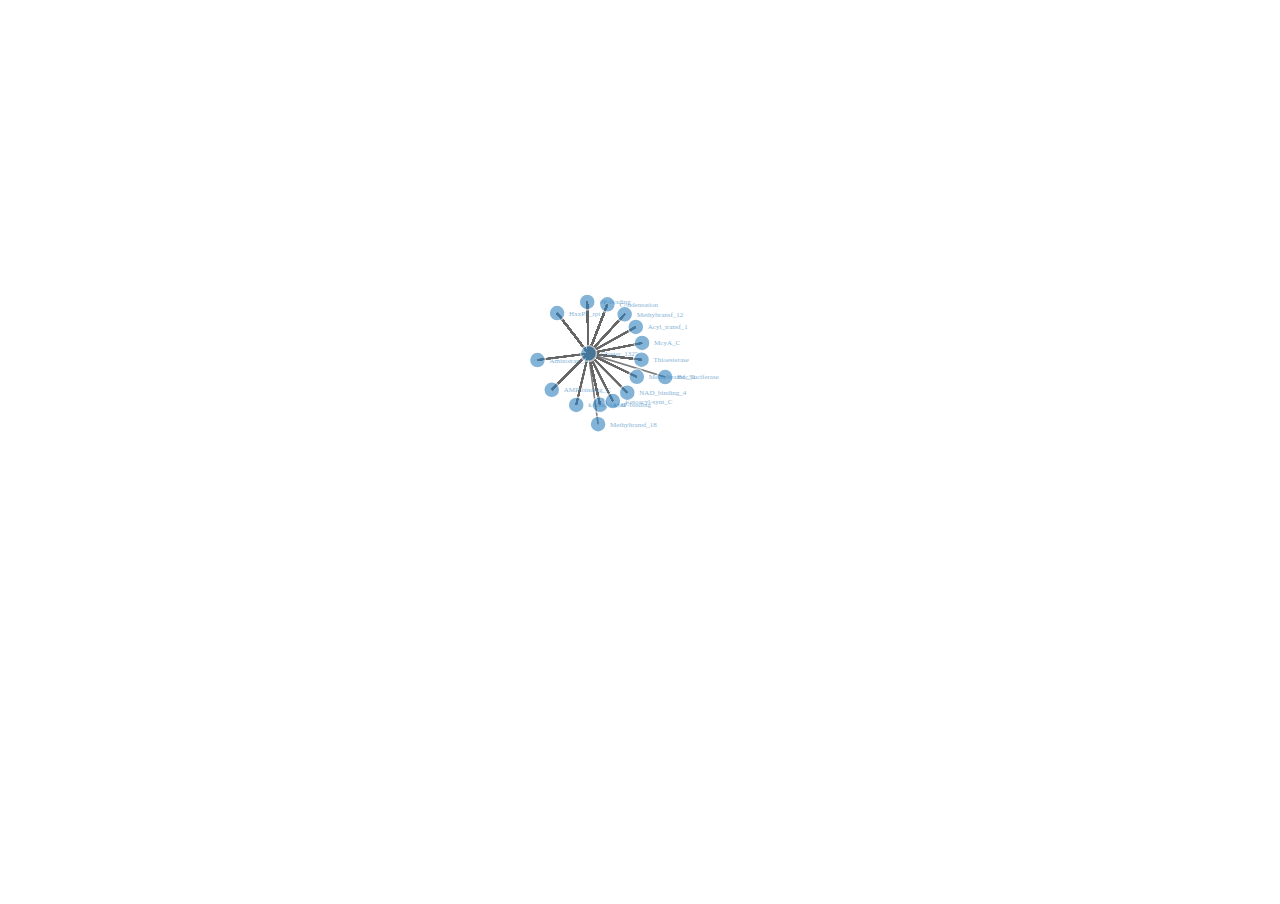
<file: NetworkViz/c1325.html>
<!DOCTYPE html>
<html>
<head>
<meta charset="utf-8" />
<script src="data:application/x-javascript,%28function%28%29%20%7B%0A%20%20%2F%2F%20If%20window%2EHTMLWidgets%20is%20already%20defined%2C%20then%20use%20it%3B%20otherwise%20create%20a%0A%20%20%2F%2F%20new%20object%2E%20This%20allows%20preceding%20code%20to%20set%20options%20that%20affect%20the%0A%20%20%2F%2F%20initialization%20process%20%28though%20none%20currently%20exist%29%2E%0A%20%20window%2EHTMLWidgets%20%3D%20window%2EHTMLWidgets%20%7C%7C%20%7B%7D%3B%0A%0A%20%20%2F%2F%20See%20if%20we%27re%20running%20in%20a%20viewer%20pane%2E%20If%20not%2C%20we%27re%20in%20a%20web%20browser%2E%0A%20%20var%20viewerMode%20%3D%20window%2EHTMLWidgets%2EviewerMode%20%3D%0A%20%20%20%20%20%20%2F%5Cbviewer%5Fpane%3D1%5Cb%2F%2Etest%28window%2Elocation%29%3B%0A%0A%20%20%2F%2F%20See%20if%20we%27re%20running%20in%20Shiny%20mode%2E%20If%20not%2C%20it%27s%20a%20static%20document%2E%0A%20%20%2F%2F%20Note%20that%20static%20widgets%20can%20appear%20in%20both%20Shiny%20and%20static%20modes%2C%20but%0A%20%20%2F%2F%20obviously%2C%20Shiny%20widgets%20can%20only%20appear%20in%20Shiny%20apps%2Fdocuments%2E%0A%20%20var%20shinyMode%20%3D%20window%2EHTMLWidgets%2EshinyMode%20%3D%0A%20%20%20%20%20%20typeof%28window%2EShiny%29%20%21%3D%3D%20%22undefined%22%20%26%26%20%21%21window%2EShiny%2EoutputBindings%3B%0A%0A%20%20%2F%2F%20We%20can%27t%20count%20on%20jQuery%20being%20available%2C%20so%20we%20implement%20our%20own%0A%20%20%2F%2F%20version%20if%20necessary%2E%0A%20%20function%20querySelectorAll%28scope%2C%20selector%29%20%7B%0A%20%20%20%20if%20%28typeof%28jQuery%29%20%21%3D%3D%20%22undefined%22%20%26%26%20scope%20instanceof%20jQuery%29%20%7B%0A%20%20%20%20%20%20return%20scope%2Efind%28selector%29%3B%0A%20%20%20%20%7D%0A%20%20%20%20if%20%28scope%2EquerySelectorAll%29%20%7B%0A%20%20%20%20%20%20return%20scope%2EquerySelectorAll%28selector%29%3B%0A%20%20%20%20%7D%0A%20%20%7D%0A%0A%20%20function%20asArray%28value%29%20%7B%0A%20%20%20%20if%20%28value%20%3D%3D%3D%20null%29%0A%20%20%20%20%20%20return%20%5B%5D%3B%0A%20%20%20%20if%20%28%24%2EisArray%28value%29%29%0A%20%20%20%20%20%20return%20value%3B%0A%20%20%20%20return%20%5Bvalue%5D%3B%0A%20%20%7D%0A%0A%20%20%2F%2F%20Implement%20jQuery%27s%20extend%0A%20%20function%20extend%28target%20%2F%2A%2C%20%2E%2E%2E%20%2A%2F%29%20%7B%0A%20%20%20%20if%20%28arguments%2Elength%20%3D%3D%201%29%20%7B%0A%20%20%20%20%20%20return%20target%3B%0A%20%20%20%20%7D%0A%20%20%20%20for%20%28var%20i%20%3D%201%3B%20i%20%3C%20arguments%2Elength%3B%20i%2B%2B%29%20%7B%0A%20%20%20%20%20%20var%20source%20%3D%20arguments%5Bi%5D%3B%0A%20%20%20%20%20%20for%20%28var%20prop%20in%20source%29%20%7B%0A%20%20%20%20%20%20%20%20if%20%28source%2EhasOwnProperty%28prop%29%29%20%7B%0A%20%20%20%20%20%20%20%20%20%20target%5Bprop%5D%20%3D%20source%5Bprop%5D%3B%0A%20%20%20%20%20%20%20%20%7D%0A%20%20%20%20%20%20%7D%0A%20%20%20%20%7D%0A%20%20%20%20return%20target%3B%0A%20%20%7D%0A%0A%20%20%2F%2F%20IE8%20doesn%27t%20support%20Array%2EforEach%2E%0A%20%20function%20forEach%28values%2C%20callback%2C%20thisArg%29%20%7B%0A%20%20%20%20if%20%28values%2EforEach%29%20%7B%0A%20%20%20%20%20%20values%2EforEach%28callback%2C%20thisArg%29%3B%0A%20%20%20%20%7D%20else%20%7B%0A%20%20%20%20%20%20for%20%28var%20i%20%3D%200%3B%20i%20%3C%20values%2Elength%3B%20i%2B%2B%29%20%7B%0A%20%20%20%20%20%20%20%20callback%2Ecall%28thisArg%2C%20values%5Bi%5D%2C%20i%2C%20values%29%3B%0A%20%20%20%20%20%20%7D%0A%20%20%20%20%7D%0A%20%20%7D%0A%0A%20%20%2F%2F%20Replaces%20the%20specified%20method%20with%20the%20return%20value%20of%20funcSource%2E%0A%20%20%2F%2F%0A%20%20%2F%2F%20Note%20that%20funcSource%20should%20not%20BE%20the%20new%20method%2C%20it%20should%20be%20a%20function%0A%20%20%2F%2F%20that%20RETURNS%20the%20new%20method%2E%20funcSource%20receives%20a%20single%20argument%20that%20is%0A%20%20%2F%2F%20the%20overridden%20method%2C%20it%20can%20be%20called%20from%20the%20new%20method%2E%20The%20overridden%0A%20%20%2F%2F%20method%20can%20be%20called%20like%20a%20regular%20function%2C%20it%20has%20the%20target%20permanently%0A%20%20%2F%2F%20bound%20to%20it%20so%20%22this%22%20will%20work%20correctly%2E%0A%20%20function%20overrideMethod%28target%2C%20methodName%2C%20funcSource%29%20%7B%0A%20%20%20%20var%20superFunc%20%3D%20target%5BmethodName%5D%20%7C%7C%20function%28%29%20%7B%7D%3B%0A%20%20%20%20var%20superFuncBound%20%3D%20function%28%29%20%7B%0A%20%20%20%20%20%20return%20superFunc%2Eapply%28target%2C%20arguments%29%3B%0A%20%20%20%20%7D%3B%0A%20%20%20%20target%5BmethodName%5D%20%3D%20funcSource%28superFuncBound%29%3B%0A%20%20%7D%0A%0A%20%20%2F%2F%20Implement%20a%20vague%20facsimilie%20of%20jQuery%27s%20data%20method%0A%20%20function%20elementData%28el%2C%20name%2C%20value%29%20%7B%0A%20%20%20%20if%20%28arguments%2Elength%20%3D%3D%202%29%20%7B%0A%20%20%20%20%20%20return%20el%5B%22htmlwidget%5Fdata%5F%22%20%2B%20name%5D%3B%0A%20%20%20%20%7D%20else%20if%20%28arguments%2Elength%20%3D%3D%203%29%20%7B%0A%20%20%20%20%20%20el%5B%22htmlwidget%5Fdata%5F%22%20%2B%20name%5D%20%3D%20value%3B%0A%20%20%20%20%20%20return%20el%3B%0A%20%20%20%20%7D%20else%20%7B%0A%20%20%20%20%20%20throw%20new%20Error%28%22Wrong%20number%20of%20arguments%20for%20elementData%3A%20%22%20%2B%0A%20%20%20%20%20%20%20%20arguments%2Elength%29%3B%0A%20%20%20%20%7D%0A%20%20%7D%0A%0A%20%20%2F%2F%20http%3A%2F%2Fstackoverflow%2Ecom%2Fquestions%2F3446170%2Fescape%2Dstring%2Dfor%2Duse%2Din%2Djavascript%2Dregex%0A%20%20function%20escapeRegExp%28str%29%20%7B%0A%20%20%20%20return%20str%2Ereplace%28%2F%5B%5C%2D%5C%5B%5C%5D%5C%2F%5C%7B%5C%7D%5C%28%5C%29%5C%2A%5C%2B%5C%3F%5C%2E%5C%5C%5C%5E%5C%24%5C%7C%5D%2Fg%2C%20%22%5C%5C%24%26%22%29%3B%0A%20%20%7D%0A%0A%20%20function%20hasClass%28el%2C%20className%29%20%7B%0A%20%20%20%20var%20re%20%3D%20new%20RegExp%28%22%5C%5Cb%22%20%2B%20escapeRegExp%28className%29%20%2B%20%22%5C%5Cb%22%29%3B%0A%20%20%20%20return%20re%2Etest%28el%2EclassName%29%3B%0A%20%20%7D%0A%0A%20%20%2F%2F%20elements%20%2D%20array%20%28or%20array%2Dlike%20object%29%20of%20HTML%20elements%0A%20%20%2F%2F%20className%20%2D%20class%20name%20to%20test%20for%0A%20%20%2F%2F%20include%20%2D%20if%20true%2C%20only%20return%20elements%20with%20given%20className%3B%0A%20%20%2F%2F%20%20%20if%20false%2C%20only%20return%20elements%20%2Awithout%2A%20given%20className%0A%20%20function%20filterByClass%28elements%2C%20className%2C%20include%29%20%7B%0A%20%20%20%20var%20results%20%3D%20%5B%5D%3B%0A%20%20%20%20for%20%28var%20i%20%3D%200%3B%20i%20%3C%20elements%2Elength%3B%20i%2B%2B%29%20%7B%0A%20%20%20%20%20%20if%20%28hasClass%28elements%5Bi%5D%2C%20className%29%20%3D%3D%20include%29%0A%20%20%20%20%20%20%20%20results%2Epush%28elements%5Bi%5D%29%3B%0A%20%20%20%20%7D%0A%20%20%20%20return%20results%3B%0A%20%20%7D%0A%0A%20%20function%20on%28obj%2C%20eventName%2C%20func%29%20%7B%0A%20%20%20%20if%20%28obj%2EaddEventListener%29%20%7B%0A%20%20%20%20%20%20obj%2EaddEventListener%28eventName%2C%20func%2C%20false%29%3B%0A%20%20%20%20%7D%20else%20if%20%28obj%2EattachEvent%29%20%7B%0A%20%20%20%20%20%20obj%2EattachEvent%28eventName%2C%20func%29%3B%0A%20%20%20%20%7D%0A%20%20%7D%0A%0A%20%20function%20off%28obj%2C%20eventName%2C%20func%29%20%7B%0A%20%20%20%20if%20%28obj%2EremoveEventListener%29%0A%20%20%20%20%20%20obj%2EremoveEventListener%28eventName%2C%20func%2C%20false%29%3B%0A%20%20%20%20else%20if%20%28obj%2EdetachEvent%29%20%7B%0A%20%20%20%20%20%20obj%2EdetachEvent%28eventName%2C%20func%29%3B%0A%20%20%20%20%7D%0A%20%20%7D%0A%0A%20%20%2F%2F%20Translate%20array%20of%20values%20to%20top%2Fright%2Fbottom%2Fleft%2C%20as%20usual%20with%0A%20%20%2F%2F%20the%20%22padding%22%20CSS%20property%0A%20%20%2F%2F%20https%3A%2F%2Fdeveloper%2Emozilla%2Eorg%2Fen%2DUS%2Fdocs%2FWeb%2FCSS%2Fpadding%0A%20%20function%20unpackPadding%28value%29%20%7B%0A%20%20%20%20if%20%28typeof%28value%29%20%3D%3D%3D%20%22number%22%29%0A%20%20%20%20%20%20value%20%3D%20%5Bvalue%5D%3B%0A%20%20%20%20if%20%28value%2Elength%20%3D%3D%3D%201%29%20%7B%0A%20%20%20%20%20%20return%20%7Btop%3A%20value%5B0%5D%2C%20right%3A%20value%5B0%5D%2C%20bottom%3A%20value%5B0%5D%2C%20left%3A%20value%5B0%5D%7D%3B%0A%20%20%20%20%7D%0A%20%20%20%20if%20%28value%2Elength%20%3D%3D%3D%202%29%20%7B%0A%20%20%20%20%20%20return%20%7Btop%3A%20value%5B0%5D%2C%20right%3A%20value%5B1%5D%2C%20bottom%3A%20value%5B0%5D%2C%20left%3A%20value%5B1%5D%7D%3B%0A%20%20%20%20%7D%0A%20%20%20%20if%20%28value%2Elength%20%3D%3D%3D%203%29%20%7B%0A%20%20%20%20%20%20return%20%7Btop%3A%20value%5B0%5D%2C%20right%3A%20value%5B1%5D%2C%20bottom%3A%20value%5B2%5D%2C%20left%3A%20value%5B1%5D%7D%3B%0A%20%20%20%20%7D%0A%20%20%20%20if%20%28value%2Elength%20%3D%3D%3D%204%29%20%7B%0A%20%20%20%20%20%20return%20%7Btop%3A%20value%5B0%5D%2C%20right%3A%20value%5B1%5D%2C%20bottom%3A%20value%5B2%5D%2C%20left%3A%20value%5B3%5D%7D%3B%0A%20%20%20%20%7D%0A%20%20%7D%0A%0A%20%20%2F%2F%20Convert%20an%20unpacked%20padding%20object%20to%20a%20CSS%20value%0A%20%20function%20paddingToCss%28paddingObj%29%20%7B%0A%20%20%20%20return%20paddingObj%2Etop%20%2B%20%22px%20%22%20%2B%20paddingObj%2Eright%20%2B%20%22px%20%22%20%2B%20paddingObj%2Ebottom%20%2B%20%22px%20%22%20%2B%20paddingObj%2Eleft%20%2B%20%22px%22%3B%0A%20%20%7D%0A%0A%20%20%2F%2F%20Makes%20a%20number%20suitable%20for%20CSS%0A%20%20function%20px%28x%29%20%7B%0A%20%20%20%20if%20%28typeof%28x%29%20%3D%3D%3D%20%22number%22%29%0A%20%20%20%20%20%20return%20x%20%2B%20%22px%22%3B%0A%20%20%20%20else%0A%20%20%20%20%20%20return%20x%3B%0A%20%20%7D%0A%0A%20%20%2F%2F%20Retrieves%20runtime%20widget%20sizing%20information%20for%20an%20element%2E%0A%20%20%2F%2F%20The%20return%20value%20is%20either%20null%2C%20or%20an%20object%20with%20fill%2C%20padding%2C%0A%20%20%2F%2F%20defaultWidth%2C%20defaultHeight%20fields%2E%0A%20%20function%20sizingPolicy%28el%29%20%7B%0A%20%20%20%20var%20sizingEl%20%3D%20document%2EquerySelector%28%22script%5Bdata%2Dfor%3D%27%22%20%2B%20el%2Eid%20%2B%20%22%27%5D%5Btype%3D%27application%2Fhtmlwidget%2Dsizing%27%5D%22%29%3B%0A%20%20%20%20if%20%28%21sizingEl%29%0A%20%20%20%20%20%20return%20null%3B%0A%20%20%20%20var%20sp%20%3D%20JSON%2Eparse%28sizingEl%2EtextContent%20%7C%7C%20sizingEl%2Etext%20%7C%7C%20%22%7B%7D%22%29%3B%0A%20%20%20%20if%20%28viewerMode%29%20%7B%0A%20%20%20%20%20%20return%20sp%2Eviewer%3B%0A%20%20%20%20%7D%20else%20%7B%0A%20%20%20%20%20%20return%20sp%2Ebrowser%3B%0A%20%20%20%20%7D%0A%20%20%7D%0A%0A%20%20function%20initSizing%28el%29%20%7B%0A%20%20%20%20var%20sizing%20%3D%20sizingPolicy%28el%29%3B%0A%20%20%20%20if%20%28%21sizing%29%0A%20%20%20%20%20%20return%3B%0A%0A%20%20%20%20var%20cel%20%3D%20document%2EgetElementById%28%22htmlwidget%5Fcontainer%22%29%3B%0A%20%20%20%20if%20%28%21cel%29%0A%20%20%20%20%20%20return%3B%0A%0A%20%20%20%20if%20%28typeof%28sizing%2Epadding%29%20%21%3D%3D%20%22undefined%22%29%20%7B%0A%20%20%20%20%20%20document%2Ebody%2Estyle%2Emargin%20%3D%20%220%22%3B%0A%20%20%20%20%20%20document%2Ebody%2Estyle%2Epadding%20%3D%20paddingToCss%28unpackPadding%28sizing%2Epadding%29%29%3B%0A%20%20%20%20%7D%0A%0A%20%20%20%20if%20%28sizing%2Efill%29%20%7B%0A%20%20%20%20%20%20document%2Ebody%2Estyle%2Eoverflow%20%3D%20%22hidden%22%3B%0A%20%20%20%20%20%20document%2Ebody%2Estyle%2Ewidth%20%3D%20%22100%25%22%3B%0A%20%20%20%20%20%20document%2Ebody%2Estyle%2Eheight%20%3D%20%22100%25%22%3B%0A%20%20%20%20%20%20document%2EdocumentElement%2Estyle%2Ewidth%20%3D%20%22100%25%22%3B%0A%20%20%20%20%20%20document%2EdocumentElement%2Estyle%2Eheight%20%3D%20%22100%25%22%3B%0A%20%20%20%20%20%20if%20%28cel%29%20%7B%0A%20%20%20%20%20%20%20%20cel%2Estyle%2Eposition%20%3D%20%22absolute%22%3B%0A%20%20%20%20%20%20%20%20var%20pad%20%3D%20unpackPadding%28sizing%2Epadding%29%3B%0A%20%20%20%20%20%20%20%20cel%2Estyle%2Etop%20%3D%20pad%2Etop%20%2B%20%22px%22%3B%0A%20%20%20%20%20%20%20%20cel%2Estyle%2Eright%20%3D%20pad%2Eright%20%2B%20%22px%22%3B%0A%20%20%20%20%20%20%20%20cel%2Estyle%2Ebottom%20%3D%20pad%2Ebottom%20%2B%20%22px%22%3B%0A%20%20%20%20%20%20%20%20cel%2Estyle%2Eleft%20%3D%20pad%2Eleft%20%2B%20%22px%22%3B%0A%20%20%20%20%20%20%20%20el%2Estyle%2Ewidth%20%3D%20%22100%25%22%3B%0A%20%20%20%20%20%20%20%20el%2Estyle%2Eheight%20%3D%20%22100%25%22%3B%0A%20%20%20%20%20%20%7D%0A%0A%20%20%20%20%20%20return%20%7B%0A%20%20%20%20%20%20%20%20getWidth%3A%20function%28%29%20%7B%20return%20cel%2EoffsetWidth%3B%20%7D%2C%0A%20%20%20%20%20%20%20%20getHeight%3A%20function%28%29%20%7B%20return%20cel%2EoffsetHeight%3B%20%7D%0A%20%20%20%20%20%20%7D%3B%0A%0A%20%20%20%20%7D%20else%20%7B%0A%20%20%20%20%20%20el%2Estyle%2Ewidth%20%3D%20px%28sizing%2Ewidth%29%3B%0A%20%20%20%20%20%20el%2Estyle%2Eheight%20%3D%20px%28sizing%2Eheight%29%3B%0A%0A%20%20%20%20%20%20return%20%7B%0A%20%20%20%20%20%20%20%20getWidth%3A%20function%28%29%20%7B%20return%20el%2EoffsetWidth%3B%20%7D%2C%0A%20%20%20%20%20%20%20%20getHeight%3A%20function%28%29%20%7B%20return%20el%2EoffsetHeight%3B%20%7D%0A%20%20%20%20%20%20%7D%3B%0A%20%20%20%20%7D%0A%20%20%7D%0A%0A%20%20%2F%2F%20Default%20implementations%20for%20methods%0A%20%20var%20defaults%20%3D%20%7B%0A%20%20%20%20find%3A%20function%28scope%29%20%7B%0A%20%20%20%20%20%20return%20querySelectorAll%28scope%2C%20%22%2E%22%20%2B%20this%2Ename%29%3B%0A%20%20%20%20%7D%2C%0A%20%20%20%20renderError%3A%20function%28el%2C%20err%29%20%7B%0A%20%20%20%20%20%20var%20%24el%20%3D%20%24%28el%29%3B%0A%0A%20%20%20%20%20%20this%2EclearError%28el%29%3B%0A%0A%20%20%20%20%20%20%2F%2F%20Add%20all%20these%20error%20classes%2C%20as%20Shiny%20does%0A%20%20%20%20%20%20var%20errClass%20%3D%20%22shiny%2Doutput%2Derror%22%3B%0A%20%20%20%20%20%20if%20%28err%2Etype%20%21%3D%3D%20null%29%20%7B%0A%20%20%20%20%20%20%20%20%2F%2F%20use%20the%20classes%20of%20the%20error%20condition%20as%20CSS%20class%20names%0A%20%20%20%20%20%20%20%20errClass%20%3D%20errClass%20%2B%20%22%20%22%20%2B%20%24%2Emap%28asArray%28err%2Etype%29%2C%20function%28type%29%20%7B%0A%20%20%20%20%20%20%20%20%20%20return%20errClass%20%2B%20%22%2D%22%20%2B%20type%3B%0A%20%20%20%20%20%20%20%20%7D%29%2Ejoin%28%22%20%22%29%3B%0A%20%20%20%20%20%20%7D%0A%20%20%20%20%20%20errClass%20%3D%20errClass%20%2B%20%22%20htmlwidgets%2Derror%22%3B%0A%0A%20%20%20%20%20%20%2F%2F%20Is%20el%20inline%20or%20block%3F%20If%20inline%20or%20inline%2Dblock%2C%20just%20display%3Anone%20it%0A%20%20%20%20%20%20%2F%2F%20and%20add%20an%20inline%20error%2E%0A%20%20%20%20%20%20var%20display%20%3D%20%24el%2Ecss%28%22display%22%29%3B%0A%20%20%20%20%20%20%24el%2Edata%28%22restore%2Ddisplay%2Dmode%22%2C%20display%29%3B%0A%0A%20%20%20%20%20%20if%20%28display%20%3D%3D%3D%20%22inline%22%20%7C%7C%20display%20%3D%3D%3D%20%22inline%2Dblock%22%29%20%7B%0A%20%20%20%20%20%20%20%20%24el%2Ehide%28%29%3B%0A%20%20%20%20%20%20%20%20if%20%28err%2Emessage%20%21%3D%3D%20%22%22%29%20%7B%0A%20%20%20%20%20%20%20%20%20%20var%20errorSpan%20%3D%20%24%28%22%3Cspan%3E%22%29%2EaddClass%28errClass%29%3B%0A%20%20%20%20%20%20%20%20%20%20errorSpan%2Etext%28err%2Emessage%29%3B%0A%20%20%20%20%20%20%20%20%20%20%24el%2Eafter%28errorSpan%29%3B%0A%20%20%20%20%20%20%20%20%7D%0A%20%20%20%20%20%20%7D%20else%20if%20%28display%20%3D%3D%3D%20%22block%22%29%20%7B%0A%20%20%20%20%20%20%20%20%2F%2F%20If%20block%2C%20add%20an%20error%20just%20after%20the%20el%2C%20set%20visibility%3Anone%20on%20the%0A%20%20%20%20%20%20%20%20%2F%2F%20el%2C%20and%20position%20the%20error%20to%20be%20on%20top%20of%20the%20el%2E%0A%20%20%20%20%20%20%20%20%2F%2F%20Mark%20it%20with%20a%20unique%20ID%20and%20CSS%20class%20so%20we%20can%20remove%20it%20later%2E%0A%20%20%20%20%20%20%20%20%24el%2Ecss%28%22visibility%22%2C%20%22hidden%22%29%3B%0A%20%20%20%20%20%20%20%20if%20%28err%2Emessage%20%21%3D%3D%20%22%22%29%20%7B%0A%20%20%20%20%20%20%20%20%20%20var%20errorDiv%20%3D%20%24%28%22%3Cdiv%3E%22%29%2EaddClass%28errClass%29%2Ecss%28%22position%22%2C%20%22absolute%22%29%0A%20%20%20%20%20%20%20%20%20%20%20%20%2Ecss%28%22top%22%2C%20el%2EoffsetTop%29%0A%20%20%20%20%20%20%20%20%20%20%20%20%2Ecss%28%22left%22%2C%20el%2EoffsetLeft%29%0A%20%20%20%20%20%20%20%20%20%20%20%20%2F%2F%20setting%20width%20can%20push%20out%20the%20page%20size%2C%20forcing%20otherwise%0A%20%20%20%20%20%20%20%20%20%20%20%20%2F%2F%20unnecessary%20scrollbars%20to%20appear%20and%20making%20it%20impossible%20for%0A%20%20%20%20%20%20%20%20%20%20%20%20%2F%2F%20the%20element%20to%20shrink%3B%20so%20use%20max%2Dwidth%20instead%0A%20%20%20%20%20%20%20%20%20%20%20%20%2Ecss%28%22maxWidth%22%2C%20el%2EoffsetWidth%29%0A%20%20%20%20%20%20%20%20%20%20%20%20%2Ecss%28%22height%22%2C%20el%2EoffsetHeight%29%3B%0A%20%20%20%20%20%20%20%20%20%20errorDiv%2Etext%28err%2Emessage%29%3B%0A%20%20%20%20%20%20%20%20%20%20%24el%2Eafter%28errorDiv%29%3B%0A%0A%20%20%20%20%20%20%20%20%20%20%2F%2F%20Really%20dumb%20way%20to%20keep%20the%20size%2Fposition%20of%20the%20error%20in%20sync%20with%0A%20%20%20%20%20%20%20%20%20%20%2F%2F%20the%20parent%20element%20as%20the%20window%20is%20resized%20or%20whatever%2E%0A%20%20%20%20%20%20%20%20%20%20var%20intId%20%3D%20setInterval%28function%28%29%20%7B%0A%20%20%20%20%20%20%20%20%20%20%20%20if%20%28%21errorDiv%5B0%5D%2EparentElement%29%20%7B%0A%20%20%20%20%20%20%20%20%20%20%20%20%20%20clearInterval%28intId%29%3B%0A%20%20%20%20%20%20%20%20%20%20%20%20%20%20return%3B%0A%20%20%20%20%20%20%20%20%20%20%20%20%7D%0A%20%20%20%20%20%20%20%20%20%20%20%20errorDiv%0A%20%20%20%20%20%20%20%20%20%20%20%20%20%20%2Ecss%28%22top%22%2C%20el%2EoffsetTop%29%0A%20%20%20%20%20%20%20%20%20%20%20%20%20%20%2Ecss%28%22left%22%2C%20el%2EoffsetLeft%29%0A%20%20%20%20%20%20%20%20%20%20%20%20%20%20%2Ecss%28%22maxWidth%22%2C%20el%2EoffsetWidth%29%0A%20%20%20%20%20%20%20%20%20%20%20%20%20%20%2Ecss%28%22height%22%2C%20el%2EoffsetHeight%29%3B%0A%20%20%20%20%20%20%20%20%20%20%7D%2C%20500%29%3B%0A%20%20%20%20%20%20%20%20%7D%0A%20%20%20%20%20%20%7D%0A%20%20%20%20%7D%2C%0A%20%20%20%20clearError%3A%20function%28el%29%20%7B%0A%20%20%20%20%20%20var%20%24el%20%3D%20%24%28el%29%3B%0A%20%20%20%20%20%20var%20display%20%3D%20%24el%2Edata%28%22restore%2Ddisplay%2Dmode%22%29%3B%0A%20%20%20%20%20%20%24el%2Edata%28%22restore%2Ddisplay%2Dmode%22%2C%20null%29%3B%0A%0A%20%20%20%20%20%20if%20%28display%20%3D%3D%3D%20%22inline%22%20%7C%7C%20display%20%3D%3D%3D%20%22inline%2Dblock%22%29%20%7B%0A%20%20%20%20%20%20%20%20if%20%28display%29%0A%20%20%20%20%20%20%20%20%20%20%24el%2Ecss%28%22display%22%2C%20display%29%3B%0A%20%20%20%20%20%20%20%20%24%28el%2EnextSibling%29%2Efilter%28%22%2Ehtmlwidgets%2Derror%22%29%2Eremove%28%29%3B%0A%20%20%20%20%20%20%7D%20else%20if%20%28display%20%3D%3D%3D%20%22block%22%29%7B%0A%20%20%20%20%20%20%20%20%24el%2Ecss%28%22visibility%22%2C%20%22inherit%22%29%3B%0A%20%20%20%20%20%20%20%20%24%28el%2EnextSibling%29%2Efilter%28%22%2Ehtmlwidgets%2Derror%22%29%2Eremove%28%29%3B%0A%20%20%20%20%20%20%7D%0A%20%20%20%20%7D%2C%0A%20%20%20%20sizing%3A%20%7B%7D%0A%20%20%7D%3B%0A%0A%20%20%2F%2F%20Called%20by%20widget%20bindings%20to%20register%20a%20new%20type%20of%20widget%2E%20The%20definition%0A%20%20%2F%2F%20object%20can%20contain%20the%20following%20properties%3A%0A%20%20%2F%2F%20%2D%20name%20%28required%29%20%2D%20A%20string%20indicating%20the%20binding%20name%2C%20which%20will%20be%0A%20%20%2F%2F%20%20%20used%20by%20default%20as%20the%20CSS%20classname%20to%20look%20for%2E%0A%20%20%2F%2F%20%2D%20initialize%20%28optional%29%20%2D%20A%20function%28el%29%20that%20will%20be%20called%20once%20per%0A%20%20%2F%2F%20%20%20widget%20element%3B%20if%20a%20value%20is%20returned%2C%20it%20will%20be%20passed%20as%20the%20third%0A%20%20%2F%2F%20%20%20value%20to%20renderValue%2E%0A%20%20%2F%2F%20%2D%20renderValue%20%28required%29%20%2D%20A%20function%28el%2C%20data%2C%20initValue%29%20that%20will%20be%0A%20%20%2F%2F%20%20%20called%20with%20data%2E%20Static%20contexts%20will%20cause%20this%20to%20be%20called%20once%20per%0A%20%20%2F%2F%20%20%20element%3B%20Shiny%20apps%20will%20cause%20this%20to%20be%20called%20multiple%20times%20per%0A%20%20%2F%2F%20%20%20element%2C%20as%20the%20data%20changes%2E%0A%20%20window%2EHTMLWidgets%2Ewidget%20%3D%20function%28definition%29%20%7B%0A%20%20%20%20if%20%28%21definition%2Ename%29%20%7B%0A%20%20%20%20%20%20throw%20new%20Error%28%22Widget%20must%20have%20a%20name%22%29%3B%0A%20%20%20%20%7D%0A%20%20%20%20if%20%28%21definition%2Etype%29%20%7B%0A%20%20%20%20%20%20throw%20new%20Error%28%22Widget%20must%20have%20a%20type%22%29%3B%0A%20%20%20%20%7D%0A%20%20%20%20%2F%2F%20Currently%20we%20only%20support%20output%20widgets%0A%20%20%20%20if%20%28definition%2Etype%20%21%3D%3D%20%22output%22%29%20%7B%0A%20%20%20%20%20%20throw%20new%20Error%28%22Unrecognized%20widget%20type%20%27%22%20%2B%20definition%2Etype%20%2B%20%22%27%22%29%3B%0A%20%20%20%20%7D%0A%20%20%20%20%2F%2F%20TODO%3A%20Verify%20that%20%2Ename%20is%20a%20valid%20CSS%20classname%0A%20%20%20%20if%20%28%21definition%2ErenderValue%29%20%7B%0A%20%20%20%20%20%20throw%20new%20Error%28%22Widget%20must%20have%20a%20renderValue%20function%22%29%3B%0A%20%20%20%20%7D%0A%0A%20%20%20%20%2F%2F%20For%20static%20rendering%20%28non%2DShiny%29%2C%20use%20a%20simple%20widget%20registration%0A%20%20%20%20%2F%2F%20scheme%2E%20We%20also%20use%20this%20scheme%20for%20Shiny%20apps%2Fdocuments%20that%20also%0A%20%20%20%20%2F%2F%20contain%20static%20widgets%2E%0A%20%20%20%20window%2EHTMLWidgets%2Ewidgets%20%3D%20window%2EHTMLWidgets%2Ewidgets%20%7C%7C%20%5B%5D%3B%0A%20%20%20%20%2F%2F%20Merge%20defaults%20into%20the%20definition%3B%20don%27t%20mutate%20the%20original%20definition%2E%0A%20%20%20%20var%20staticBinding%20%3D%20extend%28%7B%7D%2C%20defaults%2C%20definition%29%3B%0A%20%20%20%20overrideMethod%28staticBinding%2C%20%22find%22%2C%20function%28superfunc%29%20%7B%0A%20%20%20%20%20%20return%20function%28scope%29%20%7B%0A%20%20%20%20%20%20%20%20var%20results%20%3D%20superfunc%28scope%29%3B%0A%20%20%20%20%20%20%20%20%2F%2F%20Filter%20out%20Shiny%20outputs%2C%20we%20only%20want%20the%20static%20kind%0A%20%20%20%20%20%20%20%20return%20filterByClass%28results%2C%20%22html%2Dwidget%2Doutput%22%2C%20false%29%3B%0A%20%20%20%20%20%20%7D%3B%0A%20%20%20%20%7D%29%3B%0A%20%20%20%20window%2EHTMLWidgets%2Ewidgets%2Epush%28staticBinding%29%3B%0A%0A%20%20%20%20if%20%28shinyMode%29%20%7B%0A%20%20%20%20%20%20%2F%2F%20Shiny%20is%20running%2E%20Register%20the%20definition%20as%20an%20output%20binding%2E%0A%0A%20%20%20%20%20%20%2F%2F%20Merge%20defaults%20into%20the%20definition%3B%20don%27t%20mutate%20the%20original%20definition%2E%0A%20%20%20%20%20%20%2F%2F%20The%20base%20object%20is%20a%20Shiny%20output%20binding%20if%20we%27re%20running%20in%20Shiny%20mode%2C%0A%20%20%20%20%20%20%2F%2F%20or%20an%20empty%20object%20if%20we%27re%20not%2E%0A%20%20%20%20%20%20var%20shinyBinding%20%3D%20extend%28new%20Shiny%2EOutputBinding%28%29%2C%20defaults%2C%20definition%29%3B%0A%0A%20%20%20%20%20%20%2F%2F%20Wrap%20renderValue%20to%20handle%20initialization%2C%20which%20unfortunately%20isn%27t%0A%20%20%20%20%20%20%2F%2F%20supported%20natively%20by%20Shiny%20at%20the%20time%20of%20this%20writing%2E%0A%0A%20%20%20%20%20%20%2F%2F%20NB%3A%20shinyBinding%2Einitialize%20may%20be%20undefined%2C%20as%20it%27s%20optional%2E%0A%0A%20%20%20%20%20%20%2F%2F%20Rename%20initialize%20to%20make%20sure%20it%20isn%27t%20called%20by%20a%20future%20version%0A%20%20%20%20%20%20%2F%2F%20of%20Shiny%20that%20does%20support%20initialize%20directly%2E%0A%20%20%20%20%20%20shinyBinding%2E%5Fhtmlwidgets%5Finitialize%20%3D%20shinyBinding%2Einitialize%3B%0A%20%20%20%20%20%20delete%20shinyBinding%2Einitialize%3B%0A%0A%20%20%20%20%20%20overrideMethod%28shinyBinding%2C%20%22find%22%2C%20function%28superfunc%29%20%7B%0A%20%20%20%20%20%20%20%20return%20function%28scope%29%20%7B%0A%0A%20%20%20%20%20%20%20%20%20%20var%20results%20%3D%20superfunc%28scope%29%3B%0A%0A%20%20%20%20%20%20%20%20%20%20%2F%2F%20Only%20return%20elements%20that%20are%20Shiny%20outputs%2C%20not%20static%20ones%0A%20%20%20%20%20%20%20%20%20%20var%20dynamicResults%20%3D%20results%2Efilter%28%22%2Ehtml%2Dwidget%2Doutput%22%29%3B%0A%0A%20%20%20%20%20%20%20%20%20%20%2F%2F%20It%27s%20possible%20that%20whatever%20caused%20Shiny%20to%20think%20there%20might%20be%0A%20%20%20%20%20%20%20%20%20%20%2F%2F%20new%20dynamic%20outputs%2C%20also%20caused%20there%20to%20be%20new%20static%20outputs%2E%0A%20%20%20%20%20%20%20%20%20%20%2F%2F%20Since%20there%20might%20be%20lots%20of%20different%20htmlwidgets%20bindings%2C%20we%0A%20%20%20%20%20%20%20%20%20%20%2F%2F%20schedule%20execution%20for%20later%2D%2Dno%20need%20to%20staticRender%20multiple%0A%20%20%20%20%20%20%20%20%20%20%2F%2F%20times%2E%0A%20%20%20%20%20%20%20%20%20%20if%20%28results%2Elength%20%21%3D%3D%20dynamicResults%2Elength%29%0A%20%20%20%20%20%20%20%20%20%20%20%20scheduleStaticRender%28%29%3B%0A%0A%20%20%20%20%20%20%20%20%20%20return%20dynamicResults%3B%0A%20%20%20%20%20%20%20%20%7D%3B%0A%20%20%20%20%20%20%7D%29%3B%0A%0A%20%20%20%20%20%20overrideMethod%28shinyBinding%2C%20%22renderValue%22%2C%20function%28superfunc%29%20%7B%0A%20%20%20%20%20%20%20%20return%20function%28el%2C%20data%29%20%7B%0A%20%20%20%20%20%20%20%20%20%20%2F%2F%20Resolve%20strings%20marked%20as%20javascript%20literals%20to%20objects%0A%20%20%20%20%20%20%20%20%20%20if%20%28%21%28data%2Eevals%20instanceof%20Array%29%29%20data%2Eevals%20%3D%20%5Bdata%2Eevals%5D%3B%0A%20%20%20%20%20%20%20%20%20%20for%20%28var%20i%20%3D%200%3B%20data%2Eevals%20%26%26%20i%20%3C%20data%2Eevals%2Elength%3B%20i%2B%2B%29%20%7B%0A%20%20%20%20%20%20%20%20%20%20%20%20window%2EHTMLWidgets%2EevaluateStringMember%28data%2Ex%2C%20data%2Eevals%5Bi%5D%29%3B%0A%20%20%20%20%20%20%20%20%20%20%7D%0A%20%20%20%20%20%20%20%20%20%20if%20%28%21this%2ErenderOnNullValue%29%20%7B%0A%20%20%20%20%20%20%20%20%20%20%20%20if%20%28data%2Ex%20%3D%3D%3D%20null%29%20%7B%0A%20%20%20%20%20%20%20%20%20%20%20%20%20%20el%2Estyle%2Evisibility%20%3D%20%22hidden%22%3B%0A%20%20%20%20%20%20%20%20%20%20%20%20%20%20return%3B%0A%20%20%20%20%20%20%20%20%20%20%20%20%7D%20else%20%7B%0A%20%20%20%20%20%20%20%20%20%20%20%20%20%20el%2Estyle%2Evisibility%20%3D%20%22inherit%22%3B%0A%20%20%20%20%20%20%20%20%20%20%20%20%7D%0A%20%20%20%20%20%20%20%20%20%20%7D%0A%20%20%20%20%20%20%20%20%20%20if%20%28%21elementData%28el%2C%20%22initialized%22%29%29%20%7B%0A%20%20%20%20%20%20%20%20%20%20%20%20initSizing%28el%29%3B%0A%0A%20%20%20%20%20%20%20%20%20%20%20%20elementData%28el%2C%20%22initialized%22%2C%20true%29%3B%0A%20%20%20%20%20%20%20%20%20%20%20%20if%20%28this%2E%5Fhtmlwidgets%5Finitialize%29%20%7B%0A%20%20%20%20%20%20%20%20%20%20%20%20%20%20var%20result%20%3D%20this%2E%5Fhtmlwidgets%5Finitialize%28el%2C%20el%2EoffsetWidth%2C%0A%20%20%20%20%20%20%20%20%20%20%20%20%20%20%20%20el%2EoffsetHeight%29%3B%0A%20%20%20%20%20%20%20%20%20%20%20%20%20%20elementData%28el%2C%20%22init%5Fresult%22%2C%20result%29%3B%0A%20%20%20%20%20%20%20%20%20%20%20%20%7D%0A%20%20%20%20%20%20%20%20%20%20%7D%0A%20%20%20%20%20%20%20%20%20%20Shiny%2ErenderDependencies%28data%2Edeps%29%3B%0A%20%20%20%20%20%20%20%20%20%20superfunc%28el%2C%20data%2Ex%2C%20elementData%28el%2C%20%22init%5Fresult%22%29%29%3B%0A%20%20%20%20%20%20%20%20%7D%3B%0A%20%20%20%20%20%20%7D%29%3B%0A%0A%20%20%20%20%20%20overrideMethod%28shinyBinding%2C%20%22resize%22%2C%20function%28superfunc%29%20%7B%0A%20%20%20%20%20%20%20%20return%20function%28el%2C%20width%2C%20height%29%20%7B%0A%20%20%20%20%20%20%20%20%20%20%2F%2F%20Shiny%20can%20call%20resize%20before%20initialize%2FrenderValue%20have%20been%0A%20%20%20%20%20%20%20%20%20%20%2F%2F%20called%2C%20which%20doesn%27t%20make%20sense%20for%20widgets%2E%0A%20%20%20%20%20%20%20%20%20%20if%20%28elementData%28el%2C%20%22initialized%22%29%29%20%7B%0A%20%20%20%20%20%20%20%20%20%20%20%20superfunc%28el%2C%20width%2C%20height%2C%20elementData%28el%2C%20%22init%5Fresult%22%29%29%3B%0A%20%20%20%20%20%20%20%20%20%20%7D%0A%20%20%20%20%20%20%20%20%7D%3B%0A%20%20%20%20%20%20%7D%29%3B%0A%0A%20%20%20%20%20%20Shiny%2EoutputBindings%2Eregister%28shinyBinding%2C%20shinyBinding%2Ename%29%3B%0A%20%20%20%20%7D%0A%20%20%7D%3B%0A%0A%20%20var%20scheduleStaticRenderTimerId%20%3D%20null%3B%0A%20%20function%20scheduleStaticRender%28%29%20%7B%0A%20%20%20%20if%20%28%21scheduleStaticRenderTimerId%29%20%7B%0A%20%20%20%20%20%20scheduleStaticRenderTimerId%20%3D%20setTimeout%28function%28%29%20%7B%0A%20%20%20%20%20%20%20%20scheduleStaticRenderTimerId%20%3D%20null%3B%0A%20%20%20%20%20%20%20%20window%2EHTMLWidgets%2EstaticRender%28%29%3B%0A%20%20%20%20%20%20%7D%2C%201%29%3B%0A%20%20%20%20%7D%0A%20%20%7D%0A%0A%20%20%2F%2F%20Render%20static%20widgets%20after%20the%20document%20finishes%20loading%0A%20%20%2F%2F%20Statically%20render%20all%20elements%20that%20are%20of%20this%20widget%27s%20class%0A%20%20window%2EHTMLWidgets%2EstaticRender%20%3D%20function%28%29%20%7B%0A%20%20%20%20var%20bindings%20%3D%20window%2EHTMLWidgets%2Ewidgets%20%7C%7C%20%5B%5D%3B%0A%20%20%20%20forEach%28bindings%2C%20function%28binding%29%20%7B%0A%20%20%20%20%20%20var%20matches%20%3D%20binding%2Efind%28document%2EdocumentElement%29%3B%0A%20%20%20%20%20%20forEach%28matches%2C%20function%28el%29%20%7B%0A%20%20%20%20%20%20%20%20var%20sizeObj%20%3D%20initSizing%28el%2C%20binding%29%3B%0A%0A%20%20%20%20%20%20%20%20if%20%28hasClass%28el%2C%20%22html%2Dwidget%2Dstatic%2Dbound%22%29%29%0A%20%20%20%20%20%20%20%20%20%20return%3B%0A%20%20%20%20%20%20%20%20el%2EclassName%20%3D%20el%2EclassName%20%2B%20%22%20html%2Dwidget%2Dstatic%2Dbound%22%3B%0A%0A%20%20%20%20%20%20%20%20var%20initResult%3B%0A%20%20%20%20%20%20%20%20if%20%28binding%2Einitialize%29%20%7B%0A%20%20%20%20%20%20%20%20%20%20initResult%20%3D%20binding%2Einitialize%28el%2C%0A%20%20%20%20%20%20%20%20%20%20%20%20sizeObj%20%3F%20sizeObj%2EgetWidth%28%29%20%3A%20el%2EoffsetWidth%2C%0A%20%20%20%20%20%20%20%20%20%20%20%20sizeObj%20%3F%20sizeObj%2EgetHeight%28%29%20%3A%20el%2EoffsetHeight%0A%20%20%20%20%20%20%20%20%20%20%29%3B%0A%20%20%20%20%20%20%20%20%7D%0A%0A%20%20%20%20%20%20%20%20if%20%28binding%2Eresize%29%20%7B%0A%20%20%20%20%20%20%20%20%20%20var%20lastSize%20%3D%20%7B%7D%3B%0A%20%20%20%20%20%20%20%20%20%20var%20resizeHandler%20%3D%20function%28e%29%20%7B%0A%20%20%20%20%20%20%20%20%20%20%20%20var%20size%20%3D%20%7B%0A%20%20%20%20%20%20%20%20%20%20%20%20%20%20w%3A%20sizeObj%20%3F%20sizeObj%2EgetWidth%28%29%20%3A%20el%2EoffsetWidth%2C%0A%20%20%20%20%20%20%20%20%20%20%20%20%20%20h%3A%20sizeObj%20%3F%20sizeObj%2EgetHeight%28%29%20%3A%20el%2EoffsetHeight%0A%20%20%20%20%20%20%20%20%20%20%20%20%7D%3B%0A%20%20%20%20%20%20%20%20%20%20%20%20if%20%28size%2Ew%20%3D%3D%3D%200%20%26%26%20size%2Eh%20%3D%3D%3D%200%29%0A%20%20%20%20%20%20%20%20%20%20%20%20%20%20return%3B%0A%20%20%20%20%20%20%20%20%20%20%20%20if%20%28size%2Ew%20%3D%3D%3D%20lastSize%2Ew%20%26%26%20size%2Eh%20%3D%3D%3D%20lastSize%2Eh%29%0A%20%20%20%20%20%20%20%20%20%20%20%20%20%20return%3B%0A%20%20%20%20%20%20%20%20%20%20%20%20lastSize%20%3D%20size%3B%0A%20%20%20%20%20%20%20%20%20%20%20%20binding%2Eresize%28el%2C%20size%2Ew%2C%20size%2Eh%2C%20initResult%29%3B%0A%20%20%20%20%20%20%20%20%20%20%7D%3B%0A%0A%20%20%20%20%20%20%20%20%20%20on%28window%2C%20%22resize%22%2C%20resizeHandler%29%3B%0A%0A%20%20%20%20%20%20%20%20%20%20%2F%2F%20This%20is%20needed%20for%20cases%20where%20we%27re%20running%20in%20a%20Shiny%0A%20%20%20%20%20%20%20%20%20%20%2F%2F%20app%2C%20but%20the%20widget%20itself%20is%20not%20a%20Shiny%20output%2C%20but%0A%20%20%20%20%20%20%20%20%20%20%2F%2F%20rather%20a%20simple%20static%20widget%2E%20One%20example%20of%20this%20is%0A%20%20%20%20%20%20%20%20%20%20%2F%2F%20an%20rmarkdown%20document%20that%20has%20runtime%3Ashiny%20and%20widget%0A%20%20%20%20%20%20%20%20%20%20%2F%2F%20that%20isn%27t%20in%20a%20render%20function%2E%20Shiny%20only%20knows%20to%0A%20%20%20%20%20%20%20%20%20%20%2F%2F%20call%20resize%20handlers%20for%20Shiny%20outputs%2C%20not%20for%20static%0A%20%20%20%20%20%20%20%20%20%20%2F%2F%20widgets%2C%20so%20we%20do%20it%20ourselves%2E%0A%20%20%20%20%20%20%20%20%20%20if%20%28window%2EjQuery%29%20%7B%0A%20%20%20%20%20%20%20%20%20%20%20%20window%2EjQuery%28document%29%2Eon%28%22shown%22%2C%20resizeHandler%29%3B%0A%20%20%20%20%20%20%20%20%20%20%20%20window%2EjQuery%28document%29%2Eon%28%22hidden%22%2C%20resizeHandler%29%3B%0A%20%20%20%20%20%20%20%20%20%20%7D%0A%0A%20%20%20%20%20%20%20%20%20%20%2F%2F%20This%20is%20needed%20for%20the%20specific%20case%20of%20ioslides%2C%20which%0A%20%20%20%20%20%20%20%20%20%20%2F%2F%20flips%20slides%20between%20display%3Anone%20and%20display%3Ablock%2E%0A%20%20%20%20%20%20%20%20%20%20%2F%2F%20Ideally%20we%20would%20not%20have%20to%20have%20ioslide%2Dspecific%20code%0A%20%20%20%20%20%20%20%20%20%20%2F%2F%20here%2C%20but%20rather%20have%20ioslides%20raise%20a%20generic%20event%2C%0A%20%20%20%20%20%20%20%20%20%20%2F%2F%20but%20the%20rmarkdown%20package%20just%20went%20to%20CRAN%20so%20the%0A%20%20%20%20%20%20%20%20%20%20%2F%2F%20window%20to%20getting%20that%20fixed%20may%20be%20long%2E%0A%20%20%20%20%20%20%20%20%20%20if%20%28window%2EaddEventListener%29%20%7B%0A%20%20%20%20%20%20%20%20%20%20%20%20%2F%2F%20It%27s%20OK%20to%20limit%20this%20to%20window%2EaddEventListener%0A%20%20%20%20%20%20%20%20%20%20%20%20%2F%2F%20browsers%20because%20ioslides%20itself%20only%20supports%0A%20%20%20%20%20%20%20%20%20%20%20%20%2F%2F%20such%20browsers%2E%0A%20%20%20%20%20%20%20%20%20%20%20%20on%28document%2C%20%22slideenter%22%2C%20resizeHandler%29%3B%0A%20%20%20%20%20%20%20%20%20%20%20%20on%28document%2C%20%22slideleave%22%2C%20resizeHandler%29%3B%0A%20%20%20%20%20%20%20%20%20%20%7D%0A%20%20%20%20%20%20%20%20%7D%0A%0A%20%20%20%20%20%20%20%20var%20scriptData%20%3D%20document%2EquerySelector%28%22script%5Bdata%2Dfor%3D%27%22%20%2B%20el%2Eid%20%2B%20%22%27%5D%5Btype%3D%27application%2Fjson%27%5D%22%29%3B%0A%20%20%20%20%20%20%20%20if%20%28scriptData%29%20%7B%0A%20%20%20%20%20%20%20%20%20%20var%20data%20%3D%20JSON%2Eparse%28scriptData%2EtextContent%20%7C%7C%20scriptData%2Etext%29%3B%0A%20%20%20%20%20%20%20%20%20%20%2F%2F%20Resolve%20strings%20marked%20as%20javascript%20literals%20to%20objects%0A%20%20%20%20%20%20%20%20%20%20if%20%28%21%28data%2Eevals%20instanceof%20Array%29%29%20data%2Eevals%20%3D%20%5Bdata%2Eevals%5D%3B%0A%20%20%20%20%20%20%20%20%20%20for%20%28var%20k%20%3D%200%3B%20data%2Eevals%20%26%26%20k%20%3C%20data%2Eevals%2Elength%3B%20k%2B%2B%29%20%7B%0A%20%20%20%20%20%20%20%20%20%20%20%20window%2EHTMLWidgets%2EevaluateStringMember%28data%2Ex%2C%20data%2Eevals%5Bk%5D%29%3B%0A%20%20%20%20%20%20%20%20%20%20%7D%0A%20%20%20%20%20%20%20%20%20%20binding%2ErenderValue%28el%2C%20data%2Ex%2C%20initResult%29%3B%0A%20%20%20%20%20%20%20%20%7D%0A%20%20%20%20%20%20%7D%29%3B%0A%20%20%20%20%7D%29%3B%0A%20%20%7D%0A%0A%20%20%2F%2F%20Wait%20until%20after%20the%20document%20has%20loaded%20to%20render%20the%20widgets%2E%0A%20%20if%20%28document%2EaddEventListener%29%20%7B%0A%20%20%20%20document%2EaddEventListener%28%22DOMContentLoaded%22%2C%20function%28%29%20%7B%0A%20%20%20%20%20%20document%2EremoveEventListener%28%22DOMContentLoaded%22%2C%20arguments%2Ecallee%2C%20false%29%3B%0A%20%20%20%20%20%20window%2EHTMLWidgets%2EstaticRender%28%29%3B%0A%20%20%20%20%7D%2C%20false%29%3B%0A%20%20%7D%20else%20if%20%28document%2EattachEvent%29%20%7B%0A%20%20%20%20document%2EattachEvent%28%22onreadystatechange%22%2C%20function%28%29%20%7B%0A%20%20%20%20%20%20if%20%28document%2EreadyState%20%3D%3D%3D%20%22complete%22%29%20%7B%0A%20%20%20%20%20%20%20%20document%2EdetachEvent%28%22onreadystatechange%22%2C%20arguments%2Ecallee%29%3B%0A%20%20%20%20%20%20%20%20window%2EHTMLWidgets%2EstaticRender%28%29%3B%0A%20%20%20%20%20%20%7D%0A%20%20%20%20%7D%29%3B%0A%20%20%7D%0A%0A%0A%20%20window%2EHTMLWidgets%2EgetAttachmentUrl%20%3D%20function%28depname%2C%20key%29%20%7B%0A%20%20%20%20%2F%2F%20If%20no%20key%2C%20default%20to%20the%20first%20item%0A%20%20%20%20if%20%28typeof%28key%29%20%3D%3D%3D%20%22undefined%22%29%0A%20%20%20%20%20%20key%20%3D%201%3B%0A%0A%20%20%20%20var%20link%20%3D%20document%2EgetElementById%28depname%20%2B%20%22%2D%22%20%2B%20key%20%2B%20%22%2Dattachment%22%29%3B%0A%20%20%20%20if%20%28%21link%29%20%7B%0A%20%20%20%20%20%20throw%20new%20Error%28%22Attachment%20%22%20%2B%20depname%20%2B%20%22%2F%22%20%2B%20key%20%2B%20%22%20not%20found%20in%20document%22%29%3B%0A%20%20%20%20%7D%0A%20%20%20%20return%20link%2EgetAttribute%28%22href%22%29%3B%0A%20%20%7D%3B%0A%0A%20%20window%2EHTMLWidgets%2EdataframeToD3%20%3D%20function%28df%29%20%7B%0A%20%20%20%20var%20names%20%3D%20%5B%5D%3B%0A%20%20%20%20var%20length%3B%0A%20%20%20%20for%20%28var%20name%20in%20df%29%20%7B%0A%20%20%20%20%20%20%20%20if%20%28df%2EhasOwnProperty%28name%29%29%0A%20%20%20%20%20%20%20%20%20%20%20%20names%2Epush%28name%29%3B%0A%20%20%20%20%20%20%20%20if%20%28typeof%28df%5Bname%5D%29%20%21%3D%3D%20%22object%22%20%7C%7C%20typeof%28df%5Bname%5D%2Elength%29%20%3D%3D%3D%20%22undefined%22%29%20%7B%0A%20%20%20%20%20%20%20%20%20%20%20%20throw%20new%20Error%28%22All%20fields%20must%20be%20arrays%22%29%3B%0A%20%20%20%20%20%20%20%20%7D%20else%20if%20%28typeof%28length%29%20%21%3D%3D%20%22undefined%22%20%26%26%20length%20%21%3D%3D%20df%5Bname%5D%2Elength%29%20%7B%0A%20%20%20%20%20%20%20%20%20%20%20%20throw%20new%20Error%28%22All%20fields%20must%20be%20arrays%20of%20the%20same%20length%22%29%3B%0A%20%20%20%20%20%20%20%20%7D%0A%20%20%20%20%20%20%20%20length%20%3D%20df%5Bname%5D%2Elength%3B%0A%20%20%20%20%7D%0A%20%20%20%20var%20results%20%3D%20%5B%5D%3B%0A%20%20%20%20var%20item%3B%0A%20%20%20%20for%20%28var%20row%20%3D%200%3B%20row%20%3C%20length%3B%20row%2B%2B%29%20%7B%0A%20%20%20%20%20%20%20%20item%20%3D%20%7B%7D%3B%0A%20%20%20%20%20%20%20%20for%20%28var%20col%20%3D%200%3B%20col%20%3C%20names%2Elength%3B%20col%2B%2B%29%20%7B%0A%20%20%20%20%20%20%20%20%20%20%20%20item%5Bnames%5Bcol%5D%5D%20%3D%20df%5Bnames%5Bcol%5D%5D%5Brow%5D%3B%0A%20%20%20%20%20%20%20%20%7D%0A%20%20%20%20%20%20%20%20results%2Epush%28item%29%3B%0A%20%20%20%20%7D%0A%20%20%20%20return%20results%3B%0A%20%20%7D%3B%0A%0A%20%20window%2EHTMLWidgets%2EtransposeArray2D%20%3D%20function%28array%29%20%7B%0A%20%20%20%20%20%20var%20newArray%20%3D%20array%5B0%5D%2Emap%28function%28col%2C%20i%29%20%7B%0A%20%20%20%20%20%20%20%20%20%20return%20array%2Emap%28function%28row%29%20%7B%0A%20%20%20%20%20%20%20%20%20%20%20%20%20%20return%20row%5Bi%5D%0A%20%20%20%20%20%20%20%20%20%20%7D%29%0A%20%20%20%20%20%20%7D%29%3B%0A%20%20%20%20%20%20return%20newArray%3B%0A%20%20%7D%3B%0A%20%20%2F%2F%20Split%20value%20at%20splitChar%2C%20but%20allow%20splitChar%20to%20be%20escaped%0A%20%20%2F%2F%20using%20escapeChar%2E%20Any%20other%20characters%20escaped%20by%20escapeChar%0A%20%20%2F%2F%20will%20be%20included%20as%20usual%20%28including%20escapeChar%20itself%29%2E%0A%20%20function%20splitWithEscape%28value%2C%20splitChar%2C%20escapeChar%29%20%7B%0A%20%20%20%20var%20results%20%3D%20%5B%5D%3B%0A%20%20%20%20var%20escapeMode%20%3D%20false%3B%0A%20%20%20%20var%20currentResult%20%3D%20%22%22%3B%0A%20%20%20%20for%20%28var%20pos%20%3D%200%3B%20pos%20%3C%20value%2Elength%3B%20pos%2B%2B%29%20%7B%0A%20%20%20%20%20%20if%20%28%21escapeMode%29%20%7B%0A%20%20%20%20%20%20%20%20if%20%28value%5Bpos%5D%20%3D%3D%3D%20splitChar%29%20%7B%0A%20%20%20%20%20%20%20%20%20%20results%2Epush%28currentResult%29%3B%0A%20%20%20%20%20%20%20%20%20%20currentResult%20%3D%20%22%22%3B%0A%20%20%20%20%20%20%20%20%7D%20else%20if%20%28value%5Bpos%5D%20%3D%3D%3D%20escapeChar%29%20%7B%0A%20%20%20%20%20%20%20%20%20%20escapeMode%20%3D%20true%3B%0A%20%20%20%20%20%20%20%20%7D%20else%20%7B%0A%20%20%20%20%20%20%20%20%20%20currentResult%20%2B%3D%20value%5Bpos%5D%3B%0A%20%20%20%20%20%20%20%20%7D%0A%20%20%20%20%20%20%7D%20else%20%7B%0A%20%20%20%20%20%20%20%20currentResult%20%2B%3D%20value%5Bpos%5D%3B%0A%20%20%20%20%20%20%20%20escapeMode%20%3D%20false%3B%0A%20%20%20%20%20%20%7D%0A%20%20%20%20%7D%0A%20%20%20%20if%20%28currentResult%20%21%3D%3D%20%22%22%29%20%7B%0A%20%20%20%20%20%20results%2Epush%28currentResult%29%3B%0A%20%20%20%20%7D%0A%20%20%20%20return%20results%3B%0A%20%20%7D%0A%20%20%2F%2F%20Function%20authored%20by%20Yihui%2FJJ%20Allaire%0A%20%20window%2EHTMLWidgets%2EevaluateStringMember%20%3D%20function%28o%2C%20member%29%20%7B%0A%20%20%20%20var%20parts%20%3D%20splitWithEscape%28member%2C%20%27%2E%27%2C%20%27%5C%5C%27%29%3B%0A%20%20%20%20for%20%28var%20i%20%3D%200%2C%20l%20%3D%20parts%2Elength%3B%20i%20%3C%20l%3B%20i%2B%2B%29%20%7B%0A%20%20%20%20%20%20var%20part%20%3D%20parts%5Bi%5D%3B%0A%20%20%20%20%20%20%2F%2F%20part%20may%20be%20a%20character%20or%20%27numeric%27%20member%20name%0A%20%20%20%20%20%20if%20%28o%20%21%3D%3D%20null%20%26%26%20typeof%20o%20%3D%3D%3D%20%22object%22%20%26%26%20part%20in%20o%29%20%7B%0A%20%20%20%20%20%20%20%20if%20%28i%20%3D%3D%20%28l%20%2D%201%29%29%20%7B%20%2F%2F%20if%20we%20are%20at%20the%20end%20of%20the%20line%20then%20evalulate%0A%20%20%20%20%20%20%20%20%20%20if%20%28typeof%20o%5Bpart%5D%20%3D%3D%3D%20%22string%22%29%0A%20%20%20%20%20%20%20%20%20%20%20%20o%5Bpart%5D%20%3D%20eval%28%22%28%22%20%2B%20o%5Bpart%5D%20%2B%20%22%29%22%29%3B%0A%20%20%20%20%20%20%20%20%7D%20else%20%7B%20%2F%2F%20otherwise%20continue%20to%20next%20embedded%20object%0A%20%20%20%20%20%20%20%20%20%20o%20%3D%20o%5Bpart%5D%3B%0A%20%20%20%20%20%20%20%20%7D%0A%20%20%20%20%20%20%7D%0A%20%20%20%20%7D%0A%20%20%7D%3B%0A%7D%29%28%29%3B%0A%0A"></script>
<script src="data:application/x-javascript,%21function%28%29%7Bfunction%20n%28n%2Ct%29%7Breturn%20t%3En%3F%2D1%3An%3Et%3F1%3An%3E%3Dt%3F0%3A0%2F0%7Dfunction%20t%28n%29%7Breturn%20null%3D%3D%3Dn%3F0%2F0%3A%2Bn%7Dfunction%20e%28n%29%7Breturn%21isNaN%28n%29%7Dfunction%20r%28n%29%7Breturn%7Bleft%3Afunction%28t%2Ce%2Cr%2Cu%29%7Bfor%28arguments%2Elength%3C3%26%26%28r%3D0%29%2Carguments%2Elength%3C4%26%26%28u%3Dt%2Elength%29%3Bu%3Er%3B%29%7Bvar%20i%3Dr%2Bu%3E%3E%3E1%3Bn%28t%5Bi%5D%2Ce%29%3C0%3Fr%3Di%2B1%3Au%3Di%7Dreturn%20r%7D%2Cright%3Afunction%28t%2Ce%2Cr%2Cu%29%7Bfor%28arguments%2Elength%3C3%26%26%28r%3D0%29%2Carguments%2Elength%3C4%26%26%28u%3Dt%2Elength%29%3Bu%3Er%3B%29%7Bvar%20i%3Dr%2Bu%3E%3E%3E1%3Bn%28t%5Bi%5D%2Ce%29%3E0%3Fu%3Di%3Ar%3Di%2B1%7Dreturn%20r%7D%7D%7Dfunction%20u%28n%29%7Breturn%20n%2Elength%7Dfunction%20i%28n%29%7Bfor%28var%20t%3D1%3Bn%2At%251%3B%29t%2A%3D10%3Breturn%20t%7Dfunction%20o%28n%2Ct%29%7Bfor%28var%20e%20in%20t%29Object%2EdefineProperty%28n%2Eprototype%2Ce%2C%7Bvalue%3At%5Be%5D%2Cenumerable%3A%211%7D%29%7Dfunction%20a%28%29%7Bthis%2E%5F%3DObject%2Ecreate%28null%29%7Dfunction%20c%28n%29%7Breturn%28n%2B%3D%22%22%29%3D%3D%3Dda%7C%7Cn%5B0%5D%3D%3D%3Dma%3Fma%2Bn%3An%7Dfunction%20l%28n%29%7Breturn%28n%2B%3D%22%22%29%5B0%5D%3D%3D%3Dma%3Fn%2Eslice%281%29%3An%7Dfunction%20s%28n%29%7Breturn%20c%28n%29in%20this%2E%5F%7Dfunction%20f%28n%29%7Breturn%28n%3Dc%28n%29%29in%20this%2E%5F%26%26delete%20this%2E%5F%5Bn%5D%7Dfunction%20h%28%29%7Bvar%20n%3D%5B%5D%3Bfor%28var%20t%20in%20this%2E%5F%29n%2Epush%28l%28t%29%29%3Breturn%20n%7Dfunction%20g%28%29%7Bvar%20n%3D0%3Bfor%28var%20t%20in%20this%2E%5F%29%2B%2Bn%3Breturn%20n%7Dfunction%20p%28%29%7Bfor%28var%20n%20in%20this%2E%5F%29return%211%3Breturn%210%7Dfunction%20v%28%29%7Bthis%2E%5F%3DObject%2Ecreate%28null%29%7Dfunction%20d%28n%2Ct%2Ce%29%7Breturn%20function%28%29%7Bvar%20r%3De%2Eapply%28t%2Carguments%29%3Breturn%20r%3D%3D%3Dt%3Fn%3Ar%7D%7Dfunction%20m%28n%2Ct%29%7Bif%28t%20in%20n%29return%20t%3Bt%3Dt%2EcharAt%280%29%2EtoUpperCase%28%29%2Bt%2Eslice%281%29%3Bfor%28var%20e%3D0%2Cr%3Dya%2Elength%3Br%3Ee%3B%2B%2Be%29%7Bvar%20u%3Dya%5Be%5D%2Bt%3Bif%28u%20in%20n%29return%20u%7D%7Dfunction%20y%28%29%7B%7Dfunction%20M%28%29%7B%7Dfunction%20x%28n%29%7Bfunction%20t%28%29%7Bfor%28var%20t%2Cr%3De%2Cu%3D%2D1%2Ci%3Dr%2Elength%3B%2B%2Bu%3Ci%3B%29%28t%3Dr%5Bu%5D%2Eon%29%26%26t%2Eapply%28this%2Carguments%29%3Breturn%20n%7Dvar%20e%3D%5B%5D%2Cr%3Dnew%20a%3Breturn%20t%2Eon%3Dfunction%28t%2Cu%29%7Bvar%20i%2Co%3Dr%2Eget%28t%29%3Breturn%20arguments%2Elength%3C2%3Fo%26%26o%2Eon%3A%28o%26%26%28o%2Eon%3Dnull%2Ce%3De%2Eslice%280%2Ci%3De%2EindexOf%28o%29%29%2Econcat%28e%2Eslice%28i%2B1%29%29%2Cr%2Eremove%28t%29%29%2Cu%26%26e%2Epush%28r%2Eset%28t%2C%7Bon%3Au%7D%29%29%2Cn%29%7D%2Ct%7Dfunction%20b%28%29%7Bta%2Eevent%2EpreventDefault%28%29%7Dfunction%20%5F%28%29%7Bfor%28var%20n%2Ct%3Dta%2Eevent%3Bn%3Dt%2EsourceEvent%3B%29t%3Dn%3Breturn%20t%7Dfunction%20w%28n%29%7Bfor%28var%20t%3Dnew%20M%2Ce%3D0%2Cr%3Darguments%2Elength%3B%2B%2Be%3Cr%3B%29t%5Barguments%5Be%5D%5D%3Dx%28t%29%3Breturn%20t%2Eof%3Dfunction%28e%2Cr%29%7Breturn%20function%28u%29%7Btry%7Bvar%20i%3Du%2EsourceEvent%3Dta%2Eevent%3Bu%2Etarget%3Dn%2Cta%2Eevent%3Du%2Ct%5Bu%2Etype%5D%2Eapply%28e%2Cr%29%7Dfinally%7Bta%2Eevent%3Di%7D%7D%7D%2Ct%7Dfunction%20S%28n%29%7Breturn%20xa%28n%2Cka%29%2Cn%7Dfunction%20k%28n%29%7Breturn%22function%22%3D%3Dtypeof%20n%3Fn%3Afunction%28%29%7Breturn%20ba%28n%2Cthis%29%7D%7Dfunction%20E%28n%29%7Breturn%22function%22%3D%3Dtypeof%20n%3Fn%3Afunction%28%29%7Breturn%20%5Fa%28n%2Cthis%29%7D%7Dfunction%20A%28n%2Ct%29%7Bfunction%20e%28%29%7Bthis%2EremoveAttribute%28n%29%7Dfunction%20r%28%29%7Bthis%2EremoveAttributeNS%28n%2Espace%2Cn%2Elocal%29%7Dfunction%20u%28%29%7Bthis%2EsetAttribute%28n%2Ct%29%7Dfunction%20i%28%29%7Bthis%2EsetAttributeNS%28n%2Espace%2Cn%2Elocal%2Ct%29%7Dfunction%20o%28%29%7Bvar%20e%3Dt%2Eapply%28this%2Carguments%29%3Bnull%3D%3De%3Fthis%2EremoveAttribute%28n%29%3Athis%2EsetAttribute%28n%2Ce%29%7Dfunction%20a%28%29%7Bvar%20e%3Dt%2Eapply%28this%2Carguments%29%3Bnull%3D%3De%3Fthis%2EremoveAttributeNS%28n%2Espace%2Cn%2Elocal%29%3Athis%2EsetAttributeNS%28n%2Espace%2Cn%2Elocal%2Ce%29%7Dreturn%20n%3Dta%2Ens%2Equalify%28n%29%2Cnull%3D%3Dt%3Fn%2Elocal%3Fr%3Ae%3A%22function%22%3D%3Dtypeof%20t%3Fn%2Elocal%3Fa%3Ao%3An%2Elocal%3Fi%3Au%7Dfunction%20N%28n%29%7Breturn%20n%2Etrim%28%29%2Ereplace%28%2F%5Cs%2B%2Fg%2C%22%20%22%29%7Dfunction%20C%28n%29%7Breturn%20new%20RegExp%28%22%28%3F%3A%5E%7C%5C%5Cs%2B%29%22%2Bta%2Erequote%28n%29%2B%22%28%3F%3A%5C%5Cs%2B%7C%24%29%22%2C%22g%22%29%7Dfunction%20z%28n%29%7Breturn%28n%2B%22%22%29%2Etrim%28%29%2Esplit%28%2F%5E%7C%5Cs%2B%2F%29%7Dfunction%20q%28n%2Ct%29%7Bfunction%20e%28%29%7Bfor%28var%20e%3D%2D1%3B%2B%2Be%3Cu%3B%29n%5Be%5D%28this%2Ct%29%7Dfunction%20r%28%29%7Bfor%28var%20e%3D%2D1%2Cr%3Dt%2Eapply%28this%2Carguments%29%3B%2B%2Be%3Cu%3B%29n%5Be%5D%28this%2Cr%29%7Dn%3Dz%28n%29%2Emap%28L%29%3Bvar%20u%3Dn%2Elength%3Breturn%22function%22%3D%3Dtypeof%20t%3Fr%3Ae%7Dfunction%20L%28n%29%7Bvar%20t%3DC%28n%29%3Breturn%20function%28e%2Cr%29%7Bif%28u%3De%2EclassList%29return%20r%3Fu%2Eadd%28n%29%3Au%2Eremove%28n%29%3Bvar%20u%3De%2EgetAttribute%28%22class%22%29%7C%7C%22%22%3Br%3F%28t%2ElastIndex%3D0%2Ct%2Etest%28u%29%7C%7Ce%2EsetAttribute%28%22class%22%2CN%28u%2B%22%20%22%2Bn%29%29%29%3Ae%2EsetAttribute%28%22class%22%2CN%28u%2Ereplace%28t%2C%22%20%22%29%29%29%7D%7Dfunction%20T%28n%2Ct%2Ce%29%7Bfunction%20r%28%29%7Bthis%2Estyle%2EremoveProperty%28n%29%7Dfunction%20u%28%29%7Bthis%2Estyle%2EsetProperty%28n%2Ct%2Ce%29%7Dfunction%20i%28%29%7Bvar%20r%3Dt%2Eapply%28this%2Carguments%29%3Bnull%3D%3Dr%3Fthis%2Estyle%2EremoveProperty%28n%29%3Athis%2Estyle%2EsetProperty%28n%2Cr%2Ce%29%7Dreturn%20null%3D%3Dt%3Fr%3A%22function%22%3D%3Dtypeof%20t%3Fi%3Au%7Dfunction%20R%28n%2Ct%29%7Bfunction%20e%28%29%7Bdelete%20this%5Bn%5D%7Dfunction%20r%28%29%7Bthis%5Bn%5D%3Dt%7Dfunction%20u%28%29%7Bvar%20e%3Dt%2Eapply%28this%2Carguments%29%3Bnull%3D%3De%3Fdelete%20this%5Bn%5D%3Athis%5Bn%5D%3De%7Dreturn%20null%3D%3Dt%3Fe%3A%22function%22%3D%3Dtypeof%20t%3Fu%3Ar%7Dfunction%20D%28n%29%7Breturn%22function%22%3D%3Dtypeof%20n%3Fn%3A%28n%3Dta%2Ens%2Equalify%28n%29%29%2Elocal%3Ffunction%28%29%7Breturn%20this%2EownerDocument%2EcreateElementNS%28n%2Espace%2Cn%2Elocal%29%7D%3Afunction%28%29%7Breturn%20this%2EownerDocument%2EcreateElementNS%28this%2EnamespaceURI%2Cn%29%7D%7Dfunction%20P%28%29%7Bvar%20n%3Dthis%2EparentNode%3Bn%26%26n%2EremoveChild%28this%29%7Dfunction%20U%28n%29%7Breturn%7B%5F%5Fdata%5F%5F%3An%7D%7Dfunction%20j%28n%29%7Breturn%20function%28%29%7Breturn%20Sa%28this%2Cn%29%7D%7Dfunction%20F%28t%29%7Breturn%20arguments%2Elength%7C%7C%28t%3Dn%29%2Cfunction%28n%2Ce%29%7Breturn%20n%26%26e%3Ft%28n%2E%5F%5Fdata%5F%5F%2Ce%2E%5F%5Fdata%5F%5F%29%3A%21n%2D%21e%7D%7Dfunction%20H%28n%2Ct%29%7Bfor%28var%20e%3D0%2Cr%3Dn%2Elength%3Br%3Ee%3Be%2B%2B%29for%28var%20u%2Ci%3Dn%5Be%5D%2Co%3D0%2Ca%3Di%2Elength%3Ba%3Eo%3Bo%2B%2B%29%28u%3Di%5Bo%5D%29%26%26t%28u%2Co%2Ce%29%3Breturn%20n%7Dfunction%20O%28n%29%7Breturn%20xa%28n%2CAa%29%2Cn%7Dfunction%20Y%28n%29%7Bvar%20t%2Ce%3Breturn%20function%28r%2Cu%2Ci%29%7Bvar%20o%2Ca%3Dn%5Bi%5D%2Eupdate%2Cc%3Da%2Elength%3Bfor%28i%21%3De%26%26%28e%3Di%2Ct%3D0%29%2Cu%3E%3Dt%26%26%28t%3Du%2B1%29%3B%21%28o%3Da%5Bt%5D%29%26%26%2B%2Bt%3Cc%3B%29%3Breturn%20o%7D%7Dfunction%20I%28n%2Ct%2Ce%29%7Bfunction%20r%28%29%7Bvar%20t%3Dthis%5Bo%5D%3Bt%26%26%28this%2EremoveEventListener%28n%2Ct%2Ct%2E%24%29%2Cdelete%20this%5Bo%5D%29%7Dfunction%20u%28%29%7Bvar%20u%3Dc%28t%2Cra%28arguments%29%29%3Br%2Ecall%28this%29%2Cthis%2EaddEventListener%28n%2Cthis%5Bo%5D%3Du%2Cu%2E%24%3De%29%2Cu%2E%5F%3Dt%7Dfunction%20i%28%29%7Bvar%20t%2Ce%3Dnew%20RegExp%28%22%5E%5F%5Fon%28%5B%5E%2E%5D%2B%29%22%2Bta%2Erequote%28n%29%2B%22%24%22%29%3Bfor%28var%20r%20in%20this%29if%28t%3Dr%2Ematch%28e%29%29%7Bvar%20u%3Dthis%5Br%5D%3Bthis%2EremoveEventListener%28t%5B1%5D%2Cu%2Cu%2E%24%29%2Cdelete%20this%5Br%5D%7D%7Dvar%20o%3D%22%5F%5Fon%22%2Bn%2Ca%3Dn%2EindexOf%28%22%2E%22%29%2Cc%3DZ%3Ba%3E0%26%26%28n%3Dn%2Eslice%280%2Ca%29%29%3Bvar%20l%3DCa%2Eget%28n%29%3Breturn%20l%26%26%28n%3Dl%2Cc%3DV%29%2Ca%3Ft%3Fu%3Ar%3At%3Fy%3Ai%7Dfunction%20Z%28n%2Ct%29%7Breturn%20function%28e%29%7Bvar%20r%3Dta%2Eevent%3Bta%2Eevent%3De%2Ct%5B0%5D%3Dthis%2E%5F%5Fdata%5F%5F%3Btry%7Bn%2Eapply%28this%2Ct%29%7Dfinally%7Bta%2Eevent%3Dr%7D%7D%7Dfunction%20V%28n%2Ct%29%7Bvar%20e%3DZ%28n%2Ct%29%3Breturn%20function%28n%29%7Bvar%20t%3Dthis%2Cr%3Dn%2ErelatedTarget%3Br%26%26%28r%3D%3D%3Dt%7C%7C8%26r%2EcompareDocumentPosition%28t%29%29%7C%7Ce%2Ecall%28t%2Cn%29%7D%7Dfunction%20X%28%29%7Bvar%20n%3D%22%2Edragsuppress%2D%22%2B%20%2B%2Bqa%2Ct%3D%22click%22%2Bn%2Ce%3Dta%2Eselect%28oa%29%2Eon%28%22touchmove%22%2Bn%2Cb%29%2Eon%28%22dragstart%22%2Bn%2Cb%29%2Eon%28%22selectstart%22%2Bn%2Cb%29%3Bif%28za%29%7Bvar%20r%3Dia%2Estyle%2Cu%3Dr%5Bza%5D%3Br%5Bza%5D%3D%22none%22%7Dreturn%20function%28i%29%7Bif%28e%2Eon%28n%2Cnull%29%2Cza%26%26%28r%5Bza%5D%3Du%29%2Ci%29%7Bvar%20o%3Dfunction%28%29%7Be%2Eon%28t%2Cnull%29%7D%3Be%2Eon%28t%2Cfunction%28%29%7Bb%28%29%2Co%28%29%7D%2C%210%29%2CsetTimeout%28o%2C0%29%7D%7D%7Dfunction%20%24%28n%2Ct%29%7Bt%2EchangedTouches%26%26%28t%3Dt%2EchangedTouches%5B0%5D%29%3Bvar%20e%3Dn%2EownerSVGElement%7C%7Cn%3Bif%28e%2EcreateSVGPoint%29%7Bvar%20r%3De%2EcreateSVGPoint%28%29%3Bif%280%3ELa%26%26%28oa%2EscrollX%7C%7Coa%2EscrollY%29%29%7Be%3Dta%2Eselect%28%22body%22%29%2Eappend%28%22svg%22%29%2Estyle%28%7Bposition%3A%22absolute%22%2Ctop%3A0%2Cleft%3A0%2Cmargin%3A0%2Cpadding%3A0%2Cborder%3A%22none%22%7D%2C%22important%22%29%3Bvar%20u%3De%5B0%5D%5B0%5D%2EgetScreenCTM%28%29%3BLa%3D%21%28u%2Ef%7C%7Cu%2Ee%29%2Ce%2Eremove%28%29%7Dreturn%20La%3F%28r%2Ex%3Dt%2EpageX%2Cr%2Ey%3Dt%2EpageY%29%3A%28r%2Ex%3Dt%2EclientX%2Cr%2Ey%3Dt%2EclientY%29%2Cr%3Dr%2EmatrixTransform%28n%2EgetScreenCTM%28%29%2Einverse%28%29%29%2C%5Br%2Ex%2Cr%2Ey%5D%7Dvar%20i%3Dn%2EgetBoundingClientRect%28%29%3Breturn%5Bt%2EclientX%2Di%2Eleft%2Dn%2EclientLeft%2Ct%2EclientY%2Di%2Etop%2Dn%2EclientTop%5D%7Dfunction%20B%28%29%7Breturn%20ta%2Eevent%2EchangedTouches%5B0%5D%2Eidentifier%7Dfunction%20W%28%29%7Breturn%20ta%2Eevent%2Etarget%7Dfunction%20J%28%29%7Breturn%20oa%7Dfunction%20G%28n%29%7Breturn%20n%3E0%3F1%3A0%3En%3F%2D1%3A0%7Dfunction%20K%28n%2Ct%2Ce%29%7Breturn%28t%5B0%5D%2Dn%5B0%5D%29%2A%28e%5B1%5D%2Dn%5B1%5D%29%2D%28t%5B1%5D%2Dn%5B1%5D%29%2A%28e%5B0%5D%2Dn%5B0%5D%29%7Dfunction%20Q%28n%29%7Breturn%20n%3E1%3F0%3A%2D1%3En%3FDa%3AMath%2Eacos%28n%29%7Dfunction%20nt%28n%29%7Breturn%20n%3E1%3Fja%3A%2D1%3En%3F%2Dja%3AMath%2Easin%28n%29%7Dfunction%20tt%28n%29%7Breturn%28%28n%3DMath%2Eexp%28n%29%29%2D1%2Fn%29%2F2%7Dfunction%20et%28n%29%7Breturn%28%28n%3DMath%2Eexp%28n%29%29%2B1%2Fn%29%2F2%7Dfunction%20rt%28n%29%7Breturn%28%28n%3DMath%2Eexp%282%2An%29%29%2D1%29%2F%28n%2B1%29%7Dfunction%20ut%28n%29%7Breturn%28n%3DMath%2Esin%28n%2F2%29%29%2An%7Dfunction%20it%28%29%7B%7Dfunction%20ot%28n%2Ct%2Ce%29%7Breturn%20this%20instanceof%20ot%3F%28this%2Eh%3D%2Bn%2Cthis%2Es%3D%2Bt%2Cvoid%28this%2El%3D%2Be%29%29%3Aarguments%2Elength%3C2%3Fn%20instanceof%20ot%3Fnew%20ot%28n%2Eh%2Cn%2Es%2Cn%2El%29%3Axt%28%22%22%2Bn%2Cbt%2Cot%29%3Anew%20ot%28n%2Ct%2Ce%29%7Dfunction%20at%28n%2Ct%2Ce%29%7Bfunction%20r%28n%29%7Breturn%20n%3E360%3Fn%2D%3D360%3A0%3En%26%26%28n%2B%3D360%29%2C60%3En%3Fi%2B%28o%2Di%29%2An%2F60%3A180%3En%3Fo%3A240%3En%3Fi%2B%28o%2Di%29%2A%28240%2Dn%29%2F60%3Ai%7Dfunction%20u%28n%29%7Breturn%20Math%2Eround%28255%2Ar%28n%29%29%7Dvar%20i%2Co%3Breturn%20n%3DisNaN%28n%29%3F0%3A%28n%25%3D360%29%3C0%3Fn%2B360%3An%2Ct%3DisNaN%28t%29%3F0%3A0%3Et%3F0%3At%3E1%3F1%3At%2Ce%3D0%3Ee%3F0%3Ae%3E1%3F1%3Ae%2Co%3D%2E5%3E%3De%3Fe%2A%281%2Bt%29%3Ae%2Bt%2De%2At%2Ci%3D2%2Ae%2Do%2Cnew%20dt%28u%28n%2B120%29%2Cu%28n%29%2Cu%28n%2D120%29%29%7Dfunction%20ct%28n%2Ct%2Ce%29%7Breturn%20this%20instanceof%20ct%3F%28this%2Eh%3D%2Bn%2Cthis%2Ec%3D%2Bt%2Cvoid%28this%2El%3D%2Be%29%29%3Aarguments%2Elength%3C2%3Fn%20instanceof%20ct%3Fnew%20ct%28n%2Eh%2Cn%2Ec%2Cn%2El%29%3An%20instanceof%20st%3Fht%28n%2El%2Cn%2Ea%2Cn%2Eb%29%3Aht%28%28n%3D%5Ft%28%28n%3Dta%2Ergb%28n%29%29%2Er%2Cn%2Eg%2Cn%2Eb%29%29%2El%2Cn%2Ea%2Cn%2Eb%29%3Anew%20ct%28n%2Ct%2Ce%29%7Dfunction%20lt%28n%2Ct%2Ce%29%7Breturn%20isNaN%28n%29%26%26%28n%3D0%29%2CisNaN%28t%29%26%26%28t%3D0%29%2Cnew%20st%28e%2CMath%2Ecos%28n%2A%3DFa%29%2At%2CMath%2Esin%28n%29%2At%29%7Dfunction%20st%28n%2Ct%2Ce%29%7Breturn%20this%20instanceof%20st%3F%28this%2El%3D%2Bn%2Cthis%2Ea%3D%2Bt%2Cvoid%28this%2Eb%3D%2Be%29%29%3Aarguments%2Elength%3C2%3Fn%20instanceof%20st%3Fnew%20st%28n%2El%2Cn%2Ea%2Cn%2Eb%29%3An%20instanceof%20ct%3Flt%28n%2Eh%2Cn%2Ec%2Cn%2El%29%3A%5Ft%28%28n%3Ddt%28n%29%29%2Er%2Cn%2Eg%2Cn%2Eb%29%3Anew%20st%28n%2Ct%2Ce%29%7Dfunction%20ft%28n%2Ct%2Ce%29%7Bvar%20r%3D%28n%2B16%29%2F116%2Cu%3Dr%2Bt%2F500%2Ci%3Dr%2De%2F200%3Breturn%20u%3Dgt%28u%29%2AJa%2Cr%3Dgt%28r%29%2AGa%2Ci%3Dgt%28i%29%2AKa%2Cnew%20dt%28vt%283%2E2404542%2Au%2D1%2E5371385%2Ar%2D%2E4985314%2Ai%29%2Cvt%28%2D%2E969266%2Au%2B1%2E8760108%2Ar%2B%2E041556%2Ai%29%2Cvt%28%2E0556434%2Au%2D%2E2040259%2Ar%2B1%2E0572252%2Ai%29%29%7Dfunction%20ht%28n%2Ct%2Ce%29%7Breturn%20n%3E0%3Fnew%20ct%28Math%2Eatan2%28e%2Ct%29%2AHa%2CMath%2Esqrt%28t%2At%2Be%2Ae%29%2Cn%29%3Anew%20ct%280%2F0%2C0%2F0%2Cn%29%7Dfunction%20gt%28n%29%7Breturn%20n%3E%2E206893034%3Fn%2An%2An%3A%28n%2D4%2F29%29%2F7%2E787037%7Dfunction%20pt%28n%29%7Breturn%20n%3E%2E008856%3FMath%2Epow%28n%2C1%2F3%29%3A7%2E787037%2An%2B4%2F29%7Dfunction%20vt%28n%29%7Breturn%20Math%2Eround%28255%2A%28%2E00304%3E%3Dn%3F12%2E92%2An%3A1%2E055%2AMath%2Epow%28n%2C1%2F2%2E4%29%2D%2E055%29%29%7Dfunction%20dt%28n%2Ct%2Ce%29%7Breturn%20this%20instanceof%20dt%3F%28this%2Er%3D%7E%7En%2Cthis%2Eg%3D%7E%7Et%2Cvoid%28this%2Eb%3D%7E%7Ee%29%29%3Aarguments%2Elength%3C2%3Fn%20instanceof%20dt%3Fnew%20dt%28n%2Er%2Cn%2Eg%2Cn%2Eb%29%3Axt%28%22%22%2Bn%2Cdt%2Cat%29%3Anew%20dt%28n%2Ct%2Ce%29%7Dfunction%20mt%28n%29%7Breturn%20new%20dt%28n%3E%3E16%2C255%26n%3E%3E8%2C255%26n%29%7Dfunction%20yt%28n%29%7Breturn%20mt%28n%29%2B%22%22%7Dfunction%20Mt%28n%29%7Breturn%2016%3En%3F%220%22%2BMath%2Emax%280%2Cn%29%2EtoString%2816%29%3AMath%2Emin%28255%2Cn%29%2EtoString%2816%29%7Dfunction%20xt%28n%2Ct%2Ce%29%7Bvar%20r%2Cu%2Ci%2Co%3D0%2Ca%3D0%2Cc%3D0%3Bif%28r%3D%2F%28%5Ba%2Dz%5D%2B%29%5C%28%28%2E%2A%29%5C%29%2Fi%2Eexec%28n%29%29switch%28u%3Dr%5B2%5D%2Esplit%28%22%2C%22%29%2Cr%5B1%5D%29%7Bcase%22hsl%22%3Areturn%20e%28parseFloat%28u%5B0%5D%29%2CparseFloat%28u%5B1%5D%29%2F100%2CparseFloat%28u%5B2%5D%29%2F100%29%3Bcase%22rgb%22%3Areturn%20t%28St%28u%5B0%5D%29%2CSt%28u%5B1%5D%29%2CSt%28u%5B2%5D%29%29%7Dreturn%28i%3Dtc%2Eget%28n%29%29%3Ft%28i%2Er%2Ci%2Eg%2Ci%2Eb%29%3A%28null%3D%3Dn%7C%7C%22%23%22%21%3D%3Dn%2EcharAt%280%29%7C%7CisNaN%28i%3DparseInt%28n%2Eslice%281%29%2C16%29%29%7C%7C%284%3D%3D%3Dn%2Elength%3F%28o%3D%283840%26i%29%3E%3E4%2Co%3Do%3E%3E4%7Co%2Ca%3D240%26i%2Ca%3Da%3E%3E4%7Ca%2Cc%3D15%26i%2Cc%3Dc%3C%3C4%7Cc%29%3A7%3D%3D%3Dn%2Elength%26%26%28o%3D%2816711680%26i%29%3E%3E16%2Ca%3D%2865280%26i%29%3E%3E8%2Cc%3D255%26i%29%29%2Ct%28o%2Ca%2Cc%29%29%7Dfunction%20bt%28n%2Ct%2Ce%29%7Bvar%20r%2Cu%2Ci%3DMath%2Emin%28n%2F%3D255%2Ct%2F%3D255%2Ce%2F%3D255%29%2Co%3DMath%2Emax%28n%2Ct%2Ce%29%2Ca%3Do%2Di%2Cc%3D%28o%2Bi%29%2F2%3Breturn%20a%3F%28u%3D%2E5%3Ec%3Fa%2F%28o%2Bi%29%3Aa%2F%282%2Do%2Di%29%2Cr%3Dn%3D%3Do%3F%28t%2De%29%2Fa%2B%28e%3Et%3F6%3A0%29%3At%3D%3Do%3F%28e%2Dn%29%2Fa%2B2%3A%28n%2Dt%29%2Fa%2B4%2Cr%2A%3D60%29%3A%28r%3D0%2F0%2Cu%3Dc%3E0%26%261%3Ec%3F0%3Ar%29%2Cnew%20ot%28r%2Cu%2Cc%29%7Dfunction%20%5Ft%28n%2Ct%2Ce%29%7Bn%3Dwt%28n%29%2Ct%3Dwt%28t%29%2Ce%3Dwt%28e%29%3Bvar%20r%3Dpt%28%28%2E4124564%2An%2B%2E3575761%2At%2B%2E1804375%2Ae%29%2FJa%29%2Cu%3Dpt%28%28%2E2126729%2An%2B%2E7151522%2At%2B%2E072175%2Ae%29%2FGa%29%2Ci%3Dpt%28%28%2E0193339%2An%2B%2E119192%2At%2B%2E9503041%2Ae%29%2FKa%29%3Breturn%20st%28116%2Au%2D16%2C500%2A%28r%2Du%29%2C200%2A%28u%2Di%29%29%7Dfunction%20wt%28n%29%7Breturn%28n%2F%3D255%29%3C%3D%2E04045%3Fn%2F12%2E92%3AMath%2Epow%28%28n%2B%2E055%29%2F1%2E055%2C2%2E4%29%7Dfunction%20St%28n%29%7Bvar%20t%3DparseFloat%28n%29%3Breturn%22%25%22%3D%3D%3Dn%2EcharAt%28n%2Elength%2D1%29%3FMath%2Eround%282%2E55%2At%29%3At%7Dfunction%20kt%28n%29%7Breturn%22function%22%3D%3Dtypeof%20n%3Fn%3Afunction%28%29%7Breturn%20n%7D%7Dfunction%20Et%28n%29%7Breturn%20n%7Dfunction%20At%28n%29%7Breturn%20function%28t%2Ce%2Cr%29%7Breturn%202%3D%3D%3Darguments%2Elength%26%26%22function%22%3D%3Dtypeof%20e%26%26%28r%3De%2Ce%3Dnull%29%2CNt%28t%2Ce%2Cn%2Cr%29%7D%7Dfunction%20Nt%28n%2Ct%2Ce%2Cr%29%7Bfunction%20u%28%29%7Bvar%20n%2Ct%3Dc%2Estatus%3Bif%28%21t%26%26zt%28c%29%7C%7Ct%3E%3D200%26%26300%3Et%7C%7C304%3D%3D%3Dt%29%7Btry%7Bn%3De%2Ecall%28i%2Cc%29%7Dcatch%28r%29%7Breturn%20o%2Eerror%2Ecall%28i%2Cr%29%2Cvoid%200%7Do%2Eload%2Ecall%28i%2Cn%29%7Delse%20o%2Eerror%2Ecall%28i%2Cc%29%7Dvar%20i%3D%7B%7D%2Co%3Dta%2Edispatch%28%22beforesend%22%2C%22progress%22%2C%22load%22%2C%22error%22%29%2Ca%3D%7B%7D%2Cc%3Dnew%20XMLHttpRequest%2Cl%3Dnull%3Breturn%21oa%2EXDomainRequest%7C%7C%22withCredentials%22in%20c%7C%7C%21%2F%5E%28http%28s%29%3F%3A%29%3F%5C%2F%5C%2F%2F%2Etest%28n%29%7C%7C%28c%3Dnew%20XDomainRequest%29%2C%22onload%22in%20c%3Fc%2Eonload%3Dc%2Eonerror%3Du%3Ac%2Eonreadystatechange%3Dfunction%28%29%7Bc%2EreadyState%3E3%26%26u%28%29%7D%2Cc%2Eonprogress%3Dfunction%28n%29%7Bvar%20t%3Dta%2Eevent%3Bta%2Eevent%3Dn%3Btry%7Bo%2Eprogress%2Ecall%28i%2Cc%29%7Dfinally%7Bta%2Eevent%3Dt%7D%7D%2Ci%2Eheader%3Dfunction%28n%2Ct%29%7Breturn%20n%3D%28n%2B%22%22%29%2EtoLowerCase%28%29%2Carguments%2Elength%3C2%3Fa%5Bn%5D%3A%28null%3D%3Dt%3Fdelete%20a%5Bn%5D%3Aa%5Bn%5D%3Dt%2B%22%22%2Ci%29%7D%2Ci%2EmimeType%3Dfunction%28n%29%7Breturn%20arguments%2Elength%3F%28t%3Dnull%3D%3Dn%3Fnull%3An%2B%22%22%2Ci%29%3At%7D%2Ci%2EresponseType%3Dfunction%28n%29%7Breturn%20arguments%2Elength%3F%28l%3Dn%2Ci%29%3Al%7D%2Ci%2Eresponse%3Dfunction%28n%29%7Breturn%20e%3Dn%2Ci%7D%2C%5B%22get%22%2C%22post%22%5D%2EforEach%28function%28n%29%7Bi%5Bn%5D%3Dfunction%28%29%7Breturn%20i%2Esend%2Eapply%28i%2C%5Bn%5D%2Econcat%28ra%28arguments%29%29%29%7D%7D%29%2Ci%2Esend%3Dfunction%28e%2Cr%2Cu%29%7Bif%282%3D%3D%3Darguments%2Elength%26%26%22function%22%3D%3Dtypeof%20r%26%26%28u%3Dr%2Cr%3Dnull%29%2Cc%2Eopen%28e%2Cn%2C%210%29%2Cnull%3D%3Dt%7C%7C%22accept%22in%20a%7C%7C%28a%2Eaccept%3Dt%2B%22%2C%2A%2F%2A%22%29%2Cc%2EsetRequestHeader%29for%28var%20s%20in%20a%29c%2EsetRequestHeader%28s%2Ca%5Bs%5D%29%3Breturn%20null%21%3Dt%26%26c%2EoverrideMimeType%26%26c%2EoverrideMimeType%28t%29%2Cnull%21%3Dl%26%26%28c%2EresponseType%3Dl%29%2Cnull%21%3Du%26%26i%2Eon%28%22error%22%2Cu%29%2Eon%28%22load%22%2Cfunction%28n%29%7Bu%28null%2Cn%29%7D%29%2Co%2Ebeforesend%2Ecall%28i%2Cc%29%2Cc%2Esend%28null%3D%3Dr%3Fnull%3Ar%29%2Ci%7D%2Ci%2Eabort%3Dfunction%28%29%7Breturn%20c%2Eabort%28%29%2Ci%7D%2Cta%2Erebind%28i%2Co%2C%22on%22%29%2Cnull%3D%3Dr%3Fi%3Ai%2Eget%28Ct%28r%29%29%7Dfunction%20Ct%28n%29%7Breturn%201%3D%3D%3Dn%2Elength%3Ffunction%28t%2Ce%29%7Bn%28null%3D%3Dt%3Fe%3Anull%29%7D%3An%7Dfunction%20zt%28n%29%7Bvar%20t%3Dn%2EresponseType%3Breturn%20t%26%26%22text%22%21%3D%3Dt%3Fn%2Eresponse%3An%2EresponseText%7Dfunction%20qt%28%29%7Bvar%20n%3DLt%28%29%2Ct%3DTt%28%29%2Dn%3Bt%3E24%3F%28isFinite%28t%29%26%26%28clearTimeout%28ic%29%2Cic%3DsetTimeout%28qt%2Ct%29%29%2Cuc%3D0%29%3A%28uc%3D1%2Cac%28qt%29%29%7Dfunction%20Lt%28%29%7Bvar%20n%3DDate%2Enow%28%29%3Bfor%28oc%3Dec%3Boc%3B%29n%3E%3Doc%2Et%26%26%28oc%2Ef%3Doc%2Ec%28n%2Doc%2Et%29%29%2Coc%3Doc%2En%3Breturn%20n%7Dfunction%20Tt%28%29%7Bfor%28var%20n%2Ct%3Dec%2Ce%3D1%2F0%3Bt%3B%29t%2Ef%3Ft%3Dn%3Fn%2En%3Dt%2En%3Aec%3Dt%2En%3A%28t%2Et%3Ce%26%26%28e%3Dt%2Et%29%2Ct%3D%28n%3Dt%29%2En%29%3Breturn%20rc%3Dn%2Ce%7Dfunction%20Rt%28n%2Ct%29%7Breturn%20t%2D%28n%3FMath%2Eceil%28Math%2Elog%28n%29%2FMath%2ELN10%29%3A1%29%7Dfunction%20Dt%28n%2Ct%29%7Bvar%20e%3DMath%2Epow%2810%2C3%2Ava%288%2Dt%29%29%3Breturn%7Bscale%3At%3E8%3Ffunction%28n%29%7Breturn%20n%2Fe%7D%3Afunction%28n%29%7Breturn%20n%2Ae%7D%2Csymbol%3An%7D%7Dfunction%20Pt%28n%29%7Bvar%20t%3Dn%2Edecimal%2Ce%3Dn%2Ethousands%2Cr%3Dn%2Egrouping%2Cu%3Dn%2Ecurrency%2Ci%3Dr%26%26e%3Ffunction%28n%2Ct%29%7Bfor%28var%20u%3Dn%2Elength%2Ci%3D%5B%5D%2Co%3D0%2Ca%3Dr%5B0%5D%2Cc%3D0%3Bu%3E0%26%26a%3E0%26%26%28c%2Ba%2B1%3Et%26%26%28a%3DMath%2Emax%281%2Ct%2Dc%29%29%2Ci%2Epush%28n%2Esubstring%28u%2D%3Da%2Cu%2Ba%29%29%2C%21%28%28c%2B%3Da%2B1%29%3Et%29%29%3B%29a%3Dr%5Bo%3D%28o%2B1%29%25r%2Elength%5D%3Breturn%20i%2Ereverse%28%29%2Ejoin%28e%29%7D%3AEt%3Breturn%20function%28n%29%7Bvar%20e%3Dlc%2Eexec%28n%29%2Cr%3De%5B1%5D%7C%7C%22%20%22%2Co%3De%5B2%5D%7C%7C%22%3E%22%2Ca%3De%5B3%5D%7C%7C%22%2D%22%2Cc%3De%5B4%5D%7C%7C%22%22%2Cl%3De%5B5%5D%2Cs%3D%2Be%5B6%5D%2Cf%3De%5B7%5D%2Ch%3De%5B8%5D%2Cg%3De%5B9%5D%2Cp%3D1%2Cv%3D%22%22%2Cd%3D%22%22%2Cm%3D%211%2Cy%3D%210%3Bswitch%28h%26%26%28h%3D%2Bh%2Esubstring%281%29%29%2C%28l%7C%7C%220%22%3D%3D%3Dr%26%26%22%3D%22%3D%3D%3Do%29%26%26%28l%3Dr%3D%220%22%2Co%3D%22%3D%22%29%2Cg%29%7Bcase%22n%22%3Af%3D%210%2Cg%3D%22g%22%3Bbreak%3Bcase%22%25%22%3Ap%3D100%2Cd%3D%22%25%22%2Cg%3D%22f%22%3Bbreak%3Bcase%22p%22%3Ap%3D100%2Cd%3D%22%25%22%2Cg%3D%22r%22%3Bbreak%3Bcase%22b%22%3Acase%22o%22%3Acase%22x%22%3Acase%22X%22%3A%22%23%22%3D%3D%3Dc%26%26%28v%3D%220%22%2Bg%2EtoLowerCase%28%29%29%3Bcase%22c%22%3Ay%3D%211%3Bcase%22d%22%3Am%3D%210%2Ch%3D0%3Bbreak%3Bcase%22s%22%3Ap%3D%2D1%2Cg%3D%22r%22%7D%22%24%22%3D%3D%3Dc%26%26%28v%3Du%5B0%5D%2Cd%3Du%5B1%5D%29%2C%22r%22%21%3Dg%7C%7Ch%7C%7C%28g%3D%22g%22%29%2Cnull%21%3Dh%26%26%28%22g%22%3D%3Dg%3Fh%3DMath%2Emax%281%2CMath%2Emin%2821%2Ch%29%29%3A%28%22e%22%3D%3Dg%7C%7C%22f%22%3D%3Dg%29%26%26%28h%3DMath%2Emax%280%2CMath%2Emin%2820%2Ch%29%29%29%29%2Cg%3Dsc%2Eget%28g%29%7C%7CUt%3Bvar%20M%3Dl%26%26f%3Breturn%20function%28n%29%7Bvar%20e%3Dd%3Bif%28m%26%26n%251%29return%22%22%3Bvar%20u%3D0%3En%7C%7C0%3D%3D%3Dn%26%260%3E1%2Fn%3F%28n%3D%2Dn%2C%22%2D%22%29%3A%22%2D%22%3D%3D%3Da%3F%22%22%3Aa%3Bif%280%3Ep%29%7Bvar%20c%3Dta%2EformatPrefix%28n%2Ch%29%3Bn%3Dc%2Escale%28n%29%2Ce%3Dc%2Esymbol%2Bd%7Delse%20n%2A%3Dp%3Bn%3Dg%28n%2Ch%29%3Bvar%20x%2Cb%2C%5F%3Dn%2ElastIndexOf%28%22%2E%22%29%3Bif%280%3E%5F%29%7Bvar%20w%3Dy%3Fn%2ElastIndexOf%28%22e%22%29%3A%2D1%3B0%3Ew%3F%28x%3Dn%2Cb%3D%22%22%29%3A%28x%3Dn%2Esubstring%280%2Cw%29%2Cb%3Dn%2Esubstring%28w%29%29%7Delse%20x%3Dn%2Esubstring%280%2C%5F%29%2Cb%3Dt%2Bn%2Esubstring%28%5F%2B1%29%3B%21l%26%26f%26%26%28x%3Di%28x%2C1%2F0%29%29%3Bvar%20S%3Dv%2Elength%2Bx%2Elength%2Bb%2Elength%2B%28M%3F0%3Au%2Elength%29%2Ck%3Ds%3ES%3Fnew%20Array%28S%3Ds%2DS%2B1%29%2Ejoin%28r%29%3A%22%22%3Breturn%20M%26%26%28x%3Di%28k%2Bx%2Ck%2Elength%3Fs%2Db%2Elength%3A1%2F0%29%29%2Cu%2B%3Dv%2Cn%3Dx%2Bb%2C%28%22%3C%22%3D%3D%3Do%3Fu%2Bn%2Bk%3A%22%3E%22%3D%3D%3Do%3Fk%2Bu%2Bn%3A%22%5E%22%3D%3D%3Do%3Fk%2Esubstring%280%2CS%3E%3E%3D1%29%2Bu%2Bn%2Bk%2Esubstring%28S%29%3Au%2B%28M%3Fn%3Ak%2Bn%29%29%2Be%7D%7D%7Dfunction%20Ut%28n%29%7Breturn%20n%2B%22%22%7Dfunction%20jt%28%29%7Bthis%2E%5F%3Dnew%20Date%28arguments%2Elength%3E1%3FDate%2EUTC%2Eapply%28this%2Carguments%29%3Aarguments%5B0%5D%29%7Dfunction%20Ft%28n%2Ct%2Ce%29%7Bfunction%20r%28t%29%7Bvar%20e%3Dn%28t%29%2Cr%3Di%28e%2C1%29%3Breturn%20r%2Dt%3Et%2De%3Fe%3Ar%7Dfunction%20u%28e%29%7Breturn%20t%28e%3Dn%28new%20hc%28e%2D1%29%29%2C1%29%2Ce%7Dfunction%20i%28n%2Ce%29%7Breturn%20t%28n%3Dnew%20hc%28%2Bn%29%2Ce%29%2Cn%7Dfunction%20o%28n%2Cr%2Ci%29%7Bvar%20o%3Du%28n%29%2Ca%3D%5B%5D%3Bif%28i%3E1%29for%28%3Br%3Eo%3B%29e%28o%29%25i%7C%7Ca%2Epush%28new%20Date%28%2Bo%29%29%2Ct%28o%2C1%29%3Belse%20for%28%3Br%3Eo%3B%29a%2Epush%28new%20Date%28%2Bo%29%29%2Ct%28o%2C1%29%3Breturn%20a%7Dfunction%20a%28n%2Ct%2Ce%29%7Btry%7Bhc%3Djt%3Bvar%20r%3Dnew%20jt%3Breturn%20r%2E%5F%3Dn%2Co%28r%2Ct%2Ce%29%7Dfinally%7Bhc%3DDate%7D%7Dn%2Efloor%3Dn%2Cn%2Eround%3Dr%2Cn%2Eceil%3Du%2Cn%2Eoffset%3Di%2Cn%2Erange%3Do%3Bvar%20c%3Dn%2Eutc%3DHt%28n%29%3Breturn%20c%2Efloor%3Dc%2Cc%2Eround%3DHt%28r%29%2Cc%2Eceil%3DHt%28u%29%2Cc%2Eoffset%3DHt%28i%29%2Cc%2Erange%3Da%2Cn%7Dfunction%20Ht%28n%29%7Breturn%20function%28t%2Ce%29%7Btry%7Bhc%3Djt%3Bvar%20r%3Dnew%20jt%3Breturn%20r%2E%5F%3Dt%2Cn%28r%2Ce%29%2E%5F%7Dfinally%7Bhc%3DDate%7D%7D%7Dfunction%20Ot%28n%29%7Bfunction%20t%28n%29%7Bfunction%20t%28t%29%7Bfor%28var%20e%2Cu%2Ci%2Co%3D%5B%5D%2Ca%3D%2D1%2Cc%3D0%3B%2B%2Ba%3Cr%3B%2937%3D%3D%3Dn%2EcharCodeAt%28a%29%26%26%28o%2Epush%28n%2Eslice%28c%2Ca%29%29%2Cnull%21%3D%28u%3Dpc%5Be%3Dn%2EcharAt%28%2B%2Ba%29%5D%29%26%26%28e%3Dn%2EcharAt%28%2B%2Ba%29%29%2C%28i%3DN%5Be%5D%29%26%26%28e%3Di%28t%2Cnull%3D%3Du%3F%22e%22%3D%3D%3De%3F%22%20%22%3A%220%22%3Au%29%29%2Co%2Epush%28e%29%2Cc%3Da%2B1%29%3Breturn%20o%2Epush%28n%2Eslice%28c%2Ca%29%29%2Co%2Ejoin%28%22%22%29%7Dvar%20r%3Dn%2Elength%3Breturn%20t%2Eparse%3Dfunction%28t%29%7Bvar%20r%3D%7By%3A1900%2Cm%3A0%2Cd%3A1%2CH%3A0%2CM%3A0%2CS%3A0%2CL%3A0%2CZ%3Anull%7D%2Cu%3De%28r%2Cn%2Ct%2C0%29%3Bif%28u%21%3Dt%2Elength%29return%20null%3B%22p%22in%20r%26%26%28r%2EH%3Dr%2EH%2512%2B12%2Ar%2Ep%29%3Bvar%20i%3Dnull%21%3Dr%2EZ%26%26hc%21%3D%3Djt%2Co%3Dnew%28i%3Fjt%3Ahc%29%3Breturn%22j%22in%20r%3Fo%2EsetFullYear%28r%2Ey%2C0%2Cr%2Ej%29%3A%22w%22in%20r%26%26%28%22W%22in%20r%7C%7C%22U%22in%20r%29%3F%28o%2EsetFullYear%28r%2Ey%2C0%2C1%29%2Co%2EsetFullYear%28r%2Ey%2C0%2C%22W%22in%20r%3F%28r%2Ew%2B6%29%257%2B7%2Ar%2EW%2D%28o%2EgetDay%28%29%2B5%29%257%3Ar%2Ew%2B7%2Ar%2EU%2D%28o%2EgetDay%28%29%2B6%29%257%29%29%3Ao%2EsetFullYear%28r%2Ey%2Cr%2Em%2Cr%2Ed%29%2Co%2EsetHours%28r%2EH%2B%280%7Cr%2EZ%2F100%29%2Cr%2EM%2Br%2EZ%25100%2Cr%2ES%2Cr%2EL%29%2Ci%3Fo%2E%5F%3Ao%7D%2Ct%2EtoString%3Dfunction%28%29%7Breturn%20n%7D%2Ct%7Dfunction%20e%28n%2Ct%2Ce%2Cr%29%7Bfor%28var%20u%2Ci%2Co%2Ca%3D0%2Cc%3Dt%2Elength%2Cl%3De%2Elength%3Bc%3Ea%3B%29%7Bif%28r%3E%3Dl%29return%2D1%3Bif%28u%3Dt%2EcharCodeAt%28a%2B%2B%29%2C37%3D%3D%3Du%29%7Bif%28o%3Dt%2EcharAt%28a%2B%2B%29%2Ci%3DC%5Bo%20in%20pc%3Ft%2EcharAt%28a%2B%2B%29%3Ao%5D%2C%21i%7C%7C%28r%3Di%28n%2Ce%2Cr%29%29%3C0%29return%2D1%7Delse%20if%28u%21%3De%2EcharCodeAt%28r%2B%2B%29%29return%2D1%7Dreturn%20r%7Dfunction%20r%28n%2Ct%2Ce%29%7B%5F%2ElastIndex%3D0%3Bvar%20r%3D%5F%2Eexec%28t%2Eslice%28e%29%29%3Breturn%20r%3F%28n%2Ew%3Dw%2Eget%28r%5B0%5D%2EtoLowerCase%28%29%29%2Ce%2Br%5B0%5D%2Elength%29%3A%2D1%7Dfunction%20u%28n%2Ct%2Ce%29%7Bx%2ElastIndex%3D0%3Bvar%20r%3Dx%2Eexec%28t%2Eslice%28e%29%29%3Breturn%20r%3F%28n%2Ew%3Db%2Eget%28r%5B0%5D%2EtoLowerCase%28%29%29%2Ce%2Br%5B0%5D%2Elength%29%3A%2D1%7Dfunction%20i%28n%2Ct%2Ce%29%7BE%2ElastIndex%3D0%3Bvar%20r%3DE%2Eexec%28t%2Eslice%28e%29%29%3Breturn%20r%3F%28n%2Em%3DA%2Eget%28r%5B0%5D%2EtoLowerCase%28%29%29%2Ce%2Br%5B0%5D%2Elength%29%3A%2D1%7Dfunction%20o%28n%2Ct%2Ce%29%7BS%2ElastIndex%3D0%3Bvar%20r%3DS%2Eexec%28t%2Eslice%28e%29%29%3Breturn%20r%3F%28n%2Em%3Dk%2Eget%28r%5B0%5D%2EtoLowerCase%28%29%29%2Ce%2Br%5B0%5D%2Elength%29%3A%2D1%7Dfunction%20a%28n%2Ct%2Cr%29%7Breturn%20e%28n%2CN%2Ec%2EtoString%28%29%2Ct%2Cr%29%7Dfunction%20c%28n%2Ct%2Cr%29%7Breturn%20e%28n%2CN%2Ex%2EtoString%28%29%2Ct%2Cr%29%7Dfunction%20l%28n%2Ct%2Cr%29%7Breturn%20e%28n%2CN%2EX%2EtoString%28%29%2Ct%2Cr%29%7Dfunction%20s%28n%2Ct%2Ce%29%7Bvar%20r%3DM%2Eget%28t%2Eslice%28e%2Ce%2B%3D2%29%2EtoLowerCase%28%29%29%3Breturn%20null%3D%3Dr%3F%2D1%3A%28n%2Ep%3Dr%2Ce%29%7Dvar%20f%3Dn%2EdateTime%2Ch%3Dn%2Edate%2Cg%3Dn%2Etime%2Cp%3Dn%2Eperiods%2Cv%3Dn%2Edays%2Cd%3Dn%2EshortDays%2Cm%3Dn%2Emonths%2Cy%3Dn%2EshortMonths%3Bt%2Eutc%3Dfunction%28n%29%7Bfunction%20e%28n%29%7Btry%7Bhc%3Djt%3Bvar%20t%3Dnew%20hc%3Breturn%20t%2E%5F%3Dn%2Cr%28t%29%7Dfinally%7Bhc%3DDate%7D%7Dvar%20r%3Dt%28n%29%3Breturn%20e%2Eparse%3Dfunction%28n%29%7Btry%7Bhc%3Djt%3Bvar%20t%3Dr%2Eparse%28n%29%3Breturn%20t%26%26t%2E%5F%7Dfinally%7Bhc%3DDate%7D%7D%2Ce%2EtoString%3Dr%2EtoString%2Ce%7D%2Ct%2Emulti%3Dt%2Eutc%2Emulti%3Dae%3Bvar%20M%3Dta%2Emap%28%29%2Cx%3DIt%28v%29%2Cb%3DZt%28v%29%2C%5F%3DIt%28d%29%2Cw%3DZt%28d%29%2CS%3DIt%28m%29%2Ck%3DZt%28m%29%2CE%3DIt%28y%29%2CA%3DZt%28y%29%3Bp%2EforEach%28function%28n%2Ct%29%7BM%2Eset%28n%2EtoLowerCase%28%29%2Ct%29%7D%29%3Bvar%20N%3D%7Ba%3Afunction%28n%29%7Breturn%20d%5Bn%2EgetDay%28%29%5D%7D%2CA%3Afunction%28n%29%7Breturn%20v%5Bn%2EgetDay%28%29%5D%7D%2Cb%3Afunction%28n%29%7Breturn%20y%5Bn%2EgetMonth%28%29%5D%7D%2CB%3Afunction%28n%29%7Breturn%20m%5Bn%2EgetMonth%28%29%5D%7D%2Cc%3At%28f%29%2Cd%3Afunction%28n%2Ct%29%7Breturn%20Yt%28n%2EgetDate%28%29%2Ct%2C2%29%7D%2Ce%3Afunction%28n%2Ct%29%7Breturn%20Yt%28n%2EgetDate%28%29%2Ct%2C2%29%7D%2CH%3Afunction%28n%2Ct%29%7Breturn%20Yt%28n%2EgetHours%28%29%2Ct%2C2%29%7D%2CI%3Afunction%28n%2Ct%29%7Breturn%20Yt%28n%2EgetHours%28%29%2512%7C%7C12%2Ct%2C2%29%7D%2Cj%3Afunction%28n%2Ct%29%7Breturn%20Yt%281%2Bfc%2EdayOfYear%28n%29%2Ct%2C3%29%7D%2CL%3Afunction%28n%2Ct%29%7Breturn%20Yt%28n%2EgetMilliseconds%28%29%2Ct%2C3%29%7D%2Cm%3Afunction%28n%2Ct%29%7Breturn%20Yt%28n%2EgetMonth%28%29%2B1%2Ct%2C2%29%7D%2CM%3Afunction%28n%2Ct%29%7Breturn%20Yt%28n%2EgetMinutes%28%29%2Ct%2C2%29%7D%2Cp%3Afunction%28n%29%7Breturn%20p%5B%2B%28n%2EgetHours%28%29%3E%3D12%29%5D%7D%2CS%3Afunction%28n%2Ct%29%7Breturn%20Yt%28n%2EgetSeconds%28%29%2Ct%2C2%29%7D%2CU%3Afunction%28n%2Ct%29%7Breturn%20Yt%28fc%2EsundayOfYear%28n%29%2Ct%2C2%29%7D%2Cw%3Afunction%28n%29%7Breturn%20n%2EgetDay%28%29%7D%2CW%3Afunction%28n%2Ct%29%7Breturn%20Yt%28fc%2EmondayOfYear%28n%29%2Ct%2C2%29%7D%2Cx%3At%28h%29%2CX%3At%28g%29%2Cy%3Afunction%28n%2Ct%29%7Breturn%20Yt%28n%2EgetFullYear%28%29%25100%2Ct%2C2%29%7D%2CY%3Afunction%28n%2Ct%29%7Breturn%20Yt%28n%2EgetFullYear%28%29%251e4%2Ct%2C4%29%7D%2CZ%3Aie%2C%22%25%22%3Afunction%28%29%7Breturn%22%25%22%7D%7D%2CC%3D%7Ba%3Ar%2CA%3Au%2Cb%3Ai%2CB%3Ao%2Cc%3Aa%2Cd%3AQt%2Ce%3AQt%2CH%3Ate%2CI%3Ate%2Cj%3Ane%2CL%3Aue%2Cm%3AKt%2CM%3Aee%2Cp%3As%2CS%3Are%2CU%3AXt%2Cw%3AVt%2CW%3A%24t%2Cx%3Ac%2CX%3Al%2Cy%3AWt%2CY%3ABt%2CZ%3AJt%2C%22%25%22%3Aoe%7D%3Breturn%20t%7Dfunction%20Yt%28n%2Ct%2Ce%29%7Bvar%20r%3D0%3En%3F%22%2D%22%3A%22%22%2Cu%3D%28r%3F%2Dn%3An%29%2B%22%22%2Ci%3Du%2Elength%3Breturn%20r%2B%28e%3Ei%3Fnew%20Array%28e%2Di%2B1%29%2Ejoin%28t%29%2Bu%3Au%29%7Dfunction%20It%28n%29%7Breturn%20new%20RegExp%28%22%5E%28%3F%3A%22%2Bn%2Emap%28ta%2Erequote%29%2Ejoin%28%22%7C%22%29%2B%22%29%22%2C%22i%22%29%7Dfunction%20Zt%28n%29%7Bfor%28var%20t%3Dnew%20a%2Ce%3D%2D1%2Cr%3Dn%2Elength%3B%2B%2Be%3Cr%3B%29t%2Eset%28n%5Be%5D%2EtoLowerCase%28%29%2Ce%29%3Breturn%20t%7Dfunction%20Vt%28n%2Ct%2Ce%29%7Bvc%2ElastIndex%3D0%3Bvar%20r%3Dvc%2Eexec%28t%2Eslice%28e%2Ce%2B1%29%29%3Breturn%20r%3F%28n%2Ew%3D%2Br%5B0%5D%2Ce%2Br%5B0%5D%2Elength%29%3A%2D1%7Dfunction%20Xt%28n%2Ct%2Ce%29%7Bvc%2ElastIndex%3D0%3Bvar%20r%3Dvc%2Eexec%28t%2Eslice%28e%29%29%3Breturn%20r%3F%28n%2EU%3D%2Br%5B0%5D%2Ce%2Br%5B0%5D%2Elength%29%3A%2D1%7Dfunction%20%24t%28n%2Ct%2Ce%29%7Bvc%2ElastIndex%3D0%3Bvar%20r%3Dvc%2Eexec%28t%2Eslice%28e%29%29%3Breturn%20r%3F%28n%2EW%3D%2Br%5B0%5D%2Ce%2Br%5B0%5D%2Elength%29%3A%2D1%7Dfunction%20Bt%28n%2Ct%2Ce%29%7Bvc%2ElastIndex%3D0%3Bvar%20r%3Dvc%2Eexec%28t%2Eslice%28e%2Ce%2B4%29%29%3Breturn%20r%3F%28n%2Ey%3D%2Br%5B0%5D%2Ce%2Br%5B0%5D%2Elength%29%3A%2D1%7Dfunction%20Wt%28n%2Ct%2Ce%29%7Bvc%2ElastIndex%3D0%3Bvar%20r%3Dvc%2Eexec%28t%2Eslice%28e%2Ce%2B2%29%29%3Breturn%20r%3F%28n%2Ey%3DGt%28%2Br%5B0%5D%29%2Ce%2Br%5B0%5D%2Elength%29%3A%2D1%7Dfunction%20Jt%28n%2Ct%2Ce%29%7Breturn%2F%5E%5B%2B%2D%5D%5Cd%7B4%7D%24%2F%2Etest%28t%3Dt%2Eslice%28e%2Ce%2B5%29%29%3F%28n%2EZ%3D%2Dt%2Ce%2B5%29%3A%2D1%7Dfunction%20Gt%28n%29%7Breturn%20n%2B%28n%3E68%3F1900%3A2e3%29%7Dfunction%20Kt%28n%2Ct%2Ce%29%7Bvc%2ElastIndex%3D0%3Bvar%20r%3Dvc%2Eexec%28t%2Eslice%28e%2Ce%2B2%29%29%3Breturn%20r%3F%28n%2Em%3Dr%5B0%5D%2D1%2Ce%2Br%5B0%5D%2Elength%29%3A%2D1%7Dfunction%20Qt%28n%2Ct%2Ce%29%7Bvc%2ElastIndex%3D0%3Bvar%20r%3Dvc%2Eexec%28t%2Eslice%28e%2Ce%2B2%29%29%3Breturn%20r%3F%28n%2Ed%3D%2Br%5B0%5D%2Ce%2Br%5B0%5D%2Elength%29%3A%2D1%7Dfunction%20ne%28n%2Ct%2Ce%29%7Bvc%2ElastIndex%3D0%3Bvar%20r%3Dvc%2Eexec%28t%2Eslice%28e%2Ce%2B3%29%29%3Breturn%20r%3F%28n%2Ej%3D%2Br%5B0%5D%2Ce%2Br%5B0%5D%2Elength%29%3A%2D1%7Dfunction%20te%28n%2Ct%2Ce%29%7Bvc%2ElastIndex%3D0%3Bvar%20r%3Dvc%2Eexec%28t%2Eslice%28e%2Ce%2B2%29%29%3Breturn%20r%3F%28n%2EH%3D%2Br%5B0%5D%2Ce%2Br%5B0%5D%2Elength%29%3A%2D1%7Dfunction%20ee%28n%2Ct%2Ce%29%7Bvc%2ElastIndex%3D0%3Bvar%20r%3Dvc%2Eexec%28t%2Eslice%28e%2Ce%2B2%29%29%3Breturn%20r%3F%28n%2EM%3D%2Br%5B0%5D%2Ce%2Br%5B0%5D%2Elength%29%3A%2D1%7Dfunction%20re%28n%2Ct%2Ce%29%7Bvc%2ElastIndex%3D0%3Bvar%20r%3Dvc%2Eexec%28t%2Eslice%28e%2Ce%2B2%29%29%3Breturn%20r%3F%28n%2ES%3D%2Br%5B0%5D%2Ce%2Br%5B0%5D%2Elength%29%3A%2D1%7Dfunction%20ue%28n%2Ct%2Ce%29%7Bvc%2ElastIndex%3D0%3Bvar%20r%3Dvc%2Eexec%28t%2Eslice%28e%2Ce%2B3%29%29%3Breturn%20r%3F%28n%2EL%3D%2Br%5B0%5D%2Ce%2Br%5B0%5D%2Elength%29%3A%2D1%7Dfunction%20ie%28n%29%7Bvar%20t%3Dn%2EgetTimezoneOffset%28%29%2Ce%3Dt%3E0%3F%22%2D%22%3A%22%2B%22%2Cr%3D0%7Cva%28t%29%2F60%2Cu%3Dva%28t%29%2560%3Breturn%20e%2BYt%28r%2C%220%22%2C2%29%2BYt%28u%2C%220%22%2C2%29%7Dfunction%20oe%28n%2Ct%2Ce%29%7Bdc%2ElastIndex%3D0%3Bvar%20r%3Ddc%2Eexec%28t%2Eslice%28e%2Ce%2B1%29%29%3Breturn%20r%3Fe%2Br%5B0%5D%2Elength%3A%2D1%7Dfunction%20ae%28n%29%7Bfor%28var%20t%3Dn%2Elength%2Ce%3D%2D1%3B%2B%2Be%3Ct%3B%29n%5Be%5D%5B0%5D%3Dthis%28n%5Be%5D%5B0%5D%29%3Breturn%20function%28t%29%7Bfor%28var%20e%3D0%2Cr%3Dn%5Be%5D%3B%21r%5B1%5D%28t%29%3B%29r%3Dn%5B%2B%2Be%5D%3Breturn%20r%5B0%5D%28t%29%7D%7Dfunction%20ce%28%29%7B%7Dfunction%20le%28n%2Ct%2Ce%29%7Bvar%20r%3De%2Es%3Dn%2Bt%2Cu%3Dr%2Dn%2Ci%3Dr%2Du%3Be%2Et%3Dn%2Di%2B%28t%2Du%29%7Dfunction%20se%28n%2Ct%29%7Bn%26%26xc%2EhasOwnProperty%28n%2Etype%29%26%26xc%5Bn%2Etype%5D%28n%2Ct%29%7Dfunction%20fe%28n%2Ct%2Ce%29%7Bvar%20r%2Cu%3D%2D1%2Ci%3Dn%2Elength%2De%3Bfor%28t%2ElineStart%28%29%3B%2B%2Bu%3Ci%3B%29r%3Dn%5Bu%5D%2Ct%2Epoint%28r%5B0%5D%2Cr%5B1%5D%2Cr%5B2%5D%29%3Bt%2ElineEnd%28%29%7Dfunction%20he%28n%2Ct%29%7Bvar%20e%3D%2D1%2Cr%3Dn%2Elength%3Bfor%28t%2EpolygonStart%28%29%3B%2B%2Be%3Cr%3B%29fe%28n%5Be%5D%2Ct%2C1%29%3Bt%2EpolygonEnd%28%29%7Dfunction%20ge%28%29%7Bfunction%20n%28n%2Ct%29%7Bn%2A%3DFa%2Ct%3Dt%2AFa%2F2%2BDa%2F4%3Bvar%20e%3Dn%2Dr%2Co%3De%3E%3D0%3F1%3A%2D1%2Ca%3Do%2Ae%2Cc%3DMath%2Ecos%28t%29%2Cl%3DMath%2Esin%28t%29%2Cs%3Di%2Al%2Cf%3Du%2Ac%2Bs%2AMath%2Ecos%28a%29%2Ch%3Ds%2Ao%2AMath%2Esin%28a%29%3B%5Fc%2Eadd%28Math%2Eatan2%28h%2Cf%29%29%2Cr%3Dn%2Cu%3Dc%2Ci%3Dl%7Dvar%20t%2Ce%2Cr%2Cu%2Ci%3Bwc%2Epoint%3Dfunction%28o%2Ca%29%7Bwc%2Epoint%3Dn%2Cr%3D%28t%3Do%29%2AFa%2Cu%3DMath%2Ecos%28a%3D%28e%3Da%29%2AFa%2F2%2BDa%2F4%29%2Ci%3DMath%2Esin%28a%29%7D%2Cwc%2ElineEnd%3Dfunction%28%29%7Bn%28t%2Ce%29%7D%7Dfunction%20pe%28n%29%7Bvar%20t%3Dn%5B0%5D%2Ce%3Dn%5B1%5D%2Cr%3DMath%2Ecos%28e%29%3Breturn%5Br%2AMath%2Ecos%28t%29%2Cr%2AMath%2Esin%28t%29%2CMath%2Esin%28e%29%5D%7Dfunction%20ve%28n%2Ct%29%7Breturn%20n%5B0%5D%2At%5B0%5D%2Bn%5B1%5D%2At%5B1%5D%2Bn%5B2%5D%2At%5B2%5D%7Dfunction%20de%28n%2Ct%29%7Breturn%5Bn%5B1%5D%2At%5B2%5D%2Dn%5B2%5D%2At%5B1%5D%2Cn%5B2%5D%2At%5B0%5D%2Dn%5B0%5D%2At%5B2%5D%2Cn%5B0%5D%2At%5B1%5D%2Dn%5B1%5D%2At%5B0%5D%5D%7Dfunction%20me%28n%2Ct%29%7Bn%5B0%5D%2B%3Dt%5B0%5D%2Cn%5B1%5D%2B%3Dt%5B1%5D%2Cn%5B2%5D%2B%3Dt%5B2%5D%7Dfunction%20ye%28n%2Ct%29%7Breturn%5Bn%5B0%5D%2At%2Cn%5B1%5D%2At%2Cn%5B2%5D%2At%5D%7Dfunction%20Me%28n%29%7Bvar%20t%3DMath%2Esqrt%28n%5B0%5D%2An%5B0%5D%2Bn%5B1%5D%2An%5B1%5D%2Bn%5B2%5D%2An%5B2%5D%29%3Bn%5B0%5D%2F%3Dt%2Cn%5B1%5D%2F%3Dt%2Cn%5B2%5D%2F%3Dt%7Dfunction%20xe%28n%29%7Breturn%5BMath%2Eatan2%28n%5B1%5D%2Cn%5B0%5D%29%2Cnt%28n%5B2%5D%29%5D%7Dfunction%20be%28n%2Ct%29%7Breturn%20va%28n%5B0%5D%2Dt%5B0%5D%29%3CTa%26%26va%28n%5B1%5D%2Dt%5B1%5D%29%3CTa%7Dfunction%20%5Fe%28n%2Ct%29%7Bn%2A%3DFa%3Bvar%20e%3DMath%2Ecos%28t%2A%3DFa%29%3Bwe%28e%2AMath%2Ecos%28n%29%2Ce%2AMath%2Esin%28n%29%2CMath%2Esin%28t%29%29%7Dfunction%20we%28n%2Ct%2Ce%29%7B%2B%2BSc%2CEc%2B%3D%28n%2DEc%29%2FSc%2CAc%2B%3D%28t%2DAc%29%2FSc%2CNc%2B%3D%28e%2DNc%29%2FSc%7Dfunction%20Se%28%29%7Bfunction%20n%28n%2Cu%29%7Bn%2A%3DFa%3Bvar%20i%3DMath%2Ecos%28u%2A%3DFa%29%2Co%3Di%2AMath%2Ecos%28n%29%2Ca%3Di%2AMath%2Esin%28n%29%2Cc%3DMath%2Esin%28u%29%2Cl%3DMath%2Eatan2%28Math%2Esqrt%28%28l%3De%2Ac%2Dr%2Aa%29%2Al%2B%28l%3Dr%2Ao%2Dt%2Ac%29%2Al%2B%28l%3Dt%2Aa%2De%2Ao%29%2Al%29%2Ct%2Ao%2Be%2Aa%2Br%2Ac%29%3Bkc%2B%3Dl%2CCc%2B%3Dl%2A%28t%2B%28t%3Do%29%29%2Czc%2B%3Dl%2A%28e%2B%28e%3Da%29%29%2Cqc%2B%3Dl%2A%28r%2B%28r%3Dc%29%29%2Cwe%28t%2Ce%2Cr%29%7Dvar%20t%2Ce%2Cr%3BDc%2Epoint%3Dfunction%28u%2Ci%29%7Bu%2A%3DFa%3Bvar%20o%3DMath%2Ecos%28i%2A%3DFa%29%3Bt%3Do%2AMath%2Ecos%28u%29%2Ce%3Do%2AMath%2Esin%28u%29%2Cr%3DMath%2Esin%28i%29%2CDc%2Epoint%3Dn%2Cwe%28t%2Ce%2Cr%29%7D%7Dfunction%20ke%28%29%7BDc%2Epoint%3D%5Fe%7Dfunction%20Ee%28%29%7Bfunction%20n%28n%2Ct%29%7Bn%2A%3DFa%3Bvar%20e%3DMath%2Ecos%28t%2A%3DFa%29%2Co%3De%2AMath%2Ecos%28n%29%2Ca%3De%2AMath%2Esin%28n%29%2Cc%3DMath%2Esin%28t%29%2Cl%3Du%2Ac%2Di%2Aa%2Cs%3Di%2Ao%2Dr%2Ac%2Cf%3Dr%2Aa%2Du%2Ao%2Ch%3DMath%2Esqrt%28l%2Al%2Bs%2As%2Bf%2Af%29%2Cg%3Dr%2Ao%2Bu%2Aa%2Bi%2Ac%2Cp%3Dh%26%26%2DQ%28g%29%2Fh%2Cv%3DMath%2Eatan2%28h%2Cg%29%3BLc%2B%3Dp%2Al%2CTc%2B%3Dp%2As%2CRc%2B%3Dp%2Af%2Ckc%2B%3Dv%2CCc%2B%3Dv%2A%28r%2B%28r%3Do%29%29%2Czc%2B%3Dv%2A%28u%2B%28u%3Da%29%29%2Cqc%2B%3Dv%2A%28i%2B%28i%3Dc%29%29%2Cwe%28r%2Cu%2Ci%29%7Dvar%20t%2Ce%2Cr%2Cu%2Ci%3BDc%2Epoint%3Dfunction%28o%2Ca%29%7Bt%3Do%2Ce%3Da%2CDc%2Epoint%3Dn%2Co%2A%3DFa%3Bvar%20c%3DMath%2Ecos%28a%2A%3DFa%29%3Br%3Dc%2AMath%2Ecos%28o%29%2Cu%3Dc%2AMath%2Esin%28o%29%2Ci%3DMath%2Esin%28a%29%2Cwe%28r%2Cu%2Ci%29%7D%2CDc%2ElineEnd%3Dfunction%28%29%7Bn%28t%2Ce%29%2CDc%2ElineEnd%3Dke%2CDc%2Epoint%3D%5Fe%7D%7Dfunction%20Ae%28n%2Ct%29%7Bfunction%20e%28e%2Cr%29%7Breturn%20e%3Dn%28e%2Cr%29%2Ct%28e%5B0%5D%2Ce%5B1%5D%29%7Dreturn%20n%2Einvert%26%26t%2Einvert%26%26%28e%2Einvert%3Dfunction%28e%2Cr%29%7Breturn%20e%3Dt%2Einvert%28e%2Cr%29%2Ce%26%26n%2Einvert%28e%5B0%5D%2Ce%5B1%5D%29%7D%29%2Ce%7Dfunction%20Ne%28%29%7Breturn%210%7Dfunction%20Ce%28n%2Ct%2Ce%2Cr%2Cu%29%7Bvar%20i%3D%5B%5D%2Co%3D%5B%5D%3Bif%28n%2EforEach%28function%28n%29%7Bif%28%21%28%28t%3Dn%2Elength%2D1%29%3C%3D0%29%29%7Bvar%20t%2Ce%3Dn%5B0%5D%2Cr%3Dn%5Bt%5D%3Bif%28be%28e%2Cr%29%29%7Bu%2ElineStart%28%29%3Bfor%28var%20a%3D0%3Bt%3Ea%3B%2B%2Ba%29u%2Epoint%28%28e%3Dn%5Ba%5D%29%5B0%5D%2Ce%5B1%5D%29%3Breturn%20u%2ElineEnd%28%29%2Cvoid%200%7Dvar%20c%3Dnew%20qe%28e%2Cn%2Cnull%2C%210%29%2Cl%3Dnew%20qe%28e%2Cnull%2Cc%2C%211%29%3Bc%2Eo%3Dl%2Ci%2Epush%28c%29%2Co%2Epush%28l%29%2Cc%3Dnew%20qe%28r%2Cn%2Cnull%2C%211%29%2Cl%3Dnew%20qe%28r%2Cnull%2Cc%2C%210%29%2Cc%2Eo%3Dl%2Ci%2Epush%28c%29%2Co%2Epush%28l%29%7D%7D%29%2Co%2Esort%28t%29%2Cze%28i%29%2Cze%28o%29%2Ci%2Elength%29%7Bfor%28var%20a%3D0%2Cc%3De%2Cl%3Do%2Elength%3Bl%3Ea%3B%2B%2Ba%29o%5Ba%5D%2Ee%3Dc%3D%21c%3Bfor%28var%20s%2Cf%2Ch%3Di%5B0%5D%3B%3B%29%7Bfor%28var%20g%3Dh%2Cp%3D%210%3Bg%2Ev%3B%29if%28%28g%3Dg%2En%29%3D%3D%3Dh%29return%3Bs%3Dg%2Ez%2Cu%2ElineStart%28%29%3Bdo%7Bif%28g%2Ev%3Dg%2Eo%2Ev%3D%210%2Cg%2Ee%29%7Bif%28p%29for%28var%20a%3D0%2Cl%3Ds%2Elength%3Bl%3Ea%3B%2B%2Ba%29u%2Epoint%28%28f%3Ds%5Ba%5D%29%5B0%5D%2Cf%5B1%5D%29%3Belse%20r%28g%2Ex%2Cg%2En%2Ex%2C1%2Cu%29%3Bg%3Dg%2En%7Delse%7Bif%28p%29%7Bs%3Dg%2Ep%2Ez%3Bfor%28var%20a%3Ds%2Elength%2D1%3Ba%3E%3D0%3B%2D%2Da%29u%2Epoint%28%28f%3Ds%5Ba%5D%29%5B0%5D%2Cf%5B1%5D%29%7Delse%20r%28g%2Ex%2Cg%2Ep%2Ex%2C%2D1%2Cu%29%3Bg%3Dg%2Ep%7Dg%3Dg%2Eo%2Cs%3Dg%2Ez%2Cp%3D%21p%7Dwhile%28%21g%2Ev%29%3Bu%2ElineEnd%28%29%7D%7D%7Dfunction%20ze%28n%29%7Bif%28t%3Dn%2Elength%29%7Bfor%28var%20t%2Ce%2Cr%3D0%2Cu%3Dn%5B0%5D%3B%2B%2Br%3Ct%3B%29u%2En%3De%3Dn%5Br%5D%2Ce%2Ep%3Du%2Cu%3De%3Bu%2En%3De%3Dn%5B0%5D%2Ce%2Ep%3Du%7D%7Dfunction%20qe%28n%2Ct%2Ce%2Cr%29%7Bthis%2Ex%3Dn%2Cthis%2Ez%3Dt%2Cthis%2Eo%3De%2Cthis%2Ee%3Dr%2Cthis%2Ev%3D%211%2Cthis%2En%3Dthis%2Ep%3Dnull%7Dfunction%20Le%28n%2Ct%2Ce%2Cr%29%7Breturn%20function%28u%2Ci%29%7Bfunction%20o%28t%2Ce%29%7Bvar%20r%3Du%28t%2Ce%29%3Bn%28t%3Dr%5B0%5D%2Ce%3Dr%5B1%5D%29%26%26i%2Epoint%28t%2Ce%29%7Dfunction%20a%28n%2Ct%29%7Bvar%20e%3Du%28n%2Ct%29%3Bd%2Epoint%28e%5B0%5D%2Ce%5B1%5D%29%7Dfunction%20c%28%29%7By%2Epoint%3Da%2Cd%2ElineStart%28%29%7Dfunction%20l%28%29%7By%2Epoint%3Do%2Cd%2ElineEnd%28%29%7Dfunction%20s%28n%2Ct%29%7Bv%2Epush%28%5Bn%2Ct%5D%29%3Bvar%20e%3Du%28n%2Ct%29%3Bx%2Epoint%28e%5B0%5D%2Ce%5B1%5D%29%7Dfunction%20f%28%29%7Bx%2ElineStart%28%29%2Cv%3D%5B%5D%7Dfunction%20h%28%29%7Bs%28v%5B0%5D%5B0%5D%2Cv%5B0%5D%5B1%5D%29%2Cx%2ElineEnd%28%29%3Bvar%20n%2Ct%3Dx%2Eclean%28%29%2Ce%3DM%2Ebuffer%28%29%2Cr%3De%2Elength%3Bif%28v%2Epop%28%29%2Cp%2Epush%28v%29%2Cv%3Dnull%2Cr%29if%281%26t%29%7Bn%3De%5B0%5D%3Bvar%20u%2Cr%3Dn%2Elength%2D1%2Co%3D%2D1%3Bif%28r%3E0%29%7Bfor%28b%7C%7C%28i%2EpolygonStart%28%29%2Cb%3D%210%29%2Ci%2ElineStart%28%29%3B%2B%2Bo%3Cr%3B%29i%2Epoint%28%28u%3Dn%5Bo%5D%29%5B0%5D%2Cu%5B1%5D%29%3Bi%2ElineEnd%28%29%7D%7Delse%20r%3E1%26%262%26t%26%26e%2Epush%28e%2Epop%28%29%2Econcat%28e%2Eshift%28%29%29%29%2Cg%2Epush%28e%2Efilter%28Te%29%29%7Dvar%20g%2Cp%2Cv%2Cd%3Dt%28i%29%2Cm%3Du%2Einvert%28r%5B0%5D%2Cr%5B1%5D%29%2Cy%3D%7Bpoint%3Ao%2ClineStart%3Ac%2ClineEnd%3Al%2CpolygonStart%3Afunction%28%29%7By%2Epoint%3Ds%2Cy%2ElineStart%3Df%2Cy%2ElineEnd%3Dh%2Cg%3D%5B%5D%2Cp%3D%5B%5D%7D%2CpolygonEnd%3Afunction%28%29%7By%2Epoint%3Do%2Cy%2ElineStart%3Dc%2Cy%2ElineEnd%3Dl%2Cg%3Dta%2Emerge%28g%29%3Bvar%20n%3DFe%28m%2Cp%29%3Bg%2Elength%3F%28b%7C%7C%28i%2EpolygonStart%28%29%2Cb%3D%210%29%2CCe%28g%2CDe%2Cn%2Ce%2Ci%29%29%3An%26%26%28b%7C%7C%28i%2EpolygonStart%28%29%2Cb%3D%210%29%2Ci%2ElineStart%28%29%2Ce%28null%2Cnull%2C1%2Ci%29%2Ci%2ElineEnd%28%29%29%2Cb%26%26%28i%2EpolygonEnd%28%29%2Cb%3D%211%29%2Cg%3Dp%3Dnull%7D%2Csphere%3Afunction%28%29%7Bi%2EpolygonStart%28%29%2Ci%2ElineStart%28%29%2Ce%28null%2Cnull%2C1%2Ci%29%2Ci%2ElineEnd%28%29%2Ci%2EpolygonEnd%28%29%7D%7D%2CM%3DRe%28%29%2Cx%3Dt%28M%29%2Cb%3D%211%3Breturn%20y%7D%7Dfunction%20Te%28n%29%7Breturn%20n%2Elength%3E1%7Dfunction%20Re%28%29%7Bvar%20n%2Ct%3D%5B%5D%3Breturn%7BlineStart%3Afunction%28%29%7Bt%2Epush%28n%3D%5B%5D%29%7D%2Cpoint%3Afunction%28t%2Ce%29%7Bn%2Epush%28%5Bt%2Ce%5D%29%7D%2ClineEnd%3Ay%2Cbuffer%3Afunction%28%29%7Bvar%20e%3Dt%3Breturn%20t%3D%5B%5D%2Cn%3Dnull%2Ce%7D%2Crejoin%3Afunction%28%29%7Bt%2Elength%3E1%26%26t%2Epush%28t%2Epop%28%29%2Econcat%28t%2Eshift%28%29%29%29%7D%7D%7Dfunction%20De%28n%2Ct%29%7Breturn%28%28n%3Dn%2Ex%29%5B0%5D%3C0%3Fn%5B1%5D%2Dja%2DTa%3Aja%2Dn%5B1%5D%29%2D%28%28t%3Dt%2Ex%29%5B0%5D%3C0%3Ft%5B1%5D%2Dja%2DTa%3Aja%2Dt%5B1%5D%29%7Dfunction%20Pe%28n%29%7Bvar%20t%2Ce%3D0%2F0%2Cr%3D0%2F0%2Cu%3D0%2F0%3Breturn%7BlineStart%3Afunction%28%29%7Bn%2ElineStart%28%29%2Ct%3D1%7D%2Cpoint%3Afunction%28i%2Co%29%7Bvar%20a%3Di%3E0%3FDa%3A%2DDa%2Cc%3Dva%28i%2De%29%3Bva%28c%2DDa%29%3CTa%3F%28n%2Epoint%28e%2Cr%3D%28r%2Bo%29%2F2%3E0%3Fja%3A%2Dja%29%2Cn%2Epoint%28u%2Cr%29%2Cn%2ElineEnd%28%29%2Cn%2ElineStart%28%29%2Cn%2Epoint%28a%2Cr%29%2Cn%2Epoint%28i%2Cr%29%2Ct%3D0%29%3Au%21%3D%3Da%26%26c%3E%3DDa%26%26%28va%28e%2Du%29%3CTa%26%26%28e%2D%3Du%2ATa%29%2Cva%28i%2Da%29%3CTa%26%26%28i%2D%3Da%2ATa%29%2Cr%3DUe%28e%2Cr%2Ci%2Co%29%2Cn%2Epoint%28u%2Cr%29%2Cn%2ElineEnd%28%29%2Cn%2ElineStart%28%29%2Cn%2Epoint%28a%2Cr%29%2Ct%3D0%29%2Cn%2Epoint%28e%3Di%2Cr%3Do%29%2Cu%3Da%7D%2ClineEnd%3Afunction%28%29%7Bn%2ElineEnd%28%29%2Ce%3Dr%3D0%2F0%7D%2Cclean%3Afunction%28%29%7Breturn%202%2Dt%7D%7D%7Dfunction%20Ue%28n%2Ct%2Ce%2Cr%29%7Bvar%20u%2Ci%2Co%3DMath%2Esin%28n%2De%29%3Breturn%20va%28o%29%3ETa%3FMath%2Eatan%28%28Math%2Esin%28t%29%2A%28i%3DMath%2Ecos%28r%29%29%2AMath%2Esin%28e%29%2DMath%2Esin%28r%29%2A%28u%3DMath%2Ecos%28t%29%29%2AMath%2Esin%28n%29%29%2F%28u%2Ai%2Ao%29%29%3A%28t%2Br%29%2F2%7Dfunction%20je%28n%2Ct%2Ce%2Cr%29%7Bvar%20u%3Bif%28null%3D%3Dn%29u%3De%2Aja%2Cr%2Epoint%28%2DDa%2Cu%29%2Cr%2Epoint%280%2Cu%29%2Cr%2Epoint%28Da%2Cu%29%2Cr%2Epoint%28Da%2C0%29%2Cr%2Epoint%28Da%2C%2Du%29%2Cr%2Epoint%280%2C%2Du%29%2Cr%2Epoint%28%2DDa%2C%2Du%29%2Cr%2Epoint%28%2DDa%2C0%29%2Cr%2Epoint%28%2DDa%2Cu%29%3Belse%20if%28va%28n%5B0%5D%2Dt%5B0%5D%29%3ETa%29%7Bvar%20i%3Dn%5B0%5D%3Ct%5B0%5D%3FDa%3A%2DDa%3Bu%3De%2Ai%2F2%2Cr%2Epoint%28%2Di%2Cu%29%2Cr%2Epoint%280%2Cu%29%2Cr%2Epoint%28i%2Cu%29%7Delse%20r%2Epoint%28t%5B0%5D%2Ct%5B1%5D%29%7Dfunction%20Fe%28n%2Ct%29%7Bvar%20e%3Dn%5B0%5D%2Cr%3Dn%5B1%5D%2Cu%3D%5BMath%2Esin%28e%29%2C%2DMath%2Ecos%28e%29%2C0%5D%2Ci%3D0%2Co%3D0%3B%5Fc%2Ereset%28%29%3Bfor%28var%20a%3D0%2Cc%3Dt%2Elength%3Bc%3Ea%3B%2B%2Ba%29%7Bvar%20l%3Dt%5Ba%5D%2Cs%3Dl%2Elength%3Bif%28s%29for%28var%20f%3Dl%5B0%5D%2Ch%3Df%5B0%5D%2Cg%3Df%5B1%5D%2F2%2BDa%2F4%2Cp%3DMath%2Esin%28g%29%2Cv%3DMath%2Ecos%28g%29%2Cd%3D1%3B%3B%29%7Bd%3D%3D%3Ds%26%26%28d%3D0%29%2Cn%3Dl%5Bd%5D%3Bvar%20m%3Dn%5B0%5D%2Cy%3Dn%5B1%5D%2F2%2BDa%2F4%2CM%3DMath%2Esin%28y%29%2Cx%3DMath%2Ecos%28y%29%2Cb%3Dm%2Dh%2C%5F%3Db%3E%3D0%3F1%3A%2D1%2Cw%3D%5F%2Ab%2CS%3Dw%3EDa%2Ck%3Dp%2AM%3Bif%28%5Fc%2Eadd%28Math%2Eatan2%28k%2A%5F%2AMath%2Esin%28w%29%2Cv%2Ax%2Bk%2AMath%2Ecos%28w%29%29%29%2Ci%2B%3DS%3Fb%2B%5F%2APa%3Ab%2CS%5Eh%3E%3De%5Em%3E%3De%29%7Bvar%20E%3Dde%28pe%28f%29%2Cpe%28n%29%29%3BMe%28E%29%3Bvar%20A%3Dde%28u%2CE%29%3BMe%28A%29%3Bvar%20N%3D%28S%5Eb%3E%3D0%3F%2D1%3A1%29%2Ant%28A%5B2%5D%29%3B%28r%3EN%7C%7Cr%3D%3D%3DN%26%26%28E%5B0%5D%7C%7CE%5B1%5D%29%29%26%26%28o%2B%3DS%5Eb%3E%3D0%3F1%3A%2D1%29%7Dif%28%21d%2B%2B%29break%3Bh%3Dm%2Cp%3DM%2Cv%3Dx%2Cf%3Dn%7D%7Dreturn%28%2DTa%3Ei%7C%7CTa%3Ei%26%260%3E%5Fc%29%5E1%26o%7Dfunction%20He%28n%29%7Bfunction%20t%28n%2Ct%29%7Breturn%20Math%2Ecos%28n%29%2AMath%2Ecos%28t%29%3Ei%7Dfunction%20e%28n%29%7Bvar%20e%2Ci%2Cc%2Cl%2Cs%3Breturn%7BlineStart%3Afunction%28%29%7Bl%3Dc%3D%211%2Cs%3D1%7D%2Cpoint%3Afunction%28f%2Ch%29%7Bvar%20g%2Cp%3D%5Bf%2Ch%5D%2Cv%3Dt%28f%2Ch%29%2Cd%3Do%3Fv%3F0%3Au%28f%2Ch%29%3Av%3Fu%28f%2B%280%3Ef%3FDa%3A%2DDa%29%2Ch%29%3A0%3Bif%28%21e%26%26%28l%3Dc%3Dv%29%26%26n%2ElineStart%28%29%2Cv%21%3D%3Dc%26%26%28g%3Dr%28e%2Cp%29%2C%28be%28e%2Cg%29%7C%7Cbe%28p%2Cg%29%29%26%26%28p%5B0%5D%2B%3DTa%2Cp%5B1%5D%2B%3DTa%2Cv%3Dt%28p%5B0%5D%2Cp%5B1%5D%29%29%29%2Cv%21%3D%3Dc%29s%3D0%2Cv%3F%28n%2ElineStart%28%29%2Cg%3Dr%28p%2Ce%29%2Cn%2Epoint%28g%5B0%5D%2Cg%5B1%5D%29%29%3A%28g%3Dr%28e%2Cp%29%2Cn%2Epoint%28g%5B0%5D%2Cg%5B1%5D%29%2Cn%2ElineEnd%28%29%29%2Ce%3Dg%3Belse%20if%28a%26%26e%26%26o%5Ev%29%7Bvar%20m%3Bd%26i%7C%7C%21%28m%3Dr%28p%2Ce%2C%210%29%29%7C%7C%28s%3D0%2Co%3F%28n%2ElineStart%28%29%2Cn%2Epoint%28m%5B0%5D%5B0%5D%2Cm%5B0%5D%5B1%5D%29%2Cn%2Epoint%28m%5B1%5D%5B0%5D%2Cm%5B1%5D%5B1%5D%29%2Cn%2ElineEnd%28%29%29%3A%28n%2Epoint%28m%5B1%5D%5B0%5D%2Cm%5B1%5D%5B1%5D%29%2Cn%2ElineEnd%28%29%2Cn%2ElineStart%28%29%2Cn%2Epoint%28m%5B0%5D%5B0%5D%2Cm%5B0%5D%5B1%5D%29%29%29%7D%21v%7C%7Ce%26%26be%28e%2Cp%29%7C%7Cn%2Epoint%28p%5B0%5D%2Cp%5B1%5D%29%2Ce%3Dp%2Cc%3Dv%2Ci%3Dd%7D%2ClineEnd%3Afunction%28%29%7Bc%26%26n%2ElineEnd%28%29%2Ce%3Dnull%7D%2Cclean%3Afunction%28%29%7Breturn%20s%7C%28l%26%26c%29%3C%3C1%7D%7D%7Dfunction%20r%28n%2Ct%2Ce%29%7Bvar%20r%3Dpe%28n%29%2Cu%3Dpe%28t%29%2Co%3D%5B1%2C0%2C0%5D%2Ca%3Dde%28r%2Cu%29%2Cc%3Dve%28a%2Ca%29%2Cl%3Da%5B0%5D%2Cs%3Dc%2Dl%2Al%3Bif%28%21s%29return%21e%26%26n%3Bvar%20f%3Di%2Ac%2Fs%2Ch%3D%2Di%2Al%2Fs%2Cg%3Dde%28o%2Ca%29%2Cp%3Dye%28o%2Cf%29%2Cv%3Dye%28a%2Ch%29%3Bme%28p%2Cv%29%3Bvar%20d%3Dg%2Cm%3Dve%28p%2Cd%29%2Cy%3Dve%28d%2Cd%29%2CM%3Dm%2Am%2Dy%2A%28ve%28p%2Cp%29%2D1%29%3Bif%28%21%280%3EM%29%29%7Bvar%20x%3DMath%2Esqrt%28M%29%2Cb%3Dye%28d%2C%28%2Dm%2Dx%29%2Fy%29%3Bif%28me%28b%2Cp%29%2Cb%3Dxe%28b%29%2C%21e%29return%20b%3Bvar%20%5F%2Cw%3Dn%5B0%5D%2CS%3Dt%5B0%5D%2Ck%3Dn%5B1%5D%2CE%3Dt%5B1%5D%3Bw%3ES%26%26%28%5F%3Dw%2Cw%3DS%2CS%3D%5F%29%3Bvar%20A%3DS%2Dw%2CN%3Dva%28A%2DDa%29%3CTa%2CC%3DN%7C%7CTa%3EA%3Bif%28%21N%26%26k%3EE%26%26%28%5F%3Dk%2Ck%3DE%2CE%3D%5F%29%2CC%3FN%3Fk%2BE%3E0%5Eb%5B1%5D%3C%28va%28b%5B0%5D%2Dw%29%3CTa%3Fk%3AE%29%3Ak%3C%3Db%5B1%5D%26%26b%5B1%5D%3C%3DE%3AA%3EDa%5E%28w%3C%3Db%5B0%5D%26%26b%5B0%5D%3C%3DS%29%29%7Bvar%20z%3Dye%28d%2C%28%2Dm%2Bx%29%2Fy%29%3Breturn%20me%28z%2Cp%29%2C%5Bb%2Cxe%28z%29%5D%7D%7D%7Dfunction%20u%28t%2Ce%29%7Bvar%20r%3Do%3Fn%3ADa%2Dn%2Cu%3D0%3Breturn%2Dr%3Et%3Fu%7C%3D1%3At%3Er%26%26%28u%7C%3D2%29%2C%2Dr%3Ee%3Fu%7C%3D4%3Ae%3Er%26%26%28u%7C%3D8%29%2Cu%7Dvar%20i%3DMath%2Ecos%28n%29%2Co%3Di%3E0%2Ca%3Dva%28i%29%3ETa%2Cc%3Dgr%28n%2C6%2AFa%29%3Breturn%20Le%28t%2Ce%2Cc%2Co%3F%5B0%2C%2Dn%5D%3A%5B%2DDa%2Cn%2DDa%5D%29%7Dfunction%20Oe%28n%2Ct%2Ce%2Cr%29%7Breturn%20function%28u%29%7Bvar%20i%2Co%3Du%2Ea%2Ca%3Du%2Eb%2Cc%3Do%2Ex%2Cl%3Do%2Ey%2Cs%3Da%2Ex%2Cf%3Da%2Ey%2Ch%3D0%2Cg%3D1%2Cp%3Ds%2Dc%2Cv%3Df%2Dl%3Bif%28i%3Dn%2Dc%2Cp%7C%7C%21%28i%3E0%29%29%7Bif%28i%2F%3Dp%2C0%3Ep%29%7Bif%28h%3Ei%29return%3Bg%3Ei%26%26%28g%3Di%29%7Delse%20if%28p%3E0%29%7Bif%28i%3Eg%29return%3Bi%3Eh%26%26%28h%3Di%29%7Dif%28i%3De%2Dc%2Cp%7C%7C%21%280%3Ei%29%29%7Bif%28i%2F%3Dp%2C0%3Ep%29%7Bif%28i%3Eg%29return%3Bi%3Eh%26%26%28h%3Di%29%7Delse%20if%28p%3E0%29%7Bif%28h%3Ei%29return%3Bg%3Ei%26%26%28g%3Di%29%7Dif%28i%3Dt%2Dl%2Cv%7C%7C%21%28i%3E0%29%29%7Bif%28i%2F%3Dv%2C0%3Ev%29%7Bif%28h%3Ei%29return%3Bg%3Ei%26%26%28g%3Di%29%7Delse%20if%28v%3E0%29%7Bif%28i%3Eg%29return%3Bi%3Eh%26%26%28h%3Di%29%7Dif%28i%3Dr%2Dl%2Cv%7C%7C%21%280%3Ei%29%29%7Bif%28i%2F%3Dv%2C0%3Ev%29%7Bif%28i%3Eg%29return%3Bi%3Eh%26%26%28h%3Di%29%7Delse%20if%28v%3E0%29%7Bif%28h%3Ei%29return%3Bg%3Ei%26%26%28g%3Di%29%7Dreturn%20h%3E0%26%26%28u%2Ea%3D%7Bx%3Ac%2Bh%2Ap%2Cy%3Al%2Bh%2Av%7D%29%2C1%3Eg%26%26%28u%2Eb%3D%7Bx%3Ac%2Bg%2Ap%2Cy%3Al%2Bg%2Av%7D%29%2Cu%7D%7D%7D%7D%7D%7Dfunction%20Ye%28n%2Ct%2Ce%2Cr%29%7Bfunction%20u%28r%2Cu%29%7Breturn%20va%28r%5B0%5D%2Dn%29%3CTa%3Fu%3E0%3F0%3A3%3Ava%28r%5B0%5D%2De%29%3CTa%3Fu%3E0%3F2%3A1%3Ava%28r%5B1%5D%2Dt%29%3CTa%3Fu%3E0%3F1%3A0%3Au%3E0%3F3%3A2%7Dfunction%20i%28n%2Ct%29%7Breturn%20o%28n%2Ex%2Ct%2Ex%29%7Dfunction%20o%28n%2Ct%29%7Bvar%20e%3Du%28n%2C1%29%2Cr%3Du%28t%2C1%29%3Breturn%20e%21%3D%3Dr%3Fe%2Dr%3A0%3D%3D%3De%3Ft%5B1%5D%2Dn%5B1%5D%3A1%3D%3D%3De%3Fn%5B0%5D%2Dt%5B0%5D%3A2%3D%3D%3De%3Fn%5B1%5D%2Dt%5B1%5D%3At%5B0%5D%2Dn%5B0%5D%7Dreturn%20function%28a%29%7Bfunction%20c%28n%29%7Bfor%28var%20t%3D0%2Ce%3Dd%2Elength%2Cr%3Dn%5B1%5D%2Cu%3D0%3Be%3Eu%3B%2B%2Bu%29for%28var%20i%2Co%3D1%2Ca%3Dd%5Bu%5D%2Cc%3Da%2Elength%2Cl%3Da%5B0%5D%3Bc%3Eo%3B%2B%2Bo%29i%3Da%5Bo%5D%2Cl%5B1%5D%3C%3Dr%3Fi%5B1%5D%3Er%26%26K%28l%2Ci%2Cn%29%3E0%26%26%2B%2Bt%3Ai%5B1%5D%3C%3Dr%26%26K%28l%2Ci%2Cn%29%3C0%26%26%2D%2Dt%2Cl%3Di%3Breturn%200%21%3D%3Dt%7Dfunction%20l%28i%2Ca%2Cc%2Cl%29%7Bvar%20s%3D0%2Cf%3D0%3Bif%28null%3D%3Di%7C%7C%28s%3Du%28i%2Cc%29%29%21%3D%3D%28f%3Du%28a%2Cc%29%29%7C%7Co%28i%2Ca%29%3C0%5Ec%3E0%29%7Bdo%20l%2Epoint%280%3D%3D%3Ds%7C%7C3%3D%3D%3Ds%3Fn%3Ae%2Cs%3E1%3Fr%3At%29%3Bwhile%28%28s%3D%28s%2Bc%2B4%29%254%29%21%3D%3Df%29%7Delse%20l%2Epoint%28a%5B0%5D%2Ca%5B1%5D%29%7Dfunction%20s%28u%2Ci%29%7Breturn%20u%3E%3Dn%26%26e%3E%3Du%26%26i%3E%3Dt%26%26r%3E%3Di%7Dfunction%20f%28n%2Ct%29%7Bs%28n%2Ct%29%26%26a%2Epoint%28n%2Ct%29%7Dfunction%20h%28%29%7BC%2Epoint%3Dp%2Cd%26%26d%2Epush%28m%3D%5B%5D%29%2CS%3D%210%2Cw%3D%211%2Cb%3D%5F%3D0%2F0%7Dfunction%20g%28%29%7Bv%26%26%28p%28y%2CM%29%2Cx%26%26w%26%26A%2Erejoin%28%29%2Cv%2Epush%28A%2Ebuffer%28%29%29%29%2CC%2Epoint%3Df%2Cw%26%26a%2ElineEnd%28%29%7Dfunction%20p%28n%2Ct%29%7Bn%3DMath%2Emax%28%2DUc%2CMath%2Emin%28Uc%2Cn%29%29%2Ct%3DMath%2Emax%28%2DUc%2CMath%2Emin%28Uc%2Ct%29%29%3Bvar%20e%3Ds%28n%2Ct%29%3Bif%28d%26%26m%2Epush%28%5Bn%2Ct%5D%29%2CS%29y%3Dn%2CM%3Dt%2Cx%3De%2CS%3D%211%2Ce%26%26%28a%2ElineStart%28%29%2Ca%2Epoint%28n%2Ct%29%29%3Belse%20if%28e%26%26w%29a%2Epoint%28n%2Ct%29%3Belse%7Bvar%20r%3D%7Ba%3A%7Bx%3Ab%2Cy%3A%5F%7D%2Cb%3A%7Bx%3An%2Cy%3At%7D%7D%3BN%28r%29%3F%28w%7C%7C%28a%2ElineStart%28%29%2Ca%2Epoint%28r%2Ea%2Ex%2Cr%2Ea%2Ey%29%29%2Ca%2Epoint%28r%2Eb%2Ex%2Cr%2Eb%2Ey%29%2Ce%7C%7Ca%2ElineEnd%28%29%2Ck%3D%211%29%3Ae%26%26%28a%2ElineStart%28%29%2Ca%2Epoint%28n%2Ct%29%2Ck%3D%211%29%7Db%3Dn%2C%5F%3Dt%2Cw%3De%7Dvar%20v%2Cd%2Cm%2Cy%2CM%2Cx%2Cb%2C%5F%2Cw%2CS%2Ck%2CE%3Da%2CA%3DRe%28%29%2CN%3DOe%28n%2Ct%2Ce%2Cr%29%2CC%3D%7Bpoint%3Af%2ClineStart%3Ah%2ClineEnd%3Ag%2CpolygonStart%3Afunction%28%29%7Ba%3DA%2Cv%3D%5B%5D%2Cd%3D%5B%5D%2Ck%3D%210%7D%2CpolygonEnd%3Afunction%28%29%7Ba%3DE%2Cv%3Dta%2Emerge%28v%29%3Bvar%20t%3Dc%28%5Bn%2Cr%5D%29%2Ce%3Dk%26%26t%2Cu%3Dv%2Elength%3B%28e%7C%7Cu%29%26%26%28a%2EpolygonStart%28%29%2Ce%26%26%28a%2ElineStart%28%29%2Cl%28null%2Cnull%2C1%2Ca%29%2Ca%2ElineEnd%28%29%29%2Cu%26%26Ce%28v%2Ci%2Ct%2Cl%2Ca%29%2Ca%2EpolygonEnd%28%29%29%2Cv%3Dd%3Dm%3Dnull%7D%7D%3Breturn%20C%7D%7Dfunction%20Ie%28n%29%7Bvar%20t%3D0%2Ce%3DDa%2F3%2Cr%3Dir%28n%29%2Cu%3Dr%28t%2Ce%29%3Breturn%20u%2Eparallels%3Dfunction%28n%29%7Breturn%20arguments%2Elength%3Fr%28t%3Dn%5B0%5D%2ADa%2F180%2Ce%3Dn%5B1%5D%2ADa%2F180%29%3A%5B180%2A%28t%2FDa%29%2C180%2A%28e%2FDa%29%5D%7D%2Cu%7Dfunction%20Ze%28n%2Ct%29%7Bfunction%20e%28n%2Ct%29%7Bvar%20e%3DMath%2Esqrt%28i%2D2%2Au%2AMath%2Esin%28t%29%29%2Fu%3Breturn%5Be%2AMath%2Esin%28n%2A%3Du%29%2Co%2De%2AMath%2Ecos%28n%29%5D%7Dvar%20r%3DMath%2Esin%28n%29%2Cu%3D%28r%2BMath%2Esin%28t%29%29%2F2%2Ci%3D1%2Br%2A%282%2Au%2Dr%29%2Co%3DMath%2Esqrt%28i%29%2Fu%3Breturn%20e%2Einvert%3Dfunction%28n%2Ct%29%7Bvar%20e%3Do%2Dt%3Breturn%5BMath%2Eatan2%28n%2Ce%29%2Fu%2Cnt%28%28i%2D%28n%2An%2Be%2Ae%29%2Au%2Au%29%2F%282%2Au%29%29%5D%7D%2Ce%7Dfunction%20Ve%28%29%7Bfunction%20n%28n%2Ct%29%7BFc%2B%3Du%2An%2Dr%2At%2Cr%3Dn%2Cu%3Dt%7Dvar%20t%2Ce%2Cr%2Cu%3BZc%2Epoint%3Dfunction%28i%2Co%29%7BZc%2Epoint%3Dn%2Ct%3Dr%3Di%2Ce%3Du%3Do%7D%2CZc%2ElineEnd%3Dfunction%28%29%7Bn%28t%2Ce%29%7D%7Dfunction%20Xe%28n%2Ct%29%7BHc%3En%26%26%28Hc%3Dn%29%2Cn%3EYc%26%26%28Yc%3Dn%29%2COc%3Et%26%26%28Oc%3Dt%29%2Ct%3EIc%26%26%28Ic%3Dt%29%7Dfunction%20%24e%28%29%7Bfunction%20n%28n%2Ct%29%7Bo%2Epush%28%22M%22%2Cn%2C%22%2C%22%2Ct%2Ci%29%7Dfunction%20t%28n%2Ct%29%7Bo%2Epush%28%22M%22%2Cn%2C%22%2C%22%2Ct%29%2Ca%2Epoint%3De%7Dfunction%20e%28n%2Ct%29%7Bo%2Epush%28%22L%22%2Cn%2C%22%2C%22%2Ct%29%7Dfunction%20r%28%29%7Ba%2Epoint%3Dn%7Dfunction%20u%28%29%7Bo%2Epush%28%22Z%22%29%7Dvar%20i%3DBe%284%2E5%29%2Co%3D%5B%5D%2Ca%3D%7Bpoint%3An%2ClineStart%3Afunction%28%29%7Ba%2Epoint%3Dt%7D%2ClineEnd%3Ar%2CpolygonStart%3Afunction%28%29%7Ba%2ElineEnd%3Du%7D%2CpolygonEnd%3Afunction%28%29%7Ba%2ElineEnd%3Dr%2Ca%2Epoint%3Dn%7D%2CpointRadius%3Afunction%28n%29%7Breturn%20i%3DBe%28n%29%2Ca%7D%2Cresult%3Afunction%28%29%7Bif%28o%2Elength%29%7Bvar%20n%3Do%2Ejoin%28%22%22%29%3Breturn%20o%3D%5B%5D%2Cn%7D%7D%7D%3Breturn%20a%7Dfunction%20Be%28n%29%7Breturn%22m0%2C%22%2Bn%2B%22a%22%2Bn%2B%22%2C%22%2Bn%2B%22%200%201%2C1%200%2C%22%2B%2D2%2An%2B%22a%22%2Bn%2B%22%2C%22%2Bn%2B%22%200%201%2C1%200%2C%22%2B2%2An%2B%22z%22%7Dfunction%20We%28n%2Ct%29%7BEc%2B%3Dn%2CAc%2B%3Dt%2C%2B%2BNc%7Dfunction%20Je%28%29%7Bfunction%20n%28n%2Cr%29%7Bvar%20u%3Dn%2Dt%2Ci%3Dr%2De%2Co%3DMath%2Esqrt%28u%2Au%2Bi%2Ai%29%3BCc%2B%3Do%2A%28t%2Bn%29%2F2%2Czc%2B%3Do%2A%28e%2Br%29%2F2%2Cqc%2B%3Do%2CWe%28t%3Dn%2Ce%3Dr%29%7Dvar%20t%2Ce%3BXc%2Epoint%3Dfunction%28r%2Cu%29%7BXc%2Epoint%3Dn%2CWe%28t%3Dr%2Ce%3Du%29%7D%7Dfunction%20Ge%28%29%7BXc%2Epoint%3DWe%7Dfunction%20Ke%28%29%7Bfunction%20n%28n%2Ct%29%7Bvar%20e%3Dn%2Dr%2Ci%3Dt%2Du%2Co%3DMath%2Esqrt%28e%2Ae%2Bi%2Ai%29%3BCc%2B%3Do%2A%28r%2Bn%29%2F2%2Czc%2B%3Do%2A%28u%2Bt%29%2F2%2Cqc%2B%3Do%2Co%3Du%2An%2Dr%2At%2CLc%2B%3Do%2A%28r%2Bn%29%2CTc%2B%3Do%2A%28u%2Bt%29%2CRc%2B%3D3%2Ao%2CWe%28r%3Dn%2Cu%3Dt%29%7Dvar%20t%2Ce%2Cr%2Cu%3BXc%2Epoint%3Dfunction%28i%2Co%29%7BXc%2Epoint%3Dn%2CWe%28t%3Dr%3Di%2Ce%3Du%3Do%29%7D%2CXc%2ElineEnd%3Dfunction%28%29%7Bn%28t%2Ce%29%7D%7Dfunction%20Qe%28n%29%7Bfunction%20t%28t%2Ce%29%7Bn%2EmoveTo%28t%2Bo%2Ce%29%2Cn%2Earc%28t%2Ce%2Co%2C0%2CPa%29%7Dfunction%20e%28t%2Ce%29%7Bn%2EmoveTo%28t%2Ce%29%2Ca%2Epoint%3Dr%7Dfunction%20r%28t%2Ce%29%7Bn%2ElineTo%28t%2Ce%29%7Dfunction%20u%28%29%7Ba%2Epoint%3Dt%7Dfunction%20i%28%29%7Bn%2EclosePath%28%29%7Dvar%20o%3D4%2E5%2Ca%3D%7Bpoint%3At%2ClineStart%3Afunction%28%29%7Ba%2Epoint%3De%7D%2ClineEnd%3Au%2CpolygonStart%3Afunction%28%29%7Ba%2ElineEnd%3Di%7D%2CpolygonEnd%3Afunction%28%29%7Ba%2ElineEnd%3Du%2Ca%2Epoint%3Dt%7D%2CpointRadius%3Afunction%28n%29%7Breturn%20o%3Dn%2Ca%7D%2Cresult%3Ay%7D%3Breturn%20a%7Dfunction%20nr%28n%29%7Bfunction%20t%28n%29%7Breturn%28a%3Fr%3Ae%29%28n%29%7Dfunction%20e%28t%29%7Breturn%20rr%28t%2Cfunction%28e%2Cr%29%7Be%3Dn%28e%2Cr%29%2Ct%2Epoint%28e%5B0%5D%2Ce%5B1%5D%29%7D%29%7Dfunction%20r%28t%29%7Bfunction%20e%28e%2Cr%29%7Be%3Dn%28e%2Cr%29%2Ct%2Epoint%28e%5B0%5D%2Ce%5B1%5D%29%7Dfunction%20r%28%29%7BM%3D0%2F0%2CS%2Epoint%3Di%2Ct%2ElineStart%28%29%7Dfunction%20i%28e%2Cr%29%7Bvar%20i%3Dpe%28%5Be%2Cr%5D%29%2Co%3Dn%28e%2Cr%29%3Bu%28M%2Cx%2Cy%2Cb%2C%5F%2Cw%2CM%3Do%5B0%5D%2Cx%3Do%5B1%5D%2Cy%3De%2Cb%3Di%5B0%5D%2C%5F%3Di%5B1%5D%2Cw%3Di%5B2%5D%2Ca%2Ct%29%2Ct%2Epoint%28M%2Cx%29%7Dfunction%20o%28%29%7BS%2Epoint%3De%2Ct%2ElineEnd%28%29%7Dfunction%20c%28%29%7Br%28%29%2CS%2Epoint%3Dl%2CS%2ElineEnd%3Ds%7Dfunction%20l%28n%2Ct%29%7Bi%28f%3Dn%2Ch%3Dt%29%2Cg%3DM%2Cp%3Dx%2Cv%3Db%2Cd%3D%5F%2Cm%3Dw%2CS%2Epoint%3Di%7Dfunction%20s%28%29%7Bu%28M%2Cx%2Cy%2Cb%2C%5F%2Cw%2Cg%2Cp%2Cf%2Cv%2Cd%2Cm%2Ca%2Ct%29%2CS%2ElineEnd%3Do%2Co%28%29%7Dvar%20f%2Ch%2Cg%2Cp%2Cv%2Cd%2Cm%2Cy%2CM%2Cx%2Cb%2C%5F%2Cw%2CS%3D%7Bpoint%3Ae%2ClineStart%3Ar%2ClineEnd%3Ao%2CpolygonStart%3Afunction%28%29%7Bt%2EpolygonStart%28%29%2CS%2ElineStart%3Dc%7D%2CpolygonEnd%3Afunction%28%29%7Bt%2EpolygonEnd%28%29%2CS%2ElineStart%3Dr%7D%7D%3Breturn%20S%7Dfunction%20u%28t%2Ce%2Cr%2Ca%2Cc%2Cl%2Cs%2Cf%2Ch%2Cg%2Cp%2Cv%2Cd%2Cm%29%7Bvar%20y%3Ds%2Dt%2CM%3Df%2De%2Cx%3Dy%2Ay%2BM%2AM%3Bif%28x%3E4%2Ai%26%26d%2D%2D%29%7Bvar%20b%3Da%2Bg%2C%5F%3Dc%2Bp%2Cw%3Dl%2Bv%2CS%3DMath%2Esqrt%28b%2Ab%2B%5F%2A%5F%2Bw%2Aw%29%2Ck%3DMath%2Easin%28w%2F%3DS%29%2CE%3Dva%28va%28w%29%2D1%29%3CTa%7C%7Cva%28r%2Dh%29%3CTa%3F%28r%2Bh%29%2F2%3AMath%2Eatan2%28%5F%2Cb%29%2CA%3Dn%28E%2Ck%29%2CN%3DA%5B0%5D%2CC%3DA%5B1%5D%2Cz%3DN%2Dt%2Cq%3DC%2De%2CL%3DM%2Az%2Dy%2Aq%3B%0A%28L%2AL%2Fx%3Ei%7C%7Cva%28%28y%2Az%2BM%2Aq%29%2Fx%2D%2E5%29%3E%2E3%7C%7Co%3Ea%2Ag%2Bc%2Ap%2Bl%2Av%29%26%26%28u%28t%2Ce%2Cr%2Ca%2Cc%2Cl%2CN%2CC%2CE%2Cb%2F%3DS%2C%5F%2F%3DS%2Cw%2Cd%2Cm%29%2Cm%2Epoint%28N%2CC%29%2Cu%28N%2CC%2CE%2Cb%2C%5F%2Cw%2Cs%2Cf%2Ch%2Cg%2Cp%2Cv%2Cd%2Cm%29%29%7D%7Dvar%20i%3D%2E5%2Co%3DMath%2Ecos%2830%2AFa%29%2Ca%3D16%3Breturn%20t%2Eprecision%3Dfunction%28n%29%7Breturn%20arguments%2Elength%3F%28a%3D%28i%3Dn%2An%29%3E0%26%2616%2Ct%29%3AMath%2Esqrt%28i%29%7D%2Ct%7Dfunction%20tr%28n%29%7Bvar%20t%3Dnr%28function%28t%2Ce%29%7Breturn%20n%28%5Bt%2AHa%2Ce%2AHa%5D%29%7D%29%3Breturn%20function%28n%29%7Breturn%20or%28t%28n%29%29%7D%7Dfunction%20er%28n%29%7Bthis%2Estream%3Dn%7Dfunction%20rr%28n%2Ct%29%7Breturn%7Bpoint%3At%2Csphere%3Afunction%28%29%7Bn%2Esphere%28%29%7D%2ClineStart%3Afunction%28%29%7Bn%2ElineStart%28%29%7D%2ClineEnd%3Afunction%28%29%7Bn%2ElineEnd%28%29%7D%2CpolygonStart%3Afunction%28%29%7Bn%2EpolygonStart%28%29%7D%2CpolygonEnd%3Afunction%28%29%7Bn%2EpolygonEnd%28%29%7D%7D%7Dfunction%20ur%28n%29%7Breturn%20ir%28function%28%29%7Breturn%20n%7D%29%28%29%7Dfunction%20ir%28n%29%7Bfunction%20t%28n%29%7Breturn%20n%3Da%28n%5B0%5D%2AFa%2Cn%5B1%5D%2AFa%29%2C%5Bn%5B0%5D%2Ah%2Bc%2Cl%2Dn%5B1%5D%2Ah%5D%7Dfunction%20e%28n%29%7Breturn%20n%3Da%2Einvert%28%28n%5B0%5D%2Dc%29%2Fh%2C%28l%2Dn%5B1%5D%29%2Fh%29%2Cn%26%26%5Bn%5B0%5D%2AHa%2Cn%5B1%5D%2AHa%5D%7Dfunction%20r%28%29%7Ba%3DAe%28o%3Dlr%28m%2Cy%2CM%29%2Ci%29%3Bvar%20n%3Di%28v%2Cd%29%3Breturn%20c%3Dg%2Dn%5B0%5D%2Ah%2Cl%3Dp%2Bn%5B1%5D%2Ah%2Cu%28%29%7Dfunction%20u%28%29%7Breturn%20s%26%26%28s%2Evalid%3D%211%2Cs%3Dnull%29%2Ct%7Dvar%20i%2Co%2Ca%2Cc%2Cl%2Cs%2Cf%3Dnr%28function%28n%2Ct%29%7Breturn%20n%3Di%28n%2Ct%29%2C%5Bn%5B0%5D%2Ah%2Bc%2Cl%2Dn%5B1%5D%2Ah%5D%7D%29%2Ch%3D150%2Cg%3D480%2Cp%3D250%2Cv%3D0%2Cd%3D0%2Cm%3D0%2Cy%3D0%2CM%3D0%2Cx%3DPc%2Cb%3DEt%2C%5F%3Dnull%2Cw%3Dnull%3Breturn%20t%2Estream%3Dfunction%28n%29%7Breturn%20s%26%26%28s%2Evalid%3D%211%29%2Cs%3Dor%28x%28o%2Cf%28b%28n%29%29%29%29%2Cs%2Evalid%3D%210%2Cs%7D%2Ct%2EclipAngle%3Dfunction%28n%29%7Breturn%20arguments%2Elength%3F%28x%3Dnull%3D%3Dn%3F%28%5F%3Dn%2CPc%29%3AHe%28%28%5F%3D%2Bn%29%2AFa%29%2Cu%28%29%29%3A%5F%7D%2Ct%2EclipExtent%3Dfunction%28n%29%7Breturn%20arguments%2Elength%3F%28w%3Dn%2Cb%3Dn%3FYe%28n%5B0%5D%5B0%5D%2Cn%5B0%5D%5B1%5D%2Cn%5B1%5D%5B0%5D%2Cn%5B1%5D%5B1%5D%29%3AEt%2Cu%28%29%29%3Aw%7D%2Ct%2Escale%3Dfunction%28n%29%7Breturn%20arguments%2Elength%3F%28h%3D%2Bn%2Cr%28%29%29%3Ah%7D%2Ct%2Etranslate%3Dfunction%28n%29%7Breturn%20arguments%2Elength%3F%28g%3D%2Bn%5B0%5D%2Cp%3D%2Bn%5B1%5D%2Cr%28%29%29%3A%5Bg%2Cp%5D%7D%2Ct%2Ecenter%3Dfunction%28n%29%7Breturn%20arguments%2Elength%3F%28v%3Dn%5B0%5D%25360%2AFa%2Cd%3Dn%5B1%5D%25360%2AFa%2Cr%28%29%29%3A%5Bv%2AHa%2Cd%2AHa%5D%7D%2Ct%2Erotate%3Dfunction%28n%29%7Breturn%20arguments%2Elength%3F%28m%3Dn%5B0%5D%25360%2AFa%2Cy%3Dn%5B1%5D%25360%2AFa%2CM%3Dn%2Elength%3E2%3Fn%5B2%5D%25360%2AFa%3A0%2Cr%28%29%29%3A%5Bm%2AHa%2Cy%2AHa%2CM%2AHa%5D%7D%2Cta%2Erebind%28t%2Cf%2C%22precision%22%29%2Cfunction%28%29%7Breturn%20i%3Dn%2Eapply%28this%2Carguments%29%2Ct%2Einvert%3Di%2Einvert%26%26e%2Cr%28%29%7D%7Dfunction%20or%28n%29%7Breturn%20rr%28n%2Cfunction%28t%2Ce%29%7Bn%2Epoint%28t%2AFa%2Ce%2AFa%29%7D%29%7Dfunction%20ar%28n%2Ct%29%7Breturn%5Bn%2Ct%5D%7Dfunction%20cr%28n%2Ct%29%7Breturn%5Bn%3EDa%3Fn%2DPa%3A%2DDa%3En%3Fn%2BPa%3An%2Ct%5D%7Dfunction%20lr%28n%2Ct%2Ce%29%7Breturn%20n%3Ft%7C%7Ce%3FAe%28fr%28n%29%2Chr%28t%2Ce%29%29%3Afr%28n%29%3At%7C%7Ce%3Fhr%28t%2Ce%29%3Acr%7Dfunction%20sr%28n%29%7Breturn%20function%28t%2Ce%29%7Breturn%20t%2B%3Dn%2C%5Bt%3EDa%3Ft%2DPa%3A%2DDa%3Et%3Ft%2BPa%3At%2Ce%5D%7D%7Dfunction%20fr%28n%29%7Bvar%20t%3Dsr%28n%29%3Breturn%20t%2Einvert%3Dsr%28%2Dn%29%2Ct%7Dfunction%20hr%28n%2Ct%29%7Bfunction%20e%28n%2Ct%29%7Bvar%20e%3DMath%2Ecos%28t%29%2Ca%3DMath%2Ecos%28n%29%2Ae%2Cc%3DMath%2Esin%28n%29%2Ae%2Cl%3DMath%2Esin%28t%29%2Cs%3Dl%2Ar%2Ba%2Au%3Breturn%5BMath%2Eatan2%28c%2Ai%2Ds%2Ao%2Ca%2Ar%2Dl%2Au%29%2Cnt%28s%2Ai%2Bc%2Ao%29%5D%7Dvar%20r%3DMath%2Ecos%28n%29%2Cu%3DMath%2Esin%28n%29%2Ci%3DMath%2Ecos%28t%29%2Co%3DMath%2Esin%28t%29%3Breturn%20e%2Einvert%3Dfunction%28n%2Ct%29%7Bvar%20e%3DMath%2Ecos%28t%29%2Ca%3DMath%2Ecos%28n%29%2Ae%2Cc%3DMath%2Esin%28n%29%2Ae%2Cl%3DMath%2Esin%28t%29%2Cs%3Dl%2Ai%2Dc%2Ao%3Breturn%5BMath%2Eatan2%28c%2Ai%2Bl%2Ao%2Ca%2Ar%2Bs%2Au%29%2Cnt%28s%2Ar%2Da%2Au%29%5D%7D%2Ce%7Dfunction%20gr%28n%2Ct%29%7Bvar%20e%3DMath%2Ecos%28n%29%2Cr%3DMath%2Esin%28n%29%3Breturn%20function%28u%2Ci%2Co%2Ca%29%7Bvar%20c%3Do%2At%3Bnull%21%3Du%3F%28u%3Dpr%28e%2Cu%29%2Ci%3Dpr%28e%2Ci%29%2C%28o%3E0%3Fi%3Eu%3Au%3Ei%29%26%26%28u%2B%3Do%2APa%29%29%3A%28u%3Dn%2Bo%2APa%2Ci%3Dn%2D%2E5%2Ac%29%3Bfor%28var%20l%2Cs%3Du%3Bo%3E0%3Fs%3Ei%3Ai%3Es%3Bs%2D%3Dc%29a%2Epoint%28%28l%3Dxe%28%5Be%2C%2Dr%2AMath%2Ecos%28s%29%2C%2Dr%2AMath%2Esin%28s%29%5D%29%29%5B0%5D%2Cl%5B1%5D%29%7D%7Dfunction%20pr%28n%2Ct%29%7Bvar%20e%3Dpe%28t%29%3Be%5B0%5D%2D%3Dn%2CMe%28e%29%3Bvar%20r%3DQ%28%2De%5B1%5D%29%3Breturn%28%28%2De%5B2%5D%3C0%3F%2Dr%3Ar%29%2B2%2AMath%2EPI%2DTa%29%25%282%2AMath%2EPI%29%7Dfunction%20vr%28n%2Ct%2Ce%29%7Bvar%20r%3Dta%2Erange%28n%2Ct%2DTa%2Ce%29%2Econcat%28t%29%3Breturn%20function%28n%29%7Breturn%20r%2Emap%28function%28t%29%7Breturn%5Bn%2Ct%5D%7D%29%7D%7Dfunction%20dr%28n%2Ct%2Ce%29%7Bvar%20r%3Dta%2Erange%28n%2Ct%2DTa%2Ce%29%2Econcat%28t%29%3Breturn%20function%28n%29%7Breturn%20r%2Emap%28function%28t%29%7Breturn%5Bt%2Cn%5D%7D%29%7D%7Dfunction%20mr%28n%29%7Breturn%20n%2Esource%7Dfunction%20yr%28n%29%7Breturn%20n%2Etarget%7Dfunction%20Mr%28n%2Ct%2Ce%2Cr%29%7Bvar%20u%3DMath%2Ecos%28t%29%2Ci%3DMath%2Esin%28t%29%2Co%3DMath%2Ecos%28r%29%2Ca%3DMath%2Esin%28r%29%2Cc%3Du%2AMath%2Ecos%28n%29%2Cl%3Du%2AMath%2Esin%28n%29%2Cs%3Do%2AMath%2Ecos%28e%29%2Cf%3Do%2AMath%2Esin%28e%29%2Ch%3D2%2AMath%2Easin%28Math%2Esqrt%28ut%28r%2Dt%29%2Bu%2Ao%2Aut%28e%2Dn%29%29%29%2Cg%3D1%2FMath%2Esin%28h%29%2Cp%3Dh%3Ffunction%28n%29%7Bvar%20t%3DMath%2Esin%28n%2A%3Dh%29%2Ag%2Ce%3DMath%2Esin%28h%2Dn%29%2Ag%2Cr%3De%2Ac%2Bt%2As%2Cu%3De%2Al%2Bt%2Af%2Co%3De%2Ai%2Bt%2Aa%3Breturn%5BMath%2Eatan2%28u%2Cr%29%2AHa%2CMath%2Eatan2%28o%2CMath%2Esqrt%28r%2Ar%2Bu%2Au%29%29%2AHa%5D%7D%3Afunction%28%29%7Breturn%5Bn%2AHa%2Ct%2AHa%5D%7D%3Breturn%20p%2Edistance%3Dh%2Cp%7Dfunction%20xr%28%29%7Bfunction%20n%28n%2Cu%29%7Bvar%20i%3DMath%2Esin%28u%2A%3DFa%29%2Co%3DMath%2Ecos%28u%29%2Ca%3Dva%28%28n%2A%3DFa%29%2Dt%29%2Cc%3DMath%2Ecos%28a%29%3B%24c%2B%3DMath%2Eatan2%28Math%2Esqrt%28%28a%3Do%2AMath%2Esin%28a%29%29%2Aa%2B%28a%3Dr%2Ai%2De%2Ao%2Ac%29%2Aa%29%2Ce%2Ai%2Br%2Ao%2Ac%29%2Ct%3Dn%2Ce%3Di%2Cr%3Do%7Dvar%20t%2Ce%2Cr%3BBc%2Epoint%3Dfunction%28u%2Ci%29%7Bt%3Du%2AFa%2Ce%3DMath%2Esin%28i%2A%3DFa%29%2Cr%3DMath%2Ecos%28i%29%2CBc%2Epoint%3Dn%7D%2CBc%2ElineEnd%3Dfunction%28%29%7BBc%2Epoint%3DBc%2ElineEnd%3Dy%7D%7Dfunction%20br%28n%2Ct%29%7Bfunction%20e%28t%2Ce%29%7Bvar%20r%3DMath%2Ecos%28t%29%2Cu%3DMath%2Ecos%28e%29%2Ci%3Dn%28r%2Au%29%3Breturn%5Bi%2Au%2AMath%2Esin%28t%29%2Ci%2AMath%2Esin%28e%29%5D%7Dreturn%20e%2Einvert%3Dfunction%28n%2Ce%29%7Bvar%20r%3DMath%2Esqrt%28n%2An%2Be%2Ae%29%2Cu%3Dt%28r%29%2Ci%3DMath%2Esin%28u%29%2Co%3DMath%2Ecos%28u%29%3Breturn%5BMath%2Eatan2%28n%2Ai%2Cr%2Ao%29%2CMath%2Easin%28r%26%26e%2Ai%2Fr%29%5D%7D%2Ce%7Dfunction%20%5Fr%28n%2Ct%29%7Bfunction%20e%28n%2Ct%29%7Bo%3E0%3F%2Dja%2BTa%3Et%26%26%28t%3D%2Dja%2BTa%29%3At%3Eja%2DTa%26%26%28t%3Dja%2DTa%29%3Bvar%20e%3Do%2FMath%2Epow%28u%28t%29%2Ci%29%3Breturn%5Be%2AMath%2Esin%28i%2An%29%2Co%2De%2AMath%2Ecos%28i%2An%29%5D%7Dvar%20r%3DMath%2Ecos%28n%29%2Cu%3Dfunction%28n%29%7Breturn%20Math%2Etan%28Da%2F4%2Bn%2F2%29%7D%2Ci%3Dn%3D%3D%3Dt%3FMath%2Esin%28n%29%3AMath%2Elog%28r%2FMath%2Ecos%28t%29%29%2FMath%2Elog%28u%28t%29%2Fu%28n%29%29%2Co%3Dr%2AMath%2Epow%28u%28n%29%2Ci%29%2Fi%3Breturn%20i%3F%28e%2Einvert%3Dfunction%28n%2Ct%29%7Bvar%20e%3Do%2Dt%2Cr%3DG%28i%29%2AMath%2Esqrt%28n%2An%2Be%2Ae%29%3Breturn%5BMath%2Eatan2%28n%2Ce%29%2Fi%2C2%2AMath%2Eatan%28Math%2Epow%28o%2Fr%2C1%2Fi%29%29%2Dja%5D%7D%2Ce%29%3ASr%7Dfunction%20wr%28n%2Ct%29%7Bfunction%20e%28n%2Ct%29%7Bvar%20e%3Di%2Dt%3Breturn%5Be%2AMath%2Esin%28u%2An%29%2Ci%2De%2AMath%2Ecos%28u%2An%29%5D%7Dvar%20r%3DMath%2Ecos%28n%29%2Cu%3Dn%3D%3D%3Dt%3FMath%2Esin%28n%29%3A%28r%2DMath%2Ecos%28t%29%29%2F%28t%2Dn%29%2Ci%3Dr%2Fu%2Bn%3Breturn%20va%28u%29%3CTa%3Far%3A%28e%2Einvert%3Dfunction%28n%2Ct%29%7Bvar%20e%3Di%2Dt%3Breturn%5BMath%2Eatan2%28n%2Ce%29%2Fu%2Ci%2DG%28u%29%2AMath%2Esqrt%28n%2An%2Be%2Ae%29%5D%7D%2Ce%29%7Dfunction%20Sr%28n%2Ct%29%7Breturn%5Bn%2CMath%2Elog%28Math%2Etan%28Da%2F4%2Bt%2F2%29%29%5D%7Dfunction%20kr%28n%29%7Bvar%20t%2Ce%3Dur%28n%29%2Cr%3De%2Escale%2Cu%3De%2Etranslate%2Ci%3De%2EclipExtent%3Breturn%20e%2Escale%3Dfunction%28%29%7Bvar%20n%3Dr%2Eapply%28e%2Carguments%29%3Breturn%20n%3D%3D%3De%3Ft%3Fe%2EclipExtent%28null%29%3Ae%3An%7D%2Ce%2Etranslate%3Dfunction%28%29%7Bvar%20n%3Du%2Eapply%28e%2Carguments%29%3Breturn%20n%3D%3D%3De%3Ft%3Fe%2EclipExtent%28null%29%3Ae%3An%7D%2Ce%2EclipExtent%3Dfunction%28n%29%7Bvar%20o%3Di%2Eapply%28e%2Carguments%29%3Bif%28o%3D%3D%3De%29%7Bif%28t%3Dnull%3D%3Dn%29%7Bvar%20a%3DDa%2Ar%28%29%2Cc%3Du%28%29%3Bi%28%5B%5Bc%5B0%5D%2Da%2Cc%5B1%5D%2Da%5D%2C%5Bc%5B0%5D%2Ba%2Cc%5B1%5D%2Ba%5D%5D%29%7D%7Delse%20t%26%26%28o%3Dnull%29%3Breturn%20o%7D%2Ce%2EclipExtent%28null%29%7Dfunction%20Er%28n%2Ct%29%7Breturn%5BMath%2Elog%28Math%2Etan%28Da%2F4%2Bt%2F2%29%29%2C%2Dn%5D%7Dfunction%20Ar%28n%29%7Breturn%20n%5B0%5D%7Dfunction%20Nr%28n%29%7Breturn%20n%5B1%5D%7Dfunction%20Cr%28n%29%7Bfor%28var%20t%3Dn%2Elength%2Ce%3D%5B0%2C1%5D%2Cr%3D2%2Cu%3D2%3Bt%3Eu%3Bu%2B%2B%29%7Bfor%28%3Br%3E1%26%26K%28n%5Be%5Br%2D2%5D%5D%2Cn%5Be%5Br%2D1%5D%5D%2Cn%5Bu%5D%29%3C%3D0%3B%29%2D%2Dr%3Be%5Br%2B%2B%5D%3Du%7Dreturn%20e%2Eslice%280%2Cr%29%7Dfunction%20zr%28n%2Ct%29%7Breturn%20n%5B0%5D%2Dt%5B0%5D%7C%7Cn%5B1%5D%2Dt%5B1%5D%7Dfunction%20qr%28n%2Ct%2Ce%29%7Breturn%28e%5B0%5D%2Dt%5B0%5D%29%2A%28n%5B1%5D%2Dt%5B1%5D%29%3C%28e%5B1%5D%2Dt%5B1%5D%29%2A%28n%5B0%5D%2Dt%5B0%5D%29%7Dfunction%20Lr%28n%2Ct%2Ce%2Cr%29%7Bvar%20u%3Dn%5B0%5D%2Ci%3De%5B0%5D%2Co%3Dt%5B0%5D%2Du%2Ca%3Dr%5B0%5D%2Di%2Cc%3Dn%5B1%5D%2Cl%3De%5B1%5D%2Cs%3Dt%5B1%5D%2Dc%2Cf%3Dr%5B1%5D%2Dl%2Ch%3D%28a%2A%28c%2Dl%29%2Df%2A%28u%2Di%29%29%2F%28f%2Ao%2Da%2As%29%3Breturn%5Bu%2Bh%2Ao%2Cc%2Bh%2As%5D%7Dfunction%20Tr%28n%29%7Bvar%20t%3Dn%5B0%5D%2Ce%3Dn%5Bn%2Elength%2D1%5D%3Breturn%21%28t%5B0%5D%2De%5B0%5D%7C%7Ct%5B1%5D%2De%5B1%5D%29%7Dfunction%20Rr%28%29%7Btu%28this%29%2Cthis%2Eedge%3Dthis%2Esite%3Dthis%2Ecircle%3Dnull%7Dfunction%20Dr%28n%29%7Bvar%20t%3Dol%2Epop%28%29%7C%7Cnew%20Rr%3Breturn%20t%2Esite%3Dn%2Ct%7Dfunction%20Pr%28n%29%7BXr%28n%29%2Crl%2Eremove%28n%29%2Col%2Epush%28n%29%2Ctu%28n%29%7Dfunction%20Ur%28n%29%7Bvar%20t%3Dn%2Ecircle%2Ce%3Dt%2Ex%2Cr%3Dt%2Ecy%2Cu%3D%7Bx%3Ae%2Cy%3Ar%7D%2Ci%3Dn%2EP%2Co%3Dn%2EN%2Ca%3D%5Bn%5D%3BPr%28n%29%3Bfor%28var%20c%3Di%3Bc%2Ecircle%26%26va%28e%2Dc%2Ecircle%2Ex%29%3CTa%26%26va%28r%2Dc%2Ecircle%2Ecy%29%3CTa%3B%29i%3Dc%2EP%2Ca%2Eunshift%28c%29%2CPr%28c%29%2Cc%3Di%3Ba%2Eunshift%28c%29%2CXr%28c%29%3Bfor%28var%20l%3Do%3Bl%2Ecircle%26%26va%28e%2Dl%2Ecircle%2Ex%29%3CTa%26%26va%28r%2Dl%2Ecircle%2Ecy%29%3CTa%3B%29o%3Dl%2EN%2Ca%2Epush%28l%29%2CPr%28l%29%2Cl%3Do%3Ba%2Epush%28l%29%2CXr%28l%29%3Bvar%20s%2Cf%3Da%2Elength%3Bfor%28s%3D1%3Bf%3Es%3B%2B%2Bs%29l%3Da%5Bs%5D%2Cc%3Da%5Bs%2D1%5D%2CKr%28l%2Eedge%2Cc%2Esite%2Cl%2Esite%2Cu%29%3Bc%3Da%5B0%5D%2Cl%3Da%5Bf%2D1%5D%2Cl%2Eedge%3DJr%28c%2Esite%2Cl%2Esite%2Cnull%2Cu%29%2CVr%28c%29%2CVr%28l%29%7Dfunction%20jr%28n%29%7Bfor%28var%20t%2Ce%2Cr%2Cu%2Ci%3Dn%2Ex%2Co%3Dn%2Ey%2Ca%3Drl%2E%5F%3Ba%3B%29if%28r%3DFr%28a%2Co%29%2Di%2Cr%3ETa%29a%3Da%2EL%3Belse%7Bif%28u%3Di%2DHr%28a%2Co%29%2C%21%28u%3ETa%29%29%7Br%3E%2DTa%3F%28t%3Da%2EP%2Ce%3Da%29%3Au%3E%2DTa%3F%28t%3Da%2Ce%3Da%2EN%29%3At%3De%3Da%3Bbreak%7Dif%28%21a%2ER%29%7Bt%3Da%3Bbreak%7Da%3Da%2ER%7Dvar%20c%3DDr%28n%29%3Bif%28rl%2Einsert%28t%2Cc%29%2Ct%7C%7Ce%29%7Bif%28t%3D%3D%3De%29return%20Xr%28t%29%2Ce%3DDr%28t%2Esite%29%2Crl%2Einsert%28c%2Ce%29%2Cc%2Eedge%3De%2Eedge%3DJr%28t%2Esite%2Cc%2Esite%29%2CVr%28t%29%2CVr%28e%29%2Cvoid%200%3Bif%28%21e%29return%20c%2Eedge%3DJr%28t%2Esite%2Cc%2Esite%29%2Cvoid%200%3BXr%28t%29%2CXr%28e%29%3Bvar%20l%3Dt%2Esite%2Cs%3Dl%2Ex%2Cf%3Dl%2Ey%2Ch%3Dn%2Ex%2Ds%2Cg%3Dn%2Ey%2Df%2Cp%3De%2Esite%2Cv%3Dp%2Ex%2Ds%2Cd%3Dp%2Ey%2Df%2Cm%3D2%2A%28h%2Ad%2Dg%2Av%29%2Cy%3Dh%2Ah%2Bg%2Ag%2CM%3Dv%2Av%2Bd%2Ad%2Cx%3D%7Bx%3A%28d%2Ay%2Dg%2AM%29%2Fm%2Bs%2Cy%3A%28h%2AM%2Dv%2Ay%29%2Fm%2Bf%7D%3BKr%28e%2Eedge%2Cl%2Cp%2Cx%29%2Cc%2Eedge%3DJr%28l%2Cn%2Cnull%2Cx%29%2Ce%2Eedge%3DJr%28n%2Cp%2Cnull%2Cx%29%2CVr%28t%29%2CVr%28e%29%7D%7Dfunction%20Fr%28n%2Ct%29%7Bvar%20e%3Dn%2Esite%2Cr%3De%2Ex%2Cu%3De%2Ey%2Ci%3Du%2Dt%3Bif%28%21i%29return%20r%3Bvar%20o%3Dn%2EP%3Bif%28%21o%29return%2D1%2F0%3Be%3Do%2Esite%3Bvar%20a%3De%2Ex%2Cc%3De%2Ey%2Cl%3Dc%2Dt%3Bif%28%21l%29return%20a%3Bvar%20s%3Da%2Dr%2Cf%3D1%2Fi%2D1%2Fl%2Ch%3Ds%2Fl%3Breturn%20f%3F%28%2Dh%2BMath%2Esqrt%28h%2Ah%2D2%2Af%2A%28s%2As%2F%28%2D2%2Al%29%2Dc%2Bl%2F2%2Bu%2Di%2F2%29%29%29%2Ff%2Br%3A%28r%2Ba%29%2F2%7Dfunction%20Hr%28n%2Ct%29%7Bvar%20e%3Dn%2EN%3Bif%28e%29return%20Fr%28e%2Ct%29%3Bvar%20r%3Dn%2Esite%3Breturn%20r%2Ey%3D%3D%3Dt%3Fr%2Ex%3A1%2F0%7Dfunction%20Or%28n%29%7Bthis%2Esite%3Dn%2Cthis%2Eedges%3D%5B%5D%7Dfunction%20Yr%28n%29%7Bfor%28var%20t%2Ce%2Cr%2Cu%2Ci%2Co%2Ca%2Cc%2Cl%2Cs%2Cf%3Dn%5B0%5D%5B0%5D%2Ch%3Dn%5B1%5D%5B0%5D%2Cg%3Dn%5B0%5D%5B1%5D%2Cp%3Dn%5B1%5D%5B1%5D%2Cv%3Del%2Cd%3Dv%2Elength%3Bd%2D%2D%3B%29if%28i%3Dv%5Bd%5D%2Ci%26%26i%2Eprepare%28%29%29for%28a%3Di%2Eedges%2Cc%3Da%2Elength%2Co%3D0%3Bc%3Eo%3B%29s%3Da%5Bo%5D%2Eend%28%29%2Cr%3Ds%2Ex%2Cu%3Ds%2Ey%2Cl%3Da%5B%2B%2Bo%25c%5D%2Estart%28%29%2Ct%3Dl%2Ex%2Ce%3Dl%2Ey%2C%28va%28r%2Dt%29%3ETa%7C%7Cva%28u%2De%29%3ETa%29%26%26%28a%2Esplice%28o%2C0%2Cnew%20Qr%28Gr%28i%2Esite%2Cs%2Cva%28r%2Df%29%3CTa%26%26p%2Du%3ETa%3F%7Bx%3Af%2Cy%3Ava%28t%2Df%29%3CTa%3Fe%3Ap%7D%3Ava%28u%2Dp%29%3CTa%26%26h%2Dr%3ETa%3F%7Bx%3Ava%28e%2Dp%29%3CTa%3Ft%3Ah%2Cy%3Ap%7D%3Ava%28r%2Dh%29%3CTa%26%26u%2Dg%3ETa%3F%7Bx%3Ah%2Cy%3Ava%28t%2Dh%29%3CTa%3Fe%3Ag%7D%3Ava%28u%2Dg%29%3CTa%26%26r%2Df%3ETa%3F%7Bx%3Ava%28e%2Dg%29%3CTa%3Ft%3Af%2Cy%3Ag%7D%3Anull%29%2Ci%2Esite%2Cnull%29%29%2C%2B%2Bc%29%7Dfunction%20Ir%28n%2Ct%29%7Breturn%20t%2Eangle%2Dn%2Eangle%7Dfunction%20Zr%28%29%7Btu%28this%29%2Cthis%2Ex%3Dthis%2Ey%3Dthis%2Earc%3Dthis%2Esite%3Dthis%2Ecy%3Dnull%7Dfunction%20Vr%28n%29%7Bvar%20t%3Dn%2EP%2Ce%3Dn%2EN%3Bif%28t%26%26e%29%7Bvar%20r%3Dt%2Esite%2Cu%3Dn%2Esite%2Ci%3De%2Esite%3Bif%28r%21%3D%3Di%29%7Bvar%20o%3Du%2Ex%2Ca%3Du%2Ey%2Cc%3Dr%2Ex%2Do%2Cl%3Dr%2Ey%2Da%2Cs%3Di%2Ex%2Do%2Cf%3Di%2Ey%2Da%2Ch%3D2%2A%28c%2Af%2Dl%2As%29%3Bif%28%21%28h%3E%3D%2DRa%29%29%7Bvar%20g%3Dc%2Ac%2Bl%2Al%2Cp%3Ds%2As%2Bf%2Af%2Cv%3D%28f%2Ag%2Dl%2Ap%29%2Fh%2Cd%3D%28c%2Ap%2Ds%2Ag%29%2Fh%2Cf%3Dd%2Ba%2Cm%3Dal%2Epop%28%29%7C%7Cnew%20Zr%3Bm%2Earc%3Dn%2Cm%2Esite%3Du%2Cm%2Ex%3Dv%2Bo%2Cm%2Ey%3Df%2BMath%2Esqrt%28v%2Av%2Bd%2Ad%29%2Cm%2Ecy%3Df%2Cn%2Ecircle%3Dm%3Bfor%28var%20y%3Dnull%2CM%3Dil%2E%5F%3BM%3B%29if%28m%2Ey%3CM%2Ey%7C%7Cm%2Ey%3D%3D%3DM%2Ey%26%26m%2Ex%3C%3DM%2Ex%29%7Bif%28%21M%2EL%29%7By%3DM%2EP%3Bbreak%7DM%3DM%2EL%7Delse%7Bif%28%21M%2ER%29%7By%3DM%3Bbreak%7DM%3DM%2ER%7Dil%2Einsert%28y%2Cm%29%2Cy%7C%7C%28ul%3Dm%29%7D%7D%7D%7Dfunction%20Xr%28n%29%7Bvar%20t%3Dn%2Ecircle%3Bt%26%26%28t%2EP%7C%7C%28ul%3Dt%2EN%29%2Cil%2Eremove%28t%29%2Cal%2Epush%28t%29%2Ctu%28t%29%2Cn%2Ecircle%3Dnull%29%7Dfunction%20%24r%28n%29%7Bfor%28var%20t%2Ce%3Dtl%2Cr%3DOe%28n%5B0%5D%5B0%5D%2Cn%5B0%5D%5B1%5D%2Cn%5B1%5D%5B0%5D%2Cn%5B1%5D%5B1%5D%29%2Cu%3De%2Elength%3Bu%2D%2D%3B%29t%3De%5Bu%5D%2C%28%21Br%28t%2Cn%29%7C%7C%21r%28t%29%7C%7Cva%28t%2Ea%2Ex%2Dt%2Eb%2Ex%29%3CTa%26%26va%28t%2Ea%2Ey%2Dt%2Eb%2Ey%29%3CTa%29%26%26%28t%2Ea%3Dt%2Eb%3Dnull%2Ce%2Esplice%28u%2C1%29%29%7Dfunction%20Br%28n%2Ct%29%7Bvar%20e%3Dn%2Eb%3Bif%28e%29return%210%3Bvar%20r%2Cu%2Ci%3Dn%2Ea%2Co%3Dt%5B0%5D%5B0%5D%2Ca%3Dt%5B1%5D%5B0%5D%2Cc%3Dt%5B0%5D%5B1%5D%2Cl%3Dt%5B1%5D%5B1%5D%2Cs%3Dn%2El%2Cf%3Dn%2Er%2Ch%3Ds%2Ex%2Cg%3Ds%2Ey%2Cp%3Df%2Ex%2Cv%3Df%2Ey%2Cd%3D%28h%2Bp%29%2F2%2Cm%3D%28g%2Bv%29%2F2%3Bif%28v%3D%3D%3Dg%29%7Bif%28o%3Ed%7C%7Cd%3E%3Da%29return%3Bif%28h%3Ep%29%7Bif%28i%29%7Bif%28i%2Ey%3E%3Dl%29return%7Delse%20i%3D%7Bx%3Ad%2Cy%3Ac%7D%3Be%3D%7Bx%3Ad%2Cy%3Al%7D%7Delse%7Bif%28i%29%7Bif%28i%2Ey%3Cc%29return%7Delse%20i%3D%7Bx%3Ad%2Cy%3Al%7D%3Be%3D%7Bx%3Ad%2Cy%3Ac%7D%7D%7Delse%20if%28r%3D%28h%2Dp%29%2F%28v%2Dg%29%2Cu%3Dm%2Dr%2Ad%2C%2D1%3Er%7C%7Cr%3E1%29if%28h%3Ep%29%7Bif%28i%29%7Bif%28i%2Ey%3E%3Dl%29return%7Delse%20i%3D%7Bx%3A%28c%2Du%29%2Fr%2Cy%3Ac%7D%3Be%3D%7Bx%3A%28l%2Du%29%2Fr%2Cy%3Al%7D%7Delse%7Bif%28i%29%7Bif%28i%2Ey%3Cc%29return%7Delse%20i%3D%7Bx%3A%28l%2Du%29%2Fr%2Cy%3Al%7D%3Be%3D%7Bx%3A%28c%2Du%29%2Fr%2Cy%3Ac%7D%7Delse%20if%28v%3Eg%29%7Bif%28i%29%7Bif%28i%2Ex%3E%3Da%29return%7Delse%20i%3D%7Bx%3Ao%2Cy%3Ar%2Ao%2Bu%7D%3Be%3D%7Bx%3Aa%2Cy%3Ar%2Aa%2Bu%7D%7Delse%7Bif%28i%29%7Bif%28i%2Ex%3Co%29return%7Delse%20i%3D%7Bx%3Aa%2Cy%3Ar%2Aa%2Bu%7D%3Be%3D%7Bx%3Ao%2Cy%3Ar%2Ao%2Bu%7D%7Dreturn%20n%2Ea%3Di%2Cn%2Eb%3De%2C%210%7Dfunction%20Wr%28n%2Ct%29%7Bthis%2El%3Dn%2Cthis%2Er%3Dt%2Cthis%2Ea%3Dthis%2Eb%3Dnull%7Dfunction%20Jr%28n%2Ct%2Ce%2Cr%29%7Bvar%20u%3Dnew%20Wr%28n%2Ct%29%3Breturn%20tl%2Epush%28u%29%2Ce%26%26Kr%28u%2Cn%2Ct%2Ce%29%2Cr%26%26Kr%28u%2Ct%2Cn%2Cr%29%2Cel%5Bn%2Ei%5D%2Eedges%2Epush%28new%20Qr%28u%2Cn%2Ct%29%29%2Cel%5Bt%2Ei%5D%2Eedges%2Epush%28new%20Qr%28u%2Ct%2Cn%29%29%2Cu%7Dfunction%20Gr%28n%2Ct%2Ce%29%7Bvar%20r%3Dnew%20Wr%28n%2Cnull%29%3Breturn%20r%2Ea%3Dt%2Cr%2Eb%3De%2Ctl%2Epush%28r%29%2Cr%7Dfunction%20Kr%28n%2Ct%2Ce%2Cr%29%7Bn%2Ea%7C%7Cn%2Eb%3Fn%2El%3D%3D%3De%3Fn%2Eb%3Dr%3An%2Ea%3Dr%3A%28n%2Ea%3Dr%2Cn%2El%3Dt%2Cn%2Er%3De%29%7Dfunction%20Qr%28n%2Ct%2Ce%29%7Bvar%20r%3Dn%2Ea%2Cu%3Dn%2Eb%3Bthis%2Eedge%3Dn%2Cthis%2Esite%3Dt%2Cthis%2Eangle%3De%3FMath%2Eatan2%28e%2Ey%2Dt%2Ey%2Ce%2Ex%2Dt%2Ex%29%3An%2El%3D%3D%3Dt%3FMath%2Eatan2%28u%2Ex%2Dr%2Ex%2Cr%2Ey%2Du%2Ey%29%3AMath%2Eatan2%28r%2Ex%2Du%2Ex%2Cu%2Ey%2Dr%2Ey%29%7Dfunction%20nu%28%29%7Bthis%2E%5F%3Dnull%7Dfunction%20tu%28n%29%7Bn%2EU%3Dn%2EC%3Dn%2EL%3Dn%2ER%3Dn%2EP%3Dn%2EN%3Dnull%7Dfunction%20eu%28n%2Ct%29%7Bvar%20e%3Dt%2Cr%3Dt%2ER%2Cu%3De%2EU%3Bu%3Fu%2EL%3D%3D%3De%3Fu%2EL%3Dr%3Au%2ER%3Dr%3An%2E%5F%3Dr%2Cr%2EU%3Du%2Ce%2EU%3Dr%2Ce%2ER%3Dr%2EL%2Ce%2ER%26%26%28e%2ER%2EU%3De%29%2Cr%2EL%3De%7Dfunction%20ru%28n%2Ct%29%7Bvar%20e%3Dt%2Cr%3Dt%2EL%2Cu%3De%2EU%3Bu%3Fu%2EL%3D%3D%3De%3Fu%2EL%3Dr%3Au%2ER%3Dr%3An%2E%5F%3Dr%2Cr%2EU%3Du%2Ce%2EU%3Dr%2Ce%2EL%3Dr%2ER%2Ce%2EL%26%26%28e%2EL%2EU%3De%29%2Cr%2ER%3De%7Dfunction%20uu%28n%29%7Bfor%28%3Bn%2EL%3B%29n%3Dn%2EL%3Breturn%20n%7Dfunction%20iu%28n%2Ct%29%7Bvar%20e%2Cr%2Cu%2Ci%3Dn%2Esort%28ou%29%2Epop%28%29%3Bfor%28tl%3D%5B%5D%2Cel%3Dnew%20Array%28n%2Elength%29%2Crl%3Dnew%20nu%2Cil%3Dnew%20nu%3B%3B%29if%28u%3Dul%2Ci%26%26%28%21u%7C%7Ci%2Ey%3Cu%2Ey%7C%7Ci%2Ey%3D%3D%3Du%2Ey%26%26i%2Ex%3Cu%2Ex%29%29%28i%2Ex%21%3D%3De%7C%7Ci%2Ey%21%3D%3Dr%29%26%26%28el%5Bi%2Ei%5D%3Dnew%20Or%28i%29%2Cjr%28i%29%2Ce%3Di%2Ex%2Cr%3Di%2Ey%29%2Ci%3Dn%2Epop%28%29%3Belse%7Bif%28%21u%29break%3BUr%28u%2Earc%29%7Dt%26%26%28%24r%28t%29%2CYr%28t%29%29%3Bvar%20o%3D%7Bcells%3Ael%2Cedges%3Atl%7D%3Breturn%20rl%3Dil%3Dtl%3Del%3Dnull%2Co%7Dfunction%20ou%28n%2Ct%29%7Breturn%20t%2Ey%2Dn%2Ey%7C%7Ct%2Ex%2Dn%2Ex%7Dfunction%20au%28n%2Ct%2Ce%29%7Breturn%28n%2Ex%2De%2Ex%29%2A%28t%2Ey%2Dn%2Ey%29%2D%28n%2Ex%2Dt%2Ex%29%2A%28e%2Ey%2Dn%2Ey%29%7Dfunction%20cu%28n%29%7Breturn%20n%2Ex%7Dfunction%20lu%28n%29%7Breturn%20n%2Ey%7Dfunction%20su%28%29%7Breturn%7Bleaf%3A%210%2Cnodes%3A%5B%5D%2Cpoint%3Anull%2Cx%3Anull%2Cy%3Anull%7D%7Dfunction%20fu%28n%2Ct%2Ce%2Cr%2Cu%2Ci%29%7Bif%28%21n%28t%2Ce%2Cr%2Cu%2Ci%29%29%7Bvar%20o%3D%2E5%2A%28e%2Bu%29%2Ca%3D%2E5%2A%28r%2Bi%29%2Cc%3Dt%2Enodes%3Bc%5B0%5D%26%26fu%28n%2Cc%5B0%5D%2Ce%2Cr%2Co%2Ca%29%2Cc%5B1%5D%26%26fu%28n%2Cc%5B1%5D%2Co%2Cr%2Cu%2Ca%29%2Cc%5B2%5D%26%26fu%28n%2Cc%5B2%5D%2Ce%2Ca%2Co%2Ci%29%2Cc%5B3%5D%26%26fu%28n%2Cc%5B3%5D%2Co%2Ca%2Cu%2Ci%29%7D%7Dfunction%20hu%28n%2Ct%2Ce%2Cr%2Cu%2Ci%2Co%29%7Bvar%20a%2Cc%3D1%2F0%3Breturn%20function%20l%28n%2Cs%2Cf%2Ch%2Cg%29%7Bif%28%21%28s%3Ei%7C%7Cf%3Eo%7C%7Cr%3Eh%7C%7Cu%3Eg%29%29%7Bif%28p%3Dn%2Epoint%29%7Bvar%20p%2Cv%3Dt%2Dp%5B0%5D%2Cd%3De%2Dp%5B1%5D%2Cm%3Dv%2Av%2Bd%2Ad%3Bif%28c%3Em%29%7Bvar%20y%3DMath%2Esqrt%28c%3Dm%29%3Br%3Dt%2Dy%2Cu%3De%2Dy%2Ci%3Dt%2By%2Co%3De%2By%2Ca%3Dp%7D%7Dfor%28var%20M%3Dn%2Enodes%2Cx%3D%2E5%2A%28s%2Bh%29%2Cb%3D%2E5%2A%28f%2Bg%29%2C%5F%3Dt%3E%3Dx%2Cw%3De%3E%3Db%2CS%3Dw%3C%3C1%7C%5F%2Ck%3DS%2B4%3Bk%3ES%3B%2B%2BS%29if%28n%3DM%5B3%26S%5D%29switch%283%26S%29%7Bcase%200%3Al%28n%2Cs%2Cf%2Cx%2Cb%29%3Bbreak%3Bcase%201%3Al%28n%2Cx%2Cf%2Ch%2Cb%29%3Bbreak%3Bcase%202%3Al%28n%2Cs%2Cb%2Cx%2Cg%29%3Bbreak%3Bcase%203%3Al%28n%2Cx%2Cb%2Ch%2Cg%29%7D%7D%7D%28n%2Cr%2Cu%2Ci%2Co%29%2Ca%7Dfunction%20gu%28n%2Ct%29%7Bn%3Dta%2Ergb%28n%29%2Ct%3Dta%2Ergb%28t%29%3Bvar%20e%3Dn%2Er%2Cr%3Dn%2Eg%2Cu%3Dn%2Eb%2Ci%3Dt%2Er%2De%2Co%3Dt%2Eg%2Dr%2Ca%3Dt%2Eb%2Du%3Breturn%20function%28n%29%7Breturn%22%23%22%2BMt%28Math%2Eround%28e%2Bi%2An%29%29%2BMt%28Math%2Eround%28r%2Bo%2An%29%29%2BMt%28Math%2Eround%28u%2Ba%2An%29%29%7D%7Dfunction%20pu%28n%2Ct%29%7Bvar%20e%2Cr%3D%7B%7D%2Cu%3D%7B%7D%3Bfor%28e%20in%20n%29e%20in%20t%3Fr%5Be%5D%3Dmu%28n%5Be%5D%2Ct%5Be%5D%29%3Au%5Be%5D%3Dn%5Be%5D%3Bfor%28e%20in%20t%29e%20in%20n%7C%7C%28u%5Be%5D%3Dt%5Be%5D%29%3Breturn%20function%28n%29%7Bfor%28e%20in%20r%29u%5Be%5D%3Dr%5Be%5D%28n%29%3Breturn%20u%7D%7Dfunction%20vu%28n%2Ct%29%7Breturn%20n%3D%2Bn%2Ct%3D%2Bt%2Cfunction%28e%29%7Breturn%20n%2A%281%2De%29%2Bt%2Ae%7D%7Dfunction%20du%28n%2Ct%29%7Bvar%20e%2Cr%2Cu%2Ci%3Dll%2ElastIndex%3Dsl%2ElastIndex%3D0%2Co%3D%2D1%2Ca%3D%5B%5D%2Cc%3D%5B%5D%3Bfor%28n%2B%3D%22%22%2Ct%2B%3D%22%22%3B%28e%3Dll%2Eexec%28n%29%29%26%26%28r%3Dsl%2Eexec%28t%29%29%3B%29%28u%3Dr%2Eindex%29%3Ei%26%26%28u%3Dt%2Eslice%28i%2Cu%29%2Ca%5Bo%5D%3Fa%5Bo%5D%2B%3Du%3Aa%5B%2B%2Bo%5D%3Du%29%2C%28e%3De%5B0%5D%29%3D%3D%3D%28r%3Dr%5B0%5D%29%3Fa%5Bo%5D%3Fa%5Bo%5D%2B%3Dr%3Aa%5B%2B%2Bo%5D%3Dr%3A%28a%5B%2B%2Bo%5D%3Dnull%2Cc%2Epush%28%7Bi%3Ao%2Cx%3Avu%28e%2Cr%29%7D%29%29%2Ci%3Dsl%2ElastIndex%3Breturn%20i%3Ct%2Elength%26%26%28u%3Dt%2Eslice%28i%29%2Ca%5Bo%5D%3Fa%5Bo%5D%2B%3Du%3Aa%5B%2B%2Bo%5D%3Du%29%2Ca%2Elength%3C2%3Fc%5B0%5D%3F%28t%3Dc%5B0%5D%2Ex%2Cfunction%28n%29%7Breturn%20t%28n%29%2B%22%22%7D%29%3Afunction%28%29%7Breturn%20t%7D%3A%28t%3Dc%2Elength%2Cfunction%28n%29%7Bfor%28var%20e%2Cr%3D0%3Bt%3Er%3B%2B%2Br%29a%5B%28e%3Dc%5Br%5D%29%2Ei%5D%3De%2Ex%28n%29%3Breturn%20a%2Ejoin%28%22%22%29%7D%29%7Dfunction%20mu%28n%2Ct%29%7Bfor%28var%20e%2Cr%3Dta%2Einterpolators%2Elength%3B%2D%2Dr%3E%3D0%26%26%21%28e%3Dta%2Einterpolators%5Br%5D%28n%2Ct%29%29%3B%29%3Breturn%20e%7Dfunction%20yu%28n%2Ct%29%7Bvar%20e%2Cr%3D%5B%5D%2Cu%3D%5B%5D%2Ci%3Dn%2Elength%2Co%3Dt%2Elength%2Ca%3DMath%2Emin%28n%2Elength%2Ct%2Elength%29%3Bfor%28e%3D0%3Ba%3Ee%3B%2B%2Be%29r%2Epush%28mu%28n%5Be%5D%2Ct%5Be%5D%29%29%3Bfor%28%3Bi%3Ee%3B%2B%2Be%29u%5Be%5D%3Dn%5Be%5D%3Bfor%28%3Bo%3Ee%3B%2B%2Be%29u%5Be%5D%3Dt%5Be%5D%3Breturn%20function%28n%29%7Bfor%28e%3D0%3Ba%3Ee%3B%2B%2Be%29u%5Be%5D%3Dr%5Be%5D%28n%29%3Breturn%20u%7D%7Dfunction%20Mu%28n%29%7Breturn%20function%28t%29%7Breturn%200%3E%3Dt%3F0%3At%3E%3D1%3F1%3An%28t%29%7D%7Dfunction%20xu%28n%29%7Breturn%20function%28t%29%7Breturn%201%2Dn%281%2Dt%29%7D%7Dfunction%20bu%28n%29%7Breturn%20function%28t%29%7Breturn%2E5%2A%28%2E5%3Et%3Fn%282%2At%29%3A2%2Dn%282%2D2%2At%29%29%7D%7Dfunction%20%5Fu%28n%29%7Breturn%20n%2An%7Dfunction%20wu%28n%29%7Breturn%20n%2An%2An%7Dfunction%20Su%28n%29%7Bif%280%3E%3Dn%29return%200%3Bif%28n%3E%3D1%29return%201%3Bvar%20t%3Dn%2An%2Ce%3Dt%2An%3Breturn%204%2A%28%2E5%3En%3Fe%3A3%2A%28n%2Dt%29%2Be%2D%2E75%29%7Dfunction%20ku%28n%29%7Breturn%20function%28t%29%7Breturn%20Math%2Epow%28t%2Cn%29%7D%7Dfunction%20Eu%28n%29%7Breturn%201%2DMath%2Ecos%28n%2Aja%29%7Dfunction%20Au%28n%29%7Breturn%20Math%2Epow%282%2C10%2A%28n%2D1%29%29%7Dfunction%20Nu%28n%29%7Breturn%201%2DMath%2Esqrt%281%2Dn%2An%29%7Dfunction%20Cu%28n%2Ct%29%7Bvar%20e%3Breturn%20arguments%2Elength%3C2%26%26%28t%3D%2E45%29%2Carguments%2Elength%3Fe%3Dt%2FPa%2AMath%2Easin%281%2Fn%29%3A%28n%3D1%2Ce%3Dt%2F4%29%2Cfunction%28r%29%7Breturn%201%2Bn%2AMath%2Epow%282%2C%2D10%2Ar%29%2AMath%2Esin%28%28r%2De%29%2APa%2Ft%29%7D%7Dfunction%20zu%28n%29%7Breturn%20n%7C%7C%28n%3D1%2E70158%29%2Cfunction%28t%29%7Breturn%20t%2At%2A%28%28n%2B1%29%2At%2Dn%29%7D%7Dfunction%20qu%28n%29%7Breturn%201%2F2%2E75%3En%3F7%2E5625%2An%2An%3A2%2F2%2E75%3En%3F7%2E5625%2A%28n%2D%3D1%2E5%2F2%2E75%29%2An%2B%2E75%3A2%2E5%2F2%2E75%3En%3F7%2E5625%2A%28n%2D%3D2%2E25%2F2%2E75%29%2An%2B%2E9375%3A7%2E5625%2A%28n%2D%3D2%2E625%2F2%2E75%29%2An%2B%2E984375%7Dfunction%20Lu%28n%2Ct%29%7Bn%3Dta%2Ehcl%28n%29%2Ct%3Dta%2Ehcl%28t%29%3Bvar%20e%3Dn%2Eh%2Cr%3Dn%2Ec%2Cu%3Dn%2El%2Ci%3Dt%2Eh%2De%2Co%3Dt%2Ec%2Dr%2Ca%3Dt%2El%2Du%3Breturn%20isNaN%28o%29%26%26%28o%3D0%2Cr%3DisNaN%28r%29%3Ft%2Ec%3Ar%29%2CisNaN%28i%29%3F%28i%3D0%2Ce%3DisNaN%28e%29%3Ft%2Eh%3Ae%29%3Ai%3E180%3Fi%2D%3D360%3A%2D180%3Ei%26%26%28i%2B%3D360%29%2Cfunction%28n%29%7Breturn%20lt%28e%2Bi%2An%2Cr%2Bo%2An%2Cu%2Ba%2An%29%2B%22%22%7D%7Dfunction%20Tu%28n%2Ct%29%7Bn%3Dta%2Ehsl%28n%29%2Ct%3Dta%2Ehsl%28t%29%3Bvar%20e%3Dn%2Eh%2Cr%3Dn%2Es%2Cu%3Dn%2El%2Ci%3Dt%2Eh%2De%2Co%3Dt%2Es%2Dr%2Ca%3Dt%2El%2Du%3Breturn%20isNaN%28o%29%26%26%28o%3D0%2Cr%3DisNaN%28r%29%3Ft%2Es%3Ar%29%2CisNaN%28i%29%3F%28i%3D0%2Ce%3DisNaN%28e%29%3Ft%2Eh%3Ae%29%3Ai%3E180%3Fi%2D%3D360%3A%2D180%3Ei%26%26%28i%2B%3D360%29%2Cfunction%28n%29%7Breturn%20at%28e%2Bi%2An%2Cr%2Bo%2An%2Cu%2Ba%2An%29%2B%22%22%7D%7Dfunction%20Ru%28n%2Ct%29%7Bn%3Dta%2Elab%28n%29%2Ct%3Dta%2Elab%28t%29%3Bvar%20e%3Dn%2El%2Cr%3Dn%2Ea%2Cu%3Dn%2Eb%2Ci%3Dt%2El%2De%2Co%3Dt%2Ea%2Dr%2Ca%3Dt%2Eb%2Du%3Breturn%20function%28n%29%7Breturn%20ft%28e%2Bi%2An%2Cr%2Bo%2An%2Cu%2Ba%2An%29%2B%22%22%7D%7Dfunction%20Du%28n%2Ct%29%7Breturn%20t%2D%3Dn%2Cfunction%28e%29%7Breturn%20Math%2Eround%28n%2Bt%2Ae%29%7D%7Dfunction%20Pu%28n%29%7Bvar%20t%3D%5Bn%2Ea%2Cn%2Eb%5D%2Ce%3D%5Bn%2Ec%2Cn%2Ed%5D%2Cr%3Dju%28t%29%2Cu%3DUu%28t%2Ce%29%2Ci%3Dju%28Fu%28e%2Ct%2C%2Du%29%29%7C%7C0%3Bt%5B0%5D%2Ae%5B1%5D%3Ce%5B0%5D%2At%5B1%5D%26%26%28t%5B0%5D%2A%3D%2D1%2Ct%5B1%5D%2A%3D%2D1%2Cr%2A%3D%2D1%2Cu%2A%3D%2D1%29%2Cthis%2Erotate%3D%28r%3FMath%2Eatan2%28t%5B1%5D%2Ct%5B0%5D%29%3AMath%2Eatan2%28%2De%5B0%5D%2Ce%5B1%5D%29%29%2AHa%2Cthis%2Etranslate%3D%5Bn%2Ee%2Cn%2Ef%5D%2Cthis%2Escale%3D%5Br%2Ci%5D%2Cthis%2Eskew%3Di%3FMath%2Eatan2%28u%2Ci%29%2AHa%3A0%7Dfunction%20Uu%28n%2Ct%29%7Breturn%20n%5B0%5D%2At%5B0%5D%2Bn%5B1%5D%2At%5B1%5D%7Dfunction%20ju%28n%29%7Bvar%20t%3DMath%2Esqrt%28Uu%28n%2Cn%29%29%3Breturn%20t%26%26%28n%5B0%5D%2F%3Dt%2Cn%5B1%5D%2F%3Dt%29%2Ct%7Dfunction%20Fu%28n%2Ct%2Ce%29%7Breturn%20n%5B0%5D%2B%3De%2At%5B0%5D%2Cn%5B1%5D%2B%3De%2At%5B1%5D%2Cn%7Dfunction%20Hu%28n%2Ct%29%7Bvar%20e%2Cr%3D%5B%5D%2Cu%3D%5B%5D%2Ci%3Dta%2Etransform%28n%29%2Co%3Dta%2Etransform%28t%29%2Ca%3Di%2Etranslate%2Cc%3Do%2Etranslate%2Cl%3Di%2Erotate%2Cs%3Do%2Erotate%2Cf%3Di%2Eskew%2Ch%3Do%2Eskew%2Cg%3Di%2Escale%2Cp%3Do%2Escale%3Breturn%20a%5B0%5D%21%3Dc%5B0%5D%7C%7Ca%5B1%5D%21%3Dc%5B1%5D%3F%28r%2Epush%28%22translate%28%22%2Cnull%2C%22%2C%22%2Cnull%2C%22%29%22%29%2Cu%2Epush%28%7Bi%3A1%2Cx%3Avu%28a%5B0%5D%2Cc%5B0%5D%29%7D%2C%7Bi%3A3%2Cx%3Avu%28a%5B1%5D%2Cc%5B1%5D%29%7D%29%29%3Ac%5B0%5D%7C%7Cc%5B1%5D%3Fr%2Epush%28%22translate%28%22%2Bc%2B%22%29%22%29%3Ar%2Epush%28%22%22%29%2Cl%21%3Ds%3F%28l%2Ds%3E180%3Fs%2B%3D360%3As%2Dl%3E180%26%26%28l%2B%3D360%29%2Cu%2Epush%28%7Bi%3Ar%2Epush%28r%2Epop%28%29%2B%22rotate%28%22%2Cnull%2C%22%29%22%29%2D2%2Cx%3Avu%28l%2Cs%29%7D%29%29%3As%26%26r%2Epush%28r%2Epop%28%29%2B%22rotate%28%22%2Bs%2B%22%29%22%29%2Cf%21%3Dh%3Fu%2Epush%28%7Bi%3Ar%2Epush%28r%2Epop%28%29%2B%22skewX%28%22%2Cnull%2C%22%29%22%29%2D2%2Cx%3Avu%28f%2Ch%29%7D%29%3Ah%26%26r%2Epush%28r%2Epop%28%29%2B%22skewX%28%22%2Bh%2B%22%29%22%29%2Cg%5B0%5D%21%3Dp%5B0%5D%7C%7Cg%5B1%5D%21%3Dp%5B1%5D%3F%28e%3Dr%2Epush%28r%2Epop%28%29%2B%22scale%28%22%2Cnull%2C%22%2C%22%2Cnull%2C%22%29%22%29%2Cu%2Epush%28%7Bi%3Ae%2D4%2Cx%3Avu%28g%5B0%5D%2Cp%5B0%5D%29%7D%2C%7Bi%3Ae%2D2%2Cx%3Avu%28g%5B1%5D%2Cp%5B1%5D%29%7D%29%29%3A%281%21%3Dp%5B0%5D%7C%7C1%21%3Dp%5B1%5D%29%26%26r%2Epush%28r%2Epop%28%29%2B%22scale%28%22%2Bp%2B%22%29%22%29%2Ce%3Du%2Elength%2Cfunction%28n%29%7Bfor%28var%20t%2Ci%3D%2D1%3B%2B%2Bi%3Ce%3B%29r%5B%28t%3Du%5Bi%5D%29%2Ei%5D%3Dt%2Ex%28n%29%3Breturn%20r%2Ejoin%28%22%22%29%7D%7Dfunction%20Ou%28n%2Ct%29%7Breturn%20t%3D%28t%2D%3Dn%3D%2Bn%29%7C%7C1%2Ft%2Cfunction%28e%29%7Breturn%28e%2Dn%29%2Ft%7D%7Dfunction%20Yu%28n%2Ct%29%7Breturn%20t%3D%28t%2D%3Dn%3D%2Bn%29%7C%7C1%2Ft%2Cfunction%28e%29%7Breturn%20Math%2Emax%280%2CMath%2Emin%281%2C%28e%2Dn%29%2Ft%29%29%7D%7Dfunction%20Iu%28n%29%7Bfor%28var%20t%3Dn%2Esource%2Ce%3Dn%2Etarget%2Cr%3DVu%28t%2Ce%29%2Cu%3D%5Bt%5D%3Bt%21%3D%3Dr%3B%29t%3Dt%2Eparent%2Cu%2Epush%28t%29%3Bfor%28var%20i%3Du%2Elength%3Be%21%3D%3Dr%3B%29u%2Esplice%28i%2C0%2Ce%29%2Ce%3De%2Eparent%3Breturn%20u%7Dfunction%20Zu%28n%29%7Bfor%28var%20t%3D%5B%5D%2Ce%3Dn%2Eparent%3Bnull%21%3De%3B%29t%2Epush%28n%29%2Cn%3De%2Ce%3De%2Eparent%3Breturn%20t%2Epush%28n%29%2Ct%7Dfunction%20Vu%28n%2Ct%29%7Bif%28n%3D%3D%3Dt%29return%20n%3Bfor%28var%20e%3DZu%28n%29%2Cr%3DZu%28t%29%2Cu%3De%2Epop%28%29%2Ci%3Dr%2Epop%28%29%2Co%3Dnull%3Bu%3D%3D%3Di%3B%29o%3Du%2Cu%3De%2Epop%28%29%2Ci%3Dr%2Epop%28%29%3Breturn%20o%7Dfunction%20Xu%28n%29%7Bn%2Efixed%7C%3D2%7Dfunction%20%24u%28n%29%7Bn%2Efixed%26%3D%2D7%7Dfunction%20Bu%28n%29%7Bn%2Efixed%7C%3D4%2Cn%2Epx%3Dn%2Ex%2Cn%2Epy%3Dn%2Ey%7Dfunction%20Wu%28n%29%7Bn%2Efixed%26%3D%2D5%7Dfunction%20Ju%28n%2Ct%2Ce%29%7Bvar%20r%3D0%2Cu%3D0%3Bif%28n%2Echarge%3D0%2C%21n%2Eleaf%29for%28var%20i%2Co%3Dn%2Enodes%2Ca%3Do%2Elength%2Cc%3D%2D1%3B%2B%2Bc%3Ca%3B%29i%3Do%5Bc%5D%2Cnull%21%3Di%26%26%28Ju%28i%2Ct%2Ce%29%2Cn%2Echarge%2B%3Di%2Echarge%2Cr%2B%3Di%2Echarge%2Ai%2Ecx%2Cu%2B%3Di%2Echarge%2Ai%2Ecy%29%3Bif%28n%2Epoint%29%7Bn%2Eleaf%7C%7C%28n%2Epoint%2Ex%2B%3DMath%2Erandom%28%29%2D%2E5%2Cn%2Epoint%2Ey%2B%3DMath%2Erandom%28%29%2D%2E5%29%3Bvar%20l%3Dt%2Ae%5Bn%2Epoint%2Eindex%5D%3Bn%2Echarge%2B%3Dn%2EpointCharge%3Dl%2Cr%2B%3Dl%2An%2Epoint%2Ex%2Cu%2B%3Dl%2An%2Epoint%2Ey%7Dn%2Ecx%3Dr%2Fn%2Echarge%2Cn%2Ecy%3Du%2Fn%2Echarge%7Dfunction%20Gu%28n%2Ct%29%7Breturn%20ta%2Erebind%28n%2Ct%2C%22sort%22%2C%22children%22%2C%22value%22%29%2Cn%2Enodes%3Dn%2Cn%2Elinks%3Dri%2Cn%7Dfunction%20Ku%28n%2Ct%29%7Bfor%28var%20e%3D%5Bn%5D%3Bnull%21%3D%28n%3De%2Epop%28%29%29%3B%29if%28t%28n%29%2C%28u%3Dn%2Echildren%29%26%26%28r%3Du%2Elength%29%29for%28var%20r%2Cu%3B%2D%2Dr%3E%3D0%3B%29e%2Epush%28u%5Br%5D%29%7Dfunction%20Qu%28n%2Ct%29%7Bfor%28var%20e%3D%5Bn%5D%2Cr%3D%5B%5D%3Bnull%21%3D%28n%3De%2Epop%28%29%29%3B%29if%28r%2Epush%28n%29%2C%28i%3Dn%2Echildren%29%26%26%28u%3Di%2Elength%29%29for%28var%20u%2Ci%2Co%3D%2D1%3B%2B%2Bo%3Cu%3B%29e%2Epush%28i%5Bo%5D%29%3Bfor%28%3Bnull%21%3D%28n%3Dr%2Epop%28%29%29%3B%29t%28n%29%7Dfunction%20ni%28n%29%7Breturn%20n%2Echildren%7Dfunction%20ti%28n%29%7Breturn%20n%2Evalue%7Dfunction%20ei%28n%2Ct%29%7Breturn%20t%2Evalue%2Dn%2Evalue%7Dfunction%20ri%28n%29%7Breturn%20ta%2Emerge%28n%2Emap%28function%28n%29%7Breturn%28n%2Echildren%7C%7C%5B%5D%29%2Emap%28function%28t%29%7Breturn%7Bsource%3An%2Ctarget%3At%7D%7D%29%7D%29%29%7Dfunction%20ui%28n%29%7Breturn%20n%2Ex%7Dfunction%20ii%28n%29%7Breturn%20n%2Ey%7Dfunction%20oi%28n%2Ct%2Ce%29%7Bn%2Ey0%3Dt%2Cn%2Ey%3De%7Dfunction%20ai%28n%29%7Breturn%20ta%2Erange%28n%2Elength%29%7Dfunction%20ci%28n%29%7Bfor%28var%20t%3D%2D1%2Ce%3Dn%5B0%5D%2Elength%2Cr%3D%5B%5D%3B%2B%2Bt%3Ce%3B%29r%5Bt%5D%3D0%3Breturn%20r%7Dfunction%20li%28n%29%7Bfor%28var%20t%2Ce%3D1%2Cr%3D0%2Cu%3Dn%5B0%5D%5B1%5D%2Ci%3Dn%2Elength%3Bi%3Ee%3B%2B%2Be%29%28t%3Dn%5Be%5D%5B1%5D%29%3Eu%26%26%28r%3De%2Cu%3Dt%29%3Breturn%20r%7Dfunction%20si%28n%29%7Breturn%20n%2Ereduce%28fi%2C0%29%7Dfunction%20fi%28n%2Ct%29%7Breturn%20n%2Bt%5B1%5D%7Dfunction%20hi%28n%2Ct%29%7Breturn%20gi%28n%2CMath%2Eceil%28Math%2Elog%28t%2Elength%29%2FMath%2ELN2%2B1%29%29%7Dfunction%20gi%28n%2Ct%29%7Bfor%28var%20e%3D%2D1%2Cr%3D%2Bn%5B0%5D%2Cu%3D%28n%5B1%5D%2Dr%29%2Ft%2Ci%3D%5B%5D%3B%2B%2Be%3C%3Dt%3B%29i%5Be%5D%3Du%2Ae%2Br%3Breturn%20i%7Dfunction%20pi%28n%29%7Breturn%5Bta%2Emin%28n%29%2Cta%2Emax%28n%29%5D%7Dfunction%20vi%28n%2Ct%29%7Breturn%20n%2Evalue%2Dt%2Evalue%7Dfunction%20di%28n%2Ct%29%7Bvar%20e%3Dn%2E%5Fpack%5Fnext%3Bn%2E%5Fpack%5Fnext%3Dt%2Ct%2E%5Fpack%5Fprev%3Dn%2Ct%2E%5Fpack%5Fnext%3De%2Ce%2E%5Fpack%5Fprev%3Dt%7Dfunction%20mi%28n%2Ct%29%7Bn%2E%5Fpack%5Fnext%3Dt%2Ct%2E%5Fpack%5Fprev%3Dn%7Dfunction%20yi%28n%2Ct%29%7Bvar%20e%3Dt%2Ex%2Dn%2Ex%2Cr%3Dt%2Ey%2Dn%2Ey%2Cu%3Dn%2Er%2Bt%2Er%3Breturn%2E999%2Au%2Au%3Ee%2Ae%2Br%2Ar%7Dfunction%20Mi%28n%29%7Bfunction%20t%28n%29%7Bs%3DMath%2Emin%28n%2Ex%2Dn%2Er%2Cs%29%2Cf%3DMath%2Emax%28n%2Ex%2Bn%2Er%2Cf%29%2Ch%3DMath%2Emin%28n%2Ey%2Dn%2Er%2Ch%29%2Cg%3DMath%2Emax%28n%2Ey%2Bn%2Er%2Cg%29%7Dif%28%28e%3Dn%2Echildren%29%26%26%28l%3De%2Elength%29%29%7Bvar%20e%2Cr%2Cu%2Ci%2Co%2Ca%2Cc%2Cl%2Cs%3D1%2F0%2Cf%3D%2D1%2F0%2Ch%3D1%2F0%2Cg%3D%2D1%2F0%3Bif%28e%2EforEach%28xi%29%2Cr%3De%5B0%5D%2Cr%2Ex%3D%2Dr%2Er%2Cr%2Ey%3D0%2Ct%28r%29%2Cl%3E1%26%26%28u%3De%5B1%5D%2Cu%2Ex%3Du%2Er%2Cu%2Ey%3D0%2Ct%28u%29%2Cl%3E2%29%29for%28i%3De%5B2%5D%2Cwi%28r%2Cu%2Ci%29%2Ct%28i%29%2Cdi%28r%2Ci%29%2Cr%2E%5Fpack%5Fprev%3Di%2Cdi%28i%2Cu%29%2Cu%3Dr%2E%5Fpack%5Fnext%2Co%3D3%3Bl%3Eo%3Bo%2B%2B%29%7Bwi%28r%2Cu%2Ci%3De%5Bo%5D%29%3Bvar%20p%3D0%2Cv%3D1%2Cd%3D1%3Bfor%28a%3Du%2E%5Fpack%5Fnext%3Ba%21%3D%3Du%3Ba%3Da%2E%5Fpack%5Fnext%2Cv%2B%2B%29if%28yi%28a%2Ci%29%29%7Bp%3D1%3Bbreak%7Dif%281%3D%3Dp%29for%28c%3Dr%2E%5Fpack%5Fprev%3Bc%21%3D%3Da%2E%5Fpack%5Fprev%26%26%21yi%28c%2Ci%29%3Bc%3Dc%2E%5Fpack%5Fprev%2Cd%2B%2B%29%3Bp%3F%28d%3Ev%7C%7Cv%3D%3Dd%26%26u%2Er%3Cr%2Er%3Fmi%28r%2Cu%3Da%29%3Ami%28r%3Dc%2Cu%29%2Co%2D%2D%29%3A%28di%28r%2Ci%29%2Cu%3Di%2Ct%28i%29%29%7Dvar%20m%3D%28s%2Bf%29%2F2%2Cy%3D%28h%2Bg%29%2F2%2CM%3D0%3Bfor%28o%3D0%3Bl%3Eo%3Bo%2B%2B%29i%3De%5Bo%5D%2Ci%2Ex%2D%3Dm%2Ci%2Ey%2D%3Dy%2CM%3DMath%2Emax%28M%2Ci%2Er%2BMath%2Esqrt%28i%2Ex%2Ai%2Ex%2Bi%2Ey%2Ai%2Ey%29%29%3Bn%2Er%3DM%2Ce%2EforEach%28bi%29%7D%7Dfunction%20xi%28n%29%7Bn%2E%5Fpack%5Fnext%3Dn%2E%5Fpack%5Fprev%3Dn%7Dfunction%20bi%28n%29%7Bdelete%20n%2E%5Fpack%5Fnext%2Cdelete%20n%2E%5Fpack%5Fprev%7Dfunction%20%5Fi%28n%2Ct%2Ce%2Cr%29%7Bvar%20u%3Dn%2Echildren%3Bif%28n%2Ex%3Dt%2B%3Dr%2An%2Ex%2Cn%2Ey%3De%2B%3Dr%2An%2Ey%2Cn%2Er%2A%3Dr%2Cu%29for%28var%20i%3D%2D1%2Co%3Du%2Elength%3B%2B%2Bi%3Co%3B%29%5Fi%28u%5Bi%5D%2Ct%2Ce%2Cr%29%7Dfunction%20wi%28n%2Ct%2Ce%29%7Bvar%20r%3Dn%2Er%2Be%2Er%2Cu%3Dt%2Ex%2Dn%2Ex%2Ci%3Dt%2Ey%2Dn%2Ey%3Bif%28r%26%26%28u%7C%7Ci%29%29%7Bvar%20o%3Dt%2Er%2Be%2Er%2Ca%3Du%2Au%2Bi%2Ai%3Bo%2A%3Do%2Cr%2A%3Dr%3Bvar%20c%3D%2E5%2B%28r%2Do%29%2F%282%2Aa%29%2Cl%3DMath%2Esqrt%28Math%2Emax%280%2C2%2Ao%2A%28r%2Ba%29%2D%28r%2D%3Da%29%2Ar%2Do%2Ao%29%29%2F%282%2Aa%29%3Be%2Ex%3Dn%2Ex%2Bc%2Au%2Bl%2Ai%2Ce%2Ey%3Dn%2Ey%2Bc%2Ai%2Dl%2Au%7Delse%20e%2Ex%3Dn%2Ex%2Br%2Ce%2Ey%3Dn%2Ey%7Dfunction%20Si%28n%2Ct%29%7Breturn%20n%2Eparent%3D%3Dt%2Eparent%3F1%3A2%7Dfunction%20ki%28n%29%7Bvar%20t%3Dn%2Echildren%3Breturn%20t%2Elength%3Ft%5B0%5D%3An%2Et%7Dfunction%20Ei%28n%29%7Bvar%20t%2Ce%3Dn%2Echildren%3Breturn%28t%3De%2Elength%29%3Fe%5Bt%2D1%5D%3An%2Et%7Dfunction%20Ai%28n%2Ct%2Ce%29%7Bvar%20r%3De%2F%28t%2Ei%2Dn%2Ei%29%3Bt%2Ec%2D%3Dr%2Ct%2Es%2B%3De%2Cn%2Ec%2B%3Dr%2Ct%2Ez%2B%3De%2Ct%2Em%2B%3De%7Dfunction%20Ni%28n%29%7Bfor%28var%20t%2Ce%3D0%2Cr%3D0%2Cu%3Dn%2Echildren%2Ci%3Du%2Elength%3B%2D%2Di%3E%3D0%3B%29t%3Du%5Bi%5D%2Ct%2Ez%2B%3De%2Ct%2Em%2B%3De%2Ce%2B%3Dt%2Es%2B%28r%2B%3Dt%2Ec%29%7Dfunction%20Ci%28n%2Ct%2Ce%29%7Breturn%20n%2Ea%2Eparent%3D%3D%3Dt%2Eparent%3Fn%2Ea%3Ae%7Dfunction%20zi%28n%29%7Breturn%201%2Bta%2Emax%28n%2Cfunction%28n%29%7Breturn%20n%2Ey%7D%29%7Dfunction%20qi%28n%29%7Breturn%20n%2Ereduce%28function%28n%2Ct%29%7Breturn%20n%2Bt%2Ex%7D%2C0%29%2Fn%2Elength%7Dfunction%20Li%28n%29%7Bvar%20t%3Dn%2Echildren%3Breturn%20t%26%26t%2Elength%3FLi%28t%5B0%5D%29%3An%7Dfunction%20Ti%28n%29%7Bvar%20t%2Ce%3Dn%2Echildren%3Breturn%20e%26%26%28t%3De%2Elength%29%3FTi%28e%5Bt%2D1%5D%29%3An%7Dfunction%20Ri%28n%29%7Breturn%7Bx%3An%2Ex%2Cy%3An%2Ey%2Cdx%3An%2Edx%2Cdy%3An%2Edy%7D%7Dfunction%20Di%28n%2Ct%29%7Bvar%20e%3Dn%2Ex%2Bt%5B3%5D%2Cr%3Dn%2Ey%2Bt%5B0%5D%2Cu%3Dn%2Edx%2Dt%5B1%5D%2Dt%5B3%5D%2Ci%3Dn%2Edy%2Dt%5B0%5D%2Dt%5B2%5D%3Breturn%200%3Eu%26%26%28e%2B%3Du%2F2%2Cu%3D0%29%2C0%3Ei%26%26%28r%2B%3Di%2F2%2Ci%3D0%29%2C%7Bx%3Ae%2Cy%3Ar%2Cdx%3Au%2Cdy%3Ai%7D%7Dfunction%20Pi%28n%29%7Bvar%20t%3Dn%5B0%5D%2Ce%3Dn%5Bn%2Elength%2D1%5D%3Breturn%20e%3Et%3F%5Bt%2Ce%5D%3A%5Be%2Ct%5D%7Dfunction%20Ui%28n%29%7Breturn%20n%2ErangeExtent%3Fn%2ErangeExtent%28%29%3APi%28n%2Erange%28%29%29%7Dfunction%20ji%28n%2Ct%2Ce%2Cr%29%7Bvar%20u%3De%28n%5B0%5D%2Cn%5B1%5D%29%2Ci%3Dr%28t%5B0%5D%2Ct%5B1%5D%29%3Breturn%20function%28n%29%7Breturn%20i%28u%28n%29%29%7D%7Dfunction%20Fi%28n%2Ct%29%7Bvar%20e%2Cr%3D0%2Cu%3Dn%2Elength%2D1%2Ci%3Dn%5Br%5D%2Co%3Dn%5Bu%5D%3Breturn%20i%3Eo%26%26%28e%3Dr%2Cr%3Du%2Cu%3De%2Ce%3Di%2Ci%3Do%2Co%3De%29%2Cn%5Br%5D%3Dt%2Efloor%28i%29%2Cn%5Bu%5D%3Dt%2Eceil%28o%29%2Cn%7Dfunction%20Hi%28n%29%7Breturn%20n%3F%7Bfloor%3Afunction%28t%29%7Breturn%20Math%2Efloor%28t%2Fn%29%2An%7D%2Cceil%3Afunction%28t%29%7Breturn%20Math%2Eceil%28t%2Fn%29%2An%7D%7D%3Abl%7Dfunction%20Oi%28n%2Ct%2Ce%2Cr%29%7Bvar%20u%3D%5B%5D%2Ci%3D%5B%5D%2Co%3D0%2Ca%3DMath%2Emin%28n%2Elength%2Ct%2Elength%29%2D1%3Bfor%28n%5Ba%5D%3Cn%5B0%5D%26%26%28n%3Dn%2Eslice%28%29%2Ereverse%28%29%2Ct%3Dt%2Eslice%28%29%2Ereverse%28%29%29%3B%2B%2Bo%3C%3Da%3B%29u%2Epush%28e%28n%5Bo%2D1%5D%2Cn%5Bo%5D%29%29%2Ci%2Epush%28r%28t%5Bo%2D1%5D%2Ct%5Bo%5D%29%29%3Breturn%20function%28t%29%7Bvar%20e%3Dta%2Ebisect%28n%2Ct%2C1%2Ca%29%2D1%3Breturn%20i%5Be%5D%28u%5Be%5D%28t%29%29%7D%7Dfunction%20Yi%28n%2Ct%2Ce%2Cr%29%7Bfunction%20u%28%29%7Bvar%20u%3DMath%2Emin%28n%2Elength%2Ct%2Elength%29%3E2%3FOi%3Aji%2Cc%3Dr%3FYu%3AOu%3Breturn%20o%3Du%28n%2Ct%2Cc%2Ce%29%2Ca%3Du%28t%2Cn%2Cc%2Cmu%29%2Ci%7Dfunction%20i%28n%29%7Breturn%20o%28n%29%7Dvar%20o%2Ca%3Breturn%20i%2Einvert%3Dfunction%28n%29%7Breturn%20a%28n%29%7D%2Ci%2Edomain%3Dfunction%28t%29%7Breturn%20arguments%2Elength%3F%28n%3Dt%2Emap%28Number%29%2Cu%28%29%29%3An%7D%2Ci%2Erange%3Dfunction%28n%29%7Breturn%20arguments%2Elength%3F%28t%3Dn%2Cu%28%29%29%3At%7D%2Ci%2ErangeRound%3Dfunction%28n%29%7Breturn%20i%2Erange%28n%29%2Einterpolate%28Du%29%7D%2Ci%2Eclamp%3Dfunction%28n%29%7Breturn%20arguments%2Elength%3F%28r%3Dn%2Cu%28%29%29%3Ar%7D%2Ci%2Einterpolate%3Dfunction%28n%29%7Breturn%20arguments%2Elength%3F%28e%3Dn%2Cu%28%29%29%3Ae%7D%2Ci%2Eticks%3Dfunction%28t%29%7Breturn%20Xi%28n%2Ct%29%7D%2Ci%2EtickFormat%3Dfunction%28t%2Ce%29%7Breturn%20%24i%28n%2Ct%2Ce%29%7D%2Ci%2Enice%3Dfunction%28t%29%7Breturn%20Zi%28n%2Ct%29%2Cu%28%29%7D%2Ci%2Ecopy%3Dfunction%28%29%7Breturn%20Yi%28n%2Ct%2Ce%2Cr%29%7D%2Cu%28%29%7Dfunction%20Ii%28n%2Ct%29%7Breturn%20ta%2Erebind%28n%2Ct%2C%22range%22%2C%22rangeRound%22%2C%22interpolate%22%2C%22clamp%22%29%7Dfunction%20Zi%28n%2Ct%29%7Breturn%20Fi%28n%2CHi%28Vi%28n%2Ct%29%5B2%5D%29%29%7Dfunction%20Vi%28n%2Ct%29%7Bnull%3D%3Dt%26%26%28t%3D10%29%3Bvar%20e%3DPi%28n%29%2Cr%3De%5B1%5D%2De%5B0%5D%2Cu%3DMath%2Epow%2810%2CMath%2Efloor%28Math%2Elog%28r%2Ft%29%2FMath%2ELN10%29%29%2Ci%3Dt%2Fr%2Au%3Breturn%2E15%3E%3Di%3Fu%2A%3D10%3A%2E35%3E%3Di%3Fu%2A%3D5%3A%2E75%3E%3Di%26%26%28u%2A%3D2%29%2Ce%5B0%5D%3DMath%2Eceil%28e%5B0%5D%2Fu%29%2Au%2Ce%5B1%5D%3DMath%2Efloor%28e%5B1%5D%2Fu%29%2Au%2B%2E5%2Au%2Ce%5B2%5D%3Du%2Ce%7Dfunction%20Xi%28n%2Ct%29%7Breturn%20ta%2Erange%2Eapply%28ta%2CVi%28n%2Ct%29%29%7Dfunction%20%24i%28n%2Ct%2Ce%29%7Bvar%20r%3DVi%28n%2Ct%29%3Bif%28e%29%7Bvar%20u%3Dlc%2Eexec%28e%29%3Bif%28u%2Eshift%28%29%2C%22s%22%3D%3D%3Du%5B8%5D%29%7Bvar%20i%3Dta%2EformatPrefix%28Math%2Emax%28va%28r%5B0%5D%29%2Cva%28r%5B1%5D%29%29%29%3Breturn%20u%5B7%5D%7C%7C%28u%5B7%5D%3D%22%2E%22%2BBi%28i%2Escale%28r%5B2%5D%29%29%29%2Cu%5B8%5D%3D%22f%22%2Ce%3Dta%2Eformat%28u%2Ejoin%28%22%22%29%29%2Cfunction%28n%29%7Breturn%20e%28i%2Escale%28n%29%29%2Bi%2Esymbol%7D%7Du%5B7%5D%7C%7C%28u%5B7%5D%3D%22%2E%22%2BWi%28u%5B8%5D%2Cr%29%29%2Ce%3Du%2Ejoin%28%22%22%29%7Delse%20e%3D%22%2C%2E%22%2BBi%28r%5B2%5D%29%2B%22f%22%3Breturn%20ta%2Eformat%28e%29%7Dfunction%20Bi%28n%29%7Breturn%2DMath%2Efloor%28Math%2Elog%28n%29%2FMath%2ELN10%2B%2E01%29%7Dfunction%20Wi%28n%2Ct%29%7Bvar%20e%3DBi%28t%5B2%5D%29%3Breturn%20n%20in%20%5Fl%3FMath%2Eabs%28e%2DBi%28Math%2Emax%28va%28t%5B0%5D%29%2Cva%28t%5B1%5D%29%29%29%29%2B%20%2B%28%22e%22%21%3D%3Dn%29%3Ae%2D2%2A%28%22%25%22%3D%3D%3Dn%29%7Dfunction%20Ji%28n%2Ct%2Ce%2Cr%29%7Bfunction%20u%28n%29%7Breturn%28e%3FMath%2Elog%280%3En%3F0%3An%29%3A%2DMath%2Elog%28n%3E0%3F0%3A%2Dn%29%29%2FMath%2Elog%28t%29%7Dfunction%20i%28n%29%7Breturn%20e%3FMath%2Epow%28t%2Cn%29%3A%2DMath%2Epow%28t%2C%2Dn%29%7Dfunction%20o%28t%29%7Breturn%20n%28u%28t%29%29%7Dreturn%20o%2Einvert%3Dfunction%28t%29%7Breturn%20i%28n%2Einvert%28t%29%29%7D%2Co%2Edomain%3Dfunction%28t%29%7Breturn%20arguments%2Elength%3F%28e%3Dt%5B0%5D%3E%3D0%2Cn%2Edomain%28%28r%3Dt%2Emap%28Number%29%29%2Emap%28u%29%29%2Co%29%3Ar%7D%2Co%2Ebase%3Dfunction%28e%29%7Breturn%20arguments%2Elength%3F%28t%3D%2Be%2Cn%2Edomain%28r%2Emap%28u%29%29%2Co%29%3At%7D%2Co%2Enice%3Dfunction%28%29%7Bvar%20t%3DFi%28r%2Emap%28u%29%2Ce%3FMath%3ASl%29%3Breturn%20n%2Edomain%28t%29%2Cr%3Dt%2Emap%28i%29%2Co%7D%2Co%2Eticks%3Dfunction%28%29%7Bvar%20n%3DPi%28r%29%2Co%3D%5B%5D%2Ca%3Dn%5B0%5D%2Cc%3Dn%5B1%5D%2Cl%3DMath%2Efloor%28u%28a%29%29%2Cs%3DMath%2Eceil%28u%28c%29%29%2Cf%3Dt%251%3F2%3At%3Bif%28isFinite%28s%2Dl%29%29%7Bif%28e%29%7Bfor%28%3Bs%3El%3Bl%2B%2B%29for%28var%20h%3D1%3Bf%3Eh%3Bh%2B%2B%29o%2Epush%28i%28l%29%2Ah%29%3Bo%2Epush%28i%28l%29%29%7Delse%20for%28o%2Epush%28i%28l%29%29%3Bl%2B%2B%3Cs%3B%29for%28var%20h%3Df%2D1%3Bh%3E0%3Bh%2D%2D%29o%2Epush%28i%28l%29%2Ah%29%3Bfor%28l%3D0%3Bo%5Bl%5D%3Ca%3Bl%2B%2B%29%3Bfor%28s%3Do%2Elength%3Bo%5Bs%2D1%5D%3Ec%3Bs%2D%2D%29%3Bo%3Do%2Eslice%28l%2Cs%29%7Dreturn%20o%7D%2Co%2EtickFormat%3Dfunction%28n%2Ct%29%7Bif%28%21arguments%2Elength%29return%20wl%3Barguments%2Elength%3C2%3Ft%3Dwl%3A%22function%22%21%3Dtypeof%20t%26%26%28t%3Dta%2Eformat%28t%29%29%3Bvar%20r%2Ca%3DMath%2Emax%28%2E1%2Cn%2Fo%2Eticks%28%29%2Elength%29%2Cc%3De%3F%28r%3D1e%2D12%2CMath%2Eceil%29%3A%28r%3D%2D1e%2D12%2CMath%2Efloor%29%3Breturn%20function%28n%29%7Breturn%20n%2Fi%28c%28u%28n%29%2Br%29%29%3C%3Da%3Ft%28n%29%3A%22%22%7D%7D%2Co%2Ecopy%3Dfunction%28%29%7Breturn%20Ji%28n%2Ecopy%28%29%2Ct%2Ce%2Cr%29%7D%2CIi%28o%2Cn%29%7Dfunction%20Gi%28n%2Ct%2Ce%29%7Bfunction%20r%28t%29%7Breturn%20n%28u%28t%29%29%7Dvar%20u%3DKi%28t%29%2Ci%3DKi%281%2Ft%29%3Breturn%20r%2Einvert%3Dfunction%28t%29%7Breturn%20i%28n%2Einvert%28t%29%29%7D%2Cr%2Edomain%3Dfunction%28t%29%7Breturn%20arguments%2Elength%3F%28n%2Edomain%28%28e%3Dt%2Emap%28Number%29%29%2Emap%28u%29%29%2Cr%29%3Ae%7D%2Cr%2Eticks%3Dfunction%28n%29%7Breturn%20Xi%28e%2Cn%29%7D%2Cr%2EtickFormat%3Dfunction%28n%2Ct%29%7Breturn%20%24i%28e%2Cn%2Ct%29%7D%2Cr%2Enice%3Dfunction%28n%29%7Breturn%20r%2Edomain%28Zi%28e%2Cn%29%29%7D%2Cr%2Eexponent%3Dfunction%28o%29%7Breturn%20arguments%2Elength%3F%28u%3DKi%28t%3Do%29%2Ci%3DKi%281%2Ft%29%2Cn%2Edomain%28e%2Emap%28u%29%29%2Cr%29%3At%7D%2Cr%2Ecopy%3Dfunction%28%29%7Breturn%20Gi%28n%2Ecopy%28%29%2Ct%2Ce%29%7D%2CIi%28r%2Cn%29%7Dfunction%20Ki%28n%29%7Breturn%20function%28t%29%7Breturn%200%3Et%3F%2DMath%2Epow%28%2Dt%2Cn%29%3AMath%2Epow%28t%2Cn%29%7D%7Dfunction%20Qi%28n%2Ct%29%7Bfunction%20e%28e%29%7Breturn%20i%5B%28%28u%2Eget%28e%29%7C%7C%28%22range%22%3D%3D%3Dt%2Et%3Fu%2Eset%28e%2Cn%2Epush%28e%29%29%3A0%2F0%29%29%2D1%29%25i%2Elength%5D%7Dfunction%20r%28t%2Ce%29%7Breturn%20ta%2Erange%28n%2Elength%29%2Emap%28function%28n%29%7Breturn%20t%2Be%2An%7D%29%7Dvar%20u%2Ci%2Co%3Breturn%20e%2Edomain%3Dfunction%28r%29%7Bif%28%21arguments%2Elength%29return%20n%3Bn%3D%5B%5D%2Cu%3Dnew%20a%3Bfor%28var%20i%2Co%3D%2D1%2Cc%3Dr%2Elength%3B%2B%2Bo%3Cc%3B%29u%2Ehas%28i%3Dr%5Bo%5D%29%7C%7Cu%2Eset%28i%2Cn%2Epush%28i%29%29%3Breturn%20e%5Bt%2Et%5D%2Eapply%28e%2Ct%2Ea%29%7D%2Ce%2Erange%3Dfunction%28n%29%7Breturn%20arguments%2Elength%3F%28i%3Dn%2Co%3D0%2Ct%3D%7Bt%3A%22range%22%2Ca%3Aarguments%7D%2Ce%29%3Ai%7D%2Ce%2ErangePoints%3Dfunction%28u%2Ca%29%7Barguments%2Elength%3C2%26%26%28a%3D0%29%3Bvar%20c%3Du%5B0%5D%2Cl%3Du%5B1%5D%2Cs%3Dn%2Elength%3C2%3F%28c%3D%28c%2Bl%29%2F2%2C0%29%3A%28l%2Dc%29%2F%28n%2Elength%2D1%2Ba%29%3Breturn%20i%3Dr%28c%2Bs%2Aa%2F2%2Cs%29%2Co%3D0%2Ct%3D%7Bt%3A%22rangePoints%22%2Ca%3Aarguments%7D%2Ce%7D%2Ce%2ErangeRoundPoints%3Dfunction%28u%2Ca%29%7Barguments%2Elength%3C2%26%26%28a%3D0%29%3Bvar%20c%3Du%5B0%5D%2Cl%3Du%5B1%5D%2Cs%3Dn%2Elength%3C2%3F%28c%3Dl%3DMath%2Eround%28%28c%2Bl%29%2F2%29%2C0%29%3A0%7C%28l%2Dc%29%2F%28n%2Elength%2D1%2Ba%29%3Breturn%20i%3Dr%28c%2BMath%2Eround%28s%2Aa%2F2%2B%28l%2Dc%2D%28n%2Elength%2D1%2Ba%29%2As%29%2F2%29%2Cs%29%2Co%3D0%2Ct%3D%7Bt%3A%22rangeRoundPoints%22%2Ca%3Aarguments%7D%2Ce%7D%2Ce%2ErangeBands%3Dfunction%28u%2Ca%2Cc%29%7Barguments%2Elength%3C2%26%26%28a%3D0%29%2Carguments%2Elength%3C3%26%26%28c%3Da%29%3Bvar%20l%3Du%5B1%5D%3Cu%5B0%5D%2Cs%3Du%5Bl%2D0%5D%2Cf%3Du%5B1%2Dl%5D%2Ch%3D%28f%2Ds%29%2F%28n%2Elength%2Da%2B2%2Ac%29%3Breturn%20i%3Dr%28s%2Bh%2Ac%2Ch%29%2Cl%26%26i%2Ereverse%28%29%2Co%3Dh%2A%281%2Da%29%2Ct%3D%7Bt%3A%22rangeBands%22%2Ca%3Aarguments%7D%2Ce%7D%2Ce%2ErangeRoundBands%3Dfunction%28u%2Ca%2Cc%29%7Barguments%2Elength%3C2%26%26%28a%3D0%29%2Carguments%2Elength%3C3%26%26%28c%3Da%29%3Bvar%20l%3Du%5B1%5D%3Cu%5B0%5D%2Cs%3Du%5Bl%2D0%5D%2Cf%3Du%5B1%2Dl%5D%2Ch%3DMath%2Efloor%28%28f%2Ds%29%2F%28n%2Elength%2Da%2B2%2Ac%29%29%3Breturn%20i%3Dr%28s%2BMath%2Eround%28%28f%2Ds%2D%28n%2Elength%2Da%29%2Ah%29%2F2%29%2Ch%29%2Cl%26%26i%2Ereverse%28%29%2Co%3DMath%2Eround%28h%2A%281%2Da%29%29%2Ct%3D%7Bt%3A%22rangeRoundBands%22%2Ca%3Aarguments%7D%2Ce%7D%2Ce%2ErangeBand%3Dfunction%28%29%7Breturn%20o%7D%2Ce%2ErangeExtent%3Dfunction%28%29%7Breturn%20Pi%28t%2Ea%5B0%5D%29%7D%2Ce%2Ecopy%3Dfunction%28%29%7Breturn%20Qi%28n%2Ct%29%7D%2Ce%2Edomain%28n%29%7Dfunction%20no%28r%2Cu%29%7Bfunction%20i%28%29%7Bvar%20n%3D0%2Ct%3Du%2Elength%3Bfor%28a%3D%5B%5D%3B%2B%2Bn%3Ct%3B%29a%5Bn%2D1%5D%3Dta%2Equantile%28r%2Cn%2Ft%29%3Breturn%20o%7Dfunction%20o%28n%29%7Breturn%20isNaN%28n%3D%2Bn%29%3Fvoid%200%3Au%5Bta%2Ebisect%28a%2Cn%29%5D%7Dvar%20a%3Breturn%20o%2Edomain%3Dfunction%28u%29%7Breturn%20arguments%2Elength%3F%28r%3Du%2Emap%28t%29%2Efilter%28e%29%2Esort%28n%29%2Ci%28%29%29%3Ar%7D%2Co%2Erange%3Dfunction%28n%29%7Breturn%20arguments%2Elength%3F%28u%3Dn%2Ci%28%29%29%3Au%7D%2Co%2Equantiles%3Dfunction%28%29%7Breturn%20a%7D%2Co%2EinvertExtent%3Dfunction%28n%29%7Breturn%20n%3Du%2EindexOf%28n%29%2C0%3En%3F%5B0%2F0%2C0%2F0%5D%3A%5Bn%3E0%3Fa%5Bn%2D1%5D%3Ar%5B0%5D%2Cn%3Ca%2Elength%3Fa%5Bn%5D%3Ar%5Br%2Elength%2D1%5D%5D%7D%2Co%2Ecopy%3Dfunction%28%29%7Breturn%20no%28r%2Cu%29%7D%2Ci%28%29%7Dfunction%20to%28n%2Ct%2Ce%29%7Bfunction%20r%28t%29%7Breturn%20e%5BMath%2Emax%280%2CMath%2Emin%28o%2CMath%2Efloor%28i%2A%28t%2Dn%29%29%29%29%5D%7Dfunction%20u%28%29%7Breturn%20i%3De%2Elength%2F%28t%2Dn%29%2Co%3De%2Elength%2D1%2Cr%7Dvar%20i%2Co%3Breturn%20r%2Edomain%3Dfunction%28e%29%7Breturn%20arguments%2Elength%3F%28n%3D%2Be%5B0%5D%2Ct%3D%2Be%5Be%2Elength%2D1%5D%2Cu%28%29%29%3A%5Bn%2Ct%5D%7D%2Cr%2Erange%3Dfunction%28n%29%7Breturn%20arguments%2Elength%3F%28e%3Dn%2Cu%28%29%29%3Ae%7D%2Cr%2EinvertExtent%3Dfunction%28t%29%7Breturn%20t%3De%2EindexOf%28t%29%2Ct%3D0%3Et%3F0%2F0%3At%2Fi%2Bn%2C%5Bt%2Ct%2B1%2Fi%5D%7D%2Cr%2Ecopy%3Dfunction%28%29%7Breturn%20to%28n%2Ct%2Ce%29%7D%2Cu%28%29%7Dfunction%20eo%28n%2Ct%29%7Bfunction%20e%28e%29%7Breturn%20e%3E%3De%3Ft%5Bta%2Ebisect%28n%2Ce%29%5D%3Avoid%200%7Dreturn%20e%2Edomain%3Dfunction%28t%29%7Breturn%20arguments%2Elength%3F%28n%3Dt%2Ce%29%3An%7D%2Ce%2Erange%3Dfunction%28n%29%7Breturn%20arguments%2Elength%3F%28t%3Dn%2Ce%29%3At%7D%2Ce%2EinvertExtent%3Dfunction%28e%29%7Breturn%20e%3Dt%2EindexOf%28e%29%2C%5Bn%5Be%2D1%5D%2Cn%5Be%5D%5D%7D%2Ce%2Ecopy%3Dfunction%28%29%7Breturn%20eo%28n%2Ct%29%7D%2Ce%7Dfunction%20ro%28n%29%7Bfunction%20t%28n%29%7Breturn%2Bn%7Dreturn%20t%2Einvert%3Dt%2Ct%2Edomain%3Dt%2Erange%3Dfunction%28e%29%7Breturn%20arguments%2Elength%3F%28n%3De%2Emap%28t%29%2Ct%29%3An%7D%2Ct%2Eticks%3Dfunction%28t%29%7Breturn%20Xi%28n%2Ct%29%7D%2Ct%2EtickFormat%3Dfunction%28t%2Ce%29%7Breturn%20%24i%28n%2Ct%2Ce%29%7D%2Ct%2Ecopy%3Dfunction%28%29%7Breturn%20ro%28n%29%7D%2Ct%7Dfunction%20uo%28%29%7Breturn%200%7Dfunction%20io%28n%29%7Breturn%20n%2EinnerRadius%7Dfunction%20oo%28n%29%7Breturn%20n%2EouterRadius%7Dfunction%20ao%28n%29%7Breturn%20n%2EstartAngle%7Dfunction%20co%28n%29%7Breturn%20n%2EendAngle%7Dfunction%20lo%28n%29%7Breturn%20n%26%26n%2EpadAngle%7Dfunction%20so%28n%2Ct%2Ce%2Cr%29%7Breturn%28n%2De%29%2At%2D%28t%2Dr%29%2An%3E0%3F0%3A1%7Dfunction%20fo%28n%2Ct%2Ce%2Cr%2Cu%29%7Bvar%20i%3Dn%5B0%5D%2Dt%5B0%5D%2Co%3Dn%5B1%5D%2Dt%5B1%5D%2Ca%3D%28u%3Fr%3A%2Dr%29%2FMath%2Esqrt%28i%2Ai%2Bo%2Ao%29%2Cc%3Da%2Ao%2Cl%3D%2Da%2Ai%2Cs%3Dn%5B0%5D%2Bc%2Cf%3Dn%5B1%5D%2Bl%2Ch%3Dt%5B0%5D%2Bc%2Cg%3Dt%5B1%5D%2Bl%2Cp%3D%28s%2Bh%29%2F2%2Cv%3D%28f%2Bg%29%2F2%2Cd%3Dh%2Ds%2Cm%3Dg%2Df%2Cy%3Dd%2Ad%2Bm%2Am%2CM%3De%2Dr%2Cx%3Ds%2Ag%2Dh%2Af%2Cb%3D%280%3Em%3F%2D1%3A1%29%2AMath%2Esqrt%28M%2AM%2Ay%2Dx%2Ax%29%2C%5F%3D%28x%2Am%2Dd%2Ab%29%2Fy%2Cw%3D%28%2Dx%2Ad%2Dm%2Ab%29%2Fy%2CS%3D%28x%2Am%2Bd%2Ab%29%2Fy%2Ck%3D%28%2Dx%2Ad%2Bm%2Ab%29%2Fy%2CE%3D%5F%2Dp%2CA%3Dw%2Dv%2CN%3DS%2Dp%2CC%3Dk%2Dv%3Breturn%20E%2AE%2BA%2AA%3EN%2AN%2BC%2AC%26%26%28%5F%3DS%2Cw%3Dk%29%2C%5B%5B%5F%2Dc%2Cw%2Dl%5D%2C%5B%5F%2Ae%2FM%2Cw%2Ae%2FM%5D%5D%7Dfunction%20ho%28n%29%7Bfunction%20t%28t%29%7Bfunction%20o%28%29%7Bl%2Epush%28%22M%22%2Ci%28n%28s%29%2Ca%29%29%7Dfor%28var%20c%2Cl%3D%5B%5D%2Cs%3D%5B%5D%2Cf%3D%2D1%2Ch%3Dt%2Elength%2Cg%3Dkt%28e%29%2Cp%3Dkt%28r%29%3B%2B%2Bf%3Ch%3B%29u%2Ecall%28this%2Cc%3Dt%5Bf%5D%2Cf%29%3Fs%2Epush%28%5B%2Bg%2Ecall%28this%2Cc%2Cf%29%2C%2Bp%2Ecall%28this%2Cc%2Cf%29%5D%29%3As%2Elength%26%26%28o%28%29%2Cs%3D%5B%5D%29%3Breturn%20s%2Elength%26%26o%28%29%2Cl%2Elength%3Fl%2Ejoin%28%22%22%29%3Anull%7Dvar%20e%3DAr%2Cr%3DNr%2Cu%3DNe%2Ci%3Dgo%2Co%3Di%2Ekey%2Ca%3D%2E7%3Breturn%20t%2Ex%3Dfunction%28n%29%7Breturn%20arguments%2Elength%3F%28e%3Dn%2Ct%29%3Ae%7D%2Ct%2Ey%3Dfunction%28n%29%7Breturn%20arguments%2Elength%3F%28r%3Dn%2Ct%29%3Ar%7D%2Ct%2Edefined%3Dfunction%28n%29%7Breturn%20arguments%2Elength%3F%28u%3Dn%2Ct%29%3Au%7D%2Ct%2Einterpolate%3Dfunction%28n%29%7Breturn%20arguments%2Elength%3F%28o%3D%22function%22%3D%3Dtypeof%20n%3Fi%3Dn%3A%28i%3Dzl%2Eget%28n%29%7C%7Cgo%29%2Ekey%2Ct%29%3Ao%7D%2Ct%2Etension%3Dfunction%28n%29%7Breturn%20arguments%2Elength%3F%28a%3Dn%2Ct%29%3Aa%7D%2Ct%7Dfunction%20go%28n%29%7Breturn%20n%2Ejoin%28%22L%22%29%7Dfunction%20po%28n%29%7Breturn%20go%28n%29%2B%22Z%22%7Dfunction%20vo%28n%29%7Bfor%28var%20t%3D0%2Ce%3Dn%2Elength%2Cr%3Dn%5B0%5D%2Cu%3D%5Br%5B0%5D%2C%22%2C%22%2Cr%5B1%5D%5D%3B%2B%2Bt%3Ce%3B%29u%2Epush%28%22H%22%2C%28r%5B0%5D%2B%28r%3Dn%5Bt%5D%29%5B0%5D%29%2F2%2C%22V%22%2Cr%5B1%5D%29%3Breturn%20e%3E1%26%26u%2Epush%28%22H%22%2Cr%5B0%5D%29%2Cu%2Ejoin%28%22%22%29%7Dfunction%20mo%28n%29%7Bfor%28var%20t%3D0%2Ce%3Dn%2Elength%2Cr%3Dn%5B0%5D%2Cu%3D%5Br%5B0%5D%2C%22%2C%22%2Cr%5B1%5D%5D%3B%2B%2Bt%3Ce%3B%29u%2Epush%28%22V%22%2C%28r%3Dn%5Bt%5D%29%5B1%5D%2C%22H%22%2Cr%5B0%5D%29%3Breturn%20u%2Ejoin%28%22%22%29%7Dfunction%20yo%28n%29%7Bfor%28var%20t%3D0%2Ce%3Dn%2Elength%2Cr%3Dn%5B0%5D%2Cu%3D%5Br%5B0%5D%2C%22%2C%22%2Cr%5B1%5D%5D%3B%2B%2Bt%3Ce%3B%29u%2Epush%28%22H%22%2C%28r%3Dn%5Bt%5D%29%5B0%5D%2C%22V%22%2Cr%5B1%5D%29%3Breturn%20u%2Ejoin%28%22%22%29%7Dfunction%20Mo%28n%2Ct%29%7Breturn%20n%2Elength%3C4%3Fgo%28n%29%3An%5B1%5D%2B%5Fo%28n%2Eslice%281%2C%2D1%29%2Cwo%28n%2Ct%29%29%7Dfunction%20xo%28n%2Ct%29%7Breturn%20n%2Elength%3C3%3Fgo%28n%29%3An%5B0%5D%2B%5Fo%28%28n%2Epush%28n%5B0%5D%29%2Cn%29%2Cwo%28%5Bn%5Bn%2Elength%2D2%5D%5D%2Econcat%28n%2C%5Bn%5B1%5D%5D%29%2Ct%29%29%7Dfunction%20bo%28n%2Ct%29%7Breturn%20n%2Elength%3C3%3Fgo%28n%29%3An%5B0%5D%2B%5Fo%28n%2Cwo%28n%2Ct%29%29%7Dfunction%20%5Fo%28n%2Ct%29%7Bif%28t%2Elength%3C1%7C%7Cn%2Elength%21%3Dt%2Elength%26%26n%2Elength%21%3Dt%2Elength%2B2%29return%20go%28n%29%3Bvar%20e%3Dn%2Elength%21%3Dt%2Elength%2Cr%3D%22%22%2Cu%3Dn%5B0%5D%2Ci%3Dn%5B1%5D%2Co%3Dt%5B0%5D%2Ca%3Do%2Cc%3D1%3Bif%28e%26%26%28r%2B%3D%22Q%22%2B%28i%5B0%5D%2D2%2Ao%5B0%5D%2F3%29%2B%22%2C%22%2B%28i%5B1%5D%2D2%2Ao%5B1%5D%2F3%29%2B%22%2C%22%2Bi%5B0%5D%2B%22%2C%22%2Bi%5B1%5D%2Cu%3Dn%5B1%5D%2Cc%3D2%29%2Ct%2Elength%3E1%29%7Ba%3Dt%5B1%5D%2Ci%3Dn%5Bc%5D%2Cc%2B%2B%2Cr%2B%3D%22C%22%2B%28u%5B0%5D%2Bo%5B0%5D%29%2B%22%2C%22%2B%28u%5B1%5D%2Bo%5B1%5D%29%2B%22%2C%22%2B%28i%5B0%5D%2Da%5B0%5D%29%2B%22%2C%22%2B%28i%5B1%5D%2Da%5B1%5D%29%2B%22%2C%22%2Bi%5B0%5D%2B%22%2C%22%2Bi%5B1%5D%3Bfor%28var%20l%3D2%3Bl%3Ct%2Elength%3Bl%2B%2B%2Cc%2B%2B%29i%3Dn%5Bc%5D%2Ca%3Dt%5Bl%5D%2Cr%2B%3D%22S%22%2B%28i%5B0%5D%2Da%5B0%5D%29%2B%22%2C%22%2B%28i%5B1%5D%2Da%5B1%5D%29%2B%22%2C%22%2Bi%5B0%5D%2B%22%2C%22%2Bi%5B1%5D%7Dif%28e%29%7Bvar%20s%3Dn%5Bc%5D%3Br%2B%3D%22Q%22%2B%28i%5B0%5D%2B2%2Aa%5B0%5D%2F3%29%2B%22%2C%22%2B%28i%5B1%5D%2B2%2Aa%5B1%5D%2F3%29%2B%22%2C%22%2Bs%5B0%5D%2B%22%2C%22%2Bs%5B1%5D%7Dreturn%20r%7Dfunction%20wo%28n%2Ct%29%7Bfor%28var%20e%2Cr%3D%5B%5D%2Cu%3D%281%2Dt%29%2F2%2Ci%3Dn%5B0%5D%2Co%3Dn%5B1%5D%2Ca%3D1%2Cc%3Dn%2Elength%3B%2B%2Ba%3Cc%3B%29e%3Di%2Ci%3Do%2Co%3Dn%5Ba%5D%2Cr%2Epush%28%5Bu%2A%28o%5B0%5D%2De%5B0%5D%29%2Cu%2A%28o%5B1%5D%2De%5B1%5D%29%5D%29%3Breturn%20r%7Dfunction%20So%28n%29%7Bif%28n%2Elength%3C3%29return%20go%28n%29%3Bvar%20t%3D1%2Ce%3Dn%2Elength%2Cr%3Dn%5B0%5D%2Cu%3Dr%5B0%5D%2Ci%3Dr%5B1%5D%2Co%3D%5Bu%2Cu%2Cu%2C%28r%3Dn%5B1%5D%29%5B0%5D%5D%2Ca%3D%5Bi%2Ci%2Ci%2Cr%5B1%5D%5D%2Cc%3D%5Bu%2C%22%2C%22%2Ci%2C%22L%22%2CNo%28Tl%2Co%29%2C%22%2C%22%2CNo%28Tl%2Ca%29%5D%3Bfor%28n%2Epush%28n%5Be%2D1%5D%29%3B%2B%2Bt%3C%3De%3B%29r%3Dn%5Bt%5D%2Co%2Eshift%28%29%2Co%2Epush%28r%5B0%5D%29%2Ca%2Eshift%28%29%2Ca%2Epush%28r%5B1%5D%29%2CCo%28c%2Co%2Ca%29%3Breturn%20n%2Epop%28%29%2Cc%2Epush%28%22L%22%2Cr%29%2Cc%2Ejoin%28%22%22%29%7Dfunction%20ko%28n%29%7Bif%28n%2Elength%3C4%29return%20go%28n%29%3Bfor%28var%20t%2Ce%3D%5B%5D%2Cr%3D%2D1%2Cu%3Dn%2Elength%2Ci%3D%5B0%5D%2Co%3D%5B0%5D%3B%2B%2Br%3C3%3B%29t%3Dn%5Br%5D%2Ci%2Epush%28t%5B0%5D%29%2Co%2Epush%28t%5B1%5D%29%3Bfor%28e%2Epush%28No%28Tl%2Ci%29%2B%22%2C%22%2BNo%28Tl%2Co%29%29%2C%2D%2Dr%3B%2B%2Br%3Cu%3B%29t%3Dn%5Br%5D%2Ci%2Eshift%28%29%2Ci%2Epush%28t%5B0%5D%29%2Co%2Eshift%28%29%2Co%2Epush%28t%5B1%5D%29%2CCo%28e%2Ci%2Co%29%3Breturn%20e%2Ejoin%28%22%22%29%7Dfunction%20Eo%28n%29%7Bfor%28var%20t%2Ce%2Cr%3D%2D1%2Cu%3Dn%2Elength%2Ci%3Du%2B4%2Co%3D%5B%5D%2Ca%3D%5B%5D%3B%2B%2Br%3C4%3B%29e%3Dn%5Br%25u%5D%2Co%2Epush%28e%5B0%5D%29%2Ca%2Epush%28e%5B1%5D%29%3Bfor%28t%3D%5BNo%28Tl%2Co%29%2C%22%2C%22%2CNo%28Tl%2Ca%29%5D%2C%2D%2Dr%3B%2B%2Br%3Ci%3B%29e%3Dn%5Br%25u%5D%2Co%2Eshift%28%29%2Co%2Epush%28e%5B0%5D%29%2Ca%2Eshift%28%29%2Ca%2Epush%28e%5B1%5D%29%2CCo%28t%2Co%2Ca%29%3Breturn%20t%2Ejoin%28%22%22%29%7Dfunction%20Ao%28n%2Ct%29%7Bvar%20e%3Dn%2Elength%2D1%3Bif%28e%29for%28var%20r%2Cu%2Ci%3Dn%5B0%5D%5B0%5D%2Co%3Dn%5B0%5D%5B1%5D%2Ca%3Dn%5Be%5D%5B0%5D%2Di%2Cc%3Dn%5Be%5D%5B1%5D%2Do%2Cl%3D%2D1%3B%2B%2Bl%3C%3De%3B%29r%3Dn%5Bl%5D%2Cu%3Dl%2Fe%2Cr%5B0%5D%3Dt%2Ar%5B0%5D%2B%281%2Dt%29%2A%28i%2Bu%2Aa%29%2Cr%5B1%5D%3Dt%2Ar%5B1%5D%2B%281%2Dt%29%2A%28o%2Bu%2Ac%29%3Breturn%20So%28n%29%7Dfunction%20No%28n%2Ct%29%7Breturn%20n%5B0%5D%2At%5B0%5D%2Bn%5B1%5D%2At%5B1%5D%2Bn%5B2%5D%2At%5B2%5D%2Bn%5B3%5D%2At%5B3%5D%7Dfunction%20Co%28n%2Ct%2Ce%29%7Bn%2Epush%28%22C%22%2CNo%28ql%2Ct%29%2C%22%2C%22%2CNo%28ql%2Ce%29%2C%22%2C%22%2CNo%28Ll%2Ct%29%2C%22%2C%22%2CNo%28Ll%2Ce%29%2C%22%2C%22%2CNo%28Tl%2Ct%29%2C%22%2C%22%2CNo%28Tl%2Ce%29%29%7Dfunction%20zo%28n%2Ct%29%7Breturn%28t%5B1%5D%2Dn%5B1%5D%29%2F%28t%5B0%5D%2Dn%5B0%5D%29%7Dfunction%20qo%28n%29%7Bfor%28var%20t%3D0%2Ce%3Dn%2Elength%2D1%2Cr%3D%5B%5D%2Cu%3Dn%5B0%5D%2Ci%3Dn%5B1%5D%2Co%3Dr%5B0%5D%3Dzo%28u%2Ci%29%3B%2B%2Bt%3Ce%3B%29r%5Bt%5D%3D%28o%2B%28o%3Dzo%28u%3Di%2Ci%3Dn%5Bt%2B1%5D%29%29%29%2F2%3Breturn%20r%5Bt%5D%3Do%2Cr%7Dfunction%20Lo%28n%29%7Bfor%28var%20t%2Ce%2Cr%2Cu%2Ci%3D%5B%5D%2Co%3Dqo%28n%29%2Ca%3D%2D1%2Cc%3Dn%2Elength%2D1%3B%2B%2Ba%3Cc%3B%29t%3Dzo%28n%5Ba%5D%2Cn%5Ba%2B1%5D%29%2Cva%28t%29%3CTa%3Fo%5Ba%5D%3Do%5Ba%2B1%5D%3D0%3A%28e%3Do%5Ba%5D%2Ft%2Cr%3Do%5Ba%2B1%5D%2Ft%2Cu%3De%2Ae%2Br%2Ar%2Cu%3E9%26%26%28u%3D3%2At%2FMath%2Esqrt%28u%29%2Co%5Ba%5D%3Du%2Ae%2Co%5Ba%2B1%5D%3Du%2Ar%29%29%3Bfor%28a%3D%2D1%3B%2B%2Ba%3C%3Dc%3B%29u%3D%28n%5BMath%2Emin%28c%2Ca%2B1%29%5D%5B0%5D%2Dn%5BMath%2Emax%280%2Ca%2D1%29%5D%5B0%5D%29%2F%286%2A%281%2Bo%5Ba%5D%2Ao%5Ba%5D%29%29%2Ci%2Epush%28%5Bu%7C%7C0%2Co%5Ba%5D%2Au%7C%7C0%5D%29%3Breturn%20i%7Dfunction%20To%28n%29%7Breturn%20n%2Elength%3C3%3Fgo%28n%29%3An%5B0%5D%2B%5Fo%28n%2CLo%28n%29%29%7Dfunction%20Ro%28n%29%7Bfor%28var%20t%2Ce%2Cr%2Cu%3D%2D1%2Ci%3Dn%2Elength%3B%2B%2Bu%3Ci%3B%29t%3Dn%5Bu%5D%2Ce%3Dt%5B0%5D%2Cr%3Dt%5B1%5D%2Dja%2Ct%5B0%5D%3De%2AMath%2Ecos%28r%29%2Ct%5B1%5D%3De%2AMath%2Esin%28r%29%3Breturn%20n%7Dfunction%20Do%28n%29%7Bfunction%20t%28t%29%7Bfunction%20c%28%29%7Bv%2Epush%28%22M%22%2Ca%28n%28m%29%2Cf%29%2Cs%2Cl%28n%28d%2Ereverse%28%29%29%2Cf%29%2C%22Z%22%29%7Dfor%28var%20h%2Cg%2Cp%2Cv%3D%5B%5D%2Cd%3D%5B%5D%2Cm%3D%5B%5D%2Cy%3D%2D1%2CM%3Dt%2Elength%2Cx%3Dkt%28e%29%2Cb%3Dkt%28u%29%2C%5F%3De%3D%3D%3Dr%3Ffunction%28%29%7Breturn%20g%7D%3Akt%28r%29%2Cw%3Du%3D%3D%3Di%3Ffunction%28%29%7Breturn%20p%7D%3Akt%28i%29%3B%2B%2By%3CM%3B%29o%2Ecall%28this%2Ch%3Dt%5By%5D%2Cy%29%3F%28d%2Epush%28%5Bg%3D%2Bx%2Ecall%28this%2Ch%2Cy%29%2Cp%3D%2Bb%2Ecall%28this%2Ch%2Cy%29%5D%29%2Cm%2Epush%28%5B%2B%5F%2Ecall%28this%2Ch%2Cy%29%2C%2Bw%2Ecall%28this%2Ch%2Cy%29%5D%29%29%3Ad%2Elength%26%26%28c%28%29%2Cd%3D%5B%5D%2Cm%3D%5B%5D%29%3Breturn%20d%2Elength%26%26c%28%29%2Cv%2Elength%3Fv%2Ejoin%28%22%22%29%3Anull%7Dvar%20e%3DAr%2Cr%3DAr%2Cu%3D0%2Ci%3DNr%2Co%3DNe%2Ca%3Dgo%2Cc%3Da%2Ekey%2Cl%3Da%2Cs%3D%22L%22%2Cf%3D%2E7%3Breturn%20t%2Ex%3Dfunction%28n%29%7Breturn%20arguments%2Elength%3F%28e%3Dr%3Dn%2Ct%29%3Ar%7D%2Ct%2Ex0%3Dfunction%28n%29%7Breturn%20arguments%2Elength%3F%28e%3Dn%2Ct%29%3Ae%7D%2Ct%2Ex1%3Dfunction%28n%29%7Breturn%20arguments%2Elength%3F%28r%3Dn%2Ct%29%3Ar%7D%2Ct%2Ey%3Dfunction%28n%29%7Breturn%20arguments%2Elength%3F%28u%3Di%3Dn%2Ct%29%3Ai%7D%2Ct%2Ey0%3Dfunction%28n%29%7Breturn%20arguments%2Elength%3F%28u%3Dn%2Ct%29%3Au%7D%2Ct%2Ey1%3Dfunction%28n%29%7Breturn%20arguments%2Elength%3F%28i%3Dn%2Ct%29%3Ai%7D%2Ct%2Edefined%3Dfunction%28n%29%7Breturn%20arguments%2Elength%3F%28o%3Dn%2Ct%29%3Ao%7D%2Ct%2Einterpolate%3Dfunction%28n%29%7Breturn%20arguments%2Elength%3F%28c%3D%22function%22%3D%3Dtypeof%20n%3Fa%3Dn%3A%28a%3Dzl%2Eget%28n%29%7C%7Cgo%29%2Ekey%2Cl%3Da%2Ereverse%7C%7Ca%2Cs%3Da%2Eclosed%3F%22M%22%3A%22L%22%2Ct%29%3Ac%0A%7D%2Ct%2Etension%3Dfunction%28n%29%7Breturn%20arguments%2Elength%3F%28f%3Dn%2Ct%29%3Af%7D%2Ct%7Dfunction%20Po%28n%29%7Breturn%20n%2Eradius%7Dfunction%20Uo%28n%29%7Breturn%5Bn%2Ex%2Cn%2Ey%5D%7Dfunction%20jo%28n%29%7Breturn%20function%28%29%7Bvar%20t%3Dn%2Eapply%28this%2Carguments%29%2Ce%3Dt%5B0%5D%2Cr%3Dt%5B1%5D%2Dja%3Breturn%5Be%2AMath%2Ecos%28r%29%2Ce%2AMath%2Esin%28r%29%5D%7D%7Dfunction%20Fo%28%29%7Breturn%2064%7Dfunction%20Ho%28%29%7Breturn%22circle%22%7Dfunction%20Oo%28n%29%7Bvar%20t%3DMath%2Esqrt%28n%2FDa%29%3Breturn%22M0%2C%22%2Bt%2B%22A%22%2Bt%2B%22%2C%22%2Bt%2B%22%200%201%2C1%200%2C%22%2B%2Dt%2B%22A%22%2Bt%2B%22%2C%22%2Bt%2B%22%200%201%2C1%200%2C%22%2Bt%2B%22Z%22%7Dfunction%20Yo%28n%29%7Breturn%20function%28%29%7Bvar%20t%2Ce%3B%28t%3Dthis%5Bn%5D%29%26%26%28e%3Dt%5Bt%2Eactive%5D%29%26%26%28%2D%2Dt%2Ecount%3F%28delete%20t%5Bt%2Eactive%5D%2Ct%2Eactive%2B%3D%2E5%29%3Adelete%20this%5Bn%5D%2Ce%2Eevent%26%26e%2Eevent%2Einterrupt%2Ecall%28this%2Cthis%2E%5F%5Fdata%5F%5F%2Ce%2Eindex%29%29%7D%7Dfunction%20Io%28n%2Ct%2Ce%29%7Breturn%20xa%28n%2CHl%29%2Cn%2Enamespace%3Dt%2Cn%2Eid%3De%2Cn%7Dfunction%20Zo%28n%2Ct%2Ce%2Cr%29%7Bvar%20u%3Dn%2Eid%2Ci%3Dn%2Enamespace%3Breturn%20H%28n%2C%22function%22%3D%3Dtypeof%20e%3Ffunction%28n%2Co%2Ca%29%7Bn%5Bi%5D%5Bu%5D%2Etween%2Eset%28t%2Cr%28e%2Ecall%28n%2Cn%2E%5F%5Fdata%5F%5F%2Co%2Ca%29%29%29%7D%3A%28e%3Dr%28e%29%2Cfunction%28n%29%7Bn%5Bi%5D%5Bu%5D%2Etween%2Eset%28t%2Ce%29%7D%29%29%7Dfunction%20Vo%28n%29%7Breturn%20null%3D%3Dn%26%26%28n%3D%22%22%29%2Cfunction%28%29%7Bthis%2EtextContent%3Dn%7D%7Dfunction%20Xo%28n%29%7Breturn%20null%3D%3Dn%3F%22%5F%5Ftransition%5F%5F%22%3A%22%5F%5Ftransition%5F%22%2Bn%2B%22%5F%5F%22%7Dfunction%20%24o%28n%2Ct%2Ce%2Cr%2Cu%29%7Bvar%20i%3Dn%5Be%5D%7C%7C%28n%5Be%5D%3D%7Bactive%3A0%2Ccount%3A0%7D%29%2Co%3Di%5Br%5D%3Bif%28%21o%29%7Bvar%20c%3Du%2Etime%3Bo%3Di%5Br%5D%3D%7Btween%3Anew%20a%2Ctime%3Ac%2Cdelay%3Au%2Edelay%2Cduration%3Au%2Eduration%2Cease%3Au%2Eease%2Cindex%3At%7D%2Cu%3Dnull%2C%2B%2Bi%2Ecount%2Cta%2Etimer%28function%28u%29%7Bfunction%20a%28e%29%7Bif%28i%2Eactive%3Er%29return%20s%28%29%3Bvar%20u%3Di%5Bi%2Eactive%5D%3Bu%26%26%28%2D%2Di%2Ecount%2Cdelete%20i%5Bi%2Eactive%5D%2Cu%2Eevent%26%26u%2Eevent%2Einterrupt%2Ecall%28n%2Cn%2E%5F%5Fdata%5F%5F%2Cu%2Eindex%29%29%2Ci%2Eactive%3Dr%2Co%2Eevent%26%26o%2Eevent%2Estart%2Ecall%28n%2Cn%2E%5F%5Fdata%5F%5F%2Ct%29%2Co%2Etween%2EforEach%28function%28e%2Cr%29%7B%28r%3Dr%2Ecall%28n%2Cn%2E%5F%5Fdata%5F%5F%2Ct%29%29%26%26v%2Epush%28r%29%7D%29%2Ch%3Do%2Eease%2Cf%3Do%2Eduration%2Cta%2Etimer%28function%28%29%7Breturn%20p%2Ec%3Dl%28e%7C%7C1%29%3FNe%3Al%2C1%7D%2C0%2Cc%29%7Dfunction%20l%28e%29%7Bif%28i%2Eactive%21%3D%3Dr%29return%201%3Bfor%28var%20u%3De%2Ff%2Ca%3Dh%28u%29%2Cc%3Dv%2Elength%3Bc%3E0%3B%29v%5B%2D%2Dc%5D%2Ecall%28n%2Ca%29%3Breturn%20u%3E%3D1%3F%28o%2Eevent%26%26o%2Eevent%2Eend%2Ecall%28n%2Cn%2E%5F%5Fdata%5F%5F%2Ct%29%2Cs%28%29%29%3Avoid%200%7Dfunction%20s%28%29%7Breturn%2D%2Di%2Ecount%3Fdelete%20i%5Br%5D%3Adelete%20n%5Be%5D%2C1%7Dvar%20f%2Ch%2Cg%3Do%2Edelay%2Cp%3Doc%2Cv%3D%5B%5D%3Breturn%20p%2Et%3Dg%2Bc%2Cu%3E%3Dg%3Fa%28u%2Dg%29%3A%28p%2Ec%3Da%2Cvoid%200%29%7D%2C0%2Cc%29%7D%7Dfunction%20Bo%28n%2Ct%2Ce%29%7Bn%2Eattr%28%22transform%22%2Cfunction%28n%29%7Bvar%20r%3Dt%28n%29%3Breturn%22translate%28%22%2B%28isFinite%28r%29%3Fr%3Ae%28n%29%29%2B%22%2C0%29%22%7D%29%7Dfunction%20Wo%28n%2Ct%2Ce%29%7Bn%2Eattr%28%22transform%22%2Cfunction%28n%29%7Bvar%20r%3Dt%28n%29%3Breturn%22translate%280%2C%22%2B%28isFinite%28r%29%3Fr%3Ae%28n%29%29%2B%22%29%22%7D%29%7Dfunction%20Jo%28n%29%7Breturn%20n%2EtoISOString%28%29%7Dfunction%20Go%28n%2Ct%2Ce%29%7Bfunction%20r%28t%29%7Breturn%20n%28t%29%7Dfunction%20u%28n%2Ce%29%7Bvar%20r%3Dn%5B1%5D%2Dn%5B0%5D%2Cu%3Dr%2Fe%2Ci%3Dta%2Ebisect%28Wl%2Cu%29%3Breturn%20i%3D%3DWl%2Elength%3F%5Bt%2Eyear%2CVi%28n%2Emap%28function%28n%29%7Breturn%20n%2F31536e6%7D%29%2Ce%29%5B2%5D%5D%3Ai%3Ft%5Bu%2FWl%5Bi%2D1%5D%3CWl%5Bi%5D%2Fu%3Fi%2D1%3Ai%5D%3A%5BKl%2CVi%28n%2Ce%29%5B2%5D%5D%7Dreturn%20r%2Einvert%3Dfunction%28t%29%7Breturn%20Ko%28n%2Einvert%28t%29%29%7D%2Cr%2Edomain%3Dfunction%28t%29%7Breturn%20arguments%2Elength%3F%28n%2Edomain%28t%29%2Cr%29%3An%2Edomain%28%29%2Emap%28Ko%29%7D%2Cr%2Enice%3Dfunction%28n%2Ct%29%7Bfunction%20e%28e%29%7Breturn%21isNaN%28e%29%26%26%21n%2Erange%28e%2CKo%28%2Be%2B1%29%2Ct%29%2Elength%7Dvar%20i%3Dr%2Edomain%28%29%2Co%3DPi%28i%29%2Ca%3Dnull%3D%3Dn%3Fu%28o%2C10%29%3A%22number%22%3D%3Dtypeof%20n%26%26u%28o%2Cn%29%3Breturn%20a%26%26%28n%3Da%5B0%5D%2Ct%3Da%5B1%5D%29%2Cr%2Edomain%28Fi%28i%2Ct%3E1%3F%7Bfloor%3Afunction%28t%29%7Bfor%28%3Be%28t%3Dn%2Efloor%28t%29%29%3B%29t%3DKo%28t%2D1%29%3Breturn%20t%7D%2Cceil%3Afunction%28t%29%7Bfor%28%3Be%28t%3Dn%2Eceil%28t%29%29%3B%29t%3DKo%28%2Bt%2B1%29%3Breturn%20t%7D%7D%3An%29%29%7D%2Cr%2Eticks%3Dfunction%28n%2Ct%29%7Bvar%20e%3DPi%28r%2Edomain%28%29%29%2Ci%3Dnull%3D%3Dn%3Fu%28e%2C10%29%3A%22number%22%3D%3Dtypeof%20n%3Fu%28e%2Cn%29%3A%21n%2Erange%26%26%5B%7Brange%3An%7D%2Ct%5D%3Breturn%20i%26%26%28n%3Di%5B0%5D%2Ct%3Di%5B1%5D%29%2Cn%2Erange%28e%5B0%5D%2CKo%28%2Be%5B1%5D%2B1%29%2C1%3Et%3F1%3At%29%7D%2Cr%2EtickFormat%3Dfunction%28%29%7Breturn%20e%7D%2Cr%2Ecopy%3Dfunction%28%29%7Breturn%20Go%28n%2Ecopy%28%29%2Ct%2Ce%29%7D%2CIi%28r%2Cn%29%7Dfunction%20Ko%28n%29%7Breturn%20new%20Date%28n%29%7Dfunction%20Qo%28n%29%7Breturn%20JSON%2Eparse%28n%2EresponseText%29%7Dfunction%20na%28n%29%7Bvar%20t%3Dua%2EcreateRange%28%29%3Breturn%20t%2EselectNode%28ua%2Ebody%29%2Ct%2EcreateContextualFragment%28n%2EresponseText%29%7Dvar%20ta%3D%7Bversion%3A%223%2E5%2E2%22%7D%3BDate%2Enow%7C%7C%28Date%2Enow%3Dfunction%28%29%7Breturn%2Bnew%20Date%7D%29%3Bvar%20ea%3D%5B%5D%2Eslice%2Cra%3Dfunction%28n%29%7Breturn%20ea%2Ecall%28n%29%7D%2Cua%3Ddocument%2Cia%3Dua%2EdocumentElement%2Coa%3Dwindow%3Btry%7Bra%28ia%2EchildNodes%29%5B0%5D%2EnodeType%7Dcatch%28aa%29%7Bra%3Dfunction%28n%29%7Bfor%28var%20t%3Dn%2Elength%2Ce%3Dnew%20Array%28t%29%3Bt%2D%2D%3B%29e%5Bt%5D%3Dn%5Bt%5D%3Breturn%20e%7D%7Dtry%7Bua%2EcreateElement%28%22div%22%29%2Estyle%2EsetProperty%28%22opacity%22%2C0%2C%22%22%29%7Dcatch%28ca%29%7Bvar%20la%3Doa%2EElement%2Eprototype%2Csa%3Dla%2EsetAttribute%2Cfa%3Dla%2EsetAttributeNS%2Cha%3Doa%2ECSSStyleDeclaration%2Eprototype%2Cga%3Dha%2EsetProperty%3Bla%2EsetAttribute%3Dfunction%28n%2Ct%29%7Bsa%2Ecall%28this%2Cn%2Ct%2B%22%22%29%7D%2Cla%2EsetAttributeNS%3Dfunction%28n%2Ct%2Ce%29%7Bfa%2Ecall%28this%2Cn%2Ct%2Ce%2B%22%22%29%7D%2Cha%2EsetProperty%3Dfunction%28n%2Ct%2Ce%29%7Bga%2Ecall%28this%2Cn%2Ct%2B%22%22%2Ce%29%7D%7Dta%2Eascending%3Dn%2Cta%2Edescending%3Dfunction%28n%2Ct%29%7Breturn%20n%3Et%3F%2D1%3At%3En%3F1%3At%3E%3Dn%3F0%3A0%2F0%7D%2Cta%2Emin%3Dfunction%28n%2Ct%29%7Bvar%20e%2Cr%2Cu%3D%2D1%2Ci%3Dn%2Elength%3Bif%281%3D%3D%3Darguments%2Elength%29%7Bfor%28%3B%2B%2Bu%3Ci%3B%29if%28null%21%3D%28r%3Dn%5Bu%5D%29%26%26r%3E%3Dr%29%7Be%3Dr%3Bbreak%7Dfor%28%3B%2B%2Bu%3Ci%3B%29null%21%3D%28r%3Dn%5Bu%5D%29%26%26e%3Er%26%26%28e%3Dr%29%7Delse%7Bfor%28%3B%2B%2Bu%3Ci%3B%29if%28null%21%3D%28r%3Dt%2Ecall%28n%2Cn%5Bu%5D%2Cu%29%29%26%26r%3E%3Dr%29%7Be%3Dr%3Bbreak%7Dfor%28%3B%2B%2Bu%3Ci%3B%29null%21%3D%28r%3Dt%2Ecall%28n%2Cn%5Bu%5D%2Cu%29%29%26%26e%3Er%26%26%28e%3Dr%29%7Dreturn%20e%7D%2Cta%2Emax%3Dfunction%28n%2Ct%29%7Bvar%20e%2Cr%2Cu%3D%2D1%2Ci%3Dn%2Elength%3Bif%281%3D%3D%3Darguments%2Elength%29%7Bfor%28%3B%2B%2Bu%3Ci%3B%29if%28null%21%3D%28r%3Dn%5Bu%5D%29%26%26r%3E%3Dr%29%7Be%3Dr%3Bbreak%7Dfor%28%3B%2B%2Bu%3Ci%3B%29null%21%3D%28r%3Dn%5Bu%5D%29%26%26r%3Ee%26%26%28e%3Dr%29%7Delse%7Bfor%28%3B%2B%2Bu%3Ci%3B%29if%28null%21%3D%28r%3Dt%2Ecall%28n%2Cn%5Bu%5D%2Cu%29%29%26%26r%3E%3Dr%29%7Be%3Dr%3Bbreak%7Dfor%28%3B%2B%2Bu%3Ci%3B%29null%21%3D%28r%3Dt%2Ecall%28n%2Cn%5Bu%5D%2Cu%29%29%26%26r%3Ee%26%26%28e%3Dr%29%7Dreturn%20e%7D%2Cta%2Eextent%3Dfunction%28n%2Ct%29%7Bvar%20e%2Cr%2Cu%2Ci%3D%2D1%2Co%3Dn%2Elength%3Bif%281%3D%3D%3Darguments%2Elength%29%7Bfor%28%3B%2B%2Bi%3Co%3B%29if%28null%21%3D%28r%3Dn%5Bi%5D%29%26%26r%3E%3Dr%29%7Be%3Du%3Dr%3Bbreak%7Dfor%28%3B%2B%2Bi%3Co%3B%29null%21%3D%28r%3Dn%5Bi%5D%29%26%26%28e%3Er%26%26%28e%3Dr%29%2Cr%3Eu%26%26%28u%3Dr%29%29%7Delse%7Bfor%28%3B%2B%2Bi%3Co%3B%29if%28null%21%3D%28r%3Dt%2Ecall%28n%2Cn%5Bi%5D%2Ci%29%29%26%26r%3E%3Dr%29%7Be%3Du%3Dr%3Bbreak%7Dfor%28%3B%2B%2Bi%3Co%3B%29null%21%3D%28r%3Dt%2Ecall%28n%2Cn%5Bi%5D%2Ci%29%29%26%26%28e%3Er%26%26%28e%3Dr%29%2Cr%3Eu%26%26%28u%3Dr%29%29%7Dreturn%5Be%2Cu%5D%7D%2Cta%2Esum%3Dfunction%28n%2Ct%29%7Bvar%20r%2Cu%3D0%2Ci%3Dn%2Elength%2Co%3D%2D1%3Bif%281%3D%3D%3Darguments%2Elength%29for%28%3B%2B%2Bo%3Ci%3B%29e%28r%3D%2Bn%5Bo%5D%29%26%26%28u%2B%3Dr%29%3Belse%20for%28%3B%2B%2Bo%3Ci%3B%29e%28r%3D%2Bt%2Ecall%28n%2Cn%5Bo%5D%2Co%29%29%26%26%28u%2B%3Dr%29%3Breturn%20u%7D%2Cta%2Emean%3Dfunction%28n%2Cr%29%7Bvar%20u%2Ci%3D0%2Co%3Dn%2Elength%2Ca%3D%2D1%2Cc%3Do%3Bif%281%3D%3D%3Darguments%2Elength%29for%28%3B%2B%2Ba%3Co%3B%29e%28u%3Dt%28n%5Ba%5D%29%29%3Fi%2B%3Du%3A%2D%2Dc%3Belse%20for%28%3B%2B%2Ba%3Co%3B%29e%28u%3Dt%28r%2Ecall%28n%2Cn%5Ba%5D%2Ca%29%29%29%3Fi%2B%3Du%3A%2D%2Dc%3Breturn%20c%3Fi%2Fc%3Avoid%200%7D%2Cta%2Equantile%3Dfunction%28n%2Ct%29%7Bvar%20e%3D%28n%2Elength%2D1%29%2At%2B1%2Cr%3DMath%2Efloor%28e%29%2Cu%3D%2Bn%5Br%2D1%5D%2Ci%3De%2Dr%3Breturn%20i%3Fu%2Bi%2A%28n%5Br%5D%2Du%29%3Au%7D%2Cta%2Emedian%3Dfunction%28r%2Cu%29%7Bvar%20i%2Co%3D%5B%5D%2Ca%3Dr%2Elength%2Cc%3D%2D1%3Bif%281%3D%3D%3Darguments%2Elength%29for%28%3B%2B%2Bc%3Ca%3B%29e%28i%3Dt%28r%5Bc%5D%29%29%26%26o%2Epush%28i%29%3Belse%20for%28%3B%2B%2Bc%3Ca%3B%29e%28i%3Dt%28u%2Ecall%28r%2Cr%5Bc%5D%2Cc%29%29%29%26%26o%2Epush%28i%29%3Breturn%20o%2Elength%3Fta%2Equantile%28o%2Esort%28n%29%2C%2E5%29%3Avoid%200%7D%2Cta%2Evariance%3Dfunction%28n%2Cr%29%7Bvar%20u%2Ci%2Co%3Dn%2Elength%2Ca%3D0%2Cc%3D0%2Cl%3D%2D1%2Cs%3D0%3Bif%281%3D%3D%3Darguments%2Elength%29for%28%3B%2B%2Bl%3Co%3B%29e%28u%3Dt%28n%5Bl%5D%29%29%26%26%28i%3Du%2Da%2Ca%2B%3Di%2F%2B%2Bs%2Cc%2B%3Di%2A%28u%2Da%29%29%3Belse%20for%28%3B%2B%2Bl%3Co%3B%29e%28u%3Dt%28r%2Ecall%28n%2Cn%5Bl%5D%2Cl%29%29%29%26%26%28i%3Du%2Da%2Ca%2B%3Di%2F%2B%2Bs%2Cc%2B%3Di%2A%28u%2Da%29%29%3Breturn%20s%3E1%3Fc%2F%28s%2D1%29%3Avoid%200%7D%2Cta%2Edeviation%3Dfunction%28%29%7Bvar%20n%3Dta%2Evariance%2Eapply%28this%2Carguments%29%3Breturn%20n%3FMath%2Esqrt%28n%29%3An%7D%3Bvar%20pa%3Dr%28n%29%3Bta%2EbisectLeft%3Dpa%2Eleft%2Cta%2Ebisect%3Dta%2EbisectRight%3Dpa%2Eright%2Cta%2Ebisector%3Dfunction%28t%29%7Breturn%20r%281%3D%3D%3Dt%2Elength%3Ffunction%28e%2Cr%29%7Breturn%20n%28t%28e%29%2Cr%29%7D%3At%29%7D%2Cta%2Eshuffle%3Dfunction%28n%2Ct%2Ce%29%7B%28i%3Darguments%2Elength%29%3C3%26%26%28e%3Dn%2Elength%2C2%3Ei%26%26%28t%3D0%29%29%3Bfor%28var%20r%2Cu%2Ci%3De%2Dt%3Bi%3B%29u%3D0%7CMath%2Erandom%28%29%2Ai%2D%2D%2Cr%3Dn%5Bi%2Bt%5D%2Cn%5Bi%2Bt%5D%3Dn%5Bu%2Bt%5D%2Cn%5Bu%2Bt%5D%3Dr%3Breturn%20n%7D%2Cta%2Epermute%3Dfunction%28n%2Ct%29%7Bfor%28var%20e%3Dt%2Elength%2Cr%3Dnew%20Array%28e%29%3Be%2D%2D%3B%29r%5Be%5D%3Dn%5Bt%5Be%5D%5D%3Breturn%20r%7D%2Cta%2Epairs%3Dfunction%28n%29%7Bfor%28var%20t%2Ce%3D0%2Cr%3Dn%2Elength%2D1%2Cu%3Dn%5B0%5D%2Ci%3Dnew%20Array%280%3Er%3F0%3Ar%29%3Br%3Ee%3B%29i%5Be%5D%3D%5Bt%3Du%2Cu%3Dn%5B%2B%2Be%5D%5D%3Breturn%20i%7D%2Cta%2Ezip%3Dfunction%28%29%7Bif%28%21%28r%3Darguments%2Elength%29%29return%5B%5D%3Bfor%28var%20n%3D%2D1%2Ct%3Dta%2Emin%28arguments%2Cu%29%2Ce%3Dnew%20Array%28t%29%3B%2B%2Bn%3Ct%3B%29for%28var%20r%2Ci%3D%2D1%2Co%3De%5Bn%5D%3Dnew%20Array%28r%29%3B%2B%2Bi%3Cr%3B%29o%5Bi%5D%3Darguments%5Bi%5D%5Bn%5D%3Breturn%20e%7D%2Cta%2Etranspose%3Dfunction%28n%29%7Breturn%20ta%2Ezip%2Eapply%28ta%2Cn%29%7D%2Cta%2Ekeys%3Dfunction%28n%29%7Bvar%20t%3D%5B%5D%3Bfor%28var%20e%20in%20n%29t%2Epush%28e%29%3Breturn%20t%7D%2Cta%2Evalues%3Dfunction%28n%29%7Bvar%20t%3D%5B%5D%3Bfor%28var%20e%20in%20n%29t%2Epush%28n%5Be%5D%29%3Breturn%20t%7D%2Cta%2Eentries%3Dfunction%28n%29%7Bvar%20t%3D%5B%5D%3Bfor%28var%20e%20in%20n%29t%2Epush%28%7Bkey%3Ae%2Cvalue%3An%5Be%5D%7D%29%3Breturn%20t%7D%2Cta%2Emerge%3Dfunction%28n%29%7Bfor%28var%20t%2Ce%2Cr%2Cu%3Dn%2Elength%2Ci%3D%2D1%2Co%3D0%3B%2B%2Bi%3Cu%3B%29o%2B%3Dn%5Bi%5D%2Elength%3Bfor%28e%3Dnew%20Array%28o%29%3B%2D%2Du%3E%3D0%3B%29for%28r%3Dn%5Bu%5D%2Ct%3Dr%2Elength%3B%2D%2Dt%3E%3D0%3B%29e%5B%2D%2Do%5D%3Dr%5Bt%5D%3Breturn%20e%7D%3Bvar%20va%3DMath%2Eabs%3Bta%2Erange%3Dfunction%28n%2Ct%2Ce%29%7Bif%28arguments%2Elength%3C3%26%26%28e%3D1%2Carguments%2Elength%3C2%26%26%28t%3Dn%2Cn%3D0%29%29%2C1%2F0%3D%3D%3D%28t%2Dn%29%2Fe%29throw%20new%20Error%28%22infinite%20range%22%29%3Bvar%20r%2Cu%3D%5B%5D%2Co%3Di%28va%28e%29%29%2Ca%3D%2D1%3Bif%28n%2A%3Do%2Ct%2A%3Do%2Ce%2A%3Do%2C0%3Ee%29for%28%3B%28r%3Dn%2Be%2A%2B%2Ba%29%3Et%3B%29u%2Epush%28r%2Fo%29%3Belse%20for%28%3B%28r%3Dn%2Be%2A%2B%2Ba%29%3Ct%3B%29u%2Epush%28r%2Fo%29%3Breturn%20u%7D%2Cta%2Emap%3Dfunction%28n%2Ct%29%7Bvar%20e%3Dnew%20a%3Bif%28n%20instanceof%20a%29n%2EforEach%28function%28n%2Ct%29%7Be%2Eset%28n%2Ct%29%7D%29%3Belse%20if%28Array%2EisArray%28n%29%29%7Bvar%20r%2Cu%3D%2D1%2Ci%3Dn%2Elength%3Bif%281%3D%3D%3Darguments%2Elength%29for%28%3B%2B%2Bu%3Ci%3B%29e%2Eset%28u%2Cn%5Bu%5D%29%3Belse%20for%28%3B%2B%2Bu%3Ci%3B%29e%2Eset%28t%2Ecall%28n%2Cr%3Dn%5Bu%5D%2Cu%29%2Cr%29%7Delse%20for%28var%20o%20in%20n%29e%2Eset%28o%2Cn%5Bo%5D%29%3Breturn%20e%7D%3Bvar%20da%3D%22%5F%5Fproto%5F%5F%22%2Cma%3D%22%5Cx00%22%3Bo%28a%2C%7Bhas%3As%2Cget%3Afunction%28n%29%7Breturn%20this%2E%5F%5Bc%28n%29%5D%7D%2Cset%3Afunction%28n%2Ct%29%7Breturn%20this%2E%5F%5Bc%28n%29%5D%3Dt%7D%2Cremove%3Af%2Ckeys%3Ah%2Cvalues%3Afunction%28%29%7Bvar%20n%3D%5B%5D%3Bfor%28var%20t%20in%20this%2E%5F%29n%2Epush%28this%2E%5F%5Bt%5D%29%3Breturn%20n%7D%2Centries%3Afunction%28%29%7Bvar%20n%3D%5B%5D%3Bfor%28var%20t%20in%20this%2E%5F%29n%2Epush%28%7Bkey%3Al%28t%29%2Cvalue%3Athis%2E%5F%5Bt%5D%7D%29%3Breturn%20n%7D%2Csize%3Ag%2Cempty%3Ap%2CforEach%3Afunction%28n%29%7Bfor%28var%20t%20in%20this%2E%5F%29n%2Ecall%28this%2Cl%28t%29%2Cthis%2E%5F%5Bt%5D%29%7D%7D%29%2Cta%2Enest%3Dfunction%28%29%7Bfunction%20n%28t%2Co%2Cc%29%7Bif%28c%3E%3Di%2Elength%29return%20r%3Fr%2Ecall%28u%2Co%29%3Ae%3Fo%2Esort%28e%29%3Ao%3Bfor%28var%20l%2Cs%2Cf%2Ch%2Cg%3D%2D1%2Cp%3Do%2Elength%2Cv%3Di%5Bc%2B%2B%5D%2Cd%3Dnew%20a%3B%2B%2Bg%3Cp%3B%29%28h%3Dd%2Eget%28l%3Dv%28s%3Do%5Bg%5D%29%29%29%3Fh%2Epush%28s%29%3Ad%2Eset%28l%2C%5Bs%5D%29%3Breturn%20t%3F%28s%3Dt%28%29%2Cf%3Dfunction%28e%2Cr%29%7Bs%2Eset%28e%2Cn%28t%2Cr%2Cc%29%29%7D%29%3A%28s%3D%7B%7D%2Cf%3Dfunction%28e%2Cr%29%7Bs%5Be%5D%3Dn%28t%2Cr%2Cc%29%7D%29%2Cd%2EforEach%28f%29%2Cs%7Dfunction%20t%28n%2Ce%29%7Bif%28e%3E%3Di%2Elength%29return%20n%3Bvar%20r%3D%5B%5D%2Cu%3Do%5Be%2B%2B%5D%3Breturn%20n%2EforEach%28function%28n%2Cu%29%7Br%2Epush%28%7Bkey%3An%2Cvalues%3At%28u%2Ce%29%7D%29%7D%29%2Cu%3Fr%2Esort%28function%28n%2Ct%29%7Breturn%20u%28n%2Ekey%2Ct%2Ekey%29%7D%29%3Ar%7Dvar%20e%2Cr%2Cu%3D%7B%7D%2Ci%3D%5B%5D%2Co%3D%5B%5D%3Breturn%20u%2Emap%3Dfunction%28t%2Ce%29%7Breturn%20n%28e%2Ct%2C0%29%7D%2Cu%2Eentries%3Dfunction%28e%29%7Breturn%20t%28n%28ta%2Emap%2Ce%2C0%29%2C0%29%7D%2Cu%2Ekey%3Dfunction%28n%29%7Breturn%20i%2Epush%28n%29%2Cu%7D%2Cu%2EsortKeys%3Dfunction%28n%29%7Breturn%20o%5Bi%2Elength%2D1%5D%3Dn%2Cu%7D%2Cu%2EsortValues%3Dfunction%28n%29%7Breturn%20e%3Dn%2Cu%7D%2Cu%2Erollup%3Dfunction%28n%29%7Breturn%20r%3Dn%2Cu%7D%2Cu%7D%2Cta%2Eset%3Dfunction%28n%29%7Bvar%20t%3Dnew%20v%3Bif%28n%29for%28var%20e%3D0%2Cr%3Dn%2Elength%3Br%3Ee%3B%2B%2Be%29t%2Eadd%28n%5Be%5D%29%3Breturn%20t%7D%2Co%28v%2C%7Bhas%3As%2Cadd%3Afunction%28n%29%7Breturn%20this%2E%5F%5Bc%28n%2B%3D%22%22%29%5D%3D%210%2Cn%7D%2Cremove%3Af%2Cvalues%3Ah%2Csize%3Ag%2Cempty%3Ap%2CforEach%3Afunction%28n%29%7Bfor%28var%20t%20in%20this%2E%5F%29n%2Ecall%28this%2Cl%28t%29%29%7D%7D%29%2Cta%2Ebehavior%3D%7B%7D%2Cta%2Erebind%3Dfunction%28n%2Ct%29%7Bfor%28var%20e%2Cr%3D1%2Cu%3Darguments%2Elength%3B%2B%2Br%3Cu%3B%29n%5Be%3Darguments%5Br%5D%5D%3Dd%28n%2Ct%2Ct%5Be%5D%29%3Breturn%20n%7D%3Bvar%20ya%3D%5B%22webkit%22%2C%22ms%22%2C%22moz%22%2C%22Moz%22%2C%22o%22%2C%22O%22%5D%3Bta%2Edispatch%3Dfunction%28%29%7Bfor%28var%20n%3Dnew%20M%2Ct%3D%2D1%2Ce%3Darguments%2Elength%3B%2B%2Bt%3Ce%3B%29n%5Barguments%5Bt%5D%5D%3Dx%28n%29%3Breturn%20n%7D%2CM%2Eprototype%2Eon%3Dfunction%28n%2Ct%29%7Bvar%20e%3Dn%2EindexOf%28%22%2E%22%29%2Cr%3D%22%22%3Bif%28e%3E%3D0%26%26%28r%3Dn%2Eslice%28e%2B1%29%2Cn%3Dn%2Eslice%280%2Ce%29%29%2Cn%29return%20arguments%2Elength%3C2%3Fthis%5Bn%5D%2Eon%28r%29%3Athis%5Bn%5D%2Eon%28r%2Ct%29%3Bif%282%3D%3D%3Darguments%2Elength%29%7Bif%28null%3D%3Dt%29for%28n%20in%20this%29this%2EhasOwnProperty%28n%29%26%26this%5Bn%5D%2Eon%28r%2Cnull%29%3Breturn%20this%7D%7D%2Cta%2Eevent%3Dnull%2Cta%2Erequote%3Dfunction%28n%29%7Breturn%20n%2Ereplace%28Ma%2C%22%5C%5C%24%26%22%29%7D%3Bvar%20Ma%3D%2F%5B%5C%5C%5C%5E%5C%24%5C%2A%5C%2B%5C%3F%5C%7C%5C%5B%5C%5D%5C%28%5C%29%5C%2E%5C%7B%5C%7D%5D%2Fg%2Cxa%3D%7B%7D%2E%5F%5Fproto%5F%5F%3Ffunction%28n%2Ct%29%7Bn%2E%5F%5Fproto%5F%5F%3Dt%7D%3Afunction%28n%2Ct%29%7Bfor%28var%20e%20in%20t%29n%5Be%5D%3Dt%5Be%5D%7D%2Cba%3Dfunction%28n%2Ct%29%7Breturn%20t%2EquerySelector%28n%29%7D%2C%5Fa%3Dfunction%28n%2Ct%29%7Breturn%20t%2EquerySelectorAll%28n%29%7D%2Cwa%3Dia%2Ematches%7C%7Cia%5Bm%28ia%2C%22matchesSelector%22%29%5D%2CSa%3Dfunction%28n%2Ct%29%7Breturn%20wa%2Ecall%28n%2Ct%29%7D%3B%22function%22%3D%3Dtypeof%20Sizzle%26%26%28ba%3Dfunction%28n%2Ct%29%7Breturn%20Sizzle%28n%2Ct%29%5B0%5D%7C%7Cnull%7D%2C%5Fa%3DSizzle%2CSa%3DSizzle%2EmatchesSelector%29%2Cta%2Eselection%3Dfunction%28%29%7Breturn%20Na%7D%3Bvar%20ka%3Dta%2Eselection%2Eprototype%3D%5B%5D%3Bka%2Eselect%3Dfunction%28n%29%7Bvar%20t%2Ce%2Cr%2Cu%2Ci%3D%5B%5D%3Bn%3Dk%28n%29%3Bfor%28var%20o%3D%2D1%2Ca%3Dthis%2Elength%3B%2B%2Bo%3Ca%3B%29%7Bi%2Epush%28t%3D%5B%5D%29%2Ct%2EparentNode%3D%28r%3Dthis%5Bo%5D%29%2EparentNode%3Bfor%28var%20c%3D%2D1%2Cl%3Dr%2Elength%3B%2B%2Bc%3Cl%3B%29%28u%3Dr%5Bc%5D%29%3F%28t%2Epush%28e%3Dn%2Ecall%28u%2Cu%2E%5F%5Fdata%5F%5F%2Cc%2Co%29%29%2Ce%26%26%22%5F%5Fdata%5F%5F%22in%20u%26%26%28e%2E%5F%5Fdata%5F%5F%3Du%2E%5F%5Fdata%5F%5F%29%29%3At%2Epush%28null%29%7Dreturn%20S%28i%29%7D%2Cka%2EselectAll%3Dfunction%28n%29%7Bvar%20t%2Ce%2Cr%3D%5B%5D%3Bn%3DE%28n%29%3Bfor%28var%20u%3D%2D1%2Ci%3Dthis%2Elength%3B%2B%2Bu%3Ci%3B%29for%28var%20o%3Dthis%5Bu%5D%2Ca%3D%2D1%2Cc%3Do%2Elength%3B%2B%2Ba%3Cc%3B%29%28e%3Do%5Ba%5D%29%26%26%28r%2Epush%28t%3Dra%28n%2Ecall%28e%2Ce%2E%5F%5Fdata%5F%5F%2Ca%2Cu%29%29%29%2Ct%2EparentNode%3De%29%3Breturn%20S%28r%29%7D%3Bvar%20Ea%3D%7Bsvg%3A%22http%3A%2F%2Fwww%2Ew3%2Eorg%2F2000%2Fsvg%22%2Cxhtml%3A%22http%3A%2F%2Fwww%2Ew3%2Eorg%2F1999%2Fxhtml%22%2Cxlink%3A%22http%3A%2F%2Fwww%2Ew3%2Eorg%2F1999%2Fxlink%22%2Cxml%3A%22http%3A%2F%2Fwww%2Ew3%2Eorg%2FXML%2F1998%2Fnamespace%22%2Cxmlns%3A%22http%3A%2F%2Fwww%2Ew3%2Eorg%2F2000%2Fxmlns%2F%22%7D%3Bta%2Ens%3D%7Bprefix%3AEa%2Cqualify%3Afunction%28n%29%7Bvar%20t%3Dn%2EindexOf%28%22%3A%22%29%2Ce%3Dn%3Breturn%20t%3E%3D0%26%26%28e%3Dn%2Eslice%280%2Ct%29%2Cn%3Dn%2Eslice%28t%2B1%29%29%2CEa%2EhasOwnProperty%28e%29%3F%7Bspace%3AEa%5Be%5D%2Clocal%3An%7D%3An%7D%7D%2Cka%2Eattr%3Dfunction%28n%2Ct%29%7Bif%28arguments%2Elength%3C2%29%7Bif%28%22string%22%3D%3Dtypeof%20n%29%7Bvar%20e%3Dthis%2Enode%28%29%3Breturn%20n%3Dta%2Ens%2Equalify%28n%29%2Cn%2Elocal%3Fe%2EgetAttributeNS%28n%2Espace%2Cn%2Elocal%29%3Ae%2EgetAttribute%28n%29%7Dfor%28t%20in%20n%29this%2Eeach%28A%28t%2Cn%5Bt%5D%29%29%3Breturn%20this%7Dreturn%20this%2Eeach%28A%28n%2Ct%29%29%7D%2Cka%2Eclassed%3Dfunction%28n%2Ct%29%7Bif%28arguments%2Elength%3C2%29%7Bif%28%22string%22%3D%3Dtypeof%20n%29%7Bvar%20e%3Dthis%2Enode%28%29%2Cr%3D%28n%3Dz%28n%29%29%2Elength%2Cu%3D%2D1%3Bif%28t%3De%2EclassList%29%7Bfor%28%3B%2B%2Bu%3Cr%3B%29if%28%21t%2Econtains%28n%5Bu%5D%29%29return%211%7Delse%20for%28t%3De%2EgetAttribute%28%22class%22%29%3B%2B%2Bu%3Cr%3B%29if%28%21C%28n%5Bu%5D%29%2Etest%28t%29%29return%211%3Breturn%210%7Dfor%28t%20in%20n%29this%2Eeach%28q%28t%2Cn%5Bt%5D%29%29%3Breturn%20this%7Dreturn%20this%2Eeach%28q%28n%2Ct%29%29%7D%2Cka%2Estyle%3Dfunction%28n%2Ct%2Ce%29%7Bvar%20r%3Darguments%2Elength%3Bif%283%3Er%29%7Bif%28%22string%22%21%3Dtypeof%20n%29%7B2%3Er%26%26%28t%3D%22%22%29%3Bfor%28e%20in%20n%29this%2Eeach%28T%28e%2Cn%5Be%5D%2Ct%29%29%3Breturn%20this%7Dif%282%3Er%29return%20oa%2EgetComputedStyle%28this%2Enode%28%29%2Cnull%29%2EgetPropertyValue%28n%29%3Be%3D%22%22%7Dreturn%20this%2Eeach%28T%28n%2Ct%2Ce%29%29%7D%2Cka%2Eproperty%3Dfunction%28n%2Ct%29%7Bif%28arguments%2Elength%3C2%29%7Bif%28%22string%22%3D%3Dtypeof%20n%29return%20this%2Enode%28%29%5Bn%5D%3Bfor%28t%20in%20n%29this%2Eeach%28R%28t%2Cn%5Bt%5D%29%29%3Breturn%20this%7Dreturn%20this%2Eeach%28R%28n%2Ct%29%29%7D%2Cka%2Etext%3Dfunction%28n%29%7Breturn%20arguments%2Elength%3Fthis%2Eeach%28%22function%22%3D%3Dtypeof%20n%3Ffunction%28%29%7Bvar%20t%3Dn%2Eapply%28this%2Carguments%29%3Bthis%2EtextContent%3Dnull%3D%3Dt%3F%22%22%3At%7D%3Anull%3D%3Dn%3Ffunction%28%29%7Bthis%2EtextContent%3D%22%22%7D%3Afunction%28%29%7Bthis%2EtextContent%3Dn%7D%29%3Athis%2Enode%28%29%2EtextContent%7D%2Cka%2Ehtml%3Dfunction%28n%29%7Breturn%20arguments%2Elength%3Fthis%2Eeach%28%22function%22%3D%3Dtypeof%20n%3Ffunction%28%29%7Bvar%20t%3Dn%2Eapply%28this%2Carguments%29%3Bthis%2EinnerHTML%3Dnull%3D%3Dt%3F%22%22%3At%7D%3Anull%3D%3Dn%3Ffunction%28%29%7Bthis%2EinnerHTML%3D%22%22%7D%3Afunction%28%29%7Bthis%2EinnerHTML%3Dn%7D%29%3Athis%2Enode%28%29%2EinnerHTML%7D%2Cka%2Eappend%3Dfunction%28n%29%7Breturn%20n%3DD%28n%29%2Cthis%2Eselect%28function%28%29%7Breturn%20this%2EappendChild%28n%2Eapply%28this%2Carguments%29%29%7D%29%7D%2Cka%2Einsert%3Dfunction%28n%2Ct%29%7Breturn%20n%3DD%28n%29%2Ct%3Dk%28t%29%2Cthis%2Eselect%28function%28%29%7Breturn%20this%2EinsertBefore%28n%2Eapply%28this%2Carguments%29%2Ct%2Eapply%28this%2Carguments%29%7C%7Cnull%29%7D%29%7D%2Cka%2Eremove%3Dfunction%28%29%7Breturn%20this%2Eeach%28P%29%7D%2Cka%2Edata%3Dfunction%28n%2Ct%29%7Bfunction%20e%28n%2Ce%29%7Bvar%20r%2Cu%2Ci%2Co%3Dn%2Elength%2Cf%3De%2Elength%2Ch%3DMath%2Emin%28o%2Cf%29%2Cg%3Dnew%20Array%28f%29%2Cp%3Dnew%20Array%28f%29%2Cv%3Dnew%20Array%28o%29%3Bif%28t%29%7Bvar%20d%2Cm%3Dnew%20a%2Cy%3Dnew%20Array%28o%29%3Bfor%28r%3D%2D1%3B%2B%2Br%3Co%3B%29m%2Ehas%28d%3Dt%2Ecall%28u%3Dn%5Br%5D%2Cu%2E%5F%5Fdata%5F%5F%2Cr%29%29%3Fv%5Br%5D%3Du%3Am%2Eset%28d%2Cu%29%2Cy%5Br%5D%3Dd%3Bfor%28r%3D%2D1%3B%2B%2Br%3Cf%3B%29%28u%3Dm%2Eget%28d%3Dt%2Ecall%28e%2Ci%3De%5Br%5D%2Cr%29%29%29%3Fu%21%3D%3D%210%26%26%28g%5Br%5D%3Du%2Cu%2E%5F%5Fdata%5F%5F%3Di%29%3Ap%5Br%5D%3DU%28i%29%2Cm%2Eset%28d%2C%210%29%3Bfor%28r%3D%2D1%3B%2B%2Br%3Co%3B%29m%2Eget%28y%5Br%5D%29%21%3D%3D%210%26%26%28v%5Br%5D%3Dn%5Br%5D%29%7Delse%7Bfor%28r%3D%2D1%3B%2B%2Br%3Ch%3B%29u%3Dn%5Br%5D%2Ci%3De%5Br%5D%2Cu%3F%28u%2E%5F%5Fdata%5F%5F%3Di%2Cg%5Br%5D%3Du%29%3Ap%5Br%5D%3DU%28i%29%3Bfor%28%3Bf%3Er%3B%2B%2Br%29p%5Br%5D%3DU%28e%5Br%5D%29%3Bfor%28%3Bo%3Er%3B%2B%2Br%29v%5Br%5D%3Dn%5Br%5D%7Dp%2Eupdate%3Dg%2Cp%2EparentNode%3Dg%2EparentNode%3Dv%2EparentNode%3Dn%2EparentNode%2Cc%2Epush%28p%29%2Cl%2Epush%28g%29%2Cs%2Epush%28v%29%7Dvar%20r%2Cu%2Ci%3D%2D1%2Co%3Dthis%2Elength%3Bif%28%21arguments%2Elength%29%7Bfor%28n%3Dnew%20Array%28o%3D%28r%3Dthis%5B0%5D%29%2Elength%29%3B%2B%2Bi%3Co%3B%29%28u%3Dr%5Bi%5D%29%26%26%28n%5Bi%5D%3Du%2E%5F%5Fdata%5F%5F%29%3Breturn%20n%7Dvar%20c%3DO%28%5B%5D%29%2Cl%3DS%28%5B%5D%29%2Cs%3DS%28%5B%5D%29%3Bif%28%22function%22%3D%3Dtypeof%20n%29for%28%3B%2B%2Bi%3Co%3B%29e%28r%3Dthis%5Bi%5D%2Cn%2Ecall%28r%2Cr%2EparentNode%2E%5F%5Fdata%5F%5F%2Ci%29%29%3Belse%20for%28%3B%2B%2Bi%3Co%3B%29e%28r%3Dthis%5Bi%5D%2Cn%29%3Breturn%20l%2Eenter%3Dfunction%28%29%7Breturn%20c%7D%2Cl%2Eexit%3Dfunction%28%29%7Breturn%20s%7D%2Cl%7D%2Cka%2Edatum%3Dfunction%28n%29%7Breturn%20arguments%2Elength%3Fthis%2Eproperty%28%22%5F%5Fdata%5F%5F%22%2Cn%29%3Athis%2Eproperty%28%22%5F%5Fdata%5F%5F%22%29%7D%2Cka%2Efilter%3Dfunction%28n%29%7Bvar%20t%2Ce%2Cr%2Cu%3D%5B%5D%3B%22function%22%21%3Dtypeof%20n%26%26%28n%3Dj%28n%29%29%3Bfor%28var%20i%3D0%2Co%3Dthis%2Elength%3Bo%3Ei%3Bi%2B%2B%29%7Bu%2Epush%28t%3D%5B%5D%29%2Ct%2EparentNode%3D%28e%3Dthis%5Bi%5D%29%2EparentNode%3Bfor%28var%20a%3D0%2Cc%3De%2Elength%3Bc%3Ea%3Ba%2B%2B%29%28r%3De%5Ba%5D%29%26%26n%2Ecall%28r%2Cr%2E%5F%5Fdata%5F%5F%2Ca%2Ci%29%26%26t%2Epush%28r%29%7Dreturn%20S%28u%29%7D%2Cka%2Eorder%3Dfunction%28%29%7Bfor%28var%20n%3D%2D1%2Ct%3Dthis%2Elength%3B%2B%2Bn%3Ct%3B%29for%28var%20e%2Cr%3Dthis%5Bn%5D%2Cu%3Dr%2Elength%2D1%2Ci%3Dr%5Bu%5D%3B%2D%2Du%3E%3D0%3B%29%28e%3Dr%5Bu%5D%29%26%26%28i%26%26i%21%3D%3De%2EnextSibling%26%26i%2EparentNode%2EinsertBefore%28e%2Ci%29%2Ci%3De%29%3Breturn%20this%7D%2Cka%2Esort%3Dfunction%28n%29%7Bn%3DF%2Eapply%28this%2Carguments%29%3Bfor%28var%20t%3D%2D1%2Ce%3Dthis%2Elength%3B%2B%2Bt%3Ce%3B%29this%5Bt%5D%2Esort%28n%29%3Breturn%20this%2Eorder%28%29%7D%2Cka%2Eeach%3Dfunction%28n%29%7Breturn%20H%28this%2Cfunction%28t%2Ce%2Cr%29%7Bn%2Ecall%28t%2Ct%2E%5F%5Fdata%5F%5F%2Ce%2Cr%29%7D%29%7D%2Cka%2Ecall%3Dfunction%28n%29%7Bvar%20t%3Dra%28arguments%29%3Breturn%20n%2Eapply%28t%5B0%5D%3Dthis%2Ct%29%2Cthis%7D%2Cka%2Eempty%3Dfunction%28%29%7Breturn%21this%2Enode%28%29%7D%2Cka%2Enode%3Dfunction%28%29%7Bfor%28var%20n%3D0%2Ct%3Dthis%2Elength%3Bt%3En%3Bn%2B%2B%29for%28var%20e%3Dthis%5Bn%5D%2Cr%3D0%2Cu%3De%2Elength%3Bu%3Er%3Br%2B%2B%29%7Bvar%20i%3De%5Br%5D%3Bif%28i%29return%20i%7Dreturn%20null%7D%2Cka%2Esize%3Dfunction%28%29%7Bvar%20n%3D0%3Breturn%20H%28this%2Cfunction%28%29%7B%2B%2Bn%7D%29%2Cn%7D%3Bvar%20Aa%3D%5B%5D%3Bta%2Eselection%2Eenter%3DO%2Cta%2Eselection%2Eenter%2Eprototype%3DAa%2CAa%2Eappend%3Dka%2Eappend%2CAa%2Eempty%3Dka%2Eempty%2CAa%2Enode%3Dka%2Enode%2CAa%2Ecall%3Dka%2Ecall%2CAa%2Esize%3Dka%2Esize%2CAa%2Eselect%3Dfunction%28n%29%7Bfor%28var%20t%2Ce%2Cr%2Cu%2Ci%2Co%3D%5B%5D%2Ca%3D%2D1%2Cc%3Dthis%2Elength%3B%2B%2Ba%3Cc%3B%29%7Br%3D%28u%3Dthis%5Ba%5D%29%2Eupdate%2Co%2Epush%28t%3D%5B%5D%29%2Ct%2EparentNode%3Du%2EparentNode%3Bfor%28var%20l%3D%2D1%2Cs%3Du%2Elength%3B%2B%2Bl%3Cs%3B%29%28i%3Du%5Bl%5D%29%3F%28t%2Epush%28r%5Bl%5D%3De%3Dn%2Ecall%28u%2EparentNode%2Ci%2E%5F%5Fdata%5F%5F%2Cl%2Ca%29%29%2Ce%2E%5F%5Fdata%5F%5F%3Di%2E%5F%5Fdata%5F%5F%29%3At%2Epush%28null%29%7Dreturn%20S%28o%29%7D%2CAa%2Einsert%3Dfunction%28n%2Ct%29%7Breturn%20arguments%2Elength%3C2%26%26%28t%3DY%28this%29%29%2Cka%2Einsert%2Ecall%28this%2Cn%2Ct%29%7D%2Cta%2Eselect%3Dfunction%28n%29%7Bvar%20t%3D%5B%22string%22%3D%3Dtypeof%20n%3Fba%28n%2Cua%29%3An%5D%3Breturn%20t%2EparentNode%3Dia%2CS%28%5Bt%5D%29%7D%2Cta%2EselectAll%3Dfunction%28n%29%7Bvar%20t%3Dra%28%22string%22%3D%3Dtypeof%20n%3F%5Fa%28n%2Cua%29%3An%29%3Breturn%20t%2EparentNode%3Dia%2CS%28%5Bt%5D%29%7D%3Bvar%20Na%3Dta%2Eselect%28ia%29%3Bka%2Eon%3Dfunction%28n%2Ct%2Ce%29%7Bvar%20r%3Darguments%2Elength%3Bif%283%3Er%29%7Bif%28%22string%22%21%3Dtypeof%20n%29%7B2%3Er%26%26%28t%3D%211%29%3Bfor%28e%20in%20n%29this%2Eeach%28I%28e%2Cn%5Be%5D%2Ct%29%29%3Breturn%20this%7Dif%282%3Er%29return%28r%3Dthis%2Enode%28%29%5B%22%5F%5Fon%22%2Bn%5D%29%26%26r%2E%5F%3Be%3D%211%7Dreturn%20this%2Eeach%28I%28n%2Ct%2Ce%29%29%7D%3Bvar%20Ca%3Dta%2Emap%28%7Bmouseenter%3A%22mouseover%22%2Cmouseleave%3A%22mouseout%22%7D%29%3BCa%2EforEach%28function%28n%29%7B%22on%22%2Bn%20in%20ua%26%26Ca%2Eremove%28n%29%7D%29%3Bvar%20za%3D%22onselectstart%22in%20ua%3Fnull%3Am%28ia%2Estyle%2C%22userSelect%22%29%2Cqa%3D0%3Bta%2Emouse%3Dfunction%28n%29%7Breturn%20%24%28n%2C%5F%28%29%29%7D%3Bvar%20La%3D%2FWebKit%2F%2Etest%28oa%2Enavigator%2EuserAgent%29%3F%2D1%3A0%3Bta%2Etouch%3Dfunction%28n%2Ct%2Ce%29%7Bif%28arguments%2Elength%3C3%26%26%28e%3Dt%2Ct%3D%5F%28%29%2EchangedTouches%29%2Ct%29for%28var%20r%2Cu%3D0%2Ci%3Dt%2Elength%3Bi%3Eu%3B%2B%2Bu%29if%28%28r%3Dt%5Bu%5D%29%2Eidentifier%3D%3D%3De%29return%20%24%28n%2Cr%29%7D%2Cta%2Ebehavior%2Edrag%3Dfunction%28%29%7Bfunction%20n%28%29%7Bthis%2Eon%28%22mousedown%2Edrag%22%2Cu%29%2Eon%28%22touchstart%2Edrag%22%2Ci%29%7Dfunction%20t%28n%2Ct%2Cu%2Ci%2Co%29%7Breturn%20function%28%29%7Bfunction%20a%28%29%7Bvar%20n%2Ce%2Cr%3Dt%28h%2Cv%29%3Br%26%26%28n%3Dr%5B0%5D%2DM%5B0%5D%2Ce%3Dr%5B1%5D%2DM%5B1%5D%2Cp%7C%3Dn%7Ce%2CM%3Dr%2Cg%28%7Btype%3A%22drag%22%2Cx%3Ar%5B0%5D%2Bl%5B0%5D%2Cy%3Ar%5B1%5D%2Bl%5B1%5D%2Cdx%3An%2Cdy%3Ae%7D%29%29%7Dfunction%20c%28%29%7Bt%28h%2Cv%29%26%26%28m%2Eon%28i%2Bd%2Cnull%29%2Eon%28o%2Bd%2Cnull%29%2Cy%28p%26%26ta%2Eevent%2Etarget%3D%3D%3Df%29%2Cg%28%7Btype%3A%22dragend%22%7D%29%29%7Dvar%20l%2Cs%3Dthis%2Cf%3Dta%2Eevent%2Etarget%2Ch%3Ds%2EparentNode%2Cg%3De%2Eof%28s%2Carguments%29%2Cp%3D0%2Cv%3Dn%28%29%2Cd%3D%22%2Edrag%22%2B%28null%3D%3Dv%3F%22%22%3A%22%2D%22%2Bv%29%2Cm%3Dta%2Eselect%28u%28%29%29%2Eon%28i%2Bd%2Ca%29%2Eon%28o%2Bd%2Cc%29%2Cy%3DX%28%29%2CM%3Dt%28h%2Cv%29%3Br%3F%28l%3Dr%2Eapply%28s%2Carguments%29%2Cl%3D%5Bl%2Ex%2DM%5B0%5D%2Cl%2Ey%2DM%5B1%5D%5D%29%3Al%3D%5B0%2C0%5D%2Cg%28%7Btype%3A%22dragstart%22%7D%29%7D%7Dvar%20e%3Dw%28n%2C%22drag%22%2C%22dragstart%22%2C%22dragend%22%29%2Cr%3Dnull%2Cu%3Dt%28y%2Cta%2Emouse%2CJ%2C%22mousemove%22%2C%22mouseup%22%29%2Ci%3Dt%28B%2Cta%2Etouch%2CW%2C%22touchmove%22%2C%22touchend%22%29%3Breturn%20n%2Eorigin%3Dfunction%28t%29%7Breturn%20arguments%2Elength%3F%28r%3Dt%2Cn%29%3Ar%7D%2Cta%2Erebind%28n%2Ce%2C%22on%22%29%7D%2Cta%2Etouches%3Dfunction%28n%2Ct%29%7Breturn%20arguments%2Elength%3C2%26%26%28t%3D%5F%28%29%2Etouches%29%2Ct%3Fra%28t%29%2Emap%28function%28t%29%7Bvar%20e%3D%24%28n%2Ct%29%3Breturn%20e%2Eidentifier%3Dt%2Eidentifier%2Ce%7D%29%3A%5B%5D%7D%3Bvar%20Ta%3D1e%2D6%2CRa%3DTa%2ATa%2CDa%3DMath%2EPI%2CPa%3D2%2ADa%2CUa%3DPa%2DTa%2Cja%3DDa%2F2%2CFa%3DDa%2F180%2CHa%3D180%2FDa%2COa%3DMath%2ESQRT2%2CYa%3D2%2CIa%3D4%3Bta%2EinterpolateZoom%3Dfunction%28n%2Ct%29%7Bfunction%20e%28n%29%7Bvar%20t%3Dn%2Ay%3Bif%28m%29%7Bvar%20e%3Det%28v%29%2Co%3Di%2F%28Ya%2Ah%29%2A%28e%2Art%28Oa%2At%2Bv%29%2Dtt%28v%29%29%3Breturn%5Br%2Bo%2Al%2Cu%2Bo%2As%2Ci%2Ae%2Fet%28Oa%2At%2Bv%29%5D%7Dreturn%5Br%2Bn%2Al%2Cu%2Bn%2As%2Ci%2AMath%2Eexp%28Oa%2At%29%5D%7Dvar%20r%3Dn%5B0%5D%2Cu%3Dn%5B1%5D%2Ci%3Dn%5B2%5D%2Co%3Dt%5B0%5D%2Ca%3Dt%5B1%5D%2Cc%3Dt%5B2%5D%2Cl%3Do%2Dr%2Cs%3Da%2Du%2Cf%3Dl%2Al%2Bs%2As%2Ch%3DMath%2Esqrt%28f%29%2Cg%3D%28c%2Ac%2Di%2Ai%2BIa%2Af%29%2F%282%2Ai%2AYa%2Ah%29%2Cp%3D%28c%2Ac%2Di%2Ai%2DIa%2Af%29%2F%282%2Ac%2AYa%2Ah%29%2Cv%3DMath%2Elog%28Math%2Esqrt%28g%2Ag%2B1%29%2Dg%29%2Cd%3DMath%2Elog%28Math%2Esqrt%28p%2Ap%2B1%29%2Dp%29%2Cm%3Dd%2Dv%2Cy%3D%28m%7C%7CMath%2Elog%28c%2Fi%29%29%2FOa%3Breturn%20e%2Eduration%3D1e3%2Ay%2Ce%7D%2Cta%2Ebehavior%2Ezoom%3Dfunction%28%29%7Bfunction%20n%28n%29%7Bn%2Eon%28z%2Cs%29%2Eon%28Xa%2B%22%2Ezoom%22%2Ch%29%2Eon%28%22dblclick%2Ezoom%22%2Cg%29%2Eon%28T%2Cf%29%7Dfunction%20t%28n%29%7Breturn%5B%28n%5B0%5D%2Dk%2Ex%29%2Fk%2Ek%2C%28n%5B1%5D%2Dk%2Ey%29%2Fk%2Ek%5D%7Dfunction%20e%28n%29%7Breturn%5Bn%5B0%5D%2Ak%2Ek%2Bk%2Ex%2Cn%5B1%5D%2Ak%2Ek%2Bk%2Ey%5D%7Dfunction%20r%28n%29%7Bk%2Ek%3DMath%2Emax%28A%5B0%5D%2CMath%2Emin%28A%5B1%5D%2Cn%29%29%7Dfunction%20u%28n%2Ct%29%7Bt%3De%28t%29%2Ck%2Ex%2B%3Dn%5B0%5D%2Dt%5B0%5D%2Ck%2Ey%2B%3Dn%5B1%5D%2Dt%5B1%5D%7Dfunction%20i%28t%2Ce%2Ci%2Co%29%7Bt%2E%5F%5Fchart%5F%5F%3D%7Bx%3Ak%2Ex%2Cy%3Ak%2Ey%2Ck%3Ak%2Ek%7D%2Cr%28Math%2Epow%282%2Co%29%29%2Cu%28v%3De%2Ci%29%2Ct%3Dta%2Eselect%28t%29%2CN%3E0%26%26%28t%3Dt%2Etransition%28%29%2Eduration%28N%29%29%2Ct%2Ecall%28n%2Eevent%29%7Dfunction%20o%28%29%7Bx%26%26x%2Edomain%28M%2Erange%28%29%2Emap%28function%28n%29%7Breturn%28n%2Dk%2Ex%29%2Fk%2Ek%7D%29%2Emap%28M%2Einvert%29%29%2CS%26%26S%2Edomain%28%5F%2Erange%28%29%2Emap%28function%28n%29%7Breturn%28n%2Dk%2Ey%29%2Fk%2Ek%7D%29%2Emap%28%5F%2Einvert%29%29%7Dfunction%20a%28n%29%7BC%2B%2B%7C%7Cn%28%7Btype%3A%22zoomstart%22%7D%29%7Dfunction%20c%28n%29%7Bo%28%29%2Cn%28%7Btype%3A%22zoom%22%2Cscale%3Ak%2Ek%2Ctranslate%3A%5Bk%2Ex%2Ck%2Ey%5D%7D%29%7Dfunction%20l%28n%29%7B%2D%2DC%7C%7Cn%28%7Btype%3A%22zoomend%22%7D%29%2Cv%3Dnull%7Dfunction%20s%28%29%7Bfunction%20n%28%29%7Bs%3D1%2Cu%28ta%2Emouse%28r%29%2Ch%29%2Cc%28o%29%7Dfunction%20e%28%29%7Bf%2Eon%28q%2Cnull%29%2Eon%28L%2Cnull%29%2Cg%28s%26%26ta%2Eevent%2Etarget%3D%3D%3Di%29%2Cl%28o%29%7Dvar%20r%3Dthis%2Ci%3Dta%2Eevent%2Etarget%2Co%3DR%2Eof%28r%2Carguments%29%2Cs%3D0%2Cf%3Dta%2Eselect%28oa%29%2Eon%28q%2Cn%29%2Eon%28L%2Ce%29%2Ch%3Dt%28ta%2Emouse%28r%29%29%2Cg%3DX%28%29%3BFl%2Ecall%28r%29%2Ca%28o%29%7Dfunction%20f%28%29%7Bfunction%20n%28%29%7Bvar%20n%3Dta%2Etouches%28p%29%3Breturn%20g%3Dk%2Ek%2Cn%2EforEach%28function%28n%29%7Bn%2Eidentifier%20in%20d%26%26%28d%5Bn%2Eidentifier%5D%3Dt%28n%29%29%7D%29%2Cn%7Dfunction%20e%28%29%7Bvar%20t%3Dta%2Eevent%2Etarget%3Bta%2Eselect%28t%29%2Eon%28x%2Co%29%2Eon%28%5F%2Ch%29%2Cw%2Epush%28t%29%3Bfor%28var%20e%3Dta%2Eevent%2EchangedTouches%2Cr%3D0%2Cu%3De%2Elength%3Bu%3Er%3B%2B%2Br%29d%5Be%5Br%5D%2Eidentifier%5D%3Dnull%3Bvar%20a%3Dn%28%29%2Cc%3DDate%2Enow%28%29%3Bif%281%3D%3D%3Da%2Elength%29%7Bif%28500%3Ec%2Dy%29%7Bvar%20l%3Da%5B0%5D%3Bi%28p%2Cl%2Cd%5Bl%2Eidentifier%5D%2CMath%2Efloor%28Math%2Elog%28k%2Ek%29%2FMath%2ELN2%29%2B1%29%2Cb%28%29%7Dy%3Dc%7Delse%20if%28a%2Elength%3E1%29%7Bvar%20l%3Da%5B0%5D%2Cs%3Da%5B1%5D%2Cf%3Dl%5B0%5D%2Ds%5B0%5D%2Cg%3Dl%5B1%5D%2Ds%5B1%5D%3Bm%3Df%2Af%2Bg%2Ag%7D%7Dfunction%20o%28%29%7Bvar%20n%2Ct%2Ce%2Ci%2Co%3Dta%2Etouches%28p%29%3BFl%2Ecall%28p%29%3Bfor%28var%20a%3D0%2Cl%3Do%2Elength%3Bl%3Ea%3B%2B%2Ba%2Ci%3Dnull%29if%28e%3Do%5Ba%5D%2Ci%3Dd%5Be%2Eidentifier%5D%29%7Bif%28t%29break%3Bn%3De%2Ct%3Di%7Dif%28i%29%7Bvar%20s%3D%28s%3De%5B0%5D%2Dn%5B0%5D%29%2As%2B%28s%3De%5B1%5D%2Dn%5B1%5D%29%2As%2Cf%3Dm%26%26Math%2Esqrt%28s%2Fm%29%3Bn%3D%5B%28n%5B0%5D%2Be%5B0%5D%29%2F2%2C%28n%5B1%5D%2Be%5B1%5D%29%2F2%5D%2Ct%3D%5B%28t%5B0%5D%2Bi%5B0%5D%29%2F2%2C%28t%5B1%5D%2Bi%5B1%5D%29%2F2%5D%2Cr%28f%2Ag%29%7Dy%3Dnull%2Cu%28n%2Ct%29%2Cc%28v%29%7Dfunction%20h%28%29%7Bif%28ta%2Eevent%2Etouches%2Elength%29%7Bfor%28var%20t%3Dta%2Eevent%2EchangedTouches%2Ce%3D0%2Cr%3Dt%2Elength%3Br%3Ee%3B%2B%2Be%29delete%20d%5Bt%5Be%5D%2Eidentifier%5D%3Bfor%28var%20u%20in%20d%29return%20void%20n%28%29%7Dta%2EselectAll%28w%29%2Eon%28M%2Cnull%29%2CS%2Eon%28z%2Cs%29%2Eon%28T%2Cf%29%2CE%28%29%2Cl%28v%29%7Dvar%20g%2Cp%3Dthis%2Cv%3DR%2Eof%28p%2Carguments%29%2Cd%3D%7B%7D%2Cm%3D0%2CM%3D%22%2Ezoom%2D%22%2Bta%2Eevent%2EchangedTouches%5B0%5D%2Eidentifier%2Cx%3D%22touchmove%22%2BM%2C%5F%3D%22touchend%22%2BM%2Cw%3D%5B%5D%2CS%3Dta%2Eselect%28p%29%2CE%3DX%28%29%3Be%28%29%2Ca%28v%29%2CS%2Eon%28z%2Cnull%29%2Eon%28T%2Ce%29%7Dfunction%20h%28%29%7Bvar%20n%3DR%2Eof%28this%2Carguments%29%3Bm%3FclearTimeout%28m%29%3A%28p%3Dt%28v%3Dd%7C%7Cta%2Emouse%28this%29%29%2CFl%2Ecall%28this%29%2Ca%28n%29%29%2Cm%3DsetTimeout%28function%28%29%7Bm%3Dnull%2Cl%28n%29%7D%2C50%29%2Cb%28%29%2Cr%28Math%2Epow%282%2C%2E002%2AZa%28%29%29%2Ak%2Ek%29%2Cu%28v%2Cp%29%2Cc%28n%29%7Dfunction%20g%28%29%7Bvar%20n%3Dta%2Emouse%28this%29%2Ce%3DMath%2Elog%28k%2Ek%29%2FMath%2ELN2%3Bi%28this%2Cn%2Ct%28n%29%2Cta%2Eevent%2EshiftKey%3FMath%2Eceil%28e%29%2D1%3AMath%2Efloor%28e%29%2B1%29%7Dvar%20p%2Cv%2Cd%2Cm%2Cy%2CM%2Cx%2C%5F%2CS%2Ck%3D%7Bx%3A0%2Cy%3A0%2Ck%3A1%7D%2CE%3D%5B960%2C500%5D%2CA%3DVa%2CN%3D250%2CC%3D0%2Cz%3D%22mousedown%2Ezoom%22%2Cq%3D%22mousemove%2Ezoom%22%2CL%3D%22mouseup%2Ezoom%22%2CT%3D%22touchstart%2Ezoom%22%2CR%3Dw%28n%2C%22zoomstart%22%2C%22zoom%22%2C%22zoomend%22%29%3Breturn%20n%2Eevent%3Dfunction%28n%29%7Bn%2Eeach%28function%28%29%7Bvar%20n%3DR%2Eof%28this%2Carguments%29%2Ct%3Dk%3BUl%3Fta%2Eselect%28this%29%2Etransition%28%29%2Eeach%28%22start%2Ezoom%22%2Cfunction%28%29%7Bk%3Dthis%2E%5F%5Fchart%5F%5F%7C%7C%7Bx%3A0%2Cy%3A0%2Ck%3A1%7D%2Ca%28n%29%7D%29%2Etween%28%22zoom%3Azoom%22%2Cfunction%28%29%7Bvar%20e%3DE%5B0%5D%2Cr%3DE%5B1%5D%2Cu%3Dv%3Fv%5B0%5D%3Ae%2F2%2Ci%3Dv%3Fv%5B1%5D%3Ar%2F2%2Co%3Dta%2EinterpolateZoom%28%5B%28u%2Dk%2Ex%29%2Fk%2Ek%2C%28i%2Dk%2Ey%29%2Fk%2Ek%2Ce%2Fk%2Ek%5D%2C%5B%28u%2Dt%2Ex%29%2Ft%2Ek%2C%28i%2Dt%2Ey%29%2Ft%2Ek%2Ce%2Ft%2Ek%5D%29%3Breturn%20function%28t%29%7Bvar%20r%3Do%28t%29%2Ca%3De%2Fr%5B2%5D%3Bthis%2E%5F%5Fchart%5F%5F%3Dk%3D%7Bx%3Au%2Dr%5B0%5D%2Aa%2Cy%3Ai%2Dr%5B1%5D%2Aa%2Ck%3Aa%7D%2Cc%28n%29%7D%7D%29%2Eeach%28%22interrupt%2Ezoom%22%2Cfunction%28%29%7Bl%28n%29%7D%29%2Eeach%28%22end%2Ezoom%22%2Cfunction%28%29%7Bl%28n%29%7D%29%3A%28this%2E%5F%5Fchart%5F%5F%3Dk%2Ca%28n%29%2Cc%28n%29%2Cl%28n%29%29%7D%29%7D%2Cn%2Etranslate%3Dfunction%28t%29%7Breturn%20arguments%2Elength%3F%28k%3D%7Bx%3A%2Bt%5B0%5D%2Cy%3A%2Bt%5B1%5D%2Ck%3Ak%2Ek%7D%2Co%28%29%2Cn%29%3A%5Bk%2Ex%2Ck%2Ey%5D%7D%2Cn%2Escale%3Dfunction%28t%29%7Breturn%20arguments%2Elength%3F%28k%3D%7Bx%3Ak%2Ex%2Cy%3Ak%2Ey%2Ck%3A%2Bt%7D%2Co%28%29%2Cn%29%3Ak%2Ek%7D%2Cn%2EscaleExtent%3Dfunction%28t%29%7Breturn%20arguments%2Elength%3F%28A%3Dnull%3D%3Dt%3FVa%3A%5B%2Bt%5B0%5D%2C%2Bt%5B1%5D%5D%2Cn%29%3AA%7D%2Cn%2Ecenter%3Dfunction%28t%29%7Breturn%20arguments%2Elength%3F%28d%3Dt%26%26%5B%2Bt%5B0%5D%2C%2Bt%5B1%5D%5D%2Cn%29%3Ad%7D%2Cn%2Esize%3Dfunction%28t%29%7Breturn%20arguments%2Elength%3F%28E%3Dt%26%26%5B%2Bt%5B0%5D%2C%2Bt%5B1%5D%5D%2Cn%29%3AE%7D%2Cn%2Eduration%3Dfunction%28t%29%7Breturn%20arguments%2Elength%3F%28N%3D%2Bt%2Cn%29%3AN%7D%2Cn%2Ex%3Dfunction%28t%29%7Breturn%20arguments%2Elength%3F%28x%3Dt%2CM%3Dt%2Ecopy%28%29%2Ck%3D%7Bx%3A0%2Cy%3A0%2Ck%3A1%7D%2Cn%29%3Ax%7D%2Cn%2Ey%3Dfunction%28t%29%7Breturn%20arguments%2Elength%3F%28S%3Dt%2C%5F%3Dt%2Ecopy%28%29%2Ck%3D%7Bx%3A0%2Cy%3A0%2Ck%3A1%7D%2Cn%29%3AS%7D%2Cta%2Erebind%28n%2CR%2C%22on%22%29%7D%3Bvar%20Za%2CVa%3D%5B0%2C1%2F0%5D%2CXa%3D%22onwheel%22in%20ua%3F%28Za%3Dfunction%28%29%7Breturn%2Dta%2Eevent%2EdeltaY%2A%28ta%2Eevent%2EdeltaMode%3F120%3A1%29%7D%2C%22wheel%22%29%3A%22onmousewheel%22in%20ua%3F%28Za%3Dfunction%28%29%7Breturn%20ta%2Eevent%2EwheelDelta%7D%2C%22mousewheel%22%29%3A%28Za%3Dfunction%28%29%7Breturn%2Dta%2Eevent%2Edetail%7D%2C%22MozMousePixelScroll%22%29%3Bta%2Ecolor%3Dit%2Cit%2Eprototype%2EtoString%3Dfunction%28%29%7Breturn%20this%2Ergb%28%29%2B%22%22%7D%2Cta%2Ehsl%3Dot%3Bvar%20%24a%3Dot%2Eprototype%3Dnew%20it%3B%24a%2Ebrighter%3Dfunction%28n%29%7Breturn%20n%3DMath%2Epow%28%2E7%2Carguments%2Elength%3Fn%3A1%29%2Cnew%20ot%28this%2Eh%2Cthis%2Es%2Cthis%2El%2Fn%29%7D%2C%24a%2Edarker%3Dfunction%28n%29%7Breturn%20n%3DMath%2Epow%28%2E7%2Carguments%2Elength%3Fn%3A1%29%2Cnew%20ot%28this%2Eh%2Cthis%2Es%2Cn%2Athis%2El%29%7D%2C%24a%2Ergb%3Dfunction%28%29%7Breturn%20at%28this%2Eh%2Cthis%2Es%2Cthis%2El%29%7D%2Cta%2Ehcl%3Dct%3Bvar%20Ba%3Dct%2Eprototype%3Dnew%20it%3BBa%2Ebrighter%3Dfunction%28n%29%7Breturn%20new%20ct%28this%2Eh%2Cthis%2Ec%2CMath%2Emin%28100%2Cthis%2El%2BWa%2A%28arguments%2Elength%3Fn%3A1%29%29%29%7D%2CBa%2Edarker%3Dfunction%28n%29%7Breturn%20new%20ct%28this%2Eh%2Cthis%2Ec%2CMath%2Emax%280%2Cthis%2El%2DWa%2A%28arguments%2Elength%3Fn%3A1%29%29%29%7D%2CBa%2Ergb%3Dfunction%28%29%7Breturn%20lt%28this%2Eh%2Cthis%2Ec%2Cthis%2El%29%2Ergb%28%29%7D%2Cta%2Elab%3Dst%3Bvar%20Wa%3D18%2CJa%3D%2E95047%2CGa%3D1%2CKa%3D1%2E08883%2CQa%3Dst%2Eprototype%3Dnew%20it%3BQa%2Ebrighter%3Dfunction%28n%29%7Breturn%20new%20st%28Math%2Emin%28100%2Cthis%2El%2BWa%2A%28arguments%2Elength%3Fn%3A1%29%29%2Cthis%2Ea%2Cthis%2Eb%29%7D%2CQa%2Edarker%3Dfunction%28n%29%7Breturn%20new%20st%28Math%2Emax%280%2Cthis%2El%2DWa%2A%28arguments%2Elength%3Fn%3A1%29%29%2Cthis%2Ea%2Cthis%2Eb%29%7D%2CQa%2Ergb%3Dfunction%28%29%7Breturn%20ft%28this%2El%2Cthis%2Ea%2Cthis%2Eb%29%7D%2Cta%2Ergb%3Ddt%3Bvar%20nc%3Ddt%2Eprototype%3Dnew%20it%3Bnc%2Ebrighter%3Dfunction%28n%29%7Bn%3DMath%2Epow%28%2E7%2Carguments%2Elength%3Fn%3A1%29%3Bvar%20t%3Dthis%2Er%2Ce%3Dthis%2Eg%2Cr%3Dthis%2Eb%2Cu%3D30%3Breturn%20t%7C%7Ce%7C%7Cr%3F%28t%26%26u%3Et%26%26%28t%3Du%29%2Ce%26%26u%3Ee%26%26%28e%3Du%29%2Cr%26%26u%3Er%26%26%28r%3Du%29%2Cnew%20dt%28Math%2Emin%28255%2Ct%2Fn%29%2CMath%2Emin%28255%2Ce%2Fn%29%2CMath%2Emin%28255%2Cr%2Fn%29%29%29%3Anew%20dt%28u%2Cu%2Cu%29%7D%2Cnc%2Edarker%3Dfunction%28n%29%7Breturn%20n%3DMath%2Epow%28%2E7%2Carguments%2Elength%3Fn%3A1%29%2Cnew%20dt%28n%2Athis%2Er%2Cn%2Athis%2Eg%2Cn%2Athis%2Eb%29%7D%2Cnc%2Ehsl%3Dfunction%28%29%7Breturn%20bt%28this%2Er%2Cthis%2Eg%2Cthis%2Eb%29%7D%2Cnc%2EtoString%3Dfunction%28%29%7Breturn%22%23%22%2BMt%28this%2Er%29%2BMt%28this%2Eg%29%2BMt%28this%2Eb%29%7D%3Bvar%20tc%3Dta%2Emap%28%7Baliceblue%3A15792383%2Cantiquewhite%3A16444375%2Caqua%3A65535%2Caquamarine%3A8388564%2Cazure%3A15794175%2Cbeige%3A16119260%2Cbisque%3A16770244%2Cblack%3A0%2Cblanchedalmond%3A16772045%2Cblue%3A255%2Cblueviolet%3A9055202%2Cbrown%3A10824234%2Cburlywood%3A14596231%2Ccadetblue%3A6266528%2Cchartreuse%3A8388352%2Cchocolate%3A13789470%2Ccoral%3A16744272%2Ccornflowerblue%3A6591981%2Ccornsilk%3A16775388%2Ccrimson%3A14423100%2Ccyan%3A65535%2Cdarkblue%3A139%2Cdarkcyan%3A35723%2Cdarkgoldenrod%3A12092939%2Cdarkgray%3A11119017%2Cdarkgreen%3A25600%2Cdarkgrey%3A11119017%2Cdarkkhaki%3A12433259%2Cdarkmagenta%3A9109643%2Cdarkolivegreen%3A5597999%2Cdarkorange%3A16747520%2Cdarkorchid%3A10040012%2Cdarkred%3A9109504%2Cdarksalmon%3A15308410%2Cdarkseagreen%3A9419919%2Cdarkslateblue%3A4734347%2Cdarkslategray%3A3100495%2Cdarkslategrey%3A3100495%2Cdarkturquoise%3A52945%2Cdarkviolet%3A9699539%2Cdeeppink%3A16716947%2Cdeepskyblue%3A49151%2Cdimgray%3A6908265%2Cdimgrey%3A6908265%2Cdodgerblue%3A2003199%2Cfirebrick%3A11674146%2Cfloralwhite%3A16775920%2Cforestgreen%3A2263842%2Cfuchsia%3A16711935%2Cgainsboro%3A14474460%2Cghostwhite%3A16316671%2Cgold%3A16766720%2Cgoldenrod%3A14329120%2Cgray%3A8421504%2Cgreen%3A32768%2Cgreenyellow%3A11403055%2Cgrey%3A8421504%2Choneydew%3A15794160%2Chotpink%3A16738740%2Cindianred%3A13458524%2Cindigo%3A4915330%2Civory%3A16777200%2Ckhaki%3A15787660%2Clavender%3A15132410%2Clavenderblush%3A16773365%2Clawngreen%3A8190976%2Clemonchiffon%3A16775885%2Clightblue%3A11393254%2Clightcoral%3A15761536%2Clightcyan%3A14745599%2Clightgoldenrodyellow%3A16448210%2Clightgray%3A13882323%2Clightgreen%3A9498256%2Clightgrey%3A13882323%2Clightpink%3A16758465%2Clightsalmon%3A16752762%2Clightseagreen%3A2142890%2Clightskyblue%3A8900346%2Clightslategray%3A7833753%2Clightslategrey%3A7833753%2Clightsteelblue%3A11584734%2Clightyellow%3A16777184%2Clime%3A65280%2Climegreen%3A3329330%2Clinen%3A16445670%2Cmagenta%3A16711935%2Cmaroon%3A8388608%2Cmediumaquamarine%3A6737322%2Cmediumblue%3A205%2Cmediumorchid%3A12211667%2Cmediumpurple%3A9662683%2Cmediumseagreen%3A3978097%2Cmediumslateblue%3A8087790%2Cmediumspringgreen%3A64154%2Cmediumturquoise%3A4772300%2Cmediumvioletred%3A13047173%2Cmidnightblue%3A1644912%2Cmintcream%3A16121850%2Cmistyrose%3A16770273%2Cmoccasin%3A16770229%2Cnavajowhite%3A16768685%2Cnavy%3A128%2Coldlace%3A16643558%2Colive%3A8421376%2Colivedrab%3A7048739%2Corange%3A16753920%2Corangered%3A16729344%2Corchid%3A14315734%2Cpalegoldenrod%3A15657130%2Cpalegreen%3A10025880%2Cpaleturquoise%3A11529966%2Cpalevioletred%3A14381203%2Cpapayawhip%3A16773077%2Cpeachpuff%3A16767673%2Cperu%3A13468991%2Cpink%3A16761035%2Cplum%3A14524637%2Cpowderblue%3A11591910%2Cpurple%3A8388736%2Cred%3A16711680%2Crosybrown%3A12357519%2Croyalblue%3A4286945%2Csaddlebrown%3A9127187%2Csalmon%3A16416882%2Csandybrown%3A16032864%2Cseagreen%3A3050327%2Cseashell%3A16774638%2Csienna%3A10506797%2Csilver%3A12632256%2Cskyblue%3A8900331%2Cslateblue%3A6970061%2Cslategray%3A7372944%2Cslategrey%3A7372944%2Csnow%3A16775930%2Cspringgreen%3A65407%2Csteelblue%3A4620980%2Ctan%3A13808780%2Cteal%3A32896%2Cthistle%3A14204888%2Ctomato%3A16737095%2Cturquoise%3A4251856%2Cviolet%3A15631086%2Cwheat%3A16113331%2Cwhite%3A16777215%2Cwhitesmoke%3A16119285%2Cyellow%3A16776960%2Cyellowgreen%3A10145074%7D%29%3Btc%2EforEach%28function%28n%2Ct%29%7Btc%2Eset%28n%2Cmt%28t%29%29%7D%29%2Cta%2Efunctor%3Dkt%2Cta%2Exhr%3DAt%28Et%29%2Cta%2Edsv%3Dfunction%28n%2Ct%29%7Bfunction%20e%28n%2Ce%2Ci%29%7Barguments%2Elength%3C3%26%26%28i%3De%2Ce%3Dnull%29%3Bvar%20o%3DNt%28n%2Ct%2Cnull%3D%3De%3Fr%3Au%28e%29%2Ci%29%3Breturn%20o%2Erow%3Dfunction%28n%29%7Breturn%20arguments%2Elength%3Fo%2Eresponse%28null%3D%3D%28e%3Dn%29%3Fr%3Au%28n%29%29%3Ae%7D%2Co%7Dfunction%20r%28n%29%7Breturn%20e%2Eparse%28n%2EresponseText%29%7Dfunction%20u%28n%29%7Breturn%20function%28t%29%7Breturn%20e%2Eparse%28t%2EresponseText%2Cn%29%7D%7Dfunction%20i%28t%29%7Breturn%20t%2Emap%28o%29%2Ejoin%28n%29%7Dfunction%20o%28n%29%7Breturn%20a%2Etest%28n%29%3F%27%22%27%2Bn%2Ereplace%28%2F%5C%22%2Fg%2C%27%22%22%27%29%2B%27%22%27%3An%7Dvar%20a%3Dnew%20RegExp%28%27%5B%22%27%2Bn%2B%22%5Cn%5D%22%29%2Cc%3Dn%2EcharCodeAt%280%29%3Breturn%20e%2Eparse%3Dfunction%28n%2Ct%29%7Bvar%20r%3Breturn%20e%2EparseRows%28n%2Cfunction%28n%2Ce%29%7Bif%28r%29return%20r%28n%2Ce%2D1%29%3Bvar%20u%3Dnew%20Function%28%22d%22%2C%22return%20%7B%22%2Bn%2Emap%28function%28n%2Ct%29%7Breturn%20JSON%2Estringify%28n%29%2B%22%3A%20d%5B%22%2Bt%2B%22%5D%22%7D%29%2Ejoin%28%22%2C%22%29%2B%22%7D%22%29%3Br%3Dt%3Ffunction%28n%2Ce%29%7Breturn%20t%28u%28n%29%2Ce%29%7D%3Au%7D%29%7D%2Ce%2EparseRows%3Dfunction%28n%2Ct%29%7Bfunction%20e%28%29%7Bif%28s%3E%3Dl%29return%20o%3Bif%28u%29return%20u%3D%211%2Ci%3Bvar%20t%3Ds%3Bif%2834%3D%3D%3Dn%2EcharCodeAt%28t%29%29%7Bfor%28var%20e%3Dt%3Be%2B%2B%3Cl%3B%29if%2834%3D%3D%3Dn%2EcharCodeAt%28e%29%29%7Bif%2834%21%3D%3Dn%2EcharCodeAt%28e%2B1%29%29break%3B%2B%2Be%7Ds%3De%2B2%3Bvar%20r%3Dn%2EcharCodeAt%28e%2B1%29%3Breturn%2013%3D%3D%3Dr%3F%28u%3D%210%2C10%3D%3D%3Dn%2EcharCodeAt%28e%2B2%29%26%26%2B%2Bs%29%3A10%3D%3D%3Dr%26%26%28u%3D%210%29%2Cn%2Eslice%28t%2B1%2Ce%29%2Ereplace%28%2F%22%22%2Fg%2C%27%22%27%29%7Dfor%28%3Bl%3Es%3B%29%7Bvar%20r%3Dn%2EcharCodeAt%28s%2B%2B%29%2Ca%3D1%3Bif%2810%3D%3D%3Dr%29u%3D%210%3Belse%20if%2813%3D%3D%3Dr%29u%3D%210%2C10%3D%3D%3Dn%2EcharCodeAt%28s%29%26%26%28%2B%2Bs%2C%2B%2Ba%29%3Belse%20if%28r%21%3D%3Dc%29continue%3Breturn%20n%2Eslice%28t%2Cs%2Da%29%7Dreturn%20n%2Eslice%28t%29%7Dfor%28var%20r%2Cu%2Ci%3D%7B%7D%2Co%3D%7B%7D%2Ca%3D%5B%5D%2Cl%3Dn%2Elength%2Cs%3D0%2Cf%3D0%3B%28r%3De%28%29%29%21%3D%3Do%3B%29%7Bfor%28var%20h%3D%5B%5D%3Br%21%3D%3Di%26%26r%21%3D%3Do%3B%29h%2Epush%28r%29%2Cr%3De%28%29%3Bt%26%26null%3D%3D%28h%3Dt%28h%2Cf%2B%2B%29%29%7C%7Ca%2Epush%28h%29%7Dreturn%20a%7D%2Ce%2Eformat%3Dfunction%28t%29%7Bif%28Array%2EisArray%28t%5B0%5D%29%29return%20e%2EformatRows%28t%29%3Bvar%20r%3Dnew%20v%2Cu%3D%5B%5D%3Breturn%20t%2EforEach%28function%28n%29%7Bfor%28var%20t%20in%20n%29r%2Ehas%28t%29%7C%7Cu%2Epush%28r%2Eadd%28t%29%29%7D%29%2C%5Bu%2Emap%28o%29%2Ejoin%28n%29%5D%2Econcat%28t%2Emap%28function%28t%29%7Breturn%20u%2Emap%28function%28n%29%7Breturn%20o%28t%5Bn%5D%29%7D%29%2Ejoin%28n%29%7D%29%29%2Ejoin%28%22%5Cn%22%29%7D%2Ce%2EformatRows%3Dfunction%28n%29%7Breturn%20n%2Emap%28i%29%2Ejoin%28%22%5Cn%22%29%7D%2Ce%7D%2Cta%2Ecsv%3Dta%2Edsv%28%22%2C%22%2C%22text%2Fcsv%22%29%2Cta%2Etsv%3Dta%2Edsv%28%22%09%22%2C%22text%2Ftab%2Dseparated%2Dvalues%22%29%3Bvar%20ec%2Crc%2Cuc%2Cic%2Coc%2Cac%3Doa%5Bm%28oa%2C%22requestAnimationFrame%22%29%5D%7C%7Cfunction%28n%29%7BsetTimeout%28n%2C17%29%7D%3Bta%2Etimer%3Dfunction%28n%2Ct%2Ce%29%7Bvar%20r%3Darguments%2Elength%3B2%3Er%26%26%28t%3D0%29%2C3%3Er%26%26%28e%3DDate%2Enow%28%29%29%3Bvar%20u%3De%2Bt%2Ci%3D%7Bc%3An%2Ct%3Au%2Cf%3A%211%2Cn%3Anull%7D%3Brc%3Frc%2En%3Di%3Aec%3Di%2Crc%3Di%2Cuc%7C%7C%28ic%3DclearTimeout%28ic%29%2Cuc%3D1%2Cac%28qt%29%29%7D%2Cta%2Etimer%2Eflush%3Dfunction%28%29%7BLt%28%29%2CTt%28%29%7D%2Cta%2Eround%3Dfunction%28n%2Ct%29%7Breturn%20t%3FMath%2Eround%28n%2A%28t%3DMath%2Epow%2810%2Ct%29%29%29%2Ft%3AMath%2Eround%28n%29%7D%3Bvar%20cc%3D%5B%22y%22%2C%22z%22%2C%22a%22%2C%22f%22%2C%22p%22%2C%22n%22%2C%22%5Cxb5%22%2C%22m%22%2C%22%22%2C%22k%22%2C%22M%22%2C%22G%22%2C%22T%22%2C%22P%22%2C%22E%22%2C%22Z%22%2C%22Y%22%5D%2Emap%28Dt%29%3Bta%2EformatPrefix%3Dfunction%28n%2Ct%29%7Bvar%20e%3D0%3Breturn%20n%26%26%280%3En%26%26%28n%2A%3D%2D1%29%2Ct%26%26%28n%3Dta%2Eround%28n%2CRt%28n%2Ct%29%29%29%2Ce%3D1%2BMath%2Efloor%281e%2D12%2BMath%2Elog%28n%29%2FMath%2ELN10%29%2Ce%3DMath%2Emax%28%2D24%2CMath%2Emin%2824%2C3%2AMath%2Efloor%28%28e%2D1%29%2F3%29%29%29%29%2Ccc%5B8%2Be%2F3%5D%7D%3Bvar%20lc%3D%2F%28%3F%3A%28%5B%5E%7B%5D%29%3F%28%5B%3C%3E%3D%5E%5D%29%29%3F%28%5B%2B%5C%2D%20%5D%29%3F%28%5B%24%23%5D%29%3F%280%29%3F%28%5Cd%2B%29%3F%28%2C%29%3F%28%5C%2E%2D%3F%5Cd%2B%29%3F%28%5Ba%2Dz%25%5D%29%3F%2Fi%2Csc%3Dta%2Emap%28%7Bb%3Afunction%28n%29%7Breturn%20n%2EtoString%282%29%7D%2Cc%3Afunction%28n%29%7Breturn%20String%2EfromCharCode%28n%29%7D%2Co%3Afunction%28n%29%7Breturn%20n%2EtoString%288%29%7D%2Cx%3Afunction%28n%29%7Breturn%20n%2EtoString%2816%29%7D%2CX%3Afunction%28n%29%7Breturn%20n%2EtoString%2816%29%2EtoUpperCase%28%29%7D%2Cg%3Afunction%28n%2Ct%29%7Breturn%20n%2EtoPrecision%28t%29%7D%2Ce%3Afunction%28n%2Ct%29%7Breturn%20n%2EtoExponential%28t%29%7D%2Cf%3Afunction%28n%2Ct%29%7Breturn%20n%2EtoFixed%28t%29%7D%2Cr%3Afunction%28n%2Ct%29%7Breturn%28n%3Dta%2Eround%28n%2CRt%28n%2Ct%29%29%29%2EtoFixed%28Math%2Emax%280%2CMath%2Emin%2820%2CRt%28n%2A%281%2B1e%2D15%29%2Ct%29%29%29%29%7D%7D%29%2Cfc%3Dta%2Etime%3D%7B%7D%2Chc%3DDate%3Bjt%2Eprototype%3D%7BgetDate%3Afunction%28%29%7Breturn%20this%2E%5F%2EgetUTCDate%28%29%7D%2CgetDay%3Afunction%28%29%7Breturn%20this%2E%5F%2EgetUTCDay%28%29%7D%2CgetFullYear%3Afunction%28%29%7Breturn%20this%2E%5F%2EgetUTCFullYear%28%29%7D%2CgetHours%3Afunction%28%29%7Breturn%20this%2E%5F%2EgetUTCHours%28%29%7D%2CgetMilliseconds%3Afunction%28%29%7Breturn%20this%2E%5F%2EgetUTCMilliseconds%28%29%7D%2CgetMinutes%3Afunction%28%29%7Breturn%20this%2E%5F%2EgetUTCMinutes%28%29%7D%2CgetMonth%3Afunction%28%29%7Breturn%20this%2E%5F%2EgetUTCMonth%28%29%7D%2CgetSeconds%3Afunction%28%29%7Breturn%20this%2E%5F%2EgetUTCSeconds%28%29%7D%2CgetTime%3Afunction%28%29%7Breturn%20this%2E%5F%2EgetTime%28%29%7D%2CgetTimezoneOffset%3Afunction%28%29%7Breturn%200%7D%2CvalueOf%3Afunction%28%29%7Breturn%20this%2E%5F%2EvalueOf%28%29%7D%2CsetDate%3Afunction%28%29%7Bgc%2EsetUTCDate%2Eapply%28this%2E%5F%2Carguments%29%7D%2CsetDay%3Afunction%28%29%7Bgc%2EsetUTCDay%2Eapply%28this%2E%5F%2Carguments%29%7D%2CsetFullYear%3Afunction%28%29%7Bgc%2EsetUTCFullYear%2Eapply%28this%2E%5F%2Carguments%29%7D%2CsetHours%3Afunction%28%29%7Bgc%2EsetUTCHours%2Eapply%28this%2E%5F%2Carguments%29%7D%2CsetMilliseconds%3Afunction%28%29%7Bgc%2EsetUTCMilliseconds%2Eapply%28this%2E%5F%2Carguments%29%7D%2CsetMinutes%3Afunction%28%29%7Bgc%2EsetUTCMinutes%2Eapply%28this%2E%5F%2Carguments%29%7D%2CsetMonth%3Afunction%28%29%7Bgc%2EsetUTCMonth%2Eapply%28this%2E%5F%2Carguments%29%7D%2CsetSeconds%3Afunction%28%29%7Bgc%2EsetUTCSeconds%2Eapply%28this%2E%5F%2Carguments%29%7D%2CsetTime%3Afunction%28%29%7Bgc%2EsetTime%2Eapply%28this%2E%5F%2Carguments%29%7D%7D%3Bvar%20gc%3DDate%2Eprototype%3Bfc%2Eyear%3DFt%28function%28n%29%7Breturn%20n%3Dfc%2Eday%28n%29%2Cn%2EsetMonth%280%2C1%29%2Cn%7D%2Cfunction%28n%2Ct%29%7Bn%2EsetFullYear%28n%2EgetFullYear%28%29%2Bt%29%7D%2Cfunction%28n%29%7Breturn%20n%2EgetFullYear%28%29%7D%29%2Cfc%2Eyears%3Dfc%2Eyear%2Erange%2Cfc%2Eyears%2Eutc%3Dfc%2Eyear%2Eutc%2Erange%2Cfc%2Eday%3DFt%28function%28n%29%7Bvar%20t%3Dnew%20hc%282e3%2C0%29%3Breturn%20t%2EsetFullYear%28n%2EgetFullYear%28%29%2Cn%2EgetMonth%28%29%2Cn%2EgetDate%28%29%29%2Ct%7D%2Cfunction%28n%2Ct%29%7Bn%2EsetDate%28n%2EgetDate%28%29%2Bt%29%7D%2Cfunction%28n%29%7Breturn%20n%2EgetDate%28%29%2D1%7D%29%2Cfc%2Edays%3Dfc%2Eday%2Erange%2Cfc%2Edays%2Eutc%3Dfc%2Eday%2Eutc%2Erange%2Cfc%2EdayOfYear%3Dfunction%28n%29%7Bvar%20t%3Dfc%2Eyear%28n%29%3Breturn%20Math%2Efloor%28%28n%2Dt%2D6e4%2A%28n%2EgetTimezoneOffset%28%29%2Dt%2EgetTimezoneOffset%28%29%29%29%2F864e5%29%7D%2C%5B%22sunday%22%2C%22monday%22%2C%22tuesday%22%2C%22wednesday%22%2C%22thursday%22%2C%22friday%22%2C%22saturday%22%5D%2EforEach%28function%28n%2Ct%29%7Bt%3D7%2Dt%3Bvar%20e%3Dfc%5Bn%5D%3DFt%28function%28n%29%7Breturn%28n%3Dfc%2Eday%28n%29%29%2EsetDate%28n%2EgetDate%28%29%2D%28n%2EgetDay%28%29%2Bt%29%257%29%2Cn%7D%2Cfunction%28n%2Ct%29%7Bn%2EsetDate%28n%2EgetDate%28%29%2B7%2AMath%2Efloor%28t%29%29%7D%2Cfunction%28n%29%7Bvar%20e%3Dfc%2Eyear%28n%29%2EgetDay%28%29%3Breturn%20Math%2Efloor%28%28fc%2EdayOfYear%28n%29%2B%28e%2Bt%29%257%29%2F7%29%2D%28e%21%3D%3Dt%29%7D%29%3Bfc%5Bn%2B%22s%22%5D%3De%2Erange%2Cfc%5Bn%2B%22s%22%5D%2Eutc%3De%2Eutc%2Erange%2Cfc%5Bn%2B%22OfYear%22%5D%3Dfunction%28n%29%7Bvar%20e%3Dfc%2Eyear%28n%29%2EgetDay%28%29%3Breturn%20Math%2Efloor%28%28fc%2EdayOfYear%28n%29%2B%28e%2Bt%29%257%29%2F7%29%7D%7D%29%2Cfc%2Eweek%3Dfc%2Esunday%2Cfc%2Eweeks%3Dfc%2Esunday%2Erange%2Cfc%2Eweeks%2Eutc%3Dfc%2Esunday%2Eutc%2Erange%2Cfc%2EweekOfYear%3Dfc%2EsundayOfYear%3Bvar%20pc%3D%7B%22%2D%22%3A%22%22%2C%5F%3A%22%20%22%2C0%3A%220%22%7D%2Cvc%3D%2F%5E%5Cs%2A%5Cd%2B%2F%2Cdc%3D%2F%5E%25%2F%3Bta%2Elocale%3Dfunction%28n%29%7Breturn%7BnumberFormat%3APt%28n%29%2CtimeFormat%3AOt%28n%29%7D%7D%3Bvar%20mc%3Dta%2Elocale%28%7Bdecimal%3A%22%2E%22%2Cthousands%3A%22%2C%22%2Cgrouping%3A%5B3%5D%2Ccurrency%3A%5B%22%24%22%2C%22%22%5D%2CdateTime%3A%22%25a%20%25b%20%25e%20%25X%20%25Y%22%2Cdate%3A%22%25m%2F%25d%2F%25Y%22%2Ctime%3A%22%25H%3A%25M%3A%25S%22%2Cperiods%3A%5B%22AM%22%2C%22PM%22%5D%2Cdays%3A%5B%22Sunday%22%2C%22Monday%22%2C%22Tuesday%22%2C%22Wednesday%22%2C%22Thursday%22%2C%22Friday%22%2C%22Saturday%22%5D%2CshortDays%3A%5B%22Sun%22%2C%22Mon%22%2C%22Tue%22%2C%22Wed%22%2C%22Thu%22%2C%22Fri%22%2C%22Sat%22%5D%2Cmonths%3A%5B%22January%22%2C%22February%22%2C%22March%22%2C%22April%22%2C%22May%22%2C%22June%22%2C%22July%22%2C%22August%22%2C%22September%22%2C%22October%22%2C%22November%22%2C%22December%22%5D%2CshortMonths%3A%5B%22Jan%22%2C%22Feb%22%2C%22Mar%22%2C%22Apr%22%2C%22May%22%2C%22Jun%22%2C%22Jul%22%2C%22Aug%22%2C%22Sep%22%2C%22Oct%22%2C%22Nov%22%2C%22Dec%22%5D%7D%29%3Bta%2Eformat%3Dmc%2EnumberFormat%2Cta%2Egeo%3D%7B%7D%2Cce%2Eprototype%3D%7Bs%3A0%2Ct%3A0%2Cadd%3Afunction%28n%29%7Ble%28n%2Cthis%2Et%2Cyc%29%2Cle%28yc%2Es%2Cthis%2Es%2Cthis%29%2Cthis%2Es%3Fthis%2Et%2B%3Dyc%2Et%3Athis%2Es%3Dyc%2Et%7D%2Creset%3Afunction%28%29%7Bthis%2Es%3Dthis%2Et%3D0%7D%2CvalueOf%3Afunction%28%29%7Breturn%20this%2Es%7D%7D%3Bvar%20yc%3Dnew%20ce%3Bta%2Egeo%2Estream%3Dfunction%28n%2Ct%29%7Bn%26%26Mc%2EhasOwnProperty%28n%2Etype%29%3FMc%5Bn%2Etype%5D%28n%2Ct%29%3Ase%28n%2Ct%29%7D%3Bvar%20Mc%3D%7BFeature%3Afunction%28n%2Ct%29%7Bse%28n%2Egeometry%2Ct%29%7D%2CFeatureCollection%3Afunction%28n%2Ct%29%7Bfor%28var%20e%3Dn%2Efeatures%2Cr%3D%2D1%2Cu%3De%2Elength%3B%2B%2Br%3Cu%3B%29se%28e%5Br%5D%2Egeometry%2Ct%29%7D%7D%2Cxc%3D%7BSphere%3Afunction%28n%2Ct%29%7Bt%2Esphere%28%29%7D%2CPoint%3Afunction%28n%2Ct%29%7Bn%3Dn%2Ecoordinates%2Ct%2Epoint%28n%5B0%5D%2Cn%5B1%5D%2Cn%5B2%5D%29%7D%2CMultiPoint%3Afunction%28n%2Ct%29%7Bfor%28var%20e%3Dn%2Ecoordinates%2Cr%3D%2D1%2Cu%3De%2Elength%3B%2B%2Br%3Cu%3B%29n%3De%5Br%5D%2Ct%2Epoint%28n%5B0%5D%2Cn%5B1%5D%2Cn%5B2%5D%29%0A%7D%2CLineString%3Afunction%28n%2Ct%29%7Bfe%28n%2Ecoordinates%2Ct%2C0%29%7D%2CMultiLineString%3Afunction%28n%2Ct%29%7Bfor%28var%20e%3Dn%2Ecoordinates%2Cr%3D%2D1%2Cu%3De%2Elength%3B%2B%2Br%3Cu%3B%29fe%28e%5Br%5D%2Ct%2C0%29%7D%2CPolygon%3Afunction%28n%2Ct%29%7Bhe%28n%2Ecoordinates%2Ct%29%7D%2CMultiPolygon%3Afunction%28n%2Ct%29%7Bfor%28var%20e%3Dn%2Ecoordinates%2Cr%3D%2D1%2Cu%3De%2Elength%3B%2B%2Br%3Cu%3B%29he%28e%5Br%5D%2Ct%29%7D%2CGeometryCollection%3Afunction%28n%2Ct%29%7Bfor%28var%20e%3Dn%2Egeometries%2Cr%3D%2D1%2Cu%3De%2Elength%3B%2B%2Br%3Cu%3B%29se%28e%5Br%5D%2Ct%29%7D%7D%3Bta%2Egeo%2Earea%3Dfunction%28n%29%7Breturn%20bc%3D0%2Cta%2Egeo%2Estream%28n%2Cwc%29%2Cbc%7D%3Bvar%20bc%2C%5Fc%3Dnew%20ce%2Cwc%3D%7Bsphere%3Afunction%28%29%7Bbc%2B%3D4%2ADa%7D%2Cpoint%3Ay%2ClineStart%3Ay%2ClineEnd%3Ay%2CpolygonStart%3Afunction%28%29%7B%5Fc%2Ereset%28%29%2Cwc%2ElineStart%3Dge%7D%2CpolygonEnd%3Afunction%28%29%7Bvar%20n%3D2%2A%5Fc%3Bbc%2B%3D0%3En%3F4%2ADa%2Bn%3An%2Cwc%2ElineStart%3Dwc%2ElineEnd%3Dwc%2Epoint%3Dy%7D%7D%3Bta%2Egeo%2Ebounds%3Dfunction%28%29%7Bfunction%20n%28n%2Ct%29%7BM%2Epush%28x%3D%5Bs%3Dn%2Ch%3Dn%5D%29%2Cf%3Et%26%26%28f%3Dt%29%2Ct%3Eg%26%26%28g%3Dt%29%7Dfunction%20t%28t%2Ce%29%7Bvar%20r%3Dpe%28%5Bt%2AFa%2Ce%2AFa%5D%29%3Bif%28m%29%7Bvar%20u%3Dde%28m%2Cr%29%2Ci%3D%5Bu%5B1%5D%2C%2Du%5B0%5D%2C0%5D%2Co%3Dde%28i%2Cu%29%3BMe%28o%29%2Co%3Dxe%28o%29%3Bvar%20c%3Dt%2Dp%2Cl%3Dc%3E0%3F1%3A%2D1%2Cv%3Do%5B0%5D%2AHa%2Al%2Cd%3Dva%28c%29%3E180%3Bif%28d%5E%28v%3El%2Ap%26%26l%2At%3Ev%29%29%7Bvar%20y%3Do%5B1%5D%2AHa%3By%3Eg%26%26%28g%3Dy%29%7Delse%20if%28v%3D%28v%2B360%29%25360%2D180%2Cd%5E%28v%3El%2Ap%26%26l%2At%3Ev%29%29%7Bvar%20y%3D%2Do%5B1%5D%2AHa%3Bf%3Ey%26%26%28f%3Dy%29%7Delse%20f%3Ee%26%26%28f%3De%29%2Ce%3Eg%26%26%28g%3De%29%3Bd%3Fp%3Et%3Fa%28s%2Ct%29%3Ea%28s%2Ch%29%26%26%28h%3Dt%29%3Aa%28t%2Ch%29%3Ea%28s%2Ch%29%26%26%28s%3Dt%29%3Ah%3E%3Ds%3F%28s%3Et%26%26%28s%3Dt%29%2Ct%3Eh%26%26%28h%3Dt%29%29%3At%3Ep%3Fa%28s%2Ct%29%3Ea%28s%2Ch%29%26%26%28h%3Dt%29%3Aa%28t%2Ch%29%3Ea%28s%2Ch%29%26%26%28s%3Dt%29%7Delse%20n%28t%2Ce%29%3Bm%3Dr%2Cp%3Dt%7Dfunction%20e%28%29%7Bb%2Epoint%3Dt%7Dfunction%20r%28%29%7Bx%5B0%5D%3Ds%2Cx%5B1%5D%3Dh%2Cb%2Epoint%3Dn%2Cm%3Dnull%7Dfunction%20u%28n%2Ce%29%7Bif%28m%29%7Bvar%20r%3Dn%2Dp%3By%2B%3Dva%28r%29%3E180%3Fr%2B%28r%3E0%3F360%3A%2D360%29%3Ar%7Delse%20v%3Dn%2Cd%3De%3Bwc%2Epoint%28n%2Ce%29%2Ct%28n%2Ce%29%7Dfunction%20i%28%29%7Bwc%2ElineStart%28%29%7Dfunction%20o%28%29%7Bu%28v%2Cd%29%2Cwc%2ElineEnd%28%29%2Cva%28y%29%3ETa%26%26%28s%3D%2D%28h%3D180%29%29%2Cx%5B0%5D%3Ds%2Cx%5B1%5D%3Dh%2Cm%3Dnull%7Dfunction%20a%28n%2Ct%29%7Breturn%28t%2D%3Dn%29%3C0%3Ft%2B360%3At%7Dfunction%20c%28n%2Ct%29%7Breturn%20n%5B0%5D%2Dt%5B0%5D%7Dfunction%20l%28n%2Ct%29%7Breturn%20t%5B0%5D%3C%3Dt%5B1%5D%3Ft%5B0%5D%3C%3Dn%26%26n%3C%3Dt%5B1%5D%3An%3Ct%5B0%5D%7C%7Ct%5B1%5D%3Cn%7Dvar%20s%2Cf%2Ch%2Cg%2Cp%2Cv%2Cd%2Cm%2Cy%2CM%2Cx%2Cb%3D%7Bpoint%3An%2ClineStart%3Ae%2ClineEnd%3Ar%2CpolygonStart%3Afunction%28%29%7Bb%2Epoint%3Du%2Cb%2ElineStart%3Di%2Cb%2ElineEnd%3Do%2Cy%3D0%2Cwc%2EpolygonStart%28%29%7D%2CpolygonEnd%3Afunction%28%29%7Bwc%2EpolygonEnd%28%29%2Cb%2Epoint%3Dn%2Cb%2ElineStart%3De%2Cb%2ElineEnd%3Dr%2C0%3E%5Fc%3F%28s%3D%2D%28h%3D180%29%2Cf%3D%2D%28g%3D90%29%29%3Ay%3ETa%3Fg%3D90%3A%2DTa%3Ey%26%26%28f%3D%2D90%29%2Cx%5B0%5D%3Ds%2Cx%5B1%5D%3Dh%7D%7D%3Breturn%20function%28n%29%7Bg%3Dh%3D%2D%28s%3Df%3D1%2F0%29%2CM%3D%5B%5D%2Cta%2Egeo%2Estream%28n%2Cb%29%3Bvar%20t%3DM%2Elength%3Bif%28t%29%7BM%2Esort%28c%29%3Bfor%28var%20e%2Cr%3D1%2Cu%3DM%5B0%5D%2Ci%3D%5Bu%5D%3Bt%3Er%3B%2B%2Br%29e%3DM%5Br%5D%2Cl%28e%5B0%5D%2Cu%29%7C%7Cl%28e%5B1%5D%2Cu%29%3F%28a%28u%5B0%5D%2Ce%5B1%5D%29%3Ea%28u%5B0%5D%2Cu%5B1%5D%29%26%26%28u%5B1%5D%3De%5B1%5D%29%2Ca%28e%5B0%5D%2Cu%5B1%5D%29%3Ea%28u%5B0%5D%2Cu%5B1%5D%29%26%26%28u%5B0%5D%3De%5B0%5D%29%29%3Ai%2Epush%28u%3De%29%3Bfor%28var%20o%2Ce%2Cp%3D%2D1%2F0%2Ct%3Di%2Elength%2D1%2Cr%3D0%2Cu%3Di%5Bt%5D%3Bt%3E%3Dr%3Bu%3De%2C%2B%2Br%29e%3Di%5Br%5D%2C%28o%3Da%28u%5B1%5D%2Ce%5B0%5D%29%29%3Ep%26%26%28p%3Do%2Cs%3De%5B0%5D%2Ch%3Du%5B1%5D%29%7Dreturn%20M%3Dx%3Dnull%2C1%2F0%3D%3D%3Ds%7C%7C1%2F0%3D%3D%3Df%3F%5B%5B0%2F0%2C0%2F0%5D%2C%5B0%2F0%2C0%2F0%5D%5D%3A%5B%5Bs%2Cf%5D%2C%5Bh%2Cg%5D%5D%7D%7D%28%29%2Cta%2Egeo%2Ecentroid%3Dfunction%28n%29%7BSc%3Dkc%3DEc%3DAc%3DNc%3DCc%3Dzc%3Dqc%3DLc%3DTc%3DRc%3D0%2Cta%2Egeo%2Estream%28n%2CDc%29%3Bvar%20t%3DLc%2Ce%3DTc%2Cr%3DRc%2Cu%3Dt%2At%2Be%2Ae%2Br%2Ar%3Breturn%20Ra%3Eu%26%26%28t%3DCc%2Ce%3Dzc%2Cr%3Dqc%2CTa%3Ekc%26%26%28t%3DEc%2Ce%3DAc%2Cr%3DNc%29%2Cu%3Dt%2At%2Be%2Ae%2Br%2Ar%2CRa%3Eu%29%3F%5B0%2F0%2C0%2F0%5D%3A%5BMath%2Eatan2%28e%2Ct%29%2AHa%2Cnt%28r%2FMath%2Esqrt%28u%29%29%2AHa%5D%7D%3Bvar%20Sc%2Ckc%2CEc%2CAc%2CNc%2CCc%2Czc%2Cqc%2CLc%2CTc%2CRc%2CDc%3D%7Bsphere%3Ay%2Cpoint%3A%5Fe%2ClineStart%3ASe%2ClineEnd%3Ake%2CpolygonStart%3Afunction%28%29%7BDc%2ElineStart%3DEe%7D%2CpolygonEnd%3Afunction%28%29%7BDc%2ElineStart%3DSe%7D%7D%2CPc%3DLe%28Ne%2CPe%2Cje%2C%5B%2DDa%2C%2DDa%2F2%5D%29%2CUc%3D1e9%3Bta%2Egeo%2EclipExtent%3Dfunction%28%29%7Bvar%20n%2Ct%2Ce%2Cr%2Cu%2Ci%2Co%3D%7Bstream%3Afunction%28n%29%7Breturn%20u%26%26%28u%2Evalid%3D%211%29%2Cu%3Di%28n%29%2Cu%2Evalid%3D%210%2Cu%7D%2Cextent%3Afunction%28a%29%7Breturn%20arguments%2Elength%3F%28i%3DYe%28n%3D%2Ba%5B0%5D%5B0%5D%2Ct%3D%2Ba%5B0%5D%5B1%5D%2Ce%3D%2Ba%5B1%5D%5B0%5D%2Cr%3D%2Ba%5B1%5D%5B1%5D%29%2Cu%26%26%28u%2Evalid%3D%211%2Cu%3Dnull%29%2Co%29%3A%5B%5Bn%2Ct%5D%2C%5Be%2Cr%5D%5D%7D%7D%3Breturn%20o%2Eextent%28%5B%5B0%2C0%5D%2C%5B960%2C500%5D%5D%29%7D%2C%28ta%2Egeo%2EconicEqualArea%3Dfunction%28%29%7Breturn%20Ie%28Ze%29%7D%29%2Eraw%3DZe%2Cta%2Egeo%2Ealbers%3Dfunction%28%29%7Breturn%20ta%2Egeo%2EconicEqualArea%28%29%2Erotate%28%5B96%2C0%5D%29%2Ecenter%28%5B%2D%2E6%2C38%2E7%5D%29%2Eparallels%28%5B29%2E5%2C45%2E5%5D%29%2Escale%281070%29%7D%2Cta%2Egeo%2EalbersUsa%3Dfunction%28%29%7Bfunction%20n%28n%29%7Bvar%20i%3Dn%5B0%5D%2Co%3Dn%5B1%5D%3Breturn%20t%3Dnull%2Ce%28i%2Co%29%2Ct%7C%7C%28r%28i%2Co%29%2Ct%29%7C%7Cu%28i%2Co%29%2Ct%7Dvar%20t%2Ce%2Cr%2Cu%2Ci%3Dta%2Egeo%2Ealbers%28%29%2Co%3Dta%2Egeo%2EconicEqualArea%28%29%2Erotate%28%5B154%2C0%5D%29%2Ecenter%28%5B%2D2%2C58%2E5%5D%29%2Eparallels%28%5B55%2C65%5D%29%2Ca%3Dta%2Egeo%2EconicEqualArea%28%29%2Erotate%28%5B157%2C0%5D%29%2Ecenter%28%5B%2D3%2C19%2E9%5D%29%2Eparallels%28%5B8%2C18%5D%29%2Cc%3D%7Bpoint%3Afunction%28n%2Ce%29%7Bt%3D%5Bn%2Ce%5D%7D%7D%3Breturn%20n%2Einvert%3Dfunction%28n%29%7Bvar%20t%3Di%2Escale%28%29%2Ce%3Di%2Etranslate%28%29%2Cr%3D%28n%5B0%5D%2De%5B0%5D%29%2Ft%2Cu%3D%28n%5B1%5D%2De%5B1%5D%29%2Ft%3Breturn%28u%3E%3D%2E12%26%26%2E234%3Eu%26%26r%3E%3D%2D%2E425%26%26%2D%2E214%3Er%3Fo%3Au%3E%3D%2E166%26%26%2E234%3Eu%26%26r%3E%3D%2D%2E214%26%26%2D%2E115%3Er%3Fa%3Ai%29%2Einvert%28n%29%7D%2Cn%2Estream%3Dfunction%28n%29%7Bvar%20t%3Di%2Estream%28n%29%2Ce%3Do%2Estream%28n%29%2Cr%3Da%2Estream%28n%29%3Breturn%7Bpoint%3Afunction%28n%2Cu%29%7Bt%2Epoint%28n%2Cu%29%2Ce%2Epoint%28n%2Cu%29%2Cr%2Epoint%28n%2Cu%29%7D%2Csphere%3Afunction%28%29%7Bt%2Esphere%28%29%2Ce%2Esphere%28%29%2Cr%2Esphere%28%29%7D%2ClineStart%3Afunction%28%29%7Bt%2ElineStart%28%29%2Ce%2ElineStart%28%29%2Cr%2ElineStart%28%29%7D%2ClineEnd%3Afunction%28%29%7Bt%2ElineEnd%28%29%2Ce%2ElineEnd%28%29%2Cr%2ElineEnd%28%29%7D%2CpolygonStart%3Afunction%28%29%7Bt%2EpolygonStart%28%29%2Ce%2EpolygonStart%28%29%2Cr%2EpolygonStart%28%29%7D%2CpolygonEnd%3Afunction%28%29%7Bt%2EpolygonEnd%28%29%2Ce%2EpolygonEnd%28%29%2Cr%2EpolygonEnd%28%29%7D%7D%7D%2Cn%2Eprecision%3Dfunction%28t%29%7Breturn%20arguments%2Elength%3F%28i%2Eprecision%28t%29%2Co%2Eprecision%28t%29%2Ca%2Eprecision%28t%29%2Cn%29%3Ai%2Eprecision%28%29%7D%2Cn%2Escale%3Dfunction%28t%29%7Breturn%20arguments%2Elength%3F%28i%2Escale%28t%29%2Co%2Escale%28%2E35%2At%29%2Ca%2Escale%28t%29%2Cn%2Etranslate%28i%2Etranslate%28%29%29%29%3Ai%2Escale%28%29%7D%2Cn%2Etranslate%3Dfunction%28t%29%7Bif%28%21arguments%2Elength%29return%20i%2Etranslate%28%29%3Bvar%20l%3Di%2Escale%28%29%2Cs%3D%2Bt%5B0%5D%2Cf%3D%2Bt%5B1%5D%3Breturn%20e%3Di%2Etranslate%28t%29%2EclipExtent%28%5B%5Bs%2D%2E455%2Al%2Cf%2D%2E238%2Al%5D%2C%5Bs%2B%2E455%2Al%2Cf%2B%2E238%2Al%5D%5D%29%2Estream%28c%29%2Epoint%2Cr%3Do%2Etranslate%28%5Bs%2D%2E307%2Al%2Cf%2B%2E201%2Al%5D%29%2EclipExtent%28%5B%5Bs%2D%2E425%2Al%2BTa%2Cf%2B%2E12%2Al%2BTa%5D%2C%5Bs%2D%2E214%2Al%2DTa%2Cf%2B%2E234%2Al%2DTa%5D%5D%29%2Estream%28c%29%2Epoint%2Cu%3Da%2Etranslate%28%5Bs%2D%2E205%2Al%2Cf%2B%2E212%2Al%5D%29%2EclipExtent%28%5B%5Bs%2D%2E214%2Al%2BTa%2Cf%2B%2E166%2Al%2BTa%5D%2C%5Bs%2D%2E115%2Al%2DTa%2Cf%2B%2E234%2Al%2DTa%5D%5D%29%2Estream%28c%29%2Epoint%2Cn%7D%2Cn%2Escale%281070%29%7D%3Bvar%20jc%2CFc%2CHc%2COc%2CYc%2CIc%2CZc%3D%7Bpoint%3Ay%2ClineStart%3Ay%2ClineEnd%3Ay%2CpolygonStart%3Afunction%28%29%7BFc%3D0%2CZc%2ElineStart%3DVe%7D%2CpolygonEnd%3Afunction%28%29%7BZc%2ElineStart%3DZc%2ElineEnd%3DZc%2Epoint%3Dy%2Cjc%2B%3Dva%28Fc%2F2%29%7D%7D%2CVc%3D%7Bpoint%3AXe%2ClineStart%3Ay%2ClineEnd%3Ay%2CpolygonStart%3Ay%2CpolygonEnd%3Ay%7D%2CXc%3D%7Bpoint%3AWe%2ClineStart%3AJe%2ClineEnd%3AGe%2CpolygonStart%3Afunction%28%29%7BXc%2ElineStart%3DKe%7D%2CpolygonEnd%3Afunction%28%29%7BXc%2Epoint%3DWe%2CXc%2ElineStart%3DJe%2CXc%2ElineEnd%3DGe%7D%7D%3Bta%2Egeo%2Epath%3Dfunction%28%29%7Bfunction%20n%28n%29%7Breturn%20n%26%26%28%22function%22%3D%3Dtypeof%20a%26%26i%2EpointRadius%28%2Ba%2Eapply%28this%2Carguments%29%29%2Co%26%26o%2Evalid%7C%7C%28o%3Du%28i%29%29%2Cta%2Egeo%2Estream%28n%2Co%29%29%2Ci%2Eresult%28%29%7Dfunction%20t%28%29%7Breturn%20o%3Dnull%2Cn%7Dvar%20e%2Cr%2Cu%2Ci%2Co%2Ca%3D4%2E5%3Breturn%20n%2Earea%3Dfunction%28n%29%7Breturn%20jc%3D0%2Cta%2Egeo%2Estream%28n%2Cu%28Zc%29%29%2Cjc%7D%2Cn%2Ecentroid%3Dfunction%28n%29%7Breturn%20Ec%3DAc%3DNc%3DCc%3Dzc%3Dqc%3DLc%3DTc%3DRc%3D0%2Cta%2Egeo%2Estream%28n%2Cu%28Xc%29%29%2CRc%3F%5BLc%2FRc%2CTc%2FRc%5D%3Aqc%3F%5BCc%2Fqc%2Czc%2Fqc%5D%3ANc%3F%5BEc%2FNc%2CAc%2FNc%5D%3A%5B0%2F0%2C0%2F0%5D%7D%2Cn%2Ebounds%3Dfunction%28n%29%7Breturn%20Yc%3DIc%3D%2D%28Hc%3DOc%3D1%2F0%29%2Cta%2Egeo%2Estream%28n%2Cu%28Vc%29%29%2C%5B%5BHc%2COc%5D%2C%5BYc%2CIc%5D%5D%7D%2Cn%2Eprojection%3Dfunction%28n%29%7Breturn%20arguments%2Elength%3F%28u%3D%28e%3Dn%29%3Fn%2Estream%7C%7Ctr%28n%29%3AEt%2Ct%28%29%29%3Ae%7D%2Cn%2Econtext%3Dfunction%28n%29%7Breturn%20arguments%2Elength%3F%28i%3Dnull%3D%3D%28r%3Dn%29%3Fnew%20%24e%3Anew%20Qe%28n%29%2C%22function%22%21%3Dtypeof%20a%26%26i%2EpointRadius%28a%29%2Ct%28%29%29%3Ar%7D%2Cn%2EpointRadius%3Dfunction%28t%29%7Breturn%20arguments%2Elength%3F%28a%3D%22function%22%3D%3Dtypeof%20t%3Ft%3A%28i%2EpointRadius%28%2Bt%29%2C%2Bt%29%2Cn%29%3Aa%7D%2Cn%2Eprojection%28ta%2Egeo%2EalbersUsa%28%29%29%2Econtext%28null%29%7D%2Cta%2Egeo%2Etransform%3Dfunction%28n%29%7Breturn%7Bstream%3Afunction%28t%29%7Bvar%20e%3Dnew%20er%28t%29%3Bfor%28var%20r%20in%20n%29e%5Br%5D%3Dn%5Br%5D%3Breturn%20e%7D%7D%7D%2Cer%2Eprototype%3D%7Bpoint%3Afunction%28n%2Ct%29%7Bthis%2Estream%2Epoint%28n%2Ct%29%7D%2Csphere%3Afunction%28%29%7Bthis%2Estream%2Esphere%28%29%7D%2ClineStart%3Afunction%28%29%7Bthis%2Estream%2ElineStart%28%29%7D%2ClineEnd%3Afunction%28%29%7Bthis%2Estream%2ElineEnd%28%29%7D%2CpolygonStart%3Afunction%28%29%7Bthis%2Estream%2EpolygonStart%28%29%7D%2CpolygonEnd%3Afunction%28%29%7Bthis%2Estream%2EpolygonEnd%28%29%7D%7D%2Cta%2Egeo%2Eprojection%3Dur%2Cta%2Egeo%2EprojectionMutator%3Dir%2C%28ta%2Egeo%2Eequirectangular%3Dfunction%28%29%7Breturn%20ur%28ar%29%7D%29%2Eraw%3Dar%2Einvert%3Dar%2Cta%2Egeo%2Erotation%3Dfunction%28n%29%7Bfunction%20t%28t%29%7Breturn%20t%3Dn%28t%5B0%5D%2AFa%2Ct%5B1%5D%2AFa%29%2Ct%5B0%5D%2A%3DHa%2Ct%5B1%5D%2A%3DHa%2Ct%7Dreturn%20n%3Dlr%28n%5B0%5D%25360%2AFa%2Cn%5B1%5D%2AFa%2Cn%2Elength%3E2%3Fn%5B2%5D%2AFa%3A0%29%2Ct%2Einvert%3Dfunction%28t%29%7Breturn%20t%3Dn%2Einvert%28t%5B0%5D%2AFa%2Ct%5B1%5D%2AFa%29%2Ct%5B0%5D%2A%3DHa%2Ct%5B1%5D%2A%3DHa%2Ct%7D%2Ct%7D%2Ccr%2Einvert%3Dar%2Cta%2Egeo%2Ecircle%3Dfunction%28%29%7Bfunction%20n%28%29%7Bvar%20n%3D%22function%22%3D%3Dtypeof%20r%3Fr%2Eapply%28this%2Carguments%29%3Ar%2Ct%3Dlr%28%2Dn%5B0%5D%2AFa%2C%2Dn%5B1%5D%2AFa%2C0%29%2Einvert%2Cu%3D%5B%5D%3Breturn%20e%28null%2Cnull%2C1%2C%7Bpoint%3Afunction%28n%2Ce%29%7Bu%2Epush%28n%3Dt%28n%2Ce%29%29%2Cn%5B0%5D%2A%3DHa%2Cn%5B1%5D%2A%3DHa%7D%7D%29%2C%7Btype%3A%22Polygon%22%2Ccoordinates%3A%5Bu%5D%7D%7Dvar%20t%2Ce%2Cr%3D%5B0%2C0%5D%2Cu%3D6%3Breturn%20n%2Eorigin%3Dfunction%28t%29%7Breturn%20arguments%2Elength%3F%28r%3Dt%2Cn%29%3Ar%7D%2Cn%2Eangle%3Dfunction%28r%29%7Breturn%20arguments%2Elength%3F%28e%3Dgr%28%28t%3D%2Br%29%2AFa%2Cu%2AFa%29%2Cn%29%3At%7D%2Cn%2Eprecision%3Dfunction%28r%29%7Breturn%20arguments%2Elength%3F%28e%3Dgr%28t%2AFa%2C%28u%3D%2Br%29%2AFa%29%2Cn%29%3Au%7D%2Cn%2Eangle%2890%29%7D%2Cta%2Egeo%2Edistance%3Dfunction%28n%2Ct%29%7Bvar%20e%2Cr%3D%28t%5B0%5D%2Dn%5B0%5D%29%2AFa%2Cu%3Dn%5B1%5D%2AFa%2Ci%3Dt%5B1%5D%2AFa%2Co%3DMath%2Esin%28r%29%2Ca%3DMath%2Ecos%28r%29%2Cc%3DMath%2Esin%28u%29%2Cl%3DMath%2Ecos%28u%29%2Cs%3DMath%2Esin%28i%29%2Cf%3DMath%2Ecos%28i%29%3Breturn%20Math%2Eatan2%28Math%2Esqrt%28%28e%3Df%2Ao%29%2Ae%2B%28e%3Dl%2As%2Dc%2Af%2Aa%29%2Ae%29%2Cc%2As%2Bl%2Af%2Aa%29%7D%2Cta%2Egeo%2Egraticule%3Dfunction%28%29%7Bfunction%20n%28%29%7Breturn%7Btype%3A%22MultiLineString%22%2Ccoordinates%3At%28%29%7D%7Dfunction%20t%28%29%7Breturn%20ta%2Erange%28Math%2Eceil%28i%2Fd%29%2Ad%2Cu%2Cd%29%2Emap%28h%29%2Econcat%28ta%2Erange%28Math%2Eceil%28l%2Fm%29%2Am%2Cc%2Cm%29%2Emap%28g%29%29%2Econcat%28ta%2Erange%28Math%2Eceil%28r%2Fp%29%2Ap%2Ce%2Cp%29%2Efilter%28function%28n%29%7Breturn%20va%28n%25d%29%3ETa%7D%29%2Emap%28s%29%29%2Econcat%28ta%2Erange%28Math%2Eceil%28a%2Fv%29%2Av%2Co%2Cv%29%2Efilter%28function%28n%29%7Breturn%20va%28n%25m%29%3ETa%7D%29%2Emap%28f%29%29%7Dvar%20e%2Cr%2Cu%2Ci%2Co%2Ca%2Cc%2Cl%2Cs%2Cf%2Ch%2Cg%2Cp%3D10%2Cv%3Dp%2Cd%3D90%2Cm%3D360%2Cy%3D2%2E5%3Breturn%20n%2Elines%3Dfunction%28%29%7Breturn%20t%28%29%2Emap%28function%28n%29%7Breturn%7Btype%3A%22LineString%22%2Ccoordinates%3An%7D%7D%29%7D%2Cn%2Eoutline%3Dfunction%28%29%7Breturn%7Btype%3A%22Polygon%22%2Ccoordinates%3A%5Bh%28i%29%2Econcat%28g%28c%29%2Eslice%281%29%2Ch%28u%29%2Ereverse%28%29%2Eslice%281%29%2Cg%28l%29%2Ereverse%28%29%2Eslice%281%29%29%5D%7D%7D%2Cn%2Eextent%3Dfunction%28t%29%7Breturn%20arguments%2Elength%3Fn%2EmajorExtent%28t%29%2EminorExtent%28t%29%3An%2EminorExtent%28%29%7D%2Cn%2EmajorExtent%3Dfunction%28t%29%7Breturn%20arguments%2Elength%3F%28i%3D%2Bt%5B0%5D%5B0%5D%2Cu%3D%2Bt%5B1%5D%5B0%5D%2Cl%3D%2Bt%5B0%5D%5B1%5D%2Cc%3D%2Bt%5B1%5D%5B1%5D%2Ci%3Eu%26%26%28t%3Di%2Ci%3Du%2Cu%3Dt%29%2Cl%3Ec%26%26%28t%3Dl%2Cl%3Dc%2Cc%3Dt%29%2Cn%2Eprecision%28y%29%29%3A%5B%5Bi%2Cl%5D%2C%5Bu%2Cc%5D%5D%7D%2Cn%2EminorExtent%3Dfunction%28t%29%7Breturn%20arguments%2Elength%3F%28r%3D%2Bt%5B0%5D%5B0%5D%2Ce%3D%2Bt%5B1%5D%5B0%5D%2Ca%3D%2Bt%5B0%5D%5B1%5D%2Co%3D%2Bt%5B1%5D%5B1%5D%2Cr%3Ee%26%26%28t%3Dr%2Cr%3De%2Ce%3Dt%29%2Ca%3Eo%26%26%28t%3Da%2Ca%3Do%2Co%3Dt%29%2Cn%2Eprecision%28y%29%29%3A%5B%5Br%2Ca%5D%2C%5Be%2Co%5D%5D%7D%2Cn%2Estep%3Dfunction%28t%29%7Breturn%20arguments%2Elength%3Fn%2EmajorStep%28t%29%2EminorStep%28t%29%3An%2EminorStep%28%29%7D%2Cn%2EmajorStep%3Dfunction%28t%29%7Breturn%20arguments%2Elength%3F%28d%3D%2Bt%5B0%5D%2Cm%3D%2Bt%5B1%5D%2Cn%29%3A%5Bd%2Cm%5D%7D%2Cn%2EminorStep%3Dfunction%28t%29%7Breturn%20arguments%2Elength%3F%28p%3D%2Bt%5B0%5D%2Cv%3D%2Bt%5B1%5D%2Cn%29%3A%5Bp%2Cv%5D%7D%2Cn%2Eprecision%3Dfunction%28t%29%7Breturn%20arguments%2Elength%3F%28y%3D%2Bt%2Cs%3Dvr%28a%2Co%2C90%29%2Cf%3Ddr%28r%2Ce%2Cy%29%2Ch%3Dvr%28l%2Cc%2C90%29%2Cg%3Ddr%28i%2Cu%2Cy%29%2Cn%29%3Ay%7D%2Cn%2EmajorExtent%28%5B%5B%2D180%2C%2D90%2BTa%5D%2C%5B180%2C90%2DTa%5D%5D%29%2EminorExtent%28%5B%5B%2D180%2C%2D80%2DTa%5D%2C%5B180%2C80%2BTa%5D%5D%29%7D%2Cta%2Egeo%2EgreatArc%3Dfunction%28%29%7Bfunction%20n%28%29%7Breturn%7Btype%3A%22LineString%22%2Ccoordinates%3A%5Bt%7C%7Cr%2Eapply%28this%2Carguments%29%2Ce%7C%7Cu%2Eapply%28this%2Carguments%29%5D%7D%7Dvar%20t%2Ce%2Cr%3Dmr%2Cu%3Dyr%3Breturn%20n%2Edistance%3Dfunction%28%29%7Breturn%20ta%2Egeo%2Edistance%28t%7C%7Cr%2Eapply%28this%2Carguments%29%2Ce%7C%7Cu%2Eapply%28this%2Carguments%29%29%7D%2Cn%2Esource%3Dfunction%28e%29%7Breturn%20arguments%2Elength%3F%28r%3De%2Ct%3D%22function%22%3D%3Dtypeof%20e%3Fnull%3Ae%2Cn%29%3Ar%7D%2Cn%2Etarget%3Dfunction%28t%29%7Breturn%20arguments%2Elength%3F%28u%3Dt%2Ce%3D%22function%22%3D%3Dtypeof%20t%3Fnull%3At%2Cn%29%3Au%7D%2Cn%2Eprecision%3Dfunction%28%29%7Breturn%20arguments%2Elength%3Fn%3A0%7D%2Cn%7D%2Cta%2Egeo%2Einterpolate%3Dfunction%28n%2Ct%29%7Breturn%20Mr%28n%5B0%5D%2AFa%2Cn%5B1%5D%2AFa%2Ct%5B0%5D%2AFa%2Ct%5B1%5D%2AFa%29%7D%2Cta%2Egeo%2Elength%3Dfunction%28n%29%7Breturn%20%24c%3D0%2Cta%2Egeo%2Estream%28n%2CBc%29%2C%24c%7D%3Bvar%20%24c%2CBc%3D%7Bsphere%3Ay%2Cpoint%3Ay%2ClineStart%3Axr%2ClineEnd%3Ay%2CpolygonStart%3Ay%2CpolygonEnd%3Ay%7D%2CWc%3Dbr%28function%28n%29%7Breturn%20Math%2Esqrt%282%2F%281%2Bn%29%29%7D%2Cfunction%28n%29%7Breturn%202%2AMath%2Easin%28n%2F2%29%7D%29%3B%28ta%2Egeo%2EazimuthalEqualArea%3Dfunction%28%29%7Breturn%20ur%28Wc%29%7D%29%2Eraw%3DWc%3Bvar%20Jc%3Dbr%28function%28n%29%7Bvar%20t%3DMath%2Eacos%28n%29%3Breturn%20t%26%26t%2FMath%2Esin%28t%29%7D%2CEt%29%3B%28ta%2Egeo%2EazimuthalEquidistant%3Dfunction%28%29%7Breturn%20ur%28Jc%29%7D%29%2Eraw%3DJc%2C%28ta%2Egeo%2EconicConformal%3Dfunction%28%29%7Breturn%20Ie%28%5Fr%29%7D%29%2Eraw%3D%5Fr%2C%28ta%2Egeo%2EconicEquidistant%3Dfunction%28%29%7Breturn%20Ie%28wr%29%7D%29%2Eraw%3Dwr%3Bvar%20Gc%3Dbr%28function%28n%29%7Breturn%201%2Fn%7D%2CMath%2Eatan%29%3B%28ta%2Egeo%2Egnomonic%3Dfunction%28%29%7Breturn%20ur%28Gc%29%7D%29%2Eraw%3DGc%2CSr%2Einvert%3Dfunction%28n%2Ct%29%7Breturn%5Bn%2C2%2AMath%2Eatan%28Math%2Eexp%28t%29%29%2Dja%5D%7D%2C%28ta%2Egeo%2Emercator%3Dfunction%28%29%7Breturn%20kr%28Sr%29%7D%29%2Eraw%3DSr%3Bvar%20Kc%3Dbr%28function%28%29%7Breturn%201%7D%2CMath%2Easin%29%3B%28ta%2Egeo%2Eorthographic%3Dfunction%28%29%7Breturn%20ur%28Kc%29%7D%29%2Eraw%3DKc%3Bvar%20Qc%3Dbr%28function%28n%29%7Breturn%201%2F%281%2Bn%29%7D%2Cfunction%28n%29%7Breturn%202%2AMath%2Eatan%28n%29%7D%29%3B%28ta%2Egeo%2Estereographic%3Dfunction%28%29%7Breturn%20ur%28Qc%29%7D%29%2Eraw%3DQc%2CEr%2Einvert%3Dfunction%28n%2Ct%29%7Breturn%5B%2Dt%2C2%2AMath%2Eatan%28Math%2Eexp%28n%29%29%2Dja%5D%7D%2C%28ta%2Egeo%2EtransverseMercator%3Dfunction%28%29%7Bvar%20n%3Dkr%28Er%29%2Ct%3Dn%2Ecenter%2Ce%3Dn%2Erotate%3Breturn%20n%2Ecenter%3Dfunction%28n%29%7Breturn%20n%3Ft%28%5B%2Dn%5B1%5D%2Cn%5B0%5D%5D%29%3A%28n%3Dt%28%29%2C%5Bn%5B1%5D%2C%2Dn%5B0%5D%5D%29%7D%2Cn%2Erotate%3Dfunction%28n%29%7Breturn%20n%3Fe%28%5Bn%5B0%5D%2Cn%5B1%5D%2Cn%2Elength%3E2%3Fn%5B2%5D%2B90%3A90%5D%29%3A%28n%3De%28%29%2C%5Bn%5B0%5D%2Cn%5B1%5D%2Cn%5B2%5D%2D90%5D%29%7D%2Ce%28%5B0%2C0%2C90%5D%29%7D%29%2Eraw%3DEr%2Cta%2Egeom%3D%7B%7D%2Cta%2Egeom%2Ehull%3Dfunction%28n%29%7Bfunction%20t%28n%29%7Bif%28n%2Elength%3C3%29return%5B%5D%3Bvar%20t%2Cu%3Dkt%28e%29%2Ci%3Dkt%28r%29%2Co%3Dn%2Elength%2Ca%3D%5B%5D%2Cc%3D%5B%5D%3Bfor%28t%3D0%3Bo%3Et%3Bt%2B%2B%29a%2Epush%28%5B%2Bu%2Ecall%28this%2Cn%5Bt%5D%2Ct%29%2C%2Bi%2Ecall%28this%2Cn%5Bt%5D%2Ct%29%2Ct%5D%29%3Bfor%28a%2Esort%28zr%29%2Ct%3D0%3Bo%3Et%3Bt%2B%2B%29c%2Epush%28%5Ba%5Bt%5D%5B0%5D%2C%2Da%5Bt%5D%5B1%5D%5D%29%3Bvar%20l%3DCr%28a%29%2Cs%3DCr%28c%29%2Cf%3Ds%5B0%5D%3D%3D%3Dl%5B0%5D%2Ch%3Ds%5Bs%2Elength%2D1%5D%3D%3D%3Dl%5Bl%2Elength%2D1%5D%2Cg%3D%5B%5D%3Bfor%28t%3Dl%2Elength%2D1%3Bt%3E%3D0%3B%2D%2Dt%29g%2Epush%28n%5Ba%5Bl%5Bt%5D%5D%5B2%5D%5D%29%3Bfor%28t%3D%2Bf%3Bt%3Cs%2Elength%2Dh%3B%2B%2Bt%29g%2Epush%28n%5Ba%5Bs%5Bt%5D%5D%5B2%5D%5D%29%3Breturn%20g%7Dvar%20e%3DAr%2Cr%3DNr%3Breturn%20arguments%2Elength%3Ft%28n%29%3A%28t%2Ex%3Dfunction%28n%29%7Breturn%20arguments%2Elength%3F%28e%3Dn%2Ct%29%3Ae%7D%2Ct%2Ey%3Dfunction%28n%29%7Breturn%20arguments%2Elength%3F%28r%3Dn%2Ct%29%3Ar%7D%2Ct%29%7D%2Cta%2Egeom%2Epolygon%3Dfunction%28n%29%7Breturn%20xa%28n%2Cnl%29%2Cn%7D%3Bvar%20nl%3Dta%2Egeom%2Epolygon%2Eprototype%3D%5B%5D%3Bnl%2Earea%3Dfunction%28%29%7Bfor%28var%20n%2Ct%3D%2D1%2Ce%3Dthis%2Elength%2Cr%3Dthis%5Be%2D1%5D%2Cu%3D0%3B%2B%2Bt%3Ce%3B%29n%3Dr%2Cr%3Dthis%5Bt%5D%2Cu%2B%3Dn%5B1%5D%2Ar%5B0%5D%2Dn%5B0%5D%2Ar%5B1%5D%3Breturn%2E5%2Au%7D%2Cnl%2Ecentroid%3Dfunction%28n%29%7Bvar%20t%2Ce%2Cr%3D%2D1%2Cu%3Dthis%2Elength%2Ci%3D0%2Co%3D0%2Ca%3Dthis%5Bu%2D1%5D%3Bfor%28arguments%2Elength%7C%7C%28n%3D%2D1%2F%286%2Athis%2Earea%28%29%29%29%3B%2B%2Br%3Cu%3B%29t%3Da%2Ca%3Dthis%5Br%5D%2Ce%3Dt%5B0%5D%2Aa%5B1%5D%2Da%5B0%5D%2At%5B1%5D%2Ci%2B%3D%28t%5B0%5D%2Ba%5B0%5D%29%2Ae%2Co%2B%3D%28t%5B1%5D%2Ba%5B1%5D%29%2Ae%3Breturn%5Bi%2An%2Co%2An%5D%7D%2Cnl%2Eclip%3Dfunction%28n%29%7Bfor%28var%20t%2Ce%2Cr%2Cu%2Ci%2Co%2Ca%3DTr%28n%29%2Cc%3D%2D1%2Cl%3Dthis%2Elength%2DTr%28this%29%2Cs%3Dthis%5Bl%2D1%5D%3B%2B%2Bc%3Cl%3B%29%7Bfor%28t%3Dn%2Eslice%28%29%2Cn%2Elength%3D0%2Cu%3Dthis%5Bc%5D%2Ci%3Dt%5B%28r%3Dt%2Elength%2Da%29%2D1%5D%2Ce%3D%2D1%3B%2B%2Be%3Cr%3B%29o%3Dt%5Be%5D%2Cqr%28o%2Cs%2Cu%29%3F%28qr%28i%2Cs%2Cu%29%7C%7Cn%2Epush%28Lr%28i%2Co%2Cs%2Cu%29%29%2Cn%2Epush%28o%29%29%3Aqr%28i%2Cs%2Cu%29%26%26n%2Epush%28Lr%28i%2Co%2Cs%2Cu%29%29%2Ci%3Do%3Ba%26%26n%2Epush%28n%5B0%5D%29%2Cs%3Du%7Dreturn%20n%7D%3Bvar%20tl%2Cel%2Crl%2Cul%2Cil%2Col%3D%5B%5D%2Cal%3D%5B%5D%3BOr%2Eprototype%2Eprepare%3Dfunction%28%29%7Bfor%28var%20n%2Ct%3Dthis%2Eedges%2Ce%3Dt%2Elength%3Be%2D%2D%3B%29n%3Dt%5Be%5D%2Eedge%2Cn%2Eb%26%26n%2Ea%7C%7Ct%2Esplice%28e%2C1%29%3Breturn%20t%2Esort%28Ir%29%2Ct%2Elength%7D%2CQr%2Eprototype%3D%7Bstart%3Afunction%28%29%7Breturn%20this%2Eedge%2El%3D%3D%3Dthis%2Esite%3Fthis%2Eedge%2Ea%3Athis%2Eedge%2Eb%7D%2Cend%3Afunction%28%29%7Breturn%20this%2Eedge%2El%3D%3D%3Dthis%2Esite%3Fthis%2Eedge%2Eb%3Athis%2Eedge%2Ea%7D%7D%2Cnu%2Eprototype%3D%7Binsert%3Afunction%28n%2Ct%29%7Bvar%20e%2Cr%2Cu%3Bif%28n%29%7Bif%28t%2EP%3Dn%2Ct%2EN%3Dn%2EN%2Cn%2EN%26%26%28n%2EN%2EP%3Dt%29%2Cn%2EN%3Dt%2Cn%2ER%29%7Bfor%28n%3Dn%2ER%3Bn%2EL%3B%29n%3Dn%2EL%3Bn%2EL%3Dt%7Delse%20n%2ER%3Dt%3Be%3Dn%7Delse%20this%2E%5F%3F%28n%3Duu%28this%2E%5F%29%2Ct%2EP%3Dnull%2Ct%2EN%3Dn%2Cn%2EP%3Dn%2EL%3Dt%2Ce%3Dn%29%3A%28t%2EP%3Dt%2EN%3Dnull%2Cthis%2E%5F%3Dt%2Ce%3Dnull%29%3Bfor%28t%2EL%3Dt%2ER%3Dnull%2Ct%2EU%3De%2Ct%2EC%3D%210%2Cn%3Dt%3Be%26%26e%2EC%3B%29r%3De%2EU%2Ce%3D%3D%3Dr%2EL%3F%28u%3Dr%2ER%2Cu%26%26u%2EC%3F%28e%2EC%3Du%2EC%3D%211%2Cr%2EC%3D%210%2Cn%3Dr%29%3A%28n%3D%3D%3De%2ER%26%26%28eu%28this%2Ce%29%2Cn%3De%2Ce%3Dn%2EU%29%2Ce%2EC%3D%211%2Cr%2EC%3D%210%2Cru%28this%2Cr%29%29%29%3A%28u%3Dr%2EL%2Cu%26%26u%2EC%3F%28e%2EC%3Du%2EC%3D%211%2Cr%2EC%3D%210%2Cn%3Dr%29%3A%28n%3D%3D%3De%2EL%26%26%28ru%28this%2Ce%29%2Cn%3De%2Ce%3Dn%2EU%29%2Ce%2EC%3D%211%2Cr%2EC%3D%210%2Ceu%28this%2Cr%29%29%29%2Ce%3Dn%2EU%3Bthis%2E%5F%2EC%3D%211%7D%2Cremove%3Afunction%28n%29%7Bn%2EN%26%26%28n%2EN%2EP%3Dn%2EP%29%2Cn%2EP%26%26%28n%2EP%2EN%3Dn%2EN%29%2Cn%2EN%3Dn%2EP%3Dnull%3Bvar%20t%2Ce%2Cr%2Cu%3Dn%2EU%2Ci%3Dn%2EL%2Co%3Dn%2ER%3Bif%28e%3Di%3Fo%3Fuu%28o%29%3Ai%3Ao%2Cu%3Fu%2EL%3D%3D%3Dn%3Fu%2EL%3De%3Au%2ER%3De%3Athis%2E%5F%3De%2Ci%26%26o%3F%28r%3De%2EC%2Ce%2EC%3Dn%2EC%2Ce%2EL%3Di%2Ci%2EU%3De%2Ce%21%3D%3Do%3F%28u%3De%2EU%2Ce%2EU%3Dn%2EU%2Cn%3De%2ER%2Cu%2EL%3Dn%2Ce%2ER%3Do%2Co%2EU%3De%29%3A%28e%2EU%3Du%2Cu%3De%2Cn%3De%2ER%29%29%3A%28r%3Dn%2EC%2Cn%3De%29%2Cn%26%26%28n%2EU%3Du%29%2C%21r%29%7Bif%28n%26%26n%2EC%29return%20n%2EC%3D%211%2Cvoid%200%3Bdo%7Bif%28n%3D%3D%3Dthis%2E%5F%29break%3Bif%28n%3D%3D%3Du%2EL%29%7Bif%28t%3Du%2ER%2Ct%2EC%26%26%28t%2EC%3D%211%2Cu%2EC%3D%210%2Ceu%28this%2Cu%29%2Ct%3Du%2ER%29%2Ct%2EL%26%26t%2EL%2EC%7C%7Ct%2ER%26%26t%2ER%2EC%29%7Bt%2ER%26%26t%2ER%2EC%7C%7C%28t%2EL%2EC%3D%211%2Ct%2EC%3D%210%2Cru%28this%2Ct%29%2Ct%3Du%2ER%29%2Ct%2EC%3Du%2EC%2Cu%2EC%3Dt%2ER%2EC%3D%211%2Ceu%28this%2Cu%29%2Cn%3Dthis%2E%5F%3Bbreak%7D%7Delse%20if%28t%3Du%2EL%2Ct%2EC%26%26%28t%2EC%3D%211%2Cu%2EC%3D%210%2Cru%28this%2Cu%29%2Ct%3Du%2EL%29%2Ct%2EL%26%26t%2EL%2EC%7C%7Ct%2ER%26%26t%2ER%2EC%29%7Bt%2EL%26%26t%2EL%2EC%7C%7C%28t%2ER%2EC%3D%211%2Ct%2EC%3D%210%2Ceu%28this%2Ct%29%2Ct%3Du%2EL%29%2Ct%2EC%3Du%2EC%2Cu%2EC%3Dt%2EL%2EC%3D%211%2Cru%28this%2Cu%29%2Cn%3Dthis%2E%5F%3Bbreak%7Dt%2EC%3D%210%2Cn%3Du%2Cu%3Du%2EU%7Dwhile%28%21n%2EC%29%3Bn%26%26%28n%2EC%3D%211%29%7D%7D%7D%2Cta%2Egeom%2Evoronoi%3Dfunction%28n%29%7Bfunction%20t%28n%29%7Bvar%20t%3Dnew%20Array%28n%2Elength%29%2Cr%3Da%5B0%5D%5B0%5D%2Cu%3Da%5B0%5D%5B1%5D%2Ci%3Da%5B1%5D%5B0%5D%2Co%3Da%5B1%5D%5B1%5D%3Breturn%20iu%28e%28n%29%2Ca%29%2Ecells%2EforEach%28function%28e%2Ca%29%7Bvar%20c%3De%2Eedges%2Cl%3De%2Esite%2Cs%3Dt%5Ba%5D%3Dc%2Elength%3Fc%2Emap%28function%28n%29%7Bvar%20t%3Dn%2Estart%28%29%3Breturn%5Bt%2Ex%2Ct%2Ey%5D%7D%29%3Al%2Ex%3E%3Dr%26%26l%2Ex%3C%3Di%26%26l%2Ey%3E%3Du%26%26l%2Ey%3C%3Do%3F%5B%5Br%2Co%5D%2C%5Bi%2Co%5D%2C%5Bi%2Cu%5D%2C%5Br%2Cu%5D%5D%3A%5B%5D%3Bs%2Epoint%3Dn%5Ba%5D%7D%29%2Ct%7Dfunction%20e%28n%29%7Breturn%20n%2Emap%28function%28n%2Ct%29%7Breturn%7Bx%3AMath%2Eround%28i%28n%2Ct%29%2FTa%29%2ATa%2Cy%3AMath%2Eround%28o%28n%2Ct%29%2FTa%29%2ATa%2Ci%3At%7D%7D%29%7Dvar%20r%3DAr%2Cu%3DNr%2Ci%3Dr%2Co%3Du%2Ca%3Dcl%3Breturn%20n%3Ft%28n%29%3A%28t%2Elinks%3Dfunction%28n%29%7Breturn%20iu%28e%28n%29%29%2Eedges%2Efilter%28function%28n%29%7Breturn%20n%2El%26%26n%2Er%7D%29%2Emap%28function%28t%29%7Breturn%7Bsource%3An%5Bt%2El%2Ei%5D%2Ctarget%3An%5Bt%2Er%2Ei%5D%7D%7D%29%7D%2Ct%2Etriangles%3Dfunction%28n%29%7Bvar%20t%3D%5B%5D%3Breturn%20iu%28e%28n%29%29%2Ecells%2EforEach%28function%28e%2Cr%29%7Bfor%28var%20u%2Ci%2Co%3De%2Esite%2Ca%3De%2Eedges%2Esort%28Ir%29%2Cc%3D%2D1%2Cl%3Da%2Elength%2Cs%3Da%5Bl%2D1%5D%2Eedge%2Cf%3Ds%2El%3D%3D%3Do%3Fs%2Er%3As%2El%3B%2B%2Bc%3Cl%3B%29u%3Ds%2Ci%3Df%2Cs%3Da%5Bc%5D%2Eedge%2Cf%3Ds%2El%3D%3D%3Do%3Fs%2Er%3As%2El%2Cr%3Ci%2Ei%26%26r%3Cf%2Ei%26%26au%28o%2Ci%2Cf%29%3C0%26%26t%2Epush%28%5Bn%5Br%5D%2Cn%5Bi%2Ei%5D%2Cn%5Bf%2Ei%5D%5D%29%7D%29%2Ct%7D%2Ct%2Ex%3Dfunction%28n%29%7Breturn%20arguments%2Elength%3F%28i%3Dkt%28r%3Dn%29%2Ct%29%3Ar%7D%2Ct%2Ey%3Dfunction%28n%29%7Breturn%20arguments%2Elength%3F%28o%3Dkt%28u%3Dn%29%2Ct%29%3Au%7D%2Ct%2EclipExtent%3Dfunction%28n%29%7Breturn%20arguments%2Elength%3F%28a%3Dnull%3D%3Dn%3Fcl%3An%2Ct%29%3Aa%3D%3D%3Dcl%3Fnull%3Aa%7D%2Ct%2Esize%3Dfunction%28n%29%7Breturn%20arguments%2Elength%3Ft%2EclipExtent%28n%26%26%5B%5B0%2C0%5D%2Cn%5D%29%3Aa%3D%3D%3Dcl%3Fnull%3Aa%26%26a%5B1%5D%7D%2Ct%29%7D%3Bvar%20cl%3D%5B%5B%2D1e6%2C%2D1e6%5D%2C%5B1e6%2C1e6%5D%5D%3Bta%2Egeom%2Edelaunay%3Dfunction%28n%29%7Breturn%20ta%2Egeom%2Evoronoi%28%29%2Etriangles%28n%29%7D%2Cta%2Egeom%2Equadtree%3Dfunction%28n%2Ct%2Ce%2Cr%2Cu%29%7Bfunction%20i%28n%29%7Bfunction%20i%28n%2Ct%2Ce%2Cr%2Cu%2Ci%2Co%2Ca%29%7Bif%28%21isNaN%28e%29%26%26%21isNaN%28r%29%29if%28n%2Eleaf%29%7Bvar%20c%3Dn%2Ex%2Cs%3Dn%2Ey%3Bif%28null%21%3Dc%29if%28va%28c%2De%29%2Bva%28s%2Dr%29%3C%2E01%29l%28n%2Ct%2Ce%2Cr%2Cu%2Ci%2Co%2Ca%29%3Belse%7Bvar%20f%3Dn%2Epoint%3Bn%2Ex%3Dn%2Ey%3Dn%2Epoint%3Dnull%2Cl%28n%2Cf%2Cc%2Cs%2Cu%2Ci%2Co%2Ca%29%2Cl%28n%2Ct%2Ce%2Cr%2Cu%2Ci%2Co%2Ca%29%7Delse%20n%2Ex%3De%2Cn%2Ey%3Dr%2Cn%2Epoint%3Dt%7Delse%20l%28n%2Ct%2Ce%2Cr%2Cu%2Ci%2Co%2Ca%29%7Dfunction%20l%28n%2Ct%2Ce%2Cr%2Cu%2Co%2Ca%2Cc%29%7Bvar%20l%3D%2E5%2A%28u%2Ba%29%2Cs%3D%2E5%2A%28o%2Bc%29%2Cf%3De%3E%3Dl%2Ch%3Dr%3E%3Ds%2Cg%3Dh%3C%3C1%7Cf%3Bn%2Eleaf%3D%211%2Cn%3Dn%2Enodes%5Bg%5D%7C%7C%28n%2Enodes%5Bg%5D%3Dsu%28%29%29%2Cf%3Fu%3Dl%3Aa%3Dl%2Ch%3Fo%3Ds%3Ac%3Ds%2Ci%28n%2Ct%2Ce%2Cr%2Cu%2Co%2Ca%2Cc%29%7Dvar%20s%2Cf%2Ch%2Cg%2Cp%2Cv%2Cd%2Cm%2Cy%2CM%3Dkt%28a%29%2Cx%3Dkt%28c%29%3Bif%28null%21%3Dt%29v%3Dt%2Cd%3De%2Cm%3Dr%2Cy%3Du%3Belse%20if%28m%3Dy%3D%2D%28v%3Dd%3D1%2F0%29%2Cf%3D%5B%5D%2Ch%3D%5B%5D%2Cp%3Dn%2Elength%2Co%29for%28g%3D0%3Bp%3Eg%3B%2B%2Bg%29s%3Dn%5Bg%5D%2Cs%2Ex%3Cv%26%26%28v%3Ds%2Ex%29%2Cs%2Ey%3Cd%26%26%28d%3Ds%2Ey%29%2Cs%2Ex%3Em%26%26%28m%3Ds%2Ex%29%2Cs%2Ey%3Ey%26%26%28y%3Ds%2Ey%29%2Cf%2Epush%28s%2Ex%29%2Ch%2Epush%28s%2Ey%29%3Belse%20for%28g%3D0%3Bp%3Eg%3B%2B%2Bg%29%7Bvar%20b%3D%2BM%28s%3Dn%5Bg%5D%2Cg%29%2C%5F%3D%2Bx%28s%2Cg%29%3Bv%3Eb%26%26%28v%3Db%29%2Cd%3E%5F%26%26%28d%3D%5F%29%2Cb%3Em%26%26%28m%3Db%29%2C%5F%3Ey%26%26%28y%3D%5F%29%2Cf%2Epush%28b%29%2Ch%2Epush%28%5F%29%7Dvar%20w%3Dm%2Dv%2CS%3Dy%2Dd%3Bw%3ES%3Fy%3Dd%2Bw%3Am%3Dv%2BS%3Bvar%20k%3Dsu%28%29%3Bif%28k%2Eadd%3Dfunction%28n%29%7Bi%28k%2Cn%2C%2BM%28n%2C%2B%2Bg%29%2C%2Bx%28n%2Cg%29%2Cv%2Cd%2Cm%2Cy%29%7D%2Ck%2Evisit%3Dfunction%28n%29%7Bfu%28n%2Ck%2Cv%2Cd%2Cm%2Cy%29%7D%2Ck%2Efind%3Dfunction%28n%29%7Breturn%20hu%28k%2Cn%5B0%5D%2Cn%5B1%5D%2Cv%2Cd%2Cm%2Cy%29%7D%2Cg%3D%2D1%2Cnull%3D%3Dt%29%7Bfor%28%3B%2B%2Bg%3Cp%3B%29i%28k%2Cn%5Bg%5D%2Cf%5Bg%5D%2Ch%5Bg%5D%2Cv%2Cd%2Cm%2Cy%29%3B%2D%2Dg%7Delse%20n%2EforEach%28k%2Eadd%29%3Breturn%20f%3Dh%3Dn%3Ds%3Dnull%2Ck%7Dvar%20o%2Ca%3DAr%2Cc%3DNr%3Breturn%28o%3Darguments%2Elength%29%3F%28a%3Dcu%2Cc%3Dlu%2C3%3D%3D%3Do%26%26%28u%3De%2Cr%3Dt%2Ce%3Dt%3D0%29%2Ci%28n%29%29%3A%28i%2Ex%3Dfunction%28n%29%7Breturn%20arguments%2Elength%3F%28a%3Dn%2Ci%29%3Aa%7D%2Ci%2Ey%3Dfunction%28n%29%7Breturn%20arguments%2Elength%3F%28c%3Dn%2Ci%29%3Ac%7D%2Ci%2Eextent%3Dfunction%28n%29%7Breturn%20arguments%2Elength%3F%28null%3D%3Dn%3Ft%3De%3Dr%3Du%3Dnull%3A%28t%3D%2Bn%5B0%5D%5B0%5D%2Ce%3D%2Bn%5B0%5D%5B1%5D%2Cr%3D%2Bn%5B1%5D%5B0%5D%2Cu%3D%2Bn%5B1%5D%5B1%5D%29%2Ci%29%3Anull%3D%3Dt%3Fnull%3A%5B%5Bt%2Ce%5D%2C%5Br%2Cu%5D%5D%7D%2Ci%2Esize%3Dfunction%28n%29%7Breturn%20arguments%2Elength%3F%28null%3D%3Dn%3Ft%3De%3Dr%3Du%3Dnull%3A%28t%3De%3D0%2Cr%3D%2Bn%5B0%5D%2Cu%3D%2Bn%5B1%5D%29%2Ci%29%3Anull%3D%3Dt%3Fnull%3A%5Br%2Dt%2Cu%2De%5D%7D%2Ci%29%7D%2Cta%2EinterpolateRgb%3Dgu%2Cta%2EinterpolateObject%3Dpu%2Cta%2EinterpolateNumber%3Dvu%2Cta%2EinterpolateString%3Ddu%3Bvar%20ll%3D%2F%5B%2D%2B%5D%3F%28%3F%3A%5Cd%2B%5C%2E%3F%5Cd%2A%7C%5C%2E%3F%5Cd%2B%29%28%3F%3A%5BeE%5D%5B%2D%2B%5D%3F%5Cd%2B%29%3F%2Fg%2Csl%3Dnew%20RegExp%28ll%2Esource%2C%22g%22%29%3Bta%2Einterpolate%3Dmu%2Cta%2Einterpolators%3D%5Bfunction%28n%2Ct%29%7Bvar%20e%3Dtypeof%20t%3Breturn%28%22string%22%3D%3D%3De%3Ftc%2Ehas%28t%29%7C%7C%2F%5E%28%23%7Crgb%5C%28%7Chsl%5C%28%29%2F%2Etest%28t%29%3Fgu%3Adu%3At%20instanceof%20it%3Fgu%3AArray%2EisArray%28t%29%3Fyu%3A%22object%22%3D%3D%3De%26%26isNaN%28t%29%3Fpu%3Avu%29%28n%2Ct%29%7D%5D%2Cta%2EinterpolateArray%3Dyu%3Bvar%20fl%3Dfunction%28%29%7Breturn%20Et%7D%2Chl%3Dta%2Emap%28%7Blinear%3Afl%2Cpoly%3Aku%2Cquad%3Afunction%28%29%7Breturn%20%5Fu%7D%2Ccubic%3Afunction%28%29%7Breturn%20wu%7D%2Csin%3Afunction%28%29%7Breturn%20Eu%7D%2Cexp%3Afunction%28%29%7Breturn%20Au%7D%2Ccircle%3Afunction%28%29%7Breturn%20Nu%7D%2Celastic%3ACu%2Cback%3Azu%2Cbounce%3Afunction%28%29%7Breturn%20qu%7D%7D%29%2Cgl%3Dta%2Emap%28%7B%22in%22%3AEt%2Cout%3Axu%2C%22in%2Dout%22%3Abu%2C%22out%2Din%22%3Afunction%28n%29%7Breturn%20bu%28xu%28n%29%29%7D%7D%29%3Bta%2Eease%3Dfunction%28n%29%7Bvar%20t%3Dn%2EindexOf%28%22%2D%22%29%2Ce%3Dt%3E%3D0%3Fn%2Eslice%280%2Ct%29%3An%2Cr%3Dt%3E%3D0%3Fn%2Eslice%28t%2B1%29%3A%22in%22%3Breturn%20e%3Dhl%2Eget%28e%29%7C%7Cfl%2Cr%3Dgl%2Eget%28r%29%7C%7CEt%2CMu%28r%28e%2Eapply%28null%2Cea%2Ecall%28arguments%2C1%29%29%29%29%7D%2Cta%2EinterpolateHcl%3DLu%2Cta%2EinterpolateHsl%3DTu%2Cta%2EinterpolateLab%3DRu%2Cta%2EinterpolateRound%3DDu%2Cta%2Etransform%3Dfunction%28n%29%7Bvar%20t%3Dua%2EcreateElementNS%28ta%2Ens%2Eprefix%2Esvg%2C%22g%22%29%3Breturn%28ta%2Etransform%3Dfunction%28n%29%7Bif%28null%21%3Dn%29%7Bt%2EsetAttribute%28%22transform%22%2Cn%29%3Bvar%20e%3Dt%2Etransform%2EbaseVal%2Econsolidate%28%29%7Dreturn%20new%20Pu%28e%3Fe%2Ematrix%3Apl%29%7D%29%28n%29%7D%2CPu%2Eprototype%2EtoString%3Dfunction%28%29%7Breturn%22translate%28%22%2Bthis%2Etranslate%2B%22%29rotate%28%22%2Bthis%2Erotate%2B%22%29skewX%28%22%2Bthis%2Eskew%2B%22%29scale%28%22%2Bthis%2Escale%2B%22%29%22%7D%3Bvar%20pl%3D%7Ba%3A1%2Cb%3A0%2Cc%3A0%2Cd%3A1%2Ce%3A0%2Cf%3A0%7D%3Bta%2EinterpolateTransform%3DHu%2Cta%2Elayout%3D%7B%7D%2Cta%2Elayout%2Ebundle%3Dfunction%28%29%7Breturn%20function%28n%29%7Bfor%28var%20t%3D%5B%5D%2Ce%3D%2D1%2Cr%3Dn%2Elength%3B%2B%2Be%3Cr%3B%29t%2Epush%28Iu%28n%5Be%5D%29%29%3Breturn%20t%7D%7D%2Cta%2Elayout%2Echord%3Dfunction%28%29%7Bfunction%20n%28%29%7Bvar%20n%2Cl%2Cf%2Ch%2Cg%2Cp%3D%7B%7D%2Cv%3D%5B%5D%2Cd%3Dta%2Erange%28i%29%2Cm%3D%5B%5D%3Bfor%28e%3D%5B%5D%2Cr%3D%5B%5D%2Cn%3D0%2Ch%3D%2D1%3B%2B%2Bh%3Ci%3B%29%7Bfor%28l%3D0%2Cg%3D%2D1%3B%2B%2Bg%3Ci%3B%29l%2B%3Du%5Bh%5D%5Bg%5D%3Bv%2Epush%28l%29%2Cm%2Epush%28ta%2Erange%28i%29%29%2Cn%2B%3Dl%7Dfor%28o%26%26d%2Esort%28function%28n%2Ct%29%7Breturn%20o%28v%5Bn%5D%2Cv%5Bt%5D%29%7D%29%2Ca%26%26m%2EforEach%28function%28n%2Ct%29%7Bn%2Esort%28function%28n%2Ce%29%7Breturn%20a%28u%5Bt%5D%5Bn%5D%2Cu%5Bt%5D%5Be%5D%29%7D%29%7D%29%2Cn%3D%28Pa%2Ds%2Ai%29%2Fn%2Cl%3D0%2Ch%3D%2D1%3B%2B%2Bh%3Ci%3B%29%7Bfor%28f%3Dl%2Cg%3D%2D1%3B%2B%2Bg%3Ci%3B%29%7Bvar%20y%3Dd%5Bh%5D%2CM%3Dm%5By%5D%5Bg%5D%2Cx%3Du%5By%5D%5BM%5D%2Cb%3Dl%2C%5F%3Dl%2B%3Dx%2An%3Bp%5By%2B%22%2D%22%2BM%5D%3D%7Bindex%3Ay%2Csubindex%3AM%2CstartAngle%3Ab%2CendAngle%3A%5F%2Cvalue%3Ax%7D%7Dr%5By%5D%3D%7Bindex%3Ay%2CstartAngle%3Af%2CendAngle%3Al%2Cvalue%3A%28l%2Df%29%2Fn%7D%2Cl%2B%3Ds%7Dfor%28h%3D%2D1%3B%2B%2Bh%3Ci%3B%29for%28g%3Dh%2D1%3B%2B%2Bg%3Ci%3B%29%7Bvar%20w%3Dp%5Bh%2B%22%2D%22%2Bg%5D%2CS%3Dp%5Bg%2B%22%2D%22%2Bh%5D%3B%28w%2Evalue%7C%7CS%2Evalue%29%26%26e%2Epush%28w%2Evalue%3CS%2Evalue%3F%7Bsource%3AS%2Ctarget%3Aw%7D%3A%7Bsource%3Aw%2Ctarget%3AS%7D%29%7Dc%26%26t%28%29%7Dfunction%20t%28%29%7Be%2Esort%28function%28n%2Ct%29%7Breturn%20c%28%28n%2Esource%2Evalue%2Bn%2Etarget%2Evalue%29%2F2%2C%28t%2Esource%2Evalue%2Bt%2Etarget%2Evalue%29%2F2%29%7D%29%7Dvar%20e%2Cr%2Cu%2Ci%2Co%2Ca%2Cc%2Cl%3D%7B%7D%2Cs%3D0%3Breturn%20l%2Ematrix%3Dfunction%28n%29%7Breturn%20arguments%2Elength%3F%28i%3D%28u%3Dn%29%26%26u%2Elength%2Ce%3Dr%3Dnull%2Cl%29%3Au%7D%2Cl%2Epadding%3Dfunction%28n%29%7Breturn%20arguments%2Elength%3F%28s%3Dn%2Ce%3Dr%3Dnull%2Cl%29%3As%7D%2Cl%2EsortGroups%3Dfunction%28n%29%7Breturn%20arguments%2Elength%3F%28o%3Dn%2Ce%3Dr%3Dnull%2Cl%29%3Ao%7D%2Cl%2EsortSubgroups%3Dfunction%28n%29%7Breturn%20arguments%2Elength%3F%28a%3Dn%2Ce%3Dnull%2Cl%29%3Aa%7D%2Cl%2EsortChords%3Dfunction%28n%29%7Breturn%20arguments%2Elength%3F%28c%3Dn%2Ce%26%26t%28%29%2Cl%29%3Ac%7D%2Cl%2Echords%3Dfunction%28%29%7Breturn%20e%7C%7Cn%28%29%2Ce%7D%2Cl%2Egroups%3Dfunction%28%29%7Breturn%20r%7C%7Cn%28%29%2Cr%7D%2Cl%7D%2Cta%2Elayout%2Eforce%3Dfunction%28%29%7Bfunction%20n%28n%29%7Breturn%20function%28t%2Ce%2Cr%2Cu%29%7Bif%28t%2Epoint%21%3D%3Dn%29%7Bvar%20i%3Dt%2Ecx%2Dn%2Ex%2Co%3Dt%2Ecy%2Dn%2Ey%2Ca%3Du%2De%2Cc%3Di%2Ai%2Bo%2Ao%3Bif%28c%3Ea%2Aa%2Fd%29%7Bif%28p%3Ec%29%7Bvar%20l%3Dt%2Echarge%2Fc%3Bn%2Epx%2D%3Di%2Al%2Cn%2Epy%2D%3Do%2Al%7Dreturn%210%7Dif%28t%2Epoint%26%26c%26%26p%3Ec%29%7Bvar%20l%3Dt%2EpointCharge%2Fc%3Bn%2Epx%2D%3Di%2Al%2Cn%2Epy%2D%3Do%2Al%7D%7Dreturn%21t%2Echarge%7D%7Dfunction%20t%28n%29%7Bn%2Epx%3Dta%2Eevent%2Ex%2Cn%2Epy%3Dta%2Eevent%2Ey%2Ca%2Eresume%28%29%7Dvar%20e%2Cr%2Cu%2Ci%2Co%2Ca%3D%7B%7D%2Cc%3Dta%2Edispatch%28%22start%22%2C%22tick%22%2C%22end%22%29%2Cl%3D%5B1%2C1%5D%2Cs%3D%2E9%2Cf%3Dvl%2Ch%3Ddl%2Cg%3D%2D30%2Cp%3Dml%2Cv%3D%2E1%2Cd%3D%2E64%2Cm%3D%5B%5D%2Cy%3D%5B%5D%3Breturn%20a%2Etick%3Dfunction%28%29%7Bif%28%28r%2A%3D%2E99%29%3C%2E005%29return%20c%2Eend%28%7Btype%3A%22end%22%2Calpha%3Ar%3D0%7D%29%2C%210%3Bvar%20t%2Ce%2Ca%2Cf%2Ch%2Cp%2Cd%2CM%2Cx%2Cb%3Dm%2Elength%2C%5F%3Dy%2Elength%3Bfor%28e%3D0%3B%5F%3Ee%3B%2B%2Be%29a%3Dy%5Be%5D%2Cf%3Da%2Esource%2Ch%3Da%2Etarget%2CM%3Dh%2Ex%2Df%2Ex%2Cx%3Dh%2Ey%2Df%2Ey%2C%28p%3DM%2AM%2Bx%2Ax%29%26%26%28p%3Dr%2Ai%5Be%5D%2A%28%28p%3DMath%2Esqrt%28p%29%29%2Du%5Be%5D%29%2Fp%2CM%2A%3Dp%2Cx%2A%3Dp%2Ch%2Ex%2D%3DM%2A%28d%3Df%2Eweight%2F%28h%2Eweight%2Bf%2Eweight%29%29%2Ch%2Ey%2D%3Dx%2Ad%2Cf%2Ex%2B%3DM%2A%28d%3D1%2Dd%29%2Cf%2Ey%2B%3Dx%2Ad%29%3Bif%28%28d%3Dr%2Av%29%26%26%28M%3Dl%5B0%5D%2F2%2Cx%3Dl%5B1%5D%2F2%2Ce%3D%2D1%2Cd%29%29for%28%3B%2B%2Be%3Cb%3B%29a%3Dm%5Be%5D%2Ca%2Ex%2B%3D%28M%2Da%2Ex%29%2Ad%2Ca%2Ey%2B%3D%28x%2Da%2Ey%29%2Ad%3Bif%28g%29for%28Ju%28t%3Dta%2Egeom%2Equadtree%28m%29%2Cr%2Co%29%2Ce%3D%2D1%3B%2B%2Be%3Cb%3B%29%28a%3Dm%5Be%5D%29%2Efixed%7C%7Ct%2Evisit%28n%28a%29%29%3Bfor%28e%3D%2D1%3B%2B%2Be%3Cb%3B%29a%3Dm%5Be%5D%2Ca%2Efixed%3F%28a%2Ex%3Da%2Epx%2Ca%2Ey%3Da%2Epy%29%3A%28a%2Ex%2D%3D%28a%2Epx%2D%28a%2Epx%3Da%2Ex%29%29%2As%2Ca%2Ey%2D%3D%28a%2Epy%2D%28a%2Epy%3Da%2Ey%29%29%2As%29%3Bc%2Etick%28%7Btype%3A%22tick%22%2Calpha%3Ar%7D%29%7D%2Ca%2Enodes%3Dfunction%28n%29%7Breturn%20arguments%2Elength%3F%28m%3Dn%2Ca%29%3Am%7D%2Ca%2Elinks%3Dfunction%28n%29%7Breturn%20arguments%2Elength%3F%28y%3Dn%2Ca%29%3Ay%7D%2Ca%2Esize%3Dfunction%28n%29%7Breturn%20arguments%2Elength%3F%28l%3Dn%2Ca%29%3Al%7D%2Ca%2ElinkDistance%3Dfunction%28n%29%7Breturn%20arguments%2Elength%3F%28f%3D%22function%22%3D%3Dtypeof%20n%3Fn%3A%2Bn%2Ca%29%3Af%7D%2Ca%2Edistance%3Da%2ElinkDistance%2Ca%2ElinkStrength%3Dfunction%28n%29%7Breturn%20arguments%2Elength%3F%28h%3D%22function%22%3D%3Dtypeof%20n%3Fn%3A%2Bn%2Ca%29%3Ah%7D%2Ca%2Efriction%3Dfunction%28n%29%7Breturn%20arguments%2Elength%3F%28s%3D%2Bn%2Ca%29%3As%7D%2Ca%2Echarge%3Dfunction%28n%29%7Breturn%20arguments%2Elength%3F%28g%3D%22function%22%3D%3Dtypeof%20n%3Fn%3A%2Bn%2Ca%29%3Ag%7D%2Ca%2EchargeDistance%3Dfunction%28n%29%7Breturn%20arguments%2Elength%3F%28p%3Dn%2An%2Ca%29%3AMath%2Esqrt%28p%29%7D%2Ca%2Egravity%3Dfunction%28n%29%7Breturn%20arguments%2Elength%3F%28v%3D%2Bn%2Ca%29%3Av%7D%2Ca%2Etheta%3Dfunction%28n%29%7Breturn%20arguments%2Elength%3F%28d%3Dn%2An%2Ca%29%3AMath%2Esqrt%28d%29%7D%2Ca%2Ealpha%3Dfunction%28n%29%7Breturn%20arguments%2Elength%3F%28n%3D%2Bn%2Cr%3Fr%3Dn%3E0%3Fn%3A0%3An%3E0%26%26%28c%2Estart%28%7Btype%3A%22start%22%2Calpha%3Ar%3Dn%7D%29%2Cta%2Etimer%28a%2Etick%29%29%2Ca%29%3Ar%7D%2Ca%2Estart%3Dfunction%28%29%7Bfunction%20n%28n%2Cr%29%7Bif%28%21e%29%7Bfor%28e%3Dnew%20Array%28c%29%2Ca%3D0%3Bc%3Ea%3B%2B%2Ba%29e%5Ba%5D%3D%5B%5D%3Bfor%28a%3D0%3Bl%3Ea%3B%2B%2Ba%29%7Bvar%20u%3Dy%5Ba%5D%3Be%5Bu%2Esource%2Eindex%5D%2Epush%28u%2Etarget%29%2Ce%5Bu%2Etarget%2Eindex%5D%2Epush%28u%2Esource%29%7D%7Dfor%28var%20i%2Co%3De%5Bt%5D%2Ca%3D%2D1%2Cl%3Do%2Elength%3B%2B%2Ba%3Cl%3B%29if%28%21isNaN%28i%3Do%5Ba%5D%5Bn%5D%29%29return%20i%3Breturn%20Math%2Erandom%28%29%2Ar%7Dvar%20t%2Ce%2Cr%2Cc%3Dm%2Elength%2Cs%3Dy%2Elength%2Cp%3Dl%5B0%5D%2Cv%3Dl%5B1%5D%3Bfor%28t%3D0%3Bc%3Et%3B%2B%2Bt%29%28r%3Dm%5Bt%5D%29%2Eindex%3Dt%2Cr%2Eweight%3D0%3Bfor%28t%3D0%3Bs%3Et%3B%2B%2Bt%29r%3Dy%5Bt%5D%2C%22number%22%3D%3Dtypeof%20r%2Esource%26%26%28r%2Esource%3Dm%5Br%2Esource%5D%29%2C%22number%22%3D%3Dtypeof%20r%2Etarget%26%26%28r%2Etarget%3Dm%5Br%2Etarget%5D%29%2C%2B%2Br%2Esource%2Eweight%2C%2B%2Br%2Etarget%2Eweight%3Bfor%28t%3D0%3Bc%3Et%3B%2B%2Bt%29r%3Dm%5Bt%5D%2CisNaN%28r%2Ex%29%26%26%28r%2Ex%3Dn%28%22x%22%2Cp%29%29%2CisNaN%28r%2Ey%29%26%26%28r%2Ey%3Dn%28%22y%22%2Cv%29%29%2CisNaN%28r%2Epx%29%26%26%28r%2Epx%3Dr%2Ex%29%2CisNaN%28r%2Epy%29%26%26%28r%2Epy%3Dr%2Ey%29%3Bif%28u%3D%5B%5D%2C%22function%22%3D%3Dtypeof%20f%29for%28t%3D0%3Bs%3Et%3B%2B%2Bt%29u%5Bt%5D%3D%2Bf%2Ecall%28this%2Cy%5Bt%5D%2Ct%29%3Belse%20for%28t%3D0%3Bs%3Et%3B%2B%2Bt%29u%5Bt%5D%3Df%3Bif%28i%3D%5B%5D%2C%22function%22%3D%3Dtypeof%20h%29for%28t%3D0%3Bs%3Et%3B%2B%2Bt%29i%5Bt%5D%3D%2Bh%2Ecall%28this%2Cy%5Bt%5D%2Ct%29%3Belse%20for%28t%3D0%3Bs%3Et%3B%2B%2Bt%29i%5Bt%5D%3Dh%3Bif%28o%3D%5B%5D%2C%22function%22%3D%3Dtypeof%20g%29for%28t%3D0%3Bc%3Et%3B%2B%2Bt%29o%5Bt%5D%3D%2Bg%2Ecall%28this%2Cm%5Bt%5D%2Ct%29%3Belse%20for%28t%3D0%3Bc%3Et%3B%2B%2Bt%29o%5Bt%5D%3Dg%3Breturn%20a%2Eresume%28%29%7D%2Ca%2Eresume%3Dfunction%28%29%7Breturn%20a%2Ealpha%28%2E1%29%7D%2Ca%2Estop%3Dfunction%28%29%7Breturn%20a%2Ealpha%280%29%7D%2Ca%2Edrag%3Dfunction%28%29%7Breturn%20e%7C%7C%28e%3Dta%2Ebehavior%2Edrag%28%29%2Eorigin%28Et%29%2Eon%28%22dragstart%2Eforce%22%2CXu%29%2Eon%28%22drag%2Eforce%22%2Ct%29%2Eon%28%22dragend%2Eforce%22%2C%24u%29%29%2Carguments%2Elength%3F%28this%2Eon%28%22mouseover%2Eforce%22%2CBu%29%2Eon%28%22mouseout%2Eforce%22%2CWu%29%2Ecall%28e%29%2Cvoid%200%29%3Ae%7D%2Cta%2Erebind%28a%2Cc%2C%22on%22%29%7D%3Bvar%20vl%3D20%2Cdl%3D1%2Cml%3D1%2F0%3Bta%2Elayout%2Ehierarchy%3Dfunction%28%29%7Bfunction%20n%28u%29%7Bvar%20i%2Co%3D%5Bu%5D%2Ca%3D%5B%5D%3Bfor%28u%2Edepth%3D0%3Bnull%21%3D%28i%3Do%2Epop%28%29%29%3B%29if%28a%2Epush%28i%29%2C%28l%3De%2Ecall%28n%2Ci%2Ci%2Edepth%29%29%26%26%28c%3Dl%2Elength%29%29%7Bfor%28var%20c%2Cl%2Cs%3B%2D%2Dc%3E%3D0%3B%29o%2Epush%28s%3Dl%5Bc%5D%29%2Cs%2Eparent%3Di%2Cs%2Edepth%3Di%2Edepth%2B1%3Br%26%26%28i%2Evalue%3D0%29%2Ci%2Echildren%3Dl%7Delse%20r%26%26%28i%2Evalue%3D%2Br%2Ecall%28n%2Ci%2Ci%2Edepth%29%7C%7C0%29%2Cdelete%20i%2Echildren%3Breturn%20Qu%28u%2Cfunction%28n%29%7Bvar%20e%2Cu%3Bt%26%26%28e%3Dn%2Echildren%29%26%26e%2Esort%28t%29%2Cr%26%26%28u%3Dn%2Eparent%29%26%26%28u%2Evalue%2B%3Dn%2Evalue%29%7D%29%2Ca%7Dvar%20t%3Dei%2Ce%3Dni%2Cr%3Dti%3Breturn%20n%2Esort%3Dfunction%28e%29%7Breturn%20arguments%2Elength%3F%28t%3De%2Cn%29%3At%7D%2Cn%2Echildren%3Dfunction%28t%29%7Breturn%20arguments%2Elength%3F%28e%3Dt%2Cn%29%3Ae%7D%2Cn%2Evalue%3Dfunction%28t%29%7Breturn%20arguments%2Elength%3F%28r%3Dt%2Cn%29%3Ar%7D%2Cn%2Erevalue%3Dfunction%28t%29%7Breturn%20r%26%26%28Ku%28t%2Cfunction%28n%29%7Bn%2Echildren%26%26%28n%2Evalue%3D0%29%7D%29%2CQu%28t%2Cfunction%28t%29%7Bvar%20e%3Bt%2Echildren%7C%7C%28t%2Evalue%3D%2Br%2Ecall%28n%2Ct%2Ct%2Edepth%29%7C%7C0%29%2C%28e%3Dt%2Eparent%29%26%26%28e%2Evalue%2B%3Dt%2Evalue%29%7D%29%29%2Ct%7D%2Cn%7D%2Cta%2Elayout%2Epartition%3Dfunction%28%29%7Bfunction%20n%28t%2Ce%2Cr%2Cu%29%7Bvar%20i%3Dt%2Echildren%3Bif%28t%2Ex%3De%2Ct%2Ey%3Dt%2Edepth%2Au%2Ct%2Edx%3Dr%2Ct%2Edy%3Du%2Ci%26%26%28o%3Di%2Elength%29%29%7Bvar%20o%2Ca%2Cc%2Cl%3D%2D1%3Bfor%28r%3Dt%2Evalue%3Fr%2Ft%2Evalue%3A0%3B%2B%2Bl%3Co%3B%29n%28a%3Di%5Bl%5D%2Ce%2Cc%3Da%2Evalue%2Ar%2Cu%29%2Ce%2B%3Dc%7D%7Dfunction%20t%28n%29%7Bvar%20e%3Dn%2Echildren%2Cr%3D0%3Bif%28e%26%26%28u%3De%2Elength%29%29for%28var%20u%2Ci%3D%2D1%3B%2B%2Bi%3Cu%3B%29r%3DMath%2Emax%28r%2Ct%28e%5Bi%5D%29%29%3Breturn%201%2Br%7Dfunction%20e%28e%2Ci%29%7Bvar%20o%3Dr%2Ecall%28this%2Ce%2Ci%29%3Breturn%20n%28o%5B0%5D%2C0%2Cu%5B0%5D%2Cu%5B1%5D%2Ft%28o%5B0%5D%29%29%2Co%7Dvar%20r%3Dta%2Elayout%2Ehierarchy%28%29%2Cu%3D%5B1%2C1%5D%3Breturn%20e%2Esize%3Dfunction%28n%29%7Breturn%20arguments%2Elength%3F%28u%3Dn%2Ce%29%3Au%7D%2CGu%28e%2Cr%29%7D%2Cta%2Elayout%2Epie%3Dfunction%28%29%7Bfunction%20n%28o%29%7Bvar%20a%2Cc%3Do%2Elength%2Cl%3Do%2Emap%28function%28e%2Cr%29%7Breturn%2Bt%2Ecall%28n%2Ce%2Cr%29%7D%29%2Cs%3D%2B%28%22function%22%3D%3Dtypeof%20r%3Fr%2Eapply%28this%2Carguments%29%3Ar%29%2Cf%3D%28%22function%22%3D%3Dtypeof%20u%3Fu%2Eapply%28this%2Carguments%29%3Au%29%2Ds%2Ch%3DMath%2Emin%28Math%2Eabs%28f%29%2Fc%2C%2B%28%22function%22%3D%3Dtypeof%20i%3Fi%2Eapply%28this%2Carguments%29%3Ai%29%29%2Cg%3Dh%2A%280%3Ef%3F%2D1%3A1%29%2Cp%3D%28f%2Dc%2Ag%29%2Fta%2Esum%28l%29%2Cv%3Dta%2Erange%28c%29%2Cd%3D%5B%5D%3Breturn%20null%21%3De%26%26v%2Esort%28e%3D%3D%3Dyl%3Ffunction%28n%2Ct%29%7Breturn%20l%5Bt%5D%2Dl%5Bn%5D%7D%3Afunction%28n%2Ct%29%7Breturn%20e%28o%5Bn%5D%2Co%5Bt%5D%29%7D%29%2Cv%2EforEach%28function%28n%29%7Bd%5Bn%5D%3D%7Bdata%3Ao%5Bn%5D%2Cvalue%3Aa%3Dl%5Bn%5D%2CstartAngle%3As%2CendAngle%3As%2B%3Da%2Ap%2Bg%2CpadAngle%3Ah%7D%7D%29%2Cd%7Dvar%20t%3DNumber%2Ce%3Dyl%2Cr%3D0%2Cu%3DPa%2Ci%3D0%3Breturn%20n%2Evalue%3Dfunction%28e%29%7Breturn%20arguments%2Elength%3F%28t%3De%2Cn%29%3At%7D%2Cn%2Esort%3Dfunction%28t%29%7Breturn%20arguments%2Elength%3F%28e%3Dt%2Cn%29%3Ae%7D%2Cn%2EstartAngle%3Dfunction%28t%29%7Breturn%20arguments%2Elength%3F%28r%3Dt%2Cn%29%3Ar%7D%2Cn%2EendAngle%3Dfunction%28t%29%7Breturn%20arguments%2Elength%3F%28u%3Dt%2Cn%29%3Au%7D%2Cn%2EpadAngle%3Dfunction%28t%29%7Breturn%20arguments%2Elength%3F%28i%3Dt%2Cn%29%3Ai%7D%2Cn%7D%3Bvar%20yl%3D%7B%7D%3Bta%2Elayout%2Estack%3Dfunction%28%29%7Bfunction%20n%28a%2Cc%29%7Bif%28%21%28h%3Da%2Elength%29%29return%20a%3Bvar%20l%3Da%2Emap%28function%28e%2Cr%29%7Breturn%20t%2Ecall%28n%2Ce%2Cr%29%7D%29%2Cs%3Dl%2Emap%28function%28t%29%7Breturn%20t%2Emap%28function%28t%2Ce%29%7Breturn%5Bi%2Ecall%28n%2Ct%2Ce%29%2Co%2Ecall%28n%2Ct%2Ce%29%5D%7D%29%7D%29%2Cf%3De%2Ecall%28n%2Cs%2Cc%29%3Bl%3Dta%2Epermute%28l%2Cf%29%2Cs%3Dta%2Epermute%28s%2Cf%29%3Bvar%20h%2Cg%2Cp%2Cv%2Cd%3Dr%2Ecall%28n%2Cs%2Cc%29%2Cm%3Dl%5B0%5D%2Elength%3Bfor%28p%3D0%3Bm%3Ep%3B%2B%2Bp%29for%28u%2Ecall%28n%2Cl%5B0%5D%5Bp%5D%2Cv%3Dd%5Bp%5D%2Cs%5B0%5D%5Bp%5D%5B1%5D%29%2Cg%3D1%3Bh%3Eg%3B%2B%2Bg%29u%2Ecall%28n%2Cl%5Bg%5D%5Bp%5D%2Cv%2B%3Ds%5Bg%2D1%5D%5Bp%5D%5B1%5D%2Cs%5Bg%5D%5Bp%5D%5B1%5D%29%3Breturn%20a%7Dvar%20t%3DEt%2Ce%3Dai%2Cr%3Dci%2Cu%3Doi%2Ci%3Dui%2Co%3Dii%3Breturn%20n%2Evalues%3Dfunction%28e%29%7Breturn%20arguments%2Elength%3F%28t%3De%2Cn%29%3At%7D%2Cn%2Eorder%3Dfunction%28t%29%7Breturn%20arguments%2Elength%3F%28e%3D%22function%22%3D%3Dtypeof%20t%3Ft%3AMl%2Eget%28t%29%7C%7Cai%2Cn%29%3Ae%7D%2Cn%2Eoffset%3Dfunction%28t%29%7Breturn%20arguments%2Elength%3F%28r%3D%22function%22%3D%3Dtypeof%20t%3Ft%3Axl%2Eget%28t%29%7C%7Cci%2Cn%29%3Ar%7D%2Cn%2Ex%3Dfunction%28t%29%7Breturn%20arguments%2Elength%3F%28i%3Dt%2Cn%29%3Ai%7D%2Cn%2Ey%3Dfunction%28t%29%7Breturn%20arguments%2Elength%3F%28o%3Dt%2Cn%29%3Ao%7D%2Cn%2Eout%3Dfunction%28t%29%7Breturn%20arguments%2Elength%3F%28u%3Dt%2Cn%29%3Au%7D%2Cn%7D%3Bvar%20Ml%3Dta%2Emap%28%7B%22inside%2Dout%22%3Afunction%28n%29%7Bvar%20t%2Ce%2Cr%3Dn%2Elength%2Cu%3Dn%2Emap%28li%29%2Ci%3Dn%2Emap%28si%29%2Co%3Dta%2Erange%28r%29%2Esort%28function%28n%2Ct%29%7Breturn%20u%5Bn%5D%2Du%5Bt%5D%7D%29%2Ca%3D0%2Cc%3D0%2Cl%3D%5B%5D%2Cs%3D%5B%5D%3Bfor%28t%3D0%3Br%3Et%3B%2B%2Bt%29e%3Do%5Bt%5D%2Cc%3Ea%3F%28a%2B%3Di%5Be%5D%2Cl%2Epush%28e%29%29%3A%28c%2B%3Di%5Be%5D%2Cs%2Epush%28e%29%29%3Breturn%20s%2Ereverse%28%29%2Econcat%28l%29%7D%2Creverse%3Afunction%28n%29%7Breturn%20ta%2Erange%28n%2Elength%29%2Ereverse%28%29%7D%2C%22default%22%3Aai%7D%29%2Cxl%3Dta%2Emap%28%7Bsilhouette%3Afunction%28n%29%7Bvar%20t%2Ce%2Cr%2Cu%3Dn%2Elength%2Ci%3Dn%5B0%5D%2Elength%2Co%3D%5B%5D%2Ca%3D0%2Cc%3D%5B%5D%3Bfor%28e%3D0%3Bi%3Ee%3B%2B%2Be%29%7Bfor%28t%3D0%2Cr%3D0%3Bu%3Et%3Bt%2B%2B%29r%2B%3Dn%5Bt%5D%5Be%5D%5B1%5D%3Br%3Ea%26%26%28a%3Dr%29%2Co%2Epush%28r%29%7Dfor%28e%3D0%3Bi%3Ee%3B%2B%2Be%29c%5Be%5D%3D%28a%2Do%5Be%5D%29%2F2%3Breturn%20c%7D%2Cwiggle%3Afunction%28n%29%7Bvar%20t%2Ce%2Cr%2Cu%2Ci%2Co%2Ca%2Cc%2Cl%2Cs%3Dn%2Elength%2Cf%3Dn%5B0%5D%2Ch%3Df%2Elength%2Cg%3D%5B%5D%3Bfor%28g%5B0%5D%3Dc%3Dl%3D0%2Ce%3D1%3Bh%3Ee%3B%2B%2Be%29%7Bfor%28t%3D0%2Cu%3D0%3Bs%3Et%3B%2B%2Bt%29u%2B%3Dn%5Bt%5D%5Be%5D%5B1%5D%3Bfor%28t%3D0%2Ci%3D0%2Ca%3Df%5Be%5D%5B0%5D%2Df%5Be%2D1%5D%5B0%5D%3Bs%3Et%3B%2B%2Bt%29%7Bfor%28r%3D0%2Co%3D%28n%5Bt%5D%5Be%5D%5B1%5D%2Dn%5Bt%5D%5Be%2D1%5D%5B1%5D%29%2F%282%2Aa%29%3Bt%3Er%3B%2B%2Br%29o%2B%3D%28n%5Br%5D%5Be%5D%5B1%5D%2Dn%5Br%5D%5Be%2D1%5D%5B1%5D%29%2Fa%3Bi%2B%3Do%2An%5Bt%5D%5Be%5D%5B1%5D%7Dg%5Be%5D%3Dc%2D%3Du%3Fi%2Fu%2Aa%3A0%2Cl%3Ec%26%26%28l%3Dc%29%7Dfor%28e%3D0%3Bh%3Ee%3B%2B%2Be%29g%5Be%5D%2D%3Dl%3Breturn%20g%7D%2Cexpand%3Afunction%28n%29%7Bvar%20t%2Ce%2Cr%2Cu%3Dn%2Elength%2Ci%3Dn%5B0%5D%2Elength%2Co%3D1%2Fu%2Ca%3D%5B%5D%3Bfor%28e%3D0%3Bi%3Ee%3B%2B%2Be%29%7Bfor%28t%3D0%2Cr%3D0%3Bu%3Et%3Bt%2B%2B%29r%2B%3Dn%5Bt%5D%5Be%5D%5B1%5D%3Bif%28r%29for%28t%3D0%3Bu%3Et%3Bt%2B%2B%29n%5Bt%5D%5Be%5D%5B1%5D%2F%3Dr%3Belse%20for%28t%3D0%3Bu%3Et%3Bt%2B%2B%29n%5Bt%5D%5Be%5D%5B1%5D%3Do%7Dfor%28e%3D0%3Bi%3Ee%3B%2B%2Be%29a%5Be%5D%3D0%3Breturn%20a%7D%2Czero%3Aci%7D%29%3Bta%2Elayout%2Ehistogram%3Dfunction%28%29%7Bfunction%20n%28n%2Ci%29%7Bfor%28var%20o%2Ca%2Cc%3D%5B%5D%2Cl%3Dn%2Emap%28e%2Cthis%29%2Cs%3Dr%2Ecall%28this%2Cl%2Ci%29%2Cf%3Du%2Ecall%28this%2Cs%2Cl%2Ci%29%2Ci%3D%2D1%2Ch%3Dl%2Elength%2Cg%3Df%2Elength%2D1%2Cp%3Dt%3F1%3A1%2Fh%3B%2B%2Bi%3Cg%3B%29o%3Dc%5Bi%5D%3D%5B%5D%2Co%2Edx%3Df%5Bi%2B1%5D%2D%28o%2Ex%3Df%5Bi%5D%29%2Co%2Ey%3D0%3Bif%28g%3E0%29for%28i%3D%2D1%3B%2B%2Bi%3Ch%3B%29a%3Dl%5Bi%5D%2Ca%3E%3Ds%5B0%5D%26%26a%3C%3Ds%5B1%5D%26%26%28o%3Dc%5Bta%2Ebisect%28f%2Ca%2C1%2Cg%29%2D1%5D%2Co%2Ey%2B%3Dp%2Co%2Epush%28n%5Bi%5D%29%29%3Breturn%20c%7Dvar%20t%3D%210%2Ce%3DNumber%2Cr%3Dpi%2Cu%3Dhi%3Breturn%20n%2Evalue%3Dfunction%28t%29%7Breturn%20arguments%2Elength%3F%28e%3Dt%2Cn%29%3Ae%7D%2Cn%2Erange%3Dfunction%28t%29%7Breturn%20arguments%2Elength%3F%28r%3Dkt%28t%29%2Cn%29%3Ar%7D%2Cn%2Ebins%3Dfunction%28t%29%7Breturn%20arguments%2Elength%3F%28u%3D%22number%22%3D%3Dtypeof%20t%3Ffunction%28n%29%7Breturn%20gi%28n%2Ct%29%7D%3Akt%28t%29%2Cn%29%3Au%7D%2Cn%2Efrequency%3Dfunction%28e%29%7Breturn%20arguments%2Elength%3F%28t%3D%21%21e%2Cn%29%3At%7D%2Cn%7D%2Cta%2Elayout%2Epack%3Dfunction%28%29%7Bfunction%20n%28n%2Ci%29%7Bvar%20o%3De%2Ecall%28this%2Cn%2Ci%29%2Ca%3Do%5B0%5D%2Cc%3Du%5B0%5D%2Cl%3Du%5B1%5D%2Cs%3Dnull%3D%3Dt%3FMath%2Esqrt%3A%22function%22%3D%3Dtypeof%20t%3Ft%3Afunction%28%29%7Breturn%20t%7D%3Bif%28a%2Ex%3Da%2Ey%3D0%2CQu%28a%2Cfunction%28n%29%7Bn%2Er%3D%2Bs%28n%2Evalue%29%7D%29%2CQu%28a%2CMi%29%2Cr%29%7Bvar%20f%3Dr%2A%28t%3F1%3AMath%2Emax%282%2Aa%2Er%2Fc%2C2%2Aa%2Er%2Fl%29%29%2F2%3BQu%28a%2Cfunction%28n%29%7Bn%2Er%2B%3Df%7D%29%2CQu%28a%2CMi%29%2CQu%28a%2Cfunction%28n%29%7Bn%2Er%2D%3Df%7D%29%7Dreturn%20%5Fi%28a%2Cc%2F2%2Cl%2F2%2Ct%3F1%3A1%2FMath%2Emax%282%2Aa%2Er%2Fc%2C2%2Aa%2Er%2Fl%29%29%2Co%7Dvar%20t%2Ce%3Dta%2Elayout%2Ehierarchy%28%29%2Esort%28vi%29%2Cr%3D0%2Cu%3D%5B1%2C1%5D%3Breturn%20n%2Esize%3Dfunction%28t%29%7Breturn%20arguments%2Elength%3F%28u%3Dt%2Cn%29%3Au%7D%2Cn%2Eradius%3Dfunction%28e%29%7Breturn%20arguments%2Elength%3F%28t%3Dnull%3D%3De%7C%7C%22function%22%3D%3Dtypeof%20e%3Fe%3A%2Be%2Cn%29%3At%7D%2Cn%2Epadding%3Dfunction%28t%29%7Breturn%20arguments%2Elength%3F%28r%3D%2Bt%2Cn%29%3Ar%7D%2CGu%28n%2Ce%29%7D%2Cta%2Elayout%2Etree%3Dfunction%28%29%7Bfunction%20n%28n%2Cu%29%7Bvar%20s%3Do%2Ecall%28this%2Cn%2Cu%29%2Cf%3Ds%5B0%5D%2Ch%3Dt%28f%29%3Bif%28Qu%28h%2Ce%29%2Ch%2Eparent%2Em%3D%2Dh%2Ez%2CKu%28h%2Cr%29%2Cl%29Ku%28f%2Ci%29%3Belse%7Bvar%20g%3Df%2Cp%3Df%2Cv%3Df%3BKu%28f%2Cfunction%28n%29%7Bn%2Ex%3Cg%2Ex%26%26%28g%3Dn%29%2Cn%2Ex%3Ep%2Ex%26%26%28p%3Dn%29%2Cn%2Edepth%3Ev%2Edepth%26%26%28v%3Dn%29%7D%29%3Bvar%20d%3Da%28g%2Cp%29%2F2%2Dg%2Ex%2Cm%3Dc%5B0%5D%2F%28p%2Ex%2Ba%28p%2Cg%29%2F2%2Bd%29%2Cy%3Dc%5B1%5D%2F%28v%2Edepth%7C%7C1%29%3BKu%28f%2Cfunction%28n%29%7Bn%2Ex%3D%28n%2Ex%2Bd%29%2Am%2Cn%2Ey%3Dn%2Edepth%2Ay%7D%29%7Dreturn%20s%7Dfunction%20t%28n%29%7Bfor%28var%20t%2Ce%3D%7BA%3Anull%2Cchildren%3A%5Bn%5D%7D%2Cr%3D%5Be%5D%3Bnull%21%3D%28t%3Dr%2Epop%28%29%29%3B%29for%28var%20u%2Ci%3Dt%2Echildren%2Co%3D0%2Ca%3Di%2Elength%3Ba%3Eo%3B%2B%2Bo%29r%2Epush%28%28i%5Bo%5D%3Du%3D%7B%5F%3Ai%5Bo%5D%2Cparent%3At%2Cchildren%3A%28u%3Di%5Bo%5D%2Echildren%29%26%26u%2Eslice%28%29%7C%7C%5B%5D%2CA%3Anull%2Ca%3Anull%2Cz%3A0%2Cm%3A0%2Cc%3A0%2Cs%3A0%2Ct%3Anull%2Ci%3Ao%7D%29%2Ea%3Du%29%3Breturn%20e%2Echildren%5B0%5D%7Dfunction%20e%28n%29%7Bvar%20t%3Dn%2Echildren%2Ce%3Dn%2Eparent%2Echildren%2Cr%3Dn%2Ei%3Fe%5Bn%2Ei%2D1%5D%3Anull%3Bif%28t%2Elength%29%7BNi%28n%29%3Bvar%20i%3D%28t%5B0%5D%2Ez%2Bt%5Bt%2Elength%2D1%5D%2Ez%29%2F2%3Br%3F%28n%2Ez%3Dr%2Ez%2Ba%28n%2E%5F%2Cr%2E%5F%29%2Cn%2Em%3Dn%2Ez%2Di%29%3An%2Ez%3Di%7Delse%20r%26%26%28n%2Ez%3Dr%2Ez%2Ba%28n%2E%5F%2Cr%2E%5F%29%29%3Bn%2Eparent%2EA%3Du%28n%2Cr%2Cn%2Eparent%2EA%7C%7Ce%5B0%5D%29%7Dfunction%20r%28n%29%7Bn%2E%5F%2Ex%3Dn%2Ez%2Bn%2Eparent%2Em%2Cn%2Em%2B%3Dn%2Eparent%2Em%7Dfunction%20u%28n%2Ct%2Ce%29%7Bif%28t%29%7Bfor%28var%20r%2Cu%3Dn%2Ci%3Dn%2Co%3Dt%2Cc%3Du%2Eparent%2Echildren%5B0%5D%2Cl%3Du%2Em%2Cs%3Di%2Em%2Cf%3Do%2Em%2Ch%3Dc%2Em%3Bo%3DEi%28o%29%2Cu%3Dki%28u%29%2Co%26%26u%3B%29c%3Dki%28c%29%2Ci%3DEi%28i%29%2Ci%2Ea%3Dn%2Cr%3Do%2Ez%2Bf%2Du%2Ez%2Dl%2Ba%28o%2E%5F%2Cu%2E%5F%29%2Cr%3E0%26%26%28Ai%28Ci%28o%2Cn%2Ce%29%2Cn%2Cr%29%2Cl%2B%3Dr%2Cs%2B%3Dr%29%2Cf%2B%3Do%2Em%2Cl%2B%3Du%2Em%2Ch%2B%3Dc%2Em%2Cs%2B%3Di%2Em%3Bo%26%26%21Ei%28i%29%26%26%28i%2Et%3Do%2Ci%2Em%2B%3Df%2Ds%29%2Cu%26%26%21ki%28c%29%26%26%28c%2Et%3Du%2Cc%2Em%2B%3Dl%2Dh%2Ce%3Dn%29%7Dreturn%20e%7Dfunction%20i%28n%29%7Bn%2Ex%2A%3Dc%5B0%5D%2Cn%2Ey%3Dn%2Edepth%2Ac%5B1%5D%7Dvar%20o%3Dta%2Elayout%2Ehierarchy%28%29%2Esort%28null%29%2Evalue%28null%29%2Ca%3DSi%2Cc%3D%5B1%2C1%5D%2Cl%3Dnull%3Breturn%20n%2Eseparation%3Dfunction%28t%29%7Breturn%20arguments%2Elength%3F%28a%3Dt%2Cn%29%3Aa%7D%2Cn%2Esize%3Dfunction%28t%29%7Breturn%20arguments%2Elength%3F%28l%3Dnull%3D%3D%28c%3Dt%29%3Fi%3Anull%2Cn%29%3Al%3Fnull%3Ac%7D%2Cn%2EnodeSize%3Dfunction%28t%29%7Breturn%20arguments%2Elength%3F%28l%3Dnull%3D%3D%28c%3Dt%29%3Fnull%3Ai%2Cn%29%3Al%3Fc%3Anull%7D%2CGu%28n%2Co%29%7D%2Cta%2Elayout%2Ecluster%3Dfunction%28%29%7Bfunction%20n%28n%2Ci%29%7Bvar%20o%2Ca%3Dt%2Ecall%28this%2Cn%2Ci%29%2Cc%3Da%5B0%5D%2Cl%3D0%3BQu%28c%2Cfunction%28n%29%7Bvar%20t%3Dn%2Echildren%3Bt%26%26t%2Elength%3F%28n%2Ex%3Dqi%28t%29%2Cn%2Ey%3Dzi%28t%29%29%3A%28n%2Ex%3Do%3Fl%2B%3De%28n%2Co%29%3A0%2Cn%2Ey%3D0%2Co%3Dn%29%7D%29%3Bvar%20s%3DLi%28c%29%2Cf%3DTi%28c%29%2Ch%3Ds%2Ex%2De%28s%2Cf%29%2F2%2Cg%3Df%2Ex%2Be%28f%2Cs%29%2F2%3Breturn%20Qu%28c%2Cu%3Ffunction%28n%29%7Bn%2Ex%3D%28n%2Ex%2Dc%2Ex%29%2Ar%5B0%5D%2Cn%2Ey%3D%28c%2Ey%2Dn%2Ey%29%2Ar%5B1%5D%7D%3Afunction%28n%29%7Bn%2Ex%3D%28n%2Ex%2Dh%29%2F%28g%2Dh%29%2Ar%5B0%5D%2Cn%2Ey%3D%281%2D%28c%2Ey%3Fn%2Ey%2Fc%2Ey%3A1%29%29%2Ar%5B1%5D%7D%29%2Ca%7Dvar%20t%3Dta%2Elayout%2Ehierarchy%28%29%2Esort%28null%29%2Evalue%28null%29%2Ce%3DSi%2Cr%3D%5B1%2C1%5D%2Cu%3D%211%3Breturn%20n%2Eseparation%3Dfunction%28t%29%7Breturn%20arguments%2Elength%3F%28e%3Dt%2Cn%29%3Ae%7D%2Cn%2Esize%3Dfunction%28t%29%7Breturn%20arguments%2Elength%3F%28u%3Dnull%3D%3D%28r%3Dt%29%2Cn%29%3Au%3Fnull%3Ar%7D%2Cn%2EnodeSize%3Dfunction%28t%29%7Breturn%20arguments%2Elength%3F%28u%3Dnull%21%3D%28r%3Dt%29%2Cn%29%3Au%3Fr%3Anull%7D%2CGu%28n%2Ct%29%7D%2Cta%2Elayout%2Etreemap%3Dfunction%28%29%7Bfunction%20n%28n%2Ct%29%7Bfor%28var%20e%2Cr%2Cu%3D%2D1%2Ci%3Dn%2Elength%3B%2B%2Bu%3Ci%3B%29r%3D%28e%3Dn%5Bu%5D%29%2Evalue%2A%280%3Et%3F0%3At%29%2Ce%2Earea%3DisNaN%28r%29%7C%7C0%3E%3Dr%3F0%3Ar%7Dfunction%20t%28e%29%7Bvar%20i%3De%2Echildren%3Bif%28i%26%26i%2Elength%29%7Bvar%20o%2Ca%2Cc%2Cl%3Df%28e%29%2Cs%3D%5B%5D%2Ch%3Di%2Eslice%28%29%2Cp%3D1%2F0%2Cv%3D%22slice%22%3D%3D%3Dg%3Fl%2Edx%3A%22dice%22%3D%3D%3Dg%3Fl%2Edy%3A%22slice%2Ddice%22%3D%3D%3Dg%3F1%26e%2Edepth%3Fl%2Edy%3Al%2Edx%3AMath%2Emin%28l%2Edx%2Cl%2Edy%29%3Bfor%28n%28h%2Cl%2Edx%2Al%2Edy%2Fe%2Evalue%29%2Cs%2Earea%3D0%3B%28c%3Dh%2Elength%29%3E0%3B%29s%2Epush%28o%3Dh%5Bc%2D1%5D%29%2Cs%2Earea%2B%3Do%2Earea%2C%22squarify%22%21%3D%3Dg%7C%7C%28a%3Dr%28s%2Cv%29%29%3C%3Dp%3F%28h%2Epop%28%29%2Cp%3Da%29%3A%28s%2Earea%2D%3Ds%2Epop%28%29%2Earea%2Cu%28s%2Cv%2Cl%2C%211%29%2Cv%3DMath%2Emin%28l%2Edx%2Cl%2Edy%29%2Cs%2Elength%3Ds%2Earea%3D0%2Cp%3D1%2F0%29%3Bs%2Elength%26%26%28u%28s%2Cv%2Cl%2C%210%29%2Cs%2Elength%3Ds%2Earea%3D0%29%2Ci%2EforEach%28t%29%7D%7Dfunction%20e%28t%29%7Bvar%20r%3Dt%2Echildren%3Bif%28r%26%26r%2Elength%29%7Bvar%20i%2Co%3Df%28t%29%2Ca%3Dr%2Eslice%28%29%2Cc%3D%5B%5D%3Bfor%28n%28a%2Co%2Edx%2Ao%2Edy%2Ft%2Evalue%29%2Cc%2Earea%3D0%3Bi%3Da%2Epop%28%29%3B%29c%2Epush%28i%29%2Cc%2Earea%2B%3Di%2Earea%2Cnull%21%3Di%2Ez%26%26%28u%28c%2Ci%2Ez%3Fo%2Edx%3Ao%2Edy%2Co%2C%21a%2Elength%29%2Cc%2Elength%3Dc%2Earea%3D0%29%3Br%2EforEach%28e%29%7D%7Dfunction%20r%28n%2Ct%29%7Bfor%28var%20e%2Cr%3Dn%2Earea%2Cu%3D0%2Ci%3D1%2F0%2Co%3D%2D1%2Ca%3Dn%2Elength%3B%2B%2Bo%3Ca%3B%29%28e%3Dn%5Bo%5D%2Earea%29%26%26%28i%3Ee%26%26%28i%3De%29%2Ce%3Eu%26%26%28u%3De%29%29%3Breturn%20r%2A%3Dr%2Ct%2A%3Dt%2Cr%3FMath%2Emax%28t%2Au%2Ap%2Fr%2Cr%2F%28t%2Ai%2Ap%29%29%3A1%2F0%7Dfunction%20u%28n%2Ct%2Ce%2Cr%29%7Bvar%20u%2Ci%3D%2D1%2Co%3Dn%2Elength%2Ca%3De%2Ex%2Cl%3De%2Ey%2Cs%3Dt%3Fc%28n%2Earea%2Ft%29%3A0%3Bif%28t%3D%3De%2Edx%29%7Bfor%28%28r%7C%7Cs%3Ee%2Edy%29%26%26%28s%3De%2Edy%29%3B%2B%2Bi%3Co%3B%29u%3Dn%5Bi%5D%2Cu%2Ex%3Da%2Cu%2Ey%3Dl%2Cu%2Edy%3Ds%2Ca%2B%3Du%2Edx%3DMath%2Emin%28e%2Ex%2Be%2Edx%2Da%2Cs%3Fc%28u%2Earea%2Fs%29%3A0%29%3Bu%2Ez%3D%210%2Cu%2Edx%2B%3De%2Ex%2Be%2Edx%2Da%2Ce%2Ey%2B%3Ds%2Ce%2Edy%2D%3Ds%7Delse%7Bfor%28%28r%7C%7Cs%3Ee%2Edx%29%26%26%28s%3De%2Edx%29%3B%2B%2Bi%3Co%3B%29u%3Dn%5Bi%5D%2Cu%2Ex%3Da%2Cu%2Ey%3Dl%2Cu%2Edx%3Ds%2Cl%2B%3Du%2Edy%3DMath%2Emin%28e%2Ey%2Be%2Edy%2Dl%2Cs%3Fc%28u%2Earea%2Fs%29%3A0%29%3Bu%2Ez%3D%211%2Cu%2Edy%2B%3De%2Ey%2Be%2Edy%2Dl%2Ce%2Ex%2B%3Ds%2Ce%2Edx%2D%3Ds%7D%7Dfunction%20i%28r%29%7Bvar%20u%3Do%7C%7Ca%28r%29%2Ci%3Du%5B0%5D%3Breturn%20i%2Ex%3D0%2Ci%2Ey%3D0%2Ci%2Edx%3Dl%5B0%5D%2Ci%2Edy%3Dl%5B1%5D%2Co%26%26a%2Erevalue%28i%29%2Cn%28%5Bi%5D%2Ci%2Edx%2Ai%2Edy%2Fi%2Evalue%29%2C%28o%3Fe%3At%29%28i%29%2Ch%26%26%28o%3Du%29%2Cu%7Dvar%20o%2Ca%3Dta%2Elayout%2Ehierarchy%28%29%2Cc%3DMath%2Eround%2Cl%3D%5B1%2C1%5D%2Cs%3Dnull%2Cf%3DRi%2Ch%3D%211%2Cg%3D%22squarify%22%2Cp%3D%2E5%2A%281%2BMath%2Esqrt%285%29%29%3Breturn%20i%2Esize%3Dfunction%28n%29%7Breturn%20arguments%2Elength%3F%28l%3Dn%2Ci%29%3Al%7D%2Ci%2Epadding%3Dfunction%28n%29%7Bfunction%20t%28t%29%7Bvar%20e%3Dn%2Ecall%28i%2Ct%2Ct%2Edepth%29%3Breturn%20null%3D%3De%3FRi%28t%29%3ADi%28t%2C%22number%22%3D%3Dtypeof%20e%3F%5Be%2Ce%2Ce%2Ce%5D%3Ae%29%7Dfunction%20e%28t%29%7Breturn%20Di%28t%2Cn%29%7Dif%28%21arguments%2Elength%29return%20s%3Bvar%20r%3Breturn%20f%3Dnull%3D%3D%28s%3Dn%29%3FRi%3A%22function%22%3D%3D%28r%3Dtypeof%20n%29%3Ft%3A%22number%22%3D%3D%3Dr%3F%28n%3D%5Bn%2Cn%2Cn%2Cn%5D%2Ce%29%3Ae%2Ci%7D%2Ci%2Eround%3Dfunction%28n%29%7Breturn%20arguments%2Elength%3F%28c%3Dn%3FMath%2Eround%3ANumber%2Ci%29%3Ac%21%3DNumber%7D%2Ci%2Esticky%3Dfunction%28n%29%7Breturn%20arguments%2Elength%3F%28h%3Dn%2Co%3Dnull%2Ci%29%3Ah%0A%7D%2Ci%2Eratio%3Dfunction%28n%29%7Breturn%20arguments%2Elength%3F%28p%3Dn%2Ci%29%3Ap%7D%2Ci%2Emode%3Dfunction%28n%29%7Breturn%20arguments%2Elength%3F%28g%3Dn%2B%22%22%2Ci%29%3Ag%7D%2CGu%28i%2Ca%29%7D%2Cta%2Erandom%3D%7Bnormal%3Afunction%28n%2Ct%29%7Bvar%20e%3Darguments%2Elength%3Breturn%202%3Ee%26%26%28t%3D1%29%2C1%3Ee%26%26%28n%3D0%29%2Cfunction%28%29%7Bvar%20e%2Cr%2Cu%3Bdo%20e%3D2%2AMath%2Erandom%28%29%2D1%2Cr%3D2%2AMath%2Erandom%28%29%2D1%2Cu%3De%2Ae%2Br%2Ar%3Bwhile%28%21u%7C%7Cu%3E1%29%3Breturn%20n%2Bt%2Ae%2AMath%2Esqrt%28%2D2%2AMath%2Elog%28u%29%2Fu%29%7D%7D%2ClogNormal%3Afunction%28%29%7Bvar%20n%3Dta%2Erandom%2Enormal%2Eapply%28ta%2Carguments%29%3Breturn%20function%28%29%7Breturn%20Math%2Eexp%28n%28%29%29%7D%7D%2Cbates%3Afunction%28n%29%7Bvar%20t%3Dta%2Erandom%2EirwinHall%28n%29%3Breturn%20function%28%29%7Breturn%20t%28%29%2Fn%7D%7D%2CirwinHall%3Afunction%28n%29%7Breturn%20function%28%29%7Bfor%28var%20t%3D0%2Ce%3D0%3Bn%3Ee%3Be%2B%2B%29t%2B%3DMath%2Erandom%28%29%3Breturn%20t%7D%7D%7D%2Cta%2Escale%3D%7B%7D%3Bvar%20bl%3D%7Bfloor%3AEt%2Cceil%3AEt%7D%3Bta%2Escale%2Elinear%3Dfunction%28%29%7Breturn%20Yi%28%5B0%2C1%5D%2C%5B0%2C1%5D%2Cmu%2C%211%29%7D%3Bvar%20%5Fl%3D%7Bs%3A1%2Cg%3A1%2Cp%3A1%2Cr%3A1%2Ce%3A1%7D%3Bta%2Escale%2Elog%3Dfunction%28%29%7Breturn%20Ji%28ta%2Escale%2Elinear%28%29%2Edomain%28%5B0%2C1%5D%29%2C10%2C%210%2C%5B1%2C10%5D%29%7D%3Bvar%20wl%3Dta%2Eformat%28%22%2E0e%22%29%2CSl%3D%7Bfloor%3Afunction%28n%29%7Breturn%2DMath%2Eceil%28%2Dn%29%7D%2Cceil%3Afunction%28n%29%7Breturn%2DMath%2Efloor%28%2Dn%29%7D%7D%3Bta%2Escale%2Epow%3Dfunction%28%29%7Breturn%20Gi%28ta%2Escale%2Elinear%28%29%2C1%2C%5B0%2C1%5D%29%7D%2Cta%2Escale%2Esqrt%3Dfunction%28%29%7Breturn%20ta%2Escale%2Epow%28%29%2Eexponent%28%2E5%29%7D%2Cta%2Escale%2Eordinal%3Dfunction%28%29%7Breturn%20Qi%28%5B%5D%2C%7Bt%3A%22range%22%2Ca%3A%5B%5B%5D%5D%7D%29%7D%2Cta%2Escale%2Ecategory10%3Dfunction%28%29%7Breturn%20ta%2Escale%2Eordinal%28%29%2Erange%28kl%29%7D%2Cta%2Escale%2Ecategory20%3Dfunction%28%29%7Breturn%20ta%2Escale%2Eordinal%28%29%2Erange%28El%29%7D%2Cta%2Escale%2Ecategory20b%3Dfunction%28%29%7Breturn%20ta%2Escale%2Eordinal%28%29%2Erange%28Al%29%7D%2Cta%2Escale%2Ecategory20c%3Dfunction%28%29%7Breturn%20ta%2Escale%2Eordinal%28%29%2Erange%28Nl%29%7D%3Bvar%20kl%3D%5B2062260%2C16744206%2C2924588%2C14034728%2C9725885%2C9197131%2C14907330%2C8355711%2C12369186%2C1556175%5D%2Emap%28yt%29%2CEl%3D%5B2062260%2C11454440%2C16744206%2C16759672%2C2924588%2C10018698%2C14034728%2C16750742%2C9725885%2C12955861%2C9197131%2C12885140%2C14907330%2C16234194%2C8355711%2C13092807%2C12369186%2C14408589%2C1556175%2C10410725%5D%2Emap%28yt%29%2CAl%3D%5B3750777%2C5395619%2C7040719%2C10264286%2C6519097%2C9216594%2C11915115%2C13556636%2C9202993%2C12426809%2C15186514%2C15190932%2C8666169%2C11356490%2C14049643%2C15177372%2C8077683%2C10834324%2C13528509%2C14589654%5D%2Emap%28yt%29%2CNl%3D%5B3244733%2C7057110%2C10406625%2C13032431%2C15095053%2C16616764%2C16625259%2C16634018%2C3253076%2C7652470%2C10607003%2C13101504%2C7695281%2C10394312%2C12369372%2C14342891%2C6513507%2C9868950%2C12434877%2C14277081%5D%2Emap%28yt%29%3Bta%2Escale%2Equantile%3Dfunction%28%29%7Breturn%20no%28%5B%5D%2C%5B%5D%29%7D%2Cta%2Escale%2Equantize%3Dfunction%28%29%7Breturn%20to%280%2C1%2C%5B0%2C1%5D%29%7D%2Cta%2Escale%2Ethreshold%3Dfunction%28%29%7Breturn%20eo%28%5B%2E5%5D%2C%5B0%2C1%5D%29%7D%2Cta%2Escale%2Eidentity%3Dfunction%28%29%7Breturn%20ro%28%5B0%2C1%5D%29%7D%2Cta%2Esvg%3D%7B%7D%2Cta%2Esvg%2Earc%3Dfunction%28%29%7Bfunction%20n%28%29%7Bvar%20n%3DMath%2Emax%280%2C%2Be%2Eapply%28this%2Carguments%29%29%2Cl%3DMath%2Emax%280%2C%2Br%2Eapply%28this%2Carguments%29%29%2Cs%3Do%2Eapply%28this%2Carguments%29%2Dja%2Cf%3Da%2Eapply%28this%2Carguments%29%2Dja%2Ch%3DMath%2Eabs%28f%2Ds%29%2Cg%3Ds%3Ef%3F0%3A1%3Bif%28n%3El%26%26%28p%3Dl%2Cl%3Dn%2Cn%3Dp%29%2Ch%3E%3DUa%29return%20t%28l%2Cg%29%2B%28n%3Ft%28n%2C1%2Dg%29%3A%22%22%29%2B%22Z%22%3Bvar%20p%2Cv%2Cd%2Cm%2Cy%2CM%2Cx%2Cb%2C%5F%2Cw%2CS%2Ck%2CE%3D0%2CA%3D0%2CN%3D%5B%5D%3Bif%28%28m%3D%28%2Bc%2Eapply%28this%2Carguments%29%7C%7C0%29%2F2%29%26%26%28d%3Di%3D%3D%3DCl%3FMath%2Esqrt%28n%2An%2Bl%2Al%29%3A%2Bi%2Eapply%28this%2Carguments%29%2Cg%7C%7C%28A%2A%3D%2D1%29%2Cl%26%26%28A%3Dnt%28d%2Fl%2AMath%2Esin%28m%29%29%29%2Cn%26%26%28E%3Dnt%28d%2Fn%2AMath%2Esin%28m%29%29%29%29%2Cl%29%7By%3Dl%2AMath%2Ecos%28s%2BA%29%2CM%3Dl%2AMath%2Esin%28s%2BA%29%2Cx%3Dl%2AMath%2Ecos%28f%2DA%29%2Cb%3Dl%2AMath%2Esin%28f%2DA%29%3Bvar%20C%3DMath%2Eabs%28f%2Ds%2D2%2AA%29%3C%3DDa%3F0%3A1%3Bif%28A%26%26so%28y%2CM%2Cx%2Cb%29%3D%3D%3Dg%5EC%29%7Bvar%20z%3D%28s%2Bf%29%2F2%3By%3Dl%2AMath%2Ecos%28z%29%2CM%3Dl%2AMath%2Esin%28z%29%2Cx%3Db%3Dnull%7D%7Delse%20y%3DM%3D0%3Bif%28n%29%7B%5F%3Dn%2AMath%2Ecos%28f%2DE%29%2Cw%3Dn%2AMath%2Esin%28f%2DE%29%2CS%3Dn%2AMath%2Ecos%28s%2BE%29%2Ck%3Dn%2AMath%2Esin%28s%2BE%29%3Bvar%20q%3DMath%2Eabs%28s%2Df%2B2%2AE%29%3C%3DDa%3F0%3A1%3Bif%28E%26%26so%28%5F%2Cw%2CS%2Ck%29%3D%3D%3D1%2Dg%5Eq%29%7Bvar%20L%3D%28s%2Bf%29%2F2%3B%5F%3Dn%2AMath%2Ecos%28L%29%2Cw%3Dn%2AMath%2Esin%28L%29%2CS%3Dk%3Dnull%7D%7Delse%20%5F%3Dw%3D0%3Bif%28%28p%3DMath%2Emin%28Math%2Eabs%28l%2Dn%29%2F2%2C%2Bu%2Eapply%28this%2Carguments%29%29%29%3E%2E001%29%7Bv%3Dl%3En%5Eg%3F0%3A1%3Bvar%20T%3Dnull%3D%3DS%3F%5B%5F%2Cw%5D%3Anull%3D%3Dx%3F%5By%2CM%5D%3ALr%28%5By%2CM%5D%2C%5BS%2Ck%5D%2C%5Bx%2Cb%5D%2C%5B%5F%2Cw%5D%29%2CR%3Dy%2DT%5B0%5D%2CD%3DM%2DT%5B1%5D%2CP%3Dx%2DT%5B0%5D%2CU%3Db%2DT%5B1%5D%2Cj%3D1%2FMath%2Esin%28Math%2Eacos%28%28R%2AP%2BD%2AU%29%2F%28Math%2Esqrt%28R%2AR%2BD%2AD%29%2AMath%2Esqrt%28P%2AP%2BU%2AU%29%29%29%2F2%29%2CF%3DMath%2Esqrt%28T%5B0%5D%2AT%5B0%5D%2BT%5B1%5D%2AT%5B1%5D%29%3Bif%28null%21%3Dx%29%7Bvar%20H%3DMath%2Emin%28p%2C%28l%2DF%29%2F%28j%2B1%29%29%2CO%3Dfo%28null%3D%3DS%3F%5B%5F%2Cw%5D%3A%5BS%2Ck%5D%2C%5By%2CM%5D%2Cl%2CH%2Cg%29%2CY%3Dfo%28%5Bx%2Cb%5D%2C%5B%5F%2Cw%5D%2Cl%2CH%2Cg%29%3Bp%3D%3D%3DH%3FN%2Epush%28%22M%22%2CO%5B0%5D%2C%22A%22%2CH%2C%22%2C%22%2CH%2C%22%200%200%2C%22%2Cv%2C%22%20%22%2CO%5B1%5D%2C%22A%22%2Cl%2C%22%2C%22%2Cl%2C%22%200%20%22%2C1%2Dg%5Eso%28O%5B1%5D%5B0%5D%2CO%5B1%5D%5B1%5D%2CY%5B1%5D%5B0%5D%2CY%5B1%5D%5B1%5D%29%2C%22%2C%22%2Cg%2C%22%20%22%2CY%5B1%5D%2C%22A%22%2CH%2C%22%2C%22%2CH%2C%22%200%200%2C%22%2Cv%2C%22%20%22%2CY%5B0%5D%29%3AN%2Epush%28%22M%22%2CO%5B0%5D%2C%22A%22%2CH%2C%22%2C%22%2CH%2C%22%200%201%2C%22%2Cv%2C%22%20%22%2CY%5B0%5D%29%7Delse%20N%2Epush%28%22M%22%2Cy%2C%22%2C%22%2CM%29%3Bif%28null%21%3DS%29%7Bvar%20I%3DMath%2Emin%28p%2C%28n%2DF%29%2F%28j%2D1%29%29%2CZ%3Dfo%28%5By%2CM%5D%2C%5BS%2Ck%5D%2Cn%2C%2DI%2Cg%29%2CV%3Dfo%28%5B%5F%2Cw%5D%2Cnull%3D%3Dx%3F%5By%2CM%5D%3A%5Bx%2Cb%5D%2Cn%2C%2DI%2Cg%29%3Bp%3D%3D%3DI%3FN%2Epush%28%22L%22%2CV%5B0%5D%2C%22A%22%2CI%2C%22%2C%22%2CI%2C%22%200%200%2C%22%2Cv%2C%22%20%22%2CV%5B1%5D%2C%22A%22%2Cn%2C%22%2C%22%2Cn%2C%22%200%20%22%2Cg%5Eso%28V%5B1%5D%5B0%5D%2CV%5B1%5D%5B1%5D%2CZ%5B1%5D%5B0%5D%2CZ%5B1%5D%5B1%5D%29%2C%22%2C%22%2C1%2Dg%2C%22%20%22%2CZ%5B1%5D%2C%22A%22%2CI%2C%22%2C%22%2CI%2C%22%200%200%2C%22%2Cv%2C%22%20%22%2CZ%5B0%5D%29%3AN%2Epush%28%22L%22%2CV%5B0%5D%2C%22A%22%2CI%2C%22%2C%22%2CI%2C%22%200%200%2C%22%2Cv%2C%22%20%22%2CZ%5B0%5D%29%7Delse%20N%2Epush%28%22L%22%2C%5F%2C%22%2C%22%2Cw%29%7Delse%20N%2Epush%28%22M%22%2Cy%2C%22%2C%22%2CM%29%2Cnull%21%3Dx%26%26N%2Epush%28%22A%22%2Cl%2C%22%2C%22%2Cl%2C%22%200%20%22%2CC%2C%22%2C%22%2Cg%2C%22%20%22%2Cx%2C%22%2C%22%2Cb%29%2CN%2Epush%28%22L%22%2C%5F%2C%22%2C%22%2Cw%29%2Cnull%21%3DS%26%26N%2Epush%28%22A%22%2Cn%2C%22%2C%22%2Cn%2C%22%200%20%22%2Cq%2C%22%2C%22%2C1%2Dg%2C%22%20%22%2CS%2C%22%2C%22%2Ck%29%3Breturn%20N%2Epush%28%22Z%22%29%2CN%2Ejoin%28%22%22%29%7Dfunction%20t%28n%2Ct%29%7Breturn%22M0%2C%22%2Bn%2B%22A%22%2Bn%2B%22%2C%22%2Bn%2B%22%200%201%2C%22%2Bt%2B%22%200%2C%22%2B%2Dn%2B%22A%22%2Bn%2B%22%2C%22%2Bn%2B%22%200%201%2C%22%2Bt%2B%22%200%2C%22%2Bn%7Dvar%20e%3Dio%2Cr%3Doo%2Cu%3Duo%2Ci%3DCl%2Co%3Dao%2Ca%3Dco%2Cc%3Dlo%3Breturn%20n%2EinnerRadius%3Dfunction%28t%29%7Breturn%20arguments%2Elength%3F%28e%3Dkt%28t%29%2Cn%29%3Ae%7D%2Cn%2EouterRadius%3Dfunction%28t%29%7Breturn%20arguments%2Elength%3F%28r%3Dkt%28t%29%2Cn%29%3Ar%7D%2Cn%2EcornerRadius%3Dfunction%28t%29%7Breturn%20arguments%2Elength%3F%28u%3Dkt%28t%29%2Cn%29%3Au%7D%2Cn%2EpadRadius%3Dfunction%28t%29%7Breturn%20arguments%2Elength%3F%28i%3Dt%3D%3DCl%3FCl%3Akt%28t%29%2Cn%29%3Ai%7D%2Cn%2EstartAngle%3Dfunction%28t%29%7Breturn%20arguments%2Elength%3F%28o%3Dkt%28t%29%2Cn%29%3Ao%7D%2Cn%2EendAngle%3Dfunction%28t%29%7Breturn%20arguments%2Elength%3F%28a%3Dkt%28t%29%2Cn%29%3Aa%7D%2Cn%2EpadAngle%3Dfunction%28t%29%7Breturn%20arguments%2Elength%3F%28c%3Dkt%28t%29%2Cn%29%3Ac%7D%2Cn%2Ecentroid%3Dfunction%28%29%7Bvar%20n%3D%28%2Be%2Eapply%28this%2Carguments%29%2B%20%2Br%2Eapply%28this%2Carguments%29%29%2F2%2Ct%3D%28%2Bo%2Eapply%28this%2Carguments%29%2B%20%2Ba%2Eapply%28this%2Carguments%29%29%2F2%2Dja%3Breturn%5BMath%2Ecos%28t%29%2An%2CMath%2Esin%28t%29%2An%5D%7D%2Cn%7D%3Bvar%20Cl%3D%22auto%22%3Bta%2Esvg%2Eline%3Dfunction%28%29%7Breturn%20ho%28Et%29%7D%3Bvar%20zl%3Dta%2Emap%28%7Blinear%3Ago%2C%22linear%2Dclosed%22%3Apo%2Cstep%3Avo%2C%22step%2Dbefore%22%3Amo%2C%22step%2Dafter%22%3Ayo%2Cbasis%3ASo%2C%22basis%2Dopen%22%3Ako%2C%22basis%2Dclosed%22%3AEo%2Cbundle%3AAo%2Ccardinal%3Abo%2C%22cardinal%2Dopen%22%3AMo%2C%22cardinal%2Dclosed%22%3Axo%2Cmonotone%3ATo%7D%29%3Bzl%2EforEach%28function%28n%2Ct%29%7Bt%2Ekey%3Dn%2Ct%2Eclosed%3D%2F%2Dclosed%24%2F%2Etest%28n%29%7D%29%3Bvar%20ql%3D%5B0%2C2%2F3%2C1%2F3%2C0%5D%2CLl%3D%5B0%2C1%2F3%2C2%2F3%2C0%5D%2CTl%3D%5B0%2C1%2F6%2C2%2F3%2C1%2F6%5D%3Bta%2Esvg%2Eline%2Eradial%3Dfunction%28%29%7Bvar%20n%3Dho%28Ro%29%3Breturn%20n%2Eradius%3Dn%2Ex%2Cdelete%20n%2Ex%2Cn%2Eangle%3Dn%2Ey%2Cdelete%20n%2Ey%2Cn%7D%2Cmo%2Ereverse%3Dyo%2Cyo%2Ereverse%3Dmo%2Cta%2Esvg%2Earea%3Dfunction%28%29%7Breturn%20Do%28Et%29%7D%2Cta%2Esvg%2Earea%2Eradial%3Dfunction%28%29%7Bvar%20n%3DDo%28Ro%29%3Breturn%20n%2Eradius%3Dn%2Ex%2Cdelete%20n%2Ex%2Cn%2EinnerRadius%3Dn%2Ex0%2Cdelete%20n%2Ex0%2Cn%2EouterRadius%3Dn%2Ex1%2Cdelete%20n%2Ex1%2Cn%2Eangle%3Dn%2Ey%2Cdelete%20n%2Ey%2Cn%2EstartAngle%3Dn%2Ey0%2Cdelete%20n%2Ey0%2Cn%2EendAngle%3Dn%2Ey1%2Cdelete%20n%2Ey1%2Cn%7D%2Cta%2Esvg%2Echord%3Dfunction%28%29%7Bfunction%20n%28n%2Ca%29%7Bvar%20c%3Dt%28this%2Ci%2Cn%2Ca%29%2Cl%3Dt%28this%2Co%2Cn%2Ca%29%3Breturn%22M%22%2Bc%2Ep0%2Br%28c%2Er%2Cc%2Ep1%2Cc%2Ea1%2Dc%2Ea0%29%2B%28e%28c%2Cl%29%3Fu%28c%2Er%2Cc%2Ep1%2Cc%2Er%2Cc%2Ep0%29%3Au%28c%2Er%2Cc%2Ep1%2Cl%2Er%2Cl%2Ep0%29%2Br%28l%2Er%2Cl%2Ep1%2Cl%2Ea1%2Dl%2Ea0%29%2Bu%28l%2Er%2Cl%2Ep1%2Cc%2Er%2Cc%2Ep0%29%29%2B%22Z%22%7Dfunction%20t%28n%2Ct%2Ce%2Cr%29%7Bvar%20u%3Dt%2Ecall%28n%2Ce%2Cr%29%2Ci%3Da%2Ecall%28n%2Cu%2Cr%29%2Co%3Dc%2Ecall%28n%2Cu%2Cr%29%2Dja%2Cs%3Dl%2Ecall%28n%2Cu%2Cr%29%2Dja%3Breturn%7Br%3Ai%2Ca0%3Ao%2Ca1%3As%2Cp0%3A%5Bi%2AMath%2Ecos%28o%29%2Ci%2AMath%2Esin%28o%29%5D%2Cp1%3A%5Bi%2AMath%2Ecos%28s%29%2Ci%2AMath%2Esin%28s%29%5D%7D%7Dfunction%20e%28n%2Ct%29%7Breturn%20n%2Ea0%3D%3Dt%2Ea0%26%26n%2Ea1%3D%3Dt%2Ea1%7Dfunction%20r%28n%2Ct%2Ce%29%7Breturn%22A%22%2Bn%2B%22%2C%22%2Bn%2B%22%200%20%22%2B%20%2B%28e%3EDa%29%2B%22%2C1%20%22%2Bt%7Dfunction%20u%28n%2Ct%2Ce%2Cr%29%7Breturn%22Q%200%2C0%20%22%2Br%7Dvar%20i%3Dmr%2Co%3Dyr%2Ca%3DPo%2Cc%3Dao%2Cl%3Dco%3Breturn%20n%2Eradius%3Dfunction%28t%29%7Breturn%20arguments%2Elength%3F%28a%3Dkt%28t%29%2Cn%29%3Aa%7D%2Cn%2Esource%3Dfunction%28t%29%7Breturn%20arguments%2Elength%3F%28i%3Dkt%28t%29%2Cn%29%3Ai%7D%2Cn%2Etarget%3Dfunction%28t%29%7Breturn%20arguments%2Elength%3F%28o%3Dkt%28t%29%2Cn%29%3Ao%7D%2Cn%2EstartAngle%3Dfunction%28t%29%7Breturn%20arguments%2Elength%3F%28c%3Dkt%28t%29%2Cn%29%3Ac%7D%2Cn%2EendAngle%3Dfunction%28t%29%7Breturn%20arguments%2Elength%3F%28l%3Dkt%28t%29%2Cn%29%3Al%7D%2Cn%7D%2Cta%2Esvg%2Ediagonal%3Dfunction%28%29%7Bfunction%20n%28n%2Cu%29%7Bvar%20i%3Dt%2Ecall%28this%2Cn%2Cu%29%2Co%3De%2Ecall%28this%2Cn%2Cu%29%2Ca%3D%28i%2Ey%2Bo%2Ey%29%2F2%2Cc%3D%5Bi%2C%7Bx%3Ai%2Ex%2Cy%3Aa%7D%2C%7Bx%3Ao%2Ex%2Cy%3Aa%7D%2Co%5D%3Breturn%20c%3Dc%2Emap%28r%29%2C%22M%22%2Bc%5B0%5D%2B%22C%22%2Bc%5B1%5D%2B%22%20%22%2Bc%5B2%5D%2B%22%20%22%2Bc%5B3%5D%7Dvar%20t%3Dmr%2Ce%3Dyr%2Cr%3DUo%3Breturn%20n%2Esource%3Dfunction%28e%29%7Breturn%20arguments%2Elength%3F%28t%3Dkt%28e%29%2Cn%29%3At%7D%2Cn%2Etarget%3Dfunction%28t%29%7Breturn%20arguments%2Elength%3F%28e%3Dkt%28t%29%2Cn%29%3Ae%7D%2Cn%2Eprojection%3Dfunction%28t%29%7Breturn%20arguments%2Elength%3F%28r%3Dt%2Cn%29%3Ar%7D%2Cn%7D%2Cta%2Esvg%2Ediagonal%2Eradial%3Dfunction%28%29%7Bvar%20n%3Dta%2Esvg%2Ediagonal%28%29%2Ct%3DUo%2Ce%3Dn%2Eprojection%3Breturn%20n%2Eprojection%3Dfunction%28n%29%7Breturn%20arguments%2Elength%3Fe%28jo%28t%3Dn%29%29%3At%7D%2Cn%7D%2Cta%2Esvg%2Esymbol%3Dfunction%28%29%7Bfunction%20n%28n%2Cr%29%7Breturn%28Rl%2Eget%28t%2Ecall%28this%2Cn%2Cr%29%29%7C%7COo%29%28e%2Ecall%28this%2Cn%2Cr%29%29%7Dvar%20t%3DHo%2Ce%3DFo%3Breturn%20n%2Etype%3Dfunction%28e%29%7Breturn%20arguments%2Elength%3F%28t%3Dkt%28e%29%2Cn%29%3At%7D%2Cn%2Esize%3Dfunction%28t%29%7Breturn%20arguments%2Elength%3F%28e%3Dkt%28t%29%2Cn%29%3Ae%7D%2Cn%7D%3Bvar%20Rl%3Dta%2Emap%28%7Bcircle%3AOo%2Ccross%3Afunction%28n%29%7Bvar%20t%3DMath%2Esqrt%28n%2F5%29%2F2%3Breturn%22M%22%2B%2D3%2At%2B%22%2C%22%2B%2Dt%2B%22H%22%2B%2Dt%2B%22V%22%2B%2D3%2At%2B%22H%22%2Bt%2B%22V%22%2B%2Dt%2B%22H%22%2B3%2At%2B%22V%22%2Bt%2B%22H%22%2Bt%2B%22V%22%2B3%2At%2B%22H%22%2B%2Dt%2B%22V%22%2Bt%2B%22H%22%2B%2D3%2At%2B%22Z%22%7D%2Cdiamond%3Afunction%28n%29%7Bvar%20t%3DMath%2Esqrt%28n%2F%282%2APl%29%29%2Ce%3Dt%2APl%3Breturn%22M0%2C%22%2B%2Dt%2B%22L%22%2Be%2B%22%2C0%22%2B%22%200%2C%22%2Bt%2B%22%20%22%2B%2De%2B%22%2C0%22%2B%22Z%22%7D%2Csquare%3Afunction%28n%29%7Bvar%20t%3DMath%2Esqrt%28n%29%2F2%3Breturn%22M%22%2B%2Dt%2B%22%2C%22%2B%2Dt%2B%22L%22%2Bt%2B%22%2C%22%2B%2Dt%2B%22%20%22%2Bt%2B%22%2C%22%2Bt%2B%22%20%22%2B%2Dt%2B%22%2C%22%2Bt%2B%22Z%22%7D%2C%22triangle%2Ddown%22%3Afunction%28n%29%7Bvar%20t%3DMath%2Esqrt%28n%2FDl%29%2Ce%3Dt%2ADl%2F2%3Breturn%22M0%2C%22%2Be%2B%22L%22%2Bt%2B%22%2C%22%2B%2De%2B%22%20%22%2B%2Dt%2B%22%2C%22%2B%2De%2B%22Z%22%7D%2C%22triangle%2Dup%22%3Afunction%28n%29%7Bvar%20t%3DMath%2Esqrt%28n%2FDl%29%2Ce%3Dt%2ADl%2F2%3Breturn%22M0%2C%22%2B%2De%2B%22L%22%2Bt%2B%22%2C%22%2Be%2B%22%20%22%2B%2Dt%2B%22%2C%22%2Be%2B%22Z%22%7D%7D%29%3Bta%2Esvg%2EsymbolTypes%3DRl%2Ekeys%28%29%3Bvar%20Dl%3DMath%2Esqrt%283%29%2CPl%3DMath%2Etan%2830%2AFa%29%3Bka%2Etransition%3Dfunction%28n%29%7Bfor%28var%20t%2Ce%2Cr%3DUl%7C%7C%2B%2BOl%2Cu%3DXo%28n%29%2Ci%3D%5B%5D%2Co%3Djl%7C%7C%7Btime%3ADate%2Enow%28%29%2Cease%3ASu%2Cdelay%3A0%2Cduration%3A250%7D%2Ca%3D%2D1%2Cc%3Dthis%2Elength%3B%2B%2Ba%3Cc%3B%29%7Bi%2Epush%28t%3D%5B%5D%29%3Bfor%28var%20l%3Dthis%5Ba%5D%2Cs%3D%2D1%2Cf%3Dl%2Elength%3B%2B%2Bs%3Cf%3B%29%28e%3Dl%5Bs%5D%29%26%26%24o%28e%2Cs%2Cu%2Cr%2Co%29%2Ct%2Epush%28e%29%7Dreturn%20Io%28i%2Cu%2Cr%29%7D%2Cka%2Einterrupt%3Dfunction%28n%29%7Breturn%20this%2Eeach%28null%3D%3Dn%3FFl%3AYo%28Xo%28n%29%29%29%7D%3Bvar%20Ul%2Cjl%2CFl%3DYo%28Xo%28%29%29%2CHl%3D%5B%5D%2COl%3D0%3BHl%2Ecall%3Dka%2Ecall%2CHl%2Eempty%3Dka%2Eempty%2CHl%2Enode%3Dka%2Enode%2CHl%2Esize%3Dka%2Esize%2Cta%2Etransition%3Dfunction%28n%2Ct%29%7Breturn%20n%26%26n%2Etransition%3FUl%3Fn%2Etransition%28t%29%3An%3ANa%2Etransition%28n%29%7D%2Cta%2Etransition%2Eprototype%3DHl%2CHl%2Eselect%3Dfunction%28n%29%7Bvar%20t%2Ce%2Cr%2Cu%3Dthis%2Eid%2Ci%3Dthis%2Enamespace%2Co%3D%5B%5D%3Bn%3Dk%28n%29%3Bfor%28var%20a%3D%2D1%2Cc%3Dthis%2Elength%3B%2B%2Ba%3Cc%3B%29%7Bo%2Epush%28t%3D%5B%5D%29%3Bfor%28var%20l%3Dthis%5Ba%5D%2Cs%3D%2D1%2Cf%3Dl%2Elength%3B%2B%2Bs%3Cf%3B%29%28r%3Dl%5Bs%5D%29%26%26%28e%3Dn%2Ecall%28r%2Cr%2E%5F%5Fdata%5F%5F%2Cs%2Ca%29%29%3F%28%22%5F%5Fdata%5F%5F%22in%20r%26%26%28e%2E%5F%5Fdata%5F%5F%3Dr%2E%5F%5Fdata%5F%5F%29%2C%24o%28e%2Cs%2Ci%2Cu%2Cr%5Bi%5D%5Bu%5D%29%2Ct%2Epush%28e%29%29%3At%2Epush%28null%29%7Dreturn%20Io%28o%2Ci%2Cu%29%7D%2CHl%2EselectAll%3Dfunction%28n%29%7Bvar%20t%2Ce%2Cr%2Cu%2Ci%2Co%3Dthis%2Eid%2Ca%3Dthis%2Enamespace%2Cc%3D%5B%5D%3Bn%3DE%28n%29%3Bfor%28var%20l%3D%2D1%2Cs%3Dthis%2Elength%3B%2B%2Bl%3Cs%3B%29for%28var%20f%3Dthis%5Bl%5D%2Ch%3D%2D1%2Cg%3Df%2Elength%3B%2B%2Bh%3Cg%3B%29if%28r%3Df%5Bh%5D%29%7Bi%3Dr%5Ba%5D%5Bo%5D%2Ce%3Dn%2Ecall%28r%2Cr%2E%5F%5Fdata%5F%5F%2Ch%2Cl%29%2Cc%2Epush%28t%3D%5B%5D%29%3Bfor%28var%20p%3D%2D1%2Cv%3De%2Elength%3B%2B%2Bp%3Cv%3B%29%28u%3De%5Bp%5D%29%26%26%24o%28u%2Cp%2Ca%2Co%2Ci%29%2Ct%2Epush%28u%29%7Dreturn%20Io%28c%2Ca%2Co%29%7D%2CHl%2Efilter%3Dfunction%28n%29%7Bvar%20t%2Ce%2Cr%2Cu%3D%5B%5D%3B%22function%22%21%3Dtypeof%20n%26%26%28n%3Dj%28n%29%29%3Bfor%28var%20i%3D0%2Co%3Dthis%2Elength%3Bo%3Ei%3Bi%2B%2B%29%7Bu%2Epush%28t%3D%5B%5D%29%3Bfor%28var%20e%3Dthis%5Bi%5D%2Ca%3D0%2Cc%3De%2Elength%3Bc%3Ea%3Ba%2B%2B%29%28r%3De%5Ba%5D%29%26%26n%2Ecall%28r%2Cr%2E%5F%5Fdata%5F%5F%2Ca%2Ci%29%26%26t%2Epush%28r%29%7Dreturn%20Io%28u%2Cthis%2Enamespace%2Cthis%2Eid%29%7D%2CHl%2Etween%3Dfunction%28n%2Ct%29%7Bvar%20e%3Dthis%2Eid%2Cr%3Dthis%2Enamespace%3Breturn%20arguments%2Elength%3C2%3Fthis%2Enode%28%29%5Br%5D%5Be%5D%2Etween%2Eget%28n%29%3AH%28this%2Cnull%3D%3Dt%3Ffunction%28t%29%7Bt%5Br%5D%5Be%5D%2Etween%2Eremove%28n%29%7D%3Afunction%28u%29%7Bu%5Br%5D%5Be%5D%2Etween%2Eset%28n%2Ct%29%7D%29%7D%2CHl%2Eattr%3Dfunction%28n%2Ct%29%7Bfunction%20e%28%29%7Bthis%2EremoveAttribute%28a%29%7Dfunction%20r%28%29%7Bthis%2EremoveAttributeNS%28a%2Espace%2Ca%2Elocal%29%7Dfunction%20u%28n%29%7Breturn%20null%3D%3Dn%3Fe%3A%28n%2B%3D%22%22%2Cfunction%28%29%7Bvar%20t%2Ce%3Dthis%2EgetAttribute%28a%29%3Breturn%20e%21%3D%3Dn%26%26%28t%3Do%28e%2Cn%29%2Cfunction%28n%29%7Bthis%2EsetAttribute%28a%2Ct%28n%29%29%7D%29%7D%29%7Dfunction%20i%28n%29%7Breturn%20null%3D%3Dn%3Fr%3A%28n%2B%3D%22%22%2Cfunction%28%29%7Bvar%20t%2Ce%3Dthis%2EgetAttributeNS%28a%2Espace%2Ca%2Elocal%29%3Breturn%20e%21%3D%3Dn%26%26%28t%3Do%28e%2Cn%29%2Cfunction%28n%29%7Bthis%2EsetAttributeNS%28a%2Espace%2Ca%2Elocal%2Ct%28n%29%29%7D%29%7D%29%7Dif%28arguments%2Elength%3C2%29%7Bfor%28t%20in%20n%29this%2Eattr%28t%2Cn%5Bt%5D%29%3Breturn%20this%7Dvar%20o%3D%22transform%22%3D%3Dn%3FHu%3Amu%2Ca%3Dta%2Ens%2Equalify%28n%29%3Breturn%20Zo%28this%2C%22attr%2E%22%2Bn%2Ct%2Ca%2Elocal%3Fi%3Au%29%7D%2CHl%2EattrTween%3Dfunction%28n%2Ct%29%7Bfunction%20e%28n%2Ce%29%7Bvar%20r%3Dt%2Ecall%28this%2Cn%2Ce%2Cthis%2EgetAttribute%28u%29%29%3Breturn%20r%26%26function%28n%29%7Bthis%2EsetAttribute%28u%2Cr%28n%29%29%7D%7Dfunction%20r%28n%2Ce%29%7Bvar%20r%3Dt%2Ecall%28this%2Cn%2Ce%2Cthis%2EgetAttributeNS%28u%2Espace%2Cu%2Elocal%29%29%3Breturn%20r%26%26function%28n%29%7Bthis%2EsetAttributeNS%28u%2Espace%2Cu%2Elocal%2Cr%28n%29%29%7D%7Dvar%20u%3Dta%2Ens%2Equalify%28n%29%3Breturn%20this%2Etween%28%22attr%2E%22%2Bn%2Cu%2Elocal%3Fr%3Ae%29%7D%2CHl%2Estyle%3Dfunction%28n%2Ct%2Ce%29%7Bfunction%20r%28%29%7Bthis%2Estyle%2EremoveProperty%28n%29%7Dfunction%20u%28t%29%7Breturn%20null%3D%3Dt%3Fr%3A%28t%2B%3D%22%22%2Cfunction%28%29%7Bvar%20r%2Cu%3Doa%2EgetComputedStyle%28this%2Cnull%29%2EgetPropertyValue%28n%29%3Breturn%20u%21%3D%3Dt%26%26%28r%3Dmu%28u%2Ct%29%2Cfunction%28t%29%7Bthis%2Estyle%2EsetProperty%28n%2Cr%28t%29%2Ce%29%7D%29%7D%29%7Dvar%20i%3Darguments%2Elength%3Bif%283%3Ei%29%7Bif%28%22string%22%21%3Dtypeof%20n%29%7B2%3Ei%26%26%28t%3D%22%22%29%3Bfor%28e%20in%20n%29this%2Estyle%28e%2Cn%5Be%5D%2Ct%29%3Breturn%20this%7De%3D%22%22%7Dreturn%20Zo%28this%2C%22style%2E%22%2Bn%2Ct%2Cu%29%7D%2CHl%2EstyleTween%3Dfunction%28n%2Ct%2Ce%29%7Bfunction%20r%28r%2Cu%29%7Bvar%20i%3Dt%2Ecall%28this%2Cr%2Cu%2Coa%2EgetComputedStyle%28this%2Cnull%29%2EgetPropertyValue%28n%29%29%3Breturn%20i%26%26function%28t%29%7Bthis%2Estyle%2EsetProperty%28n%2Ci%28t%29%2Ce%29%7D%7Dreturn%20arguments%2Elength%3C3%26%26%28e%3D%22%22%29%2Cthis%2Etween%28%22style%2E%22%2Bn%2Cr%29%7D%2CHl%2Etext%3Dfunction%28n%29%7Breturn%20Zo%28this%2C%22text%22%2Cn%2CVo%29%7D%2CHl%2Eremove%3Dfunction%28%29%7Bvar%20n%3Dthis%2Enamespace%3Breturn%20this%2Eeach%28%22end%2Etransition%22%2Cfunction%28%29%7Bvar%20t%3Bthis%5Bn%5D%2Ecount%3C2%26%26%28t%3Dthis%2EparentNode%29%26%26t%2EremoveChild%28this%29%7D%29%7D%2CHl%2Eease%3Dfunction%28n%29%7Bvar%20t%3Dthis%2Eid%2Ce%3Dthis%2Enamespace%3Breturn%20arguments%2Elength%3C1%3Fthis%2Enode%28%29%5Be%5D%5Bt%5D%2Eease%3A%28%22function%22%21%3Dtypeof%20n%26%26%28n%3Dta%2Eease%2Eapply%28ta%2Carguments%29%29%2CH%28this%2Cfunction%28r%29%7Br%5Be%5D%5Bt%5D%2Eease%3Dn%7D%29%29%7D%2CHl%2Edelay%3Dfunction%28n%29%7Bvar%20t%3Dthis%2Eid%2Ce%3Dthis%2Enamespace%3Breturn%20arguments%2Elength%3C1%3Fthis%2Enode%28%29%5Be%5D%5Bt%5D%2Edelay%3AH%28this%2C%22function%22%3D%3Dtypeof%20n%3Ffunction%28r%2Cu%2Ci%29%7Br%5Be%5D%5Bt%5D%2Edelay%3D%2Bn%2Ecall%28r%2Cr%2E%5F%5Fdata%5F%5F%2Cu%2Ci%29%7D%3A%28n%3D%2Bn%2Cfunction%28r%29%7Br%5Be%5D%5Bt%5D%2Edelay%3Dn%7D%29%29%7D%2CHl%2Eduration%3Dfunction%28n%29%7Bvar%20t%3Dthis%2Eid%2Ce%3Dthis%2Enamespace%3Breturn%20arguments%2Elength%3C1%3Fthis%2Enode%28%29%5Be%5D%5Bt%5D%2Eduration%3AH%28this%2C%22function%22%3D%3Dtypeof%20n%3Ffunction%28r%2Cu%2Ci%29%7Br%5Be%5D%5Bt%5D%2Eduration%3DMath%2Emax%281%2Cn%2Ecall%28r%2Cr%2E%5F%5Fdata%5F%5F%2Cu%2Ci%29%29%7D%3A%28n%3DMath%2Emax%281%2Cn%29%2Cfunction%28r%29%7Br%5Be%5D%5Bt%5D%2Eduration%3Dn%7D%29%29%7D%2CHl%2Eeach%3Dfunction%28n%2Ct%29%7Bvar%20e%3Dthis%2Eid%2Cr%3Dthis%2Enamespace%3Bif%28arguments%2Elength%3C2%29%7Bvar%20u%3Djl%2Ci%3DUl%3Btry%7BUl%3De%2CH%28this%2Cfunction%28t%2Cu%2Ci%29%7Bjl%3Dt%5Br%5D%5Be%5D%2Cn%2Ecall%28t%2Ct%2E%5F%5Fdata%5F%5F%2Cu%2Ci%29%7D%29%7Dfinally%7Bjl%3Du%2CUl%3Di%7D%7Delse%20H%28this%2Cfunction%28u%29%7Bvar%20i%3Du%5Br%5D%5Be%5D%3B%28i%2Eevent%7C%7C%28i%2Eevent%3Dta%2Edispatch%28%22start%22%2C%22end%22%2C%22interrupt%22%29%29%29%2Eon%28n%2Ct%29%7D%29%3Breturn%20this%7D%2CHl%2Etransition%3Dfunction%28%29%7Bfor%28var%20n%2Ct%2Ce%2Cr%2Cu%3Dthis%2Eid%2Ci%3D%2B%2BOl%2Co%3Dthis%2Enamespace%2Ca%3D%5B%5D%2Cc%3D0%2Cl%3Dthis%2Elength%3Bl%3Ec%3Bc%2B%2B%29%7Ba%2Epush%28n%3D%5B%5D%29%3Bfor%28var%20t%3Dthis%5Bc%5D%2Cs%3D0%2Cf%3Dt%2Elength%3Bf%3Es%3Bs%2B%2B%29%28e%3Dt%5Bs%5D%29%26%26%28r%3De%5Bo%5D%5Bu%5D%2C%24o%28e%2Cs%2Co%2Ci%2C%7Btime%3Ar%2Etime%2Cease%3Ar%2Eease%2Cdelay%3Ar%2Edelay%2Br%2Eduration%2Cduration%3Ar%2Eduration%7D%29%29%2Cn%2Epush%28e%29%7Dreturn%20Io%28a%2Co%2Ci%29%7D%2Cta%2Esvg%2Eaxis%3Dfunction%28%29%7Bfunction%20n%28n%29%7Bn%2Eeach%28function%28%29%7Bvar%20n%2Cl%3Dta%2Eselect%28this%29%2Cs%3Dthis%2E%5F%5Fchart%5F%5F%7C%7Ce%2Cf%3Dthis%2E%5F%5Fchart%5F%5F%3De%2Ecopy%28%29%2Ch%3Dnull%3D%3Dc%3Ff%2Eticks%3Ff%2Eticks%2Eapply%28f%2Ca%29%3Af%2Edomain%28%29%3Ac%2Cg%3Dnull%3D%3Dt%3Ff%2EtickFormat%3Ff%2EtickFormat%2Eapply%28f%2Ca%29%3AEt%3At%2Cp%3Dl%2EselectAll%28%22%2Etick%22%29%2Edata%28h%2Cf%29%2Cv%3Dp%2Eenter%28%29%2Einsert%28%22g%22%2C%22%2Edomain%22%29%2Eattr%28%22class%22%2C%22tick%22%29%2Estyle%28%22opacity%22%2CTa%29%2Cd%3Dta%2Etransition%28p%2Eexit%28%29%29%2Estyle%28%22opacity%22%2CTa%29%2Eremove%28%29%2Cm%3Dta%2Etransition%28p%2Eorder%28%29%29%2Estyle%28%22opacity%22%2C1%29%2Cy%3DMath%2Emax%28u%2C0%29%2Bo%2CM%3DUi%28f%29%2Cx%3Dl%2EselectAll%28%22%2Edomain%22%29%2Edata%28%5B0%5D%29%2Cb%3D%28x%2Eenter%28%29%2Eappend%28%22path%22%29%2Eattr%28%22class%22%2C%22domain%22%29%2Cta%2Etransition%28x%29%29%3Bv%2Eappend%28%22line%22%29%2Cv%2Eappend%28%22text%22%29%3Bvar%20%5F%2Cw%2CS%2Ck%2CE%3Dv%2Eselect%28%22line%22%29%2CA%3Dm%2Eselect%28%22line%22%29%2CN%3Dp%2Eselect%28%22text%22%29%2Etext%28g%29%2CC%3Dv%2Eselect%28%22text%22%29%2Cz%3Dm%2Eselect%28%22text%22%29%2Cq%3D%22top%22%3D%3D%3Dr%7C%7C%22left%22%3D%3D%3Dr%3F%2D1%3A1%3Bif%28%22bottom%22%3D%3D%3Dr%7C%7C%22top%22%3D%3D%3Dr%3F%28n%3DBo%2C%5F%3D%22x%22%2CS%3D%22y%22%2Cw%3D%22x2%22%2Ck%3D%22y2%22%2CN%2Eattr%28%22dy%22%2C0%3Eq%3F%220em%22%3A%22%2E71em%22%29%2Estyle%28%22text%2Danchor%22%2C%22middle%22%29%2Cb%2Eattr%28%22d%22%2C%22M%22%2BM%5B0%5D%2B%22%2C%22%2Bq%2Ai%2B%22V0H%22%2BM%5B1%5D%2B%22V%22%2Bq%2Ai%29%29%3A%28n%3DWo%2C%5F%3D%22y%22%2CS%3D%22x%22%2Cw%3D%22y2%22%2Ck%3D%22x2%22%2CN%2Eattr%28%22dy%22%2C%22%2E32em%22%29%2Estyle%28%22text%2Danchor%22%2C0%3Eq%3F%22end%22%3A%22start%22%29%2Cb%2Eattr%28%22d%22%2C%22M%22%2Bq%2Ai%2B%22%2C%22%2BM%5B0%5D%2B%22H0V%22%2BM%5B1%5D%2B%22H%22%2Bq%2Ai%29%29%2CE%2Eattr%28k%2Cq%2Au%29%2CC%2Eattr%28S%2Cq%2Ay%29%2CA%2Eattr%28w%2C0%29%2Eattr%28k%2Cq%2Au%29%2Cz%2Eattr%28%5F%2C0%29%2Eattr%28S%2Cq%2Ay%29%2Cf%2ErangeBand%29%7Bvar%20L%3Df%2CT%3DL%2ErangeBand%28%29%2F2%3Bs%3Df%3Dfunction%28n%29%7Breturn%20L%28n%29%2BT%7D%7Delse%20s%2ErangeBand%3Fs%3Df%3Ad%2Ecall%28n%2Cf%2Cs%29%3Bv%2Ecall%28n%2Cs%2Cf%29%2Cm%2Ecall%28n%2Cf%2Cf%29%7D%29%7Dvar%20t%2Ce%3Dta%2Escale%2Elinear%28%29%2Cr%3DYl%2Cu%3D6%2Ci%3D6%2Co%3D3%2Ca%3D%5B10%5D%2Cc%3Dnull%3Breturn%20n%2Escale%3Dfunction%28t%29%7Breturn%20arguments%2Elength%3F%28e%3Dt%2Cn%29%3Ae%7D%2Cn%2Eorient%3Dfunction%28t%29%7Breturn%20arguments%2Elength%3F%28r%3Dt%20in%20Il%3Ft%2B%22%22%3AYl%2Cn%29%3Ar%7D%2Cn%2Eticks%3Dfunction%28%29%7Breturn%20arguments%2Elength%3F%28a%3Darguments%2Cn%29%3Aa%7D%2Cn%2EtickValues%3Dfunction%28t%29%7Breturn%20arguments%2Elength%3F%28c%3Dt%2Cn%29%3Ac%7D%2Cn%2EtickFormat%3Dfunction%28e%29%7Breturn%20arguments%2Elength%3F%28t%3De%2Cn%29%3At%7D%2Cn%2EtickSize%3Dfunction%28t%29%7Bvar%20e%3Darguments%2Elength%3Breturn%20e%3F%28u%3D%2Bt%2Ci%3D%2Barguments%5Be%2D1%5D%2Cn%29%3Au%7D%2Cn%2EinnerTickSize%3Dfunction%28t%29%7Breturn%20arguments%2Elength%3F%28u%3D%2Bt%2Cn%29%3Au%7D%2Cn%2EouterTickSize%3Dfunction%28t%29%7Breturn%20arguments%2Elength%3F%28i%3D%2Bt%2Cn%29%3Ai%7D%2Cn%2EtickPadding%3Dfunction%28t%29%7Breturn%20arguments%2Elength%3F%28o%3D%2Bt%2Cn%29%3Ao%7D%2Cn%2EtickSubdivide%3Dfunction%28%29%7Breturn%20arguments%2Elength%26%26n%7D%2Cn%7D%3Bvar%20Yl%3D%22bottom%22%2CIl%3D%7Btop%3A1%2Cright%3A1%2Cbottom%3A1%2Cleft%3A1%7D%3Bta%2Esvg%2Ebrush%3Dfunction%28%29%7Bfunction%20n%28i%29%7Bi%2Eeach%28function%28%29%7Bvar%20i%3Dta%2Eselect%28this%29%2Estyle%28%22pointer%2Devents%22%2C%22all%22%29%2Estyle%28%22%2Dwebkit%2Dtap%2Dhighlight%2Dcolor%22%2C%22rgba%280%2C0%2C0%2C0%29%22%29%2Eon%28%22mousedown%2Ebrush%22%2Cu%29%2Eon%28%22touchstart%2Ebrush%22%2Cu%29%2Co%3Di%2EselectAll%28%22%2Ebackground%22%29%2Edata%28%5B0%5D%29%3Bo%2Eenter%28%29%2Eappend%28%22rect%22%29%2Eattr%28%22class%22%2C%22background%22%29%2Estyle%28%22visibility%22%2C%22hidden%22%29%2Estyle%28%22cursor%22%2C%22crosshair%22%29%2Ci%2EselectAll%28%22%2Eextent%22%29%2Edata%28%5B0%5D%29%2Eenter%28%29%2Eappend%28%22rect%22%29%2Eattr%28%22class%22%2C%22extent%22%29%2Estyle%28%22cursor%22%2C%22move%22%29%3Bvar%20a%3Di%2EselectAll%28%22%2Eresize%22%29%2Edata%28p%2CEt%29%3Ba%2Eexit%28%29%2Eremove%28%29%2Ca%2Eenter%28%29%2Eappend%28%22g%22%29%2Eattr%28%22class%22%2Cfunction%28n%29%7Breturn%22resize%20%22%2Bn%7D%29%2Estyle%28%22cursor%22%2Cfunction%28n%29%7Breturn%20Zl%5Bn%5D%7D%29%2Eappend%28%22rect%22%29%2Eattr%28%22x%22%2Cfunction%28n%29%7Breturn%2F%5Bew%5D%24%2F%2Etest%28n%29%3F%2D3%3Anull%7D%29%2Eattr%28%22y%22%2Cfunction%28n%29%7Breturn%2F%5E%5Bns%5D%2F%2Etest%28n%29%3F%2D3%3Anull%7D%29%2Eattr%28%22width%22%2C6%29%2Eattr%28%22height%22%2C6%29%2Estyle%28%22visibility%22%2C%22hidden%22%29%2Ca%2Estyle%28%22display%22%2Cn%2Eempty%28%29%3F%22none%22%3Anull%29%3Bvar%20s%2Cf%3Dta%2Etransition%28i%29%2Ch%3Dta%2Etransition%28o%29%3Bc%26%26%28s%3DUi%28c%29%2Ch%2Eattr%28%22x%22%2Cs%5B0%5D%29%2Eattr%28%22width%22%2Cs%5B1%5D%2Ds%5B0%5D%29%2Ce%28f%29%29%2Cl%26%26%28s%3DUi%28l%29%2Ch%2Eattr%28%22y%22%2Cs%5B0%5D%29%2Eattr%28%22height%22%2Cs%5B1%5D%2Ds%5B0%5D%29%2Cr%28f%29%29%2Ct%28f%29%7D%29%7Dfunction%20t%28n%29%7Bn%2EselectAll%28%22%2Eresize%22%29%2Eattr%28%22transform%22%2Cfunction%28n%29%7Breturn%22translate%28%22%2Bs%5B%2B%2Fe%24%2F%2Etest%28n%29%5D%2B%22%2C%22%2Bf%5B%2B%2F%5Es%2F%2Etest%28n%29%5D%2B%22%29%22%7D%29%7Dfunction%20e%28n%29%7Bn%2Eselect%28%22%2Eextent%22%29%2Eattr%28%22x%22%2Cs%5B0%5D%29%2Cn%2EselectAll%28%22%2Eextent%2C%2En%3Erect%2C%2Es%3Erect%22%29%2Eattr%28%22width%22%2Cs%5B1%5D%2Ds%5B0%5D%29%7Dfunction%20r%28n%29%7Bn%2Eselect%28%22%2Eextent%22%29%2Eattr%28%22y%22%2Cf%5B0%5D%29%2Cn%2EselectAll%28%22%2Eextent%2C%2Ee%3Erect%2C%2Ew%3Erect%22%29%2Eattr%28%22height%22%2Cf%5B1%5D%2Df%5B0%5D%29%7Dfunction%20u%28%29%7Bfunction%20u%28%29%7B32%3D%3Dta%2Eevent%2EkeyCode%26%26%28N%7C%7C%28y%3Dnull%2Cz%5B0%5D%2D%3Ds%5B1%5D%2Cz%5B1%5D%2D%3Df%5B1%5D%2CN%3D2%29%2Cb%28%29%29%7Dfunction%20p%28%29%7B32%3D%3Dta%2Eevent%2EkeyCode%26%262%3D%3DN%26%26%28z%5B0%5D%2B%3Ds%5B1%5D%2Cz%5B1%5D%2B%3Df%5B1%5D%2CN%3D0%2Cb%28%29%29%7Dfunction%20v%28%29%7Bvar%20n%3Dta%2Emouse%28x%29%2Cu%3D%211%3BM%26%26%28n%5B0%5D%2B%3DM%5B0%5D%2Cn%5B1%5D%2B%3DM%5B1%5D%29%2CN%7C%7C%28ta%2Eevent%2EaltKey%3F%28y%7C%7C%28y%3D%5B%28s%5B0%5D%2Bs%5B1%5D%29%2F2%2C%28f%5B0%5D%2Bf%5B1%5D%29%2F2%5D%29%2Cz%5B0%5D%3Ds%5B%2B%28n%5B0%5D%3Cy%5B0%5D%29%5D%2Cz%5B1%5D%3Df%5B%2B%28n%5B1%5D%3Cy%5B1%5D%29%5D%29%3Ay%3Dnull%29%2CE%26%26d%28n%2Cc%2C0%29%26%26%28e%28S%29%2Cu%3D%210%29%2CA%26%26d%28n%2Cl%2C1%29%26%26%28r%28S%29%2Cu%3D%210%29%2Cu%26%26%28t%28S%29%2Cw%28%7Btype%3A%22brush%22%2Cmode%3AN%3F%22move%22%3A%22resize%22%7D%29%29%7Dfunction%20d%28n%2Ct%2Ce%29%7Bvar%20r%2Cu%2Ca%3DUi%28t%29%2Cc%3Da%5B0%5D%2Cl%3Da%5B1%5D%2Cp%3Dz%5Be%5D%2Cv%3De%3Ff%3As%2Cd%3Dv%5B1%5D%2Dv%5B0%5D%3Breturn%20N%26%26%28c%2D%3Dp%2Cl%2D%3Dd%2Bp%29%2Cr%3D%28e%3Fg%3Ah%29%3FMath%2Emax%28c%2CMath%2Emin%28l%2Cn%5Be%5D%29%29%3An%5Be%5D%2CN%3Fu%3D%28r%2B%3Dp%29%2Bd%3A%28y%26%26%28p%3DMath%2Emax%28c%2CMath%2Emin%28l%2C2%2Ay%5Be%5D%2Dr%29%29%29%2Cr%3Ep%3F%28u%3Dr%2Cr%3Dp%29%3Au%3Dp%29%2Cv%5B0%5D%21%3Dr%7C%7Cv%5B1%5D%21%3Du%3F%28e%3Fo%3Dnull%3Ai%3Dnull%2Cv%5B0%5D%3Dr%2Cv%5B1%5D%3Du%2C%210%29%3Avoid%200%7Dfunction%20m%28%29%7Bv%28%29%2CS%2Estyle%28%22pointer%2Devents%22%2C%22all%22%29%2EselectAll%28%22%2Eresize%22%29%2Estyle%28%22display%22%2Cn%2Eempty%28%29%3F%22none%22%3Anull%29%2Cta%2Eselect%28%22body%22%29%2Estyle%28%22cursor%22%2Cnull%29%2Cq%2Eon%28%22mousemove%2Ebrush%22%2Cnull%29%2Eon%28%22mouseup%2Ebrush%22%2Cnull%29%2Eon%28%22touchmove%2Ebrush%22%2Cnull%29%2Eon%28%22touchend%2Ebrush%22%2Cnull%29%2Eon%28%22keydown%2Ebrush%22%2Cnull%29%2Eon%28%22keyup%2Ebrush%22%2Cnull%29%2CC%28%29%2Cw%28%7Btype%3A%22brushend%22%7D%29%7Dvar%20y%2CM%2Cx%3Dthis%2C%5F%3Dta%2Eselect%28ta%2Eevent%2Etarget%29%2Cw%3Da%2Eof%28x%2Carguments%29%2CS%3Dta%2Eselect%28x%29%2Ck%3D%5F%2Edatum%28%29%2CE%3D%21%2F%5E%28n%7Cs%29%24%2F%2Etest%28k%29%26%26c%2CA%3D%21%2F%5E%28e%7Cw%29%24%2F%2Etest%28k%29%26%26l%2CN%3D%5F%2Eclassed%28%22extent%22%29%2CC%3DX%28%29%2Cz%3Dta%2Emouse%28x%29%2Cq%3Dta%2Eselect%28oa%29%2Eon%28%22keydown%2Ebrush%22%2Cu%29%2Eon%28%22keyup%2Ebrush%22%2Cp%29%3Bif%28ta%2Eevent%2EchangedTouches%3Fq%2Eon%28%22touchmove%2Ebrush%22%2Cv%29%2Eon%28%22touchend%2Ebrush%22%2Cm%29%3Aq%2Eon%28%22mousemove%2Ebrush%22%2Cv%29%2Eon%28%22mouseup%2Ebrush%22%2Cm%29%2CS%2Einterrupt%28%29%2EselectAll%28%22%2A%22%29%2Einterrupt%28%29%2CN%29z%5B0%5D%3Ds%5B0%5D%2Dz%5B0%5D%2Cz%5B1%5D%3Df%5B0%5D%2Dz%5B1%5D%3Belse%20if%28k%29%7Bvar%20L%3D%2B%2Fw%24%2F%2Etest%28k%29%2CT%3D%2B%2F%5En%2F%2Etest%28k%29%3BM%3D%5Bs%5B1%2DL%5D%2Dz%5B0%5D%2Cf%5B1%2DT%5D%2Dz%5B1%5D%5D%2Cz%5B0%5D%3Ds%5BL%5D%2Cz%5B1%5D%3Df%5BT%5D%7Delse%20ta%2Eevent%2EaltKey%26%26%28y%3Dz%2Eslice%28%29%29%3BS%2Estyle%28%22pointer%2Devents%22%2C%22none%22%29%2EselectAll%28%22%2Eresize%22%29%2Estyle%28%22display%22%2Cnull%29%2Cta%2Eselect%28%22body%22%29%2Estyle%28%22cursor%22%2C%5F%2Estyle%28%22cursor%22%29%29%2Cw%28%7Btype%3A%22brushstart%22%7D%29%2Cv%28%29%7Dvar%20i%2Co%2Ca%3Dw%28n%2C%22brushstart%22%2C%22brush%22%2C%22brushend%22%29%2Cc%3Dnull%2Cl%3Dnull%2Cs%3D%5B0%2C0%5D%2Cf%3D%5B0%2C0%5D%2Ch%3D%210%2Cg%3D%210%2Cp%3DVl%5B0%5D%3Breturn%20n%2Eevent%3Dfunction%28n%29%7Bn%2Eeach%28function%28%29%7Bvar%20n%3Da%2Eof%28this%2Carguments%29%2Ct%3D%7Bx%3As%2Cy%3Af%2Ci%3Ai%2Cj%3Ao%7D%2Ce%3Dthis%2E%5F%5Fchart%5F%5F%7C%7Ct%3Bthis%2E%5F%5Fchart%5F%5F%3Dt%2CUl%3Fta%2Eselect%28this%29%2Etransition%28%29%2Eeach%28%22start%2Ebrush%22%2Cfunction%28%29%7Bi%3De%2Ei%2Co%3De%2Ej%2Cs%3De%2Ex%2Cf%3De%2Ey%2Cn%28%7Btype%3A%22brushstart%22%7D%29%7D%29%2Etween%28%22brush%3Abrush%22%2Cfunction%28%29%7Bvar%20e%3Dyu%28s%2Ct%2Ex%29%2Cr%3Dyu%28f%2Ct%2Ey%29%3Breturn%20i%3Do%3Dnull%2Cfunction%28u%29%7Bs%3Dt%2Ex%3De%28u%29%2Cf%3Dt%2Ey%3Dr%28u%29%2Cn%28%7Btype%3A%22brush%22%2Cmode%3A%22resize%22%7D%29%7D%7D%29%2Eeach%28%22end%2Ebrush%22%2Cfunction%28%29%7Bi%3Dt%2Ei%2Co%3Dt%2Ej%2Cn%28%7Btype%3A%22brush%22%2Cmode%3A%22resize%22%7D%29%2Cn%28%7Btype%3A%22brushend%22%7D%29%7D%29%3A%28n%28%7Btype%3A%22brushstart%22%7D%29%2Cn%28%7Btype%3A%22brush%22%2Cmode%3A%22resize%22%7D%29%2Cn%28%7Btype%3A%22brushend%22%7D%29%29%7D%29%7D%2Cn%2Ex%3Dfunction%28t%29%7Breturn%20arguments%2Elength%3F%28c%3Dt%2Cp%3DVl%5B%21c%3C%3C1%7C%21l%5D%2Cn%29%3Ac%7D%2Cn%2Ey%3Dfunction%28t%29%7Breturn%20arguments%2Elength%3F%28l%3Dt%2Cp%3DVl%5B%21c%3C%3C1%7C%21l%5D%2Cn%29%3Al%7D%2Cn%2Eclamp%3Dfunction%28t%29%7Breturn%20arguments%2Elength%3F%28c%26%26l%3F%28h%3D%21%21t%5B0%5D%2Cg%3D%21%21t%5B1%5D%29%3Ac%3Fh%3D%21%21t%3Al%26%26%28g%3D%21%21t%29%2Cn%29%3Ac%26%26l%3F%5Bh%2Cg%5D%3Ac%3Fh%3Al%3Fg%3Anull%7D%2Cn%2Eextent%3Dfunction%28t%29%7Bvar%20e%2Cr%2Cu%2Ca%2Ch%3Breturn%20arguments%2Elength%3F%28c%26%26%28e%3Dt%5B0%5D%2Cr%3Dt%5B1%5D%2Cl%26%26%28e%3De%5B0%5D%2Cr%3Dr%5B0%5D%29%2Ci%3D%5Be%2Cr%5D%2Cc%2Einvert%26%26%28e%3Dc%28e%29%2Cr%3Dc%28r%29%29%2Ce%3Er%26%26%28h%3De%2Ce%3Dr%2Cr%3Dh%29%2C%28e%21%3Ds%5B0%5D%7C%7Cr%21%3Ds%5B1%5D%29%26%26%28s%3D%5Be%2Cr%5D%29%29%2Cl%26%26%28u%3Dt%5B0%5D%2Ca%3Dt%5B1%5D%2Cc%26%26%28u%3Du%5B1%5D%2Ca%3Da%5B1%5D%29%2Co%3D%5Bu%2Ca%5D%2Cl%2Einvert%26%26%28u%3Dl%28u%29%2Ca%3Dl%28a%29%29%2Cu%3Ea%26%26%28h%3Du%2Cu%3Da%2Ca%3Dh%29%2C%28u%21%3Df%5B0%5D%7C%7Ca%21%3Df%5B1%5D%29%26%26%28f%3D%5Bu%2Ca%5D%29%29%2Cn%29%3A%28c%26%26%28i%3F%28e%3Di%5B0%5D%2Cr%3Di%5B1%5D%29%3A%28e%3Ds%5B0%5D%2Cr%3Ds%5B1%5D%2Cc%2Einvert%26%26%28e%3Dc%2Einvert%28e%29%2Cr%3Dc%2Einvert%28r%29%29%2Ce%3Er%26%26%28h%3De%2Ce%3Dr%2Cr%3Dh%29%29%29%2Cl%26%26%28o%3F%28u%3Do%5B0%5D%2Ca%3Do%5B1%5D%29%3A%28u%3Df%5B0%5D%2Ca%3Df%5B1%5D%2Cl%2Einvert%26%26%28u%3Dl%2Einvert%28u%29%2Ca%3Dl%2Einvert%28a%29%29%2Cu%3Ea%26%26%28h%3Du%2Cu%3Da%2Ca%3Dh%29%29%29%2Cc%26%26l%3F%5B%5Be%2Cu%5D%2C%5Br%2Ca%5D%5D%3Ac%3F%5Be%2Cr%5D%3Al%26%26%5Bu%2Ca%5D%29%7D%2Cn%2Eclear%3Dfunction%28%29%7Breturn%20n%2Eempty%28%29%7C%7C%28s%3D%5B0%2C0%5D%2Cf%3D%5B0%2C0%5D%2Ci%3Do%3Dnull%29%2Cn%7D%2Cn%2Eempty%3Dfunction%28%29%7Breturn%21%21c%26%26s%5B0%5D%3D%3Ds%5B1%5D%7C%7C%21%21l%26%26f%5B0%5D%3D%3Df%5B1%5D%7D%2Cta%2Erebind%28n%2Ca%2C%22on%22%29%7D%3Bvar%20Zl%3D%7Bn%3A%22ns%2Dresize%22%2Ce%3A%22ew%2Dresize%22%2Cs%3A%22ns%2Dresize%22%2Cw%3A%22ew%2Dresize%22%2Cnw%3A%22nwse%2Dresize%22%2Cne%3A%22nesw%2Dresize%22%2Cse%3A%22nwse%2Dresize%22%2Csw%3A%22nesw%2Dresize%22%7D%2CVl%3D%5B%5B%22n%22%2C%22e%22%2C%22s%22%2C%22w%22%2C%22nw%22%2C%22ne%22%2C%22se%22%2C%22sw%22%5D%2C%5B%22e%22%2C%22w%22%5D%2C%5B%22n%22%2C%22s%22%5D%2C%5B%5D%5D%2CXl%3Dfc%2Eformat%3Dmc%2EtimeFormat%2C%24l%3DXl%2Eutc%2CBl%3D%24l%28%22%25Y%2D%25m%2D%25dT%25H%3A%25M%3A%25S%2E%25LZ%22%29%3BXl%2Eiso%3DDate%2Eprototype%2EtoISOString%26%26%2Bnew%20Date%28%222000%2D01%2D01T00%3A00%3A00%2E000Z%22%29%3FJo%3ABl%2CJo%2Eparse%3Dfunction%28n%29%7Bvar%20t%3Dnew%20Date%28n%29%3Breturn%20isNaN%28t%29%3Fnull%3At%7D%2CJo%2EtoString%3DBl%2EtoString%2Cfc%2Esecond%3DFt%28function%28n%29%7Breturn%20new%20hc%281e3%2AMath%2Efloor%28n%2F1e3%29%29%7D%2Cfunction%28n%2Ct%29%7Bn%2EsetTime%28n%2EgetTime%28%29%2B1e3%2AMath%2Efloor%28t%29%29%7D%2Cfunction%28n%29%7Breturn%20n%2EgetSeconds%28%29%7D%29%2Cfc%2Eseconds%3Dfc%2Esecond%2Erange%2Cfc%2Eseconds%2Eutc%3Dfc%2Esecond%2Eutc%2Erange%2Cfc%2Eminute%3DFt%28function%28n%29%7Breturn%20new%20hc%286e4%2AMath%2Efloor%28n%2F6e4%29%29%7D%2Cfunction%28n%2Ct%29%7Bn%2EsetTime%28n%2EgetTime%28%29%2B6e4%2AMath%2Efloor%28t%29%29%7D%2Cfunction%28n%29%7Breturn%20n%2EgetMinutes%28%29%7D%29%2Cfc%2Eminutes%3Dfc%2Eminute%2Erange%2Cfc%2Eminutes%2Eutc%3Dfc%2Eminute%2Eutc%2Erange%2Cfc%2Ehour%3DFt%28function%28n%29%7Bvar%20t%3Dn%2EgetTimezoneOffset%28%29%2F60%3Breturn%20new%20hc%2836e5%2A%28Math%2Efloor%28n%2F36e5%2Dt%29%2Bt%29%29%7D%2Cfunction%28n%2Ct%29%7Bn%2EsetTime%28n%2EgetTime%28%29%2B36e5%2AMath%2Efloor%28t%29%29%7D%2Cfunction%28n%29%7Breturn%20n%2EgetHours%28%29%7D%29%2Cfc%2Ehours%3Dfc%2Ehour%2Erange%2Cfc%2Ehours%2Eutc%3Dfc%2Ehour%2Eutc%2Erange%2Cfc%2Emonth%3DFt%28function%28n%29%7Breturn%20n%3Dfc%2Eday%28n%29%2Cn%2EsetDate%281%29%2Cn%7D%2Cfunction%28n%2Ct%29%7Bn%2EsetMonth%28n%2EgetMonth%28%29%2Bt%29%7D%2Cfunction%28n%29%7Breturn%20n%2EgetMonth%28%29%7D%29%2Cfc%2Emonths%3Dfc%2Emonth%2Erange%2Cfc%2Emonths%2Eutc%3Dfc%2Emonth%2Eutc%2Erange%3Bvar%20Wl%3D%5B1e3%2C5e3%2C15e3%2C3e4%2C6e4%2C3e5%2C9e5%2C18e5%2C36e5%2C108e5%2C216e5%2C432e5%2C864e5%2C1728e5%2C6048e5%2C2592e6%2C7776e6%2C31536e6%5D%2CJl%3D%5B%5Bfc%2Esecond%2C1%5D%2C%5Bfc%2Esecond%2C5%5D%2C%5Bfc%2Esecond%2C15%5D%2C%5Bfc%2Esecond%2C30%5D%2C%5Bfc%2Eminute%2C1%5D%2C%5Bfc%2Eminute%2C5%5D%2C%5Bfc%2Eminute%2C15%5D%2C%5Bfc%2Eminute%2C30%5D%2C%5Bfc%2Ehour%2C1%5D%2C%5Bfc%2Ehour%2C3%5D%2C%5Bfc%2Ehour%2C6%5D%2C%5Bfc%2Ehour%2C12%5D%2C%5Bfc%2Eday%2C1%5D%2C%5Bfc%2Eday%2C2%5D%2C%5Bfc%2Eweek%2C1%5D%2C%5Bfc%2Emonth%2C1%5D%2C%5Bfc%2Emonth%2C3%5D%2C%5Bfc%2Eyear%2C1%5D%5D%2CGl%3DXl%2Emulti%28%5B%5B%22%2E%25L%22%2Cfunction%28n%29%7Breturn%20n%2EgetMilliseconds%28%29%7D%5D%2C%5B%22%3A%25S%22%2Cfunction%28n%29%7Breturn%20n%2EgetSeconds%28%29%7D%5D%2C%5B%22%25I%3A%25M%22%2Cfunction%28n%29%7Breturn%20n%2EgetMinutes%28%29%7D%5D%2C%5B%22%25I%20%25p%22%2Cfunction%28n%29%7Breturn%20n%2EgetHours%28%29%7D%5D%2C%5B%22%25a%20%25d%22%2Cfunction%28n%29%7Breturn%20n%2EgetDay%28%29%26%261%21%3Dn%2EgetDate%28%29%7D%5D%2C%5B%22%25b%20%25d%22%2Cfunction%28n%29%7Breturn%201%21%3Dn%2EgetDate%28%29%7D%5D%2C%5B%22%25B%22%2Cfunction%28n%29%7Breturn%20n%2EgetMonth%28%29%7D%5D%2C%5B%22%25Y%22%2CNe%5D%5D%29%2CKl%3D%7Brange%3Afunction%28n%2Ct%2Ce%29%7Breturn%20ta%2Erange%28Math%2Eceil%28n%2Fe%29%2Ae%2C%2Bt%2Ce%29%2Emap%28Ko%29%7D%2Cfloor%3AEt%2Cceil%3AEt%7D%3BJl%2Eyear%3Dfc%2Eyear%2Cfc%2Escale%3Dfunction%28%29%7Breturn%20Go%28ta%2Escale%2Elinear%28%29%2CJl%2CGl%29%7D%3Bvar%20Ql%3DJl%2Emap%28function%28n%29%7Breturn%5Bn%5B0%5D%2Eutc%2Cn%5B1%5D%5D%7D%29%2Cns%3D%24l%2Emulti%28%5B%5B%22%2E%25L%22%2Cfunction%28n%29%7Breturn%20n%2EgetUTCMilliseconds%28%29%7D%5D%2C%5B%22%3A%25S%22%2Cfunction%28n%29%7Breturn%20n%2EgetUTCSeconds%28%29%7D%5D%2C%5B%22%25I%3A%25M%22%2Cfunction%28n%29%7Breturn%20n%2EgetUTCMinutes%28%29%7D%5D%2C%5B%22%25I%20%25p%22%2Cfunction%28n%29%7Breturn%20n%2EgetUTCHours%28%29%7D%5D%2C%5B%22%25a%20%25d%22%2Cfunction%28n%29%7Breturn%20n%2EgetUTCDay%28%29%26%261%21%3Dn%2EgetUTCDate%28%29%7D%5D%2C%5B%22%25b%20%25d%22%2Cfunction%28n%29%7Breturn%201%21%3Dn%2EgetUTCDate%28%29%7D%5D%2C%5B%22%25B%22%2Cfunction%28n%29%7Breturn%20n%2EgetUTCMonth%28%29%7D%5D%2C%5B%22%25Y%22%2CNe%5D%5D%29%3BQl%2Eyear%3Dfc%2Eyear%2Eutc%2Cfc%2Escale%2Eutc%3Dfunction%28%29%7Breturn%20Go%28ta%2Escale%2Elinear%28%29%2CQl%2Cns%29%7D%2Cta%2Etext%3DAt%28function%28n%29%7Breturn%20n%2EresponseText%7D%29%2Cta%2Ejson%3Dfunction%28n%2Ct%29%7Breturn%20Nt%28n%2C%22application%2Fjson%22%2CQo%2Ct%29%7D%2Cta%2Ehtml%3Dfunction%28n%2Ct%29%7Breturn%20Nt%28n%2C%22text%2Fhtml%22%2Cna%2Ct%29%7D%2Cta%2Exml%3DAt%28function%28n%29%7Breturn%20n%2EresponseXML%7D%29%2C%22function%22%3D%3Dtypeof%20define%26%26define%2Eamd%3Fdefine%28ta%29%3A%22object%22%3D%3Dtypeof%20module%26%26module%2Eexports%26%26%28module%2Eexports%3Dta%29%2Cthis%2Ed3%3Dta%7D%28%29%3B"></script>
<script src="data:application/x-javascript,HTMLWidgets%2Ewidget%28%7B%0A%0A%20%20name%3A%20%22simpleNetwork%22%2C%0A%0A%20%20type%3A%20%22output%22%2C%0A%0A%20%20initialize%3A%20function%28el%2C%20width%2C%20height%29%20%7B%0A%0A%20%20%20%20%20d3%2Eselect%28el%29%2Eappend%28%22svg%22%29%0A%20%20%20%20%20%20%2Eattr%28%22width%22%2C%20width%29%0A%20%20%20%20%20%20%2Eattr%28%22height%22%2C%20height%29%3B%0A%0A%20%20%20%20return%20d3%2Elayout%2Eforce%28%29%3B%0A%20%20%7D%2C%0A%0A%20%20resize%3A%20function%28el%2C%20width%2C%20height%2C%20force%29%20%7B%0A%0A%20%20%20%20%20d3%2Eselect%28el%29%2Eselect%28%22svg%22%29%0A%20%20%20%20%20%20%2Eattr%28%22width%22%2C%20width%29%0A%20%20%20%20%20%20%2Eattr%28%22height%22%2C%20height%29%3B%0A%0A%20%20%20%20%20force%2Esize%28%5Bwidth%2C%20height%5D%29%2Eresume%28%29%3B%0A%20%20%7D%2C%0A%0A%20%20renderValue%3A%20function%28el%2C%20x%2C%20force%29%20%7B%0A%0A%20%20%20%20%2F%2F%20convert%20links%20data%20frame%20to%20d3%20friendly%20format%0A%20%20%20%20var%20links%20%3D%20HTMLWidgets%2EdataframeToD3%28x%2Elinks%29%3B%0A%0A%20%20%20%20%2F%2F%20compute%20the%20nodes%20from%20the%20links%0A%20%20%20%20var%20nodes%20%3D%20%7B%7D%3B%0A%20%20%20%20links%2EforEach%28function%28link%29%20%7B%0A%20%20%20%20%20%20%20%20%20%20%20%20link%2Esource%20%3D%20nodes%5Blink%2Esource%5D%20%7C%7C%20%28nodes%5Blink%2Esource%5D%20%3D%20%7Bname%3A%20link%2Esource%7D%29%3B%0A%20%20%20%20%20%20%20%20%20%20%20%20link%2Etarget%20%3D%20nodes%5Blink%2Etarget%5D%20%7C%7C%20%28nodes%5Blink%2Etarget%5D%20%3D%20%7Bname%3A%20link%2Etarget%7D%29%3B%0A%20%20%20%20%20%20link%2Evalue%20%3D%20%2Blink%2Evalue%3B%0A%20%20%20%20%7D%29%3B%0A%0A%20%20%20%20%2F%2F%20get%20the%20width%20and%20height%0A%20%20%20%20var%20width%20%3D%20el%2EoffsetWidth%3B%0A%20%20%20%20var%20height%20%3D%20el%2EoffsetHeight%3B%0A%20%20%20%20%0A%20%20%20%20%2F%2F%20set%20this%20up%20even%20if%20zoom%20%3D%20F%0A%20%20%20%20var%20zoom%20%3D%20d3%2Ebehavior%2Ezoom%28%29%3B%20%20%20%20%0A%0A%20%20%20%20%2F%2F%20create%20d3%20force%20layout%0A%20%20%20%20force%0A%20%20%20%20%20%20%2Enodes%28d3%2Evalues%28nodes%29%29%0A%20%20%20%20%20%20%2Elinks%28links%29%0A%20%20%20%20%20%20%2Esize%28%5Bwidth%2C%20height%5D%29%0A%20%20%20%20%20%20%2ElinkDistance%28x%2Eoptions%2ElinkDistance%29%0A%20%20%20%20%20%20%2Echarge%28x%2Eoptions%2Echarge%29%0A%20%20%20%20%20%20%2Eon%28%22tick%22%2C%20tick%29%0A%20%20%20%20%20%20%2Estart%28%29%3B%0A%20%20%20%20%20%0A%20%20%20%20%2F%2F%20thanks%20http%3A%2F%2Fplnkr%2Eco%2Fedit%2FcxLlvIlmo1Y6vJyPs6N9%3Fp%3Dpreview%0A%20%20%20%20%2F%2F%20%20http%3A%2F%2Fstackoverflow%2Ecom%2Fquestions%2F22924253%2Fadding%2Dpan%2Dzoom%2Dto%2Dd3js%2Dforce%2Ddirected%0A%20%20%09var%20drag%20%3D%20force%2Edrag%28%29%0A%09%20%20%20%20%2Eon%28%22dragstart%22%2C%20dragstart%29%0A%09%20%20%2F%2F%20allow%20force%20drag%20to%20work%20with%20pan%2Fzoom%20drag%0A%09%20%20function%20dragstart%28d%29%20%7B%0A%20%20%09%20%20d3%2Eevent%2EsourceEvent%2EpreventDefault%28%29%3B%0A%20%20%09%20%20d3%2Eevent%2EsourceEvent%2EstopPropagation%28%29%3B%0A%20%20%09%7D%0A%20%20%09%0A%20%20%20%20%2F%2F%20select%20the%20svg%20element%20and%20remove%20existing%20children%0A%20%20%20%20var%20svg%20%3D%20d3%2Eselect%28el%29%2Eselect%28%22svg%22%29%3B%0A%20%20%20%20svg%2EselectAll%28%22%2A%22%29%2Eremove%28%29%3B%0A%20%20%20%20%2F%2F%20add%20two%20g%20layers%3B%20the%20first%20will%20be%20zoom%20target%20if%20zoom%20%3D%20T%0A%20%20%20%20%2F%2F%20%20fine%20to%20have%20two%20g%20layers%20even%20if%20zoom%20%3D%20F%0A%20%20%20%20svg%20%3D%20svg%0A%09%20%20%20%20%2Eappend%28%22g%22%29%2Eattr%28%22class%22%2C%22zoom%2Dlayer%22%29%0A%09%20%20%20%20%2Eappend%28%22g%22%29%0A%0A%20%20%20%20%2F%2F%20add%20zooming%20if%20requested%0A%20%20%20%20if%20%28x%2Eoptions%2Ezoom%29%20%7B%0A%20%20%20%20%20%20zoom%2Eon%28%22zoom%22%2C%20redraw%29%0A%20%20%20%20%20%20function%20redraw%28%29%20%7B%0A%20%20%20%20%20%20%20%20d3%2Eselect%28el%29%2Eselect%28%22%2Ezoom%2Dlayer%22%29%2Eattr%28%22transform%22%2C%0A%20%20%20%20%20%20%20%20%20%20%22translate%28%22%20%2B%20d3%2Eevent%2Etranslate%20%2B%20%22%29%22%2B%0A%20%20%20%20%20%20%20%20%20%20%22%20scale%28%22%20%2B%20d3%2Eevent%2Escale%20%2B%20%22%29%22%29%3B%0A%20%20%20%20%20%20%7D%0A%20%20%20%20%20%20%0A%20%20%20%20%20%20d3%2Eselect%28el%29%2Eselect%28%22svg%22%29%0A%20%20%20%20%20%20%20%20%2Eattr%28%22pointer%2Devents%22%2C%20%22all%22%29%0A%20%20%20%20%20%20%20%20%2Ecall%28zoom%29%3B%0A%0A%20%20%20%20%7D%20else%20%7B%0A%20%20%20%20%20%20zoom%2Eon%28%22zoom%22%2C%20null%29%3B%0A%20%20%20%20%7D%0A%0A%20%20%20%20%2F%2F%20draw%20links%0A%20%20%20%20var%20link%20%3D%20svg%2EselectAll%28%22%2Elink%22%29%0A%20%20%20%20%20%20%2Edata%28force%2Elinks%28%29%29%0A%20%20%20%20%20%20%2Eenter%28%29%2Eappend%28%22line%22%29%0A%20%20%20%20%20%20%2Estyle%28%22stroke%22%2C%20x%2Eoptions%2ElinkColour%29%0A%20%20%20%20%20%20%2Estyle%28%22opacity%22%2C%20x%2Eoptions%2Eopacity%29%0A%20%20%20%20%20%20%2Estyle%28%22stroke%2Dwidth%22%2C%20%221%2E5px%22%29%3B%0A%0A%20%20%20%20%2F%2F%20draw%20nodes%0A%20%20%20%20var%20node%20%3D%20svg%2EselectAll%28%22%2Enode%22%29%0A%20%20%20%20%20%20%2Edata%28force%2Enodes%28%29%29%0A%20%20%20%20%20%20%2Eenter%28%29%2Eappend%28%22g%22%29%0A%20%20%20%20%20%20%2Eon%28%22mouseover%22%2C%20mouseover%29%0A%20%20%20%20%20%20%2Eon%28%22mouseout%22%2C%20mouseout%29%0A%20%20%20%20%20%20%2Eon%28%22click%22%2C%20click%29%0A%20%20%20%20%20%20%2Eon%28%22dblclick%22%2C%20dblclick%29%0A%20%20%20%20%20%20%2Ecall%28force%2Edrag%29%3B%0A%0A%20%20%20%20%2F%2F%20node%20circles%0A%20%20%20%20node%2Eappend%28%22circle%22%29%0A%20%20%20%20%20%20%2Eattr%28%22r%22%2C%208%29%0A%20%20%20%20%20%20%2Estyle%28%22fill%22%2C%20x%2Eoptions%2EnodeColour%29%0A%20%20%20%20%20%20%2Estyle%28%22stroke%22%2C%20%22%23fff%22%29%0A%20%20%20%20%20%20%2Estyle%28%22opacity%22%2C%20x%2Eoptions%2Eopacity%29%0A%20%20%20%20%20%20%2Estyle%28%22stroke%2Dwidth%22%2C%20%221%2E5px%22%29%3B%0A%0A%20%20%20%20%2F%2F%20node%20text%0A%20%20%20%20node%2Eappend%28%22text%22%29%0A%20%20%20%20%20%20%2Eattr%28%22x%22%2C%2012%29%0A%20%20%20%20%20%20%2Eattr%28%22dy%22%2C%20%22%2E35em%22%29%0A%20%20%20%20%20%20%2Estyle%28%22font%22%2C%20x%2Eoptions%2EfontSize%20%2B%20%22px%20%22%20%2B%20x%2Eoptions%2EfontFamily%29%0A%20%20%20%20%20%20%2Estyle%28%22fill%22%2C%20x%2Eoptions%2EtextColour%29%0A%20%20%20%20%20%20%2Estyle%28%22opacity%22%2C%20x%2Eoptions%2Eopacity%29%0A%20%20%20%20%20%20%2Estyle%28%22pointer%2Devents%22%2C%20%22none%22%29%0A%20%20%20%20%20%20%2Etext%28function%28d%29%20%7B%20return%20d%2Ename%3B%20%7D%29%3B%0A%0A%20%20%20%20%2F%2F%20tick%20event%20handler%0A%20%20%20%20function%20tick%28%29%20%7B%0A%20%20%20%20%20%20link%0A%20%20%20%20%20%20%20%20%2Eattr%28%22x1%22%2C%20function%28d%29%20%7B%20return%20d%2Esource%2Ex%3B%20%7D%29%0A%20%20%20%20%20%20%20%20%2Eattr%28%22y1%22%2C%20function%28d%29%20%7B%20return%20d%2Esource%2Ey%3B%20%7D%29%0A%20%20%20%20%20%20%20%20%2Eattr%28%22x2%22%2C%20function%28d%29%20%7B%20return%20d%2Etarget%2Ex%3B%20%7D%29%0A%20%20%20%20%20%20%20%20%2Eattr%28%22y2%22%2C%20function%28d%29%20%7B%20return%20d%2Etarget%2Ey%3B%20%7D%29%3B%0A%20%20%20%20%20%20%20%20node%2Eattr%28%22transform%22%2C%20function%28d%29%20%7B%0A%20%20%20%20%20%20%20%20%20%20return%20%22translate%28%22%20%2B%20d%2Ex%20%2B%20%22%2C%22%20%2B%20d%2Ey%20%2B%20%22%29%22%3B%0A%20%20%20%20%20%20%20%20%7D%29%3B%0A%20%20%20%20%7D%0A%0A%20%20%20%20%2F%2F%20mouseover%20event%20handler%0A%20%20%20%20function%20mouseover%28%29%20%7B%0A%20%20%20%20%20%20d3%2Eselect%28this%29%2Eselect%28%22circle%22%29%2Etransition%28%29%0A%20%20%20%20%20%20%2Eduration%28750%29%0A%20%20%20%20%20%20%2Eattr%28%22r%22%2C%2016%29%3B%0A%20%20%20%20%7D%0A%0A%20%20%20%20%2F%2F%20mouseout%20event%20handler%0A%20%20%20%20function%20mouseout%28%29%20%7B%0A%20%20%20%20%20%20d3%2Eselect%28this%29%2Eselect%28%22circle%22%29%2Etransition%28%29%0A%20%20%20%20%20%20%2Eduration%28750%29%0A%20%20%20%20%20%20%2Eattr%28%22r%22%2C%208%29%3B%0A%20%20%20%20%7D%0A%0A%20%20%20%20%2F%2F%20click%20event%20handler%0A%20%20%20%20function%20click%28%29%20%7B%0A%20%20%20%20%20%20d3%2Eselect%28this%29%2Eselect%28%22text%22%29%2Etransition%28%29%0A%20%20%20%20%20%20%20%20%2Eduration%28750%29%0A%20%20%20%20%20%20%20%20%2Eattr%28%22x%22%2C%2022%29%0A%20%20%20%20%20%20%20%20%2Estyle%28%22stroke%2Dwidth%22%2C%20%22%2E5px%22%29%0A%20%20%20%20%20%20%20%20%2Estyle%28%22opacity%22%2C%201%29%0A%20%20%20%20%20%20%20%20%2Estyle%28%22fill%22%2C%20x%2Eoptions%2EnodeClickColour%29%0A%20%20%20%20%20%20%20%20%2Estyle%28%22font%22%2C%20x%2Eoptions%2EclickTextSize%20%2B%20%22px%20%22%20%2B%20x%2Eoptions%2EfontFamily%29%3B%0A%20%20%20%20%20%20d3%2Eselect%28this%29%2Eselect%28%22circle%22%29%2Etransition%28%29%0A%20%20%20%20%20%20%20%20%2Eduration%28750%29%0A%20%20%20%20%20%20%20%20%2Estyle%28%22fill%22%2C%20x%2Eoptions%2EnodeClickColour%29%0A%20%20%20%20%20%20%20%20%2Eattr%28%22r%22%2C%2016%29%0A%20%20%20%20%7D%0A%0A%20%20%20%20%2F%2F%20double%2Dclick%20event%20handler%0A%20%20%20%20function%20dblclick%28%29%20%7B%0A%20%20%20%20%20%20d3%2Eselect%28this%29%2Eselect%28%22circle%22%29%2Etransition%28%29%0A%20%20%20%20%20%20%20%20%2Eduration%28750%29%0A%20%20%20%20%20%20%20%20%2Eattr%28%22r%22%2C%206%29%0A%20%20%20%20%20%20%20%20%2Estyle%28%22fill%22%2C%20x%2Eoptions%2EnodeClickColour%29%3B%0A%20%20%20%20%20%20%20%20d3%2Eselect%28this%29%2Eselect%28%22text%22%29%2Etransition%28%29%0A%20%20%20%20%20%20%20%20%2Eduration%28750%29%0A%20%20%20%20%20%20%20%20%2Eattr%28%22x%22%2C%2012%29%0A%20%20%20%20%20%20%20%20%2Estyle%28%22stroke%22%2C%20%22none%22%29%0A%20%20%20%20%20%20%20%20%2Estyle%28%22fill%22%2C%20x%2Eoptions%2EnodeClickColour%29%0A%20%20%20%20%20%20%20%20%2Estyle%28%22stroke%22%2C%20%22none%22%29%0A%20%20%20%20%20%20%20%20%2Estyle%28%22opacity%22%2C%20x%2Eoptions%2Eopacity%29%0A%20%20%20%20%20%20%20%20%2Estyle%28%22font%22%2C%20x%2Eoptions%2EfontSize%20%2B%20%22px%20%22%20%2B%20x%2Eoptions%2EfontFamily%29%3B%0A%20%20%20%20%7D%0A%20%20%7D%2C%0A%7D%29%3B%0A"></script>

</head>
<body style="background-color:white;">
<div id="htmlwidget_container">
  <div id="htmlwidget-334" style="width:960px;height:500px;" class="simpleNetwork"></div>
</div>
<script type="application/json" data-for="htmlwidget-334">{"x":{"links":{"source":["Cluster_1325","Cluster_1325","Cluster_1325","Cluster_1325","Cluster_1325","Cluster_1325","Cluster_1325","Cluster_1325","Cluster_1325","Cluster_1325","Cluster_1325","Cluster_1325","Cluster_1325","Cluster_1325","Cluster_1325","Cluster_1325","Cluster_1325","Cluster_1325","Cluster_1325","Cluster_1325","Cluster_1325","Cluster_1325","Cluster_1325","Cluster_1325","Cluster_1325","Cluster_1325","Cluster_1325","Cluster_1325","Cluster_1325","Cluster_1325","Cluster_1325","Cluster_1325","Cluster_1325","Cluster_1325","Cluster_1325","Cluster_1325","Cluster_1325","Cluster_1325","Cluster_1325","Cluster_1325","Cluster_1325","Cluster_1325","Cluster_1325","Cluster_1325","Cluster_1325","Cluster_1325","Cluster_1325","Cluster_1325","Cluster_1325","Cluster_1325","Cluster_1325","Cluster_1325","Cluster_1325","Cluster_1325","Cluster_1325","Cluster_1325","Cluster_1325","Cluster_1325","Cluster_1325","Cluster_1325","Cluster_1325","Cluster_1325","Cluster_1325","Cluster_1325","Cluster_1325","Cluster_1325","Cluster_1325","Cluster_1325","Cluster_1325","Cluster_1325","Cluster_1325","Cluster_1325","Cluster_1325","Cluster_1325","Cluster_1325","Cluster_1325","Cluster_1325","Cluster_1325","Cluster_1325","Cluster_1325","Cluster_1325","Cluster_1325","Cluster_1325","Cluster_1325","Cluster_1325","Cluster_1325","Cluster_1325","Cluster_1325","Cluster_1325","Cluster_1325","Cluster_1325","Cluster_1325","Cluster_1325","Cluster_1325","Cluster_1325","Cluster_1325","Cluster_1325","Cluster_1325","Cluster_1325","Cluster_1325","Cluster_1325","Cluster_1325","Cluster_1325","Cluster_1325","Cluster_1325","Cluster_1325","Cluster_1325","Cluster_1325","Cluster_1325","Cluster_1325","Cluster_1325","Cluster_1325","Cluster_1325","Cluster_1325","Cluster_1325","Cluster_1325","Cluster_1325","Cluster_1325","Cluster_1325","Cluster_1325","Cluster_1325","Cluster_1325","Cluster_1325","Cluster_1325","Cluster_1325","Cluster_1325","Cluster_1325","Cluster_1325","Cluster_1325","Cluster_1325","Cluster_1325","Cluster_1325","Cluster_1325","Cluster_1325","Cluster_1325","Cluster_1325","Cluster_1325","Cluster_1325","Cluster_1325","Cluster_1325","Cluster_1325","Cluster_1325","Cluster_1325","Cluster_1325","Cluster_1325","Cluster_1325","Cluster_1325","Cluster_1325","Cluster_1325","Cluster_1325","Cluster_1325","Cluster_1325","Cluster_1325","Cluster_1325","Cluster_1325","Cluster_1325","Cluster_1325","Cluster_1325","Cluster_1325","Cluster_1325","Cluster_1325","Cluster_1325","Cluster_1325","Cluster_1325","Cluster_1325","Cluster_1325","Cluster_1325","Cluster_1325","Cluster_1325","Cluster_1325","Cluster_1325","Cluster_1325","Cluster_1325","Cluster_1325","Cluster_1325","Cluster_1325","Cluster_1325","Cluster_1325","Cluster_1325","Cluster_1325","Cluster_1325","Cluster_1325","Cluster_1325","Cluster_1325","Cluster_1325","Cluster_1325","Cluster_1325","Cluster_1325","Cluster_1325","Cluster_1325","Cluster_1325","Cluster_1325","Cluster_1325","Cluster_1325","Cluster_1325","Cluster_1325","Cluster_1325","Cluster_1325","Cluster_1325","Cluster_1325","Cluster_1325","Cluster_1325","Cluster_1325","Cluster_1325","Cluster_1325","Cluster_1325","Cluster_1325","Cluster_1325","Cluster_1325","Cluster_1325","Cluster_1325","Cluster_1325","Cluster_1325","Cluster_1325","Cluster_1325","Cluster_1325","Cluster_1325","Cluster_1325","Cluster_1325","Cluster_1325","Cluster_1325","Cluster_1325","Cluster_1325","Cluster_1325","Cluster_1325","Cluster_1325","Cluster_1325","Cluster_1325","Cluster_1325","Cluster_1325","Cluster_1325","Cluster_1325","Cluster_1325","Cluster_1325","Cluster_1325","Cluster_1325","Cluster_1325","Cluster_1325","Cluster_1325","Cluster_1325","Cluster_1325","Cluster_1325","Cluster_1325","Cluster_1325","Cluster_1325","Cluster_1325","Cluster_1325","Cluster_1325","Cluster_1325","Cluster_1325","Cluster_1325","Cluster_1325","Cluster_1325","Cluster_1325","Cluster_1325","Cluster_1325","Cluster_1325","Cluster_1325","Cluster_1325","Cluster_1325","Cluster_1325","Cluster_1325","Cluster_1325","Cluster_1325","Cluster_1325","Cluster_1325","Cluster_1325","Cluster_1325","Cluster_1325","Cluster_1325","Cluster_1325","Cluster_1325","Cluster_1325","Cluster_1325","Cluster_1325","Cluster_1325","Cluster_1325","Cluster_1325","Cluster_1325","Cluster_1325","Cluster_1325","Cluster_1325","Cluster_1325","Cluster_1325","Cluster_1325","Cluster_1325","Cluster_1325","Cluster_1325","Cluster_1325","Cluster_1325","Cluster_1325","Cluster_1325","Cluster_1325","Cluster_1325","Cluster_1325","Cluster_1325","Cluster_1325","Cluster_1325","Cluster_1325","Cluster_1325","Cluster_1325","Cluster_1325","Cluster_1325","Cluster_1325","Cluster_1325","Cluster_1325","Cluster_1325","Cluster_1325","Cluster_1325","Cluster_1325","Cluster_1325","Cluster_1325","Cluster_1325","Cluster_1325","Cluster_1325","Cluster_1325","Cluster_1325","Cluster_1325","Cluster_1325","Cluster_1325","Cluster_1325","Cluster_1325","Cluster_1325","Cluster_1325","Cluster_1325","Cluster_1325","Cluster_1325","Cluster_1325","Cluster_1325","Cluster_1325","Cluster_1325","Cluster_1325","Cluster_1325","Cluster_1325","Cluster_1325","Cluster_1325","Cluster_1325","Cluster_1325","Cluster_1325","Cluster_1325","Cluster_1325","Cluster_1325","Cluster_1325","Cluster_1325","Cluster_1325","Cluster_1325","Cluster_1325","Cluster_1325","Cluster_1325","Cluster_1325","Cluster_1325","Cluster_1325","Cluster_1325","Cluster_1325","Cluster_1325","Cluster_1325","Cluster_1325","Cluster_1325","Cluster_1325","Cluster_1325","Cluster_1325","Cluster_1325","Cluster_1325","Cluster_1325","Cluster_1325","Cluster_1325","Cluster_1325","Cluster_1325","Cluster_1325","Cluster_1325","Cluster_1325","Cluster_1325","Cluster_1325","Cluster_1325","Cluster_1325","Cluster_1325","Cluster_1325","Cluster_1325","Cluster_1325","Cluster_1325","Cluster_1325","Cluster_1325","Cluster_1325","Cluster_1325","Cluster_1325","Cluster_1325","Cluster_1325","Cluster_1325","Cluster_1325","Cluster_1325","Cluster_1325","Cluster_1325","Cluster_1325","Cluster_1325","Cluster_1325","Cluster_1325","Cluster_1325","Cluster_1325","Cluster_1325","Cluster_1325","Cluster_1325","Cluster_1325","Cluster_1325","Cluster_1325","Cluster_1325","Cluster_1325","Cluster_1325","Cluster_1325","Cluster_1325","Cluster_1325","Cluster_1325","Cluster_1325","Cluster_1325","Cluster_1325","Cluster_1325","Cluster_1325","Cluster_1325","Cluster_1325","Cluster_1325","Cluster_1325","Cluster_1325","Cluster_1325","Cluster_1325","Cluster_1325","Cluster_1325","Cluster_1325","Cluster_1325","Cluster_1325","Cluster_1325","Cluster_1325","Cluster_1325","Cluster_1325","Cluster_1325","Cluster_1325","Cluster_1325","Cluster_1325","Cluster_1325","Cluster_1325","Cluster_1325","Cluster_1325","Cluster_1325","Cluster_1325","Cluster_1325","Cluster_1325","Cluster_1325","Cluster_1325","Cluster_1325","Cluster_1325","Cluster_1325","Cluster_1325","Cluster_1325","Cluster_1325","Cluster_1325","Cluster_1325","Cluster_1325","Cluster_1325","Cluster_1325","Cluster_1325","Cluster_1325","Cluster_1325","Cluster_1325","Cluster_1325","Cluster_1325","Cluster_1325","Cluster_1325","Cluster_1325","Cluster_1325","Cluster_1325","Cluster_1325","Cluster_1325","Cluster_1325","Cluster_1325","Cluster_1325","Cluster_1325","Cluster_1325","Cluster_1325","Cluster_1325","Cluster_1325","Cluster_1325","Cluster_1325","Cluster_1325","Cluster_1325","Cluster_1325","Cluster_1325","Cluster_1325","Cluster_1325","Cluster_1325","Cluster_1325","Cluster_1325","Cluster_1325","Cluster_1325","Cluster_1325","Cluster_1325","Cluster_1325","Cluster_1325","Cluster_1325","Cluster_1325","Cluster_1325","Cluster_1325","Cluster_1325","Cluster_1325","Cluster_1325","Cluster_1325","Cluster_1325","Cluster_1325","Cluster_1325","Cluster_1325","Cluster_1325","Cluster_1325","Cluster_1325","Cluster_1325","Cluster_1325","Cluster_1325","Cluster_1325","Cluster_1325","Cluster_1325","Cluster_1325","Cluster_1325","Cluster_1325","Cluster_1325","Cluster_1325","Cluster_1325","Cluster_1325","Cluster_1325","Cluster_1325","Cluster_1325","Cluster_1325","Cluster_1325","Cluster_1325","Cluster_1325","Cluster_1325","Cluster_1325","Cluster_1325","Cluster_1325","Cluster_1325","Cluster_1325","Cluster_1325","Cluster_1325","Cluster_1325","Cluster_1325","Cluster_1325","Cluster_1325","Cluster_1325","Cluster_1325","Cluster_1325","Cluster_1325","Cluster_1325","Cluster_1325","Cluster_1325","Cluster_1325","Cluster_1325","Cluster_1325","Cluster_1325","Cluster_1325","Cluster_1325","Cluster_1325","Cluster_1325","Cluster_1325","Cluster_1325","Cluster_1325","Cluster_1325","Cluster_1325","Cluster_1325","Cluster_1325","Cluster_1325","Cluster_1325","Cluster_1325","Cluster_1325","Cluster_1325","Cluster_1325","Cluster_1325","Cluster_1325","Cluster_1325","Cluster_1325","Cluster_1325","Cluster_1325","Cluster_1325","Cluster_1325","Cluster_1325","Cluster_1325","Cluster_1325","Cluster_1325","Cluster_1325","Cluster_1325","Cluster_1325","Cluster_1325","Cluster_1325","Cluster_1325","Cluster_1325","Cluster_1325","Cluster_1325","Cluster_1325","Cluster_1325","Cluster_1325","Cluster_1325","Cluster_1325","Cluster_1325","Cluster_1325","Cluster_1325","Cluster_1325","Cluster_1325","Cluster_1325","Cluster_1325","Cluster_1325","Cluster_1325","Cluster_1325","Cluster_1325","Cluster_1325","Cluster_1325","Cluster_1325","Cluster_1325","Cluster_1325","Cluster_1325","Cluster_1325","Cluster_1325","Cluster_1325","Cluster_1325","Cluster_1325","Cluster_1325","Cluster_1325","Cluster_1325","Cluster_1325","Cluster_1325","Cluster_1325","Cluster_1325","Cluster_1325","Cluster_1325","Cluster_1325","Cluster_1325","Cluster_1325","Cluster_1325","Cluster_1325","Cluster_1325","Cluster_1325","Cluster_1325","Cluster_1325","Cluster_1325","Cluster_1325","Cluster_1325","Cluster_1325","Cluster_1325","Cluster_1325","Cluster_1325","Cluster_1325","Cluster_1325","Cluster_1325","Cluster_1325","Cluster_1325","Cluster_1325","Cluster_1325","Cluster_1325","Cluster_1325","Cluster_1325","Cluster_1325","Cluster_1325","Cluster_1325","Cluster_1325","Cluster_1325","Cluster_1325","Cluster_1325","Cluster_1325","Cluster_1325","Cluster_1325","Cluster_1325","Cluster_1325","Cluster_1325","Cluster_1325","Cluster_1325","Cluster_1325","Cluster_1325","Cluster_1325","Cluster_1325","Cluster_1325","Cluster_1325","Cluster_1325","Cluster_1325","Cluster_1325","Cluster_1325","Cluster_1325","Cluster_1325","Cluster_1325","Cluster_1325","Cluster_1325","Cluster_1325","Cluster_1325","Cluster_1325","Cluster_1325","Cluster_1325","Cluster_1325","Cluster_1325","Cluster_1325","Cluster_1325","Cluster_1325","Cluster_1325","Cluster_1325","Cluster_1325","Cluster_1325","Cluster_1325","Cluster_1325","Cluster_1325","Cluster_1325","Cluster_1325","Cluster_1325","Cluster_1325","Cluster_1325","Cluster_1325","Cluster_1325","Cluster_1325","Cluster_1325","Cluster_1325","Cluster_1325","Cluster_1325","Cluster_1325","Cluster_1325","Cluster_1325","Cluster_1325","Cluster_1325","Cluster_1325","Cluster_1325","Cluster_1325","Cluster_1325","Cluster_1325","Cluster_1325","Cluster_1325","Cluster_1325","Cluster_1325","Cluster_1325","Cluster_1325","Cluster_1325","Cluster_1325","Cluster_1325","Cluster_1325","Cluster_1325","Cluster_1325","Cluster_1325","Cluster_1325","Cluster_1325","Cluster_1325","Cluster_1325","Cluster_1325","Cluster_1325","Cluster_1325","Cluster_1325","Cluster_1325","Cluster_1325","Cluster_1325","Cluster_1325","Cluster_1325","Cluster_1325","Cluster_1325","Cluster_1325","Cluster_1325","Cluster_1325","Cluster_1325","Cluster_1325","Cluster_1325","Cluster_1325","Cluster_1325","Cluster_1325","Cluster_1325","Cluster_1325","Cluster_1325","Cluster_1325","Cluster_1325","Cluster_1325","Cluster_1325","Cluster_1325","Cluster_1325","Cluster_1325","Cluster_1325","Cluster_1325","Cluster_1325","Cluster_1325","Cluster_1325","Cluster_1325","Cluster_1325","Cluster_1325","Cluster_1325","Cluster_1325","Cluster_1325","Cluster_1325","Cluster_1325","Cluster_1325","Cluster_1325","Cluster_1325","Cluster_1325","Cluster_1325","Cluster_1325","Cluster_1325","Cluster_1325","Cluster_1325","Cluster_1325","Cluster_1325","Cluster_1325","Cluster_1325","Cluster_1325","Cluster_1325","Cluster_1325","Cluster_1325","Cluster_1325","Cluster_1325","Cluster_1325","Cluster_1325","Cluster_1325","Cluster_1325","Cluster_1325","Cluster_1325","Cluster_1325","Cluster_1325","Cluster_1325","Cluster_1325","Cluster_1325","Cluster_1325","Cluster_1325","Cluster_1325","Cluster_1325","Cluster_1325","Cluster_1325","Cluster_1325","Cluster_1325","Cluster_1325","Cluster_1325","Cluster_1325","Cluster_1325","Cluster_1325","Cluster_1325","Cluster_1325","Cluster_1325","Cluster_1325","Cluster_1325","Cluster_1325","Cluster_1325","Cluster_1325","Cluster_1325","Cluster_1325","Cluster_1325","Cluster_1325","Cluster_1325","Cluster_1325","Cluster_1325","Cluster_1325","Cluster_1325","Cluster_1325","Cluster_1325","Cluster_1325","Cluster_1325","Cluster_1325","Cluster_1325","Cluster_1325","Cluster_1325","Cluster_1325","Cluster_1325","Cluster_1325","Cluster_1325","Cluster_1325","Cluster_1325","Cluster_1325","Cluster_1325","Cluster_1325","Cluster_1325","Cluster_1325","Cluster_1325","Cluster_1325","Cluster_1325","Cluster_1325","Cluster_1325","Cluster_1325","Cluster_1325","Cluster_1325","Cluster_1325","Cluster_1325","Cluster_1325","Cluster_1325","Cluster_1325","Cluster_1325","Cluster_1325","Cluster_1325","Cluster_1325","Cluster_1325","Cluster_1325","Cluster_1325","Cluster_1325","Cluster_1325","Cluster_1325","Cluster_1325","Cluster_1325","Cluster_1325","Cluster_1325","Cluster_1325","Cluster_1325","Cluster_1325","Cluster_1325","Cluster_1325","Cluster_1325","Cluster_1325","Cluster_1325","Cluster_1325","Cluster_1325","Cluster_1325","Cluster_1325","Cluster_1325","Cluster_1325","Cluster_1325","Cluster_1325","Cluster_1325","Cluster_1325","Cluster_1325","Cluster_1325","Cluster_1325","Cluster_1325","Cluster_1325","Cluster_1325","Cluster_1325","Cluster_1325","Cluster_1325","Cluster_1325","Cluster_1325","Cluster_1325","Cluster_1325","Cluster_1325","Cluster_1325","Cluster_1325","Cluster_1325","Cluster_1325","Cluster_1325","Cluster_1325","Cluster_1325","Cluster_1325","Cluster_1325","Cluster_1325","Cluster_1325","Cluster_1325","Cluster_1325","Cluster_1325","Cluster_1325","Cluster_1325","Cluster_1325","Cluster_1325","Cluster_1325","Cluster_1325","Cluster_1325","Cluster_1325","Cluster_1325","Cluster_1325","Cluster_1325","Cluster_1325","Cluster_1325","Cluster_1325","Cluster_1325","Cluster_1325","Cluster_1325","Cluster_1325","Cluster_1325","Cluster_1325","Cluster_1325","Cluster_1325","Cluster_1325","Cluster_1325","Cluster_1325","Cluster_1325","Cluster_1325","Cluster_1325","Cluster_1325","Cluster_1325","Cluster_1325","Cluster_1325","Cluster_1325","Cluster_1325","Cluster_1325","Cluster_1325","Cluster_1325","Cluster_1325","Cluster_1325","Cluster_1325","Cluster_1325","Cluster_1325","Cluster_1325","Cluster_1325","Cluster_1325","Cluster_1325","Cluster_1325","Cluster_1325","Cluster_1325","Cluster_1325","Cluster_1325","Cluster_1325","Cluster_1325","Cluster_1325","Cluster_1325","Cluster_1325","Cluster_1325","Cluster_1325","Cluster_1325","Cluster_1325","Cluster_1325","Cluster_1325","Cluster_1325","Cluster_1325","Cluster_1325","Cluster_1325","Cluster_1325","Cluster_1325","Cluster_1325","Cluster_1325","Cluster_1325","Cluster_1325","Cluster_1325","Cluster_1325","Cluster_1325","Cluster_1325","Cluster_1325","Cluster_1325","Cluster_1325","Cluster_1325","Cluster_1325","Cluster_1325","Cluster_1325","Cluster_1325","Cluster_1325","Cluster_1325","Cluster_1325","Cluster_1325","Cluster_1325","Cluster_1325","Cluster_1325","Cluster_1325","Cluster_1325","Cluster_1325","Cluster_1325","Cluster_1325","Cluster_1325","Cluster_1325","Cluster_1325","Cluster_1325","Cluster_1325","Cluster_1325","Cluster_1325","Cluster_1325","Cluster_1325","Cluster_1325","Cluster_1325","Cluster_1325","Cluster_1325","Cluster_1325","Cluster_1325","Cluster_1325","Cluster_1325","Cluster_1325","Cluster_1325","Cluster_1325","Cluster_1325","Cluster_1325","Cluster_1325","Cluster_1325","Cluster_1325","Cluster_1325","Cluster_1325","Cluster_1325","Cluster_1325","Cluster_1325","Cluster_1325","Cluster_1325","Cluster_1325","Cluster_1325","Cluster_1325","Cluster_1325","Cluster_1325","Cluster_1325","Cluster_1325","Cluster_1325","Cluster_1325","Cluster_1325","Cluster_1325","Cluster_1325","Cluster_1325","Cluster_1325","Cluster_1325","Cluster_1325","Cluster_1325","Cluster_1325","Cluster_1325","Cluster_1325","Cluster_1325","Cluster_1325","Cluster_1325","Cluster_1325","Cluster_1325","Cluster_1325","Cluster_1325","Cluster_1325","Cluster_1325","Cluster_1325","Cluster_1325","Cluster_1325","Cluster_1325","Cluster_1325","Cluster_1325","Cluster_1325","Cluster_1325","Cluster_1325","Cluster_1325","Cluster_1325","Cluster_1325","Cluster_1325","Cluster_1325","Cluster_1325","Cluster_1325","Cluster_1325","Cluster_1325","Cluster_1325","Cluster_1325","Cluster_1325","Cluster_1325","Cluster_1325","Cluster_1325","Cluster_1325","Cluster_1325","Cluster_1325","Cluster_1325","Cluster_1325","Cluster_1325","Cluster_1325","Cluster_1325","Cluster_1325","Cluster_1325","Cluster_1325","Cluster_1325","Cluster_1325","Cluster_1325","Cluster_1325","Cluster_1325","Cluster_1325","Cluster_1325","Cluster_1325","Cluster_1325","Cluster_1325","Cluster_1325","Cluster_1325","Cluster_1325","Cluster_1325","Cluster_1325","Cluster_1325","Cluster_1325","Cluster_1325","Cluster_1325","Cluster_1325","Cluster_1325","Cluster_1325","Cluster_1325","Cluster_1325","Cluster_1325","Cluster_1325","Cluster_1325","Cluster_1325","Cluster_1325","Cluster_1325","Cluster_1325","Cluster_1325","Cluster_1325","Cluster_1325","Cluster_1325","Cluster_1325","Cluster_1325","Cluster_1325","Cluster_1325","Cluster_1325","Cluster_1325","Cluster_1325","Cluster_1325","Cluster_1325","Cluster_1325","Cluster_1325","Cluster_1325","Cluster_1325","Cluster_1325","Cluster_1325","Cluster_1325","Cluster_1325","Cluster_1325","Cluster_1325","Cluster_1325","Cluster_1325","Cluster_1325","Cluster_1325","Cluster_1325","Cluster_1325","Cluster_1325","Cluster_1325","Cluster_1325","Cluster_1325","Cluster_1325","Cluster_1325","Cluster_1325","Cluster_1325","Cluster_1325","Cluster_1325","Cluster_1325","Cluster_1325","Cluster_1325","Cluster_1325","Cluster_1325","Cluster_1325","Cluster_1325","Cluster_1325","Cluster_1325","Cluster_1325","Cluster_1325","Cluster_1325","Cluster_1325","Cluster_1325","Cluster_1325","Cluster_1325","Cluster_1325","Cluster_1325","Cluster_1325","Cluster_1325","Cluster_1325","Cluster_1325","Cluster_1325","Cluster_1325","Cluster_1325","Cluster_1325","Cluster_1325","Cluster_1325","Cluster_1325","Cluster_1325","Cluster_1325","Cluster_1325","Cluster_1325","Cluster_1325","Cluster_1325","Cluster_1325","Cluster_1325","Cluster_1325","Cluster_1325","Cluster_1325","Cluster_1325","Cluster_1325","Cluster_1325","Cluster_1325","Cluster_1325","Cluster_1325","Cluster_1325","Cluster_1325","Cluster_1325","Cluster_1325","Cluster_1325","Cluster_1325","Cluster_1325","Cluster_1325","Cluster_1325","Cluster_1325","Cluster_1325","Cluster_1325","Cluster_1325","Cluster_1325","Cluster_1325","Cluster_1325","Cluster_1325","Cluster_1325","Cluster_1325","Cluster_1325","Cluster_1325","Cluster_1325","Cluster_1325","Cluster_1325","Cluster_1325","Cluster_1325","Cluster_1325","Cluster_1325","Cluster_1325","Cluster_1325","Cluster_1325","Cluster_1325","Cluster_1325","Cluster_1325","Cluster_1325","Cluster_1325","Cluster_1325","Cluster_1325","Cluster_1325","Cluster_1325","Cluster_1325","Cluster_1325","Cluster_1325","Cluster_1325","Cluster_1325","Cluster_1325","Cluster_1325","Cluster_1325","Cluster_1325","Cluster_1325","Cluster_1325","Cluster_1325","Cluster_1325","Cluster_1325","Cluster_1325","Cluster_1325","Cluster_1325","Cluster_1325","Cluster_1325","Cluster_1325","Cluster_1325","Cluster_1325","Cluster_1325","Cluster_1325","Cluster_1325","Cluster_1325","Cluster_1325","Cluster_1325","Cluster_1325","Cluster_1325","Cluster_1325","Cluster_1325","Cluster_1325","Cluster_1325","Cluster_1325","Cluster_1325","Cluster_1325","Cluster_1325","Cluster_1325","Cluster_1325","Cluster_1325","Cluster_1325","Cluster_1325","Cluster_1325","Cluster_1325","Cluster_1325","Cluster_1325","Cluster_1325","Cluster_1325","Cluster_1325","Cluster_1325","Cluster_1325","Cluster_1325","Cluster_1325","Cluster_1325","Cluster_1325","Cluster_1325","Cluster_1325","Cluster_1325","Cluster_1325","Cluster_1325","Cluster_1325","Cluster_1325","Cluster_1325","Cluster_1325","Cluster_1325","Cluster_1325","Cluster_1325","Cluster_1325","Cluster_1325","Cluster_1325","Cluster_1325","Cluster_1325","Cluster_1325","Cluster_1325","Cluster_1325","Cluster_1325","Cluster_1325","Cluster_1325","Cluster_1325","Cluster_1325","Cluster_1325","Cluster_1325","Cluster_1325","Cluster_1325","Cluster_1325","Cluster_1325","Cluster_1325","Cluster_1325","Cluster_1325","Cluster_1325","Cluster_1325","Cluster_1325","Cluster_1325","Cluster_1325","Cluster_1325","Cluster_1325","Cluster_1325","Cluster_1325","Cluster_1325","Cluster_1325","Cluster_1325","Cluster_1325","Cluster_1325","Cluster_1325","Cluster_1325","Cluster_1325","Cluster_1325","Cluster_1325","Cluster_1325","Cluster_1325","Cluster_1325","Cluster_1325","Cluster_1325","Cluster_1325","Cluster_1325","Cluster_1325","Cluster_1325","Cluster_1325","Cluster_1325","Cluster_1325","Cluster_1325","Cluster_1325","Cluster_1325","Cluster_1325","Cluster_1325","Cluster_1325","Cluster_1325","Cluster_1325","Cluster_1325","Cluster_1325","Cluster_1325","Cluster_1325","Cluster_1325","Cluster_1325","Cluster_1325","Cluster_1325","Cluster_1325","Cluster_1325","Cluster_1325","Cluster_1325","Cluster_1325","Cluster_1325","Cluster_1325","Cluster_1325","Cluster_1325","Cluster_1325","Cluster_1325","Cluster_1325","Cluster_1325","Cluster_1325","Cluster_1325","Cluster_1325","Cluster_1325","Cluster_1325","Cluster_1325","Cluster_1325","Cluster_1325","Cluster_1325","Cluster_1325","Cluster_1325","Cluster_1325","Cluster_1325","Cluster_1325","Cluster_1325","Cluster_1325","Cluster_1325","Cluster_1325","Cluster_1325","Cluster_1325","Cluster_1325","Cluster_1325","Cluster_1325","Cluster_1325","Cluster_1325","Cluster_1325","Cluster_1325","Cluster_1325","Cluster_1325","Cluster_1325","Cluster_1325","Cluster_1325","Cluster_1325","Cluster_1325","Cluster_1325","Cluster_1325","Cluster_1325","Cluster_1325","Cluster_1325","Cluster_1325","Cluster_1325","Cluster_1325","Cluster_1325","Cluster_1325","Cluster_1325","Cluster_1325","Cluster_1325","Cluster_1325","Cluster_1325","Cluster_1325","Cluster_1325","Cluster_1325","Cluster_1325","Cluster_1325","Cluster_1325","Cluster_1325","Cluster_1325","Cluster_1325","Cluster_1325","Cluster_1325","Cluster_1325","Cluster_1325","Cluster_1325","Cluster_1325","Cluster_1325","Cluster_1325","Cluster_1325","Cluster_1325","Cluster_1325","Cluster_1325","Cluster_1325","Cluster_1325","Cluster_1325","Cluster_1325","Cluster_1325","Cluster_1325","Cluster_1325","Cluster_1325","Cluster_1325","Cluster_1325","Cluster_1325","Cluster_1325","Cluster_1325","Cluster_1325","Cluster_1325","Cluster_1325","Cluster_1325","Cluster_1325","Cluster_1325","Cluster_1325","Cluster_1325","Cluster_1325","Cluster_1325","Cluster_1325","Cluster_1325","Cluster_1325","Cluster_1325","Cluster_1325","Cluster_1325","Cluster_1325","Cluster_1325","Cluster_1325","Cluster_1325","Cluster_1325","Cluster_1325","Cluster_1325","Cluster_1325","Cluster_1325","Cluster_1325","Cluster_1325","Cluster_1325","Cluster_1325","Cluster_1325","Cluster_1325","Cluster_1325","Cluster_1325","Cluster_1325","Cluster_1325","Cluster_1325","Cluster_1325","Cluster_1325","Cluster_1325","Cluster_1325","Cluster_1325","Cluster_1325","Cluster_1325","Cluster_1325","Cluster_1325","Cluster_1325","Cluster_1325","Cluster_1325","Cluster_1325","Cluster_1325","Cluster_1325","Cluster_1325","Cluster_1325","Cluster_1325","Cluster_1325","Cluster_1325","Cluster_1325","Cluster_1325","Cluster_1325","Cluster_1325","Cluster_1325","Cluster_1325","Cluster_1325","Cluster_1325","Cluster_1325","Cluster_1325","Cluster_1325","Cluster_1325","Cluster_1325","Cluster_1325","Cluster_1325","Cluster_1325","Cluster_1325","Cluster_1325","Cluster_1325","Cluster_1325","Cluster_1325","Cluster_1325","Cluster_1325","Cluster_1325","Cluster_1325","Cluster_1325","Cluster_1325","Cluster_1325","Cluster_1325","Cluster_1325","Cluster_1325","Cluster_1325","Cluster_1325","Cluster_1325","Cluster_1325","Cluster_1325","Cluster_1325","Cluster_1325","Cluster_1325","Cluster_1325","Cluster_1325","Cluster_1325","Cluster_1325","Cluster_1325","Cluster_1325","Cluster_1325","Cluster_1325","Cluster_1325","Cluster_1325","Cluster_1325","Cluster_1325","Cluster_1325","Cluster_1325","Cluster_1325","Cluster_1325","Cluster_1325","Cluster_1325","Cluster_1325","Cluster_1325","Cluster_1325","Cluster_1325","Cluster_1325","Cluster_1325","Cluster_1325","Cluster_1325","Cluster_1325","Cluster_1325","Cluster_1325","Cluster_1325","Cluster_1325","Cluster_1325","Cluster_1325","Cluster_1325","Cluster_1325","Cluster_1325","Cluster_1325","Cluster_1325","Cluster_1325","Cluster_1325","Cluster_1325","Cluster_1325","Cluster_1325","Cluster_1325","Cluster_1325","Cluster_1325","Cluster_1325","Cluster_1325","Cluster_1325","Cluster_1325","Cluster_1325","Cluster_1325","Cluster_1325","Cluster_1325","Cluster_1325","Cluster_1325","Cluster_1325","Cluster_1325","Cluster_1325","Cluster_1325","Cluster_1325","Cluster_1325","Cluster_1325","Cluster_1325","Cluster_1325","Cluster_1325","Cluster_1325","Cluster_1325","Cluster_1325","Cluster_1325","Cluster_1325","Cluster_1325","Cluster_1325","Cluster_1325","Cluster_1325","Cluster_1325","Cluster_1325","Cluster_1325","Cluster_1325","Cluster_1325","Cluster_1325","Cluster_1325","Cluster_1325","Cluster_1325","Cluster_1325","Cluster_1325","Cluster_1325","Cluster_1325","Cluster_1325","Cluster_1325","Cluster_1325","Cluster_1325","Cluster_1325","Cluster_1325","Cluster_1325","Cluster_1325","Cluster_1325","Cluster_1325","Cluster_1325","Cluster_1325","Cluster_1325","Cluster_1325","Cluster_1325","Cluster_1325","Cluster_1325","Cluster_1325","Cluster_1325","Cluster_1325","Cluster_1325","Cluster_1325","Cluster_1325","Cluster_1325","Cluster_1325","Cluster_1325","Cluster_1325","Cluster_1325","Cluster_1325","Cluster_1325","Cluster_1325","Cluster_1325","Cluster_1325","Cluster_1325","Cluster_1325","Cluster_1325","Cluster_1325","Cluster_1325","Cluster_1325","Cluster_1325","Cluster_1325","Cluster_1325","Cluster_1325","Cluster_1325","Cluster_1325","Cluster_1325","Cluster_1325","Cluster_1325","Cluster_1325","Cluster_1325","Cluster_1325","Cluster_1325","Cluster_1325","Cluster_1325","Cluster_1325","Cluster_1325","Cluster_1325","Cluster_1325","Cluster_1325","Cluster_1325","Cluster_1325","Cluster_1325","Cluster_1325","Cluster_1325","Cluster_1325","Cluster_1325","Cluster_1325","Cluster_1325","Cluster_1325","Cluster_1325","Cluster_1325","Cluster_1325","Cluster_1325","Cluster_1325","Cluster_1325","Cluster_1325","Cluster_1325","Cluster_1325","Cluster_1325","Cluster_1325","Cluster_1325","Cluster_1325","Cluster_1325","Cluster_1325","Cluster_1325","Cluster_1325","Cluster_1325","Cluster_1325","Cluster_1325","Cluster_1325","Cluster_1325","Cluster_1325","Cluster_1325","Cluster_1325","Cluster_1325","Cluster_1325","Cluster_1325","Cluster_1325","Cluster_1325","Cluster_1325","Cluster_1325","Cluster_1325","Cluster_1325","Cluster_1325","Cluster_1325","Cluster_1325","Cluster_1325","Cluster_1325","Cluster_1325","Cluster_1325","Cluster_1325","Cluster_1325","Cluster_1325","Cluster_1325","Cluster_1325","Cluster_1325","Cluster_1325","Cluster_1325","Cluster_1325","Cluster_1325","Cluster_1325","Cluster_1325","Cluster_1325","Cluster_1325","Cluster_1325","Cluster_1325","Cluster_1325","Cluster_1325","Cluster_1325","Cluster_1325","Cluster_1325","Cluster_1325","Cluster_1325","Cluster_1325","Cluster_1325","Cluster_1325","Cluster_1325","Cluster_1325","Cluster_1325","Cluster_1325","Cluster_1325","Cluster_1325","Cluster_1325","Cluster_1325","Cluster_1325","Cluster_1325","Cluster_1325","Cluster_1325","Cluster_1325","Cluster_1325","Cluster_1325","Cluster_1325","Cluster_1325","Cluster_1325","Cluster_1325","Cluster_1325","Cluster_1325","Cluster_1325","Cluster_1325","Cluster_1325","Cluster_1325","Cluster_1325","Cluster_1325","Cluster_1325","Cluster_1325","Cluster_1325","Cluster_1325","Cluster_1325","Cluster_1325","Cluster_1325","Cluster_1325","Cluster_1325","Cluster_1325","Cluster_1325","Cluster_1325","Cluster_1325","Cluster_1325","Cluster_1325","Cluster_1325","Cluster_1325","Cluster_1325","Cluster_1325","Cluster_1325","Cluster_1325","Cluster_1325","Cluster_1325","Cluster_1325","Cluster_1325","Cluster_1325","Cluster_1325","Cluster_1325","Cluster_1325","Cluster_1325","Cluster_1325","Cluster_1325","Cluster_1325","Cluster_1325","Cluster_1325","Cluster_1325","Cluster_1325","Cluster_1325","Cluster_1325","Cluster_1325","Cluster_1325","Cluster_1325","Cluster_1325","Cluster_1325","Cluster_1325","Cluster_1325","Cluster_1325","Cluster_1325","Cluster_1325","Cluster_1325","Cluster_1325","Cluster_1325","Cluster_1325","Cluster_1325","Cluster_1325","Cluster_1325","Cluster_1325","Cluster_1325","Cluster_1325","Cluster_1325","Cluster_1325","Cluster_1325","Cluster_1325","Cluster_1325","Cluster_1325","Cluster_1325","Cluster_1325","Cluster_1325","Cluster_1325","Cluster_1325","Cluster_1325","Cluster_1325","Cluster_1325","Cluster_1325","Cluster_1325","Cluster_1325","Cluster_1325","Cluster_1325","Cluster_1325","Cluster_1325","Cluster_1325","Cluster_1325","Cluster_1325","Cluster_1325","Cluster_1325","Cluster_1325","Cluster_1325","Cluster_1325","Cluster_1325","Cluster_1325","Cluster_1325","Cluster_1325","Cluster_1325","Cluster_1325","Cluster_1325","Cluster_1325","Cluster_1325","Cluster_1325","Cluster_1325","Cluster_1325","Cluster_1325","Cluster_1325","Cluster_1325","Cluster_1325","Cluster_1325","Cluster_1325","Cluster_1325","Cluster_1325","Cluster_1325","Cluster_1325","Cluster_1325","Cluster_1325","Cluster_1325","Cluster_1325","Cluster_1325","Cluster_1325","Cluster_1325","Cluster_1325","Cluster_1325","Cluster_1325","Cluster_1325","Cluster_1325","Cluster_1325","Cluster_1325","Cluster_1325","Cluster_1325","Cluster_1325","Cluster_1325","Cluster_1325","Cluster_1325","Cluster_1325","Cluster_1325","Cluster_1325","Cluster_1325","Cluster_1325","Cluster_1325","Cluster_1325","Cluster_1325","Cluster_1325","Cluster_1325","Cluster_1325","Cluster_1325","Cluster_1325","Cluster_1325","Cluster_1325","Cluster_1325","Cluster_1325","Cluster_1325","Cluster_1325","Cluster_1325","Cluster_1325","Cluster_1325","Cluster_1325","Cluster_1325","Cluster_1325","Cluster_1325","Cluster_1325","Cluster_1325","Cluster_1325","Cluster_1325","Cluster_1325","Cluster_1325","Cluster_1325","Cluster_1325","Cluster_1325","Cluster_1325","Cluster_1325","Cluster_1325","Cluster_1325","Cluster_1325","Cluster_1325","Cluster_1325","Cluster_1325","Cluster_1325","Cluster_1325","Cluster_1325","Cluster_1325","Cluster_1325","Cluster_1325","Cluster_1325","Cluster_1325","Cluster_1325","Cluster_1325","Cluster_1325","Cluster_1325","Cluster_1325","Cluster_1325","Cluster_1325","Cluster_1325","Cluster_1325","Cluster_1325","Cluster_1325","Cluster_1325","Cluster_1325","Cluster_1325","Cluster_1325","Cluster_1325","Cluster_1325","Cluster_1325","Cluster_1325","Cluster_1325","Cluster_1325","Cluster_1325","Cluster_1325","Cluster_1325","Cluster_1325","Cluster_1325","Cluster_1325","Cluster_1325","Cluster_1325","Cluster_1325","Cluster_1325","Cluster_1325","Cluster_1325","Cluster_1325","Cluster_1325","Cluster_1325","Cluster_1325","Cluster_1325","Cluster_1325","Cluster_1325","Cluster_1325","Cluster_1325","Cluster_1325","Cluster_1325","Cluster_1325","Cluster_1325","Cluster_1325","Cluster_1325","Cluster_1325","Cluster_1325","Cluster_1325","Cluster_1325","Cluster_1325","Cluster_1325","Cluster_1325","Cluster_1325","Cluster_1325","Cluster_1325","Cluster_1325","Cluster_1325","Cluster_1325","Cluster_1325","Cluster_1325","Cluster_1325","Cluster_1325","Cluster_1325","Cluster_1325","Cluster_1325","Cluster_1325","Cluster_1325","Cluster_1325","Cluster_1325","Cluster_1325","Cluster_1325","Cluster_1325","Cluster_1325","Cluster_1325","Cluster_1325","Cluster_1325","Cluster_1325","Cluster_1325","Cluster_1325","Cluster_1325","Cluster_1325","Cluster_1325","Cluster_1325","Cluster_1325","Cluster_1325","Cluster_1325","Cluster_1325","Cluster_1325","Cluster_1325","Cluster_1325","Cluster_1325","Cluster_1325","Cluster_1325","Cluster_1325","Cluster_1325","Cluster_1325","Cluster_1325","Cluster_1325","Cluster_1325","Cluster_1325","Cluster_1325","Cluster_1325","Cluster_1325","Cluster_1325","Cluster_1325","Cluster_1325","Cluster_1325","Cluster_1325","Cluster_1325","Cluster_1325","Cluster_1325","Cluster_1325","Cluster_1325","Cluster_1325","Cluster_1325","Cluster_1325","Cluster_1325","Cluster_1325","Cluster_1325","Cluster_1325","Cluster_1325","Cluster_1325","Cluster_1325","Cluster_1325","Cluster_1325","Cluster_1325","Cluster_1325","Cluster_1325","Cluster_1325","Cluster_1325","Cluster_1325","Cluster_1325","Cluster_1325","Cluster_1325","Cluster_1325","Cluster_1325","Cluster_1325","Cluster_1325","Cluster_1325","Cluster_1325","Cluster_1325","Cluster_1325","Cluster_1325","Cluster_1325","Cluster_1325","Cluster_1325","Cluster_1325","Cluster_1325","Cluster_1325","Cluster_1325","Cluster_1325","Cluster_1325","Cluster_1325","Cluster_1325","Cluster_1325","Cluster_1325","Cluster_1325","Cluster_1325","Cluster_1325","Cluster_1325","Cluster_1325","Cluster_1325","Cluster_1325","Cluster_1325","Cluster_1325","Cluster_1325","Cluster_1325","Cluster_1325","Cluster_1325","Cluster_1325","Cluster_1325","Cluster_1325","Cluster_1325","Cluster_1325","Cluster_1325","Cluster_1325","Cluster_1325","Cluster_1325","Cluster_1325","Cluster_1325","Cluster_1325","Cluster_1325","Cluster_1325","Cluster_1325","Cluster_1325","Cluster_1325","Cluster_1325","Cluster_1325","Cluster_1325","Cluster_1325","Cluster_1325","Cluster_1325","Cluster_1325","Cluster_1325","Cluster_1325","Cluster_1325","Cluster_1325","Cluster_1325","Cluster_1325","Cluster_1325"],"target":["ketoacyl-synt","ketoacyl-synt","ketoacyl-synt","ketoacyl-synt","ketoacyl-synt","ketoacyl-synt","ketoacyl-synt","ketoacyl-synt","ketoacyl-synt","ketoacyl-synt","ketoacyl-synt","ketoacyl-synt","ketoacyl-synt","ketoacyl-synt","ketoacyl-synt","ketoacyl-synt","ketoacyl-synt","ketoacyl-synt","Aminotran_3","Aminotran_3","Aminotran_3","Aminotran_3","Aminotran_3","Aminotran_3","Aminotran_3","Aminotran_3","Aminotran_3","Aminotran_3","Aminotran_3","Aminotran_3","Aminotran_3","Aminotran_3","Aminotran_3","Aminotran_3","Aminotran_3","Aminotran_3","Bac_luciferase","Bac_luciferase","AMP-binding","AMP-binding","AMP-binding","AMP-binding","AMP-binding","AMP-binding","AMP-binding","AMP-binding","AMP-binding","AMP-binding","AMP-binding","AMP-binding","AMP-binding","AMP-binding","AMP-binding","AMP-binding","AMP-binding","AMP-binding","AMP-binding","AMP-binding","AMP-binding","AMP-binding","AMP-binding","AMP-binding","AMP-binding","AMP-binding","AMP-binding","AMP-binding","AMP-binding","AMP-binding","AMP-binding","AMP-binding","AMP-binding","AMP-binding","AMP-binding","AMP-binding","AMP-binding","AMP-binding","AMP-binding","AMP-binding","AMP-binding","AMP-binding","AMP-binding","AMP-binding","AMP-binding","AMP-binding","AMP-binding","AMP-binding","AMP-binding","AMP-binding","AMP-binding","AMP-binding","AMP-binding","AMP-binding","AMP-binding","AMP-binding","AMP-binding","AMP-binding","AMP-binding","AMP-binding","AMP-binding","AMP-binding","AMP-binding","AMP-binding","AMP-binding","AMP-binding","AMP-binding","AMP-binding","AMP-binding","AMP-binding","AMP-binding","AMP-binding","AMP-binding","AMP-binding","AMP-binding","AMP-binding","AMP-binding","AMP-binding","AMP-binding","AMP-binding","AMP-binding","AMP-binding","AMP-binding","AMP-binding","AMP-binding","AMP-binding","AMP-binding","AMP-binding","AMP-binding","AMP-binding","AMP-binding","AMP-binding","AMP-binding","AMP-binding","AMP-binding","AMP-binding","AMP-binding","AMP-binding","AMP-binding","AMP-binding","AMP-binding","AMP-binding","AMP-binding","AMP-binding","AMP-binding","AMP-binding","AMP-binding","AMP-binding","AMP-binding","AMP-binding","AMP-binding","AMP-binding","AMP-binding","AMP-binding","AMP-binding","AMP-binding","AMP-binding","AMP-binding","AMP-binding","AMP-binding","AMP-binding","AMP-binding","AMP-binding","AMP-binding","AMP-binding","AMP-binding","AMP-binding","AMP-binding","AMP-binding","AMP-binding","AMP-binding","AMP-binding","AMP-binding","AMP-binding","AMP-binding","AMP-binding","AMP-binding","AMP-binding","AMP-binding","AMP-binding","AMP-binding","AMP-binding","AMP-binding","AMP-binding","AMP-binding","AMP-binding","AMP-binding","AMP-binding","AMP-binding","AMP-binding","AMP-binding","AMP-binding","AMP-binding","AMP-binding","AMP-binding","AMP-binding","AMP-binding","AMP-binding","AMP-binding","AMP-binding","AMP-binding","AMP-binding","AMP-binding","AMP-binding","AMP-binding","AMP-binding","AMP-binding","AMP-binding","AMP-binding","AMP-binding","AMP-binding","AMP-binding","AMP-binding","AMP-binding","AMP-binding","AMP-binding","AMP-binding","AMP-binding","AMP-binding","AMP-binding","AMP-binding","AMP-binding","AMP-binding","AMP-binding","AMP-binding","AMP-binding","AMP-binding","AMP-binding","AMP-binding","AMP-binding","AMP-binding","AMP-binding","AMP-binding","AMP-binding","AMP-binding","AMP-binding","AMP-binding","AMP-binding","AMP-binding","AMP-binding","AMP-binding","AMP-binding","AMP-binding","AMP-binding","AMP-binding","AMP-binding","AMP-binding","AMP-binding","AMP-binding","AMP-binding","AMP-binding","AMP-binding","AMP-binding","AMP-binding","AMP-binding","AMP-binding","AMP-binding","AMP-binding","AMP-binding","AMP-binding","AMP-binding","AMP-binding","AMP-binding","AMP-binding","AMP-binding","AMP-binding","AMP-binding","AMP-binding","AMP-binding","AMP-binding","AMP-binding","AMP-binding","AMP-binding","AMP-binding","AMP-binding","AMP-binding","AMP-binding","AMP-binding","AMP-binding","AMP-binding","AMP-binding","AMP-binding","AMP-binding","AMP-binding","AMP-binding","AMP-binding","AMP-binding","AMP-binding","AMP-binding","AMP-binding","AMP-binding","AMP-binding","AMP-binding","AMP-binding","AMP-binding","AMP-binding","AMP-binding","AMP-binding","AMP-binding","AMP-binding","AMP-binding","AMP-binding","AMP-binding","AMP-binding","AMP-binding","AMP-binding","AMP-binding","AMP-binding","AMP-binding","AMP-binding","AMP-binding","AMP-binding","AMP-binding","AMP-binding","AMP-binding","AMP-binding","AMP-binding","AMP-binding","AMP-binding","AMP-binding","AMP-binding","AMP-binding","AMP-binding","AMP-binding","AMP-binding","AMP-binding","AMP-binding","AMP-binding","AMP-binding","AMP-binding","AMP-binding","AMP-binding","AMP-binding","AMP-binding","AMP-binding","AMP-binding","AMP-binding","AMP-binding","AMP-binding","AMP-binding","AMP-binding","AMP-binding","AMP-binding","AMP-binding","AMP-binding","AMP-binding","AMP-binding","AMP-binding","AMP-binding","AMP-binding","AMP-binding","AMP-binding","AMP-binding","AMP-binding","AMP-binding","AMP-binding","AMP-binding","AMP-binding","AMP-binding","AMP-binding","AMP-binding","AMP-binding","AMP-binding","AMP-binding","AMP-binding","AMP-binding","AMP-binding","AMP-binding","AMP-binding","AMP-binding","AMP-binding","AMP-binding","AMP-binding","AMP-binding","AMP-binding","AMP-binding","AMP-binding","AMP-binding","AMP-binding","AMP-binding","AMP-binding","AMP-binding","AMP-binding","AMP-binding","AMP-binding","AMP-binding","AMP-binding","AMP-binding","AMP-binding","AMP-binding","AMP-binding","AMP-binding","AMP-binding","AMP-binding","AMP-binding","AMP-binding","AMP-binding","AMP-binding","AMP-binding","AMP-binding","AMP-binding","AMP-binding","AMP-binding","AMP-binding","AMP-binding","AMP-binding","AMP-binding","AMP-binding","AMP-binding","AMP-binding","AMP-binding","AMP-binding","AMP-binding","AMP-binding","AMP-binding","AMP-binding","AMP-binding","AMP-binding","AMP-binding","AMP-binding","AMP-binding","AMP-binding","AMP-binding","AMP-binding","AMP-binding","AMP-binding","AMP-binding","AMP-binding","AMP-binding","AMP-binding","AMP-binding","AMP-binding","AMP-binding","AMP-binding","AMP-binding","AMP-binding","AMP-binding","AMP-binding","AMP-binding","AMP-binding","AMP-binding","AMP-binding","AMP-binding","AMP-binding","AMP-binding","AMP-binding","AMP-binding","AMP-binding","AMP-binding","AMP-binding","AMP-binding","AMP-binding","AMP-binding","AMP-binding","AMP-binding","AMP-binding","AMP-binding","AMP-binding","PP-binding","PP-binding","PP-binding","PP-binding","PP-binding","PP-binding","PP-binding","PP-binding","PP-binding","PP-binding","PP-binding","PP-binding","PP-binding","PP-binding","PP-binding","PP-binding","PP-binding","PP-binding","PP-binding","PP-binding","PP-binding","PP-binding","PP-binding","PP-binding","PP-binding","PP-binding","PP-binding","PP-binding","PP-binding","PP-binding","PP-binding","PP-binding","PP-binding","PP-binding","PP-binding","PP-binding","PP-binding","PP-binding","PP-binding","PP-binding","PP-binding","PP-binding","PP-binding","PP-binding","PP-binding","PP-binding","PP-binding","PP-binding","PP-binding","PP-binding","PP-binding","PP-binding","PP-binding","PP-binding","PP-binding","PP-binding","PP-binding","PP-binding","PP-binding","PP-binding","PP-binding","PP-binding","PP-binding","PP-binding","PP-binding","PP-binding","PP-binding","PP-binding","PP-binding","PP-binding","PP-binding","PP-binding","PP-binding","PP-binding","PP-binding","PP-binding","PP-binding","PP-binding","PP-binding","PP-binding","PP-binding","PP-binding","PP-binding","PP-binding","PP-binding","PP-binding","PP-binding","PP-binding","PP-binding","PP-binding","PP-binding","PP-binding","PP-binding","PP-binding","PP-binding","PP-binding","PP-binding","PP-binding","PP-binding","PP-binding","PP-binding","PP-binding","PP-binding","PP-binding","PP-binding","PP-binding","PP-binding","PP-binding","PP-binding","PP-binding","PP-binding","PP-binding","PP-binding","PP-binding","PP-binding","PP-binding","PP-binding","PP-binding","PP-binding","PP-binding","PP-binding","PP-binding","PP-binding","PP-binding","PP-binding","PP-binding","PP-binding","PP-binding","PP-binding","PP-binding","PP-binding","PP-binding","PP-binding","PP-binding","PP-binding","PP-binding","PP-binding","PP-binding","PP-binding","PP-binding","PP-binding","PP-binding","PP-binding","PP-binding","PP-binding","PP-binding","PP-binding","PP-binding","PP-binding","PP-binding","PP-binding","PP-binding","PP-binding","PP-binding","PP-binding","PP-binding","PP-binding","PP-binding","PP-binding","PP-binding","PP-binding","PP-binding","PP-binding","PP-binding","PP-binding","PP-binding","PP-binding","PP-binding","PP-binding","PP-binding","PP-binding","PP-binding","PP-binding","PP-binding","PP-binding","PP-binding","PP-binding","PP-binding","PP-binding","PP-binding","PP-binding","PP-binding","PP-binding","PP-binding","PP-binding","PP-binding","PP-binding","PP-binding","PP-binding","PP-binding","PP-binding","PP-binding","PP-binding","PP-binding","PP-binding","PP-binding","PP-binding","PP-binding","PP-binding","PP-binding","PP-binding","PP-binding","PP-binding","PP-binding","PP-binding","PP-binding","PP-binding","PP-binding","PP-binding","PP-binding","PP-binding","PP-binding","PP-binding","PP-binding","PP-binding","PP-binding","PP-binding","PP-binding","PP-binding","PP-binding","PP-binding","PP-binding","PP-binding","PP-binding","PP-binding","PP-binding","PP-binding","PP-binding","PP-binding","PP-binding","PP-binding","PP-binding","PP-binding","PP-binding","PP-binding","PP-binding","PP-binding","PP-binding","PP-binding","PP-binding","PP-binding","PP-binding","PP-binding","PP-binding","PP-binding","PP-binding","PP-binding","PP-binding","PP-binding","PP-binding","PP-binding","PP-binding","PP-binding","PP-binding","PP-binding","PP-binding","PP-binding","PP-binding","PP-binding","PP-binding","PP-binding","PP-binding","PP-binding","PP-binding","PP-binding","PP-binding","PP-binding","PP-binding","PP-binding","PP-binding","PP-binding","PP-binding","PP-binding","PP-binding","PP-binding","PP-binding","PP-binding","PP-binding","PP-binding","PP-binding","PP-binding","PP-binding","PP-binding","PP-binding","PP-binding","PP-binding","PP-binding","PP-binding","PP-binding","PP-binding","PP-binding","PP-binding","PP-binding","PP-binding","PP-binding","PP-binding","PP-binding","PP-binding","PP-binding","PP-binding","PP-binding","PP-binding","PP-binding","PP-binding","PP-binding","PP-binding","PP-binding","PP-binding","PP-binding","PP-binding","PP-binding","PP-binding","PP-binding","PP-binding","PP-binding","PP-binding","PP-binding","PP-binding","PP-binding","PP-binding","PP-binding","PP-binding","PP-binding","PP-binding","PP-binding","PP-binding","PP-binding","PP-binding","PP-binding","PP-binding","PP-binding","PP-binding","PP-binding","PP-binding","PP-binding","PP-binding","PP-binding","PP-binding","PP-binding","PP-binding","PP-binding","PP-binding","PP-binding","PP-binding","PP-binding","PP-binding","PP-binding","PP-binding","PP-binding","PP-binding","PP-binding","PP-binding","PP-binding","PP-binding","PP-binding","PP-binding","PP-binding","PP-binding","PP-binding","PP-binding","PP-binding","PP-binding","PP-binding","PP-binding","PP-binding","PP-binding","PP-binding","PP-binding","PP-binding","PP-binding","PP-binding","PP-binding","PP-binding","PP-binding","PP-binding","PP-binding","PP-binding","PP-binding","PP-binding","PP-binding","PP-binding","PP-binding","PP-binding","PP-binding","PP-binding","PP-binding","PP-binding","PP-binding","PP-binding","PP-binding","PP-binding","PP-binding","PP-binding","PP-binding","PP-binding","PP-binding","PP-binding","PP-binding","PP-binding","PP-binding","PP-binding","PP-binding","PP-binding","PP-binding","PP-binding","PP-binding","PP-binding","PP-binding","PP-binding","Condensation","Condensation","Condensation","Condensation","Condensation","Condensation","Condensation","Condensation","Condensation","Condensation","Condensation","Condensation","Condensation","Condensation","Condensation","Condensation","Condensation","Condensation","Condensation","Condensation","Condensation","Condensation","Condensation","Condensation","Condensation","Condensation","Condensation","Condensation","Condensation","Condensation","Condensation","Condensation","Condensation","Condensation","Condensation","Condensation","Condensation","Condensation","Condensation","Condensation","Condensation","Condensation","Condensation","Condensation","Condensation","Condensation","Condensation","Condensation","Condensation","Condensation","Condensation","Condensation","Condensation","Condensation","Condensation","Condensation","Condensation","Condensation","Condensation","Condensation","Condensation","Condensation","Condensation","Condensation","Condensation","Condensation","Condensation","Condensation","Condensation","Condensation","Condensation","Condensation","Condensation","Condensation","Condensation","Condensation","Condensation","Condensation","Condensation","Condensation","Condensation","Condensation","Condensation","Condensation","Condensation","Condensation","Condensation","Condensation","Condensation","Condensation","Condensation","Condensation","Condensation","Condensation","Condensation","Condensation","Condensation","Condensation","Condensation","Condensation","Condensation","Condensation","Condensation","Condensation","Condensation","Condensation","Condensation","Condensation","Condensation","Condensation","Condensation","Condensation","Condensation","Condensation","Condensation","Condensation","Condensation","Condensation","Condensation","Condensation","Condensation","Condensation","Condensation","Condensation","Condensation","Condensation","Condensation","Condensation","Condensation","Condensation","Condensation","Condensation","Condensation","Condensation","Condensation","Condensation","Condensation","Condensation","Condensation","Condensation","Condensation","Condensation","Condensation","Condensation","Condensation","Condensation","Condensation","Condensation","Condensation","Condensation","Condensation","Condensation","Condensation","Condensation","Condensation","Condensation","Condensation","Condensation","Condensation","Condensation","Condensation","Condensation","Condensation","Condensation","Condensation","Condensation","Condensation","Condensation","Condensation","Condensation","Condensation","Condensation","Condensation","Condensation","Condensation","Condensation","Condensation","Condensation","Condensation","Condensation","Condensation","Condensation","Condensation","Condensation","Condensation","Condensation","Condensation","Condensation","Condensation","Condensation","Condensation","Condensation","Condensation","Condensation","Condensation","Condensation","Condensation","Condensation","Condensation","Condensation","Condensation","Condensation","Condensation","Condensation","Condensation","Condensation","Condensation","Condensation","Condensation","Condensation","Condensation","Condensation","Condensation","Condensation","Condensation","Condensation","Condensation","Condensation","Condensation","Condensation","Condensation","Condensation","Condensation","Condensation","Condensation","Condensation","Condensation","Condensation","Condensation","Condensation","Condensation","Condensation","Condensation","Condensation","Condensation","Condensation","Condensation","Condensation","Condensation","Condensation","Condensation","Condensation","Condensation","Condensation","Condensation","Condensation","Condensation","Condensation","Condensation","Condensation","Condensation","Condensation","Condensation","Condensation","Condensation","Condensation","Condensation","Condensation","Condensation","Condensation","Condensation","Condensation","Condensation","Condensation","Condensation","Condensation","Condensation","Condensation","Condensation","Condensation","Condensation","Condensation","Condensation","Condensation","Condensation","Condensation","Condensation","Condensation","Condensation","Condensation","Condensation","Condensation","Condensation","Condensation","Condensation","Condensation","Condensation","Condensation","Condensation","Condensation","Condensation","Condensation","Condensation","Condensation","Condensation","Condensation","Condensation","Condensation","Condensation","Condensation","Condensation","Condensation","Condensation","Condensation","Condensation","Condensation","Condensation","Condensation","Condensation","Condensation","Condensation","Condensation","Condensation","Condensation","Condensation","Condensation","Condensation","Condensation","Condensation","Condensation","Condensation","Condensation","Condensation","Condensation","Condensation","Condensation","Condensation","Condensation","Condensation","Condensation","Condensation","Condensation","Condensation","Condensation","Condensation","Condensation","Condensation","Condensation","Condensation","Condensation","Condensation","Condensation","Condensation","Condensation","Condensation","Condensation","Condensation","Condensation","Condensation","Condensation","Condensation","Condensation","Condensation","Condensation","Condensation","Condensation","Condensation","Condensation","Condensation","Condensation","Condensation","Condensation","Condensation","Condensation","Condensation","Condensation","Condensation","Condensation","Condensation","Condensation","Condensation","Condensation","Condensation","Condensation","Condensation","Condensation","Condensation","Condensation","Condensation","Condensation","Condensation","Condensation","Condensation","Condensation","Condensation","Condensation","Condensation","Condensation","Condensation","Condensation","Condensation","Condensation","Condensation","Condensation","Condensation","Condensation","Condensation","Condensation","Condensation","Condensation","Condensation","Condensation","Condensation","Condensation","Condensation","Condensation","Condensation","Condensation","Condensation","Condensation","Condensation","Condensation","Condensation","Condensation","Condensation","Condensation","Condensation","Condensation","Condensation","Condensation","Condensation","Condensation","Condensation","Condensation","Condensation","Condensation","Condensation","Condensation","Condensation","Condensation","Condensation","Condensation","Condensation","Condensation","Condensation","Condensation","Condensation","Condensation","Condensation","Condensation","Condensation","Condensation","Condensation","Condensation","Acyl_transf_1","Acyl_transf_1","Acyl_transf_1","Acyl_transf_1","Acyl_transf_1","Acyl_transf_1","Acyl_transf_1","Acyl_transf_1","Acyl_transf_1","Acyl_transf_1","Acyl_transf_1","Acyl_transf_1","Acyl_transf_1","Acyl_transf_1","Acyl_transf_1","Acyl_transf_1","Acyl_transf_1","Acyl_transf_1","Thioesterase","Thioesterase","Thioesterase","Thioesterase","Thioesterase","Thioesterase","Thioesterase","Thioesterase","Thioesterase","Thioesterase","Thioesterase","Thioesterase","Thioesterase","Thioesterase","Thioesterase","Thioesterase","Thioesterase","Thioesterase","Thioesterase","Thioesterase","Thioesterase","Thioesterase","Thioesterase","Thioesterase","Thioesterase","Thioesterase","Thioesterase","Thioesterase","Thioesterase","Thioesterase","Thioesterase","Thioesterase","Thioesterase","Thioesterase","Thioesterase","Thioesterase","Thioesterase","Thioesterase","Thioesterase","Thioesterase","Thioesterase","Thioesterase","Thioesterase","Thioesterase","Thioesterase","Thioesterase","Thioesterase","Thioesterase","Thioesterase","Thioesterase","Thioesterase","Thioesterase","Thioesterase","Thioesterase","Ketoacyl-synt_C","Ketoacyl-synt_C","Ketoacyl-synt_C","Ketoacyl-synt_C","Ketoacyl-synt_C","Ketoacyl-synt_C","Ketoacyl-synt_C","Ketoacyl-synt_C","Ketoacyl-synt_C","Ketoacyl-synt_C","Ketoacyl-synt_C","Ketoacyl-synt_C","Ketoacyl-synt_C","Ketoacyl-synt_C","Ketoacyl-synt_C","Ketoacyl-synt_C","Ketoacyl-synt_C","Ketoacyl-synt_C","NAD_binding_4","NAD_binding_4","NAD_binding_4","NAD_binding_4","NAD_binding_4","NAD_binding_4","NAD_binding_4","NAD_binding_4","NAD_binding_4","NAD_binding_4","NAD_binding_4","NAD_binding_4","NAD_binding_4","Methyltransf_12","Methyltransf_12","Methyltransf_12","Methyltransf_12","Methyltransf_12","Methyltransf_12","Methyltransf_12","Methyltransf_12","Methyltransf_12","Methyltransf_12","Methyltransf_12","Methyltransf_12","Methyltransf_12","Methyltransf_12","Methyltransf_12","Methyltransf_12","Methyltransf_12","Methyltransf_12","Methyltransf_12","Methyltransf_12","Methyltransf_12","Methyltransf_12","Methyltransf_12","Methyltransf_12","Methyltransf_12","Methyltransf_12","Methyltransf_12","Methyltransf_12","Methyltransf_12","Methyltransf_12","Methyltransf_12","Methyltransf_12","Methyltransf_12","Methyltransf_12","Methyltransf_12","Methyltransf_12","Methyltransf_12","Methyltransf_12","Methyltransf_12","Methyltransf_12","Methyltransf_12","Methyltransf_12","Methyltransf_12","Methyltransf_12","Methyltransf_12","Methyltransf_12","Methyltransf_12","Methyltransf_12","Methyltransf_12","Methyltransf_12","Methyltransf_12","Methyltransf_12","Methyltransf_12","Methyltransf_12","Methyltransf_12","McyA_C","McyA_C","McyA_C","McyA_C","McyA_C","McyA_C","McyA_C","McyA_C","McyA_C","McyA_C","McyA_C","McyA_C","McyA_C","McyA_C","McyA_C","McyA_C","McyA_C","McyA_C","Methyltransf_18","Methyltransf_18","AMP-binding_C","AMP-binding_C","AMP-binding_C","AMP-binding_C","AMP-binding_C","AMP-binding_C","AMP-binding_C","AMP-binding_C","AMP-binding_C","AMP-binding_C","AMP-binding_C","AMP-binding_C","AMP-binding_C","AMP-binding_C","AMP-binding_C","AMP-binding_C","AMP-binding_C","AMP-binding_C","AMP-binding_C","AMP-binding_C","AMP-binding_C","AMP-binding_C","AMP-binding_C","AMP-binding_C","AMP-binding_C","AMP-binding_C","AMP-binding_C","AMP-binding_C","AMP-binding_C","AMP-binding_C","AMP-binding_C","AMP-binding_C","AMP-binding_C","AMP-binding_C","AMP-binding_C","AMP-binding_C","AMP-binding_C","AMP-binding_C","AMP-binding_C","AMP-binding_C","AMP-binding_C","AMP-binding_C","AMP-binding_C","AMP-binding_C","AMP-binding_C","AMP-binding_C","AMP-binding_C","AMP-binding_C","AMP-binding_C","AMP-binding_C","AMP-binding_C","AMP-binding_C","AMP-binding_C","AMP-binding_C","AMP-binding_C","AMP-binding_C","AMP-binding_C","AMP-binding_C","AMP-binding_C","AMP-binding_C","AMP-binding_C","AMP-binding_C","AMP-binding_C","AMP-binding_C","AMP-binding_C","AMP-binding_C","AMP-binding_C","AMP-binding_C","AMP-binding_C","AMP-binding_C","AMP-binding_C","AMP-binding_C","AMP-binding_C","AMP-binding_C","AMP-binding_C","AMP-binding_C","AMP-binding_C","AMP-binding_C","AMP-binding_C","AMP-binding_C","AMP-binding_C","AMP-binding_C","AMP-binding_C","AMP-binding_C","AMP-binding_C","AMP-binding_C","AMP-binding_C","AMP-binding_C","AMP-binding_C","AMP-binding_C","AMP-binding_C","AMP-binding_C","AMP-binding_C","AMP-binding_C","AMP-binding_C","AMP-binding_C","AMP-binding_C","AMP-binding_C","AMP-binding_C","AMP-binding_C","AMP-binding_C","AMP-binding_C","AMP-binding_C","AMP-binding_C","AMP-binding_C","AMP-binding_C","AMP-binding_C","AMP-binding_C","AMP-binding_C","AMP-binding_C","AMP-binding_C","AMP-binding_C","AMP-binding_C","AMP-binding_C","AMP-binding_C","AMP-binding_C","AMP-binding_C","AMP-binding_C","AMP-binding_C","AMP-binding_C","AMP-binding_C","AMP-binding_C","AMP-binding_C","AMP-binding_C","AMP-binding_C","AMP-binding_C","AMP-binding_C","AMP-binding_C","AMP-binding_C","AMP-binding_C","AMP-binding_C","AMP-binding_C","AMP-binding_C","AMP-binding_C","AMP-binding_C","AMP-binding_C","AMP-binding_C","AMP-binding_C","AMP-binding_C","AMP-binding_C","AMP-binding_C","AMP-binding_C","AMP-binding_C","AMP-binding_C","AMP-binding_C","AMP-binding_C","AMP-binding_C","AMP-binding_C","AMP-binding_C","AMP-binding_C","AMP-binding_C","AMP-binding_C","AMP-binding_C","AMP-binding_C","AMP-binding_C","AMP-binding_C","AMP-binding_C","AMP-binding_C","AMP-binding_C","AMP-binding_C","AMP-binding_C","AMP-binding_C","AMP-binding_C","AMP-binding_C","AMP-binding_C","AMP-binding_C","AMP-binding_C","AMP-binding_C","AMP-binding_C","AMP-binding_C","AMP-binding_C","AMP-binding_C","AMP-binding_C","AMP-binding_C","AMP-binding_C","AMP-binding_C","AMP-binding_C","AMP-binding_C","AMP-binding_C","AMP-binding_C","AMP-binding_C","AMP-binding_C","AMP-binding_C","AMP-binding_C","AMP-binding_C","AMP-binding_C","AMP-binding_C","AMP-binding_C","AMP-binding_C","AMP-binding_C","AMP-binding_C","AMP-binding_C","AMP-binding_C","AMP-binding_C","AMP-binding_C","AMP-binding_C","AMP-binding_C","AMP-binding_C","AMP-binding_C","AMP-binding_C","AMP-binding_C","AMP-binding_C","AMP-binding_C","AMP-binding_C","AMP-binding_C","AMP-binding_C","AMP-binding_C","AMP-binding_C","AMP-binding_C","AMP-binding_C","AMP-binding_C","AMP-binding_C","AMP-binding_C","AMP-binding_C","AMP-binding_C","AMP-binding_C","AMP-binding_C","AMP-binding_C","AMP-binding_C","AMP-binding_C","AMP-binding_C","AMP-binding_C","AMP-binding_C","AMP-binding_C","AMP-binding_C","AMP-binding_C","AMP-binding_C","AMP-binding_C","AMP-binding_C","AMP-binding_C","AMP-binding_C","AMP-binding_C","AMP-binding_C","AMP-binding_C","AMP-binding_C","AMP-binding_C","AMP-binding_C","AMP-binding_C","AMP-binding_C","AMP-binding_C","AMP-binding_C","AMP-binding_C","AMP-binding_C","AMP-binding_C","AMP-binding_C","AMP-binding_C","AMP-binding_C","AMP-binding_C","AMP-binding_C","AMP-binding_C","AMP-binding_C","AMP-binding_C","AMP-binding_C","AMP-binding_C","AMP-binding_C","AMP-binding_C","AMP-binding_C","AMP-binding_C","AMP-binding_C","AMP-binding_C","AMP-binding_C","AMP-binding_C","AMP-binding_C","AMP-binding_C","AMP-binding_C","AMP-binding_C","AMP-binding_C","AMP-binding_C","AMP-binding_C","AMP-binding_C","AMP-binding_C","AMP-binding_C","AMP-binding_C","AMP-binding_C","AMP-binding_C","AMP-binding_C","AMP-binding_C","AMP-binding_C","AMP-binding_C","AMP-binding_C","AMP-binding_C","AMP-binding_C","AMP-binding_C","AMP-binding_C","AMP-binding_C","AMP-binding_C","AMP-binding_C","AMP-binding_C","AMP-binding_C","AMP-binding_C","AMP-binding_C","AMP-binding_C","AMP-binding_C","AMP-binding_C","AMP-binding_C","AMP-binding_C","AMP-binding_C","AMP-binding_C","AMP-binding_C","AMP-binding_C","AMP-binding_C","AMP-binding_C","AMP-binding_C","AMP-binding_C","AMP-binding_C","AMP-binding_C","AMP-binding_C","AMP-binding_C","AMP-binding_C","AMP-binding_C","AMP-binding_C","AMP-binding_C","AMP-binding_C","AMP-binding_C","AMP-binding_C","AMP-binding_C","AMP-binding_C","AMP-binding_C","AMP-binding_C","AMP-binding_C","AMP-binding_C","AMP-binding_C","AMP-binding_C","AMP-binding_C","AMP-binding_C","AMP-binding_C","AMP-binding_C","AMP-binding_C","AMP-binding_C","AMP-binding_C","AMP-binding_C","AMP-binding_C","AMP-binding_C","AMP-binding_C","AMP-binding_C","AMP-binding_C","AMP-binding_C","AMP-binding_C","AMP-binding_C","AMP-binding_C","AMP-binding_C","AMP-binding_C","AMP-binding_C","AMP-binding_C","AMP-binding_C","AMP-binding_C","AMP-binding_C","AMP-binding_C","AMP-binding_C","AMP-binding_C","AMP-binding_C","AMP-binding_C","AMP-binding_C","AMP-binding_C","AMP-binding_C","AMP-binding_C","AMP-binding_C","AMP-binding_C","AMP-binding_C","AMP-binding_C","AMP-binding_C","AMP-binding_C","AMP-binding_C","AMP-binding_C","AMP-binding_C","AMP-binding_C","AMP-binding_C","AMP-binding_C","AMP-binding_C","AMP-binding_C","AMP-binding_C","AMP-binding_C","AMP-binding_C","AMP-binding_C","AMP-binding_C","AMP-binding_C","AMP-binding_C","AMP-binding_C","AMP-binding_C","AMP-binding_C","AMP-binding_C","AMP-binding_C","AMP-binding_C","AMP-binding_C","AMP-binding_C","AMP-binding_C","AMP-binding_C","AMP-binding_C","AMP-binding_C","AMP-binding_C","AMP-binding_C","AMP-binding_C","AMP-binding_C","AMP-binding_C","AMP-binding_C","AMP-binding_C","AMP-binding_C","AMP-binding_C","AMP-binding_C","AMP-binding_C","AMP-binding_C","AMP-binding_C","AMP-binding_C","AMP-binding_C","AMP-binding_C","AMP-binding_C","AMP-binding_C","AMP-binding_C","AMP-binding_C","AMP-binding_C","AMP-binding_C","AMP-binding_C","AMP-binding_C","AMP-binding_C","AMP-binding_C","AMP-binding_C","AMP-binding_C","AMP-binding_C","AMP-binding_C","AMP-binding_C","AMP-binding_C","AMP-binding_C","AMP-binding_C","AMP-binding_C","AMP-binding_C","AMP-binding_C","AMP-binding_C","AMP-binding_C","AMP-binding_C","AMP-binding_C","AMP-binding_C","AMP-binding_C","AMP-binding_C","AMP-binding_C","AMP-binding_C","AMP-binding_C","AMP-binding_C","AMP-binding_C","AMP-binding_C","AMP-binding_C","AMP-binding_C","AMP-binding_C","HxxPF_rpt","HxxPF_rpt","HxxPF_rpt","HxxPF_rpt","HxxPF_rpt","HxxPF_rpt","HxxPF_rpt","HxxPF_rpt","HxxPF_rpt","HxxPF_rpt","HxxPF_rpt","HxxPF_rpt","HxxPF_rpt","HxxPF_rpt","HxxPF_rpt","HxxPF_rpt","HxxPF_rpt","HxxPF_rpt","HxxPF_rpt","HxxPF_rpt","HxxPF_rpt","HxxPF_rpt","HxxPF_rpt","HxxPF_rpt","HxxPF_rpt","HxxPF_rpt","HxxPF_rpt","HxxPF_rpt","HxxPF_rpt","HxxPF_rpt","HxxPF_rpt","HxxPF_rpt","HxxPF_rpt","HxxPF_rpt","HxxPF_rpt","HxxPF_rpt","HxxPF_rpt","HxxPF_rpt","HxxPF_rpt","HxxPF_rpt","HxxPF_rpt","HxxPF_rpt","HxxPF_rpt","HxxPF_rpt","HxxPF_rpt","HxxPF_rpt","HxxPF_rpt","HxxPF_rpt","HxxPF_rpt","HxxPF_rpt","HxxPF_rpt","HxxPF_rpt","HxxPF_rpt","HxxPF_rpt","HxxPF_rpt","HxxPF_rpt","HxxPF_rpt","HxxPF_rpt","HxxPF_rpt","HxxPF_rpt","HxxPF_rpt","HxxPF_rpt","HxxPF_rpt","HxxPF_rpt","HxxPF_rpt","HxxPF_rpt","HxxPF_rpt","HxxPF_rpt","HxxPF_rpt","HxxPF_rpt","HxxPF_rpt","HxxPF_rpt","HxxPF_rpt","HxxPF_rpt","HxxPF_rpt","HxxPF_rpt","HxxPF_rpt","HxxPF_rpt","HxxPF_rpt","HxxPF_rpt","HxxPF_rpt","HxxPF_rpt","HxxPF_rpt","HxxPF_rpt","HxxPF_rpt","HxxPF_rpt","HxxPF_rpt","HxxPF_rpt","HxxPF_rpt","HxxPF_rpt","HxxPF_rpt","HxxPF_rpt","HxxPF_rpt","HxxPF_rpt","HxxPF_rpt","HxxPF_rpt","HxxPF_rpt","HxxPF_rpt","HxxPF_rpt","HxxPF_rpt","HxxPF_rpt","HxxPF_rpt","HxxPF_rpt","HxxPF_rpt","HxxPF_rpt","HxxPF_rpt","HxxPF_rpt","HxxPF_rpt","HxxPF_rpt","HxxPF_rpt","HxxPF_rpt","HxxPF_rpt","HxxPF_rpt","HxxPF_rpt","HxxPF_rpt","HxxPF_rpt","HxxPF_rpt","HxxPF_rpt","HxxPF_rpt","HxxPF_rpt","HxxPF_rpt","HxxPF_rpt","HxxPF_rpt","HxxPF_rpt","HxxPF_rpt","HxxPF_rpt","HxxPF_rpt","HxxPF_rpt","HxxPF_rpt","HxxPF_rpt","HxxPF_rpt","HxxPF_rpt","HxxPF_rpt","HxxPF_rpt","HxxPF_rpt","HxxPF_rpt","HxxPF_rpt","HxxPF_rpt","HxxPF_rpt","HxxPF_rpt","HxxPF_rpt","HxxPF_rpt","HxxPF_rpt","HxxPF_rpt","HxxPF_rpt","HxxPF_rpt","HxxPF_rpt","HxxPF_rpt","HxxPF_rpt","HxxPF_rpt","HxxPF_rpt","HxxPF_rpt","HxxPF_rpt","HxxPF_rpt","HxxPF_rpt","HxxPF_rpt","HxxPF_rpt","HxxPF_rpt","HxxPF_rpt","HxxPF_rpt","HxxPF_rpt","HxxPF_rpt","HxxPF_rpt","HxxPF_rpt","HxxPF_rpt","HxxPF_rpt","HxxPF_rpt","HxxPF_rpt","HxxPF_rpt","HxxPF_rpt","HxxPF_rpt","HxxPF_rpt","HxxPF_rpt","HxxPF_rpt","HxxPF_rpt","HxxPF_rpt","HxxPF_rpt","HxxPF_rpt","HxxPF_rpt","HxxPF_rpt","HxxPF_rpt","HxxPF_rpt","HxxPF_rpt","HxxPF_rpt","HxxPF_rpt","HxxPF_rpt","HxxPF_rpt","HxxPF_rpt","HxxPF_rpt","HxxPF_rpt","HxxPF_rpt","HxxPF_rpt","HxxPF_rpt","HxxPF_rpt","HxxPF_rpt","HxxPF_rpt","HxxPF_rpt","HxxPF_rpt","HxxPF_rpt","HxxPF_rpt","HxxPF_rpt","HxxPF_rpt","HxxPF_rpt","HxxPF_rpt","HxxPF_rpt","HxxPF_rpt","HxxPF_rpt","HxxPF_rpt","HxxPF_rpt","HxxPF_rpt","HxxPF_rpt","HxxPF_rpt","HxxPF_rpt","HxxPF_rpt","HxxPF_rpt","HxxPF_rpt","HxxPF_rpt","HxxPF_rpt","HxxPF_rpt","HxxPF_rpt","HxxPF_rpt","HxxPF_rpt","HxxPF_rpt","HxxPF_rpt","HxxPF_rpt","HxxPF_rpt","HxxPF_rpt","HxxPF_rpt","HxxPF_rpt","HxxPF_rpt","HxxPF_rpt","HxxPF_rpt","HxxPF_rpt","HxxPF_rpt","HxxPF_rpt","HxxPF_rpt","HxxPF_rpt","HxxPF_rpt","HxxPF_rpt","HxxPF_rpt","HxxPF_rpt","HxxPF_rpt","HxxPF_rpt","HxxPF_rpt","HxxPF_rpt","HxxPF_rpt","HxxPF_rpt","HxxPF_rpt","HxxPF_rpt","HxxPF_rpt","HxxPF_rpt","HxxPF_rpt","HxxPF_rpt","HxxPF_rpt","HxxPF_rpt","HxxPF_rpt","HxxPF_rpt","HxxPF_rpt","HxxPF_rpt","HxxPF_rpt","HxxPF_rpt","HxxPF_rpt","HxxPF_rpt","HxxPF_rpt","HxxPF_rpt","HxxPF_rpt","HxxPF_rpt","HxxPF_rpt","HxxPF_rpt","HxxPF_rpt","HxxPF_rpt","HxxPF_rpt","HxxPF_rpt","HxxPF_rpt","HxxPF_rpt","HxxPF_rpt","HxxPF_rpt","HxxPF_rpt","HxxPF_rpt","HxxPF_rpt","HxxPF_rpt","HxxPF_rpt","HxxPF_rpt","HxxPF_rpt","HxxPF_rpt","HxxPF_rpt","HxxPF_rpt","HxxPF_rpt","HxxPF_rpt","HxxPF_rpt","HxxPF_rpt","HxxPF_rpt","HxxPF_rpt","HxxPF_rpt","HxxPF_rpt","HxxPF_rpt","HxxPF_rpt","Methyltransf_31","Methyltransf_31","Methyltransf_31","Methyltransf_31","Methyltransf_31","Methyltransf_31","Methyltransf_31","Methyltransf_31","Methyltransf_31","Methyltransf_31","Methyltransf_31","Methyltransf_31","Methyltransf_31","Methyltransf_31","Methyltransf_31","Methyltransf_31","Methyltransf_31","Methyltransf_31","Methyltransf_31"]},"options":{"linkDistance":50,"charge":-200,"fontSize":7,"fontFamily":"serif","linkColour":"#666","nodeColour":"#3182bd","nodeClickColour":"#E34A33","textColour":"#3182bd","opacity":0.6,"zoom":true}},"evals":[]}</script>
<script type="application/htmlwidget-sizing" data-for="htmlwidget-334">{"viewer":{"width":450,"height":350,"padding":0,"fill":true},"browser":{"width":960,"height":500,"padding":0,"fill":true}}</script>
</body>
</html>
</file>
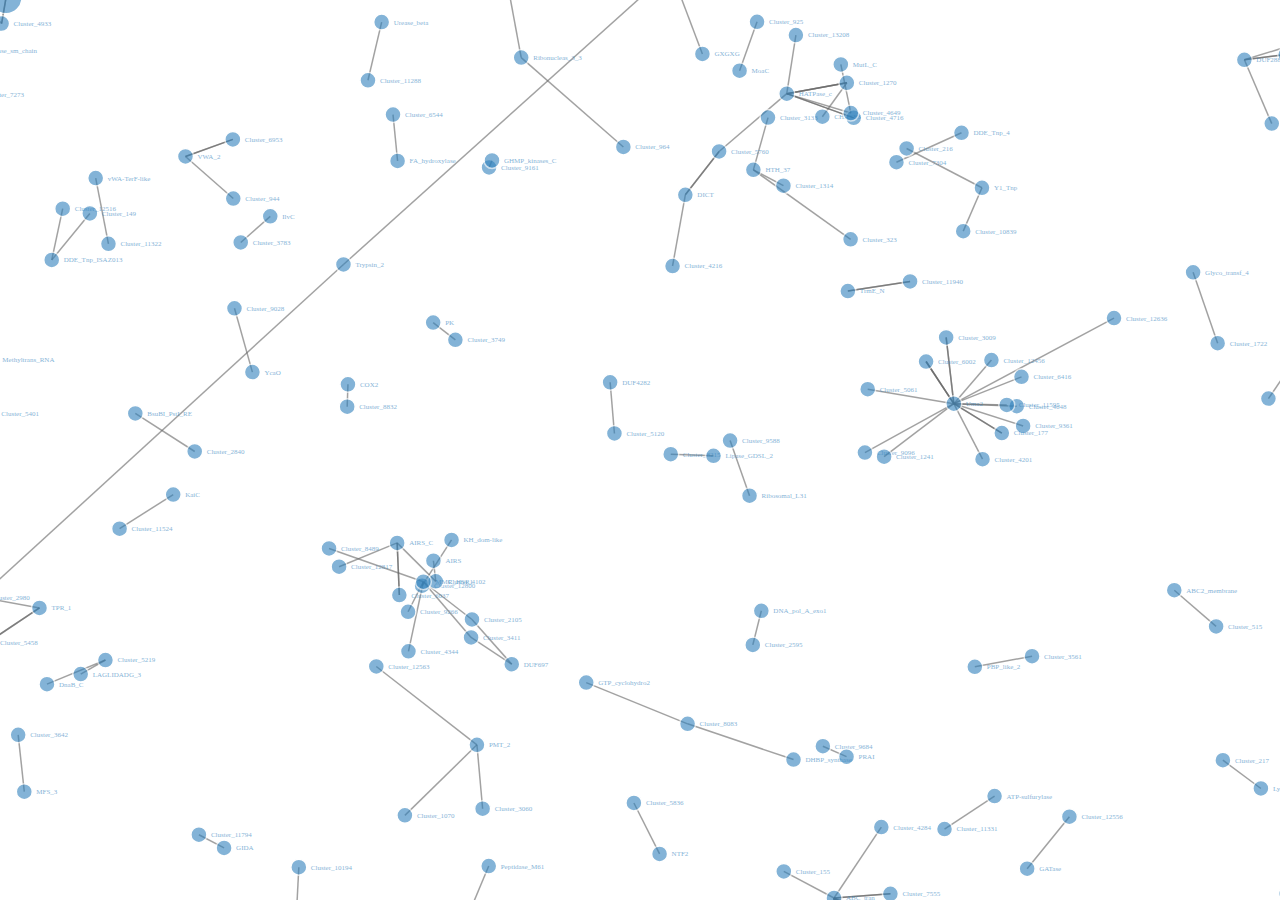
<file: NetworkViz/Net1.html>
<!DOCTYPE html>
<html>
<head>
<meta charset="utf-8" />
<script src="data:application/x-javascript,%28function%28%29%20%7B%0A%20%20%2F%2F%20If%20window%2EHTMLWidgets%20is%20already%20defined%2C%20then%20use%20it%3B%20otherwise%20create%20a%0A%20%20%2F%2F%20new%20object%2E%20This%20allows%20preceding%20code%20to%20set%20options%20that%20affect%20the%0A%20%20%2F%2F%20initialization%20process%20%28though%20none%20currently%20exist%29%2E%0A%20%20window%2EHTMLWidgets%20%3D%20window%2EHTMLWidgets%20%7C%7C%20%7B%7D%3B%0A%0A%20%20%2F%2F%20See%20if%20we%27re%20running%20in%20a%20viewer%20pane%2E%20If%20not%2C%20we%27re%20in%20a%20web%20browser%2E%0A%20%20var%20viewerMode%20%3D%20window%2EHTMLWidgets%2EviewerMode%20%3D%0A%20%20%20%20%20%20%2F%5Cbviewer%5Fpane%3D1%5Cb%2F%2Etest%28window%2Elocation%29%3B%0A%0A%20%20%2F%2F%20See%20if%20we%27re%20running%20in%20Shiny%20mode%2E%20If%20not%2C%20it%27s%20a%20static%20document%2E%0A%20%20%2F%2F%20Note%20that%20static%20widgets%20can%20appear%20in%20both%20Shiny%20and%20static%20modes%2C%20but%0A%20%20%2F%2F%20obviously%2C%20Shiny%20widgets%20can%20only%20appear%20in%20Shiny%20apps%2Fdocuments%2E%0A%20%20var%20shinyMode%20%3D%20window%2EHTMLWidgets%2EshinyMode%20%3D%0A%20%20%20%20%20%20typeof%28window%2EShiny%29%20%21%3D%3D%20%22undefined%22%20%26%26%20%21%21window%2EShiny%2EoutputBindings%3B%0A%0A%20%20%2F%2F%20We%20can%27t%20count%20on%20jQuery%20being%20available%2C%20so%20we%20implement%20our%20own%0A%20%20%2F%2F%20version%20if%20necessary%2E%0A%20%20function%20querySelectorAll%28scope%2C%20selector%29%20%7B%0A%20%20%20%20if%20%28typeof%28jQuery%29%20%21%3D%3D%20%22undefined%22%20%26%26%20scope%20instanceof%20jQuery%29%20%7B%0A%20%20%20%20%20%20return%20scope%2Efind%28selector%29%3B%0A%20%20%20%20%7D%0A%20%20%20%20if%20%28scope%2EquerySelectorAll%29%20%7B%0A%20%20%20%20%20%20return%20scope%2EquerySelectorAll%28selector%29%3B%0A%20%20%20%20%7D%0A%20%20%7D%0A%0A%20%20function%20asArray%28value%29%20%7B%0A%20%20%20%20if%20%28value%20%3D%3D%3D%20null%29%0A%20%20%20%20%20%20return%20%5B%5D%3B%0A%20%20%20%20if%20%28%24%2EisArray%28value%29%29%0A%20%20%20%20%20%20return%20value%3B%0A%20%20%20%20return%20%5Bvalue%5D%3B%0A%20%20%7D%0A%0A%20%20%2F%2F%20Implement%20jQuery%27s%20extend%0A%20%20function%20extend%28target%20%2F%2A%2C%20%2E%2E%2E%20%2A%2F%29%20%7B%0A%20%20%20%20if%20%28arguments%2Elength%20%3D%3D%201%29%20%7B%0A%20%20%20%20%20%20return%20target%3B%0A%20%20%20%20%7D%0A%20%20%20%20for%20%28var%20i%20%3D%201%3B%20i%20%3C%20arguments%2Elength%3B%20i%2B%2B%29%20%7B%0A%20%20%20%20%20%20var%20source%20%3D%20arguments%5Bi%5D%3B%0A%20%20%20%20%20%20for%20%28var%20prop%20in%20source%29%20%7B%0A%20%20%20%20%20%20%20%20if%20%28source%2EhasOwnProperty%28prop%29%29%20%7B%0A%20%20%20%20%20%20%20%20%20%20target%5Bprop%5D%20%3D%20source%5Bprop%5D%3B%0A%20%20%20%20%20%20%20%20%7D%0A%20%20%20%20%20%20%7D%0A%20%20%20%20%7D%0A%20%20%20%20return%20target%3B%0A%20%20%7D%0A%0A%20%20%2F%2F%20IE8%20doesn%27t%20support%20Array%2EforEach%2E%0A%20%20function%20forEach%28values%2C%20callback%2C%20thisArg%29%20%7B%0A%20%20%20%20if%20%28values%2EforEach%29%20%7B%0A%20%20%20%20%20%20values%2EforEach%28callback%2C%20thisArg%29%3B%0A%20%20%20%20%7D%20else%20%7B%0A%20%20%20%20%20%20for%20%28var%20i%20%3D%200%3B%20i%20%3C%20values%2Elength%3B%20i%2B%2B%29%20%7B%0A%20%20%20%20%20%20%20%20callback%2Ecall%28thisArg%2C%20values%5Bi%5D%2C%20i%2C%20values%29%3B%0A%20%20%20%20%20%20%7D%0A%20%20%20%20%7D%0A%20%20%7D%0A%0A%20%20%2F%2F%20Replaces%20the%20specified%20method%20with%20the%20return%20value%20of%20funcSource%2E%0A%20%20%2F%2F%0A%20%20%2F%2F%20Note%20that%20funcSource%20should%20not%20BE%20the%20new%20method%2C%20it%20should%20be%20a%20function%0A%20%20%2F%2F%20that%20RETURNS%20the%20new%20method%2E%20funcSource%20receives%20a%20single%20argument%20that%20is%0A%20%20%2F%2F%20the%20overridden%20method%2C%20it%20can%20be%20called%20from%20the%20new%20method%2E%20The%20overridden%0A%20%20%2F%2F%20method%20can%20be%20called%20like%20a%20regular%20function%2C%20it%20has%20the%20target%20permanently%0A%20%20%2F%2F%20bound%20to%20it%20so%20%22this%22%20will%20work%20correctly%2E%0A%20%20function%20overrideMethod%28target%2C%20methodName%2C%20funcSource%29%20%7B%0A%20%20%20%20var%20superFunc%20%3D%20target%5BmethodName%5D%20%7C%7C%20function%28%29%20%7B%7D%3B%0A%20%20%20%20var%20superFuncBound%20%3D%20function%28%29%20%7B%0A%20%20%20%20%20%20return%20superFunc%2Eapply%28target%2C%20arguments%29%3B%0A%20%20%20%20%7D%3B%0A%20%20%20%20target%5BmethodName%5D%20%3D%20funcSource%28superFuncBound%29%3B%0A%20%20%7D%0A%0A%20%20%2F%2F%20Implement%20a%20vague%20facsimilie%20of%20jQuery%27s%20data%20method%0A%20%20function%20elementData%28el%2C%20name%2C%20value%29%20%7B%0A%20%20%20%20if%20%28arguments%2Elength%20%3D%3D%202%29%20%7B%0A%20%20%20%20%20%20return%20el%5B%22htmlwidget%5Fdata%5F%22%20%2B%20name%5D%3B%0A%20%20%20%20%7D%20else%20if%20%28arguments%2Elength%20%3D%3D%203%29%20%7B%0A%20%20%20%20%20%20el%5B%22htmlwidget%5Fdata%5F%22%20%2B%20name%5D%20%3D%20value%3B%0A%20%20%20%20%20%20return%20el%3B%0A%20%20%20%20%7D%20else%20%7B%0A%20%20%20%20%20%20throw%20new%20Error%28%22Wrong%20number%20of%20arguments%20for%20elementData%3A%20%22%20%2B%0A%20%20%20%20%20%20%20%20arguments%2Elength%29%3B%0A%20%20%20%20%7D%0A%20%20%7D%0A%0A%20%20%2F%2F%20http%3A%2F%2Fstackoverflow%2Ecom%2Fquestions%2F3446170%2Fescape%2Dstring%2Dfor%2Duse%2Din%2Djavascript%2Dregex%0A%20%20function%20escapeRegExp%28str%29%20%7B%0A%20%20%20%20return%20str%2Ereplace%28%2F%5B%5C%2D%5C%5B%5C%5D%5C%2F%5C%7B%5C%7D%5C%28%5C%29%5C%2A%5C%2B%5C%3F%5C%2E%5C%5C%5C%5E%5C%24%5C%7C%5D%2Fg%2C%20%22%5C%5C%24%26%22%29%3B%0A%20%20%7D%0A%0A%20%20function%20hasClass%28el%2C%20className%29%20%7B%0A%20%20%20%20var%20re%20%3D%20new%20RegExp%28%22%5C%5Cb%22%20%2B%20escapeRegExp%28className%29%20%2B%20%22%5C%5Cb%22%29%3B%0A%20%20%20%20return%20re%2Etest%28el%2EclassName%29%3B%0A%20%20%7D%0A%0A%20%20%2F%2F%20elements%20%2D%20array%20%28or%20array%2Dlike%20object%29%20of%20HTML%20elements%0A%20%20%2F%2F%20className%20%2D%20class%20name%20to%20test%20for%0A%20%20%2F%2F%20include%20%2D%20if%20true%2C%20only%20return%20elements%20with%20given%20className%3B%0A%20%20%2F%2F%20%20%20if%20false%2C%20only%20return%20elements%20%2Awithout%2A%20given%20className%0A%20%20function%20filterByClass%28elements%2C%20className%2C%20include%29%20%7B%0A%20%20%20%20var%20results%20%3D%20%5B%5D%3B%0A%20%20%20%20for%20%28var%20i%20%3D%200%3B%20i%20%3C%20elements%2Elength%3B%20i%2B%2B%29%20%7B%0A%20%20%20%20%20%20if%20%28hasClass%28elements%5Bi%5D%2C%20className%29%20%3D%3D%20include%29%0A%20%20%20%20%20%20%20%20results%2Epush%28elements%5Bi%5D%29%3B%0A%20%20%20%20%7D%0A%20%20%20%20return%20results%3B%0A%20%20%7D%0A%0A%20%20function%20on%28obj%2C%20eventName%2C%20func%29%20%7B%0A%20%20%20%20if%20%28obj%2EaddEventListener%29%20%7B%0A%20%20%20%20%20%20obj%2EaddEventListener%28eventName%2C%20func%2C%20false%29%3B%0A%20%20%20%20%7D%20else%20if%20%28obj%2EattachEvent%29%20%7B%0A%20%20%20%20%20%20obj%2EattachEvent%28eventName%2C%20func%29%3B%0A%20%20%20%20%7D%0A%20%20%7D%0A%0A%20%20function%20off%28obj%2C%20eventName%2C%20func%29%20%7B%0A%20%20%20%20if%20%28obj%2EremoveEventListener%29%0A%20%20%20%20%20%20obj%2EremoveEventListener%28eventName%2C%20func%2C%20false%29%3B%0A%20%20%20%20else%20if%20%28obj%2EdetachEvent%29%20%7B%0A%20%20%20%20%20%20obj%2EdetachEvent%28eventName%2C%20func%29%3B%0A%20%20%20%20%7D%0A%20%20%7D%0A%0A%20%20%2F%2F%20Translate%20array%20of%20values%20to%20top%2Fright%2Fbottom%2Fleft%2C%20as%20usual%20with%0A%20%20%2F%2F%20the%20%22padding%22%20CSS%20property%0A%20%20%2F%2F%20https%3A%2F%2Fdeveloper%2Emozilla%2Eorg%2Fen%2DUS%2Fdocs%2FWeb%2FCSS%2Fpadding%0A%20%20function%20unpackPadding%28value%29%20%7B%0A%20%20%20%20if%20%28typeof%28value%29%20%3D%3D%3D%20%22number%22%29%0A%20%20%20%20%20%20value%20%3D%20%5Bvalue%5D%3B%0A%20%20%20%20if%20%28value%2Elength%20%3D%3D%3D%201%29%20%7B%0A%20%20%20%20%20%20return%20%7Btop%3A%20value%5B0%5D%2C%20right%3A%20value%5B0%5D%2C%20bottom%3A%20value%5B0%5D%2C%20left%3A%20value%5B0%5D%7D%3B%0A%20%20%20%20%7D%0A%20%20%20%20if%20%28value%2Elength%20%3D%3D%3D%202%29%20%7B%0A%20%20%20%20%20%20return%20%7Btop%3A%20value%5B0%5D%2C%20right%3A%20value%5B1%5D%2C%20bottom%3A%20value%5B0%5D%2C%20left%3A%20value%5B1%5D%7D%3B%0A%20%20%20%20%7D%0A%20%20%20%20if%20%28value%2Elength%20%3D%3D%3D%203%29%20%7B%0A%20%20%20%20%20%20return%20%7Btop%3A%20value%5B0%5D%2C%20right%3A%20value%5B1%5D%2C%20bottom%3A%20value%5B2%5D%2C%20left%3A%20value%5B1%5D%7D%3B%0A%20%20%20%20%7D%0A%20%20%20%20if%20%28value%2Elength%20%3D%3D%3D%204%29%20%7B%0A%20%20%20%20%20%20return%20%7Btop%3A%20value%5B0%5D%2C%20right%3A%20value%5B1%5D%2C%20bottom%3A%20value%5B2%5D%2C%20left%3A%20value%5B3%5D%7D%3B%0A%20%20%20%20%7D%0A%20%20%7D%0A%0A%20%20%2F%2F%20Convert%20an%20unpacked%20padding%20object%20to%20a%20CSS%20value%0A%20%20function%20paddingToCss%28paddingObj%29%20%7B%0A%20%20%20%20return%20paddingObj%2Etop%20%2B%20%22px%20%22%20%2B%20paddingObj%2Eright%20%2B%20%22px%20%22%20%2B%20paddingObj%2Ebottom%20%2B%20%22px%20%22%20%2B%20paddingObj%2Eleft%20%2B%20%22px%22%3B%0A%20%20%7D%0A%0A%20%20%2F%2F%20Makes%20a%20number%20suitable%20for%20CSS%0A%20%20function%20px%28x%29%20%7B%0A%20%20%20%20if%20%28typeof%28x%29%20%3D%3D%3D%20%22number%22%29%0A%20%20%20%20%20%20return%20x%20%2B%20%22px%22%3B%0A%20%20%20%20else%0A%20%20%20%20%20%20return%20x%3B%0A%20%20%7D%0A%0A%20%20%2F%2F%20Retrieves%20runtime%20widget%20sizing%20information%20for%20an%20element%2E%0A%20%20%2F%2F%20The%20return%20value%20is%20either%20null%2C%20or%20an%20object%20with%20fill%2C%20padding%2C%0A%20%20%2F%2F%20defaultWidth%2C%20defaultHeight%20fields%2E%0A%20%20function%20sizingPolicy%28el%29%20%7B%0A%20%20%20%20var%20sizingEl%20%3D%20document%2EquerySelector%28%22script%5Bdata%2Dfor%3D%27%22%20%2B%20el%2Eid%20%2B%20%22%27%5D%5Btype%3D%27application%2Fhtmlwidget%2Dsizing%27%5D%22%29%3B%0A%20%20%20%20if%20%28%21sizingEl%29%0A%20%20%20%20%20%20return%20null%3B%0A%20%20%20%20var%20sp%20%3D%20JSON%2Eparse%28sizingEl%2EtextContent%20%7C%7C%20sizingEl%2Etext%20%7C%7C%20%22%7B%7D%22%29%3B%0A%20%20%20%20if%20%28viewerMode%29%20%7B%0A%20%20%20%20%20%20return%20sp%2Eviewer%3B%0A%20%20%20%20%7D%20else%20%7B%0A%20%20%20%20%20%20return%20sp%2Ebrowser%3B%0A%20%20%20%20%7D%0A%20%20%7D%0A%0A%20%20function%20initSizing%28el%29%20%7B%0A%20%20%20%20var%20sizing%20%3D%20sizingPolicy%28el%29%3B%0A%20%20%20%20if%20%28%21sizing%29%0A%20%20%20%20%20%20return%3B%0A%0A%20%20%20%20var%20cel%20%3D%20document%2EgetElementById%28%22htmlwidget%5Fcontainer%22%29%3B%0A%20%20%20%20if%20%28%21cel%29%0A%20%20%20%20%20%20return%3B%0A%0A%20%20%20%20if%20%28typeof%28sizing%2Epadding%29%20%21%3D%3D%20%22undefined%22%29%20%7B%0A%20%20%20%20%20%20document%2Ebody%2Estyle%2Emargin%20%3D%20%220%22%3B%0A%20%20%20%20%20%20document%2Ebody%2Estyle%2Epadding%20%3D%20paddingToCss%28unpackPadding%28sizing%2Epadding%29%29%3B%0A%20%20%20%20%7D%0A%0A%20%20%20%20if%20%28sizing%2Efill%29%20%7B%0A%20%20%20%20%20%20document%2Ebody%2Estyle%2Eoverflow%20%3D%20%22hidden%22%3B%0A%20%20%20%20%20%20document%2Ebody%2Estyle%2Ewidth%20%3D%20%22100%25%22%3B%0A%20%20%20%20%20%20document%2Ebody%2Estyle%2Eheight%20%3D%20%22100%25%22%3B%0A%20%20%20%20%20%20document%2EdocumentElement%2Estyle%2Ewidth%20%3D%20%22100%25%22%3B%0A%20%20%20%20%20%20document%2EdocumentElement%2Estyle%2Eheight%20%3D%20%22100%25%22%3B%0A%20%20%20%20%20%20if%20%28cel%29%20%7B%0A%20%20%20%20%20%20%20%20cel%2Estyle%2Eposition%20%3D%20%22absolute%22%3B%0A%20%20%20%20%20%20%20%20var%20pad%20%3D%20unpackPadding%28sizing%2Epadding%29%3B%0A%20%20%20%20%20%20%20%20cel%2Estyle%2Etop%20%3D%20pad%2Etop%20%2B%20%22px%22%3B%0A%20%20%20%20%20%20%20%20cel%2Estyle%2Eright%20%3D%20pad%2Eright%20%2B%20%22px%22%3B%0A%20%20%20%20%20%20%20%20cel%2Estyle%2Ebottom%20%3D%20pad%2Ebottom%20%2B%20%22px%22%3B%0A%20%20%20%20%20%20%20%20cel%2Estyle%2Eleft%20%3D%20pad%2Eleft%20%2B%20%22px%22%3B%0A%20%20%20%20%20%20%20%20el%2Estyle%2Ewidth%20%3D%20%22100%25%22%3B%0A%20%20%20%20%20%20%20%20el%2Estyle%2Eheight%20%3D%20%22100%25%22%3B%0A%20%20%20%20%20%20%7D%0A%0A%20%20%20%20%20%20return%20%7B%0A%20%20%20%20%20%20%20%20getWidth%3A%20function%28%29%20%7B%20return%20cel%2EoffsetWidth%3B%20%7D%2C%0A%20%20%20%20%20%20%20%20getHeight%3A%20function%28%29%20%7B%20return%20cel%2EoffsetHeight%3B%20%7D%0A%20%20%20%20%20%20%7D%3B%0A%0A%20%20%20%20%7D%20else%20%7B%0A%20%20%20%20%20%20el%2Estyle%2Ewidth%20%3D%20px%28sizing%2Ewidth%29%3B%0A%20%20%20%20%20%20el%2Estyle%2Eheight%20%3D%20px%28sizing%2Eheight%29%3B%0A%0A%20%20%20%20%20%20return%20%7B%0A%20%20%20%20%20%20%20%20getWidth%3A%20function%28%29%20%7B%20return%20el%2EoffsetWidth%3B%20%7D%2C%0A%20%20%20%20%20%20%20%20getHeight%3A%20function%28%29%20%7B%20return%20el%2EoffsetHeight%3B%20%7D%0A%20%20%20%20%20%20%7D%3B%0A%20%20%20%20%7D%0A%20%20%7D%0A%0A%20%20%2F%2F%20Default%20implementations%20for%20methods%0A%20%20var%20defaults%20%3D%20%7B%0A%20%20%20%20find%3A%20function%28scope%29%20%7B%0A%20%20%20%20%20%20return%20querySelectorAll%28scope%2C%20%22%2E%22%20%2B%20this%2Ename%29%3B%0A%20%20%20%20%7D%2C%0A%20%20%20%20renderError%3A%20function%28el%2C%20err%29%20%7B%0A%20%20%20%20%20%20var%20%24el%20%3D%20%24%28el%29%3B%0A%0A%20%20%20%20%20%20this%2EclearError%28el%29%3B%0A%0A%20%20%20%20%20%20%2F%2F%20Add%20all%20these%20error%20classes%2C%20as%20Shiny%20does%0A%20%20%20%20%20%20var%20errClass%20%3D%20%22shiny%2Doutput%2Derror%22%3B%0A%20%20%20%20%20%20if%20%28err%2Etype%20%21%3D%3D%20null%29%20%7B%0A%20%20%20%20%20%20%20%20%2F%2F%20use%20the%20classes%20of%20the%20error%20condition%20as%20CSS%20class%20names%0A%20%20%20%20%20%20%20%20errClass%20%3D%20errClass%20%2B%20%22%20%22%20%2B%20%24%2Emap%28asArray%28err%2Etype%29%2C%20function%28type%29%20%7B%0A%20%20%20%20%20%20%20%20%20%20return%20errClass%20%2B%20%22%2D%22%20%2B%20type%3B%0A%20%20%20%20%20%20%20%20%7D%29%2Ejoin%28%22%20%22%29%3B%0A%20%20%20%20%20%20%7D%0A%20%20%20%20%20%20errClass%20%3D%20errClass%20%2B%20%22%20htmlwidgets%2Derror%22%3B%0A%0A%20%20%20%20%20%20%2F%2F%20Is%20el%20inline%20or%20block%3F%20If%20inline%20or%20inline%2Dblock%2C%20just%20display%3Anone%20it%0A%20%20%20%20%20%20%2F%2F%20and%20add%20an%20inline%20error%2E%0A%20%20%20%20%20%20var%20display%20%3D%20%24el%2Ecss%28%22display%22%29%3B%0A%20%20%20%20%20%20%24el%2Edata%28%22restore%2Ddisplay%2Dmode%22%2C%20display%29%3B%0A%0A%20%20%20%20%20%20if%20%28display%20%3D%3D%3D%20%22inline%22%20%7C%7C%20display%20%3D%3D%3D%20%22inline%2Dblock%22%29%20%7B%0A%20%20%20%20%20%20%20%20%24el%2Ehide%28%29%3B%0A%20%20%20%20%20%20%20%20if%20%28err%2Emessage%20%21%3D%3D%20%22%22%29%20%7B%0A%20%20%20%20%20%20%20%20%20%20var%20errorSpan%20%3D%20%24%28%22%3Cspan%3E%22%29%2EaddClass%28errClass%29%3B%0A%20%20%20%20%20%20%20%20%20%20errorSpan%2Etext%28err%2Emessage%29%3B%0A%20%20%20%20%20%20%20%20%20%20%24el%2Eafter%28errorSpan%29%3B%0A%20%20%20%20%20%20%20%20%7D%0A%20%20%20%20%20%20%7D%20else%20if%20%28display%20%3D%3D%3D%20%22block%22%29%20%7B%0A%20%20%20%20%20%20%20%20%2F%2F%20If%20block%2C%20add%20an%20error%20just%20after%20the%20el%2C%20set%20visibility%3Anone%20on%20the%0A%20%20%20%20%20%20%20%20%2F%2F%20el%2C%20and%20position%20the%20error%20to%20be%20on%20top%20of%20the%20el%2E%0A%20%20%20%20%20%20%20%20%2F%2F%20Mark%20it%20with%20a%20unique%20ID%20and%20CSS%20class%20so%20we%20can%20remove%20it%20later%2E%0A%20%20%20%20%20%20%20%20%24el%2Ecss%28%22visibility%22%2C%20%22hidden%22%29%3B%0A%20%20%20%20%20%20%20%20if%20%28err%2Emessage%20%21%3D%3D%20%22%22%29%20%7B%0A%20%20%20%20%20%20%20%20%20%20var%20errorDiv%20%3D%20%24%28%22%3Cdiv%3E%22%29%2EaddClass%28errClass%29%2Ecss%28%22position%22%2C%20%22absolute%22%29%0A%20%20%20%20%20%20%20%20%20%20%20%20%2Ecss%28%22top%22%2C%20el%2EoffsetTop%29%0A%20%20%20%20%20%20%20%20%20%20%20%20%2Ecss%28%22left%22%2C%20el%2EoffsetLeft%29%0A%20%20%20%20%20%20%20%20%20%20%20%20%2F%2F%20setting%20width%20can%20push%20out%20the%20page%20size%2C%20forcing%20otherwise%0A%20%20%20%20%20%20%20%20%20%20%20%20%2F%2F%20unnecessary%20scrollbars%20to%20appear%20and%20making%20it%20impossible%20for%0A%20%20%20%20%20%20%20%20%20%20%20%20%2F%2F%20the%20element%20to%20shrink%3B%20so%20use%20max%2Dwidth%20instead%0A%20%20%20%20%20%20%20%20%20%20%20%20%2Ecss%28%22maxWidth%22%2C%20el%2EoffsetWidth%29%0A%20%20%20%20%20%20%20%20%20%20%20%20%2Ecss%28%22height%22%2C%20el%2EoffsetHeight%29%3B%0A%20%20%20%20%20%20%20%20%20%20errorDiv%2Etext%28err%2Emessage%29%3B%0A%20%20%20%20%20%20%20%20%20%20%24el%2Eafter%28errorDiv%29%3B%0A%0A%20%20%20%20%20%20%20%20%20%20%2F%2F%20Really%20dumb%20way%20to%20keep%20the%20size%2Fposition%20of%20the%20error%20in%20sync%20with%0A%20%20%20%20%20%20%20%20%20%20%2F%2F%20the%20parent%20element%20as%20the%20window%20is%20resized%20or%20whatever%2E%0A%20%20%20%20%20%20%20%20%20%20var%20intId%20%3D%20setInterval%28function%28%29%20%7B%0A%20%20%20%20%20%20%20%20%20%20%20%20if%20%28%21errorDiv%5B0%5D%2EparentElement%29%20%7B%0A%20%20%20%20%20%20%20%20%20%20%20%20%20%20clearInterval%28intId%29%3B%0A%20%20%20%20%20%20%20%20%20%20%20%20%20%20return%3B%0A%20%20%20%20%20%20%20%20%20%20%20%20%7D%0A%20%20%20%20%20%20%20%20%20%20%20%20errorDiv%0A%20%20%20%20%20%20%20%20%20%20%20%20%20%20%2Ecss%28%22top%22%2C%20el%2EoffsetTop%29%0A%20%20%20%20%20%20%20%20%20%20%20%20%20%20%2Ecss%28%22left%22%2C%20el%2EoffsetLeft%29%0A%20%20%20%20%20%20%20%20%20%20%20%20%20%20%2Ecss%28%22maxWidth%22%2C%20el%2EoffsetWidth%29%0A%20%20%20%20%20%20%20%20%20%20%20%20%20%20%2Ecss%28%22height%22%2C%20el%2EoffsetHeight%29%3B%0A%20%20%20%20%20%20%20%20%20%20%7D%2C%20500%29%3B%0A%20%20%20%20%20%20%20%20%7D%0A%20%20%20%20%20%20%7D%0A%20%20%20%20%7D%2C%0A%20%20%20%20clearError%3A%20function%28el%29%20%7B%0A%20%20%20%20%20%20var%20%24el%20%3D%20%24%28el%29%3B%0A%20%20%20%20%20%20var%20display%20%3D%20%24el%2Edata%28%22restore%2Ddisplay%2Dmode%22%29%3B%0A%20%20%20%20%20%20%24el%2Edata%28%22restore%2Ddisplay%2Dmode%22%2C%20null%29%3B%0A%0A%20%20%20%20%20%20if%20%28display%20%3D%3D%3D%20%22inline%22%20%7C%7C%20display%20%3D%3D%3D%20%22inline%2Dblock%22%29%20%7B%0A%20%20%20%20%20%20%20%20if%20%28display%29%0A%20%20%20%20%20%20%20%20%20%20%24el%2Ecss%28%22display%22%2C%20display%29%3B%0A%20%20%20%20%20%20%20%20%24%28el%2EnextSibling%29%2Efilter%28%22%2Ehtmlwidgets%2Derror%22%29%2Eremove%28%29%3B%0A%20%20%20%20%20%20%7D%20else%20if%20%28display%20%3D%3D%3D%20%22block%22%29%7B%0A%20%20%20%20%20%20%20%20%24el%2Ecss%28%22visibility%22%2C%20%22inherit%22%29%3B%0A%20%20%20%20%20%20%20%20%24%28el%2EnextSibling%29%2Efilter%28%22%2Ehtmlwidgets%2Derror%22%29%2Eremove%28%29%3B%0A%20%20%20%20%20%20%7D%0A%20%20%20%20%7D%2C%0A%20%20%20%20sizing%3A%20%7B%7D%0A%20%20%7D%3B%0A%0A%20%20%2F%2F%20Called%20by%20widget%20bindings%20to%20register%20a%20new%20type%20of%20widget%2E%20The%20definition%0A%20%20%2F%2F%20object%20can%20contain%20the%20following%20properties%3A%0A%20%20%2F%2F%20%2D%20name%20%28required%29%20%2D%20A%20string%20indicating%20the%20binding%20name%2C%20which%20will%20be%0A%20%20%2F%2F%20%20%20used%20by%20default%20as%20the%20CSS%20classname%20to%20look%20for%2E%0A%20%20%2F%2F%20%2D%20initialize%20%28optional%29%20%2D%20A%20function%28el%29%20that%20will%20be%20called%20once%20per%0A%20%20%2F%2F%20%20%20widget%20element%3B%20if%20a%20value%20is%20returned%2C%20it%20will%20be%20passed%20as%20the%20third%0A%20%20%2F%2F%20%20%20value%20to%20renderValue%2E%0A%20%20%2F%2F%20%2D%20renderValue%20%28required%29%20%2D%20A%20function%28el%2C%20data%2C%20initValue%29%20that%20will%20be%0A%20%20%2F%2F%20%20%20called%20with%20data%2E%20Static%20contexts%20will%20cause%20this%20to%20be%20called%20once%20per%0A%20%20%2F%2F%20%20%20element%3B%20Shiny%20apps%20will%20cause%20this%20to%20be%20called%20multiple%20times%20per%0A%20%20%2F%2F%20%20%20element%2C%20as%20the%20data%20changes%2E%0A%20%20window%2EHTMLWidgets%2Ewidget%20%3D%20function%28definition%29%20%7B%0A%20%20%20%20if%20%28%21definition%2Ename%29%20%7B%0A%20%20%20%20%20%20throw%20new%20Error%28%22Widget%20must%20have%20a%20name%22%29%3B%0A%20%20%20%20%7D%0A%20%20%20%20if%20%28%21definition%2Etype%29%20%7B%0A%20%20%20%20%20%20throw%20new%20Error%28%22Widget%20must%20have%20a%20type%22%29%3B%0A%20%20%20%20%7D%0A%20%20%20%20%2F%2F%20Currently%20we%20only%20support%20output%20widgets%0A%20%20%20%20if%20%28definition%2Etype%20%21%3D%3D%20%22output%22%29%20%7B%0A%20%20%20%20%20%20throw%20new%20Error%28%22Unrecognized%20widget%20type%20%27%22%20%2B%20definition%2Etype%20%2B%20%22%27%22%29%3B%0A%20%20%20%20%7D%0A%20%20%20%20%2F%2F%20TODO%3A%20Verify%20that%20%2Ename%20is%20a%20valid%20CSS%20classname%0A%20%20%20%20if%20%28%21definition%2ErenderValue%29%20%7B%0A%20%20%20%20%20%20throw%20new%20Error%28%22Widget%20must%20have%20a%20renderValue%20function%22%29%3B%0A%20%20%20%20%7D%0A%0A%20%20%20%20%2F%2F%20For%20static%20rendering%20%28non%2DShiny%29%2C%20use%20a%20simple%20widget%20registration%0A%20%20%20%20%2F%2F%20scheme%2E%20We%20also%20use%20this%20scheme%20for%20Shiny%20apps%2Fdocuments%20that%20also%0A%20%20%20%20%2F%2F%20contain%20static%20widgets%2E%0A%20%20%20%20window%2EHTMLWidgets%2Ewidgets%20%3D%20window%2EHTMLWidgets%2Ewidgets%20%7C%7C%20%5B%5D%3B%0A%20%20%20%20%2F%2F%20Merge%20defaults%20into%20the%20definition%3B%20don%27t%20mutate%20the%20original%20definition%2E%0A%20%20%20%20var%20staticBinding%20%3D%20extend%28%7B%7D%2C%20defaults%2C%20definition%29%3B%0A%20%20%20%20overrideMethod%28staticBinding%2C%20%22find%22%2C%20function%28superfunc%29%20%7B%0A%20%20%20%20%20%20return%20function%28scope%29%20%7B%0A%20%20%20%20%20%20%20%20var%20results%20%3D%20superfunc%28scope%29%3B%0A%20%20%20%20%20%20%20%20%2F%2F%20Filter%20out%20Shiny%20outputs%2C%20we%20only%20want%20the%20static%20kind%0A%20%20%20%20%20%20%20%20return%20filterByClass%28results%2C%20%22html%2Dwidget%2Doutput%22%2C%20false%29%3B%0A%20%20%20%20%20%20%7D%3B%0A%20%20%20%20%7D%29%3B%0A%20%20%20%20window%2EHTMLWidgets%2Ewidgets%2Epush%28staticBinding%29%3B%0A%0A%20%20%20%20if%20%28shinyMode%29%20%7B%0A%20%20%20%20%20%20%2F%2F%20Shiny%20is%20running%2E%20Register%20the%20definition%20as%20an%20output%20binding%2E%0A%0A%20%20%20%20%20%20%2F%2F%20Merge%20defaults%20into%20the%20definition%3B%20don%27t%20mutate%20the%20original%20definition%2E%0A%20%20%20%20%20%20%2F%2F%20The%20base%20object%20is%20a%20Shiny%20output%20binding%20if%20we%27re%20running%20in%20Shiny%20mode%2C%0A%20%20%20%20%20%20%2F%2F%20or%20an%20empty%20object%20if%20we%27re%20not%2E%0A%20%20%20%20%20%20var%20shinyBinding%20%3D%20extend%28new%20Shiny%2EOutputBinding%28%29%2C%20defaults%2C%20definition%29%3B%0A%0A%20%20%20%20%20%20%2F%2F%20Wrap%20renderValue%20to%20handle%20initialization%2C%20which%20unfortunately%20isn%27t%0A%20%20%20%20%20%20%2F%2F%20supported%20natively%20by%20Shiny%20at%20the%20time%20of%20this%20writing%2E%0A%0A%20%20%20%20%20%20%2F%2F%20NB%3A%20shinyBinding%2Einitialize%20may%20be%20undefined%2C%20as%20it%27s%20optional%2E%0A%0A%20%20%20%20%20%20%2F%2F%20Rename%20initialize%20to%20make%20sure%20it%20isn%27t%20called%20by%20a%20future%20version%0A%20%20%20%20%20%20%2F%2F%20of%20Shiny%20that%20does%20support%20initialize%20directly%2E%0A%20%20%20%20%20%20shinyBinding%2E%5Fhtmlwidgets%5Finitialize%20%3D%20shinyBinding%2Einitialize%3B%0A%20%20%20%20%20%20delete%20shinyBinding%2Einitialize%3B%0A%0A%20%20%20%20%20%20overrideMethod%28shinyBinding%2C%20%22find%22%2C%20function%28superfunc%29%20%7B%0A%20%20%20%20%20%20%20%20return%20function%28scope%29%20%7B%0A%0A%20%20%20%20%20%20%20%20%20%20var%20results%20%3D%20superfunc%28scope%29%3B%0A%0A%20%20%20%20%20%20%20%20%20%20%2F%2F%20Only%20return%20elements%20that%20are%20Shiny%20outputs%2C%20not%20static%20ones%0A%20%20%20%20%20%20%20%20%20%20var%20dynamicResults%20%3D%20results%2Efilter%28%22%2Ehtml%2Dwidget%2Doutput%22%29%3B%0A%0A%20%20%20%20%20%20%20%20%20%20%2F%2F%20It%27s%20possible%20that%20whatever%20caused%20Shiny%20to%20think%20there%20might%20be%0A%20%20%20%20%20%20%20%20%20%20%2F%2F%20new%20dynamic%20outputs%2C%20also%20caused%20there%20to%20be%20new%20static%20outputs%2E%0A%20%20%20%20%20%20%20%20%20%20%2F%2F%20Since%20there%20might%20be%20lots%20of%20different%20htmlwidgets%20bindings%2C%20we%0A%20%20%20%20%20%20%20%20%20%20%2F%2F%20schedule%20execution%20for%20later%2D%2Dno%20need%20to%20staticRender%20multiple%0A%20%20%20%20%20%20%20%20%20%20%2F%2F%20times%2E%0A%20%20%20%20%20%20%20%20%20%20if%20%28results%2Elength%20%21%3D%3D%20dynamicResults%2Elength%29%0A%20%20%20%20%20%20%20%20%20%20%20%20scheduleStaticRender%28%29%3B%0A%0A%20%20%20%20%20%20%20%20%20%20return%20dynamicResults%3B%0A%20%20%20%20%20%20%20%20%7D%3B%0A%20%20%20%20%20%20%7D%29%3B%0A%0A%20%20%20%20%20%20overrideMethod%28shinyBinding%2C%20%22renderValue%22%2C%20function%28superfunc%29%20%7B%0A%20%20%20%20%20%20%20%20return%20function%28el%2C%20data%29%20%7B%0A%20%20%20%20%20%20%20%20%20%20%2F%2F%20Resolve%20strings%20marked%20as%20javascript%20literals%20to%20objects%0A%20%20%20%20%20%20%20%20%20%20if%20%28%21%28data%2Eevals%20instanceof%20Array%29%29%20data%2Eevals%20%3D%20%5Bdata%2Eevals%5D%3B%0A%20%20%20%20%20%20%20%20%20%20for%20%28var%20i%20%3D%200%3B%20data%2Eevals%20%26%26%20i%20%3C%20data%2Eevals%2Elength%3B%20i%2B%2B%29%20%7B%0A%20%20%20%20%20%20%20%20%20%20%20%20window%2EHTMLWidgets%2EevaluateStringMember%28data%2Ex%2C%20data%2Eevals%5Bi%5D%29%3B%0A%20%20%20%20%20%20%20%20%20%20%7D%0A%20%20%20%20%20%20%20%20%20%20if%20%28%21this%2ErenderOnNullValue%29%20%7B%0A%20%20%20%20%20%20%20%20%20%20%20%20if%20%28data%2Ex%20%3D%3D%3D%20null%29%20%7B%0A%20%20%20%20%20%20%20%20%20%20%20%20%20%20el%2Estyle%2Evisibility%20%3D%20%22hidden%22%3B%0A%20%20%20%20%20%20%20%20%20%20%20%20%20%20return%3B%0A%20%20%20%20%20%20%20%20%20%20%20%20%7D%20else%20%7B%0A%20%20%20%20%20%20%20%20%20%20%20%20%20%20el%2Estyle%2Evisibility%20%3D%20%22inherit%22%3B%0A%20%20%20%20%20%20%20%20%20%20%20%20%7D%0A%20%20%20%20%20%20%20%20%20%20%7D%0A%20%20%20%20%20%20%20%20%20%20if%20%28%21elementData%28el%2C%20%22initialized%22%29%29%20%7B%0A%20%20%20%20%20%20%20%20%20%20%20%20initSizing%28el%29%3B%0A%0A%20%20%20%20%20%20%20%20%20%20%20%20elementData%28el%2C%20%22initialized%22%2C%20true%29%3B%0A%20%20%20%20%20%20%20%20%20%20%20%20if%20%28this%2E%5Fhtmlwidgets%5Finitialize%29%20%7B%0A%20%20%20%20%20%20%20%20%20%20%20%20%20%20var%20result%20%3D%20this%2E%5Fhtmlwidgets%5Finitialize%28el%2C%20el%2EoffsetWidth%2C%0A%20%20%20%20%20%20%20%20%20%20%20%20%20%20%20%20el%2EoffsetHeight%29%3B%0A%20%20%20%20%20%20%20%20%20%20%20%20%20%20elementData%28el%2C%20%22init%5Fresult%22%2C%20result%29%3B%0A%20%20%20%20%20%20%20%20%20%20%20%20%7D%0A%20%20%20%20%20%20%20%20%20%20%7D%0A%20%20%20%20%20%20%20%20%20%20Shiny%2ErenderDependencies%28data%2Edeps%29%3B%0A%20%20%20%20%20%20%20%20%20%20superfunc%28el%2C%20data%2Ex%2C%20elementData%28el%2C%20%22init%5Fresult%22%29%29%3B%0A%20%20%20%20%20%20%20%20%7D%3B%0A%20%20%20%20%20%20%7D%29%3B%0A%0A%20%20%20%20%20%20overrideMethod%28shinyBinding%2C%20%22resize%22%2C%20function%28superfunc%29%20%7B%0A%20%20%20%20%20%20%20%20return%20function%28el%2C%20width%2C%20height%29%20%7B%0A%20%20%20%20%20%20%20%20%20%20%2F%2F%20Shiny%20can%20call%20resize%20before%20initialize%2FrenderValue%20have%20been%0A%20%20%20%20%20%20%20%20%20%20%2F%2F%20called%2C%20which%20doesn%27t%20make%20sense%20for%20widgets%2E%0A%20%20%20%20%20%20%20%20%20%20if%20%28elementData%28el%2C%20%22initialized%22%29%29%20%7B%0A%20%20%20%20%20%20%20%20%20%20%20%20superfunc%28el%2C%20width%2C%20height%2C%20elementData%28el%2C%20%22init%5Fresult%22%29%29%3B%0A%20%20%20%20%20%20%20%20%20%20%7D%0A%20%20%20%20%20%20%20%20%7D%3B%0A%20%20%20%20%20%20%7D%29%3B%0A%0A%20%20%20%20%20%20Shiny%2EoutputBindings%2Eregister%28shinyBinding%2C%20shinyBinding%2Ename%29%3B%0A%20%20%20%20%7D%0A%20%20%7D%3B%0A%0A%20%20var%20scheduleStaticRenderTimerId%20%3D%20null%3B%0A%20%20function%20scheduleStaticRender%28%29%20%7B%0A%20%20%20%20if%20%28%21scheduleStaticRenderTimerId%29%20%7B%0A%20%20%20%20%20%20scheduleStaticRenderTimerId%20%3D%20setTimeout%28function%28%29%20%7B%0A%20%20%20%20%20%20%20%20scheduleStaticRenderTimerId%20%3D%20null%3B%0A%20%20%20%20%20%20%20%20window%2EHTMLWidgets%2EstaticRender%28%29%3B%0A%20%20%20%20%20%20%7D%2C%201%29%3B%0A%20%20%20%20%7D%0A%20%20%7D%0A%0A%20%20%2F%2F%20Render%20static%20widgets%20after%20the%20document%20finishes%20loading%0A%20%20%2F%2F%20Statically%20render%20all%20elements%20that%20are%20of%20this%20widget%27s%20class%0A%20%20window%2EHTMLWidgets%2EstaticRender%20%3D%20function%28%29%20%7B%0A%20%20%20%20var%20bindings%20%3D%20window%2EHTMLWidgets%2Ewidgets%20%7C%7C%20%5B%5D%3B%0A%20%20%20%20forEach%28bindings%2C%20function%28binding%29%20%7B%0A%20%20%20%20%20%20var%20matches%20%3D%20binding%2Efind%28document%2EdocumentElement%29%3B%0A%20%20%20%20%20%20forEach%28matches%2C%20function%28el%29%20%7B%0A%20%20%20%20%20%20%20%20var%20sizeObj%20%3D%20initSizing%28el%2C%20binding%29%3B%0A%0A%20%20%20%20%20%20%20%20if%20%28hasClass%28el%2C%20%22html%2Dwidget%2Dstatic%2Dbound%22%29%29%0A%20%20%20%20%20%20%20%20%20%20return%3B%0A%20%20%20%20%20%20%20%20el%2EclassName%20%3D%20el%2EclassName%20%2B%20%22%20html%2Dwidget%2Dstatic%2Dbound%22%3B%0A%0A%20%20%20%20%20%20%20%20var%20initResult%3B%0A%20%20%20%20%20%20%20%20if%20%28binding%2Einitialize%29%20%7B%0A%20%20%20%20%20%20%20%20%20%20initResult%20%3D%20binding%2Einitialize%28el%2C%0A%20%20%20%20%20%20%20%20%20%20%20%20sizeObj%20%3F%20sizeObj%2EgetWidth%28%29%20%3A%20el%2EoffsetWidth%2C%0A%20%20%20%20%20%20%20%20%20%20%20%20sizeObj%20%3F%20sizeObj%2EgetHeight%28%29%20%3A%20el%2EoffsetHeight%0A%20%20%20%20%20%20%20%20%20%20%29%3B%0A%20%20%20%20%20%20%20%20%7D%0A%0A%20%20%20%20%20%20%20%20if%20%28binding%2Eresize%29%20%7B%0A%20%20%20%20%20%20%20%20%20%20var%20lastSize%20%3D%20%7B%7D%3B%0A%20%20%20%20%20%20%20%20%20%20var%20resizeHandler%20%3D%20function%28e%29%20%7B%0A%20%20%20%20%20%20%20%20%20%20%20%20var%20size%20%3D%20%7B%0A%20%20%20%20%20%20%20%20%20%20%20%20%20%20w%3A%20sizeObj%20%3F%20sizeObj%2EgetWidth%28%29%20%3A%20el%2EoffsetWidth%2C%0A%20%20%20%20%20%20%20%20%20%20%20%20%20%20h%3A%20sizeObj%20%3F%20sizeObj%2EgetHeight%28%29%20%3A%20el%2EoffsetHeight%0A%20%20%20%20%20%20%20%20%20%20%20%20%7D%3B%0A%20%20%20%20%20%20%20%20%20%20%20%20if%20%28size%2Ew%20%3D%3D%3D%200%20%26%26%20size%2Eh%20%3D%3D%3D%200%29%0A%20%20%20%20%20%20%20%20%20%20%20%20%20%20return%3B%0A%20%20%20%20%20%20%20%20%20%20%20%20if%20%28size%2Ew%20%3D%3D%3D%20lastSize%2Ew%20%26%26%20size%2Eh%20%3D%3D%3D%20lastSize%2Eh%29%0A%20%20%20%20%20%20%20%20%20%20%20%20%20%20return%3B%0A%20%20%20%20%20%20%20%20%20%20%20%20lastSize%20%3D%20size%3B%0A%20%20%20%20%20%20%20%20%20%20%20%20binding%2Eresize%28el%2C%20size%2Ew%2C%20size%2Eh%2C%20initResult%29%3B%0A%20%20%20%20%20%20%20%20%20%20%7D%3B%0A%0A%20%20%20%20%20%20%20%20%20%20on%28window%2C%20%22resize%22%2C%20resizeHandler%29%3B%0A%0A%20%20%20%20%20%20%20%20%20%20%2F%2F%20This%20is%20needed%20for%20cases%20where%20we%27re%20running%20in%20a%20Shiny%0A%20%20%20%20%20%20%20%20%20%20%2F%2F%20app%2C%20but%20the%20widget%20itself%20is%20not%20a%20Shiny%20output%2C%20but%0A%20%20%20%20%20%20%20%20%20%20%2F%2F%20rather%20a%20simple%20static%20widget%2E%20One%20example%20of%20this%20is%0A%20%20%20%20%20%20%20%20%20%20%2F%2F%20an%20rmarkdown%20document%20that%20has%20runtime%3Ashiny%20and%20widget%0A%20%20%20%20%20%20%20%20%20%20%2F%2F%20that%20isn%27t%20in%20a%20render%20function%2E%20Shiny%20only%20knows%20to%0A%20%20%20%20%20%20%20%20%20%20%2F%2F%20call%20resize%20handlers%20for%20Shiny%20outputs%2C%20not%20for%20static%0A%20%20%20%20%20%20%20%20%20%20%2F%2F%20widgets%2C%20so%20we%20do%20it%20ourselves%2E%0A%20%20%20%20%20%20%20%20%20%20if%20%28window%2EjQuery%29%20%7B%0A%20%20%20%20%20%20%20%20%20%20%20%20window%2EjQuery%28document%29%2Eon%28%22shown%22%2C%20resizeHandler%29%3B%0A%20%20%20%20%20%20%20%20%20%20%20%20window%2EjQuery%28document%29%2Eon%28%22hidden%22%2C%20resizeHandler%29%3B%0A%20%20%20%20%20%20%20%20%20%20%7D%0A%0A%20%20%20%20%20%20%20%20%20%20%2F%2F%20This%20is%20needed%20for%20the%20specific%20case%20of%20ioslides%2C%20which%0A%20%20%20%20%20%20%20%20%20%20%2F%2F%20flips%20slides%20between%20display%3Anone%20and%20display%3Ablock%2E%0A%20%20%20%20%20%20%20%20%20%20%2F%2F%20Ideally%20we%20would%20not%20have%20to%20have%20ioslide%2Dspecific%20code%0A%20%20%20%20%20%20%20%20%20%20%2F%2F%20here%2C%20but%20rather%20have%20ioslides%20raise%20a%20generic%20event%2C%0A%20%20%20%20%20%20%20%20%20%20%2F%2F%20but%20the%20rmarkdown%20package%20just%20went%20to%20CRAN%20so%20the%0A%20%20%20%20%20%20%20%20%20%20%2F%2F%20window%20to%20getting%20that%20fixed%20may%20be%20long%2E%0A%20%20%20%20%20%20%20%20%20%20if%20%28window%2EaddEventListener%29%20%7B%0A%20%20%20%20%20%20%20%20%20%20%20%20%2F%2F%20It%27s%20OK%20to%20limit%20this%20to%20window%2EaddEventListener%0A%20%20%20%20%20%20%20%20%20%20%20%20%2F%2F%20browsers%20because%20ioslides%20itself%20only%20supports%0A%20%20%20%20%20%20%20%20%20%20%20%20%2F%2F%20such%20browsers%2E%0A%20%20%20%20%20%20%20%20%20%20%20%20on%28document%2C%20%22slideenter%22%2C%20resizeHandler%29%3B%0A%20%20%20%20%20%20%20%20%20%20%20%20on%28document%2C%20%22slideleave%22%2C%20resizeHandler%29%3B%0A%20%20%20%20%20%20%20%20%20%20%7D%0A%20%20%20%20%20%20%20%20%7D%0A%0A%20%20%20%20%20%20%20%20var%20scriptData%20%3D%20document%2EquerySelector%28%22script%5Bdata%2Dfor%3D%27%22%20%2B%20el%2Eid%20%2B%20%22%27%5D%5Btype%3D%27application%2Fjson%27%5D%22%29%3B%0A%20%20%20%20%20%20%20%20if%20%28scriptData%29%20%7B%0A%20%20%20%20%20%20%20%20%20%20var%20data%20%3D%20JSON%2Eparse%28scriptData%2EtextContent%20%7C%7C%20scriptData%2Etext%29%3B%0A%20%20%20%20%20%20%20%20%20%20%2F%2F%20Resolve%20strings%20marked%20as%20javascript%20literals%20to%20objects%0A%20%20%20%20%20%20%20%20%20%20if%20%28%21%28data%2Eevals%20instanceof%20Array%29%29%20data%2Eevals%20%3D%20%5Bdata%2Eevals%5D%3B%0A%20%20%20%20%20%20%20%20%20%20for%20%28var%20k%20%3D%200%3B%20data%2Eevals%20%26%26%20k%20%3C%20data%2Eevals%2Elength%3B%20k%2B%2B%29%20%7B%0A%20%20%20%20%20%20%20%20%20%20%20%20window%2EHTMLWidgets%2EevaluateStringMember%28data%2Ex%2C%20data%2Eevals%5Bk%5D%29%3B%0A%20%20%20%20%20%20%20%20%20%20%7D%0A%20%20%20%20%20%20%20%20%20%20binding%2ErenderValue%28el%2C%20data%2Ex%2C%20initResult%29%3B%0A%20%20%20%20%20%20%20%20%7D%0A%20%20%20%20%20%20%7D%29%3B%0A%20%20%20%20%7D%29%3B%0A%20%20%7D%0A%0A%20%20%2F%2F%20Wait%20until%20after%20the%20document%20has%20loaded%20to%20render%20the%20widgets%2E%0A%20%20if%20%28document%2EaddEventListener%29%20%7B%0A%20%20%20%20document%2EaddEventListener%28%22DOMContentLoaded%22%2C%20function%28%29%20%7B%0A%20%20%20%20%20%20document%2EremoveEventListener%28%22DOMContentLoaded%22%2C%20arguments%2Ecallee%2C%20false%29%3B%0A%20%20%20%20%20%20window%2EHTMLWidgets%2EstaticRender%28%29%3B%0A%20%20%20%20%7D%2C%20false%29%3B%0A%20%20%7D%20else%20if%20%28document%2EattachEvent%29%20%7B%0A%20%20%20%20document%2EattachEvent%28%22onreadystatechange%22%2C%20function%28%29%20%7B%0A%20%20%20%20%20%20if%20%28document%2EreadyState%20%3D%3D%3D%20%22complete%22%29%20%7B%0A%20%20%20%20%20%20%20%20document%2EdetachEvent%28%22onreadystatechange%22%2C%20arguments%2Ecallee%29%3B%0A%20%20%20%20%20%20%20%20window%2EHTMLWidgets%2EstaticRender%28%29%3B%0A%20%20%20%20%20%20%7D%0A%20%20%20%20%7D%29%3B%0A%20%20%7D%0A%0A%0A%20%20window%2EHTMLWidgets%2EgetAttachmentUrl%20%3D%20function%28depname%2C%20key%29%20%7B%0A%20%20%20%20%2F%2F%20If%20no%20key%2C%20default%20to%20the%20first%20item%0A%20%20%20%20if%20%28typeof%28key%29%20%3D%3D%3D%20%22undefined%22%29%0A%20%20%20%20%20%20key%20%3D%201%3B%0A%0A%20%20%20%20var%20link%20%3D%20document%2EgetElementById%28depname%20%2B%20%22%2D%22%20%2B%20key%20%2B%20%22%2Dattachment%22%29%3B%0A%20%20%20%20if%20%28%21link%29%20%7B%0A%20%20%20%20%20%20throw%20new%20Error%28%22Attachment%20%22%20%2B%20depname%20%2B%20%22%2F%22%20%2B%20key%20%2B%20%22%20not%20found%20in%20document%22%29%3B%0A%20%20%20%20%7D%0A%20%20%20%20return%20link%2EgetAttribute%28%22href%22%29%3B%0A%20%20%7D%3B%0A%0A%20%20window%2EHTMLWidgets%2EdataframeToD3%20%3D%20function%28df%29%20%7B%0A%20%20%20%20var%20names%20%3D%20%5B%5D%3B%0A%20%20%20%20var%20length%3B%0A%20%20%20%20for%20%28var%20name%20in%20df%29%20%7B%0A%20%20%20%20%20%20%20%20if%20%28df%2EhasOwnProperty%28name%29%29%0A%20%20%20%20%20%20%20%20%20%20%20%20names%2Epush%28name%29%3B%0A%20%20%20%20%20%20%20%20if%20%28typeof%28df%5Bname%5D%29%20%21%3D%3D%20%22object%22%20%7C%7C%20typeof%28df%5Bname%5D%2Elength%29%20%3D%3D%3D%20%22undefined%22%29%20%7B%0A%20%20%20%20%20%20%20%20%20%20%20%20throw%20new%20Error%28%22All%20fields%20must%20be%20arrays%22%29%3B%0A%20%20%20%20%20%20%20%20%7D%20else%20if%20%28typeof%28length%29%20%21%3D%3D%20%22undefined%22%20%26%26%20length%20%21%3D%3D%20df%5Bname%5D%2Elength%29%20%7B%0A%20%20%20%20%20%20%20%20%20%20%20%20throw%20new%20Error%28%22All%20fields%20must%20be%20arrays%20of%20the%20same%20length%22%29%3B%0A%20%20%20%20%20%20%20%20%7D%0A%20%20%20%20%20%20%20%20length%20%3D%20df%5Bname%5D%2Elength%3B%0A%20%20%20%20%7D%0A%20%20%20%20var%20results%20%3D%20%5B%5D%3B%0A%20%20%20%20var%20item%3B%0A%20%20%20%20for%20%28var%20row%20%3D%200%3B%20row%20%3C%20length%3B%20row%2B%2B%29%20%7B%0A%20%20%20%20%20%20%20%20item%20%3D%20%7B%7D%3B%0A%20%20%20%20%20%20%20%20for%20%28var%20col%20%3D%200%3B%20col%20%3C%20names%2Elength%3B%20col%2B%2B%29%20%7B%0A%20%20%20%20%20%20%20%20%20%20%20%20item%5Bnames%5Bcol%5D%5D%20%3D%20df%5Bnames%5Bcol%5D%5D%5Brow%5D%3B%0A%20%20%20%20%20%20%20%20%7D%0A%20%20%20%20%20%20%20%20results%2Epush%28item%29%3B%0A%20%20%20%20%7D%0A%20%20%20%20return%20results%3B%0A%20%20%7D%3B%0A%0A%20%20window%2EHTMLWidgets%2EtransposeArray2D%20%3D%20function%28array%29%20%7B%0A%20%20%20%20%20%20var%20newArray%20%3D%20array%5B0%5D%2Emap%28function%28col%2C%20i%29%20%7B%0A%20%20%20%20%20%20%20%20%20%20return%20array%2Emap%28function%28row%29%20%7B%0A%20%20%20%20%20%20%20%20%20%20%20%20%20%20return%20row%5Bi%5D%0A%20%20%20%20%20%20%20%20%20%20%7D%29%0A%20%20%20%20%20%20%7D%29%3B%0A%20%20%20%20%20%20return%20newArray%3B%0A%20%20%7D%3B%0A%20%20%2F%2F%20Split%20value%20at%20splitChar%2C%20but%20allow%20splitChar%20to%20be%20escaped%0A%20%20%2F%2F%20using%20escapeChar%2E%20Any%20other%20characters%20escaped%20by%20escapeChar%0A%20%20%2F%2F%20will%20be%20included%20as%20usual%20%28including%20escapeChar%20itself%29%2E%0A%20%20function%20splitWithEscape%28value%2C%20splitChar%2C%20escapeChar%29%20%7B%0A%20%20%20%20var%20results%20%3D%20%5B%5D%3B%0A%20%20%20%20var%20escapeMode%20%3D%20false%3B%0A%20%20%20%20var%20currentResult%20%3D%20%22%22%3B%0A%20%20%20%20for%20%28var%20pos%20%3D%200%3B%20pos%20%3C%20value%2Elength%3B%20pos%2B%2B%29%20%7B%0A%20%20%20%20%20%20if%20%28%21escapeMode%29%20%7B%0A%20%20%20%20%20%20%20%20if%20%28value%5Bpos%5D%20%3D%3D%3D%20splitChar%29%20%7B%0A%20%20%20%20%20%20%20%20%20%20results%2Epush%28currentResult%29%3B%0A%20%20%20%20%20%20%20%20%20%20currentResult%20%3D%20%22%22%3B%0A%20%20%20%20%20%20%20%20%7D%20else%20if%20%28value%5Bpos%5D%20%3D%3D%3D%20escapeChar%29%20%7B%0A%20%20%20%20%20%20%20%20%20%20escapeMode%20%3D%20true%3B%0A%20%20%20%20%20%20%20%20%7D%20else%20%7B%0A%20%20%20%20%20%20%20%20%20%20currentResult%20%2B%3D%20value%5Bpos%5D%3B%0A%20%20%20%20%20%20%20%20%7D%0A%20%20%20%20%20%20%7D%20else%20%7B%0A%20%20%20%20%20%20%20%20currentResult%20%2B%3D%20value%5Bpos%5D%3B%0A%20%20%20%20%20%20%20%20escapeMode%20%3D%20false%3B%0A%20%20%20%20%20%20%7D%0A%20%20%20%20%7D%0A%20%20%20%20if%20%28currentResult%20%21%3D%3D%20%22%22%29%20%7B%0A%20%20%20%20%20%20results%2Epush%28currentResult%29%3B%0A%20%20%20%20%7D%0A%20%20%20%20return%20results%3B%0A%20%20%7D%0A%20%20%2F%2F%20Function%20authored%20by%20Yihui%2FJJ%20Allaire%0A%20%20window%2EHTMLWidgets%2EevaluateStringMember%20%3D%20function%28o%2C%20member%29%20%7B%0A%20%20%20%20var%20parts%20%3D%20splitWithEscape%28member%2C%20%27%2E%27%2C%20%27%5C%5C%27%29%3B%0A%20%20%20%20for%20%28var%20i%20%3D%200%2C%20l%20%3D%20parts%2Elength%3B%20i%20%3C%20l%3B%20i%2B%2B%29%20%7B%0A%20%20%20%20%20%20var%20part%20%3D%20parts%5Bi%5D%3B%0A%20%20%20%20%20%20%2F%2F%20part%20may%20be%20a%20character%20or%20%27numeric%27%20member%20name%0A%20%20%20%20%20%20if%20%28o%20%21%3D%3D%20null%20%26%26%20typeof%20o%20%3D%3D%3D%20%22object%22%20%26%26%20part%20in%20o%29%20%7B%0A%20%20%20%20%20%20%20%20if%20%28i%20%3D%3D%20%28l%20%2D%201%29%29%20%7B%20%2F%2F%20if%20we%20are%20at%20the%20end%20of%20the%20line%20then%20evalulate%0A%20%20%20%20%20%20%20%20%20%20if%20%28typeof%20o%5Bpart%5D%20%3D%3D%3D%20%22string%22%29%0A%20%20%20%20%20%20%20%20%20%20%20%20o%5Bpart%5D%20%3D%20eval%28%22%28%22%20%2B%20o%5Bpart%5D%20%2B%20%22%29%22%29%3B%0A%20%20%20%20%20%20%20%20%7D%20else%20%7B%20%2F%2F%20otherwise%20continue%20to%20next%20embedded%20object%0A%20%20%20%20%20%20%20%20%20%20o%20%3D%20o%5Bpart%5D%3B%0A%20%20%20%20%20%20%20%20%7D%0A%20%20%20%20%20%20%7D%0A%20%20%20%20%7D%0A%20%20%7D%3B%0A%7D%29%28%29%3B%0A%0A"></script>
<script src="data:application/x-javascript,%21function%28%29%7Bfunction%20n%28n%2Ct%29%7Breturn%20t%3En%3F%2D1%3An%3Et%3F1%3An%3E%3Dt%3F0%3A0%2F0%7Dfunction%20t%28n%29%7Breturn%20null%3D%3D%3Dn%3F0%2F0%3A%2Bn%7Dfunction%20e%28n%29%7Breturn%21isNaN%28n%29%7Dfunction%20r%28n%29%7Breturn%7Bleft%3Afunction%28t%2Ce%2Cr%2Cu%29%7Bfor%28arguments%2Elength%3C3%26%26%28r%3D0%29%2Carguments%2Elength%3C4%26%26%28u%3Dt%2Elength%29%3Bu%3Er%3B%29%7Bvar%20i%3Dr%2Bu%3E%3E%3E1%3Bn%28t%5Bi%5D%2Ce%29%3C0%3Fr%3Di%2B1%3Au%3Di%7Dreturn%20r%7D%2Cright%3Afunction%28t%2Ce%2Cr%2Cu%29%7Bfor%28arguments%2Elength%3C3%26%26%28r%3D0%29%2Carguments%2Elength%3C4%26%26%28u%3Dt%2Elength%29%3Bu%3Er%3B%29%7Bvar%20i%3Dr%2Bu%3E%3E%3E1%3Bn%28t%5Bi%5D%2Ce%29%3E0%3Fu%3Di%3Ar%3Di%2B1%7Dreturn%20r%7D%7D%7Dfunction%20u%28n%29%7Breturn%20n%2Elength%7Dfunction%20i%28n%29%7Bfor%28var%20t%3D1%3Bn%2At%251%3B%29t%2A%3D10%3Breturn%20t%7Dfunction%20o%28n%2Ct%29%7Bfor%28var%20e%20in%20t%29Object%2EdefineProperty%28n%2Eprototype%2Ce%2C%7Bvalue%3At%5Be%5D%2Cenumerable%3A%211%7D%29%7Dfunction%20a%28%29%7Bthis%2E%5F%3DObject%2Ecreate%28null%29%7Dfunction%20c%28n%29%7Breturn%28n%2B%3D%22%22%29%3D%3D%3Dda%7C%7Cn%5B0%5D%3D%3D%3Dma%3Fma%2Bn%3An%7Dfunction%20l%28n%29%7Breturn%28n%2B%3D%22%22%29%5B0%5D%3D%3D%3Dma%3Fn%2Eslice%281%29%3An%7Dfunction%20s%28n%29%7Breturn%20c%28n%29in%20this%2E%5F%7Dfunction%20f%28n%29%7Breturn%28n%3Dc%28n%29%29in%20this%2E%5F%26%26delete%20this%2E%5F%5Bn%5D%7Dfunction%20h%28%29%7Bvar%20n%3D%5B%5D%3Bfor%28var%20t%20in%20this%2E%5F%29n%2Epush%28l%28t%29%29%3Breturn%20n%7Dfunction%20g%28%29%7Bvar%20n%3D0%3Bfor%28var%20t%20in%20this%2E%5F%29%2B%2Bn%3Breturn%20n%7Dfunction%20p%28%29%7Bfor%28var%20n%20in%20this%2E%5F%29return%211%3Breturn%210%7Dfunction%20v%28%29%7Bthis%2E%5F%3DObject%2Ecreate%28null%29%7Dfunction%20d%28n%2Ct%2Ce%29%7Breturn%20function%28%29%7Bvar%20r%3De%2Eapply%28t%2Carguments%29%3Breturn%20r%3D%3D%3Dt%3Fn%3Ar%7D%7Dfunction%20m%28n%2Ct%29%7Bif%28t%20in%20n%29return%20t%3Bt%3Dt%2EcharAt%280%29%2EtoUpperCase%28%29%2Bt%2Eslice%281%29%3Bfor%28var%20e%3D0%2Cr%3Dya%2Elength%3Br%3Ee%3B%2B%2Be%29%7Bvar%20u%3Dya%5Be%5D%2Bt%3Bif%28u%20in%20n%29return%20u%7D%7Dfunction%20y%28%29%7B%7Dfunction%20M%28%29%7B%7Dfunction%20x%28n%29%7Bfunction%20t%28%29%7Bfor%28var%20t%2Cr%3De%2Cu%3D%2D1%2Ci%3Dr%2Elength%3B%2B%2Bu%3Ci%3B%29%28t%3Dr%5Bu%5D%2Eon%29%26%26t%2Eapply%28this%2Carguments%29%3Breturn%20n%7Dvar%20e%3D%5B%5D%2Cr%3Dnew%20a%3Breturn%20t%2Eon%3Dfunction%28t%2Cu%29%7Bvar%20i%2Co%3Dr%2Eget%28t%29%3Breturn%20arguments%2Elength%3C2%3Fo%26%26o%2Eon%3A%28o%26%26%28o%2Eon%3Dnull%2Ce%3De%2Eslice%280%2Ci%3De%2EindexOf%28o%29%29%2Econcat%28e%2Eslice%28i%2B1%29%29%2Cr%2Eremove%28t%29%29%2Cu%26%26e%2Epush%28r%2Eset%28t%2C%7Bon%3Au%7D%29%29%2Cn%29%7D%2Ct%7Dfunction%20b%28%29%7Bta%2Eevent%2EpreventDefault%28%29%7Dfunction%20%5F%28%29%7Bfor%28var%20n%2Ct%3Dta%2Eevent%3Bn%3Dt%2EsourceEvent%3B%29t%3Dn%3Breturn%20t%7Dfunction%20w%28n%29%7Bfor%28var%20t%3Dnew%20M%2Ce%3D0%2Cr%3Darguments%2Elength%3B%2B%2Be%3Cr%3B%29t%5Barguments%5Be%5D%5D%3Dx%28t%29%3Breturn%20t%2Eof%3Dfunction%28e%2Cr%29%7Breturn%20function%28u%29%7Btry%7Bvar%20i%3Du%2EsourceEvent%3Dta%2Eevent%3Bu%2Etarget%3Dn%2Cta%2Eevent%3Du%2Ct%5Bu%2Etype%5D%2Eapply%28e%2Cr%29%7Dfinally%7Bta%2Eevent%3Di%7D%7D%7D%2Ct%7Dfunction%20S%28n%29%7Breturn%20xa%28n%2Cka%29%2Cn%7Dfunction%20k%28n%29%7Breturn%22function%22%3D%3Dtypeof%20n%3Fn%3Afunction%28%29%7Breturn%20ba%28n%2Cthis%29%7D%7Dfunction%20E%28n%29%7Breturn%22function%22%3D%3Dtypeof%20n%3Fn%3Afunction%28%29%7Breturn%20%5Fa%28n%2Cthis%29%7D%7Dfunction%20A%28n%2Ct%29%7Bfunction%20e%28%29%7Bthis%2EremoveAttribute%28n%29%7Dfunction%20r%28%29%7Bthis%2EremoveAttributeNS%28n%2Espace%2Cn%2Elocal%29%7Dfunction%20u%28%29%7Bthis%2EsetAttribute%28n%2Ct%29%7Dfunction%20i%28%29%7Bthis%2EsetAttributeNS%28n%2Espace%2Cn%2Elocal%2Ct%29%7Dfunction%20o%28%29%7Bvar%20e%3Dt%2Eapply%28this%2Carguments%29%3Bnull%3D%3De%3Fthis%2EremoveAttribute%28n%29%3Athis%2EsetAttribute%28n%2Ce%29%7Dfunction%20a%28%29%7Bvar%20e%3Dt%2Eapply%28this%2Carguments%29%3Bnull%3D%3De%3Fthis%2EremoveAttributeNS%28n%2Espace%2Cn%2Elocal%29%3Athis%2EsetAttributeNS%28n%2Espace%2Cn%2Elocal%2Ce%29%7Dreturn%20n%3Dta%2Ens%2Equalify%28n%29%2Cnull%3D%3Dt%3Fn%2Elocal%3Fr%3Ae%3A%22function%22%3D%3Dtypeof%20t%3Fn%2Elocal%3Fa%3Ao%3An%2Elocal%3Fi%3Au%7Dfunction%20N%28n%29%7Breturn%20n%2Etrim%28%29%2Ereplace%28%2F%5Cs%2B%2Fg%2C%22%20%22%29%7Dfunction%20C%28n%29%7Breturn%20new%20RegExp%28%22%28%3F%3A%5E%7C%5C%5Cs%2B%29%22%2Bta%2Erequote%28n%29%2B%22%28%3F%3A%5C%5Cs%2B%7C%24%29%22%2C%22g%22%29%7Dfunction%20z%28n%29%7Breturn%28n%2B%22%22%29%2Etrim%28%29%2Esplit%28%2F%5E%7C%5Cs%2B%2F%29%7Dfunction%20q%28n%2Ct%29%7Bfunction%20e%28%29%7Bfor%28var%20e%3D%2D1%3B%2B%2Be%3Cu%3B%29n%5Be%5D%28this%2Ct%29%7Dfunction%20r%28%29%7Bfor%28var%20e%3D%2D1%2Cr%3Dt%2Eapply%28this%2Carguments%29%3B%2B%2Be%3Cu%3B%29n%5Be%5D%28this%2Cr%29%7Dn%3Dz%28n%29%2Emap%28L%29%3Bvar%20u%3Dn%2Elength%3Breturn%22function%22%3D%3Dtypeof%20t%3Fr%3Ae%7Dfunction%20L%28n%29%7Bvar%20t%3DC%28n%29%3Breturn%20function%28e%2Cr%29%7Bif%28u%3De%2EclassList%29return%20r%3Fu%2Eadd%28n%29%3Au%2Eremove%28n%29%3Bvar%20u%3De%2EgetAttribute%28%22class%22%29%7C%7C%22%22%3Br%3F%28t%2ElastIndex%3D0%2Ct%2Etest%28u%29%7C%7Ce%2EsetAttribute%28%22class%22%2CN%28u%2B%22%20%22%2Bn%29%29%29%3Ae%2EsetAttribute%28%22class%22%2CN%28u%2Ereplace%28t%2C%22%20%22%29%29%29%7D%7Dfunction%20T%28n%2Ct%2Ce%29%7Bfunction%20r%28%29%7Bthis%2Estyle%2EremoveProperty%28n%29%7Dfunction%20u%28%29%7Bthis%2Estyle%2EsetProperty%28n%2Ct%2Ce%29%7Dfunction%20i%28%29%7Bvar%20r%3Dt%2Eapply%28this%2Carguments%29%3Bnull%3D%3Dr%3Fthis%2Estyle%2EremoveProperty%28n%29%3Athis%2Estyle%2EsetProperty%28n%2Cr%2Ce%29%7Dreturn%20null%3D%3Dt%3Fr%3A%22function%22%3D%3Dtypeof%20t%3Fi%3Au%7Dfunction%20R%28n%2Ct%29%7Bfunction%20e%28%29%7Bdelete%20this%5Bn%5D%7Dfunction%20r%28%29%7Bthis%5Bn%5D%3Dt%7Dfunction%20u%28%29%7Bvar%20e%3Dt%2Eapply%28this%2Carguments%29%3Bnull%3D%3De%3Fdelete%20this%5Bn%5D%3Athis%5Bn%5D%3De%7Dreturn%20null%3D%3Dt%3Fe%3A%22function%22%3D%3Dtypeof%20t%3Fu%3Ar%7Dfunction%20D%28n%29%7Breturn%22function%22%3D%3Dtypeof%20n%3Fn%3A%28n%3Dta%2Ens%2Equalify%28n%29%29%2Elocal%3Ffunction%28%29%7Breturn%20this%2EownerDocument%2EcreateElementNS%28n%2Espace%2Cn%2Elocal%29%7D%3Afunction%28%29%7Breturn%20this%2EownerDocument%2EcreateElementNS%28this%2EnamespaceURI%2Cn%29%7D%7Dfunction%20P%28%29%7Bvar%20n%3Dthis%2EparentNode%3Bn%26%26n%2EremoveChild%28this%29%7Dfunction%20U%28n%29%7Breturn%7B%5F%5Fdata%5F%5F%3An%7D%7Dfunction%20j%28n%29%7Breturn%20function%28%29%7Breturn%20Sa%28this%2Cn%29%7D%7Dfunction%20F%28t%29%7Breturn%20arguments%2Elength%7C%7C%28t%3Dn%29%2Cfunction%28n%2Ce%29%7Breturn%20n%26%26e%3Ft%28n%2E%5F%5Fdata%5F%5F%2Ce%2E%5F%5Fdata%5F%5F%29%3A%21n%2D%21e%7D%7Dfunction%20H%28n%2Ct%29%7Bfor%28var%20e%3D0%2Cr%3Dn%2Elength%3Br%3Ee%3Be%2B%2B%29for%28var%20u%2Ci%3Dn%5Be%5D%2Co%3D0%2Ca%3Di%2Elength%3Ba%3Eo%3Bo%2B%2B%29%28u%3Di%5Bo%5D%29%26%26t%28u%2Co%2Ce%29%3Breturn%20n%7Dfunction%20O%28n%29%7Breturn%20xa%28n%2CAa%29%2Cn%7Dfunction%20Y%28n%29%7Bvar%20t%2Ce%3Breturn%20function%28r%2Cu%2Ci%29%7Bvar%20o%2Ca%3Dn%5Bi%5D%2Eupdate%2Cc%3Da%2Elength%3Bfor%28i%21%3De%26%26%28e%3Di%2Ct%3D0%29%2Cu%3E%3Dt%26%26%28t%3Du%2B1%29%3B%21%28o%3Da%5Bt%5D%29%26%26%2B%2Bt%3Cc%3B%29%3Breturn%20o%7D%7Dfunction%20I%28n%2Ct%2Ce%29%7Bfunction%20r%28%29%7Bvar%20t%3Dthis%5Bo%5D%3Bt%26%26%28this%2EremoveEventListener%28n%2Ct%2Ct%2E%24%29%2Cdelete%20this%5Bo%5D%29%7Dfunction%20u%28%29%7Bvar%20u%3Dc%28t%2Cra%28arguments%29%29%3Br%2Ecall%28this%29%2Cthis%2EaddEventListener%28n%2Cthis%5Bo%5D%3Du%2Cu%2E%24%3De%29%2Cu%2E%5F%3Dt%7Dfunction%20i%28%29%7Bvar%20t%2Ce%3Dnew%20RegExp%28%22%5E%5F%5Fon%28%5B%5E%2E%5D%2B%29%22%2Bta%2Erequote%28n%29%2B%22%24%22%29%3Bfor%28var%20r%20in%20this%29if%28t%3Dr%2Ematch%28e%29%29%7Bvar%20u%3Dthis%5Br%5D%3Bthis%2EremoveEventListener%28t%5B1%5D%2Cu%2Cu%2E%24%29%2Cdelete%20this%5Br%5D%7D%7Dvar%20o%3D%22%5F%5Fon%22%2Bn%2Ca%3Dn%2EindexOf%28%22%2E%22%29%2Cc%3DZ%3Ba%3E0%26%26%28n%3Dn%2Eslice%280%2Ca%29%29%3Bvar%20l%3DCa%2Eget%28n%29%3Breturn%20l%26%26%28n%3Dl%2Cc%3DV%29%2Ca%3Ft%3Fu%3Ar%3At%3Fy%3Ai%7Dfunction%20Z%28n%2Ct%29%7Breturn%20function%28e%29%7Bvar%20r%3Dta%2Eevent%3Bta%2Eevent%3De%2Ct%5B0%5D%3Dthis%2E%5F%5Fdata%5F%5F%3Btry%7Bn%2Eapply%28this%2Ct%29%7Dfinally%7Bta%2Eevent%3Dr%7D%7D%7Dfunction%20V%28n%2Ct%29%7Bvar%20e%3DZ%28n%2Ct%29%3Breturn%20function%28n%29%7Bvar%20t%3Dthis%2Cr%3Dn%2ErelatedTarget%3Br%26%26%28r%3D%3D%3Dt%7C%7C8%26r%2EcompareDocumentPosition%28t%29%29%7C%7Ce%2Ecall%28t%2Cn%29%7D%7Dfunction%20X%28%29%7Bvar%20n%3D%22%2Edragsuppress%2D%22%2B%20%2B%2Bqa%2Ct%3D%22click%22%2Bn%2Ce%3Dta%2Eselect%28oa%29%2Eon%28%22touchmove%22%2Bn%2Cb%29%2Eon%28%22dragstart%22%2Bn%2Cb%29%2Eon%28%22selectstart%22%2Bn%2Cb%29%3Bif%28za%29%7Bvar%20r%3Dia%2Estyle%2Cu%3Dr%5Bza%5D%3Br%5Bza%5D%3D%22none%22%7Dreturn%20function%28i%29%7Bif%28e%2Eon%28n%2Cnull%29%2Cza%26%26%28r%5Bza%5D%3Du%29%2Ci%29%7Bvar%20o%3Dfunction%28%29%7Be%2Eon%28t%2Cnull%29%7D%3Be%2Eon%28t%2Cfunction%28%29%7Bb%28%29%2Co%28%29%7D%2C%210%29%2CsetTimeout%28o%2C0%29%7D%7D%7Dfunction%20%24%28n%2Ct%29%7Bt%2EchangedTouches%26%26%28t%3Dt%2EchangedTouches%5B0%5D%29%3Bvar%20e%3Dn%2EownerSVGElement%7C%7Cn%3Bif%28e%2EcreateSVGPoint%29%7Bvar%20r%3De%2EcreateSVGPoint%28%29%3Bif%280%3ELa%26%26%28oa%2EscrollX%7C%7Coa%2EscrollY%29%29%7Be%3Dta%2Eselect%28%22body%22%29%2Eappend%28%22svg%22%29%2Estyle%28%7Bposition%3A%22absolute%22%2Ctop%3A0%2Cleft%3A0%2Cmargin%3A0%2Cpadding%3A0%2Cborder%3A%22none%22%7D%2C%22important%22%29%3Bvar%20u%3De%5B0%5D%5B0%5D%2EgetScreenCTM%28%29%3BLa%3D%21%28u%2Ef%7C%7Cu%2Ee%29%2Ce%2Eremove%28%29%7Dreturn%20La%3F%28r%2Ex%3Dt%2EpageX%2Cr%2Ey%3Dt%2EpageY%29%3A%28r%2Ex%3Dt%2EclientX%2Cr%2Ey%3Dt%2EclientY%29%2Cr%3Dr%2EmatrixTransform%28n%2EgetScreenCTM%28%29%2Einverse%28%29%29%2C%5Br%2Ex%2Cr%2Ey%5D%7Dvar%20i%3Dn%2EgetBoundingClientRect%28%29%3Breturn%5Bt%2EclientX%2Di%2Eleft%2Dn%2EclientLeft%2Ct%2EclientY%2Di%2Etop%2Dn%2EclientTop%5D%7Dfunction%20B%28%29%7Breturn%20ta%2Eevent%2EchangedTouches%5B0%5D%2Eidentifier%7Dfunction%20W%28%29%7Breturn%20ta%2Eevent%2Etarget%7Dfunction%20J%28%29%7Breturn%20oa%7Dfunction%20G%28n%29%7Breturn%20n%3E0%3F1%3A0%3En%3F%2D1%3A0%7Dfunction%20K%28n%2Ct%2Ce%29%7Breturn%28t%5B0%5D%2Dn%5B0%5D%29%2A%28e%5B1%5D%2Dn%5B1%5D%29%2D%28t%5B1%5D%2Dn%5B1%5D%29%2A%28e%5B0%5D%2Dn%5B0%5D%29%7Dfunction%20Q%28n%29%7Breturn%20n%3E1%3F0%3A%2D1%3En%3FDa%3AMath%2Eacos%28n%29%7Dfunction%20nt%28n%29%7Breturn%20n%3E1%3Fja%3A%2D1%3En%3F%2Dja%3AMath%2Easin%28n%29%7Dfunction%20tt%28n%29%7Breturn%28%28n%3DMath%2Eexp%28n%29%29%2D1%2Fn%29%2F2%7Dfunction%20et%28n%29%7Breturn%28%28n%3DMath%2Eexp%28n%29%29%2B1%2Fn%29%2F2%7Dfunction%20rt%28n%29%7Breturn%28%28n%3DMath%2Eexp%282%2An%29%29%2D1%29%2F%28n%2B1%29%7Dfunction%20ut%28n%29%7Breturn%28n%3DMath%2Esin%28n%2F2%29%29%2An%7Dfunction%20it%28%29%7B%7Dfunction%20ot%28n%2Ct%2Ce%29%7Breturn%20this%20instanceof%20ot%3F%28this%2Eh%3D%2Bn%2Cthis%2Es%3D%2Bt%2Cvoid%28this%2El%3D%2Be%29%29%3Aarguments%2Elength%3C2%3Fn%20instanceof%20ot%3Fnew%20ot%28n%2Eh%2Cn%2Es%2Cn%2El%29%3Axt%28%22%22%2Bn%2Cbt%2Cot%29%3Anew%20ot%28n%2Ct%2Ce%29%7Dfunction%20at%28n%2Ct%2Ce%29%7Bfunction%20r%28n%29%7Breturn%20n%3E360%3Fn%2D%3D360%3A0%3En%26%26%28n%2B%3D360%29%2C60%3En%3Fi%2B%28o%2Di%29%2An%2F60%3A180%3En%3Fo%3A240%3En%3Fi%2B%28o%2Di%29%2A%28240%2Dn%29%2F60%3Ai%7Dfunction%20u%28n%29%7Breturn%20Math%2Eround%28255%2Ar%28n%29%29%7Dvar%20i%2Co%3Breturn%20n%3DisNaN%28n%29%3F0%3A%28n%25%3D360%29%3C0%3Fn%2B360%3An%2Ct%3DisNaN%28t%29%3F0%3A0%3Et%3F0%3At%3E1%3F1%3At%2Ce%3D0%3Ee%3F0%3Ae%3E1%3F1%3Ae%2Co%3D%2E5%3E%3De%3Fe%2A%281%2Bt%29%3Ae%2Bt%2De%2At%2Ci%3D2%2Ae%2Do%2Cnew%20dt%28u%28n%2B120%29%2Cu%28n%29%2Cu%28n%2D120%29%29%7Dfunction%20ct%28n%2Ct%2Ce%29%7Breturn%20this%20instanceof%20ct%3F%28this%2Eh%3D%2Bn%2Cthis%2Ec%3D%2Bt%2Cvoid%28this%2El%3D%2Be%29%29%3Aarguments%2Elength%3C2%3Fn%20instanceof%20ct%3Fnew%20ct%28n%2Eh%2Cn%2Ec%2Cn%2El%29%3An%20instanceof%20st%3Fht%28n%2El%2Cn%2Ea%2Cn%2Eb%29%3Aht%28%28n%3D%5Ft%28%28n%3Dta%2Ergb%28n%29%29%2Er%2Cn%2Eg%2Cn%2Eb%29%29%2El%2Cn%2Ea%2Cn%2Eb%29%3Anew%20ct%28n%2Ct%2Ce%29%7Dfunction%20lt%28n%2Ct%2Ce%29%7Breturn%20isNaN%28n%29%26%26%28n%3D0%29%2CisNaN%28t%29%26%26%28t%3D0%29%2Cnew%20st%28e%2CMath%2Ecos%28n%2A%3DFa%29%2At%2CMath%2Esin%28n%29%2At%29%7Dfunction%20st%28n%2Ct%2Ce%29%7Breturn%20this%20instanceof%20st%3F%28this%2El%3D%2Bn%2Cthis%2Ea%3D%2Bt%2Cvoid%28this%2Eb%3D%2Be%29%29%3Aarguments%2Elength%3C2%3Fn%20instanceof%20st%3Fnew%20st%28n%2El%2Cn%2Ea%2Cn%2Eb%29%3An%20instanceof%20ct%3Flt%28n%2Eh%2Cn%2Ec%2Cn%2El%29%3A%5Ft%28%28n%3Ddt%28n%29%29%2Er%2Cn%2Eg%2Cn%2Eb%29%3Anew%20st%28n%2Ct%2Ce%29%7Dfunction%20ft%28n%2Ct%2Ce%29%7Bvar%20r%3D%28n%2B16%29%2F116%2Cu%3Dr%2Bt%2F500%2Ci%3Dr%2De%2F200%3Breturn%20u%3Dgt%28u%29%2AJa%2Cr%3Dgt%28r%29%2AGa%2Ci%3Dgt%28i%29%2AKa%2Cnew%20dt%28vt%283%2E2404542%2Au%2D1%2E5371385%2Ar%2D%2E4985314%2Ai%29%2Cvt%28%2D%2E969266%2Au%2B1%2E8760108%2Ar%2B%2E041556%2Ai%29%2Cvt%28%2E0556434%2Au%2D%2E2040259%2Ar%2B1%2E0572252%2Ai%29%29%7Dfunction%20ht%28n%2Ct%2Ce%29%7Breturn%20n%3E0%3Fnew%20ct%28Math%2Eatan2%28e%2Ct%29%2AHa%2CMath%2Esqrt%28t%2At%2Be%2Ae%29%2Cn%29%3Anew%20ct%280%2F0%2C0%2F0%2Cn%29%7Dfunction%20gt%28n%29%7Breturn%20n%3E%2E206893034%3Fn%2An%2An%3A%28n%2D4%2F29%29%2F7%2E787037%7Dfunction%20pt%28n%29%7Breturn%20n%3E%2E008856%3FMath%2Epow%28n%2C1%2F3%29%3A7%2E787037%2An%2B4%2F29%7Dfunction%20vt%28n%29%7Breturn%20Math%2Eround%28255%2A%28%2E00304%3E%3Dn%3F12%2E92%2An%3A1%2E055%2AMath%2Epow%28n%2C1%2F2%2E4%29%2D%2E055%29%29%7Dfunction%20dt%28n%2Ct%2Ce%29%7Breturn%20this%20instanceof%20dt%3F%28this%2Er%3D%7E%7En%2Cthis%2Eg%3D%7E%7Et%2Cvoid%28this%2Eb%3D%7E%7Ee%29%29%3Aarguments%2Elength%3C2%3Fn%20instanceof%20dt%3Fnew%20dt%28n%2Er%2Cn%2Eg%2Cn%2Eb%29%3Axt%28%22%22%2Bn%2Cdt%2Cat%29%3Anew%20dt%28n%2Ct%2Ce%29%7Dfunction%20mt%28n%29%7Breturn%20new%20dt%28n%3E%3E16%2C255%26n%3E%3E8%2C255%26n%29%7Dfunction%20yt%28n%29%7Breturn%20mt%28n%29%2B%22%22%7Dfunction%20Mt%28n%29%7Breturn%2016%3En%3F%220%22%2BMath%2Emax%280%2Cn%29%2EtoString%2816%29%3AMath%2Emin%28255%2Cn%29%2EtoString%2816%29%7Dfunction%20xt%28n%2Ct%2Ce%29%7Bvar%20r%2Cu%2Ci%2Co%3D0%2Ca%3D0%2Cc%3D0%3Bif%28r%3D%2F%28%5Ba%2Dz%5D%2B%29%5C%28%28%2E%2A%29%5C%29%2Fi%2Eexec%28n%29%29switch%28u%3Dr%5B2%5D%2Esplit%28%22%2C%22%29%2Cr%5B1%5D%29%7Bcase%22hsl%22%3Areturn%20e%28parseFloat%28u%5B0%5D%29%2CparseFloat%28u%5B1%5D%29%2F100%2CparseFloat%28u%5B2%5D%29%2F100%29%3Bcase%22rgb%22%3Areturn%20t%28St%28u%5B0%5D%29%2CSt%28u%5B1%5D%29%2CSt%28u%5B2%5D%29%29%7Dreturn%28i%3Dtc%2Eget%28n%29%29%3Ft%28i%2Er%2Ci%2Eg%2Ci%2Eb%29%3A%28null%3D%3Dn%7C%7C%22%23%22%21%3D%3Dn%2EcharAt%280%29%7C%7CisNaN%28i%3DparseInt%28n%2Eslice%281%29%2C16%29%29%7C%7C%284%3D%3D%3Dn%2Elength%3F%28o%3D%283840%26i%29%3E%3E4%2Co%3Do%3E%3E4%7Co%2Ca%3D240%26i%2Ca%3Da%3E%3E4%7Ca%2Cc%3D15%26i%2Cc%3Dc%3C%3C4%7Cc%29%3A7%3D%3D%3Dn%2Elength%26%26%28o%3D%2816711680%26i%29%3E%3E16%2Ca%3D%2865280%26i%29%3E%3E8%2Cc%3D255%26i%29%29%2Ct%28o%2Ca%2Cc%29%29%7Dfunction%20bt%28n%2Ct%2Ce%29%7Bvar%20r%2Cu%2Ci%3DMath%2Emin%28n%2F%3D255%2Ct%2F%3D255%2Ce%2F%3D255%29%2Co%3DMath%2Emax%28n%2Ct%2Ce%29%2Ca%3Do%2Di%2Cc%3D%28o%2Bi%29%2F2%3Breturn%20a%3F%28u%3D%2E5%3Ec%3Fa%2F%28o%2Bi%29%3Aa%2F%282%2Do%2Di%29%2Cr%3Dn%3D%3Do%3F%28t%2De%29%2Fa%2B%28e%3Et%3F6%3A0%29%3At%3D%3Do%3F%28e%2Dn%29%2Fa%2B2%3A%28n%2Dt%29%2Fa%2B4%2Cr%2A%3D60%29%3A%28r%3D0%2F0%2Cu%3Dc%3E0%26%261%3Ec%3F0%3Ar%29%2Cnew%20ot%28r%2Cu%2Cc%29%7Dfunction%20%5Ft%28n%2Ct%2Ce%29%7Bn%3Dwt%28n%29%2Ct%3Dwt%28t%29%2Ce%3Dwt%28e%29%3Bvar%20r%3Dpt%28%28%2E4124564%2An%2B%2E3575761%2At%2B%2E1804375%2Ae%29%2FJa%29%2Cu%3Dpt%28%28%2E2126729%2An%2B%2E7151522%2At%2B%2E072175%2Ae%29%2FGa%29%2Ci%3Dpt%28%28%2E0193339%2An%2B%2E119192%2At%2B%2E9503041%2Ae%29%2FKa%29%3Breturn%20st%28116%2Au%2D16%2C500%2A%28r%2Du%29%2C200%2A%28u%2Di%29%29%7Dfunction%20wt%28n%29%7Breturn%28n%2F%3D255%29%3C%3D%2E04045%3Fn%2F12%2E92%3AMath%2Epow%28%28n%2B%2E055%29%2F1%2E055%2C2%2E4%29%7Dfunction%20St%28n%29%7Bvar%20t%3DparseFloat%28n%29%3Breturn%22%25%22%3D%3D%3Dn%2EcharAt%28n%2Elength%2D1%29%3FMath%2Eround%282%2E55%2At%29%3At%7Dfunction%20kt%28n%29%7Breturn%22function%22%3D%3Dtypeof%20n%3Fn%3Afunction%28%29%7Breturn%20n%7D%7Dfunction%20Et%28n%29%7Breturn%20n%7Dfunction%20At%28n%29%7Breturn%20function%28t%2Ce%2Cr%29%7Breturn%202%3D%3D%3Darguments%2Elength%26%26%22function%22%3D%3Dtypeof%20e%26%26%28r%3De%2Ce%3Dnull%29%2CNt%28t%2Ce%2Cn%2Cr%29%7D%7Dfunction%20Nt%28n%2Ct%2Ce%2Cr%29%7Bfunction%20u%28%29%7Bvar%20n%2Ct%3Dc%2Estatus%3Bif%28%21t%26%26zt%28c%29%7C%7Ct%3E%3D200%26%26300%3Et%7C%7C304%3D%3D%3Dt%29%7Btry%7Bn%3De%2Ecall%28i%2Cc%29%7Dcatch%28r%29%7Breturn%20o%2Eerror%2Ecall%28i%2Cr%29%2Cvoid%200%7Do%2Eload%2Ecall%28i%2Cn%29%7Delse%20o%2Eerror%2Ecall%28i%2Cc%29%7Dvar%20i%3D%7B%7D%2Co%3Dta%2Edispatch%28%22beforesend%22%2C%22progress%22%2C%22load%22%2C%22error%22%29%2Ca%3D%7B%7D%2Cc%3Dnew%20XMLHttpRequest%2Cl%3Dnull%3Breturn%21oa%2EXDomainRequest%7C%7C%22withCredentials%22in%20c%7C%7C%21%2F%5E%28http%28s%29%3F%3A%29%3F%5C%2F%5C%2F%2F%2Etest%28n%29%7C%7C%28c%3Dnew%20XDomainRequest%29%2C%22onload%22in%20c%3Fc%2Eonload%3Dc%2Eonerror%3Du%3Ac%2Eonreadystatechange%3Dfunction%28%29%7Bc%2EreadyState%3E3%26%26u%28%29%7D%2Cc%2Eonprogress%3Dfunction%28n%29%7Bvar%20t%3Dta%2Eevent%3Bta%2Eevent%3Dn%3Btry%7Bo%2Eprogress%2Ecall%28i%2Cc%29%7Dfinally%7Bta%2Eevent%3Dt%7D%7D%2Ci%2Eheader%3Dfunction%28n%2Ct%29%7Breturn%20n%3D%28n%2B%22%22%29%2EtoLowerCase%28%29%2Carguments%2Elength%3C2%3Fa%5Bn%5D%3A%28null%3D%3Dt%3Fdelete%20a%5Bn%5D%3Aa%5Bn%5D%3Dt%2B%22%22%2Ci%29%7D%2Ci%2EmimeType%3Dfunction%28n%29%7Breturn%20arguments%2Elength%3F%28t%3Dnull%3D%3Dn%3Fnull%3An%2B%22%22%2Ci%29%3At%7D%2Ci%2EresponseType%3Dfunction%28n%29%7Breturn%20arguments%2Elength%3F%28l%3Dn%2Ci%29%3Al%7D%2Ci%2Eresponse%3Dfunction%28n%29%7Breturn%20e%3Dn%2Ci%7D%2C%5B%22get%22%2C%22post%22%5D%2EforEach%28function%28n%29%7Bi%5Bn%5D%3Dfunction%28%29%7Breturn%20i%2Esend%2Eapply%28i%2C%5Bn%5D%2Econcat%28ra%28arguments%29%29%29%7D%7D%29%2Ci%2Esend%3Dfunction%28e%2Cr%2Cu%29%7Bif%282%3D%3D%3Darguments%2Elength%26%26%22function%22%3D%3Dtypeof%20r%26%26%28u%3Dr%2Cr%3Dnull%29%2Cc%2Eopen%28e%2Cn%2C%210%29%2Cnull%3D%3Dt%7C%7C%22accept%22in%20a%7C%7C%28a%2Eaccept%3Dt%2B%22%2C%2A%2F%2A%22%29%2Cc%2EsetRequestHeader%29for%28var%20s%20in%20a%29c%2EsetRequestHeader%28s%2Ca%5Bs%5D%29%3Breturn%20null%21%3Dt%26%26c%2EoverrideMimeType%26%26c%2EoverrideMimeType%28t%29%2Cnull%21%3Dl%26%26%28c%2EresponseType%3Dl%29%2Cnull%21%3Du%26%26i%2Eon%28%22error%22%2Cu%29%2Eon%28%22load%22%2Cfunction%28n%29%7Bu%28null%2Cn%29%7D%29%2Co%2Ebeforesend%2Ecall%28i%2Cc%29%2Cc%2Esend%28null%3D%3Dr%3Fnull%3Ar%29%2Ci%7D%2Ci%2Eabort%3Dfunction%28%29%7Breturn%20c%2Eabort%28%29%2Ci%7D%2Cta%2Erebind%28i%2Co%2C%22on%22%29%2Cnull%3D%3Dr%3Fi%3Ai%2Eget%28Ct%28r%29%29%7Dfunction%20Ct%28n%29%7Breturn%201%3D%3D%3Dn%2Elength%3Ffunction%28t%2Ce%29%7Bn%28null%3D%3Dt%3Fe%3Anull%29%7D%3An%7Dfunction%20zt%28n%29%7Bvar%20t%3Dn%2EresponseType%3Breturn%20t%26%26%22text%22%21%3D%3Dt%3Fn%2Eresponse%3An%2EresponseText%7Dfunction%20qt%28%29%7Bvar%20n%3DLt%28%29%2Ct%3DTt%28%29%2Dn%3Bt%3E24%3F%28isFinite%28t%29%26%26%28clearTimeout%28ic%29%2Cic%3DsetTimeout%28qt%2Ct%29%29%2Cuc%3D0%29%3A%28uc%3D1%2Cac%28qt%29%29%7Dfunction%20Lt%28%29%7Bvar%20n%3DDate%2Enow%28%29%3Bfor%28oc%3Dec%3Boc%3B%29n%3E%3Doc%2Et%26%26%28oc%2Ef%3Doc%2Ec%28n%2Doc%2Et%29%29%2Coc%3Doc%2En%3Breturn%20n%7Dfunction%20Tt%28%29%7Bfor%28var%20n%2Ct%3Dec%2Ce%3D1%2F0%3Bt%3B%29t%2Ef%3Ft%3Dn%3Fn%2En%3Dt%2En%3Aec%3Dt%2En%3A%28t%2Et%3Ce%26%26%28e%3Dt%2Et%29%2Ct%3D%28n%3Dt%29%2En%29%3Breturn%20rc%3Dn%2Ce%7Dfunction%20Rt%28n%2Ct%29%7Breturn%20t%2D%28n%3FMath%2Eceil%28Math%2Elog%28n%29%2FMath%2ELN10%29%3A1%29%7Dfunction%20Dt%28n%2Ct%29%7Bvar%20e%3DMath%2Epow%2810%2C3%2Ava%288%2Dt%29%29%3Breturn%7Bscale%3At%3E8%3Ffunction%28n%29%7Breturn%20n%2Fe%7D%3Afunction%28n%29%7Breturn%20n%2Ae%7D%2Csymbol%3An%7D%7Dfunction%20Pt%28n%29%7Bvar%20t%3Dn%2Edecimal%2Ce%3Dn%2Ethousands%2Cr%3Dn%2Egrouping%2Cu%3Dn%2Ecurrency%2Ci%3Dr%26%26e%3Ffunction%28n%2Ct%29%7Bfor%28var%20u%3Dn%2Elength%2Ci%3D%5B%5D%2Co%3D0%2Ca%3Dr%5B0%5D%2Cc%3D0%3Bu%3E0%26%26a%3E0%26%26%28c%2Ba%2B1%3Et%26%26%28a%3DMath%2Emax%281%2Ct%2Dc%29%29%2Ci%2Epush%28n%2Esubstring%28u%2D%3Da%2Cu%2Ba%29%29%2C%21%28%28c%2B%3Da%2B1%29%3Et%29%29%3B%29a%3Dr%5Bo%3D%28o%2B1%29%25r%2Elength%5D%3Breturn%20i%2Ereverse%28%29%2Ejoin%28e%29%7D%3AEt%3Breturn%20function%28n%29%7Bvar%20e%3Dlc%2Eexec%28n%29%2Cr%3De%5B1%5D%7C%7C%22%20%22%2Co%3De%5B2%5D%7C%7C%22%3E%22%2Ca%3De%5B3%5D%7C%7C%22%2D%22%2Cc%3De%5B4%5D%7C%7C%22%22%2Cl%3De%5B5%5D%2Cs%3D%2Be%5B6%5D%2Cf%3De%5B7%5D%2Ch%3De%5B8%5D%2Cg%3De%5B9%5D%2Cp%3D1%2Cv%3D%22%22%2Cd%3D%22%22%2Cm%3D%211%2Cy%3D%210%3Bswitch%28h%26%26%28h%3D%2Bh%2Esubstring%281%29%29%2C%28l%7C%7C%220%22%3D%3D%3Dr%26%26%22%3D%22%3D%3D%3Do%29%26%26%28l%3Dr%3D%220%22%2Co%3D%22%3D%22%29%2Cg%29%7Bcase%22n%22%3Af%3D%210%2Cg%3D%22g%22%3Bbreak%3Bcase%22%25%22%3Ap%3D100%2Cd%3D%22%25%22%2Cg%3D%22f%22%3Bbreak%3Bcase%22p%22%3Ap%3D100%2Cd%3D%22%25%22%2Cg%3D%22r%22%3Bbreak%3Bcase%22b%22%3Acase%22o%22%3Acase%22x%22%3Acase%22X%22%3A%22%23%22%3D%3D%3Dc%26%26%28v%3D%220%22%2Bg%2EtoLowerCase%28%29%29%3Bcase%22c%22%3Ay%3D%211%3Bcase%22d%22%3Am%3D%210%2Ch%3D0%3Bbreak%3Bcase%22s%22%3Ap%3D%2D1%2Cg%3D%22r%22%7D%22%24%22%3D%3D%3Dc%26%26%28v%3Du%5B0%5D%2Cd%3Du%5B1%5D%29%2C%22r%22%21%3Dg%7C%7Ch%7C%7C%28g%3D%22g%22%29%2Cnull%21%3Dh%26%26%28%22g%22%3D%3Dg%3Fh%3DMath%2Emax%281%2CMath%2Emin%2821%2Ch%29%29%3A%28%22e%22%3D%3Dg%7C%7C%22f%22%3D%3Dg%29%26%26%28h%3DMath%2Emax%280%2CMath%2Emin%2820%2Ch%29%29%29%29%2Cg%3Dsc%2Eget%28g%29%7C%7CUt%3Bvar%20M%3Dl%26%26f%3Breturn%20function%28n%29%7Bvar%20e%3Dd%3Bif%28m%26%26n%251%29return%22%22%3Bvar%20u%3D0%3En%7C%7C0%3D%3D%3Dn%26%260%3E1%2Fn%3F%28n%3D%2Dn%2C%22%2D%22%29%3A%22%2D%22%3D%3D%3Da%3F%22%22%3Aa%3Bif%280%3Ep%29%7Bvar%20c%3Dta%2EformatPrefix%28n%2Ch%29%3Bn%3Dc%2Escale%28n%29%2Ce%3Dc%2Esymbol%2Bd%7Delse%20n%2A%3Dp%3Bn%3Dg%28n%2Ch%29%3Bvar%20x%2Cb%2C%5F%3Dn%2ElastIndexOf%28%22%2E%22%29%3Bif%280%3E%5F%29%7Bvar%20w%3Dy%3Fn%2ElastIndexOf%28%22e%22%29%3A%2D1%3B0%3Ew%3F%28x%3Dn%2Cb%3D%22%22%29%3A%28x%3Dn%2Esubstring%280%2Cw%29%2Cb%3Dn%2Esubstring%28w%29%29%7Delse%20x%3Dn%2Esubstring%280%2C%5F%29%2Cb%3Dt%2Bn%2Esubstring%28%5F%2B1%29%3B%21l%26%26f%26%26%28x%3Di%28x%2C1%2F0%29%29%3Bvar%20S%3Dv%2Elength%2Bx%2Elength%2Bb%2Elength%2B%28M%3F0%3Au%2Elength%29%2Ck%3Ds%3ES%3Fnew%20Array%28S%3Ds%2DS%2B1%29%2Ejoin%28r%29%3A%22%22%3Breturn%20M%26%26%28x%3Di%28k%2Bx%2Ck%2Elength%3Fs%2Db%2Elength%3A1%2F0%29%29%2Cu%2B%3Dv%2Cn%3Dx%2Bb%2C%28%22%3C%22%3D%3D%3Do%3Fu%2Bn%2Bk%3A%22%3E%22%3D%3D%3Do%3Fk%2Bu%2Bn%3A%22%5E%22%3D%3D%3Do%3Fk%2Esubstring%280%2CS%3E%3E%3D1%29%2Bu%2Bn%2Bk%2Esubstring%28S%29%3Au%2B%28M%3Fn%3Ak%2Bn%29%29%2Be%7D%7D%7Dfunction%20Ut%28n%29%7Breturn%20n%2B%22%22%7Dfunction%20jt%28%29%7Bthis%2E%5F%3Dnew%20Date%28arguments%2Elength%3E1%3FDate%2EUTC%2Eapply%28this%2Carguments%29%3Aarguments%5B0%5D%29%7Dfunction%20Ft%28n%2Ct%2Ce%29%7Bfunction%20r%28t%29%7Bvar%20e%3Dn%28t%29%2Cr%3Di%28e%2C1%29%3Breturn%20r%2Dt%3Et%2De%3Fe%3Ar%7Dfunction%20u%28e%29%7Breturn%20t%28e%3Dn%28new%20hc%28e%2D1%29%29%2C1%29%2Ce%7Dfunction%20i%28n%2Ce%29%7Breturn%20t%28n%3Dnew%20hc%28%2Bn%29%2Ce%29%2Cn%7Dfunction%20o%28n%2Cr%2Ci%29%7Bvar%20o%3Du%28n%29%2Ca%3D%5B%5D%3Bif%28i%3E1%29for%28%3Br%3Eo%3B%29e%28o%29%25i%7C%7Ca%2Epush%28new%20Date%28%2Bo%29%29%2Ct%28o%2C1%29%3Belse%20for%28%3Br%3Eo%3B%29a%2Epush%28new%20Date%28%2Bo%29%29%2Ct%28o%2C1%29%3Breturn%20a%7Dfunction%20a%28n%2Ct%2Ce%29%7Btry%7Bhc%3Djt%3Bvar%20r%3Dnew%20jt%3Breturn%20r%2E%5F%3Dn%2Co%28r%2Ct%2Ce%29%7Dfinally%7Bhc%3DDate%7D%7Dn%2Efloor%3Dn%2Cn%2Eround%3Dr%2Cn%2Eceil%3Du%2Cn%2Eoffset%3Di%2Cn%2Erange%3Do%3Bvar%20c%3Dn%2Eutc%3DHt%28n%29%3Breturn%20c%2Efloor%3Dc%2Cc%2Eround%3DHt%28r%29%2Cc%2Eceil%3DHt%28u%29%2Cc%2Eoffset%3DHt%28i%29%2Cc%2Erange%3Da%2Cn%7Dfunction%20Ht%28n%29%7Breturn%20function%28t%2Ce%29%7Btry%7Bhc%3Djt%3Bvar%20r%3Dnew%20jt%3Breturn%20r%2E%5F%3Dt%2Cn%28r%2Ce%29%2E%5F%7Dfinally%7Bhc%3DDate%7D%7D%7Dfunction%20Ot%28n%29%7Bfunction%20t%28n%29%7Bfunction%20t%28t%29%7Bfor%28var%20e%2Cu%2Ci%2Co%3D%5B%5D%2Ca%3D%2D1%2Cc%3D0%3B%2B%2Ba%3Cr%3B%2937%3D%3D%3Dn%2EcharCodeAt%28a%29%26%26%28o%2Epush%28n%2Eslice%28c%2Ca%29%29%2Cnull%21%3D%28u%3Dpc%5Be%3Dn%2EcharAt%28%2B%2Ba%29%5D%29%26%26%28e%3Dn%2EcharAt%28%2B%2Ba%29%29%2C%28i%3DN%5Be%5D%29%26%26%28e%3Di%28t%2Cnull%3D%3Du%3F%22e%22%3D%3D%3De%3F%22%20%22%3A%220%22%3Au%29%29%2Co%2Epush%28e%29%2Cc%3Da%2B1%29%3Breturn%20o%2Epush%28n%2Eslice%28c%2Ca%29%29%2Co%2Ejoin%28%22%22%29%7Dvar%20r%3Dn%2Elength%3Breturn%20t%2Eparse%3Dfunction%28t%29%7Bvar%20r%3D%7By%3A1900%2Cm%3A0%2Cd%3A1%2CH%3A0%2CM%3A0%2CS%3A0%2CL%3A0%2CZ%3Anull%7D%2Cu%3De%28r%2Cn%2Ct%2C0%29%3Bif%28u%21%3Dt%2Elength%29return%20null%3B%22p%22in%20r%26%26%28r%2EH%3Dr%2EH%2512%2B12%2Ar%2Ep%29%3Bvar%20i%3Dnull%21%3Dr%2EZ%26%26hc%21%3D%3Djt%2Co%3Dnew%28i%3Fjt%3Ahc%29%3Breturn%22j%22in%20r%3Fo%2EsetFullYear%28r%2Ey%2C0%2Cr%2Ej%29%3A%22w%22in%20r%26%26%28%22W%22in%20r%7C%7C%22U%22in%20r%29%3F%28o%2EsetFullYear%28r%2Ey%2C0%2C1%29%2Co%2EsetFullYear%28r%2Ey%2C0%2C%22W%22in%20r%3F%28r%2Ew%2B6%29%257%2B7%2Ar%2EW%2D%28o%2EgetDay%28%29%2B5%29%257%3Ar%2Ew%2B7%2Ar%2EU%2D%28o%2EgetDay%28%29%2B6%29%257%29%29%3Ao%2EsetFullYear%28r%2Ey%2Cr%2Em%2Cr%2Ed%29%2Co%2EsetHours%28r%2EH%2B%280%7Cr%2EZ%2F100%29%2Cr%2EM%2Br%2EZ%25100%2Cr%2ES%2Cr%2EL%29%2Ci%3Fo%2E%5F%3Ao%7D%2Ct%2EtoString%3Dfunction%28%29%7Breturn%20n%7D%2Ct%7Dfunction%20e%28n%2Ct%2Ce%2Cr%29%7Bfor%28var%20u%2Ci%2Co%2Ca%3D0%2Cc%3Dt%2Elength%2Cl%3De%2Elength%3Bc%3Ea%3B%29%7Bif%28r%3E%3Dl%29return%2D1%3Bif%28u%3Dt%2EcharCodeAt%28a%2B%2B%29%2C37%3D%3D%3Du%29%7Bif%28o%3Dt%2EcharAt%28a%2B%2B%29%2Ci%3DC%5Bo%20in%20pc%3Ft%2EcharAt%28a%2B%2B%29%3Ao%5D%2C%21i%7C%7C%28r%3Di%28n%2Ce%2Cr%29%29%3C0%29return%2D1%7Delse%20if%28u%21%3De%2EcharCodeAt%28r%2B%2B%29%29return%2D1%7Dreturn%20r%7Dfunction%20r%28n%2Ct%2Ce%29%7B%5F%2ElastIndex%3D0%3Bvar%20r%3D%5F%2Eexec%28t%2Eslice%28e%29%29%3Breturn%20r%3F%28n%2Ew%3Dw%2Eget%28r%5B0%5D%2EtoLowerCase%28%29%29%2Ce%2Br%5B0%5D%2Elength%29%3A%2D1%7Dfunction%20u%28n%2Ct%2Ce%29%7Bx%2ElastIndex%3D0%3Bvar%20r%3Dx%2Eexec%28t%2Eslice%28e%29%29%3Breturn%20r%3F%28n%2Ew%3Db%2Eget%28r%5B0%5D%2EtoLowerCase%28%29%29%2Ce%2Br%5B0%5D%2Elength%29%3A%2D1%7Dfunction%20i%28n%2Ct%2Ce%29%7BE%2ElastIndex%3D0%3Bvar%20r%3DE%2Eexec%28t%2Eslice%28e%29%29%3Breturn%20r%3F%28n%2Em%3DA%2Eget%28r%5B0%5D%2EtoLowerCase%28%29%29%2Ce%2Br%5B0%5D%2Elength%29%3A%2D1%7Dfunction%20o%28n%2Ct%2Ce%29%7BS%2ElastIndex%3D0%3Bvar%20r%3DS%2Eexec%28t%2Eslice%28e%29%29%3Breturn%20r%3F%28n%2Em%3Dk%2Eget%28r%5B0%5D%2EtoLowerCase%28%29%29%2Ce%2Br%5B0%5D%2Elength%29%3A%2D1%7Dfunction%20a%28n%2Ct%2Cr%29%7Breturn%20e%28n%2CN%2Ec%2EtoString%28%29%2Ct%2Cr%29%7Dfunction%20c%28n%2Ct%2Cr%29%7Breturn%20e%28n%2CN%2Ex%2EtoString%28%29%2Ct%2Cr%29%7Dfunction%20l%28n%2Ct%2Cr%29%7Breturn%20e%28n%2CN%2EX%2EtoString%28%29%2Ct%2Cr%29%7Dfunction%20s%28n%2Ct%2Ce%29%7Bvar%20r%3DM%2Eget%28t%2Eslice%28e%2Ce%2B%3D2%29%2EtoLowerCase%28%29%29%3Breturn%20null%3D%3Dr%3F%2D1%3A%28n%2Ep%3Dr%2Ce%29%7Dvar%20f%3Dn%2EdateTime%2Ch%3Dn%2Edate%2Cg%3Dn%2Etime%2Cp%3Dn%2Eperiods%2Cv%3Dn%2Edays%2Cd%3Dn%2EshortDays%2Cm%3Dn%2Emonths%2Cy%3Dn%2EshortMonths%3Bt%2Eutc%3Dfunction%28n%29%7Bfunction%20e%28n%29%7Btry%7Bhc%3Djt%3Bvar%20t%3Dnew%20hc%3Breturn%20t%2E%5F%3Dn%2Cr%28t%29%7Dfinally%7Bhc%3DDate%7D%7Dvar%20r%3Dt%28n%29%3Breturn%20e%2Eparse%3Dfunction%28n%29%7Btry%7Bhc%3Djt%3Bvar%20t%3Dr%2Eparse%28n%29%3Breturn%20t%26%26t%2E%5F%7Dfinally%7Bhc%3DDate%7D%7D%2Ce%2EtoString%3Dr%2EtoString%2Ce%7D%2Ct%2Emulti%3Dt%2Eutc%2Emulti%3Dae%3Bvar%20M%3Dta%2Emap%28%29%2Cx%3DIt%28v%29%2Cb%3DZt%28v%29%2C%5F%3DIt%28d%29%2Cw%3DZt%28d%29%2CS%3DIt%28m%29%2Ck%3DZt%28m%29%2CE%3DIt%28y%29%2CA%3DZt%28y%29%3Bp%2EforEach%28function%28n%2Ct%29%7BM%2Eset%28n%2EtoLowerCase%28%29%2Ct%29%7D%29%3Bvar%20N%3D%7Ba%3Afunction%28n%29%7Breturn%20d%5Bn%2EgetDay%28%29%5D%7D%2CA%3Afunction%28n%29%7Breturn%20v%5Bn%2EgetDay%28%29%5D%7D%2Cb%3Afunction%28n%29%7Breturn%20y%5Bn%2EgetMonth%28%29%5D%7D%2CB%3Afunction%28n%29%7Breturn%20m%5Bn%2EgetMonth%28%29%5D%7D%2Cc%3At%28f%29%2Cd%3Afunction%28n%2Ct%29%7Breturn%20Yt%28n%2EgetDate%28%29%2Ct%2C2%29%7D%2Ce%3Afunction%28n%2Ct%29%7Breturn%20Yt%28n%2EgetDate%28%29%2Ct%2C2%29%7D%2CH%3Afunction%28n%2Ct%29%7Breturn%20Yt%28n%2EgetHours%28%29%2Ct%2C2%29%7D%2CI%3Afunction%28n%2Ct%29%7Breturn%20Yt%28n%2EgetHours%28%29%2512%7C%7C12%2Ct%2C2%29%7D%2Cj%3Afunction%28n%2Ct%29%7Breturn%20Yt%281%2Bfc%2EdayOfYear%28n%29%2Ct%2C3%29%7D%2CL%3Afunction%28n%2Ct%29%7Breturn%20Yt%28n%2EgetMilliseconds%28%29%2Ct%2C3%29%7D%2Cm%3Afunction%28n%2Ct%29%7Breturn%20Yt%28n%2EgetMonth%28%29%2B1%2Ct%2C2%29%7D%2CM%3Afunction%28n%2Ct%29%7Breturn%20Yt%28n%2EgetMinutes%28%29%2Ct%2C2%29%7D%2Cp%3Afunction%28n%29%7Breturn%20p%5B%2B%28n%2EgetHours%28%29%3E%3D12%29%5D%7D%2CS%3Afunction%28n%2Ct%29%7Breturn%20Yt%28n%2EgetSeconds%28%29%2Ct%2C2%29%7D%2CU%3Afunction%28n%2Ct%29%7Breturn%20Yt%28fc%2EsundayOfYear%28n%29%2Ct%2C2%29%7D%2Cw%3Afunction%28n%29%7Breturn%20n%2EgetDay%28%29%7D%2CW%3Afunction%28n%2Ct%29%7Breturn%20Yt%28fc%2EmondayOfYear%28n%29%2Ct%2C2%29%7D%2Cx%3At%28h%29%2CX%3At%28g%29%2Cy%3Afunction%28n%2Ct%29%7Breturn%20Yt%28n%2EgetFullYear%28%29%25100%2Ct%2C2%29%7D%2CY%3Afunction%28n%2Ct%29%7Breturn%20Yt%28n%2EgetFullYear%28%29%251e4%2Ct%2C4%29%7D%2CZ%3Aie%2C%22%25%22%3Afunction%28%29%7Breturn%22%25%22%7D%7D%2CC%3D%7Ba%3Ar%2CA%3Au%2Cb%3Ai%2CB%3Ao%2Cc%3Aa%2Cd%3AQt%2Ce%3AQt%2CH%3Ate%2CI%3Ate%2Cj%3Ane%2CL%3Aue%2Cm%3AKt%2CM%3Aee%2Cp%3As%2CS%3Are%2CU%3AXt%2Cw%3AVt%2CW%3A%24t%2Cx%3Ac%2CX%3Al%2Cy%3AWt%2CY%3ABt%2CZ%3AJt%2C%22%25%22%3Aoe%7D%3Breturn%20t%7Dfunction%20Yt%28n%2Ct%2Ce%29%7Bvar%20r%3D0%3En%3F%22%2D%22%3A%22%22%2Cu%3D%28r%3F%2Dn%3An%29%2B%22%22%2Ci%3Du%2Elength%3Breturn%20r%2B%28e%3Ei%3Fnew%20Array%28e%2Di%2B1%29%2Ejoin%28t%29%2Bu%3Au%29%7Dfunction%20It%28n%29%7Breturn%20new%20RegExp%28%22%5E%28%3F%3A%22%2Bn%2Emap%28ta%2Erequote%29%2Ejoin%28%22%7C%22%29%2B%22%29%22%2C%22i%22%29%7Dfunction%20Zt%28n%29%7Bfor%28var%20t%3Dnew%20a%2Ce%3D%2D1%2Cr%3Dn%2Elength%3B%2B%2Be%3Cr%3B%29t%2Eset%28n%5Be%5D%2EtoLowerCase%28%29%2Ce%29%3Breturn%20t%7Dfunction%20Vt%28n%2Ct%2Ce%29%7Bvc%2ElastIndex%3D0%3Bvar%20r%3Dvc%2Eexec%28t%2Eslice%28e%2Ce%2B1%29%29%3Breturn%20r%3F%28n%2Ew%3D%2Br%5B0%5D%2Ce%2Br%5B0%5D%2Elength%29%3A%2D1%7Dfunction%20Xt%28n%2Ct%2Ce%29%7Bvc%2ElastIndex%3D0%3Bvar%20r%3Dvc%2Eexec%28t%2Eslice%28e%29%29%3Breturn%20r%3F%28n%2EU%3D%2Br%5B0%5D%2Ce%2Br%5B0%5D%2Elength%29%3A%2D1%7Dfunction%20%24t%28n%2Ct%2Ce%29%7Bvc%2ElastIndex%3D0%3Bvar%20r%3Dvc%2Eexec%28t%2Eslice%28e%29%29%3Breturn%20r%3F%28n%2EW%3D%2Br%5B0%5D%2Ce%2Br%5B0%5D%2Elength%29%3A%2D1%7Dfunction%20Bt%28n%2Ct%2Ce%29%7Bvc%2ElastIndex%3D0%3Bvar%20r%3Dvc%2Eexec%28t%2Eslice%28e%2Ce%2B4%29%29%3Breturn%20r%3F%28n%2Ey%3D%2Br%5B0%5D%2Ce%2Br%5B0%5D%2Elength%29%3A%2D1%7Dfunction%20Wt%28n%2Ct%2Ce%29%7Bvc%2ElastIndex%3D0%3Bvar%20r%3Dvc%2Eexec%28t%2Eslice%28e%2Ce%2B2%29%29%3Breturn%20r%3F%28n%2Ey%3DGt%28%2Br%5B0%5D%29%2Ce%2Br%5B0%5D%2Elength%29%3A%2D1%7Dfunction%20Jt%28n%2Ct%2Ce%29%7Breturn%2F%5E%5B%2B%2D%5D%5Cd%7B4%7D%24%2F%2Etest%28t%3Dt%2Eslice%28e%2Ce%2B5%29%29%3F%28n%2EZ%3D%2Dt%2Ce%2B5%29%3A%2D1%7Dfunction%20Gt%28n%29%7Breturn%20n%2B%28n%3E68%3F1900%3A2e3%29%7Dfunction%20Kt%28n%2Ct%2Ce%29%7Bvc%2ElastIndex%3D0%3Bvar%20r%3Dvc%2Eexec%28t%2Eslice%28e%2Ce%2B2%29%29%3Breturn%20r%3F%28n%2Em%3Dr%5B0%5D%2D1%2Ce%2Br%5B0%5D%2Elength%29%3A%2D1%7Dfunction%20Qt%28n%2Ct%2Ce%29%7Bvc%2ElastIndex%3D0%3Bvar%20r%3Dvc%2Eexec%28t%2Eslice%28e%2Ce%2B2%29%29%3Breturn%20r%3F%28n%2Ed%3D%2Br%5B0%5D%2Ce%2Br%5B0%5D%2Elength%29%3A%2D1%7Dfunction%20ne%28n%2Ct%2Ce%29%7Bvc%2ElastIndex%3D0%3Bvar%20r%3Dvc%2Eexec%28t%2Eslice%28e%2Ce%2B3%29%29%3Breturn%20r%3F%28n%2Ej%3D%2Br%5B0%5D%2Ce%2Br%5B0%5D%2Elength%29%3A%2D1%7Dfunction%20te%28n%2Ct%2Ce%29%7Bvc%2ElastIndex%3D0%3Bvar%20r%3Dvc%2Eexec%28t%2Eslice%28e%2Ce%2B2%29%29%3Breturn%20r%3F%28n%2EH%3D%2Br%5B0%5D%2Ce%2Br%5B0%5D%2Elength%29%3A%2D1%7Dfunction%20ee%28n%2Ct%2Ce%29%7Bvc%2ElastIndex%3D0%3Bvar%20r%3Dvc%2Eexec%28t%2Eslice%28e%2Ce%2B2%29%29%3Breturn%20r%3F%28n%2EM%3D%2Br%5B0%5D%2Ce%2Br%5B0%5D%2Elength%29%3A%2D1%7Dfunction%20re%28n%2Ct%2Ce%29%7Bvc%2ElastIndex%3D0%3Bvar%20r%3Dvc%2Eexec%28t%2Eslice%28e%2Ce%2B2%29%29%3Breturn%20r%3F%28n%2ES%3D%2Br%5B0%5D%2Ce%2Br%5B0%5D%2Elength%29%3A%2D1%7Dfunction%20ue%28n%2Ct%2Ce%29%7Bvc%2ElastIndex%3D0%3Bvar%20r%3Dvc%2Eexec%28t%2Eslice%28e%2Ce%2B3%29%29%3Breturn%20r%3F%28n%2EL%3D%2Br%5B0%5D%2Ce%2Br%5B0%5D%2Elength%29%3A%2D1%7Dfunction%20ie%28n%29%7Bvar%20t%3Dn%2EgetTimezoneOffset%28%29%2Ce%3Dt%3E0%3F%22%2D%22%3A%22%2B%22%2Cr%3D0%7Cva%28t%29%2F60%2Cu%3Dva%28t%29%2560%3Breturn%20e%2BYt%28r%2C%220%22%2C2%29%2BYt%28u%2C%220%22%2C2%29%7Dfunction%20oe%28n%2Ct%2Ce%29%7Bdc%2ElastIndex%3D0%3Bvar%20r%3Ddc%2Eexec%28t%2Eslice%28e%2Ce%2B1%29%29%3Breturn%20r%3Fe%2Br%5B0%5D%2Elength%3A%2D1%7Dfunction%20ae%28n%29%7Bfor%28var%20t%3Dn%2Elength%2Ce%3D%2D1%3B%2B%2Be%3Ct%3B%29n%5Be%5D%5B0%5D%3Dthis%28n%5Be%5D%5B0%5D%29%3Breturn%20function%28t%29%7Bfor%28var%20e%3D0%2Cr%3Dn%5Be%5D%3B%21r%5B1%5D%28t%29%3B%29r%3Dn%5B%2B%2Be%5D%3Breturn%20r%5B0%5D%28t%29%7D%7Dfunction%20ce%28%29%7B%7Dfunction%20le%28n%2Ct%2Ce%29%7Bvar%20r%3De%2Es%3Dn%2Bt%2Cu%3Dr%2Dn%2Ci%3Dr%2Du%3Be%2Et%3Dn%2Di%2B%28t%2Du%29%7Dfunction%20se%28n%2Ct%29%7Bn%26%26xc%2EhasOwnProperty%28n%2Etype%29%26%26xc%5Bn%2Etype%5D%28n%2Ct%29%7Dfunction%20fe%28n%2Ct%2Ce%29%7Bvar%20r%2Cu%3D%2D1%2Ci%3Dn%2Elength%2De%3Bfor%28t%2ElineStart%28%29%3B%2B%2Bu%3Ci%3B%29r%3Dn%5Bu%5D%2Ct%2Epoint%28r%5B0%5D%2Cr%5B1%5D%2Cr%5B2%5D%29%3Bt%2ElineEnd%28%29%7Dfunction%20he%28n%2Ct%29%7Bvar%20e%3D%2D1%2Cr%3Dn%2Elength%3Bfor%28t%2EpolygonStart%28%29%3B%2B%2Be%3Cr%3B%29fe%28n%5Be%5D%2Ct%2C1%29%3Bt%2EpolygonEnd%28%29%7Dfunction%20ge%28%29%7Bfunction%20n%28n%2Ct%29%7Bn%2A%3DFa%2Ct%3Dt%2AFa%2F2%2BDa%2F4%3Bvar%20e%3Dn%2Dr%2Co%3De%3E%3D0%3F1%3A%2D1%2Ca%3Do%2Ae%2Cc%3DMath%2Ecos%28t%29%2Cl%3DMath%2Esin%28t%29%2Cs%3Di%2Al%2Cf%3Du%2Ac%2Bs%2AMath%2Ecos%28a%29%2Ch%3Ds%2Ao%2AMath%2Esin%28a%29%3B%5Fc%2Eadd%28Math%2Eatan2%28h%2Cf%29%29%2Cr%3Dn%2Cu%3Dc%2Ci%3Dl%7Dvar%20t%2Ce%2Cr%2Cu%2Ci%3Bwc%2Epoint%3Dfunction%28o%2Ca%29%7Bwc%2Epoint%3Dn%2Cr%3D%28t%3Do%29%2AFa%2Cu%3DMath%2Ecos%28a%3D%28e%3Da%29%2AFa%2F2%2BDa%2F4%29%2Ci%3DMath%2Esin%28a%29%7D%2Cwc%2ElineEnd%3Dfunction%28%29%7Bn%28t%2Ce%29%7D%7Dfunction%20pe%28n%29%7Bvar%20t%3Dn%5B0%5D%2Ce%3Dn%5B1%5D%2Cr%3DMath%2Ecos%28e%29%3Breturn%5Br%2AMath%2Ecos%28t%29%2Cr%2AMath%2Esin%28t%29%2CMath%2Esin%28e%29%5D%7Dfunction%20ve%28n%2Ct%29%7Breturn%20n%5B0%5D%2At%5B0%5D%2Bn%5B1%5D%2At%5B1%5D%2Bn%5B2%5D%2At%5B2%5D%7Dfunction%20de%28n%2Ct%29%7Breturn%5Bn%5B1%5D%2At%5B2%5D%2Dn%5B2%5D%2At%5B1%5D%2Cn%5B2%5D%2At%5B0%5D%2Dn%5B0%5D%2At%5B2%5D%2Cn%5B0%5D%2At%5B1%5D%2Dn%5B1%5D%2At%5B0%5D%5D%7Dfunction%20me%28n%2Ct%29%7Bn%5B0%5D%2B%3Dt%5B0%5D%2Cn%5B1%5D%2B%3Dt%5B1%5D%2Cn%5B2%5D%2B%3Dt%5B2%5D%7Dfunction%20ye%28n%2Ct%29%7Breturn%5Bn%5B0%5D%2At%2Cn%5B1%5D%2At%2Cn%5B2%5D%2At%5D%7Dfunction%20Me%28n%29%7Bvar%20t%3DMath%2Esqrt%28n%5B0%5D%2An%5B0%5D%2Bn%5B1%5D%2An%5B1%5D%2Bn%5B2%5D%2An%5B2%5D%29%3Bn%5B0%5D%2F%3Dt%2Cn%5B1%5D%2F%3Dt%2Cn%5B2%5D%2F%3Dt%7Dfunction%20xe%28n%29%7Breturn%5BMath%2Eatan2%28n%5B1%5D%2Cn%5B0%5D%29%2Cnt%28n%5B2%5D%29%5D%7Dfunction%20be%28n%2Ct%29%7Breturn%20va%28n%5B0%5D%2Dt%5B0%5D%29%3CTa%26%26va%28n%5B1%5D%2Dt%5B1%5D%29%3CTa%7Dfunction%20%5Fe%28n%2Ct%29%7Bn%2A%3DFa%3Bvar%20e%3DMath%2Ecos%28t%2A%3DFa%29%3Bwe%28e%2AMath%2Ecos%28n%29%2Ce%2AMath%2Esin%28n%29%2CMath%2Esin%28t%29%29%7Dfunction%20we%28n%2Ct%2Ce%29%7B%2B%2BSc%2CEc%2B%3D%28n%2DEc%29%2FSc%2CAc%2B%3D%28t%2DAc%29%2FSc%2CNc%2B%3D%28e%2DNc%29%2FSc%7Dfunction%20Se%28%29%7Bfunction%20n%28n%2Cu%29%7Bn%2A%3DFa%3Bvar%20i%3DMath%2Ecos%28u%2A%3DFa%29%2Co%3Di%2AMath%2Ecos%28n%29%2Ca%3Di%2AMath%2Esin%28n%29%2Cc%3DMath%2Esin%28u%29%2Cl%3DMath%2Eatan2%28Math%2Esqrt%28%28l%3De%2Ac%2Dr%2Aa%29%2Al%2B%28l%3Dr%2Ao%2Dt%2Ac%29%2Al%2B%28l%3Dt%2Aa%2De%2Ao%29%2Al%29%2Ct%2Ao%2Be%2Aa%2Br%2Ac%29%3Bkc%2B%3Dl%2CCc%2B%3Dl%2A%28t%2B%28t%3Do%29%29%2Czc%2B%3Dl%2A%28e%2B%28e%3Da%29%29%2Cqc%2B%3Dl%2A%28r%2B%28r%3Dc%29%29%2Cwe%28t%2Ce%2Cr%29%7Dvar%20t%2Ce%2Cr%3BDc%2Epoint%3Dfunction%28u%2Ci%29%7Bu%2A%3DFa%3Bvar%20o%3DMath%2Ecos%28i%2A%3DFa%29%3Bt%3Do%2AMath%2Ecos%28u%29%2Ce%3Do%2AMath%2Esin%28u%29%2Cr%3DMath%2Esin%28i%29%2CDc%2Epoint%3Dn%2Cwe%28t%2Ce%2Cr%29%7D%7Dfunction%20ke%28%29%7BDc%2Epoint%3D%5Fe%7Dfunction%20Ee%28%29%7Bfunction%20n%28n%2Ct%29%7Bn%2A%3DFa%3Bvar%20e%3DMath%2Ecos%28t%2A%3DFa%29%2Co%3De%2AMath%2Ecos%28n%29%2Ca%3De%2AMath%2Esin%28n%29%2Cc%3DMath%2Esin%28t%29%2Cl%3Du%2Ac%2Di%2Aa%2Cs%3Di%2Ao%2Dr%2Ac%2Cf%3Dr%2Aa%2Du%2Ao%2Ch%3DMath%2Esqrt%28l%2Al%2Bs%2As%2Bf%2Af%29%2Cg%3Dr%2Ao%2Bu%2Aa%2Bi%2Ac%2Cp%3Dh%26%26%2DQ%28g%29%2Fh%2Cv%3DMath%2Eatan2%28h%2Cg%29%3BLc%2B%3Dp%2Al%2CTc%2B%3Dp%2As%2CRc%2B%3Dp%2Af%2Ckc%2B%3Dv%2CCc%2B%3Dv%2A%28r%2B%28r%3Do%29%29%2Czc%2B%3Dv%2A%28u%2B%28u%3Da%29%29%2Cqc%2B%3Dv%2A%28i%2B%28i%3Dc%29%29%2Cwe%28r%2Cu%2Ci%29%7Dvar%20t%2Ce%2Cr%2Cu%2Ci%3BDc%2Epoint%3Dfunction%28o%2Ca%29%7Bt%3Do%2Ce%3Da%2CDc%2Epoint%3Dn%2Co%2A%3DFa%3Bvar%20c%3DMath%2Ecos%28a%2A%3DFa%29%3Br%3Dc%2AMath%2Ecos%28o%29%2Cu%3Dc%2AMath%2Esin%28o%29%2Ci%3DMath%2Esin%28a%29%2Cwe%28r%2Cu%2Ci%29%7D%2CDc%2ElineEnd%3Dfunction%28%29%7Bn%28t%2Ce%29%2CDc%2ElineEnd%3Dke%2CDc%2Epoint%3D%5Fe%7D%7Dfunction%20Ae%28n%2Ct%29%7Bfunction%20e%28e%2Cr%29%7Breturn%20e%3Dn%28e%2Cr%29%2Ct%28e%5B0%5D%2Ce%5B1%5D%29%7Dreturn%20n%2Einvert%26%26t%2Einvert%26%26%28e%2Einvert%3Dfunction%28e%2Cr%29%7Breturn%20e%3Dt%2Einvert%28e%2Cr%29%2Ce%26%26n%2Einvert%28e%5B0%5D%2Ce%5B1%5D%29%7D%29%2Ce%7Dfunction%20Ne%28%29%7Breturn%210%7Dfunction%20Ce%28n%2Ct%2Ce%2Cr%2Cu%29%7Bvar%20i%3D%5B%5D%2Co%3D%5B%5D%3Bif%28n%2EforEach%28function%28n%29%7Bif%28%21%28%28t%3Dn%2Elength%2D1%29%3C%3D0%29%29%7Bvar%20t%2Ce%3Dn%5B0%5D%2Cr%3Dn%5Bt%5D%3Bif%28be%28e%2Cr%29%29%7Bu%2ElineStart%28%29%3Bfor%28var%20a%3D0%3Bt%3Ea%3B%2B%2Ba%29u%2Epoint%28%28e%3Dn%5Ba%5D%29%5B0%5D%2Ce%5B1%5D%29%3Breturn%20u%2ElineEnd%28%29%2Cvoid%200%7Dvar%20c%3Dnew%20qe%28e%2Cn%2Cnull%2C%210%29%2Cl%3Dnew%20qe%28e%2Cnull%2Cc%2C%211%29%3Bc%2Eo%3Dl%2Ci%2Epush%28c%29%2Co%2Epush%28l%29%2Cc%3Dnew%20qe%28r%2Cn%2Cnull%2C%211%29%2Cl%3Dnew%20qe%28r%2Cnull%2Cc%2C%210%29%2Cc%2Eo%3Dl%2Ci%2Epush%28c%29%2Co%2Epush%28l%29%7D%7D%29%2Co%2Esort%28t%29%2Cze%28i%29%2Cze%28o%29%2Ci%2Elength%29%7Bfor%28var%20a%3D0%2Cc%3De%2Cl%3Do%2Elength%3Bl%3Ea%3B%2B%2Ba%29o%5Ba%5D%2Ee%3Dc%3D%21c%3Bfor%28var%20s%2Cf%2Ch%3Di%5B0%5D%3B%3B%29%7Bfor%28var%20g%3Dh%2Cp%3D%210%3Bg%2Ev%3B%29if%28%28g%3Dg%2En%29%3D%3D%3Dh%29return%3Bs%3Dg%2Ez%2Cu%2ElineStart%28%29%3Bdo%7Bif%28g%2Ev%3Dg%2Eo%2Ev%3D%210%2Cg%2Ee%29%7Bif%28p%29for%28var%20a%3D0%2Cl%3Ds%2Elength%3Bl%3Ea%3B%2B%2Ba%29u%2Epoint%28%28f%3Ds%5Ba%5D%29%5B0%5D%2Cf%5B1%5D%29%3Belse%20r%28g%2Ex%2Cg%2En%2Ex%2C1%2Cu%29%3Bg%3Dg%2En%7Delse%7Bif%28p%29%7Bs%3Dg%2Ep%2Ez%3Bfor%28var%20a%3Ds%2Elength%2D1%3Ba%3E%3D0%3B%2D%2Da%29u%2Epoint%28%28f%3Ds%5Ba%5D%29%5B0%5D%2Cf%5B1%5D%29%7Delse%20r%28g%2Ex%2Cg%2Ep%2Ex%2C%2D1%2Cu%29%3Bg%3Dg%2Ep%7Dg%3Dg%2Eo%2Cs%3Dg%2Ez%2Cp%3D%21p%7Dwhile%28%21g%2Ev%29%3Bu%2ElineEnd%28%29%7D%7D%7Dfunction%20ze%28n%29%7Bif%28t%3Dn%2Elength%29%7Bfor%28var%20t%2Ce%2Cr%3D0%2Cu%3Dn%5B0%5D%3B%2B%2Br%3Ct%3B%29u%2En%3De%3Dn%5Br%5D%2Ce%2Ep%3Du%2Cu%3De%3Bu%2En%3De%3Dn%5B0%5D%2Ce%2Ep%3Du%7D%7Dfunction%20qe%28n%2Ct%2Ce%2Cr%29%7Bthis%2Ex%3Dn%2Cthis%2Ez%3Dt%2Cthis%2Eo%3De%2Cthis%2Ee%3Dr%2Cthis%2Ev%3D%211%2Cthis%2En%3Dthis%2Ep%3Dnull%7Dfunction%20Le%28n%2Ct%2Ce%2Cr%29%7Breturn%20function%28u%2Ci%29%7Bfunction%20o%28t%2Ce%29%7Bvar%20r%3Du%28t%2Ce%29%3Bn%28t%3Dr%5B0%5D%2Ce%3Dr%5B1%5D%29%26%26i%2Epoint%28t%2Ce%29%7Dfunction%20a%28n%2Ct%29%7Bvar%20e%3Du%28n%2Ct%29%3Bd%2Epoint%28e%5B0%5D%2Ce%5B1%5D%29%7Dfunction%20c%28%29%7By%2Epoint%3Da%2Cd%2ElineStart%28%29%7Dfunction%20l%28%29%7By%2Epoint%3Do%2Cd%2ElineEnd%28%29%7Dfunction%20s%28n%2Ct%29%7Bv%2Epush%28%5Bn%2Ct%5D%29%3Bvar%20e%3Du%28n%2Ct%29%3Bx%2Epoint%28e%5B0%5D%2Ce%5B1%5D%29%7Dfunction%20f%28%29%7Bx%2ElineStart%28%29%2Cv%3D%5B%5D%7Dfunction%20h%28%29%7Bs%28v%5B0%5D%5B0%5D%2Cv%5B0%5D%5B1%5D%29%2Cx%2ElineEnd%28%29%3Bvar%20n%2Ct%3Dx%2Eclean%28%29%2Ce%3DM%2Ebuffer%28%29%2Cr%3De%2Elength%3Bif%28v%2Epop%28%29%2Cp%2Epush%28v%29%2Cv%3Dnull%2Cr%29if%281%26t%29%7Bn%3De%5B0%5D%3Bvar%20u%2Cr%3Dn%2Elength%2D1%2Co%3D%2D1%3Bif%28r%3E0%29%7Bfor%28b%7C%7C%28i%2EpolygonStart%28%29%2Cb%3D%210%29%2Ci%2ElineStart%28%29%3B%2B%2Bo%3Cr%3B%29i%2Epoint%28%28u%3Dn%5Bo%5D%29%5B0%5D%2Cu%5B1%5D%29%3Bi%2ElineEnd%28%29%7D%7Delse%20r%3E1%26%262%26t%26%26e%2Epush%28e%2Epop%28%29%2Econcat%28e%2Eshift%28%29%29%29%2Cg%2Epush%28e%2Efilter%28Te%29%29%7Dvar%20g%2Cp%2Cv%2Cd%3Dt%28i%29%2Cm%3Du%2Einvert%28r%5B0%5D%2Cr%5B1%5D%29%2Cy%3D%7Bpoint%3Ao%2ClineStart%3Ac%2ClineEnd%3Al%2CpolygonStart%3Afunction%28%29%7By%2Epoint%3Ds%2Cy%2ElineStart%3Df%2Cy%2ElineEnd%3Dh%2Cg%3D%5B%5D%2Cp%3D%5B%5D%7D%2CpolygonEnd%3Afunction%28%29%7By%2Epoint%3Do%2Cy%2ElineStart%3Dc%2Cy%2ElineEnd%3Dl%2Cg%3Dta%2Emerge%28g%29%3Bvar%20n%3DFe%28m%2Cp%29%3Bg%2Elength%3F%28b%7C%7C%28i%2EpolygonStart%28%29%2Cb%3D%210%29%2CCe%28g%2CDe%2Cn%2Ce%2Ci%29%29%3An%26%26%28b%7C%7C%28i%2EpolygonStart%28%29%2Cb%3D%210%29%2Ci%2ElineStart%28%29%2Ce%28null%2Cnull%2C1%2Ci%29%2Ci%2ElineEnd%28%29%29%2Cb%26%26%28i%2EpolygonEnd%28%29%2Cb%3D%211%29%2Cg%3Dp%3Dnull%7D%2Csphere%3Afunction%28%29%7Bi%2EpolygonStart%28%29%2Ci%2ElineStart%28%29%2Ce%28null%2Cnull%2C1%2Ci%29%2Ci%2ElineEnd%28%29%2Ci%2EpolygonEnd%28%29%7D%7D%2CM%3DRe%28%29%2Cx%3Dt%28M%29%2Cb%3D%211%3Breturn%20y%7D%7Dfunction%20Te%28n%29%7Breturn%20n%2Elength%3E1%7Dfunction%20Re%28%29%7Bvar%20n%2Ct%3D%5B%5D%3Breturn%7BlineStart%3Afunction%28%29%7Bt%2Epush%28n%3D%5B%5D%29%7D%2Cpoint%3Afunction%28t%2Ce%29%7Bn%2Epush%28%5Bt%2Ce%5D%29%7D%2ClineEnd%3Ay%2Cbuffer%3Afunction%28%29%7Bvar%20e%3Dt%3Breturn%20t%3D%5B%5D%2Cn%3Dnull%2Ce%7D%2Crejoin%3Afunction%28%29%7Bt%2Elength%3E1%26%26t%2Epush%28t%2Epop%28%29%2Econcat%28t%2Eshift%28%29%29%29%7D%7D%7Dfunction%20De%28n%2Ct%29%7Breturn%28%28n%3Dn%2Ex%29%5B0%5D%3C0%3Fn%5B1%5D%2Dja%2DTa%3Aja%2Dn%5B1%5D%29%2D%28%28t%3Dt%2Ex%29%5B0%5D%3C0%3Ft%5B1%5D%2Dja%2DTa%3Aja%2Dt%5B1%5D%29%7Dfunction%20Pe%28n%29%7Bvar%20t%2Ce%3D0%2F0%2Cr%3D0%2F0%2Cu%3D0%2F0%3Breturn%7BlineStart%3Afunction%28%29%7Bn%2ElineStart%28%29%2Ct%3D1%7D%2Cpoint%3Afunction%28i%2Co%29%7Bvar%20a%3Di%3E0%3FDa%3A%2DDa%2Cc%3Dva%28i%2De%29%3Bva%28c%2DDa%29%3CTa%3F%28n%2Epoint%28e%2Cr%3D%28r%2Bo%29%2F2%3E0%3Fja%3A%2Dja%29%2Cn%2Epoint%28u%2Cr%29%2Cn%2ElineEnd%28%29%2Cn%2ElineStart%28%29%2Cn%2Epoint%28a%2Cr%29%2Cn%2Epoint%28i%2Cr%29%2Ct%3D0%29%3Au%21%3D%3Da%26%26c%3E%3DDa%26%26%28va%28e%2Du%29%3CTa%26%26%28e%2D%3Du%2ATa%29%2Cva%28i%2Da%29%3CTa%26%26%28i%2D%3Da%2ATa%29%2Cr%3DUe%28e%2Cr%2Ci%2Co%29%2Cn%2Epoint%28u%2Cr%29%2Cn%2ElineEnd%28%29%2Cn%2ElineStart%28%29%2Cn%2Epoint%28a%2Cr%29%2Ct%3D0%29%2Cn%2Epoint%28e%3Di%2Cr%3Do%29%2Cu%3Da%7D%2ClineEnd%3Afunction%28%29%7Bn%2ElineEnd%28%29%2Ce%3Dr%3D0%2F0%7D%2Cclean%3Afunction%28%29%7Breturn%202%2Dt%7D%7D%7Dfunction%20Ue%28n%2Ct%2Ce%2Cr%29%7Bvar%20u%2Ci%2Co%3DMath%2Esin%28n%2De%29%3Breturn%20va%28o%29%3ETa%3FMath%2Eatan%28%28Math%2Esin%28t%29%2A%28i%3DMath%2Ecos%28r%29%29%2AMath%2Esin%28e%29%2DMath%2Esin%28r%29%2A%28u%3DMath%2Ecos%28t%29%29%2AMath%2Esin%28n%29%29%2F%28u%2Ai%2Ao%29%29%3A%28t%2Br%29%2F2%7Dfunction%20je%28n%2Ct%2Ce%2Cr%29%7Bvar%20u%3Bif%28null%3D%3Dn%29u%3De%2Aja%2Cr%2Epoint%28%2DDa%2Cu%29%2Cr%2Epoint%280%2Cu%29%2Cr%2Epoint%28Da%2Cu%29%2Cr%2Epoint%28Da%2C0%29%2Cr%2Epoint%28Da%2C%2Du%29%2Cr%2Epoint%280%2C%2Du%29%2Cr%2Epoint%28%2DDa%2C%2Du%29%2Cr%2Epoint%28%2DDa%2C0%29%2Cr%2Epoint%28%2DDa%2Cu%29%3Belse%20if%28va%28n%5B0%5D%2Dt%5B0%5D%29%3ETa%29%7Bvar%20i%3Dn%5B0%5D%3Ct%5B0%5D%3FDa%3A%2DDa%3Bu%3De%2Ai%2F2%2Cr%2Epoint%28%2Di%2Cu%29%2Cr%2Epoint%280%2Cu%29%2Cr%2Epoint%28i%2Cu%29%7Delse%20r%2Epoint%28t%5B0%5D%2Ct%5B1%5D%29%7Dfunction%20Fe%28n%2Ct%29%7Bvar%20e%3Dn%5B0%5D%2Cr%3Dn%5B1%5D%2Cu%3D%5BMath%2Esin%28e%29%2C%2DMath%2Ecos%28e%29%2C0%5D%2Ci%3D0%2Co%3D0%3B%5Fc%2Ereset%28%29%3Bfor%28var%20a%3D0%2Cc%3Dt%2Elength%3Bc%3Ea%3B%2B%2Ba%29%7Bvar%20l%3Dt%5Ba%5D%2Cs%3Dl%2Elength%3Bif%28s%29for%28var%20f%3Dl%5B0%5D%2Ch%3Df%5B0%5D%2Cg%3Df%5B1%5D%2F2%2BDa%2F4%2Cp%3DMath%2Esin%28g%29%2Cv%3DMath%2Ecos%28g%29%2Cd%3D1%3B%3B%29%7Bd%3D%3D%3Ds%26%26%28d%3D0%29%2Cn%3Dl%5Bd%5D%3Bvar%20m%3Dn%5B0%5D%2Cy%3Dn%5B1%5D%2F2%2BDa%2F4%2CM%3DMath%2Esin%28y%29%2Cx%3DMath%2Ecos%28y%29%2Cb%3Dm%2Dh%2C%5F%3Db%3E%3D0%3F1%3A%2D1%2Cw%3D%5F%2Ab%2CS%3Dw%3EDa%2Ck%3Dp%2AM%3Bif%28%5Fc%2Eadd%28Math%2Eatan2%28k%2A%5F%2AMath%2Esin%28w%29%2Cv%2Ax%2Bk%2AMath%2Ecos%28w%29%29%29%2Ci%2B%3DS%3Fb%2B%5F%2APa%3Ab%2CS%5Eh%3E%3De%5Em%3E%3De%29%7Bvar%20E%3Dde%28pe%28f%29%2Cpe%28n%29%29%3BMe%28E%29%3Bvar%20A%3Dde%28u%2CE%29%3BMe%28A%29%3Bvar%20N%3D%28S%5Eb%3E%3D0%3F%2D1%3A1%29%2Ant%28A%5B2%5D%29%3B%28r%3EN%7C%7Cr%3D%3D%3DN%26%26%28E%5B0%5D%7C%7CE%5B1%5D%29%29%26%26%28o%2B%3DS%5Eb%3E%3D0%3F1%3A%2D1%29%7Dif%28%21d%2B%2B%29break%3Bh%3Dm%2Cp%3DM%2Cv%3Dx%2Cf%3Dn%7D%7Dreturn%28%2DTa%3Ei%7C%7CTa%3Ei%26%260%3E%5Fc%29%5E1%26o%7Dfunction%20He%28n%29%7Bfunction%20t%28n%2Ct%29%7Breturn%20Math%2Ecos%28n%29%2AMath%2Ecos%28t%29%3Ei%7Dfunction%20e%28n%29%7Bvar%20e%2Ci%2Cc%2Cl%2Cs%3Breturn%7BlineStart%3Afunction%28%29%7Bl%3Dc%3D%211%2Cs%3D1%7D%2Cpoint%3Afunction%28f%2Ch%29%7Bvar%20g%2Cp%3D%5Bf%2Ch%5D%2Cv%3Dt%28f%2Ch%29%2Cd%3Do%3Fv%3F0%3Au%28f%2Ch%29%3Av%3Fu%28f%2B%280%3Ef%3FDa%3A%2DDa%29%2Ch%29%3A0%3Bif%28%21e%26%26%28l%3Dc%3Dv%29%26%26n%2ElineStart%28%29%2Cv%21%3D%3Dc%26%26%28g%3Dr%28e%2Cp%29%2C%28be%28e%2Cg%29%7C%7Cbe%28p%2Cg%29%29%26%26%28p%5B0%5D%2B%3DTa%2Cp%5B1%5D%2B%3DTa%2Cv%3Dt%28p%5B0%5D%2Cp%5B1%5D%29%29%29%2Cv%21%3D%3Dc%29s%3D0%2Cv%3F%28n%2ElineStart%28%29%2Cg%3Dr%28p%2Ce%29%2Cn%2Epoint%28g%5B0%5D%2Cg%5B1%5D%29%29%3A%28g%3Dr%28e%2Cp%29%2Cn%2Epoint%28g%5B0%5D%2Cg%5B1%5D%29%2Cn%2ElineEnd%28%29%29%2Ce%3Dg%3Belse%20if%28a%26%26e%26%26o%5Ev%29%7Bvar%20m%3Bd%26i%7C%7C%21%28m%3Dr%28p%2Ce%2C%210%29%29%7C%7C%28s%3D0%2Co%3F%28n%2ElineStart%28%29%2Cn%2Epoint%28m%5B0%5D%5B0%5D%2Cm%5B0%5D%5B1%5D%29%2Cn%2Epoint%28m%5B1%5D%5B0%5D%2Cm%5B1%5D%5B1%5D%29%2Cn%2ElineEnd%28%29%29%3A%28n%2Epoint%28m%5B1%5D%5B0%5D%2Cm%5B1%5D%5B1%5D%29%2Cn%2ElineEnd%28%29%2Cn%2ElineStart%28%29%2Cn%2Epoint%28m%5B0%5D%5B0%5D%2Cm%5B0%5D%5B1%5D%29%29%29%7D%21v%7C%7Ce%26%26be%28e%2Cp%29%7C%7Cn%2Epoint%28p%5B0%5D%2Cp%5B1%5D%29%2Ce%3Dp%2Cc%3Dv%2Ci%3Dd%7D%2ClineEnd%3Afunction%28%29%7Bc%26%26n%2ElineEnd%28%29%2Ce%3Dnull%7D%2Cclean%3Afunction%28%29%7Breturn%20s%7C%28l%26%26c%29%3C%3C1%7D%7D%7Dfunction%20r%28n%2Ct%2Ce%29%7Bvar%20r%3Dpe%28n%29%2Cu%3Dpe%28t%29%2Co%3D%5B1%2C0%2C0%5D%2Ca%3Dde%28r%2Cu%29%2Cc%3Dve%28a%2Ca%29%2Cl%3Da%5B0%5D%2Cs%3Dc%2Dl%2Al%3Bif%28%21s%29return%21e%26%26n%3Bvar%20f%3Di%2Ac%2Fs%2Ch%3D%2Di%2Al%2Fs%2Cg%3Dde%28o%2Ca%29%2Cp%3Dye%28o%2Cf%29%2Cv%3Dye%28a%2Ch%29%3Bme%28p%2Cv%29%3Bvar%20d%3Dg%2Cm%3Dve%28p%2Cd%29%2Cy%3Dve%28d%2Cd%29%2CM%3Dm%2Am%2Dy%2A%28ve%28p%2Cp%29%2D1%29%3Bif%28%21%280%3EM%29%29%7Bvar%20x%3DMath%2Esqrt%28M%29%2Cb%3Dye%28d%2C%28%2Dm%2Dx%29%2Fy%29%3Bif%28me%28b%2Cp%29%2Cb%3Dxe%28b%29%2C%21e%29return%20b%3Bvar%20%5F%2Cw%3Dn%5B0%5D%2CS%3Dt%5B0%5D%2Ck%3Dn%5B1%5D%2CE%3Dt%5B1%5D%3Bw%3ES%26%26%28%5F%3Dw%2Cw%3DS%2CS%3D%5F%29%3Bvar%20A%3DS%2Dw%2CN%3Dva%28A%2DDa%29%3CTa%2CC%3DN%7C%7CTa%3EA%3Bif%28%21N%26%26k%3EE%26%26%28%5F%3Dk%2Ck%3DE%2CE%3D%5F%29%2CC%3FN%3Fk%2BE%3E0%5Eb%5B1%5D%3C%28va%28b%5B0%5D%2Dw%29%3CTa%3Fk%3AE%29%3Ak%3C%3Db%5B1%5D%26%26b%5B1%5D%3C%3DE%3AA%3EDa%5E%28w%3C%3Db%5B0%5D%26%26b%5B0%5D%3C%3DS%29%29%7Bvar%20z%3Dye%28d%2C%28%2Dm%2Bx%29%2Fy%29%3Breturn%20me%28z%2Cp%29%2C%5Bb%2Cxe%28z%29%5D%7D%7D%7Dfunction%20u%28t%2Ce%29%7Bvar%20r%3Do%3Fn%3ADa%2Dn%2Cu%3D0%3Breturn%2Dr%3Et%3Fu%7C%3D1%3At%3Er%26%26%28u%7C%3D2%29%2C%2Dr%3Ee%3Fu%7C%3D4%3Ae%3Er%26%26%28u%7C%3D8%29%2Cu%7Dvar%20i%3DMath%2Ecos%28n%29%2Co%3Di%3E0%2Ca%3Dva%28i%29%3ETa%2Cc%3Dgr%28n%2C6%2AFa%29%3Breturn%20Le%28t%2Ce%2Cc%2Co%3F%5B0%2C%2Dn%5D%3A%5B%2DDa%2Cn%2DDa%5D%29%7Dfunction%20Oe%28n%2Ct%2Ce%2Cr%29%7Breturn%20function%28u%29%7Bvar%20i%2Co%3Du%2Ea%2Ca%3Du%2Eb%2Cc%3Do%2Ex%2Cl%3Do%2Ey%2Cs%3Da%2Ex%2Cf%3Da%2Ey%2Ch%3D0%2Cg%3D1%2Cp%3Ds%2Dc%2Cv%3Df%2Dl%3Bif%28i%3Dn%2Dc%2Cp%7C%7C%21%28i%3E0%29%29%7Bif%28i%2F%3Dp%2C0%3Ep%29%7Bif%28h%3Ei%29return%3Bg%3Ei%26%26%28g%3Di%29%7Delse%20if%28p%3E0%29%7Bif%28i%3Eg%29return%3Bi%3Eh%26%26%28h%3Di%29%7Dif%28i%3De%2Dc%2Cp%7C%7C%21%280%3Ei%29%29%7Bif%28i%2F%3Dp%2C0%3Ep%29%7Bif%28i%3Eg%29return%3Bi%3Eh%26%26%28h%3Di%29%7Delse%20if%28p%3E0%29%7Bif%28h%3Ei%29return%3Bg%3Ei%26%26%28g%3Di%29%7Dif%28i%3Dt%2Dl%2Cv%7C%7C%21%28i%3E0%29%29%7Bif%28i%2F%3Dv%2C0%3Ev%29%7Bif%28h%3Ei%29return%3Bg%3Ei%26%26%28g%3Di%29%7Delse%20if%28v%3E0%29%7Bif%28i%3Eg%29return%3Bi%3Eh%26%26%28h%3Di%29%7Dif%28i%3Dr%2Dl%2Cv%7C%7C%21%280%3Ei%29%29%7Bif%28i%2F%3Dv%2C0%3Ev%29%7Bif%28i%3Eg%29return%3Bi%3Eh%26%26%28h%3Di%29%7Delse%20if%28v%3E0%29%7Bif%28h%3Ei%29return%3Bg%3Ei%26%26%28g%3Di%29%7Dreturn%20h%3E0%26%26%28u%2Ea%3D%7Bx%3Ac%2Bh%2Ap%2Cy%3Al%2Bh%2Av%7D%29%2C1%3Eg%26%26%28u%2Eb%3D%7Bx%3Ac%2Bg%2Ap%2Cy%3Al%2Bg%2Av%7D%29%2Cu%7D%7D%7D%7D%7D%7Dfunction%20Ye%28n%2Ct%2Ce%2Cr%29%7Bfunction%20u%28r%2Cu%29%7Breturn%20va%28r%5B0%5D%2Dn%29%3CTa%3Fu%3E0%3F0%3A3%3Ava%28r%5B0%5D%2De%29%3CTa%3Fu%3E0%3F2%3A1%3Ava%28r%5B1%5D%2Dt%29%3CTa%3Fu%3E0%3F1%3A0%3Au%3E0%3F3%3A2%7Dfunction%20i%28n%2Ct%29%7Breturn%20o%28n%2Ex%2Ct%2Ex%29%7Dfunction%20o%28n%2Ct%29%7Bvar%20e%3Du%28n%2C1%29%2Cr%3Du%28t%2C1%29%3Breturn%20e%21%3D%3Dr%3Fe%2Dr%3A0%3D%3D%3De%3Ft%5B1%5D%2Dn%5B1%5D%3A1%3D%3D%3De%3Fn%5B0%5D%2Dt%5B0%5D%3A2%3D%3D%3De%3Fn%5B1%5D%2Dt%5B1%5D%3At%5B0%5D%2Dn%5B0%5D%7Dreturn%20function%28a%29%7Bfunction%20c%28n%29%7Bfor%28var%20t%3D0%2Ce%3Dd%2Elength%2Cr%3Dn%5B1%5D%2Cu%3D0%3Be%3Eu%3B%2B%2Bu%29for%28var%20i%2Co%3D1%2Ca%3Dd%5Bu%5D%2Cc%3Da%2Elength%2Cl%3Da%5B0%5D%3Bc%3Eo%3B%2B%2Bo%29i%3Da%5Bo%5D%2Cl%5B1%5D%3C%3Dr%3Fi%5B1%5D%3Er%26%26K%28l%2Ci%2Cn%29%3E0%26%26%2B%2Bt%3Ai%5B1%5D%3C%3Dr%26%26K%28l%2Ci%2Cn%29%3C0%26%26%2D%2Dt%2Cl%3Di%3Breturn%200%21%3D%3Dt%7Dfunction%20l%28i%2Ca%2Cc%2Cl%29%7Bvar%20s%3D0%2Cf%3D0%3Bif%28null%3D%3Di%7C%7C%28s%3Du%28i%2Cc%29%29%21%3D%3D%28f%3Du%28a%2Cc%29%29%7C%7Co%28i%2Ca%29%3C0%5Ec%3E0%29%7Bdo%20l%2Epoint%280%3D%3D%3Ds%7C%7C3%3D%3D%3Ds%3Fn%3Ae%2Cs%3E1%3Fr%3At%29%3Bwhile%28%28s%3D%28s%2Bc%2B4%29%254%29%21%3D%3Df%29%7Delse%20l%2Epoint%28a%5B0%5D%2Ca%5B1%5D%29%7Dfunction%20s%28u%2Ci%29%7Breturn%20u%3E%3Dn%26%26e%3E%3Du%26%26i%3E%3Dt%26%26r%3E%3Di%7Dfunction%20f%28n%2Ct%29%7Bs%28n%2Ct%29%26%26a%2Epoint%28n%2Ct%29%7Dfunction%20h%28%29%7BC%2Epoint%3Dp%2Cd%26%26d%2Epush%28m%3D%5B%5D%29%2CS%3D%210%2Cw%3D%211%2Cb%3D%5F%3D0%2F0%7Dfunction%20g%28%29%7Bv%26%26%28p%28y%2CM%29%2Cx%26%26w%26%26A%2Erejoin%28%29%2Cv%2Epush%28A%2Ebuffer%28%29%29%29%2CC%2Epoint%3Df%2Cw%26%26a%2ElineEnd%28%29%7Dfunction%20p%28n%2Ct%29%7Bn%3DMath%2Emax%28%2DUc%2CMath%2Emin%28Uc%2Cn%29%29%2Ct%3DMath%2Emax%28%2DUc%2CMath%2Emin%28Uc%2Ct%29%29%3Bvar%20e%3Ds%28n%2Ct%29%3Bif%28d%26%26m%2Epush%28%5Bn%2Ct%5D%29%2CS%29y%3Dn%2CM%3Dt%2Cx%3De%2CS%3D%211%2Ce%26%26%28a%2ElineStart%28%29%2Ca%2Epoint%28n%2Ct%29%29%3Belse%20if%28e%26%26w%29a%2Epoint%28n%2Ct%29%3Belse%7Bvar%20r%3D%7Ba%3A%7Bx%3Ab%2Cy%3A%5F%7D%2Cb%3A%7Bx%3An%2Cy%3At%7D%7D%3BN%28r%29%3F%28w%7C%7C%28a%2ElineStart%28%29%2Ca%2Epoint%28r%2Ea%2Ex%2Cr%2Ea%2Ey%29%29%2Ca%2Epoint%28r%2Eb%2Ex%2Cr%2Eb%2Ey%29%2Ce%7C%7Ca%2ElineEnd%28%29%2Ck%3D%211%29%3Ae%26%26%28a%2ElineStart%28%29%2Ca%2Epoint%28n%2Ct%29%2Ck%3D%211%29%7Db%3Dn%2C%5F%3Dt%2Cw%3De%7Dvar%20v%2Cd%2Cm%2Cy%2CM%2Cx%2Cb%2C%5F%2Cw%2CS%2Ck%2CE%3Da%2CA%3DRe%28%29%2CN%3DOe%28n%2Ct%2Ce%2Cr%29%2CC%3D%7Bpoint%3Af%2ClineStart%3Ah%2ClineEnd%3Ag%2CpolygonStart%3Afunction%28%29%7Ba%3DA%2Cv%3D%5B%5D%2Cd%3D%5B%5D%2Ck%3D%210%7D%2CpolygonEnd%3Afunction%28%29%7Ba%3DE%2Cv%3Dta%2Emerge%28v%29%3Bvar%20t%3Dc%28%5Bn%2Cr%5D%29%2Ce%3Dk%26%26t%2Cu%3Dv%2Elength%3B%28e%7C%7Cu%29%26%26%28a%2EpolygonStart%28%29%2Ce%26%26%28a%2ElineStart%28%29%2Cl%28null%2Cnull%2C1%2Ca%29%2Ca%2ElineEnd%28%29%29%2Cu%26%26Ce%28v%2Ci%2Ct%2Cl%2Ca%29%2Ca%2EpolygonEnd%28%29%29%2Cv%3Dd%3Dm%3Dnull%7D%7D%3Breturn%20C%7D%7Dfunction%20Ie%28n%29%7Bvar%20t%3D0%2Ce%3DDa%2F3%2Cr%3Dir%28n%29%2Cu%3Dr%28t%2Ce%29%3Breturn%20u%2Eparallels%3Dfunction%28n%29%7Breturn%20arguments%2Elength%3Fr%28t%3Dn%5B0%5D%2ADa%2F180%2Ce%3Dn%5B1%5D%2ADa%2F180%29%3A%5B180%2A%28t%2FDa%29%2C180%2A%28e%2FDa%29%5D%7D%2Cu%7Dfunction%20Ze%28n%2Ct%29%7Bfunction%20e%28n%2Ct%29%7Bvar%20e%3DMath%2Esqrt%28i%2D2%2Au%2AMath%2Esin%28t%29%29%2Fu%3Breturn%5Be%2AMath%2Esin%28n%2A%3Du%29%2Co%2De%2AMath%2Ecos%28n%29%5D%7Dvar%20r%3DMath%2Esin%28n%29%2Cu%3D%28r%2BMath%2Esin%28t%29%29%2F2%2Ci%3D1%2Br%2A%282%2Au%2Dr%29%2Co%3DMath%2Esqrt%28i%29%2Fu%3Breturn%20e%2Einvert%3Dfunction%28n%2Ct%29%7Bvar%20e%3Do%2Dt%3Breturn%5BMath%2Eatan2%28n%2Ce%29%2Fu%2Cnt%28%28i%2D%28n%2An%2Be%2Ae%29%2Au%2Au%29%2F%282%2Au%29%29%5D%7D%2Ce%7Dfunction%20Ve%28%29%7Bfunction%20n%28n%2Ct%29%7BFc%2B%3Du%2An%2Dr%2At%2Cr%3Dn%2Cu%3Dt%7Dvar%20t%2Ce%2Cr%2Cu%3BZc%2Epoint%3Dfunction%28i%2Co%29%7BZc%2Epoint%3Dn%2Ct%3Dr%3Di%2Ce%3Du%3Do%7D%2CZc%2ElineEnd%3Dfunction%28%29%7Bn%28t%2Ce%29%7D%7Dfunction%20Xe%28n%2Ct%29%7BHc%3En%26%26%28Hc%3Dn%29%2Cn%3EYc%26%26%28Yc%3Dn%29%2COc%3Et%26%26%28Oc%3Dt%29%2Ct%3EIc%26%26%28Ic%3Dt%29%7Dfunction%20%24e%28%29%7Bfunction%20n%28n%2Ct%29%7Bo%2Epush%28%22M%22%2Cn%2C%22%2C%22%2Ct%2Ci%29%7Dfunction%20t%28n%2Ct%29%7Bo%2Epush%28%22M%22%2Cn%2C%22%2C%22%2Ct%29%2Ca%2Epoint%3De%7Dfunction%20e%28n%2Ct%29%7Bo%2Epush%28%22L%22%2Cn%2C%22%2C%22%2Ct%29%7Dfunction%20r%28%29%7Ba%2Epoint%3Dn%7Dfunction%20u%28%29%7Bo%2Epush%28%22Z%22%29%7Dvar%20i%3DBe%284%2E5%29%2Co%3D%5B%5D%2Ca%3D%7Bpoint%3An%2ClineStart%3Afunction%28%29%7Ba%2Epoint%3Dt%7D%2ClineEnd%3Ar%2CpolygonStart%3Afunction%28%29%7Ba%2ElineEnd%3Du%7D%2CpolygonEnd%3Afunction%28%29%7Ba%2ElineEnd%3Dr%2Ca%2Epoint%3Dn%7D%2CpointRadius%3Afunction%28n%29%7Breturn%20i%3DBe%28n%29%2Ca%7D%2Cresult%3Afunction%28%29%7Bif%28o%2Elength%29%7Bvar%20n%3Do%2Ejoin%28%22%22%29%3Breturn%20o%3D%5B%5D%2Cn%7D%7D%7D%3Breturn%20a%7Dfunction%20Be%28n%29%7Breturn%22m0%2C%22%2Bn%2B%22a%22%2Bn%2B%22%2C%22%2Bn%2B%22%200%201%2C1%200%2C%22%2B%2D2%2An%2B%22a%22%2Bn%2B%22%2C%22%2Bn%2B%22%200%201%2C1%200%2C%22%2B2%2An%2B%22z%22%7Dfunction%20We%28n%2Ct%29%7BEc%2B%3Dn%2CAc%2B%3Dt%2C%2B%2BNc%7Dfunction%20Je%28%29%7Bfunction%20n%28n%2Cr%29%7Bvar%20u%3Dn%2Dt%2Ci%3Dr%2De%2Co%3DMath%2Esqrt%28u%2Au%2Bi%2Ai%29%3BCc%2B%3Do%2A%28t%2Bn%29%2F2%2Czc%2B%3Do%2A%28e%2Br%29%2F2%2Cqc%2B%3Do%2CWe%28t%3Dn%2Ce%3Dr%29%7Dvar%20t%2Ce%3BXc%2Epoint%3Dfunction%28r%2Cu%29%7BXc%2Epoint%3Dn%2CWe%28t%3Dr%2Ce%3Du%29%7D%7Dfunction%20Ge%28%29%7BXc%2Epoint%3DWe%7Dfunction%20Ke%28%29%7Bfunction%20n%28n%2Ct%29%7Bvar%20e%3Dn%2Dr%2Ci%3Dt%2Du%2Co%3DMath%2Esqrt%28e%2Ae%2Bi%2Ai%29%3BCc%2B%3Do%2A%28r%2Bn%29%2F2%2Czc%2B%3Do%2A%28u%2Bt%29%2F2%2Cqc%2B%3Do%2Co%3Du%2An%2Dr%2At%2CLc%2B%3Do%2A%28r%2Bn%29%2CTc%2B%3Do%2A%28u%2Bt%29%2CRc%2B%3D3%2Ao%2CWe%28r%3Dn%2Cu%3Dt%29%7Dvar%20t%2Ce%2Cr%2Cu%3BXc%2Epoint%3Dfunction%28i%2Co%29%7BXc%2Epoint%3Dn%2CWe%28t%3Dr%3Di%2Ce%3Du%3Do%29%7D%2CXc%2ElineEnd%3Dfunction%28%29%7Bn%28t%2Ce%29%7D%7Dfunction%20Qe%28n%29%7Bfunction%20t%28t%2Ce%29%7Bn%2EmoveTo%28t%2Bo%2Ce%29%2Cn%2Earc%28t%2Ce%2Co%2C0%2CPa%29%7Dfunction%20e%28t%2Ce%29%7Bn%2EmoveTo%28t%2Ce%29%2Ca%2Epoint%3Dr%7Dfunction%20r%28t%2Ce%29%7Bn%2ElineTo%28t%2Ce%29%7Dfunction%20u%28%29%7Ba%2Epoint%3Dt%7Dfunction%20i%28%29%7Bn%2EclosePath%28%29%7Dvar%20o%3D4%2E5%2Ca%3D%7Bpoint%3At%2ClineStart%3Afunction%28%29%7Ba%2Epoint%3De%7D%2ClineEnd%3Au%2CpolygonStart%3Afunction%28%29%7Ba%2ElineEnd%3Di%7D%2CpolygonEnd%3Afunction%28%29%7Ba%2ElineEnd%3Du%2Ca%2Epoint%3Dt%7D%2CpointRadius%3Afunction%28n%29%7Breturn%20o%3Dn%2Ca%7D%2Cresult%3Ay%7D%3Breturn%20a%7Dfunction%20nr%28n%29%7Bfunction%20t%28n%29%7Breturn%28a%3Fr%3Ae%29%28n%29%7Dfunction%20e%28t%29%7Breturn%20rr%28t%2Cfunction%28e%2Cr%29%7Be%3Dn%28e%2Cr%29%2Ct%2Epoint%28e%5B0%5D%2Ce%5B1%5D%29%7D%29%7Dfunction%20r%28t%29%7Bfunction%20e%28e%2Cr%29%7Be%3Dn%28e%2Cr%29%2Ct%2Epoint%28e%5B0%5D%2Ce%5B1%5D%29%7Dfunction%20r%28%29%7BM%3D0%2F0%2CS%2Epoint%3Di%2Ct%2ElineStart%28%29%7Dfunction%20i%28e%2Cr%29%7Bvar%20i%3Dpe%28%5Be%2Cr%5D%29%2Co%3Dn%28e%2Cr%29%3Bu%28M%2Cx%2Cy%2Cb%2C%5F%2Cw%2CM%3Do%5B0%5D%2Cx%3Do%5B1%5D%2Cy%3De%2Cb%3Di%5B0%5D%2C%5F%3Di%5B1%5D%2Cw%3Di%5B2%5D%2Ca%2Ct%29%2Ct%2Epoint%28M%2Cx%29%7Dfunction%20o%28%29%7BS%2Epoint%3De%2Ct%2ElineEnd%28%29%7Dfunction%20c%28%29%7Br%28%29%2CS%2Epoint%3Dl%2CS%2ElineEnd%3Ds%7Dfunction%20l%28n%2Ct%29%7Bi%28f%3Dn%2Ch%3Dt%29%2Cg%3DM%2Cp%3Dx%2Cv%3Db%2Cd%3D%5F%2Cm%3Dw%2CS%2Epoint%3Di%7Dfunction%20s%28%29%7Bu%28M%2Cx%2Cy%2Cb%2C%5F%2Cw%2Cg%2Cp%2Cf%2Cv%2Cd%2Cm%2Ca%2Ct%29%2CS%2ElineEnd%3Do%2Co%28%29%7Dvar%20f%2Ch%2Cg%2Cp%2Cv%2Cd%2Cm%2Cy%2CM%2Cx%2Cb%2C%5F%2Cw%2CS%3D%7Bpoint%3Ae%2ClineStart%3Ar%2ClineEnd%3Ao%2CpolygonStart%3Afunction%28%29%7Bt%2EpolygonStart%28%29%2CS%2ElineStart%3Dc%7D%2CpolygonEnd%3Afunction%28%29%7Bt%2EpolygonEnd%28%29%2CS%2ElineStart%3Dr%7D%7D%3Breturn%20S%7Dfunction%20u%28t%2Ce%2Cr%2Ca%2Cc%2Cl%2Cs%2Cf%2Ch%2Cg%2Cp%2Cv%2Cd%2Cm%29%7Bvar%20y%3Ds%2Dt%2CM%3Df%2De%2Cx%3Dy%2Ay%2BM%2AM%3Bif%28x%3E4%2Ai%26%26d%2D%2D%29%7Bvar%20b%3Da%2Bg%2C%5F%3Dc%2Bp%2Cw%3Dl%2Bv%2CS%3DMath%2Esqrt%28b%2Ab%2B%5F%2A%5F%2Bw%2Aw%29%2Ck%3DMath%2Easin%28w%2F%3DS%29%2CE%3Dva%28va%28w%29%2D1%29%3CTa%7C%7Cva%28r%2Dh%29%3CTa%3F%28r%2Bh%29%2F2%3AMath%2Eatan2%28%5F%2Cb%29%2CA%3Dn%28E%2Ck%29%2CN%3DA%5B0%5D%2CC%3DA%5B1%5D%2Cz%3DN%2Dt%2Cq%3DC%2De%2CL%3DM%2Az%2Dy%2Aq%3B%0A%28L%2AL%2Fx%3Ei%7C%7Cva%28%28y%2Az%2BM%2Aq%29%2Fx%2D%2E5%29%3E%2E3%7C%7Co%3Ea%2Ag%2Bc%2Ap%2Bl%2Av%29%26%26%28u%28t%2Ce%2Cr%2Ca%2Cc%2Cl%2CN%2CC%2CE%2Cb%2F%3DS%2C%5F%2F%3DS%2Cw%2Cd%2Cm%29%2Cm%2Epoint%28N%2CC%29%2Cu%28N%2CC%2CE%2Cb%2C%5F%2Cw%2Cs%2Cf%2Ch%2Cg%2Cp%2Cv%2Cd%2Cm%29%29%7D%7Dvar%20i%3D%2E5%2Co%3DMath%2Ecos%2830%2AFa%29%2Ca%3D16%3Breturn%20t%2Eprecision%3Dfunction%28n%29%7Breturn%20arguments%2Elength%3F%28a%3D%28i%3Dn%2An%29%3E0%26%2616%2Ct%29%3AMath%2Esqrt%28i%29%7D%2Ct%7Dfunction%20tr%28n%29%7Bvar%20t%3Dnr%28function%28t%2Ce%29%7Breturn%20n%28%5Bt%2AHa%2Ce%2AHa%5D%29%7D%29%3Breturn%20function%28n%29%7Breturn%20or%28t%28n%29%29%7D%7Dfunction%20er%28n%29%7Bthis%2Estream%3Dn%7Dfunction%20rr%28n%2Ct%29%7Breturn%7Bpoint%3At%2Csphere%3Afunction%28%29%7Bn%2Esphere%28%29%7D%2ClineStart%3Afunction%28%29%7Bn%2ElineStart%28%29%7D%2ClineEnd%3Afunction%28%29%7Bn%2ElineEnd%28%29%7D%2CpolygonStart%3Afunction%28%29%7Bn%2EpolygonStart%28%29%7D%2CpolygonEnd%3Afunction%28%29%7Bn%2EpolygonEnd%28%29%7D%7D%7Dfunction%20ur%28n%29%7Breturn%20ir%28function%28%29%7Breturn%20n%7D%29%28%29%7Dfunction%20ir%28n%29%7Bfunction%20t%28n%29%7Breturn%20n%3Da%28n%5B0%5D%2AFa%2Cn%5B1%5D%2AFa%29%2C%5Bn%5B0%5D%2Ah%2Bc%2Cl%2Dn%5B1%5D%2Ah%5D%7Dfunction%20e%28n%29%7Breturn%20n%3Da%2Einvert%28%28n%5B0%5D%2Dc%29%2Fh%2C%28l%2Dn%5B1%5D%29%2Fh%29%2Cn%26%26%5Bn%5B0%5D%2AHa%2Cn%5B1%5D%2AHa%5D%7Dfunction%20r%28%29%7Ba%3DAe%28o%3Dlr%28m%2Cy%2CM%29%2Ci%29%3Bvar%20n%3Di%28v%2Cd%29%3Breturn%20c%3Dg%2Dn%5B0%5D%2Ah%2Cl%3Dp%2Bn%5B1%5D%2Ah%2Cu%28%29%7Dfunction%20u%28%29%7Breturn%20s%26%26%28s%2Evalid%3D%211%2Cs%3Dnull%29%2Ct%7Dvar%20i%2Co%2Ca%2Cc%2Cl%2Cs%2Cf%3Dnr%28function%28n%2Ct%29%7Breturn%20n%3Di%28n%2Ct%29%2C%5Bn%5B0%5D%2Ah%2Bc%2Cl%2Dn%5B1%5D%2Ah%5D%7D%29%2Ch%3D150%2Cg%3D480%2Cp%3D250%2Cv%3D0%2Cd%3D0%2Cm%3D0%2Cy%3D0%2CM%3D0%2Cx%3DPc%2Cb%3DEt%2C%5F%3Dnull%2Cw%3Dnull%3Breturn%20t%2Estream%3Dfunction%28n%29%7Breturn%20s%26%26%28s%2Evalid%3D%211%29%2Cs%3Dor%28x%28o%2Cf%28b%28n%29%29%29%29%2Cs%2Evalid%3D%210%2Cs%7D%2Ct%2EclipAngle%3Dfunction%28n%29%7Breturn%20arguments%2Elength%3F%28x%3Dnull%3D%3Dn%3F%28%5F%3Dn%2CPc%29%3AHe%28%28%5F%3D%2Bn%29%2AFa%29%2Cu%28%29%29%3A%5F%7D%2Ct%2EclipExtent%3Dfunction%28n%29%7Breturn%20arguments%2Elength%3F%28w%3Dn%2Cb%3Dn%3FYe%28n%5B0%5D%5B0%5D%2Cn%5B0%5D%5B1%5D%2Cn%5B1%5D%5B0%5D%2Cn%5B1%5D%5B1%5D%29%3AEt%2Cu%28%29%29%3Aw%7D%2Ct%2Escale%3Dfunction%28n%29%7Breturn%20arguments%2Elength%3F%28h%3D%2Bn%2Cr%28%29%29%3Ah%7D%2Ct%2Etranslate%3Dfunction%28n%29%7Breturn%20arguments%2Elength%3F%28g%3D%2Bn%5B0%5D%2Cp%3D%2Bn%5B1%5D%2Cr%28%29%29%3A%5Bg%2Cp%5D%7D%2Ct%2Ecenter%3Dfunction%28n%29%7Breturn%20arguments%2Elength%3F%28v%3Dn%5B0%5D%25360%2AFa%2Cd%3Dn%5B1%5D%25360%2AFa%2Cr%28%29%29%3A%5Bv%2AHa%2Cd%2AHa%5D%7D%2Ct%2Erotate%3Dfunction%28n%29%7Breturn%20arguments%2Elength%3F%28m%3Dn%5B0%5D%25360%2AFa%2Cy%3Dn%5B1%5D%25360%2AFa%2CM%3Dn%2Elength%3E2%3Fn%5B2%5D%25360%2AFa%3A0%2Cr%28%29%29%3A%5Bm%2AHa%2Cy%2AHa%2CM%2AHa%5D%7D%2Cta%2Erebind%28t%2Cf%2C%22precision%22%29%2Cfunction%28%29%7Breturn%20i%3Dn%2Eapply%28this%2Carguments%29%2Ct%2Einvert%3Di%2Einvert%26%26e%2Cr%28%29%7D%7Dfunction%20or%28n%29%7Breturn%20rr%28n%2Cfunction%28t%2Ce%29%7Bn%2Epoint%28t%2AFa%2Ce%2AFa%29%7D%29%7Dfunction%20ar%28n%2Ct%29%7Breturn%5Bn%2Ct%5D%7Dfunction%20cr%28n%2Ct%29%7Breturn%5Bn%3EDa%3Fn%2DPa%3A%2DDa%3En%3Fn%2BPa%3An%2Ct%5D%7Dfunction%20lr%28n%2Ct%2Ce%29%7Breturn%20n%3Ft%7C%7Ce%3FAe%28fr%28n%29%2Chr%28t%2Ce%29%29%3Afr%28n%29%3At%7C%7Ce%3Fhr%28t%2Ce%29%3Acr%7Dfunction%20sr%28n%29%7Breturn%20function%28t%2Ce%29%7Breturn%20t%2B%3Dn%2C%5Bt%3EDa%3Ft%2DPa%3A%2DDa%3Et%3Ft%2BPa%3At%2Ce%5D%7D%7Dfunction%20fr%28n%29%7Bvar%20t%3Dsr%28n%29%3Breturn%20t%2Einvert%3Dsr%28%2Dn%29%2Ct%7Dfunction%20hr%28n%2Ct%29%7Bfunction%20e%28n%2Ct%29%7Bvar%20e%3DMath%2Ecos%28t%29%2Ca%3DMath%2Ecos%28n%29%2Ae%2Cc%3DMath%2Esin%28n%29%2Ae%2Cl%3DMath%2Esin%28t%29%2Cs%3Dl%2Ar%2Ba%2Au%3Breturn%5BMath%2Eatan2%28c%2Ai%2Ds%2Ao%2Ca%2Ar%2Dl%2Au%29%2Cnt%28s%2Ai%2Bc%2Ao%29%5D%7Dvar%20r%3DMath%2Ecos%28n%29%2Cu%3DMath%2Esin%28n%29%2Ci%3DMath%2Ecos%28t%29%2Co%3DMath%2Esin%28t%29%3Breturn%20e%2Einvert%3Dfunction%28n%2Ct%29%7Bvar%20e%3DMath%2Ecos%28t%29%2Ca%3DMath%2Ecos%28n%29%2Ae%2Cc%3DMath%2Esin%28n%29%2Ae%2Cl%3DMath%2Esin%28t%29%2Cs%3Dl%2Ai%2Dc%2Ao%3Breturn%5BMath%2Eatan2%28c%2Ai%2Bl%2Ao%2Ca%2Ar%2Bs%2Au%29%2Cnt%28s%2Ar%2Da%2Au%29%5D%7D%2Ce%7Dfunction%20gr%28n%2Ct%29%7Bvar%20e%3DMath%2Ecos%28n%29%2Cr%3DMath%2Esin%28n%29%3Breturn%20function%28u%2Ci%2Co%2Ca%29%7Bvar%20c%3Do%2At%3Bnull%21%3Du%3F%28u%3Dpr%28e%2Cu%29%2Ci%3Dpr%28e%2Ci%29%2C%28o%3E0%3Fi%3Eu%3Au%3Ei%29%26%26%28u%2B%3Do%2APa%29%29%3A%28u%3Dn%2Bo%2APa%2Ci%3Dn%2D%2E5%2Ac%29%3Bfor%28var%20l%2Cs%3Du%3Bo%3E0%3Fs%3Ei%3Ai%3Es%3Bs%2D%3Dc%29a%2Epoint%28%28l%3Dxe%28%5Be%2C%2Dr%2AMath%2Ecos%28s%29%2C%2Dr%2AMath%2Esin%28s%29%5D%29%29%5B0%5D%2Cl%5B1%5D%29%7D%7Dfunction%20pr%28n%2Ct%29%7Bvar%20e%3Dpe%28t%29%3Be%5B0%5D%2D%3Dn%2CMe%28e%29%3Bvar%20r%3DQ%28%2De%5B1%5D%29%3Breturn%28%28%2De%5B2%5D%3C0%3F%2Dr%3Ar%29%2B2%2AMath%2EPI%2DTa%29%25%282%2AMath%2EPI%29%7Dfunction%20vr%28n%2Ct%2Ce%29%7Bvar%20r%3Dta%2Erange%28n%2Ct%2DTa%2Ce%29%2Econcat%28t%29%3Breturn%20function%28n%29%7Breturn%20r%2Emap%28function%28t%29%7Breturn%5Bn%2Ct%5D%7D%29%7D%7Dfunction%20dr%28n%2Ct%2Ce%29%7Bvar%20r%3Dta%2Erange%28n%2Ct%2DTa%2Ce%29%2Econcat%28t%29%3Breturn%20function%28n%29%7Breturn%20r%2Emap%28function%28t%29%7Breturn%5Bt%2Cn%5D%7D%29%7D%7Dfunction%20mr%28n%29%7Breturn%20n%2Esource%7Dfunction%20yr%28n%29%7Breturn%20n%2Etarget%7Dfunction%20Mr%28n%2Ct%2Ce%2Cr%29%7Bvar%20u%3DMath%2Ecos%28t%29%2Ci%3DMath%2Esin%28t%29%2Co%3DMath%2Ecos%28r%29%2Ca%3DMath%2Esin%28r%29%2Cc%3Du%2AMath%2Ecos%28n%29%2Cl%3Du%2AMath%2Esin%28n%29%2Cs%3Do%2AMath%2Ecos%28e%29%2Cf%3Do%2AMath%2Esin%28e%29%2Ch%3D2%2AMath%2Easin%28Math%2Esqrt%28ut%28r%2Dt%29%2Bu%2Ao%2Aut%28e%2Dn%29%29%29%2Cg%3D1%2FMath%2Esin%28h%29%2Cp%3Dh%3Ffunction%28n%29%7Bvar%20t%3DMath%2Esin%28n%2A%3Dh%29%2Ag%2Ce%3DMath%2Esin%28h%2Dn%29%2Ag%2Cr%3De%2Ac%2Bt%2As%2Cu%3De%2Al%2Bt%2Af%2Co%3De%2Ai%2Bt%2Aa%3Breturn%5BMath%2Eatan2%28u%2Cr%29%2AHa%2CMath%2Eatan2%28o%2CMath%2Esqrt%28r%2Ar%2Bu%2Au%29%29%2AHa%5D%7D%3Afunction%28%29%7Breturn%5Bn%2AHa%2Ct%2AHa%5D%7D%3Breturn%20p%2Edistance%3Dh%2Cp%7Dfunction%20xr%28%29%7Bfunction%20n%28n%2Cu%29%7Bvar%20i%3DMath%2Esin%28u%2A%3DFa%29%2Co%3DMath%2Ecos%28u%29%2Ca%3Dva%28%28n%2A%3DFa%29%2Dt%29%2Cc%3DMath%2Ecos%28a%29%3B%24c%2B%3DMath%2Eatan2%28Math%2Esqrt%28%28a%3Do%2AMath%2Esin%28a%29%29%2Aa%2B%28a%3Dr%2Ai%2De%2Ao%2Ac%29%2Aa%29%2Ce%2Ai%2Br%2Ao%2Ac%29%2Ct%3Dn%2Ce%3Di%2Cr%3Do%7Dvar%20t%2Ce%2Cr%3BBc%2Epoint%3Dfunction%28u%2Ci%29%7Bt%3Du%2AFa%2Ce%3DMath%2Esin%28i%2A%3DFa%29%2Cr%3DMath%2Ecos%28i%29%2CBc%2Epoint%3Dn%7D%2CBc%2ElineEnd%3Dfunction%28%29%7BBc%2Epoint%3DBc%2ElineEnd%3Dy%7D%7Dfunction%20br%28n%2Ct%29%7Bfunction%20e%28t%2Ce%29%7Bvar%20r%3DMath%2Ecos%28t%29%2Cu%3DMath%2Ecos%28e%29%2Ci%3Dn%28r%2Au%29%3Breturn%5Bi%2Au%2AMath%2Esin%28t%29%2Ci%2AMath%2Esin%28e%29%5D%7Dreturn%20e%2Einvert%3Dfunction%28n%2Ce%29%7Bvar%20r%3DMath%2Esqrt%28n%2An%2Be%2Ae%29%2Cu%3Dt%28r%29%2Ci%3DMath%2Esin%28u%29%2Co%3DMath%2Ecos%28u%29%3Breturn%5BMath%2Eatan2%28n%2Ai%2Cr%2Ao%29%2CMath%2Easin%28r%26%26e%2Ai%2Fr%29%5D%7D%2Ce%7Dfunction%20%5Fr%28n%2Ct%29%7Bfunction%20e%28n%2Ct%29%7Bo%3E0%3F%2Dja%2BTa%3Et%26%26%28t%3D%2Dja%2BTa%29%3At%3Eja%2DTa%26%26%28t%3Dja%2DTa%29%3Bvar%20e%3Do%2FMath%2Epow%28u%28t%29%2Ci%29%3Breturn%5Be%2AMath%2Esin%28i%2An%29%2Co%2De%2AMath%2Ecos%28i%2An%29%5D%7Dvar%20r%3DMath%2Ecos%28n%29%2Cu%3Dfunction%28n%29%7Breturn%20Math%2Etan%28Da%2F4%2Bn%2F2%29%7D%2Ci%3Dn%3D%3D%3Dt%3FMath%2Esin%28n%29%3AMath%2Elog%28r%2FMath%2Ecos%28t%29%29%2FMath%2Elog%28u%28t%29%2Fu%28n%29%29%2Co%3Dr%2AMath%2Epow%28u%28n%29%2Ci%29%2Fi%3Breturn%20i%3F%28e%2Einvert%3Dfunction%28n%2Ct%29%7Bvar%20e%3Do%2Dt%2Cr%3DG%28i%29%2AMath%2Esqrt%28n%2An%2Be%2Ae%29%3Breturn%5BMath%2Eatan2%28n%2Ce%29%2Fi%2C2%2AMath%2Eatan%28Math%2Epow%28o%2Fr%2C1%2Fi%29%29%2Dja%5D%7D%2Ce%29%3ASr%7Dfunction%20wr%28n%2Ct%29%7Bfunction%20e%28n%2Ct%29%7Bvar%20e%3Di%2Dt%3Breturn%5Be%2AMath%2Esin%28u%2An%29%2Ci%2De%2AMath%2Ecos%28u%2An%29%5D%7Dvar%20r%3DMath%2Ecos%28n%29%2Cu%3Dn%3D%3D%3Dt%3FMath%2Esin%28n%29%3A%28r%2DMath%2Ecos%28t%29%29%2F%28t%2Dn%29%2Ci%3Dr%2Fu%2Bn%3Breturn%20va%28u%29%3CTa%3Far%3A%28e%2Einvert%3Dfunction%28n%2Ct%29%7Bvar%20e%3Di%2Dt%3Breturn%5BMath%2Eatan2%28n%2Ce%29%2Fu%2Ci%2DG%28u%29%2AMath%2Esqrt%28n%2An%2Be%2Ae%29%5D%7D%2Ce%29%7Dfunction%20Sr%28n%2Ct%29%7Breturn%5Bn%2CMath%2Elog%28Math%2Etan%28Da%2F4%2Bt%2F2%29%29%5D%7Dfunction%20kr%28n%29%7Bvar%20t%2Ce%3Dur%28n%29%2Cr%3De%2Escale%2Cu%3De%2Etranslate%2Ci%3De%2EclipExtent%3Breturn%20e%2Escale%3Dfunction%28%29%7Bvar%20n%3Dr%2Eapply%28e%2Carguments%29%3Breturn%20n%3D%3D%3De%3Ft%3Fe%2EclipExtent%28null%29%3Ae%3An%7D%2Ce%2Etranslate%3Dfunction%28%29%7Bvar%20n%3Du%2Eapply%28e%2Carguments%29%3Breturn%20n%3D%3D%3De%3Ft%3Fe%2EclipExtent%28null%29%3Ae%3An%7D%2Ce%2EclipExtent%3Dfunction%28n%29%7Bvar%20o%3Di%2Eapply%28e%2Carguments%29%3Bif%28o%3D%3D%3De%29%7Bif%28t%3Dnull%3D%3Dn%29%7Bvar%20a%3DDa%2Ar%28%29%2Cc%3Du%28%29%3Bi%28%5B%5Bc%5B0%5D%2Da%2Cc%5B1%5D%2Da%5D%2C%5Bc%5B0%5D%2Ba%2Cc%5B1%5D%2Ba%5D%5D%29%7D%7Delse%20t%26%26%28o%3Dnull%29%3Breturn%20o%7D%2Ce%2EclipExtent%28null%29%7Dfunction%20Er%28n%2Ct%29%7Breturn%5BMath%2Elog%28Math%2Etan%28Da%2F4%2Bt%2F2%29%29%2C%2Dn%5D%7Dfunction%20Ar%28n%29%7Breturn%20n%5B0%5D%7Dfunction%20Nr%28n%29%7Breturn%20n%5B1%5D%7Dfunction%20Cr%28n%29%7Bfor%28var%20t%3Dn%2Elength%2Ce%3D%5B0%2C1%5D%2Cr%3D2%2Cu%3D2%3Bt%3Eu%3Bu%2B%2B%29%7Bfor%28%3Br%3E1%26%26K%28n%5Be%5Br%2D2%5D%5D%2Cn%5Be%5Br%2D1%5D%5D%2Cn%5Bu%5D%29%3C%3D0%3B%29%2D%2Dr%3Be%5Br%2B%2B%5D%3Du%7Dreturn%20e%2Eslice%280%2Cr%29%7Dfunction%20zr%28n%2Ct%29%7Breturn%20n%5B0%5D%2Dt%5B0%5D%7C%7Cn%5B1%5D%2Dt%5B1%5D%7Dfunction%20qr%28n%2Ct%2Ce%29%7Breturn%28e%5B0%5D%2Dt%5B0%5D%29%2A%28n%5B1%5D%2Dt%5B1%5D%29%3C%28e%5B1%5D%2Dt%5B1%5D%29%2A%28n%5B0%5D%2Dt%5B0%5D%29%7Dfunction%20Lr%28n%2Ct%2Ce%2Cr%29%7Bvar%20u%3Dn%5B0%5D%2Ci%3De%5B0%5D%2Co%3Dt%5B0%5D%2Du%2Ca%3Dr%5B0%5D%2Di%2Cc%3Dn%5B1%5D%2Cl%3De%5B1%5D%2Cs%3Dt%5B1%5D%2Dc%2Cf%3Dr%5B1%5D%2Dl%2Ch%3D%28a%2A%28c%2Dl%29%2Df%2A%28u%2Di%29%29%2F%28f%2Ao%2Da%2As%29%3Breturn%5Bu%2Bh%2Ao%2Cc%2Bh%2As%5D%7Dfunction%20Tr%28n%29%7Bvar%20t%3Dn%5B0%5D%2Ce%3Dn%5Bn%2Elength%2D1%5D%3Breturn%21%28t%5B0%5D%2De%5B0%5D%7C%7Ct%5B1%5D%2De%5B1%5D%29%7Dfunction%20Rr%28%29%7Btu%28this%29%2Cthis%2Eedge%3Dthis%2Esite%3Dthis%2Ecircle%3Dnull%7Dfunction%20Dr%28n%29%7Bvar%20t%3Dol%2Epop%28%29%7C%7Cnew%20Rr%3Breturn%20t%2Esite%3Dn%2Ct%7Dfunction%20Pr%28n%29%7BXr%28n%29%2Crl%2Eremove%28n%29%2Col%2Epush%28n%29%2Ctu%28n%29%7Dfunction%20Ur%28n%29%7Bvar%20t%3Dn%2Ecircle%2Ce%3Dt%2Ex%2Cr%3Dt%2Ecy%2Cu%3D%7Bx%3Ae%2Cy%3Ar%7D%2Ci%3Dn%2EP%2Co%3Dn%2EN%2Ca%3D%5Bn%5D%3BPr%28n%29%3Bfor%28var%20c%3Di%3Bc%2Ecircle%26%26va%28e%2Dc%2Ecircle%2Ex%29%3CTa%26%26va%28r%2Dc%2Ecircle%2Ecy%29%3CTa%3B%29i%3Dc%2EP%2Ca%2Eunshift%28c%29%2CPr%28c%29%2Cc%3Di%3Ba%2Eunshift%28c%29%2CXr%28c%29%3Bfor%28var%20l%3Do%3Bl%2Ecircle%26%26va%28e%2Dl%2Ecircle%2Ex%29%3CTa%26%26va%28r%2Dl%2Ecircle%2Ecy%29%3CTa%3B%29o%3Dl%2EN%2Ca%2Epush%28l%29%2CPr%28l%29%2Cl%3Do%3Ba%2Epush%28l%29%2CXr%28l%29%3Bvar%20s%2Cf%3Da%2Elength%3Bfor%28s%3D1%3Bf%3Es%3B%2B%2Bs%29l%3Da%5Bs%5D%2Cc%3Da%5Bs%2D1%5D%2CKr%28l%2Eedge%2Cc%2Esite%2Cl%2Esite%2Cu%29%3Bc%3Da%5B0%5D%2Cl%3Da%5Bf%2D1%5D%2Cl%2Eedge%3DJr%28c%2Esite%2Cl%2Esite%2Cnull%2Cu%29%2CVr%28c%29%2CVr%28l%29%7Dfunction%20jr%28n%29%7Bfor%28var%20t%2Ce%2Cr%2Cu%2Ci%3Dn%2Ex%2Co%3Dn%2Ey%2Ca%3Drl%2E%5F%3Ba%3B%29if%28r%3DFr%28a%2Co%29%2Di%2Cr%3ETa%29a%3Da%2EL%3Belse%7Bif%28u%3Di%2DHr%28a%2Co%29%2C%21%28u%3ETa%29%29%7Br%3E%2DTa%3F%28t%3Da%2EP%2Ce%3Da%29%3Au%3E%2DTa%3F%28t%3Da%2Ce%3Da%2EN%29%3At%3De%3Da%3Bbreak%7Dif%28%21a%2ER%29%7Bt%3Da%3Bbreak%7Da%3Da%2ER%7Dvar%20c%3DDr%28n%29%3Bif%28rl%2Einsert%28t%2Cc%29%2Ct%7C%7Ce%29%7Bif%28t%3D%3D%3De%29return%20Xr%28t%29%2Ce%3DDr%28t%2Esite%29%2Crl%2Einsert%28c%2Ce%29%2Cc%2Eedge%3De%2Eedge%3DJr%28t%2Esite%2Cc%2Esite%29%2CVr%28t%29%2CVr%28e%29%2Cvoid%200%3Bif%28%21e%29return%20c%2Eedge%3DJr%28t%2Esite%2Cc%2Esite%29%2Cvoid%200%3BXr%28t%29%2CXr%28e%29%3Bvar%20l%3Dt%2Esite%2Cs%3Dl%2Ex%2Cf%3Dl%2Ey%2Ch%3Dn%2Ex%2Ds%2Cg%3Dn%2Ey%2Df%2Cp%3De%2Esite%2Cv%3Dp%2Ex%2Ds%2Cd%3Dp%2Ey%2Df%2Cm%3D2%2A%28h%2Ad%2Dg%2Av%29%2Cy%3Dh%2Ah%2Bg%2Ag%2CM%3Dv%2Av%2Bd%2Ad%2Cx%3D%7Bx%3A%28d%2Ay%2Dg%2AM%29%2Fm%2Bs%2Cy%3A%28h%2AM%2Dv%2Ay%29%2Fm%2Bf%7D%3BKr%28e%2Eedge%2Cl%2Cp%2Cx%29%2Cc%2Eedge%3DJr%28l%2Cn%2Cnull%2Cx%29%2Ce%2Eedge%3DJr%28n%2Cp%2Cnull%2Cx%29%2CVr%28t%29%2CVr%28e%29%7D%7Dfunction%20Fr%28n%2Ct%29%7Bvar%20e%3Dn%2Esite%2Cr%3De%2Ex%2Cu%3De%2Ey%2Ci%3Du%2Dt%3Bif%28%21i%29return%20r%3Bvar%20o%3Dn%2EP%3Bif%28%21o%29return%2D1%2F0%3Be%3Do%2Esite%3Bvar%20a%3De%2Ex%2Cc%3De%2Ey%2Cl%3Dc%2Dt%3Bif%28%21l%29return%20a%3Bvar%20s%3Da%2Dr%2Cf%3D1%2Fi%2D1%2Fl%2Ch%3Ds%2Fl%3Breturn%20f%3F%28%2Dh%2BMath%2Esqrt%28h%2Ah%2D2%2Af%2A%28s%2As%2F%28%2D2%2Al%29%2Dc%2Bl%2F2%2Bu%2Di%2F2%29%29%29%2Ff%2Br%3A%28r%2Ba%29%2F2%7Dfunction%20Hr%28n%2Ct%29%7Bvar%20e%3Dn%2EN%3Bif%28e%29return%20Fr%28e%2Ct%29%3Bvar%20r%3Dn%2Esite%3Breturn%20r%2Ey%3D%3D%3Dt%3Fr%2Ex%3A1%2F0%7Dfunction%20Or%28n%29%7Bthis%2Esite%3Dn%2Cthis%2Eedges%3D%5B%5D%7Dfunction%20Yr%28n%29%7Bfor%28var%20t%2Ce%2Cr%2Cu%2Ci%2Co%2Ca%2Cc%2Cl%2Cs%2Cf%3Dn%5B0%5D%5B0%5D%2Ch%3Dn%5B1%5D%5B0%5D%2Cg%3Dn%5B0%5D%5B1%5D%2Cp%3Dn%5B1%5D%5B1%5D%2Cv%3Del%2Cd%3Dv%2Elength%3Bd%2D%2D%3B%29if%28i%3Dv%5Bd%5D%2Ci%26%26i%2Eprepare%28%29%29for%28a%3Di%2Eedges%2Cc%3Da%2Elength%2Co%3D0%3Bc%3Eo%3B%29s%3Da%5Bo%5D%2Eend%28%29%2Cr%3Ds%2Ex%2Cu%3Ds%2Ey%2Cl%3Da%5B%2B%2Bo%25c%5D%2Estart%28%29%2Ct%3Dl%2Ex%2Ce%3Dl%2Ey%2C%28va%28r%2Dt%29%3ETa%7C%7Cva%28u%2De%29%3ETa%29%26%26%28a%2Esplice%28o%2C0%2Cnew%20Qr%28Gr%28i%2Esite%2Cs%2Cva%28r%2Df%29%3CTa%26%26p%2Du%3ETa%3F%7Bx%3Af%2Cy%3Ava%28t%2Df%29%3CTa%3Fe%3Ap%7D%3Ava%28u%2Dp%29%3CTa%26%26h%2Dr%3ETa%3F%7Bx%3Ava%28e%2Dp%29%3CTa%3Ft%3Ah%2Cy%3Ap%7D%3Ava%28r%2Dh%29%3CTa%26%26u%2Dg%3ETa%3F%7Bx%3Ah%2Cy%3Ava%28t%2Dh%29%3CTa%3Fe%3Ag%7D%3Ava%28u%2Dg%29%3CTa%26%26r%2Df%3ETa%3F%7Bx%3Ava%28e%2Dg%29%3CTa%3Ft%3Af%2Cy%3Ag%7D%3Anull%29%2Ci%2Esite%2Cnull%29%29%2C%2B%2Bc%29%7Dfunction%20Ir%28n%2Ct%29%7Breturn%20t%2Eangle%2Dn%2Eangle%7Dfunction%20Zr%28%29%7Btu%28this%29%2Cthis%2Ex%3Dthis%2Ey%3Dthis%2Earc%3Dthis%2Esite%3Dthis%2Ecy%3Dnull%7Dfunction%20Vr%28n%29%7Bvar%20t%3Dn%2EP%2Ce%3Dn%2EN%3Bif%28t%26%26e%29%7Bvar%20r%3Dt%2Esite%2Cu%3Dn%2Esite%2Ci%3De%2Esite%3Bif%28r%21%3D%3Di%29%7Bvar%20o%3Du%2Ex%2Ca%3Du%2Ey%2Cc%3Dr%2Ex%2Do%2Cl%3Dr%2Ey%2Da%2Cs%3Di%2Ex%2Do%2Cf%3Di%2Ey%2Da%2Ch%3D2%2A%28c%2Af%2Dl%2As%29%3Bif%28%21%28h%3E%3D%2DRa%29%29%7Bvar%20g%3Dc%2Ac%2Bl%2Al%2Cp%3Ds%2As%2Bf%2Af%2Cv%3D%28f%2Ag%2Dl%2Ap%29%2Fh%2Cd%3D%28c%2Ap%2Ds%2Ag%29%2Fh%2Cf%3Dd%2Ba%2Cm%3Dal%2Epop%28%29%7C%7Cnew%20Zr%3Bm%2Earc%3Dn%2Cm%2Esite%3Du%2Cm%2Ex%3Dv%2Bo%2Cm%2Ey%3Df%2BMath%2Esqrt%28v%2Av%2Bd%2Ad%29%2Cm%2Ecy%3Df%2Cn%2Ecircle%3Dm%3Bfor%28var%20y%3Dnull%2CM%3Dil%2E%5F%3BM%3B%29if%28m%2Ey%3CM%2Ey%7C%7Cm%2Ey%3D%3D%3DM%2Ey%26%26m%2Ex%3C%3DM%2Ex%29%7Bif%28%21M%2EL%29%7By%3DM%2EP%3Bbreak%7DM%3DM%2EL%7Delse%7Bif%28%21M%2ER%29%7By%3DM%3Bbreak%7DM%3DM%2ER%7Dil%2Einsert%28y%2Cm%29%2Cy%7C%7C%28ul%3Dm%29%7D%7D%7D%7Dfunction%20Xr%28n%29%7Bvar%20t%3Dn%2Ecircle%3Bt%26%26%28t%2EP%7C%7C%28ul%3Dt%2EN%29%2Cil%2Eremove%28t%29%2Cal%2Epush%28t%29%2Ctu%28t%29%2Cn%2Ecircle%3Dnull%29%7Dfunction%20%24r%28n%29%7Bfor%28var%20t%2Ce%3Dtl%2Cr%3DOe%28n%5B0%5D%5B0%5D%2Cn%5B0%5D%5B1%5D%2Cn%5B1%5D%5B0%5D%2Cn%5B1%5D%5B1%5D%29%2Cu%3De%2Elength%3Bu%2D%2D%3B%29t%3De%5Bu%5D%2C%28%21Br%28t%2Cn%29%7C%7C%21r%28t%29%7C%7Cva%28t%2Ea%2Ex%2Dt%2Eb%2Ex%29%3CTa%26%26va%28t%2Ea%2Ey%2Dt%2Eb%2Ey%29%3CTa%29%26%26%28t%2Ea%3Dt%2Eb%3Dnull%2Ce%2Esplice%28u%2C1%29%29%7Dfunction%20Br%28n%2Ct%29%7Bvar%20e%3Dn%2Eb%3Bif%28e%29return%210%3Bvar%20r%2Cu%2Ci%3Dn%2Ea%2Co%3Dt%5B0%5D%5B0%5D%2Ca%3Dt%5B1%5D%5B0%5D%2Cc%3Dt%5B0%5D%5B1%5D%2Cl%3Dt%5B1%5D%5B1%5D%2Cs%3Dn%2El%2Cf%3Dn%2Er%2Ch%3Ds%2Ex%2Cg%3Ds%2Ey%2Cp%3Df%2Ex%2Cv%3Df%2Ey%2Cd%3D%28h%2Bp%29%2F2%2Cm%3D%28g%2Bv%29%2F2%3Bif%28v%3D%3D%3Dg%29%7Bif%28o%3Ed%7C%7Cd%3E%3Da%29return%3Bif%28h%3Ep%29%7Bif%28i%29%7Bif%28i%2Ey%3E%3Dl%29return%7Delse%20i%3D%7Bx%3Ad%2Cy%3Ac%7D%3Be%3D%7Bx%3Ad%2Cy%3Al%7D%7Delse%7Bif%28i%29%7Bif%28i%2Ey%3Cc%29return%7Delse%20i%3D%7Bx%3Ad%2Cy%3Al%7D%3Be%3D%7Bx%3Ad%2Cy%3Ac%7D%7D%7Delse%20if%28r%3D%28h%2Dp%29%2F%28v%2Dg%29%2Cu%3Dm%2Dr%2Ad%2C%2D1%3Er%7C%7Cr%3E1%29if%28h%3Ep%29%7Bif%28i%29%7Bif%28i%2Ey%3E%3Dl%29return%7Delse%20i%3D%7Bx%3A%28c%2Du%29%2Fr%2Cy%3Ac%7D%3Be%3D%7Bx%3A%28l%2Du%29%2Fr%2Cy%3Al%7D%7Delse%7Bif%28i%29%7Bif%28i%2Ey%3Cc%29return%7Delse%20i%3D%7Bx%3A%28l%2Du%29%2Fr%2Cy%3Al%7D%3Be%3D%7Bx%3A%28c%2Du%29%2Fr%2Cy%3Ac%7D%7Delse%20if%28v%3Eg%29%7Bif%28i%29%7Bif%28i%2Ex%3E%3Da%29return%7Delse%20i%3D%7Bx%3Ao%2Cy%3Ar%2Ao%2Bu%7D%3Be%3D%7Bx%3Aa%2Cy%3Ar%2Aa%2Bu%7D%7Delse%7Bif%28i%29%7Bif%28i%2Ex%3Co%29return%7Delse%20i%3D%7Bx%3Aa%2Cy%3Ar%2Aa%2Bu%7D%3Be%3D%7Bx%3Ao%2Cy%3Ar%2Ao%2Bu%7D%7Dreturn%20n%2Ea%3Di%2Cn%2Eb%3De%2C%210%7Dfunction%20Wr%28n%2Ct%29%7Bthis%2El%3Dn%2Cthis%2Er%3Dt%2Cthis%2Ea%3Dthis%2Eb%3Dnull%7Dfunction%20Jr%28n%2Ct%2Ce%2Cr%29%7Bvar%20u%3Dnew%20Wr%28n%2Ct%29%3Breturn%20tl%2Epush%28u%29%2Ce%26%26Kr%28u%2Cn%2Ct%2Ce%29%2Cr%26%26Kr%28u%2Ct%2Cn%2Cr%29%2Cel%5Bn%2Ei%5D%2Eedges%2Epush%28new%20Qr%28u%2Cn%2Ct%29%29%2Cel%5Bt%2Ei%5D%2Eedges%2Epush%28new%20Qr%28u%2Ct%2Cn%29%29%2Cu%7Dfunction%20Gr%28n%2Ct%2Ce%29%7Bvar%20r%3Dnew%20Wr%28n%2Cnull%29%3Breturn%20r%2Ea%3Dt%2Cr%2Eb%3De%2Ctl%2Epush%28r%29%2Cr%7Dfunction%20Kr%28n%2Ct%2Ce%2Cr%29%7Bn%2Ea%7C%7Cn%2Eb%3Fn%2El%3D%3D%3De%3Fn%2Eb%3Dr%3An%2Ea%3Dr%3A%28n%2Ea%3Dr%2Cn%2El%3Dt%2Cn%2Er%3De%29%7Dfunction%20Qr%28n%2Ct%2Ce%29%7Bvar%20r%3Dn%2Ea%2Cu%3Dn%2Eb%3Bthis%2Eedge%3Dn%2Cthis%2Esite%3Dt%2Cthis%2Eangle%3De%3FMath%2Eatan2%28e%2Ey%2Dt%2Ey%2Ce%2Ex%2Dt%2Ex%29%3An%2El%3D%3D%3Dt%3FMath%2Eatan2%28u%2Ex%2Dr%2Ex%2Cr%2Ey%2Du%2Ey%29%3AMath%2Eatan2%28r%2Ex%2Du%2Ex%2Cu%2Ey%2Dr%2Ey%29%7Dfunction%20nu%28%29%7Bthis%2E%5F%3Dnull%7Dfunction%20tu%28n%29%7Bn%2EU%3Dn%2EC%3Dn%2EL%3Dn%2ER%3Dn%2EP%3Dn%2EN%3Dnull%7Dfunction%20eu%28n%2Ct%29%7Bvar%20e%3Dt%2Cr%3Dt%2ER%2Cu%3De%2EU%3Bu%3Fu%2EL%3D%3D%3De%3Fu%2EL%3Dr%3Au%2ER%3Dr%3An%2E%5F%3Dr%2Cr%2EU%3Du%2Ce%2EU%3Dr%2Ce%2ER%3Dr%2EL%2Ce%2ER%26%26%28e%2ER%2EU%3De%29%2Cr%2EL%3De%7Dfunction%20ru%28n%2Ct%29%7Bvar%20e%3Dt%2Cr%3Dt%2EL%2Cu%3De%2EU%3Bu%3Fu%2EL%3D%3D%3De%3Fu%2EL%3Dr%3Au%2ER%3Dr%3An%2E%5F%3Dr%2Cr%2EU%3Du%2Ce%2EU%3Dr%2Ce%2EL%3Dr%2ER%2Ce%2EL%26%26%28e%2EL%2EU%3De%29%2Cr%2ER%3De%7Dfunction%20uu%28n%29%7Bfor%28%3Bn%2EL%3B%29n%3Dn%2EL%3Breturn%20n%7Dfunction%20iu%28n%2Ct%29%7Bvar%20e%2Cr%2Cu%2Ci%3Dn%2Esort%28ou%29%2Epop%28%29%3Bfor%28tl%3D%5B%5D%2Cel%3Dnew%20Array%28n%2Elength%29%2Crl%3Dnew%20nu%2Cil%3Dnew%20nu%3B%3B%29if%28u%3Dul%2Ci%26%26%28%21u%7C%7Ci%2Ey%3Cu%2Ey%7C%7Ci%2Ey%3D%3D%3Du%2Ey%26%26i%2Ex%3Cu%2Ex%29%29%28i%2Ex%21%3D%3De%7C%7Ci%2Ey%21%3D%3Dr%29%26%26%28el%5Bi%2Ei%5D%3Dnew%20Or%28i%29%2Cjr%28i%29%2Ce%3Di%2Ex%2Cr%3Di%2Ey%29%2Ci%3Dn%2Epop%28%29%3Belse%7Bif%28%21u%29break%3BUr%28u%2Earc%29%7Dt%26%26%28%24r%28t%29%2CYr%28t%29%29%3Bvar%20o%3D%7Bcells%3Ael%2Cedges%3Atl%7D%3Breturn%20rl%3Dil%3Dtl%3Del%3Dnull%2Co%7Dfunction%20ou%28n%2Ct%29%7Breturn%20t%2Ey%2Dn%2Ey%7C%7Ct%2Ex%2Dn%2Ex%7Dfunction%20au%28n%2Ct%2Ce%29%7Breturn%28n%2Ex%2De%2Ex%29%2A%28t%2Ey%2Dn%2Ey%29%2D%28n%2Ex%2Dt%2Ex%29%2A%28e%2Ey%2Dn%2Ey%29%7Dfunction%20cu%28n%29%7Breturn%20n%2Ex%7Dfunction%20lu%28n%29%7Breturn%20n%2Ey%7Dfunction%20su%28%29%7Breturn%7Bleaf%3A%210%2Cnodes%3A%5B%5D%2Cpoint%3Anull%2Cx%3Anull%2Cy%3Anull%7D%7Dfunction%20fu%28n%2Ct%2Ce%2Cr%2Cu%2Ci%29%7Bif%28%21n%28t%2Ce%2Cr%2Cu%2Ci%29%29%7Bvar%20o%3D%2E5%2A%28e%2Bu%29%2Ca%3D%2E5%2A%28r%2Bi%29%2Cc%3Dt%2Enodes%3Bc%5B0%5D%26%26fu%28n%2Cc%5B0%5D%2Ce%2Cr%2Co%2Ca%29%2Cc%5B1%5D%26%26fu%28n%2Cc%5B1%5D%2Co%2Cr%2Cu%2Ca%29%2Cc%5B2%5D%26%26fu%28n%2Cc%5B2%5D%2Ce%2Ca%2Co%2Ci%29%2Cc%5B3%5D%26%26fu%28n%2Cc%5B3%5D%2Co%2Ca%2Cu%2Ci%29%7D%7Dfunction%20hu%28n%2Ct%2Ce%2Cr%2Cu%2Ci%2Co%29%7Bvar%20a%2Cc%3D1%2F0%3Breturn%20function%20l%28n%2Cs%2Cf%2Ch%2Cg%29%7Bif%28%21%28s%3Ei%7C%7Cf%3Eo%7C%7Cr%3Eh%7C%7Cu%3Eg%29%29%7Bif%28p%3Dn%2Epoint%29%7Bvar%20p%2Cv%3Dt%2Dp%5B0%5D%2Cd%3De%2Dp%5B1%5D%2Cm%3Dv%2Av%2Bd%2Ad%3Bif%28c%3Em%29%7Bvar%20y%3DMath%2Esqrt%28c%3Dm%29%3Br%3Dt%2Dy%2Cu%3De%2Dy%2Ci%3Dt%2By%2Co%3De%2By%2Ca%3Dp%7D%7Dfor%28var%20M%3Dn%2Enodes%2Cx%3D%2E5%2A%28s%2Bh%29%2Cb%3D%2E5%2A%28f%2Bg%29%2C%5F%3Dt%3E%3Dx%2Cw%3De%3E%3Db%2CS%3Dw%3C%3C1%7C%5F%2Ck%3DS%2B4%3Bk%3ES%3B%2B%2BS%29if%28n%3DM%5B3%26S%5D%29switch%283%26S%29%7Bcase%200%3Al%28n%2Cs%2Cf%2Cx%2Cb%29%3Bbreak%3Bcase%201%3Al%28n%2Cx%2Cf%2Ch%2Cb%29%3Bbreak%3Bcase%202%3Al%28n%2Cs%2Cb%2Cx%2Cg%29%3Bbreak%3Bcase%203%3Al%28n%2Cx%2Cb%2Ch%2Cg%29%7D%7D%7D%28n%2Cr%2Cu%2Ci%2Co%29%2Ca%7Dfunction%20gu%28n%2Ct%29%7Bn%3Dta%2Ergb%28n%29%2Ct%3Dta%2Ergb%28t%29%3Bvar%20e%3Dn%2Er%2Cr%3Dn%2Eg%2Cu%3Dn%2Eb%2Ci%3Dt%2Er%2De%2Co%3Dt%2Eg%2Dr%2Ca%3Dt%2Eb%2Du%3Breturn%20function%28n%29%7Breturn%22%23%22%2BMt%28Math%2Eround%28e%2Bi%2An%29%29%2BMt%28Math%2Eround%28r%2Bo%2An%29%29%2BMt%28Math%2Eround%28u%2Ba%2An%29%29%7D%7Dfunction%20pu%28n%2Ct%29%7Bvar%20e%2Cr%3D%7B%7D%2Cu%3D%7B%7D%3Bfor%28e%20in%20n%29e%20in%20t%3Fr%5Be%5D%3Dmu%28n%5Be%5D%2Ct%5Be%5D%29%3Au%5Be%5D%3Dn%5Be%5D%3Bfor%28e%20in%20t%29e%20in%20n%7C%7C%28u%5Be%5D%3Dt%5Be%5D%29%3Breturn%20function%28n%29%7Bfor%28e%20in%20r%29u%5Be%5D%3Dr%5Be%5D%28n%29%3Breturn%20u%7D%7Dfunction%20vu%28n%2Ct%29%7Breturn%20n%3D%2Bn%2Ct%3D%2Bt%2Cfunction%28e%29%7Breturn%20n%2A%281%2De%29%2Bt%2Ae%7D%7Dfunction%20du%28n%2Ct%29%7Bvar%20e%2Cr%2Cu%2Ci%3Dll%2ElastIndex%3Dsl%2ElastIndex%3D0%2Co%3D%2D1%2Ca%3D%5B%5D%2Cc%3D%5B%5D%3Bfor%28n%2B%3D%22%22%2Ct%2B%3D%22%22%3B%28e%3Dll%2Eexec%28n%29%29%26%26%28r%3Dsl%2Eexec%28t%29%29%3B%29%28u%3Dr%2Eindex%29%3Ei%26%26%28u%3Dt%2Eslice%28i%2Cu%29%2Ca%5Bo%5D%3Fa%5Bo%5D%2B%3Du%3Aa%5B%2B%2Bo%5D%3Du%29%2C%28e%3De%5B0%5D%29%3D%3D%3D%28r%3Dr%5B0%5D%29%3Fa%5Bo%5D%3Fa%5Bo%5D%2B%3Dr%3Aa%5B%2B%2Bo%5D%3Dr%3A%28a%5B%2B%2Bo%5D%3Dnull%2Cc%2Epush%28%7Bi%3Ao%2Cx%3Avu%28e%2Cr%29%7D%29%29%2Ci%3Dsl%2ElastIndex%3Breturn%20i%3Ct%2Elength%26%26%28u%3Dt%2Eslice%28i%29%2Ca%5Bo%5D%3Fa%5Bo%5D%2B%3Du%3Aa%5B%2B%2Bo%5D%3Du%29%2Ca%2Elength%3C2%3Fc%5B0%5D%3F%28t%3Dc%5B0%5D%2Ex%2Cfunction%28n%29%7Breturn%20t%28n%29%2B%22%22%7D%29%3Afunction%28%29%7Breturn%20t%7D%3A%28t%3Dc%2Elength%2Cfunction%28n%29%7Bfor%28var%20e%2Cr%3D0%3Bt%3Er%3B%2B%2Br%29a%5B%28e%3Dc%5Br%5D%29%2Ei%5D%3De%2Ex%28n%29%3Breturn%20a%2Ejoin%28%22%22%29%7D%29%7Dfunction%20mu%28n%2Ct%29%7Bfor%28var%20e%2Cr%3Dta%2Einterpolators%2Elength%3B%2D%2Dr%3E%3D0%26%26%21%28e%3Dta%2Einterpolators%5Br%5D%28n%2Ct%29%29%3B%29%3Breturn%20e%7Dfunction%20yu%28n%2Ct%29%7Bvar%20e%2Cr%3D%5B%5D%2Cu%3D%5B%5D%2Ci%3Dn%2Elength%2Co%3Dt%2Elength%2Ca%3DMath%2Emin%28n%2Elength%2Ct%2Elength%29%3Bfor%28e%3D0%3Ba%3Ee%3B%2B%2Be%29r%2Epush%28mu%28n%5Be%5D%2Ct%5Be%5D%29%29%3Bfor%28%3Bi%3Ee%3B%2B%2Be%29u%5Be%5D%3Dn%5Be%5D%3Bfor%28%3Bo%3Ee%3B%2B%2Be%29u%5Be%5D%3Dt%5Be%5D%3Breturn%20function%28n%29%7Bfor%28e%3D0%3Ba%3Ee%3B%2B%2Be%29u%5Be%5D%3Dr%5Be%5D%28n%29%3Breturn%20u%7D%7Dfunction%20Mu%28n%29%7Breturn%20function%28t%29%7Breturn%200%3E%3Dt%3F0%3At%3E%3D1%3F1%3An%28t%29%7D%7Dfunction%20xu%28n%29%7Breturn%20function%28t%29%7Breturn%201%2Dn%281%2Dt%29%7D%7Dfunction%20bu%28n%29%7Breturn%20function%28t%29%7Breturn%2E5%2A%28%2E5%3Et%3Fn%282%2At%29%3A2%2Dn%282%2D2%2At%29%29%7D%7Dfunction%20%5Fu%28n%29%7Breturn%20n%2An%7Dfunction%20wu%28n%29%7Breturn%20n%2An%2An%7Dfunction%20Su%28n%29%7Bif%280%3E%3Dn%29return%200%3Bif%28n%3E%3D1%29return%201%3Bvar%20t%3Dn%2An%2Ce%3Dt%2An%3Breturn%204%2A%28%2E5%3En%3Fe%3A3%2A%28n%2Dt%29%2Be%2D%2E75%29%7Dfunction%20ku%28n%29%7Breturn%20function%28t%29%7Breturn%20Math%2Epow%28t%2Cn%29%7D%7Dfunction%20Eu%28n%29%7Breturn%201%2DMath%2Ecos%28n%2Aja%29%7Dfunction%20Au%28n%29%7Breturn%20Math%2Epow%282%2C10%2A%28n%2D1%29%29%7Dfunction%20Nu%28n%29%7Breturn%201%2DMath%2Esqrt%281%2Dn%2An%29%7Dfunction%20Cu%28n%2Ct%29%7Bvar%20e%3Breturn%20arguments%2Elength%3C2%26%26%28t%3D%2E45%29%2Carguments%2Elength%3Fe%3Dt%2FPa%2AMath%2Easin%281%2Fn%29%3A%28n%3D1%2Ce%3Dt%2F4%29%2Cfunction%28r%29%7Breturn%201%2Bn%2AMath%2Epow%282%2C%2D10%2Ar%29%2AMath%2Esin%28%28r%2De%29%2APa%2Ft%29%7D%7Dfunction%20zu%28n%29%7Breturn%20n%7C%7C%28n%3D1%2E70158%29%2Cfunction%28t%29%7Breturn%20t%2At%2A%28%28n%2B1%29%2At%2Dn%29%7D%7Dfunction%20qu%28n%29%7Breturn%201%2F2%2E75%3En%3F7%2E5625%2An%2An%3A2%2F2%2E75%3En%3F7%2E5625%2A%28n%2D%3D1%2E5%2F2%2E75%29%2An%2B%2E75%3A2%2E5%2F2%2E75%3En%3F7%2E5625%2A%28n%2D%3D2%2E25%2F2%2E75%29%2An%2B%2E9375%3A7%2E5625%2A%28n%2D%3D2%2E625%2F2%2E75%29%2An%2B%2E984375%7Dfunction%20Lu%28n%2Ct%29%7Bn%3Dta%2Ehcl%28n%29%2Ct%3Dta%2Ehcl%28t%29%3Bvar%20e%3Dn%2Eh%2Cr%3Dn%2Ec%2Cu%3Dn%2El%2Ci%3Dt%2Eh%2De%2Co%3Dt%2Ec%2Dr%2Ca%3Dt%2El%2Du%3Breturn%20isNaN%28o%29%26%26%28o%3D0%2Cr%3DisNaN%28r%29%3Ft%2Ec%3Ar%29%2CisNaN%28i%29%3F%28i%3D0%2Ce%3DisNaN%28e%29%3Ft%2Eh%3Ae%29%3Ai%3E180%3Fi%2D%3D360%3A%2D180%3Ei%26%26%28i%2B%3D360%29%2Cfunction%28n%29%7Breturn%20lt%28e%2Bi%2An%2Cr%2Bo%2An%2Cu%2Ba%2An%29%2B%22%22%7D%7Dfunction%20Tu%28n%2Ct%29%7Bn%3Dta%2Ehsl%28n%29%2Ct%3Dta%2Ehsl%28t%29%3Bvar%20e%3Dn%2Eh%2Cr%3Dn%2Es%2Cu%3Dn%2El%2Ci%3Dt%2Eh%2De%2Co%3Dt%2Es%2Dr%2Ca%3Dt%2El%2Du%3Breturn%20isNaN%28o%29%26%26%28o%3D0%2Cr%3DisNaN%28r%29%3Ft%2Es%3Ar%29%2CisNaN%28i%29%3F%28i%3D0%2Ce%3DisNaN%28e%29%3Ft%2Eh%3Ae%29%3Ai%3E180%3Fi%2D%3D360%3A%2D180%3Ei%26%26%28i%2B%3D360%29%2Cfunction%28n%29%7Breturn%20at%28e%2Bi%2An%2Cr%2Bo%2An%2Cu%2Ba%2An%29%2B%22%22%7D%7Dfunction%20Ru%28n%2Ct%29%7Bn%3Dta%2Elab%28n%29%2Ct%3Dta%2Elab%28t%29%3Bvar%20e%3Dn%2El%2Cr%3Dn%2Ea%2Cu%3Dn%2Eb%2Ci%3Dt%2El%2De%2Co%3Dt%2Ea%2Dr%2Ca%3Dt%2Eb%2Du%3Breturn%20function%28n%29%7Breturn%20ft%28e%2Bi%2An%2Cr%2Bo%2An%2Cu%2Ba%2An%29%2B%22%22%7D%7Dfunction%20Du%28n%2Ct%29%7Breturn%20t%2D%3Dn%2Cfunction%28e%29%7Breturn%20Math%2Eround%28n%2Bt%2Ae%29%7D%7Dfunction%20Pu%28n%29%7Bvar%20t%3D%5Bn%2Ea%2Cn%2Eb%5D%2Ce%3D%5Bn%2Ec%2Cn%2Ed%5D%2Cr%3Dju%28t%29%2Cu%3DUu%28t%2Ce%29%2Ci%3Dju%28Fu%28e%2Ct%2C%2Du%29%29%7C%7C0%3Bt%5B0%5D%2Ae%5B1%5D%3Ce%5B0%5D%2At%5B1%5D%26%26%28t%5B0%5D%2A%3D%2D1%2Ct%5B1%5D%2A%3D%2D1%2Cr%2A%3D%2D1%2Cu%2A%3D%2D1%29%2Cthis%2Erotate%3D%28r%3FMath%2Eatan2%28t%5B1%5D%2Ct%5B0%5D%29%3AMath%2Eatan2%28%2De%5B0%5D%2Ce%5B1%5D%29%29%2AHa%2Cthis%2Etranslate%3D%5Bn%2Ee%2Cn%2Ef%5D%2Cthis%2Escale%3D%5Br%2Ci%5D%2Cthis%2Eskew%3Di%3FMath%2Eatan2%28u%2Ci%29%2AHa%3A0%7Dfunction%20Uu%28n%2Ct%29%7Breturn%20n%5B0%5D%2At%5B0%5D%2Bn%5B1%5D%2At%5B1%5D%7Dfunction%20ju%28n%29%7Bvar%20t%3DMath%2Esqrt%28Uu%28n%2Cn%29%29%3Breturn%20t%26%26%28n%5B0%5D%2F%3Dt%2Cn%5B1%5D%2F%3Dt%29%2Ct%7Dfunction%20Fu%28n%2Ct%2Ce%29%7Breturn%20n%5B0%5D%2B%3De%2At%5B0%5D%2Cn%5B1%5D%2B%3De%2At%5B1%5D%2Cn%7Dfunction%20Hu%28n%2Ct%29%7Bvar%20e%2Cr%3D%5B%5D%2Cu%3D%5B%5D%2Ci%3Dta%2Etransform%28n%29%2Co%3Dta%2Etransform%28t%29%2Ca%3Di%2Etranslate%2Cc%3Do%2Etranslate%2Cl%3Di%2Erotate%2Cs%3Do%2Erotate%2Cf%3Di%2Eskew%2Ch%3Do%2Eskew%2Cg%3Di%2Escale%2Cp%3Do%2Escale%3Breturn%20a%5B0%5D%21%3Dc%5B0%5D%7C%7Ca%5B1%5D%21%3Dc%5B1%5D%3F%28r%2Epush%28%22translate%28%22%2Cnull%2C%22%2C%22%2Cnull%2C%22%29%22%29%2Cu%2Epush%28%7Bi%3A1%2Cx%3Avu%28a%5B0%5D%2Cc%5B0%5D%29%7D%2C%7Bi%3A3%2Cx%3Avu%28a%5B1%5D%2Cc%5B1%5D%29%7D%29%29%3Ac%5B0%5D%7C%7Cc%5B1%5D%3Fr%2Epush%28%22translate%28%22%2Bc%2B%22%29%22%29%3Ar%2Epush%28%22%22%29%2Cl%21%3Ds%3F%28l%2Ds%3E180%3Fs%2B%3D360%3As%2Dl%3E180%26%26%28l%2B%3D360%29%2Cu%2Epush%28%7Bi%3Ar%2Epush%28r%2Epop%28%29%2B%22rotate%28%22%2Cnull%2C%22%29%22%29%2D2%2Cx%3Avu%28l%2Cs%29%7D%29%29%3As%26%26r%2Epush%28r%2Epop%28%29%2B%22rotate%28%22%2Bs%2B%22%29%22%29%2Cf%21%3Dh%3Fu%2Epush%28%7Bi%3Ar%2Epush%28r%2Epop%28%29%2B%22skewX%28%22%2Cnull%2C%22%29%22%29%2D2%2Cx%3Avu%28f%2Ch%29%7D%29%3Ah%26%26r%2Epush%28r%2Epop%28%29%2B%22skewX%28%22%2Bh%2B%22%29%22%29%2Cg%5B0%5D%21%3Dp%5B0%5D%7C%7Cg%5B1%5D%21%3Dp%5B1%5D%3F%28e%3Dr%2Epush%28r%2Epop%28%29%2B%22scale%28%22%2Cnull%2C%22%2C%22%2Cnull%2C%22%29%22%29%2Cu%2Epush%28%7Bi%3Ae%2D4%2Cx%3Avu%28g%5B0%5D%2Cp%5B0%5D%29%7D%2C%7Bi%3Ae%2D2%2Cx%3Avu%28g%5B1%5D%2Cp%5B1%5D%29%7D%29%29%3A%281%21%3Dp%5B0%5D%7C%7C1%21%3Dp%5B1%5D%29%26%26r%2Epush%28r%2Epop%28%29%2B%22scale%28%22%2Bp%2B%22%29%22%29%2Ce%3Du%2Elength%2Cfunction%28n%29%7Bfor%28var%20t%2Ci%3D%2D1%3B%2B%2Bi%3Ce%3B%29r%5B%28t%3Du%5Bi%5D%29%2Ei%5D%3Dt%2Ex%28n%29%3Breturn%20r%2Ejoin%28%22%22%29%7D%7Dfunction%20Ou%28n%2Ct%29%7Breturn%20t%3D%28t%2D%3Dn%3D%2Bn%29%7C%7C1%2Ft%2Cfunction%28e%29%7Breturn%28e%2Dn%29%2Ft%7D%7Dfunction%20Yu%28n%2Ct%29%7Breturn%20t%3D%28t%2D%3Dn%3D%2Bn%29%7C%7C1%2Ft%2Cfunction%28e%29%7Breturn%20Math%2Emax%280%2CMath%2Emin%281%2C%28e%2Dn%29%2Ft%29%29%7D%7Dfunction%20Iu%28n%29%7Bfor%28var%20t%3Dn%2Esource%2Ce%3Dn%2Etarget%2Cr%3DVu%28t%2Ce%29%2Cu%3D%5Bt%5D%3Bt%21%3D%3Dr%3B%29t%3Dt%2Eparent%2Cu%2Epush%28t%29%3Bfor%28var%20i%3Du%2Elength%3Be%21%3D%3Dr%3B%29u%2Esplice%28i%2C0%2Ce%29%2Ce%3De%2Eparent%3Breturn%20u%7Dfunction%20Zu%28n%29%7Bfor%28var%20t%3D%5B%5D%2Ce%3Dn%2Eparent%3Bnull%21%3De%3B%29t%2Epush%28n%29%2Cn%3De%2Ce%3De%2Eparent%3Breturn%20t%2Epush%28n%29%2Ct%7Dfunction%20Vu%28n%2Ct%29%7Bif%28n%3D%3D%3Dt%29return%20n%3Bfor%28var%20e%3DZu%28n%29%2Cr%3DZu%28t%29%2Cu%3De%2Epop%28%29%2Ci%3Dr%2Epop%28%29%2Co%3Dnull%3Bu%3D%3D%3Di%3B%29o%3Du%2Cu%3De%2Epop%28%29%2Ci%3Dr%2Epop%28%29%3Breturn%20o%7Dfunction%20Xu%28n%29%7Bn%2Efixed%7C%3D2%7Dfunction%20%24u%28n%29%7Bn%2Efixed%26%3D%2D7%7Dfunction%20Bu%28n%29%7Bn%2Efixed%7C%3D4%2Cn%2Epx%3Dn%2Ex%2Cn%2Epy%3Dn%2Ey%7Dfunction%20Wu%28n%29%7Bn%2Efixed%26%3D%2D5%7Dfunction%20Ju%28n%2Ct%2Ce%29%7Bvar%20r%3D0%2Cu%3D0%3Bif%28n%2Echarge%3D0%2C%21n%2Eleaf%29for%28var%20i%2Co%3Dn%2Enodes%2Ca%3Do%2Elength%2Cc%3D%2D1%3B%2B%2Bc%3Ca%3B%29i%3Do%5Bc%5D%2Cnull%21%3Di%26%26%28Ju%28i%2Ct%2Ce%29%2Cn%2Echarge%2B%3Di%2Echarge%2Cr%2B%3Di%2Echarge%2Ai%2Ecx%2Cu%2B%3Di%2Echarge%2Ai%2Ecy%29%3Bif%28n%2Epoint%29%7Bn%2Eleaf%7C%7C%28n%2Epoint%2Ex%2B%3DMath%2Erandom%28%29%2D%2E5%2Cn%2Epoint%2Ey%2B%3DMath%2Erandom%28%29%2D%2E5%29%3Bvar%20l%3Dt%2Ae%5Bn%2Epoint%2Eindex%5D%3Bn%2Echarge%2B%3Dn%2EpointCharge%3Dl%2Cr%2B%3Dl%2An%2Epoint%2Ex%2Cu%2B%3Dl%2An%2Epoint%2Ey%7Dn%2Ecx%3Dr%2Fn%2Echarge%2Cn%2Ecy%3Du%2Fn%2Echarge%7Dfunction%20Gu%28n%2Ct%29%7Breturn%20ta%2Erebind%28n%2Ct%2C%22sort%22%2C%22children%22%2C%22value%22%29%2Cn%2Enodes%3Dn%2Cn%2Elinks%3Dri%2Cn%7Dfunction%20Ku%28n%2Ct%29%7Bfor%28var%20e%3D%5Bn%5D%3Bnull%21%3D%28n%3De%2Epop%28%29%29%3B%29if%28t%28n%29%2C%28u%3Dn%2Echildren%29%26%26%28r%3Du%2Elength%29%29for%28var%20r%2Cu%3B%2D%2Dr%3E%3D0%3B%29e%2Epush%28u%5Br%5D%29%7Dfunction%20Qu%28n%2Ct%29%7Bfor%28var%20e%3D%5Bn%5D%2Cr%3D%5B%5D%3Bnull%21%3D%28n%3De%2Epop%28%29%29%3B%29if%28r%2Epush%28n%29%2C%28i%3Dn%2Echildren%29%26%26%28u%3Di%2Elength%29%29for%28var%20u%2Ci%2Co%3D%2D1%3B%2B%2Bo%3Cu%3B%29e%2Epush%28i%5Bo%5D%29%3Bfor%28%3Bnull%21%3D%28n%3Dr%2Epop%28%29%29%3B%29t%28n%29%7Dfunction%20ni%28n%29%7Breturn%20n%2Echildren%7Dfunction%20ti%28n%29%7Breturn%20n%2Evalue%7Dfunction%20ei%28n%2Ct%29%7Breturn%20t%2Evalue%2Dn%2Evalue%7Dfunction%20ri%28n%29%7Breturn%20ta%2Emerge%28n%2Emap%28function%28n%29%7Breturn%28n%2Echildren%7C%7C%5B%5D%29%2Emap%28function%28t%29%7Breturn%7Bsource%3An%2Ctarget%3At%7D%7D%29%7D%29%29%7Dfunction%20ui%28n%29%7Breturn%20n%2Ex%7Dfunction%20ii%28n%29%7Breturn%20n%2Ey%7Dfunction%20oi%28n%2Ct%2Ce%29%7Bn%2Ey0%3Dt%2Cn%2Ey%3De%7Dfunction%20ai%28n%29%7Breturn%20ta%2Erange%28n%2Elength%29%7Dfunction%20ci%28n%29%7Bfor%28var%20t%3D%2D1%2Ce%3Dn%5B0%5D%2Elength%2Cr%3D%5B%5D%3B%2B%2Bt%3Ce%3B%29r%5Bt%5D%3D0%3Breturn%20r%7Dfunction%20li%28n%29%7Bfor%28var%20t%2Ce%3D1%2Cr%3D0%2Cu%3Dn%5B0%5D%5B1%5D%2Ci%3Dn%2Elength%3Bi%3Ee%3B%2B%2Be%29%28t%3Dn%5Be%5D%5B1%5D%29%3Eu%26%26%28r%3De%2Cu%3Dt%29%3Breturn%20r%7Dfunction%20si%28n%29%7Breturn%20n%2Ereduce%28fi%2C0%29%7Dfunction%20fi%28n%2Ct%29%7Breturn%20n%2Bt%5B1%5D%7Dfunction%20hi%28n%2Ct%29%7Breturn%20gi%28n%2CMath%2Eceil%28Math%2Elog%28t%2Elength%29%2FMath%2ELN2%2B1%29%29%7Dfunction%20gi%28n%2Ct%29%7Bfor%28var%20e%3D%2D1%2Cr%3D%2Bn%5B0%5D%2Cu%3D%28n%5B1%5D%2Dr%29%2Ft%2Ci%3D%5B%5D%3B%2B%2Be%3C%3Dt%3B%29i%5Be%5D%3Du%2Ae%2Br%3Breturn%20i%7Dfunction%20pi%28n%29%7Breturn%5Bta%2Emin%28n%29%2Cta%2Emax%28n%29%5D%7Dfunction%20vi%28n%2Ct%29%7Breturn%20n%2Evalue%2Dt%2Evalue%7Dfunction%20di%28n%2Ct%29%7Bvar%20e%3Dn%2E%5Fpack%5Fnext%3Bn%2E%5Fpack%5Fnext%3Dt%2Ct%2E%5Fpack%5Fprev%3Dn%2Ct%2E%5Fpack%5Fnext%3De%2Ce%2E%5Fpack%5Fprev%3Dt%7Dfunction%20mi%28n%2Ct%29%7Bn%2E%5Fpack%5Fnext%3Dt%2Ct%2E%5Fpack%5Fprev%3Dn%7Dfunction%20yi%28n%2Ct%29%7Bvar%20e%3Dt%2Ex%2Dn%2Ex%2Cr%3Dt%2Ey%2Dn%2Ey%2Cu%3Dn%2Er%2Bt%2Er%3Breturn%2E999%2Au%2Au%3Ee%2Ae%2Br%2Ar%7Dfunction%20Mi%28n%29%7Bfunction%20t%28n%29%7Bs%3DMath%2Emin%28n%2Ex%2Dn%2Er%2Cs%29%2Cf%3DMath%2Emax%28n%2Ex%2Bn%2Er%2Cf%29%2Ch%3DMath%2Emin%28n%2Ey%2Dn%2Er%2Ch%29%2Cg%3DMath%2Emax%28n%2Ey%2Bn%2Er%2Cg%29%7Dif%28%28e%3Dn%2Echildren%29%26%26%28l%3De%2Elength%29%29%7Bvar%20e%2Cr%2Cu%2Ci%2Co%2Ca%2Cc%2Cl%2Cs%3D1%2F0%2Cf%3D%2D1%2F0%2Ch%3D1%2F0%2Cg%3D%2D1%2F0%3Bif%28e%2EforEach%28xi%29%2Cr%3De%5B0%5D%2Cr%2Ex%3D%2Dr%2Er%2Cr%2Ey%3D0%2Ct%28r%29%2Cl%3E1%26%26%28u%3De%5B1%5D%2Cu%2Ex%3Du%2Er%2Cu%2Ey%3D0%2Ct%28u%29%2Cl%3E2%29%29for%28i%3De%5B2%5D%2Cwi%28r%2Cu%2Ci%29%2Ct%28i%29%2Cdi%28r%2Ci%29%2Cr%2E%5Fpack%5Fprev%3Di%2Cdi%28i%2Cu%29%2Cu%3Dr%2E%5Fpack%5Fnext%2Co%3D3%3Bl%3Eo%3Bo%2B%2B%29%7Bwi%28r%2Cu%2Ci%3De%5Bo%5D%29%3Bvar%20p%3D0%2Cv%3D1%2Cd%3D1%3Bfor%28a%3Du%2E%5Fpack%5Fnext%3Ba%21%3D%3Du%3Ba%3Da%2E%5Fpack%5Fnext%2Cv%2B%2B%29if%28yi%28a%2Ci%29%29%7Bp%3D1%3Bbreak%7Dif%281%3D%3Dp%29for%28c%3Dr%2E%5Fpack%5Fprev%3Bc%21%3D%3Da%2E%5Fpack%5Fprev%26%26%21yi%28c%2Ci%29%3Bc%3Dc%2E%5Fpack%5Fprev%2Cd%2B%2B%29%3Bp%3F%28d%3Ev%7C%7Cv%3D%3Dd%26%26u%2Er%3Cr%2Er%3Fmi%28r%2Cu%3Da%29%3Ami%28r%3Dc%2Cu%29%2Co%2D%2D%29%3A%28di%28r%2Ci%29%2Cu%3Di%2Ct%28i%29%29%7Dvar%20m%3D%28s%2Bf%29%2F2%2Cy%3D%28h%2Bg%29%2F2%2CM%3D0%3Bfor%28o%3D0%3Bl%3Eo%3Bo%2B%2B%29i%3De%5Bo%5D%2Ci%2Ex%2D%3Dm%2Ci%2Ey%2D%3Dy%2CM%3DMath%2Emax%28M%2Ci%2Er%2BMath%2Esqrt%28i%2Ex%2Ai%2Ex%2Bi%2Ey%2Ai%2Ey%29%29%3Bn%2Er%3DM%2Ce%2EforEach%28bi%29%7D%7Dfunction%20xi%28n%29%7Bn%2E%5Fpack%5Fnext%3Dn%2E%5Fpack%5Fprev%3Dn%7Dfunction%20bi%28n%29%7Bdelete%20n%2E%5Fpack%5Fnext%2Cdelete%20n%2E%5Fpack%5Fprev%7Dfunction%20%5Fi%28n%2Ct%2Ce%2Cr%29%7Bvar%20u%3Dn%2Echildren%3Bif%28n%2Ex%3Dt%2B%3Dr%2An%2Ex%2Cn%2Ey%3De%2B%3Dr%2An%2Ey%2Cn%2Er%2A%3Dr%2Cu%29for%28var%20i%3D%2D1%2Co%3Du%2Elength%3B%2B%2Bi%3Co%3B%29%5Fi%28u%5Bi%5D%2Ct%2Ce%2Cr%29%7Dfunction%20wi%28n%2Ct%2Ce%29%7Bvar%20r%3Dn%2Er%2Be%2Er%2Cu%3Dt%2Ex%2Dn%2Ex%2Ci%3Dt%2Ey%2Dn%2Ey%3Bif%28r%26%26%28u%7C%7Ci%29%29%7Bvar%20o%3Dt%2Er%2Be%2Er%2Ca%3Du%2Au%2Bi%2Ai%3Bo%2A%3Do%2Cr%2A%3Dr%3Bvar%20c%3D%2E5%2B%28r%2Do%29%2F%282%2Aa%29%2Cl%3DMath%2Esqrt%28Math%2Emax%280%2C2%2Ao%2A%28r%2Ba%29%2D%28r%2D%3Da%29%2Ar%2Do%2Ao%29%29%2F%282%2Aa%29%3Be%2Ex%3Dn%2Ex%2Bc%2Au%2Bl%2Ai%2Ce%2Ey%3Dn%2Ey%2Bc%2Ai%2Dl%2Au%7Delse%20e%2Ex%3Dn%2Ex%2Br%2Ce%2Ey%3Dn%2Ey%7Dfunction%20Si%28n%2Ct%29%7Breturn%20n%2Eparent%3D%3Dt%2Eparent%3F1%3A2%7Dfunction%20ki%28n%29%7Bvar%20t%3Dn%2Echildren%3Breturn%20t%2Elength%3Ft%5B0%5D%3An%2Et%7Dfunction%20Ei%28n%29%7Bvar%20t%2Ce%3Dn%2Echildren%3Breturn%28t%3De%2Elength%29%3Fe%5Bt%2D1%5D%3An%2Et%7Dfunction%20Ai%28n%2Ct%2Ce%29%7Bvar%20r%3De%2F%28t%2Ei%2Dn%2Ei%29%3Bt%2Ec%2D%3Dr%2Ct%2Es%2B%3De%2Cn%2Ec%2B%3Dr%2Ct%2Ez%2B%3De%2Ct%2Em%2B%3De%7Dfunction%20Ni%28n%29%7Bfor%28var%20t%2Ce%3D0%2Cr%3D0%2Cu%3Dn%2Echildren%2Ci%3Du%2Elength%3B%2D%2Di%3E%3D0%3B%29t%3Du%5Bi%5D%2Ct%2Ez%2B%3De%2Ct%2Em%2B%3De%2Ce%2B%3Dt%2Es%2B%28r%2B%3Dt%2Ec%29%7Dfunction%20Ci%28n%2Ct%2Ce%29%7Breturn%20n%2Ea%2Eparent%3D%3D%3Dt%2Eparent%3Fn%2Ea%3Ae%7Dfunction%20zi%28n%29%7Breturn%201%2Bta%2Emax%28n%2Cfunction%28n%29%7Breturn%20n%2Ey%7D%29%7Dfunction%20qi%28n%29%7Breturn%20n%2Ereduce%28function%28n%2Ct%29%7Breturn%20n%2Bt%2Ex%7D%2C0%29%2Fn%2Elength%7Dfunction%20Li%28n%29%7Bvar%20t%3Dn%2Echildren%3Breturn%20t%26%26t%2Elength%3FLi%28t%5B0%5D%29%3An%7Dfunction%20Ti%28n%29%7Bvar%20t%2Ce%3Dn%2Echildren%3Breturn%20e%26%26%28t%3De%2Elength%29%3FTi%28e%5Bt%2D1%5D%29%3An%7Dfunction%20Ri%28n%29%7Breturn%7Bx%3An%2Ex%2Cy%3An%2Ey%2Cdx%3An%2Edx%2Cdy%3An%2Edy%7D%7Dfunction%20Di%28n%2Ct%29%7Bvar%20e%3Dn%2Ex%2Bt%5B3%5D%2Cr%3Dn%2Ey%2Bt%5B0%5D%2Cu%3Dn%2Edx%2Dt%5B1%5D%2Dt%5B3%5D%2Ci%3Dn%2Edy%2Dt%5B0%5D%2Dt%5B2%5D%3Breturn%200%3Eu%26%26%28e%2B%3Du%2F2%2Cu%3D0%29%2C0%3Ei%26%26%28r%2B%3Di%2F2%2Ci%3D0%29%2C%7Bx%3Ae%2Cy%3Ar%2Cdx%3Au%2Cdy%3Ai%7D%7Dfunction%20Pi%28n%29%7Bvar%20t%3Dn%5B0%5D%2Ce%3Dn%5Bn%2Elength%2D1%5D%3Breturn%20e%3Et%3F%5Bt%2Ce%5D%3A%5Be%2Ct%5D%7Dfunction%20Ui%28n%29%7Breturn%20n%2ErangeExtent%3Fn%2ErangeExtent%28%29%3APi%28n%2Erange%28%29%29%7Dfunction%20ji%28n%2Ct%2Ce%2Cr%29%7Bvar%20u%3De%28n%5B0%5D%2Cn%5B1%5D%29%2Ci%3Dr%28t%5B0%5D%2Ct%5B1%5D%29%3Breturn%20function%28n%29%7Breturn%20i%28u%28n%29%29%7D%7Dfunction%20Fi%28n%2Ct%29%7Bvar%20e%2Cr%3D0%2Cu%3Dn%2Elength%2D1%2Ci%3Dn%5Br%5D%2Co%3Dn%5Bu%5D%3Breturn%20i%3Eo%26%26%28e%3Dr%2Cr%3Du%2Cu%3De%2Ce%3Di%2Ci%3Do%2Co%3De%29%2Cn%5Br%5D%3Dt%2Efloor%28i%29%2Cn%5Bu%5D%3Dt%2Eceil%28o%29%2Cn%7Dfunction%20Hi%28n%29%7Breturn%20n%3F%7Bfloor%3Afunction%28t%29%7Breturn%20Math%2Efloor%28t%2Fn%29%2An%7D%2Cceil%3Afunction%28t%29%7Breturn%20Math%2Eceil%28t%2Fn%29%2An%7D%7D%3Abl%7Dfunction%20Oi%28n%2Ct%2Ce%2Cr%29%7Bvar%20u%3D%5B%5D%2Ci%3D%5B%5D%2Co%3D0%2Ca%3DMath%2Emin%28n%2Elength%2Ct%2Elength%29%2D1%3Bfor%28n%5Ba%5D%3Cn%5B0%5D%26%26%28n%3Dn%2Eslice%28%29%2Ereverse%28%29%2Ct%3Dt%2Eslice%28%29%2Ereverse%28%29%29%3B%2B%2Bo%3C%3Da%3B%29u%2Epush%28e%28n%5Bo%2D1%5D%2Cn%5Bo%5D%29%29%2Ci%2Epush%28r%28t%5Bo%2D1%5D%2Ct%5Bo%5D%29%29%3Breturn%20function%28t%29%7Bvar%20e%3Dta%2Ebisect%28n%2Ct%2C1%2Ca%29%2D1%3Breturn%20i%5Be%5D%28u%5Be%5D%28t%29%29%7D%7Dfunction%20Yi%28n%2Ct%2Ce%2Cr%29%7Bfunction%20u%28%29%7Bvar%20u%3DMath%2Emin%28n%2Elength%2Ct%2Elength%29%3E2%3FOi%3Aji%2Cc%3Dr%3FYu%3AOu%3Breturn%20o%3Du%28n%2Ct%2Cc%2Ce%29%2Ca%3Du%28t%2Cn%2Cc%2Cmu%29%2Ci%7Dfunction%20i%28n%29%7Breturn%20o%28n%29%7Dvar%20o%2Ca%3Breturn%20i%2Einvert%3Dfunction%28n%29%7Breturn%20a%28n%29%7D%2Ci%2Edomain%3Dfunction%28t%29%7Breturn%20arguments%2Elength%3F%28n%3Dt%2Emap%28Number%29%2Cu%28%29%29%3An%7D%2Ci%2Erange%3Dfunction%28n%29%7Breturn%20arguments%2Elength%3F%28t%3Dn%2Cu%28%29%29%3At%7D%2Ci%2ErangeRound%3Dfunction%28n%29%7Breturn%20i%2Erange%28n%29%2Einterpolate%28Du%29%7D%2Ci%2Eclamp%3Dfunction%28n%29%7Breturn%20arguments%2Elength%3F%28r%3Dn%2Cu%28%29%29%3Ar%7D%2Ci%2Einterpolate%3Dfunction%28n%29%7Breturn%20arguments%2Elength%3F%28e%3Dn%2Cu%28%29%29%3Ae%7D%2Ci%2Eticks%3Dfunction%28t%29%7Breturn%20Xi%28n%2Ct%29%7D%2Ci%2EtickFormat%3Dfunction%28t%2Ce%29%7Breturn%20%24i%28n%2Ct%2Ce%29%7D%2Ci%2Enice%3Dfunction%28t%29%7Breturn%20Zi%28n%2Ct%29%2Cu%28%29%7D%2Ci%2Ecopy%3Dfunction%28%29%7Breturn%20Yi%28n%2Ct%2Ce%2Cr%29%7D%2Cu%28%29%7Dfunction%20Ii%28n%2Ct%29%7Breturn%20ta%2Erebind%28n%2Ct%2C%22range%22%2C%22rangeRound%22%2C%22interpolate%22%2C%22clamp%22%29%7Dfunction%20Zi%28n%2Ct%29%7Breturn%20Fi%28n%2CHi%28Vi%28n%2Ct%29%5B2%5D%29%29%7Dfunction%20Vi%28n%2Ct%29%7Bnull%3D%3Dt%26%26%28t%3D10%29%3Bvar%20e%3DPi%28n%29%2Cr%3De%5B1%5D%2De%5B0%5D%2Cu%3DMath%2Epow%2810%2CMath%2Efloor%28Math%2Elog%28r%2Ft%29%2FMath%2ELN10%29%29%2Ci%3Dt%2Fr%2Au%3Breturn%2E15%3E%3Di%3Fu%2A%3D10%3A%2E35%3E%3Di%3Fu%2A%3D5%3A%2E75%3E%3Di%26%26%28u%2A%3D2%29%2Ce%5B0%5D%3DMath%2Eceil%28e%5B0%5D%2Fu%29%2Au%2Ce%5B1%5D%3DMath%2Efloor%28e%5B1%5D%2Fu%29%2Au%2B%2E5%2Au%2Ce%5B2%5D%3Du%2Ce%7Dfunction%20Xi%28n%2Ct%29%7Breturn%20ta%2Erange%2Eapply%28ta%2CVi%28n%2Ct%29%29%7Dfunction%20%24i%28n%2Ct%2Ce%29%7Bvar%20r%3DVi%28n%2Ct%29%3Bif%28e%29%7Bvar%20u%3Dlc%2Eexec%28e%29%3Bif%28u%2Eshift%28%29%2C%22s%22%3D%3D%3Du%5B8%5D%29%7Bvar%20i%3Dta%2EformatPrefix%28Math%2Emax%28va%28r%5B0%5D%29%2Cva%28r%5B1%5D%29%29%29%3Breturn%20u%5B7%5D%7C%7C%28u%5B7%5D%3D%22%2E%22%2BBi%28i%2Escale%28r%5B2%5D%29%29%29%2Cu%5B8%5D%3D%22f%22%2Ce%3Dta%2Eformat%28u%2Ejoin%28%22%22%29%29%2Cfunction%28n%29%7Breturn%20e%28i%2Escale%28n%29%29%2Bi%2Esymbol%7D%7Du%5B7%5D%7C%7C%28u%5B7%5D%3D%22%2E%22%2BWi%28u%5B8%5D%2Cr%29%29%2Ce%3Du%2Ejoin%28%22%22%29%7Delse%20e%3D%22%2C%2E%22%2BBi%28r%5B2%5D%29%2B%22f%22%3Breturn%20ta%2Eformat%28e%29%7Dfunction%20Bi%28n%29%7Breturn%2DMath%2Efloor%28Math%2Elog%28n%29%2FMath%2ELN10%2B%2E01%29%7Dfunction%20Wi%28n%2Ct%29%7Bvar%20e%3DBi%28t%5B2%5D%29%3Breturn%20n%20in%20%5Fl%3FMath%2Eabs%28e%2DBi%28Math%2Emax%28va%28t%5B0%5D%29%2Cva%28t%5B1%5D%29%29%29%29%2B%20%2B%28%22e%22%21%3D%3Dn%29%3Ae%2D2%2A%28%22%25%22%3D%3D%3Dn%29%7Dfunction%20Ji%28n%2Ct%2Ce%2Cr%29%7Bfunction%20u%28n%29%7Breturn%28e%3FMath%2Elog%280%3En%3F0%3An%29%3A%2DMath%2Elog%28n%3E0%3F0%3A%2Dn%29%29%2FMath%2Elog%28t%29%7Dfunction%20i%28n%29%7Breturn%20e%3FMath%2Epow%28t%2Cn%29%3A%2DMath%2Epow%28t%2C%2Dn%29%7Dfunction%20o%28t%29%7Breturn%20n%28u%28t%29%29%7Dreturn%20o%2Einvert%3Dfunction%28t%29%7Breturn%20i%28n%2Einvert%28t%29%29%7D%2Co%2Edomain%3Dfunction%28t%29%7Breturn%20arguments%2Elength%3F%28e%3Dt%5B0%5D%3E%3D0%2Cn%2Edomain%28%28r%3Dt%2Emap%28Number%29%29%2Emap%28u%29%29%2Co%29%3Ar%7D%2Co%2Ebase%3Dfunction%28e%29%7Breturn%20arguments%2Elength%3F%28t%3D%2Be%2Cn%2Edomain%28r%2Emap%28u%29%29%2Co%29%3At%7D%2Co%2Enice%3Dfunction%28%29%7Bvar%20t%3DFi%28r%2Emap%28u%29%2Ce%3FMath%3ASl%29%3Breturn%20n%2Edomain%28t%29%2Cr%3Dt%2Emap%28i%29%2Co%7D%2Co%2Eticks%3Dfunction%28%29%7Bvar%20n%3DPi%28r%29%2Co%3D%5B%5D%2Ca%3Dn%5B0%5D%2Cc%3Dn%5B1%5D%2Cl%3DMath%2Efloor%28u%28a%29%29%2Cs%3DMath%2Eceil%28u%28c%29%29%2Cf%3Dt%251%3F2%3At%3Bif%28isFinite%28s%2Dl%29%29%7Bif%28e%29%7Bfor%28%3Bs%3El%3Bl%2B%2B%29for%28var%20h%3D1%3Bf%3Eh%3Bh%2B%2B%29o%2Epush%28i%28l%29%2Ah%29%3Bo%2Epush%28i%28l%29%29%7Delse%20for%28o%2Epush%28i%28l%29%29%3Bl%2B%2B%3Cs%3B%29for%28var%20h%3Df%2D1%3Bh%3E0%3Bh%2D%2D%29o%2Epush%28i%28l%29%2Ah%29%3Bfor%28l%3D0%3Bo%5Bl%5D%3Ca%3Bl%2B%2B%29%3Bfor%28s%3Do%2Elength%3Bo%5Bs%2D1%5D%3Ec%3Bs%2D%2D%29%3Bo%3Do%2Eslice%28l%2Cs%29%7Dreturn%20o%7D%2Co%2EtickFormat%3Dfunction%28n%2Ct%29%7Bif%28%21arguments%2Elength%29return%20wl%3Barguments%2Elength%3C2%3Ft%3Dwl%3A%22function%22%21%3Dtypeof%20t%26%26%28t%3Dta%2Eformat%28t%29%29%3Bvar%20r%2Ca%3DMath%2Emax%28%2E1%2Cn%2Fo%2Eticks%28%29%2Elength%29%2Cc%3De%3F%28r%3D1e%2D12%2CMath%2Eceil%29%3A%28r%3D%2D1e%2D12%2CMath%2Efloor%29%3Breturn%20function%28n%29%7Breturn%20n%2Fi%28c%28u%28n%29%2Br%29%29%3C%3Da%3Ft%28n%29%3A%22%22%7D%7D%2Co%2Ecopy%3Dfunction%28%29%7Breturn%20Ji%28n%2Ecopy%28%29%2Ct%2Ce%2Cr%29%7D%2CIi%28o%2Cn%29%7Dfunction%20Gi%28n%2Ct%2Ce%29%7Bfunction%20r%28t%29%7Breturn%20n%28u%28t%29%29%7Dvar%20u%3DKi%28t%29%2Ci%3DKi%281%2Ft%29%3Breturn%20r%2Einvert%3Dfunction%28t%29%7Breturn%20i%28n%2Einvert%28t%29%29%7D%2Cr%2Edomain%3Dfunction%28t%29%7Breturn%20arguments%2Elength%3F%28n%2Edomain%28%28e%3Dt%2Emap%28Number%29%29%2Emap%28u%29%29%2Cr%29%3Ae%7D%2Cr%2Eticks%3Dfunction%28n%29%7Breturn%20Xi%28e%2Cn%29%7D%2Cr%2EtickFormat%3Dfunction%28n%2Ct%29%7Breturn%20%24i%28e%2Cn%2Ct%29%7D%2Cr%2Enice%3Dfunction%28n%29%7Breturn%20r%2Edomain%28Zi%28e%2Cn%29%29%7D%2Cr%2Eexponent%3Dfunction%28o%29%7Breturn%20arguments%2Elength%3F%28u%3DKi%28t%3Do%29%2Ci%3DKi%281%2Ft%29%2Cn%2Edomain%28e%2Emap%28u%29%29%2Cr%29%3At%7D%2Cr%2Ecopy%3Dfunction%28%29%7Breturn%20Gi%28n%2Ecopy%28%29%2Ct%2Ce%29%7D%2CIi%28r%2Cn%29%7Dfunction%20Ki%28n%29%7Breturn%20function%28t%29%7Breturn%200%3Et%3F%2DMath%2Epow%28%2Dt%2Cn%29%3AMath%2Epow%28t%2Cn%29%7D%7Dfunction%20Qi%28n%2Ct%29%7Bfunction%20e%28e%29%7Breturn%20i%5B%28%28u%2Eget%28e%29%7C%7C%28%22range%22%3D%3D%3Dt%2Et%3Fu%2Eset%28e%2Cn%2Epush%28e%29%29%3A0%2F0%29%29%2D1%29%25i%2Elength%5D%7Dfunction%20r%28t%2Ce%29%7Breturn%20ta%2Erange%28n%2Elength%29%2Emap%28function%28n%29%7Breturn%20t%2Be%2An%7D%29%7Dvar%20u%2Ci%2Co%3Breturn%20e%2Edomain%3Dfunction%28r%29%7Bif%28%21arguments%2Elength%29return%20n%3Bn%3D%5B%5D%2Cu%3Dnew%20a%3Bfor%28var%20i%2Co%3D%2D1%2Cc%3Dr%2Elength%3B%2B%2Bo%3Cc%3B%29u%2Ehas%28i%3Dr%5Bo%5D%29%7C%7Cu%2Eset%28i%2Cn%2Epush%28i%29%29%3Breturn%20e%5Bt%2Et%5D%2Eapply%28e%2Ct%2Ea%29%7D%2Ce%2Erange%3Dfunction%28n%29%7Breturn%20arguments%2Elength%3F%28i%3Dn%2Co%3D0%2Ct%3D%7Bt%3A%22range%22%2Ca%3Aarguments%7D%2Ce%29%3Ai%7D%2Ce%2ErangePoints%3Dfunction%28u%2Ca%29%7Barguments%2Elength%3C2%26%26%28a%3D0%29%3Bvar%20c%3Du%5B0%5D%2Cl%3Du%5B1%5D%2Cs%3Dn%2Elength%3C2%3F%28c%3D%28c%2Bl%29%2F2%2C0%29%3A%28l%2Dc%29%2F%28n%2Elength%2D1%2Ba%29%3Breturn%20i%3Dr%28c%2Bs%2Aa%2F2%2Cs%29%2Co%3D0%2Ct%3D%7Bt%3A%22rangePoints%22%2Ca%3Aarguments%7D%2Ce%7D%2Ce%2ErangeRoundPoints%3Dfunction%28u%2Ca%29%7Barguments%2Elength%3C2%26%26%28a%3D0%29%3Bvar%20c%3Du%5B0%5D%2Cl%3Du%5B1%5D%2Cs%3Dn%2Elength%3C2%3F%28c%3Dl%3DMath%2Eround%28%28c%2Bl%29%2F2%29%2C0%29%3A0%7C%28l%2Dc%29%2F%28n%2Elength%2D1%2Ba%29%3Breturn%20i%3Dr%28c%2BMath%2Eround%28s%2Aa%2F2%2B%28l%2Dc%2D%28n%2Elength%2D1%2Ba%29%2As%29%2F2%29%2Cs%29%2Co%3D0%2Ct%3D%7Bt%3A%22rangeRoundPoints%22%2Ca%3Aarguments%7D%2Ce%7D%2Ce%2ErangeBands%3Dfunction%28u%2Ca%2Cc%29%7Barguments%2Elength%3C2%26%26%28a%3D0%29%2Carguments%2Elength%3C3%26%26%28c%3Da%29%3Bvar%20l%3Du%5B1%5D%3Cu%5B0%5D%2Cs%3Du%5Bl%2D0%5D%2Cf%3Du%5B1%2Dl%5D%2Ch%3D%28f%2Ds%29%2F%28n%2Elength%2Da%2B2%2Ac%29%3Breturn%20i%3Dr%28s%2Bh%2Ac%2Ch%29%2Cl%26%26i%2Ereverse%28%29%2Co%3Dh%2A%281%2Da%29%2Ct%3D%7Bt%3A%22rangeBands%22%2Ca%3Aarguments%7D%2Ce%7D%2Ce%2ErangeRoundBands%3Dfunction%28u%2Ca%2Cc%29%7Barguments%2Elength%3C2%26%26%28a%3D0%29%2Carguments%2Elength%3C3%26%26%28c%3Da%29%3Bvar%20l%3Du%5B1%5D%3Cu%5B0%5D%2Cs%3Du%5Bl%2D0%5D%2Cf%3Du%5B1%2Dl%5D%2Ch%3DMath%2Efloor%28%28f%2Ds%29%2F%28n%2Elength%2Da%2B2%2Ac%29%29%3Breturn%20i%3Dr%28s%2BMath%2Eround%28%28f%2Ds%2D%28n%2Elength%2Da%29%2Ah%29%2F2%29%2Ch%29%2Cl%26%26i%2Ereverse%28%29%2Co%3DMath%2Eround%28h%2A%281%2Da%29%29%2Ct%3D%7Bt%3A%22rangeRoundBands%22%2Ca%3Aarguments%7D%2Ce%7D%2Ce%2ErangeBand%3Dfunction%28%29%7Breturn%20o%7D%2Ce%2ErangeExtent%3Dfunction%28%29%7Breturn%20Pi%28t%2Ea%5B0%5D%29%7D%2Ce%2Ecopy%3Dfunction%28%29%7Breturn%20Qi%28n%2Ct%29%7D%2Ce%2Edomain%28n%29%7Dfunction%20no%28r%2Cu%29%7Bfunction%20i%28%29%7Bvar%20n%3D0%2Ct%3Du%2Elength%3Bfor%28a%3D%5B%5D%3B%2B%2Bn%3Ct%3B%29a%5Bn%2D1%5D%3Dta%2Equantile%28r%2Cn%2Ft%29%3Breturn%20o%7Dfunction%20o%28n%29%7Breturn%20isNaN%28n%3D%2Bn%29%3Fvoid%200%3Au%5Bta%2Ebisect%28a%2Cn%29%5D%7Dvar%20a%3Breturn%20o%2Edomain%3Dfunction%28u%29%7Breturn%20arguments%2Elength%3F%28r%3Du%2Emap%28t%29%2Efilter%28e%29%2Esort%28n%29%2Ci%28%29%29%3Ar%7D%2Co%2Erange%3Dfunction%28n%29%7Breturn%20arguments%2Elength%3F%28u%3Dn%2Ci%28%29%29%3Au%7D%2Co%2Equantiles%3Dfunction%28%29%7Breturn%20a%7D%2Co%2EinvertExtent%3Dfunction%28n%29%7Breturn%20n%3Du%2EindexOf%28n%29%2C0%3En%3F%5B0%2F0%2C0%2F0%5D%3A%5Bn%3E0%3Fa%5Bn%2D1%5D%3Ar%5B0%5D%2Cn%3Ca%2Elength%3Fa%5Bn%5D%3Ar%5Br%2Elength%2D1%5D%5D%7D%2Co%2Ecopy%3Dfunction%28%29%7Breturn%20no%28r%2Cu%29%7D%2Ci%28%29%7Dfunction%20to%28n%2Ct%2Ce%29%7Bfunction%20r%28t%29%7Breturn%20e%5BMath%2Emax%280%2CMath%2Emin%28o%2CMath%2Efloor%28i%2A%28t%2Dn%29%29%29%29%5D%7Dfunction%20u%28%29%7Breturn%20i%3De%2Elength%2F%28t%2Dn%29%2Co%3De%2Elength%2D1%2Cr%7Dvar%20i%2Co%3Breturn%20r%2Edomain%3Dfunction%28e%29%7Breturn%20arguments%2Elength%3F%28n%3D%2Be%5B0%5D%2Ct%3D%2Be%5Be%2Elength%2D1%5D%2Cu%28%29%29%3A%5Bn%2Ct%5D%7D%2Cr%2Erange%3Dfunction%28n%29%7Breturn%20arguments%2Elength%3F%28e%3Dn%2Cu%28%29%29%3Ae%7D%2Cr%2EinvertExtent%3Dfunction%28t%29%7Breturn%20t%3De%2EindexOf%28t%29%2Ct%3D0%3Et%3F0%2F0%3At%2Fi%2Bn%2C%5Bt%2Ct%2B1%2Fi%5D%7D%2Cr%2Ecopy%3Dfunction%28%29%7Breturn%20to%28n%2Ct%2Ce%29%7D%2Cu%28%29%7Dfunction%20eo%28n%2Ct%29%7Bfunction%20e%28e%29%7Breturn%20e%3E%3De%3Ft%5Bta%2Ebisect%28n%2Ce%29%5D%3Avoid%200%7Dreturn%20e%2Edomain%3Dfunction%28t%29%7Breturn%20arguments%2Elength%3F%28n%3Dt%2Ce%29%3An%7D%2Ce%2Erange%3Dfunction%28n%29%7Breturn%20arguments%2Elength%3F%28t%3Dn%2Ce%29%3At%7D%2Ce%2EinvertExtent%3Dfunction%28e%29%7Breturn%20e%3Dt%2EindexOf%28e%29%2C%5Bn%5Be%2D1%5D%2Cn%5Be%5D%5D%7D%2Ce%2Ecopy%3Dfunction%28%29%7Breturn%20eo%28n%2Ct%29%7D%2Ce%7Dfunction%20ro%28n%29%7Bfunction%20t%28n%29%7Breturn%2Bn%7Dreturn%20t%2Einvert%3Dt%2Ct%2Edomain%3Dt%2Erange%3Dfunction%28e%29%7Breturn%20arguments%2Elength%3F%28n%3De%2Emap%28t%29%2Ct%29%3An%7D%2Ct%2Eticks%3Dfunction%28t%29%7Breturn%20Xi%28n%2Ct%29%7D%2Ct%2EtickFormat%3Dfunction%28t%2Ce%29%7Breturn%20%24i%28n%2Ct%2Ce%29%7D%2Ct%2Ecopy%3Dfunction%28%29%7Breturn%20ro%28n%29%7D%2Ct%7Dfunction%20uo%28%29%7Breturn%200%7Dfunction%20io%28n%29%7Breturn%20n%2EinnerRadius%7Dfunction%20oo%28n%29%7Breturn%20n%2EouterRadius%7Dfunction%20ao%28n%29%7Breturn%20n%2EstartAngle%7Dfunction%20co%28n%29%7Breturn%20n%2EendAngle%7Dfunction%20lo%28n%29%7Breturn%20n%26%26n%2EpadAngle%7Dfunction%20so%28n%2Ct%2Ce%2Cr%29%7Breturn%28n%2De%29%2At%2D%28t%2Dr%29%2An%3E0%3F0%3A1%7Dfunction%20fo%28n%2Ct%2Ce%2Cr%2Cu%29%7Bvar%20i%3Dn%5B0%5D%2Dt%5B0%5D%2Co%3Dn%5B1%5D%2Dt%5B1%5D%2Ca%3D%28u%3Fr%3A%2Dr%29%2FMath%2Esqrt%28i%2Ai%2Bo%2Ao%29%2Cc%3Da%2Ao%2Cl%3D%2Da%2Ai%2Cs%3Dn%5B0%5D%2Bc%2Cf%3Dn%5B1%5D%2Bl%2Ch%3Dt%5B0%5D%2Bc%2Cg%3Dt%5B1%5D%2Bl%2Cp%3D%28s%2Bh%29%2F2%2Cv%3D%28f%2Bg%29%2F2%2Cd%3Dh%2Ds%2Cm%3Dg%2Df%2Cy%3Dd%2Ad%2Bm%2Am%2CM%3De%2Dr%2Cx%3Ds%2Ag%2Dh%2Af%2Cb%3D%280%3Em%3F%2D1%3A1%29%2AMath%2Esqrt%28M%2AM%2Ay%2Dx%2Ax%29%2C%5F%3D%28x%2Am%2Dd%2Ab%29%2Fy%2Cw%3D%28%2Dx%2Ad%2Dm%2Ab%29%2Fy%2CS%3D%28x%2Am%2Bd%2Ab%29%2Fy%2Ck%3D%28%2Dx%2Ad%2Bm%2Ab%29%2Fy%2CE%3D%5F%2Dp%2CA%3Dw%2Dv%2CN%3DS%2Dp%2CC%3Dk%2Dv%3Breturn%20E%2AE%2BA%2AA%3EN%2AN%2BC%2AC%26%26%28%5F%3DS%2Cw%3Dk%29%2C%5B%5B%5F%2Dc%2Cw%2Dl%5D%2C%5B%5F%2Ae%2FM%2Cw%2Ae%2FM%5D%5D%7Dfunction%20ho%28n%29%7Bfunction%20t%28t%29%7Bfunction%20o%28%29%7Bl%2Epush%28%22M%22%2Ci%28n%28s%29%2Ca%29%29%7Dfor%28var%20c%2Cl%3D%5B%5D%2Cs%3D%5B%5D%2Cf%3D%2D1%2Ch%3Dt%2Elength%2Cg%3Dkt%28e%29%2Cp%3Dkt%28r%29%3B%2B%2Bf%3Ch%3B%29u%2Ecall%28this%2Cc%3Dt%5Bf%5D%2Cf%29%3Fs%2Epush%28%5B%2Bg%2Ecall%28this%2Cc%2Cf%29%2C%2Bp%2Ecall%28this%2Cc%2Cf%29%5D%29%3As%2Elength%26%26%28o%28%29%2Cs%3D%5B%5D%29%3Breturn%20s%2Elength%26%26o%28%29%2Cl%2Elength%3Fl%2Ejoin%28%22%22%29%3Anull%7Dvar%20e%3DAr%2Cr%3DNr%2Cu%3DNe%2Ci%3Dgo%2Co%3Di%2Ekey%2Ca%3D%2E7%3Breturn%20t%2Ex%3Dfunction%28n%29%7Breturn%20arguments%2Elength%3F%28e%3Dn%2Ct%29%3Ae%7D%2Ct%2Ey%3Dfunction%28n%29%7Breturn%20arguments%2Elength%3F%28r%3Dn%2Ct%29%3Ar%7D%2Ct%2Edefined%3Dfunction%28n%29%7Breturn%20arguments%2Elength%3F%28u%3Dn%2Ct%29%3Au%7D%2Ct%2Einterpolate%3Dfunction%28n%29%7Breturn%20arguments%2Elength%3F%28o%3D%22function%22%3D%3Dtypeof%20n%3Fi%3Dn%3A%28i%3Dzl%2Eget%28n%29%7C%7Cgo%29%2Ekey%2Ct%29%3Ao%7D%2Ct%2Etension%3Dfunction%28n%29%7Breturn%20arguments%2Elength%3F%28a%3Dn%2Ct%29%3Aa%7D%2Ct%7Dfunction%20go%28n%29%7Breturn%20n%2Ejoin%28%22L%22%29%7Dfunction%20po%28n%29%7Breturn%20go%28n%29%2B%22Z%22%7Dfunction%20vo%28n%29%7Bfor%28var%20t%3D0%2Ce%3Dn%2Elength%2Cr%3Dn%5B0%5D%2Cu%3D%5Br%5B0%5D%2C%22%2C%22%2Cr%5B1%5D%5D%3B%2B%2Bt%3Ce%3B%29u%2Epush%28%22H%22%2C%28r%5B0%5D%2B%28r%3Dn%5Bt%5D%29%5B0%5D%29%2F2%2C%22V%22%2Cr%5B1%5D%29%3Breturn%20e%3E1%26%26u%2Epush%28%22H%22%2Cr%5B0%5D%29%2Cu%2Ejoin%28%22%22%29%7Dfunction%20mo%28n%29%7Bfor%28var%20t%3D0%2Ce%3Dn%2Elength%2Cr%3Dn%5B0%5D%2Cu%3D%5Br%5B0%5D%2C%22%2C%22%2Cr%5B1%5D%5D%3B%2B%2Bt%3Ce%3B%29u%2Epush%28%22V%22%2C%28r%3Dn%5Bt%5D%29%5B1%5D%2C%22H%22%2Cr%5B0%5D%29%3Breturn%20u%2Ejoin%28%22%22%29%7Dfunction%20yo%28n%29%7Bfor%28var%20t%3D0%2Ce%3Dn%2Elength%2Cr%3Dn%5B0%5D%2Cu%3D%5Br%5B0%5D%2C%22%2C%22%2Cr%5B1%5D%5D%3B%2B%2Bt%3Ce%3B%29u%2Epush%28%22H%22%2C%28r%3Dn%5Bt%5D%29%5B0%5D%2C%22V%22%2Cr%5B1%5D%29%3Breturn%20u%2Ejoin%28%22%22%29%7Dfunction%20Mo%28n%2Ct%29%7Breturn%20n%2Elength%3C4%3Fgo%28n%29%3An%5B1%5D%2B%5Fo%28n%2Eslice%281%2C%2D1%29%2Cwo%28n%2Ct%29%29%7Dfunction%20xo%28n%2Ct%29%7Breturn%20n%2Elength%3C3%3Fgo%28n%29%3An%5B0%5D%2B%5Fo%28%28n%2Epush%28n%5B0%5D%29%2Cn%29%2Cwo%28%5Bn%5Bn%2Elength%2D2%5D%5D%2Econcat%28n%2C%5Bn%5B1%5D%5D%29%2Ct%29%29%7Dfunction%20bo%28n%2Ct%29%7Breturn%20n%2Elength%3C3%3Fgo%28n%29%3An%5B0%5D%2B%5Fo%28n%2Cwo%28n%2Ct%29%29%7Dfunction%20%5Fo%28n%2Ct%29%7Bif%28t%2Elength%3C1%7C%7Cn%2Elength%21%3Dt%2Elength%26%26n%2Elength%21%3Dt%2Elength%2B2%29return%20go%28n%29%3Bvar%20e%3Dn%2Elength%21%3Dt%2Elength%2Cr%3D%22%22%2Cu%3Dn%5B0%5D%2Ci%3Dn%5B1%5D%2Co%3Dt%5B0%5D%2Ca%3Do%2Cc%3D1%3Bif%28e%26%26%28r%2B%3D%22Q%22%2B%28i%5B0%5D%2D2%2Ao%5B0%5D%2F3%29%2B%22%2C%22%2B%28i%5B1%5D%2D2%2Ao%5B1%5D%2F3%29%2B%22%2C%22%2Bi%5B0%5D%2B%22%2C%22%2Bi%5B1%5D%2Cu%3Dn%5B1%5D%2Cc%3D2%29%2Ct%2Elength%3E1%29%7Ba%3Dt%5B1%5D%2Ci%3Dn%5Bc%5D%2Cc%2B%2B%2Cr%2B%3D%22C%22%2B%28u%5B0%5D%2Bo%5B0%5D%29%2B%22%2C%22%2B%28u%5B1%5D%2Bo%5B1%5D%29%2B%22%2C%22%2B%28i%5B0%5D%2Da%5B0%5D%29%2B%22%2C%22%2B%28i%5B1%5D%2Da%5B1%5D%29%2B%22%2C%22%2Bi%5B0%5D%2B%22%2C%22%2Bi%5B1%5D%3Bfor%28var%20l%3D2%3Bl%3Ct%2Elength%3Bl%2B%2B%2Cc%2B%2B%29i%3Dn%5Bc%5D%2Ca%3Dt%5Bl%5D%2Cr%2B%3D%22S%22%2B%28i%5B0%5D%2Da%5B0%5D%29%2B%22%2C%22%2B%28i%5B1%5D%2Da%5B1%5D%29%2B%22%2C%22%2Bi%5B0%5D%2B%22%2C%22%2Bi%5B1%5D%7Dif%28e%29%7Bvar%20s%3Dn%5Bc%5D%3Br%2B%3D%22Q%22%2B%28i%5B0%5D%2B2%2Aa%5B0%5D%2F3%29%2B%22%2C%22%2B%28i%5B1%5D%2B2%2Aa%5B1%5D%2F3%29%2B%22%2C%22%2Bs%5B0%5D%2B%22%2C%22%2Bs%5B1%5D%7Dreturn%20r%7Dfunction%20wo%28n%2Ct%29%7Bfor%28var%20e%2Cr%3D%5B%5D%2Cu%3D%281%2Dt%29%2F2%2Ci%3Dn%5B0%5D%2Co%3Dn%5B1%5D%2Ca%3D1%2Cc%3Dn%2Elength%3B%2B%2Ba%3Cc%3B%29e%3Di%2Ci%3Do%2Co%3Dn%5Ba%5D%2Cr%2Epush%28%5Bu%2A%28o%5B0%5D%2De%5B0%5D%29%2Cu%2A%28o%5B1%5D%2De%5B1%5D%29%5D%29%3Breturn%20r%7Dfunction%20So%28n%29%7Bif%28n%2Elength%3C3%29return%20go%28n%29%3Bvar%20t%3D1%2Ce%3Dn%2Elength%2Cr%3Dn%5B0%5D%2Cu%3Dr%5B0%5D%2Ci%3Dr%5B1%5D%2Co%3D%5Bu%2Cu%2Cu%2C%28r%3Dn%5B1%5D%29%5B0%5D%5D%2Ca%3D%5Bi%2Ci%2Ci%2Cr%5B1%5D%5D%2Cc%3D%5Bu%2C%22%2C%22%2Ci%2C%22L%22%2CNo%28Tl%2Co%29%2C%22%2C%22%2CNo%28Tl%2Ca%29%5D%3Bfor%28n%2Epush%28n%5Be%2D1%5D%29%3B%2B%2Bt%3C%3De%3B%29r%3Dn%5Bt%5D%2Co%2Eshift%28%29%2Co%2Epush%28r%5B0%5D%29%2Ca%2Eshift%28%29%2Ca%2Epush%28r%5B1%5D%29%2CCo%28c%2Co%2Ca%29%3Breturn%20n%2Epop%28%29%2Cc%2Epush%28%22L%22%2Cr%29%2Cc%2Ejoin%28%22%22%29%7Dfunction%20ko%28n%29%7Bif%28n%2Elength%3C4%29return%20go%28n%29%3Bfor%28var%20t%2Ce%3D%5B%5D%2Cr%3D%2D1%2Cu%3Dn%2Elength%2Ci%3D%5B0%5D%2Co%3D%5B0%5D%3B%2B%2Br%3C3%3B%29t%3Dn%5Br%5D%2Ci%2Epush%28t%5B0%5D%29%2Co%2Epush%28t%5B1%5D%29%3Bfor%28e%2Epush%28No%28Tl%2Ci%29%2B%22%2C%22%2BNo%28Tl%2Co%29%29%2C%2D%2Dr%3B%2B%2Br%3Cu%3B%29t%3Dn%5Br%5D%2Ci%2Eshift%28%29%2Ci%2Epush%28t%5B0%5D%29%2Co%2Eshift%28%29%2Co%2Epush%28t%5B1%5D%29%2CCo%28e%2Ci%2Co%29%3Breturn%20e%2Ejoin%28%22%22%29%7Dfunction%20Eo%28n%29%7Bfor%28var%20t%2Ce%2Cr%3D%2D1%2Cu%3Dn%2Elength%2Ci%3Du%2B4%2Co%3D%5B%5D%2Ca%3D%5B%5D%3B%2B%2Br%3C4%3B%29e%3Dn%5Br%25u%5D%2Co%2Epush%28e%5B0%5D%29%2Ca%2Epush%28e%5B1%5D%29%3Bfor%28t%3D%5BNo%28Tl%2Co%29%2C%22%2C%22%2CNo%28Tl%2Ca%29%5D%2C%2D%2Dr%3B%2B%2Br%3Ci%3B%29e%3Dn%5Br%25u%5D%2Co%2Eshift%28%29%2Co%2Epush%28e%5B0%5D%29%2Ca%2Eshift%28%29%2Ca%2Epush%28e%5B1%5D%29%2CCo%28t%2Co%2Ca%29%3Breturn%20t%2Ejoin%28%22%22%29%7Dfunction%20Ao%28n%2Ct%29%7Bvar%20e%3Dn%2Elength%2D1%3Bif%28e%29for%28var%20r%2Cu%2Ci%3Dn%5B0%5D%5B0%5D%2Co%3Dn%5B0%5D%5B1%5D%2Ca%3Dn%5Be%5D%5B0%5D%2Di%2Cc%3Dn%5Be%5D%5B1%5D%2Do%2Cl%3D%2D1%3B%2B%2Bl%3C%3De%3B%29r%3Dn%5Bl%5D%2Cu%3Dl%2Fe%2Cr%5B0%5D%3Dt%2Ar%5B0%5D%2B%281%2Dt%29%2A%28i%2Bu%2Aa%29%2Cr%5B1%5D%3Dt%2Ar%5B1%5D%2B%281%2Dt%29%2A%28o%2Bu%2Ac%29%3Breturn%20So%28n%29%7Dfunction%20No%28n%2Ct%29%7Breturn%20n%5B0%5D%2At%5B0%5D%2Bn%5B1%5D%2At%5B1%5D%2Bn%5B2%5D%2At%5B2%5D%2Bn%5B3%5D%2At%5B3%5D%7Dfunction%20Co%28n%2Ct%2Ce%29%7Bn%2Epush%28%22C%22%2CNo%28ql%2Ct%29%2C%22%2C%22%2CNo%28ql%2Ce%29%2C%22%2C%22%2CNo%28Ll%2Ct%29%2C%22%2C%22%2CNo%28Ll%2Ce%29%2C%22%2C%22%2CNo%28Tl%2Ct%29%2C%22%2C%22%2CNo%28Tl%2Ce%29%29%7Dfunction%20zo%28n%2Ct%29%7Breturn%28t%5B1%5D%2Dn%5B1%5D%29%2F%28t%5B0%5D%2Dn%5B0%5D%29%7Dfunction%20qo%28n%29%7Bfor%28var%20t%3D0%2Ce%3Dn%2Elength%2D1%2Cr%3D%5B%5D%2Cu%3Dn%5B0%5D%2Ci%3Dn%5B1%5D%2Co%3Dr%5B0%5D%3Dzo%28u%2Ci%29%3B%2B%2Bt%3Ce%3B%29r%5Bt%5D%3D%28o%2B%28o%3Dzo%28u%3Di%2Ci%3Dn%5Bt%2B1%5D%29%29%29%2F2%3Breturn%20r%5Bt%5D%3Do%2Cr%7Dfunction%20Lo%28n%29%7Bfor%28var%20t%2Ce%2Cr%2Cu%2Ci%3D%5B%5D%2Co%3Dqo%28n%29%2Ca%3D%2D1%2Cc%3Dn%2Elength%2D1%3B%2B%2Ba%3Cc%3B%29t%3Dzo%28n%5Ba%5D%2Cn%5Ba%2B1%5D%29%2Cva%28t%29%3CTa%3Fo%5Ba%5D%3Do%5Ba%2B1%5D%3D0%3A%28e%3Do%5Ba%5D%2Ft%2Cr%3Do%5Ba%2B1%5D%2Ft%2Cu%3De%2Ae%2Br%2Ar%2Cu%3E9%26%26%28u%3D3%2At%2FMath%2Esqrt%28u%29%2Co%5Ba%5D%3Du%2Ae%2Co%5Ba%2B1%5D%3Du%2Ar%29%29%3Bfor%28a%3D%2D1%3B%2B%2Ba%3C%3Dc%3B%29u%3D%28n%5BMath%2Emin%28c%2Ca%2B1%29%5D%5B0%5D%2Dn%5BMath%2Emax%280%2Ca%2D1%29%5D%5B0%5D%29%2F%286%2A%281%2Bo%5Ba%5D%2Ao%5Ba%5D%29%29%2Ci%2Epush%28%5Bu%7C%7C0%2Co%5Ba%5D%2Au%7C%7C0%5D%29%3Breturn%20i%7Dfunction%20To%28n%29%7Breturn%20n%2Elength%3C3%3Fgo%28n%29%3An%5B0%5D%2B%5Fo%28n%2CLo%28n%29%29%7Dfunction%20Ro%28n%29%7Bfor%28var%20t%2Ce%2Cr%2Cu%3D%2D1%2Ci%3Dn%2Elength%3B%2B%2Bu%3Ci%3B%29t%3Dn%5Bu%5D%2Ce%3Dt%5B0%5D%2Cr%3Dt%5B1%5D%2Dja%2Ct%5B0%5D%3De%2AMath%2Ecos%28r%29%2Ct%5B1%5D%3De%2AMath%2Esin%28r%29%3Breturn%20n%7Dfunction%20Do%28n%29%7Bfunction%20t%28t%29%7Bfunction%20c%28%29%7Bv%2Epush%28%22M%22%2Ca%28n%28m%29%2Cf%29%2Cs%2Cl%28n%28d%2Ereverse%28%29%29%2Cf%29%2C%22Z%22%29%7Dfor%28var%20h%2Cg%2Cp%2Cv%3D%5B%5D%2Cd%3D%5B%5D%2Cm%3D%5B%5D%2Cy%3D%2D1%2CM%3Dt%2Elength%2Cx%3Dkt%28e%29%2Cb%3Dkt%28u%29%2C%5F%3De%3D%3D%3Dr%3Ffunction%28%29%7Breturn%20g%7D%3Akt%28r%29%2Cw%3Du%3D%3D%3Di%3Ffunction%28%29%7Breturn%20p%7D%3Akt%28i%29%3B%2B%2By%3CM%3B%29o%2Ecall%28this%2Ch%3Dt%5By%5D%2Cy%29%3F%28d%2Epush%28%5Bg%3D%2Bx%2Ecall%28this%2Ch%2Cy%29%2Cp%3D%2Bb%2Ecall%28this%2Ch%2Cy%29%5D%29%2Cm%2Epush%28%5B%2B%5F%2Ecall%28this%2Ch%2Cy%29%2C%2Bw%2Ecall%28this%2Ch%2Cy%29%5D%29%29%3Ad%2Elength%26%26%28c%28%29%2Cd%3D%5B%5D%2Cm%3D%5B%5D%29%3Breturn%20d%2Elength%26%26c%28%29%2Cv%2Elength%3Fv%2Ejoin%28%22%22%29%3Anull%7Dvar%20e%3DAr%2Cr%3DAr%2Cu%3D0%2Ci%3DNr%2Co%3DNe%2Ca%3Dgo%2Cc%3Da%2Ekey%2Cl%3Da%2Cs%3D%22L%22%2Cf%3D%2E7%3Breturn%20t%2Ex%3Dfunction%28n%29%7Breturn%20arguments%2Elength%3F%28e%3Dr%3Dn%2Ct%29%3Ar%7D%2Ct%2Ex0%3Dfunction%28n%29%7Breturn%20arguments%2Elength%3F%28e%3Dn%2Ct%29%3Ae%7D%2Ct%2Ex1%3Dfunction%28n%29%7Breturn%20arguments%2Elength%3F%28r%3Dn%2Ct%29%3Ar%7D%2Ct%2Ey%3Dfunction%28n%29%7Breturn%20arguments%2Elength%3F%28u%3Di%3Dn%2Ct%29%3Ai%7D%2Ct%2Ey0%3Dfunction%28n%29%7Breturn%20arguments%2Elength%3F%28u%3Dn%2Ct%29%3Au%7D%2Ct%2Ey1%3Dfunction%28n%29%7Breturn%20arguments%2Elength%3F%28i%3Dn%2Ct%29%3Ai%7D%2Ct%2Edefined%3Dfunction%28n%29%7Breturn%20arguments%2Elength%3F%28o%3Dn%2Ct%29%3Ao%7D%2Ct%2Einterpolate%3Dfunction%28n%29%7Breturn%20arguments%2Elength%3F%28c%3D%22function%22%3D%3Dtypeof%20n%3Fa%3Dn%3A%28a%3Dzl%2Eget%28n%29%7C%7Cgo%29%2Ekey%2Cl%3Da%2Ereverse%7C%7Ca%2Cs%3Da%2Eclosed%3F%22M%22%3A%22L%22%2Ct%29%3Ac%0A%7D%2Ct%2Etension%3Dfunction%28n%29%7Breturn%20arguments%2Elength%3F%28f%3Dn%2Ct%29%3Af%7D%2Ct%7Dfunction%20Po%28n%29%7Breturn%20n%2Eradius%7Dfunction%20Uo%28n%29%7Breturn%5Bn%2Ex%2Cn%2Ey%5D%7Dfunction%20jo%28n%29%7Breturn%20function%28%29%7Bvar%20t%3Dn%2Eapply%28this%2Carguments%29%2Ce%3Dt%5B0%5D%2Cr%3Dt%5B1%5D%2Dja%3Breturn%5Be%2AMath%2Ecos%28r%29%2Ce%2AMath%2Esin%28r%29%5D%7D%7Dfunction%20Fo%28%29%7Breturn%2064%7Dfunction%20Ho%28%29%7Breturn%22circle%22%7Dfunction%20Oo%28n%29%7Bvar%20t%3DMath%2Esqrt%28n%2FDa%29%3Breturn%22M0%2C%22%2Bt%2B%22A%22%2Bt%2B%22%2C%22%2Bt%2B%22%200%201%2C1%200%2C%22%2B%2Dt%2B%22A%22%2Bt%2B%22%2C%22%2Bt%2B%22%200%201%2C1%200%2C%22%2Bt%2B%22Z%22%7Dfunction%20Yo%28n%29%7Breturn%20function%28%29%7Bvar%20t%2Ce%3B%28t%3Dthis%5Bn%5D%29%26%26%28e%3Dt%5Bt%2Eactive%5D%29%26%26%28%2D%2Dt%2Ecount%3F%28delete%20t%5Bt%2Eactive%5D%2Ct%2Eactive%2B%3D%2E5%29%3Adelete%20this%5Bn%5D%2Ce%2Eevent%26%26e%2Eevent%2Einterrupt%2Ecall%28this%2Cthis%2E%5F%5Fdata%5F%5F%2Ce%2Eindex%29%29%7D%7Dfunction%20Io%28n%2Ct%2Ce%29%7Breturn%20xa%28n%2CHl%29%2Cn%2Enamespace%3Dt%2Cn%2Eid%3De%2Cn%7Dfunction%20Zo%28n%2Ct%2Ce%2Cr%29%7Bvar%20u%3Dn%2Eid%2Ci%3Dn%2Enamespace%3Breturn%20H%28n%2C%22function%22%3D%3Dtypeof%20e%3Ffunction%28n%2Co%2Ca%29%7Bn%5Bi%5D%5Bu%5D%2Etween%2Eset%28t%2Cr%28e%2Ecall%28n%2Cn%2E%5F%5Fdata%5F%5F%2Co%2Ca%29%29%29%7D%3A%28e%3Dr%28e%29%2Cfunction%28n%29%7Bn%5Bi%5D%5Bu%5D%2Etween%2Eset%28t%2Ce%29%7D%29%29%7Dfunction%20Vo%28n%29%7Breturn%20null%3D%3Dn%26%26%28n%3D%22%22%29%2Cfunction%28%29%7Bthis%2EtextContent%3Dn%7D%7Dfunction%20Xo%28n%29%7Breturn%20null%3D%3Dn%3F%22%5F%5Ftransition%5F%5F%22%3A%22%5F%5Ftransition%5F%22%2Bn%2B%22%5F%5F%22%7Dfunction%20%24o%28n%2Ct%2Ce%2Cr%2Cu%29%7Bvar%20i%3Dn%5Be%5D%7C%7C%28n%5Be%5D%3D%7Bactive%3A0%2Ccount%3A0%7D%29%2Co%3Di%5Br%5D%3Bif%28%21o%29%7Bvar%20c%3Du%2Etime%3Bo%3Di%5Br%5D%3D%7Btween%3Anew%20a%2Ctime%3Ac%2Cdelay%3Au%2Edelay%2Cduration%3Au%2Eduration%2Cease%3Au%2Eease%2Cindex%3At%7D%2Cu%3Dnull%2C%2B%2Bi%2Ecount%2Cta%2Etimer%28function%28u%29%7Bfunction%20a%28e%29%7Bif%28i%2Eactive%3Er%29return%20s%28%29%3Bvar%20u%3Di%5Bi%2Eactive%5D%3Bu%26%26%28%2D%2Di%2Ecount%2Cdelete%20i%5Bi%2Eactive%5D%2Cu%2Eevent%26%26u%2Eevent%2Einterrupt%2Ecall%28n%2Cn%2E%5F%5Fdata%5F%5F%2Cu%2Eindex%29%29%2Ci%2Eactive%3Dr%2Co%2Eevent%26%26o%2Eevent%2Estart%2Ecall%28n%2Cn%2E%5F%5Fdata%5F%5F%2Ct%29%2Co%2Etween%2EforEach%28function%28e%2Cr%29%7B%28r%3Dr%2Ecall%28n%2Cn%2E%5F%5Fdata%5F%5F%2Ct%29%29%26%26v%2Epush%28r%29%7D%29%2Ch%3Do%2Eease%2Cf%3Do%2Eduration%2Cta%2Etimer%28function%28%29%7Breturn%20p%2Ec%3Dl%28e%7C%7C1%29%3FNe%3Al%2C1%7D%2C0%2Cc%29%7Dfunction%20l%28e%29%7Bif%28i%2Eactive%21%3D%3Dr%29return%201%3Bfor%28var%20u%3De%2Ff%2Ca%3Dh%28u%29%2Cc%3Dv%2Elength%3Bc%3E0%3B%29v%5B%2D%2Dc%5D%2Ecall%28n%2Ca%29%3Breturn%20u%3E%3D1%3F%28o%2Eevent%26%26o%2Eevent%2Eend%2Ecall%28n%2Cn%2E%5F%5Fdata%5F%5F%2Ct%29%2Cs%28%29%29%3Avoid%200%7Dfunction%20s%28%29%7Breturn%2D%2Di%2Ecount%3Fdelete%20i%5Br%5D%3Adelete%20n%5Be%5D%2C1%7Dvar%20f%2Ch%2Cg%3Do%2Edelay%2Cp%3Doc%2Cv%3D%5B%5D%3Breturn%20p%2Et%3Dg%2Bc%2Cu%3E%3Dg%3Fa%28u%2Dg%29%3A%28p%2Ec%3Da%2Cvoid%200%29%7D%2C0%2Cc%29%7D%7Dfunction%20Bo%28n%2Ct%2Ce%29%7Bn%2Eattr%28%22transform%22%2Cfunction%28n%29%7Bvar%20r%3Dt%28n%29%3Breturn%22translate%28%22%2B%28isFinite%28r%29%3Fr%3Ae%28n%29%29%2B%22%2C0%29%22%7D%29%7Dfunction%20Wo%28n%2Ct%2Ce%29%7Bn%2Eattr%28%22transform%22%2Cfunction%28n%29%7Bvar%20r%3Dt%28n%29%3Breturn%22translate%280%2C%22%2B%28isFinite%28r%29%3Fr%3Ae%28n%29%29%2B%22%29%22%7D%29%7Dfunction%20Jo%28n%29%7Breturn%20n%2EtoISOString%28%29%7Dfunction%20Go%28n%2Ct%2Ce%29%7Bfunction%20r%28t%29%7Breturn%20n%28t%29%7Dfunction%20u%28n%2Ce%29%7Bvar%20r%3Dn%5B1%5D%2Dn%5B0%5D%2Cu%3Dr%2Fe%2Ci%3Dta%2Ebisect%28Wl%2Cu%29%3Breturn%20i%3D%3DWl%2Elength%3F%5Bt%2Eyear%2CVi%28n%2Emap%28function%28n%29%7Breturn%20n%2F31536e6%7D%29%2Ce%29%5B2%5D%5D%3Ai%3Ft%5Bu%2FWl%5Bi%2D1%5D%3CWl%5Bi%5D%2Fu%3Fi%2D1%3Ai%5D%3A%5BKl%2CVi%28n%2Ce%29%5B2%5D%5D%7Dreturn%20r%2Einvert%3Dfunction%28t%29%7Breturn%20Ko%28n%2Einvert%28t%29%29%7D%2Cr%2Edomain%3Dfunction%28t%29%7Breturn%20arguments%2Elength%3F%28n%2Edomain%28t%29%2Cr%29%3An%2Edomain%28%29%2Emap%28Ko%29%7D%2Cr%2Enice%3Dfunction%28n%2Ct%29%7Bfunction%20e%28e%29%7Breturn%21isNaN%28e%29%26%26%21n%2Erange%28e%2CKo%28%2Be%2B1%29%2Ct%29%2Elength%7Dvar%20i%3Dr%2Edomain%28%29%2Co%3DPi%28i%29%2Ca%3Dnull%3D%3Dn%3Fu%28o%2C10%29%3A%22number%22%3D%3Dtypeof%20n%26%26u%28o%2Cn%29%3Breturn%20a%26%26%28n%3Da%5B0%5D%2Ct%3Da%5B1%5D%29%2Cr%2Edomain%28Fi%28i%2Ct%3E1%3F%7Bfloor%3Afunction%28t%29%7Bfor%28%3Be%28t%3Dn%2Efloor%28t%29%29%3B%29t%3DKo%28t%2D1%29%3Breturn%20t%7D%2Cceil%3Afunction%28t%29%7Bfor%28%3Be%28t%3Dn%2Eceil%28t%29%29%3B%29t%3DKo%28%2Bt%2B1%29%3Breturn%20t%7D%7D%3An%29%29%7D%2Cr%2Eticks%3Dfunction%28n%2Ct%29%7Bvar%20e%3DPi%28r%2Edomain%28%29%29%2Ci%3Dnull%3D%3Dn%3Fu%28e%2C10%29%3A%22number%22%3D%3Dtypeof%20n%3Fu%28e%2Cn%29%3A%21n%2Erange%26%26%5B%7Brange%3An%7D%2Ct%5D%3Breturn%20i%26%26%28n%3Di%5B0%5D%2Ct%3Di%5B1%5D%29%2Cn%2Erange%28e%5B0%5D%2CKo%28%2Be%5B1%5D%2B1%29%2C1%3Et%3F1%3At%29%7D%2Cr%2EtickFormat%3Dfunction%28%29%7Breturn%20e%7D%2Cr%2Ecopy%3Dfunction%28%29%7Breturn%20Go%28n%2Ecopy%28%29%2Ct%2Ce%29%7D%2CIi%28r%2Cn%29%7Dfunction%20Ko%28n%29%7Breturn%20new%20Date%28n%29%7Dfunction%20Qo%28n%29%7Breturn%20JSON%2Eparse%28n%2EresponseText%29%7Dfunction%20na%28n%29%7Bvar%20t%3Dua%2EcreateRange%28%29%3Breturn%20t%2EselectNode%28ua%2Ebody%29%2Ct%2EcreateContextualFragment%28n%2EresponseText%29%7Dvar%20ta%3D%7Bversion%3A%223%2E5%2E2%22%7D%3BDate%2Enow%7C%7C%28Date%2Enow%3Dfunction%28%29%7Breturn%2Bnew%20Date%7D%29%3Bvar%20ea%3D%5B%5D%2Eslice%2Cra%3Dfunction%28n%29%7Breturn%20ea%2Ecall%28n%29%7D%2Cua%3Ddocument%2Cia%3Dua%2EdocumentElement%2Coa%3Dwindow%3Btry%7Bra%28ia%2EchildNodes%29%5B0%5D%2EnodeType%7Dcatch%28aa%29%7Bra%3Dfunction%28n%29%7Bfor%28var%20t%3Dn%2Elength%2Ce%3Dnew%20Array%28t%29%3Bt%2D%2D%3B%29e%5Bt%5D%3Dn%5Bt%5D%3Breturn%20e%7D%7Dtry%7Bua%2EcreateElement%28%22div%22%29%2Estyle%2EsetProperty%28%22opacity%22%2C0%2C%22%22%29%7Dcatch%28ca%29%7Bvar%20la%3Doa%2EElement%2Eprototype%2Csa%3Dla%2EsetAttribute%2Cfa%3Dla%2EsetAttributeNS%2Cha%3Doa%2ECSSStyleDeclaration%2Eprototype%2Cga%3Dha%2EsetProperty%3Bla%2EsetAttribute%3Dfunction%28n%2Ct%29%7Bsa%2Ecall%28this%2Cn%2Ct%2B%22%22%29%7D%2Cla%2EsetAttributeNS%3Dfunction%28n%2Ct%2Ce%29%7Bfa%2Ecall%28this%2Cn%2Ct%2Ce%2B%22%22%29%7D%2Cha%2EsetProperty%3Dfunction%28n%2Ct%2Ce%29%7Bga%2Ecall%28this%2Cn%2Ct%2B%22%22%2Ce%29%7D%7Dta%2Eascending%3Dn%2Cta%2Edescending%3Dfunction%28n%2Ct%29%7Breturn%20n%3Et%3F%2D1%3At%3En%3F1%3At%3E%3Dn%3F0%3A0%2F0%7D%2Cta%2Emin%3Dfunction%28n%2Ct%29%7Bvar%20e%2Cr%2Cu%3D%2D1%2Ci%3Dn%2Elength%3Bif%281%3D%3D%3Darguments%2Elength%29%7Bfor%28%3B%2B%2Bu%3Ci%3B%29if%28null%21%3D%28r%3Dn%5Bu%5D%29%26%26r%3E%3Dr%29%7Be%3Dr%3Bbreak%7Dfor%28%3B%2B%2Bu%3Ci%3B%29null%21%3D%28r%3Dn%5Bu%5D%29%26%26e%3Er%26%26%28e%3Dr%29%7Delse%7Bfor%28%3B%2B%2Bu%3Ci%3B%29if%28null%21%3D%28r%3Dt%2Ecall%28n%2Cn%5Bu%5D%2Cu%29%29%26%26r%3E%3Dr%29%7Be%3Dr%3Bbreak%7Dfor%28%3B%2B%2Bu%3Ci%3B%29null%21%3D%28r%3Dt%2Ecall%28n%2Cn%5Bu%5D%2Cu%29%29%26%26e%3Er%26%26%28e%3Dr%29%7Dreturn%20e%7D%2Cta%2Emax%3Dfunction%28n%2Ct%29%7Bvar%20e%2Cr%2Cu%3D%2D1%2Ci%3Dn%2Elength%3Bif%281%3D%3D%3Darguments%2Elength%29%7Bfor%28%3B%2B%2Bu%3Ci%3B%29if%28null%21%3D%28r%3Dn%5Bu%5D%29%26%26r%3E%3Dr%29%7Be%3Dr%3Bbreak%7Dfor%28%3B%2B%2Bu%3Ci%3B%29null%21%3D%28r%3Dn%5Bu%5D%29%26%26r%3Ee%26%26%28e%3Dr%29%7Delse%7Bfor%28%3B%2B%2Bu%3Ci%3B%29if%28null%21%3D%28r%3Dt%2Ecall%28n%2Cn%5Bu%5D%2Cu%29%29%26%26r%3E%3Dr%29%7Be%3Dr%3Bbreak%7Dfor%28%3B%2B%2Bu%3Ci%3B%29null%21%3D%28r%3Dt%2Ecall%28n%2Cn%5Bu%5D%2Cu%29%29%26%26r%3Ee%26%26%28e%3Dr%29%7Dreturn%20e%7D%2Cta%2Eextent%3Dfunction%28n%2Ct%29%7Bvar%20e%2Cr%2Cu%2Ci%3D%2D1%2Co%3Dn%2Elength%3Bif%281%3D%3D%3Darguments%2Elength%29%7Bfor%28%3B%2B%2Bi%3Co%3B%29if%28null%21%3D%28r%3Dn%5Bi%5D%29%26%26r%3E%3Dr%29%7Be%3Du%3Dr%3Bbreak%7Dfor%28%3B%2B%2Bi%3Co%3B%29null%21%3D%28r%3Dn%5Bi%5D%29%26%26%28e%3Er%26%26%28e%3Dr%29%2Cr%3Eu%26%26%28u%3Dr%29%29%7Delse%7Bfor%28%3B%2B%2Bi%3Co%3B%29if%28null%21%3D%28r%3Dt%2Ecall%28n%2Cn%5Bi%5D%2Ci%29%29%26%26r%3E%3Dr%29%7Be%3Du%3Dr%3Bbreak%7Dfor%28%3B%2B%2Bi%3Co%3B%29null%21%3D%28r%3Dt%2Ecall%28n%2Cn%5Bi%5D%2Ci%29%29%26%26%28e%3Er%26%26%28e%3Dr%29%2Cr%3Eu%26%26%28u%3Dr%29%29%7Dreturn%5Be%2Cu%5D%7D%2Cta%2Esum%3Dfunction%28n%2Ct%29%7Bvar%20r%2Cu%3D0%2Ci%3Dn%2Elength%2Co%3D%2D1%3Bif%281%3D%3D%3Darguments%2Elength%29for%28%3B%2B%2Bo%3Ci%3B%29e%28r%3D%2Bn%5Bo%5D%29%26%26%28u%2B%3Dr%29%3Belse%20for%28%3B%2B%2Bo%3Ci%3B%29e%28r%3D%2Bt%2Ecall%28n%2Cn%5Bo%5D%2Co%29%29%26%26%28u%2B%3Dr%29%3Breturn%20u%7D%2Cta%2Emean%3Dfunction%28n%2Cr%29%7Bvar%20u%2Ci%3D0%2Co%3Dn%2Elength%2Ca%3D%2D1%2Cc%3Do%3Bif%281%3D%3D%3Darguments%2Elength%29for%28%3B%2B%2Ba%3Co%3B%29e%28u%3Dt%28n%5Ba%5D%29%29%3Fi%2B%3Du%3A%2D%2Dc%3Belse%20for%28%3B%2B%2Ba%3Co%3B%29e%28u%3Dt%28r%2Ecall%28n%2Cn%5Ba%5D%2Ca%29%29%29%3Fi%2B%3Du%3A%2D%2Dc%3Breturn%20c%3Fi%2Fc%3Avoid%200%7D%2Cta%2Equantile%3Dfunction%28n%2Ct%29%7Bvar%20e%3D%28n%2Elength%2D1%29%2At%2B1%2Cr%3DMath%2Efloor%28e%29%2Cu%3D%2Bn%5Br%2D1%5D%2Ci%3De%2Dr%3Breturn%20i%3Fu%2Bi%2A%28n%5Br%5D%2Du%29%3Au%7D%2Cta%2Emedian%3Dfunction%28r%2Cu%29%7Bvar%20i%2Co%3D%5B%5D%2Ca%3Dr%2Elength%2Cc%3D%2D1%3Bif%281%3D%3D%3Darguments%2Elength%29for%28%3B%2B%2Bc%3Ca%3B%29e%28i%3Dt%28r%5Bc%5D%29%29%26%26o%2Epush%28i%29%3Belse%20for%28%3B%2B%2Bc%3Ca%3B%29e%28i%3Dt%28u%2Ecall%28r%2Cr%5Bc%5D%2Cc%29%29%29%26%26o%2Epush%28i%29%3Breturn%20o%2Elength%3Fta%2Equantile%28o%2Esort%28n%29%2C%2E5%29%3Avoid%200%7D%2Cta%2Evariance%3Dfunction%28n%2Cr%29%7Bvar%20u%2Ci%2Co%3Dn%2Elength%2Ca%3D0%2Cc%3D0%2Cl%3D%2D1%2Cs%3D0%3Bif%281%3D%3D%3Darguments%2Elength%29for%28%3B%2B%2Bl%3Co%3B%29e%28u%3Dt%28n%5Bl%5D%29%29%26%26%28i%3Du%2Da%2Ca%2B%3Di%2F%2B%2Bs%2Cc%2B%3Di%2A%28u%2Da%29%29%3Belse%20for%28%3B%2B%2Bl%3Co%3B%29e%28u%3Dt%28r%2Ecall%28n%2Cn%5Bl%5D%2Cl%29%29%29%26%26%28i%3Du%2Da%2Ca%2B%3Di%2F%2B%2Bs%2Cc%2B%3Di%2A%28u%2Da%29%29%3Breturn%20s%3E1%3Fc%2F%28s%2D1%29%3Avoid%200%7D%2Cta%2Edeviation%3Dfunction%28%29%7Bvar%20n%3Dta%2Evariance%2Eapply%28this%2Carguments%29%3Breturn%20n%3FMath%2Esqrt%28n%29%3An%7D%3Bvar%20pa%3Dr%28n%29%3Bta%2EbisectLeft%3Dpa%2Eleft%2Cta%2Ebisect%3Dta%2EbisectRight%3Dpa%2Eright%2Cta%2Ebisector%3Dfunction%28t%29%7Breturn%20r%281%3D%3D%3Dt%2Elength%3Ffunction%28e%2Cr%29%7Breturn%20n%28t%28e%29%2Cr%29%7D%3At%29%7D%2Cta%2Eshuffle%3Dfunction%28n%2Ct%2Ce%29%7B%28i%3Darguments%2Elength%29%3C3%26%26%28e%3Dn%2Elength%2C2%3Ei%26%26%28t%3D0%29%29%3Bfor%28var%20r%2Cu%2Ci%3De%2Dt%3Bi%3B%29u%3D0%7CMath%2Erandom%28%29%2Ai%2D%2D%2Cr%3Dn%5Bi%2Bt%5D%2Cn%5Bi%2Bt%5D%3Dn%5Bu%2Bt%5D%2Cn%5Bu%2Bt%5D%3Dr%3Breturn%20n%7D%2Cta%2Epermute%3Dfunction%28n%2Ct%29%7Bfor%28var%20e%3Dt%2Elength%2Cr%3Dnew%20Array%28e%29%3Be%2D%2D%3B%29r%5Be%5D%3Dn%5Bt%5Be%5D%5D%3Breturn%20r%7D%2Cta%2Epairs%3Dfunction%28n%29%7Bfor%28var%20t%2Ce%3D0%2Cr%3Dn%2Elength%2D1%2Cu%3Dn%5B0%5D%2Ci%3Dnew%20Array%280%3Er%3F0%3Ar%29%3Br%3Ee%3B%29i%5Be%5D%3D%5Bt%3Du%2Cu%3Dn%5B%2B%2Be%5D%5D%3Breturn%20i%7D%2Cta%2Ezip%3Dfunction%28%29%7Bif%28%21%28r%3Darguments%2Elength%29%29return%5B%5D%3Bfor%28var%20n%3D%2D1%2Ct%3Dta%2Emin%28arguments%2Cu%29%2Ce%3Dnew%20Array%28t%29%3B%2B%2Bn%3Ct%3B%29for%28var%20r%2Ci%3D%2D1%2Co%3De%5Bn%5D%3Dnew%20Array%28r%29%3B%2B%2Bi%3Cr%3B%29o%5Bi%5D%3Darguments%5Bi%5D%5Bn%5D%3Breturn%20e%7D%2Cta%2Etranspose%3Dfunction%28n%29%7Breturn%20ta%2Ezip%2Eapply%28ta%2Cn%29%7D%2Cta%2Ekeys%3Dfunction%28n%29%7Bvar%20t%3D%5B%5D%3Bfor%28var%20e%20in%20n%29t%2Epush%28e%29%3Breturn%20t%7D%2Cta%2Evalues%3Dfunction%28n%29%7Bvar%20t%3D%5B%5D%3Bfor%28var%20e%20in%20n%29t%2Epush%28n%5Be%5D%29%3Breturn%20t%7D%2Cta%2Eentries%3Dfunction%28n%29%7Bvar%20t%3D%5B%5D%3Bfor%28var%20e%20in%20n%29t%2Epush%28%7Bkey%3Ae%2Cvalue%3An%5Be%5D%7D%29%3Breturn%20t%7D%2Cta%2Emerge%3Dfunction%28n%29%7Bfor%28var%20t%2Ce%2Cr%2Cu%3Dn%2Elength%2Ci%3D%2D1%2Co%3D0%3B%2B%2Bi%3Cu%3B%29o%2B%3Dn%5Bi%5D%2Elength%3Bfor%28e%3Dnew%20Array%28o%29%3B%2D%2Du%3E%3D0%3B%29for%28r%3Dn%5Bu%5D%2Ct%3Dr%2Elength%3B%2D%2Dt%3E%3D0%3B%29e%5B%2D%2Do%5D%3Dr%5Bt%5D%3Breturn%20e%7D%3Bvar%20va%3DMath%2Eabs%3Bta%2Erange%3Dfunction%28n%2Ct%2Ce%29%7Bif%28arguments%2Elength%3C3%26%26%28e%3D1%2Carguments%2Elength%3C2%26%26%28t%3Dn%2Cn%3D0%29%29%2C1%2F0%3D%3D%3D%28t%2Dn%29%2Fe%29throw%20new%20Error%28%22infinite%20range%22%29%3Bvar%20r%2Cu%3D%5B%5D%2Co%3Di%28va%28e%29%29%2Ca%3D%2D1%3Bif%28n%2A%3Do%2Ct%2A%3Do%2Ce%2A%3Do%2C0%3Ee%29for%28%3B%28r%3Dn%2Be%2A%2B%2Ba%29%3Et%3B%29u%2Epush%28r%2Fo%29%3Belse%20for%28%3B%28r%3Dn%2Be%2A%2B%2Ba%29%3Ct%3B%29u%2Epush%28r%2Fo%29%3Breturn%20u%7D%2Cta%2Emap%3Dfunction%28n%2Ct%29%7Bvar%20e%3Dnew%20a%3Bif%28n%20instanceof%20a%29n%2EforEach%28function%28n%2Ct%29%7Be%2Eset%28n%2Ct%29%7D%29%3Belse%20if%28Array%2EisArray%28n%29%29%7Bvar%20r%2Cu%3D%2D1%2Ci%3Dn%2Elength%3Bif%281%3D%3D%3Darguments%2Elength%29for%28%3B%2B%2Bu%3Ci%3B%29e%2Eset%28u%2Cn%5Bu%5D%29%3Belse%20for%28%3B%2B%2Bu%3Ci%3B%29e%2Eset%28t%2Ecall%28n%2Cr%3Dn%5Bu%5D%2Cu%29%2Cr%29%7Delse%20for%28var%20o%20in%20n%29e%2Eset%28o%2Cn%5Bo%5D%29%3Breturn%20e%7D%3Bvar%20da%3D%22%5F%5Fproto%5F%5F%22%2Cma%3D%22%5Cx00%22%3Bo%28a%2C%7Bhas%3As%2Cget%3Afunction%28n%29%7Breturn%20this%2E%5F%5Bc%28n%29%5D%7D%2Cset%3Afunction%28n%2Ct%29%7Breturn%20this%2E%5F%5Bc%28n%29%5D%3Dt%7D%2Cremove%3Af%2Ckeys%3Ah%2Cvalues%3Afunction%28%29%7Bvar%20n%3D%5B%5D%3Bfor%28var%20t%20in%20this%2E%5F%29n%2Epush%28this%2E%5F%5Bt%5D%29%3Breturn%20n%7D%2Centries%3Afunction%28%29%7Bvar%20n%3D%5B%5D%3Bfor%28var%20t%20in%20this%2E%5F%29n%2Epush%28%7Bkey%3Al%28t%29%2Cvalue%3Athis%2E%5F%5Bt%5D%7D%29%3Breturn%20n%7D%2Csize%3Ag%2Cempty%3Ap%2CforEach%3Afunction%28n%29%7Bfor%28var%20t%20in%20this%2E%5F%29n%2Ecall%28this%2Cl%28t%29%2Cthis%2E%5F%5Bt%5D%29%7D%7D%29%2Cta%2Enest%3Dfunction%28%29%7Bfunction%20n%28t%2Co%2Cc%29%7Bif%28c%3E%3Di%2Elength%29return%20r%3Fr%2Ecall%28u%2Co%29%3Ae%3Fo%2Esort%28e%29%3Ao%3Bfor%28var%20l%2Cs%2Cf%2Ch%2Cg%3D%2D1%2Cp%3Do%2Elength%2Cv%3Di%5Bc%2B%2B%5D%2Cd%3Dnew%20a%3B%2B%2Bg%3Cp%3B%29%28h%3Dd%2Eget%28l%3Dv%28s%3Do%5Bg%5D%29%29%29%3Fh%2Epush%28s%29%3Ad%2Eset%28l%2C%5Bs%5D%29%3Breturn%20t%3F%28s%3Dt%28%29%2Cf%3Dfunction%28e%2Cr%29%7Bs%2Eset%28e%2Cn%28t%2Cr%2Cc%29%29%7D%29%3A%28s%3D%7B%7D%2Cf%3Dfunction%28e%2Cr%29%7Bs%5Be%5D%3Dn%28t%2Cr%2Cc%29%7D%29%2Cd%2EforEach%28f%29%2Cs%7Dfunction%20t%28n%2Ce%29%7Bif%28e%3E%3Di%2Elength%29return%20n%3Bvar%20r%3D%5B%5D%2Cu%3Do%5Be%2B%2B%5D%3Breturn%20n%2EforEach%28function%28n%2Cu%29%7Br%2Epush%28%7Bkey%3An%2Cvalues%3At%28u%2Ce%29%7D%29%7D%29%2Cu%3Fr%2Esort%28function%28n%2Ct%29%7Breturn%20u%28n%2Ekey%2Ct%2Ekey%29%7D%29%3Ar%7Dvar%20e%2Cr%2Cu%3D%7B%7D%2Ci%3D%5B%5D%2Co%3D%5B%5D%3Breturn%20u%2Emap%3Dfunction%28t%2Ce%29%7Breturn%20n%28e%2Ct%2C0%29%7D%2Cu%2Eentries%3Dfunction%28e%29%7Breturn%20t%28n%28ta%2Emap%2Ce%2C0%29%2C0%29%7D%2Cu%2Ekey%3Dfunction%28n%29%7Breturn%20i%2Epush%28n%29%2Cu%7D%2Cu%2EsortKeys%3Dfunction%28n%29%7Breturn%20o%5Bi%2Elength%2D1%5D%3Dn%2Cu%7D%2Cu%2EsortValues%3Dfunction%28n%29%7Breturn%20e%3Dn%2Cu%7D%2Cu%2Erollup%3Dfunction%28n%29%7Breturn%20r%3Dn%2Cu%7D%2Cu%7D%2Cta%2Eset%3Dfunction%28n%29%7Bvar%20t%3Dnew%20v%3Bif%28n%29for%28var%20e%3D0%2Cr%3Dn%2Elength%3Br%3Ee%3B%2B%2Be%29t%2Eadd%28n%5Be%5D%29%3Breturn%20t%7D%2Co%28v%2C%7Bhas%3As%2Cadd%3Afunction%28n%29%7Breturn%20this%2E%5F%5Bc%28n%2B%3D%22%22%29%5D%3D%210%2Cn%7D%2Cremove%3Af%2Cvalues%3Ah%2Csize%3Ag%2Cempty%3Ap%2CforEach%3Afunction%28n%29%7Bfor%28var%20t%20in%20this%2E%5F%29n%2Ecall%28this%2Cl%28t%29%29%7D%7D%29%2Cta%2Ebehavior%3D%7B%7D%2Cta%2Erebind%3Dfunction%28n%2Ct%29%7Bfor%28var%20e%2Cr%3D1%2Cu%3Darguments%2Elength%3B%2B%2Br%3Cu%3B%29n%5Be%3Darguments%5Br%5D%5D%3Dd%28n%2Ct%2Ct%5Be%5D%29%3Breturn%20n%7D%3Bvar%20ya%3D%5B%22webkit%22%2C%22ms%22%2C%22moz%22%2C%22Moz%22%2C%22o%22%2C%22O%22%5D%3Bta%2Edispatch%3Dfunction%28%29%7Bfor%28var%20n%3Dnew%20M%2Ct%3D%2D1%2Ce%3Darguments%2Elength%3B%2B%2Bt%3Ce%3B%29n%5Barguments%5Bt%5D%5D%3Dx%28n%29%3Breturn%20n%7D%2CM%2Eprototype%2Eon%3Dfunction%28n%2Ct%29%7Bvar%20e%3Dn%2EindexOf%28%22%2E%22%29%2Cr%3D%22%22%3Bif%28e%3E%3D0%26%26%28r%3Dn%2Eslice%28e%2B1%29%2Cn%3Dn%2Eslice%280%2Ce%29%29%2Cn%29return%20arguments%2Elength%3C2%3Fthis%5Bn%5D%2Eon%28r%29%3Athis%5Bn%5D%2Eon%28r%2Ct%29%3Bif%282%3D%3D%3Darguments%2Elength%29%7Bif%28null%3D%3Dt%29for%28n%20in%20this%29this%2EhasOwnProperty%28n%29%26%26this%5Bn%5D%2Eon%28r%2Cnull%29%3Breturn%20this%7D%7D%2Cta%2Eevent%3Dnull%2Cta%2Erequote%3Dfunction%28n%29%7Breturn%20n%2Ereplace%28Ma%2C%22%5C%5C%24%26%22%29%7D%3Bvar%20Ma%3D%2F%5B%5C%5C%5C%5E%5C%24%5C%2A%5C%2B%5C%3F%5C%7C%5C%5B%5C%5D%5C%28%5C%29%5C%2E%5C%7B%5C%7D%5D%2Fg%2Cxa%3D%7B%7D%2E%5F%5Fproto%5F%5F%3Ffunction%28n%2Ct%29%7Bn%2E%5F%5Fproto%5F%5F%3Dt%7D%3Afunction%28n%2Ct%29%7Bfor%28var%20e%20in%20t%29n%5Be%5D%3Dt%5Be%5D%7D%2Cba%3Dfunction%28n%2Ct%29%7Breturn%20t%2EquerySelector%28n%29%7D%2C%5Fa%3Dfunction%28n%2Ct%29%7Breturn%20t%2EquerySelectorAll%28n%29%7D%2Cwa%3Dia%2Ematches%7C%7Cia%5Bm%28ia%2C%22matchesSelector%22%29%5D%2CSa%3Dfunction%28n%2Ct%29%7Breturn%20wa%2Ecall%28n%2Ct%29%7D%3B%22function%22%3D%3Dtypeof%20Sizzle%26%26%28ba%3Dfunction%28n%2Ct%29%7Breturn%20Sizzle%28n%2Ct%29%5B0%5D%7C%7Cnull%7D%2C%5Fa%3DSizzle%2CSa%3DSizzle%2EmatchesSelector%29%2Cta%2Eselection%3Dfunction%28%29%7Breturn%20Na%7D%3Bvar%20ka%3Dta%2Eselection%2Eprototype%3D%5B%5D%3Bka%2Eselect%3Dfunction%28n%29%7Bvar%20t%2Ce%2Cr%2Cu%2Ci%3D%5B%5D%3Bn%3Dk%28n%29%3Bfor%28var%20o%3D%2D1%2Ca%3Dthis%2Elength%3B%2B%2Bo%3Ca%3B%29%7Bi%2Epush%28t%3D%5B%5D%29%2Ct%2EparentNode%3D%28r%3Dthis%5Bo%5D%29%2EparentNode%3Bfor%28var%20c%3D%2D1%2Cl%3Dr%2Elength%3B%2B%2Bc%3Cl%3B%29%28u%3Dr%5Bc%5D%29%3F%28t%2Epush%28e%3Dn%2Ecall%28u%2Cu%2E%5F%5Fdata%5F%5F%2Cc%2Co%29%29%2Ce%26%26%22%5F%5Fdata%5F%5F%22in%20u%26%26%28e%2E%5F%5Fdata%5F%5F%3Du%2E%5F%5Fdata%5F%5F%29%29%3At%2Epush%28null%29%7Dreturn%20S%28i%29%7D%2Cka%2EselectAll%3Dfunction%28n%29%7Bvar%20t%2Ce%2Cr%3D%5B%5D%3Bn%3DE%28n%29%3Bfor%28var%20u%3D%2D1%2Ci%3Dthis%2Elength%3B%2B%2Bu%3Ci%3B%29for%28var%20o%3Dthis%5Bu%5D%2Ca%3D%2D1%2Cc%3Do%2Elength%3B%2B%2Ba%3Cc%3B%29%28e%3Do%5Ba%5D%29%26%26%28r%2Epush%28t%3Dra%28n%2Ecall%28e%2Ce%2E%5F%5Fdata%5F%5F%2Ca%2Cu%29%29%29%2Ct%2EparentNode%3De%29%3Breturn%20S%28r%29%7D%3Bvar%20Ea%3D%7Bsvg%3A%22http%3A%2F%2Fwww%2Ew3%2Eorg%2F2000%2Fsvg%22%2Cxhtml%3A%22http%3A%2F%2Fwww%2Ew3%2Eorg%2F1999%2Fxhtml%22%2Cxlink%3A%22http%3A%2F%2Fwww%2Ew3%2Eorg%2F1999%2Fxlink%22%2Cxml%3A%22http%3A%2F%2Fwww%2Ew3%2Eorg%2FXML%2F1998%2Fnamespace%22%2Cxmlns%3A%22http%3A%2F%2Fwww%2Ew3%2Eorg%2F2000%2Fxmlns%2F%22%7D%3Bta%2Ens%3D%7Bprefix%3AEa%2Cqualify%3Afunction%28n%29%7Bvar%20t%3Dn%2EindexOf%28%22%3A%22%29%2Ce%3Dn%3Breturn%20t%3E%3D0%26%26%28e%3Dn%2Eslice%280%2Ct%29%2Cn%3Dn%2Eslice%28t%2B1%29%29%2CEa%2EhasOwnProperty%28e%29%3F%7Bspace%3AEa%5Be%5D%2Clocal%3An%7D%3An%7D%7D%2Cka%2Eattr%3Dfunction%28n%2Ct%29%7Bif%28arguments%2Elength%3C2%29%7Bif%28%22string%22%3D%3Dtypeof%20n%29%7Bvar%20e%3Dthis%2Enode%28%29%3Breturn%20n%3Dta%2Ens%2Equalify%28n%29%2Cn%2Elocal%3Fe%2EgetAttributeNS%28n%2Espace%2Cn%2Elocal%29%3Ae%2EgetAttribute%28n%29%7Dfor%28t%20in%20n%29this%2Eeach%28A%28t%2Cn%5Bt%5D%29%29%3Breturn%20this%7Dreturn%20this%2Eeach%28A%28n%2Ct%29%29%7D%2Cka%2Eclassed%3Dfunction%28n%2Ct%29%7Bif%28arguments%2Elength%3C2%29%7Bif%28%22string%22%3D%3Dtypeof%20n%29%7Bvar%20e%3Dthis%2Enode%28%29%2Cr%3D%28n%3Dz%28n%29%29%2Elength%2Cu%3D%2D1%3Bif%28t%3De%2EclassList%29%7Bfor%28%3B%2B%2Bu%3Cr%3B%29if%28%21t%2Econtains%28n%5Bu%5D%29%29return%211%7Delse%20for%28t%3De%2EgetAttribute%28%22class%22%29%3B%2B%2Bu%3Cr%3B%29if%28%21C%28n%5Bu%5D%29%2Etest%28t%29%29return%211%3Breturn%210%7Dfor%28t%20in%20n%29this%2Eeach%28q%28t%2Cn%5Bt%5D%29%29%3Breturn%20this%7Dreturn%20this%2Eeach%28q%28n%2Ct%29%29%7D%2Cka%2Estyle%3Dfunction%28n%2Ct%2Ce%29%7Bvar%20r%3Darguments%2Elength%3Bif%283%3Er%29%7Bif%28%22string%22%21%3Dtypeof%20n%29%7B2%3Er%26%26%28t%3D%22%22%29%3Bfor%28e%20in%20n%29this%2Eeach%28T%28e%2Cn%5Be%5D%2Ct%29%29%3Breturn%20this%7Dif%282%3Er%29return%20oa%2EgetComputedStyle%28this%2Enode%28%29%2Cnull%29%2EgetPropertyValue%28n%29%3Be%3D%22%22%7Dreturn%20this%2Eeach%28T%28n%2Ct%2Ce%29%29%7D%2Cka%2Eproperty%3Dfunction%28n%2Ct%29%7Bif%28arguments%2Elength%3C2%29%7Bif%28%22string%22%3D%3Dtypeof%20n%29return%20this%2Enode%28%29%5Bn%5D%3Bfor%28t%20in%20n%29this%2Eeach%28R%28t%2Cn%5Bt%5D%29%29%3Breturn%20this%7Dreturn%20this%2Eeach%28R%28n%2Ct%29%29%7D%2Cka%2Etext%3Dfunction%28n%29%7Breturn%20arguments%2Elength%3Fthis%2Eeach%28%22function%22%3D%3Dtypeof%20n%3Ffunction%28%29%7Bvar%20t%3Dn%2Eapply%28this%2Carguments%29%3Bthis%2EtextContent%3Dnull%3D%3Dt%3F%22%22%3At%7D%3Anull%3D%3Dn%3Ffunction%28%29%7Bthis%2EtextContent%3D%22%22%7D%3Afunction%28%29%7Bthis%2EtextContent%3Dn%7D%29%3Athis%2Enode%28%29%2EtextContent%7D%2Cka%2Ehtml%3Dfunction%28n%29%7Breturn%20arguments%2Elength%3Fthis%2Eeach%28%22function%22%3D%3Dtypeof%20n%3Ffunction%28%29%7Bvar%20t%3Dn%2Eapply%28this%2Carguments%29%3Bthis%2EinnerHTML%3Dnull%3D%3Dt%3F%22%22%3At%7D%3Anull%3D%3Dn%3Ffunction%28%29%7Bthis%2EinnerHTML%3D%22%22%7D%3Afunction%28%29%7Bthis%2EinnerHTML%3Dn%7D%29%3Athis%2Enode%28%29%2EinnerHTML%7D%2Cka%2Eappend%3Dfunction%28n%29%7Breturn%20n%3DD%28n%29%2Cthis%2Eselect%28function%28%29%7Breturn%20this%2EappendChild%28n%2Eapply%28this%2Carguments%29%29%7D%29%7D%2Cka%2Einsert%3Dfunction%28n%2Ct%29%7Breturn%20n%3DD%28n%29%2Ct%3Dk%28t%29%2Cthis%2Eselect%28function%28%29%7Breturn%20this%2EinsertBefore%28n%2Eapply%28this%2Carguments%29%2Ct%2Eapply%28this%2Carguments%29%7C%7Cnull%29%7D%29%7D%2Cka%2Eremove%3Dfunction%28%29%7Breturn%20this%2Eeach%28P%29%7D%2Cka%2Edata%3Dfunction%28n%2Ct%29%7Bfunction%20e%28n%2Ce%29%7Bvar%20r%2Cu%2Ci%2Co%3Dn%2Elength%2Cf%3De%2Elength%2Ch%3DMath%2Emin%28o%2Cf%29%2Cg%3Dnew%20Array%28f%29%2Cp%3Dnew%20Array%28f%29%2Cv%3Dnew%20Array%28o%29%3Bif%28t%29%7Bvar%20d%2Cm%3Dnew%20a%2Cy%3Dnew%20Array%28o%29%3Bfor%28r%3D%2D1%3B%2B%2Br%3Co%3B%29m%2Ehas%28d%3Dt%2Ecall%28u%3Dn%5Br%5D%2Cu%2E%5F%5Fdata%5F%5F%2Cr%29%29%3Fv%5Br%5D%3Du%3Am%2Eset%28d%2Cu%29%2Cy%5Br%5D%3Dd%3Bfor%28r%3D%2D1%3B%2B%2Br%3Cf%3B%29%28u%3Dm%2Eget%28d%3Dt%2Ecall%28e%2Ci%3De%5Br%5D%2Cr%29%29%29%3Fu%21%3D%3D%210%26%26%28g%5Br%5D%3Du%2Cu%2E%5F%5Fdata%5F%5F%3Di%29%3Ap%5Br%5D%3DU%28i%29%2Cm%2Eset%28d%2C%210%29%3Bfor%28r%3D%2D1%3B%2B%2Br%3Co%3B%29m%2Eget%28y%5Br%5D%29%21%3D%3D%210%26%26%28v%5Br%5D%3Dn%5Br%5D%29%7Delse%7Bfor%28r%3D%2D1%3B%2B%2Br%3Ch%3B%29u%3Dn%5Br%5D%2Ci%3De%5Br%5D%2Cu%3F%28u%2E%5F%5Fdata%5F%5F%3Di%2Cg%5Br%5D%3Du%29%3Ap%5Br%5D%3DU%28i%29%3Bfor%28%3Bf%3Er%3B%2B%2Br%29p%5Br%5D%3DU%28e%5Br%5D%29%3Bfor%28%3Bo%3Er%3B%2B%2Br%29v%5Br%5D%3Dn%5Br%5D%7Dp%2Eupdate%3Dg%2Cp%2EparentNode%3Dg%2EparentNode%3Dv%2EparentNode%3Dn%2EparentNode%2Cc%2Epush%28p%29%2Cl%2Epush%28g%29%2Cs%2Epush%28v%29%7Dvar%20r%2Cu%2Ci%3D%2D1%2Co%3Dthis%2Elength%3Bif%28%21arguments%2Elength%29%7Bfor%28n%3Dnew%20Array%28o%3D%28r%3Dthis%5B0%5D%29%2Elength%29%3B%2B%2Bi%3Co%3B%29%28u%3Dr%5Bi%5D%29%26%26%28n%5Bi%5D%3Du%2E%5F%5Fdata%5F%5F%29%3Breturn%20n%7Dvar%20c%3DO%28%5B%5D%29%2Cl%3DS%28%5B%5D%29%2Cs%3DS%28%5B%5D%29%3Bif%28%22function%22%3D%3Dtypeof%20n%29for%28%3B%2B%2Bi%3Co%3B%29e%28r%3Dthis%5Bi%5D%2Cn%2Ecall%28r%2Cr%2EparentNode%2E%5F%5Fdata%5F%5F%2Ci%29%29%3Belse%20for%28%3B%2B%2Bi%3Co%3B%29e%28r%3Dthis%5Bi%5D%2Cn%29%3Breturn%20l%2Eenter%3Dfunction%28%29%7Breturn%20c%7D%2Cl%2Eexit%3Dfunction%28%29%7Breturn%20s%7D%2Cl%7D%2Cka%2Edatum%3Dfunction%28n%29%7Breturn%20arguments%2Elength%3Fthis%2Eproperty%28%22%5F%5Fdata%5F%5F%22%2Cn%29%3Athis%2Eproperty%28%22%5F%5Fdata%5F%5F%22%29%7D%2Cka%2Efilter%3Dfunction%28n%29%7Bvar%20t%2Ce%2Cr%2Cu%3D%5B%5D%3B%22function%22%21%3Dtypeof%20n%26%26%28n%3Dj%28n%29%29%3Bfor%28var%20i%3D0%2Co%3Dthis%2Elength%3Bo%3Ei%3Bi%2B%2B%29%7Bu%2Epush%28t%3D%5B%5D%29%2Ct%2EparentNode%3D%28e%3Dthis%5Bi%5D%29%2EparentNode%3Bfor%28var%20a%3D0%2Cc%3De%2Elength%3Bc%3Ea%3Ba%2B%2B%29%28r%3De%5Ba%5D%29%26%26n%2Ecall%28r%2Cr%2E%5F%5Fdata%5F%5F%2Ca%2Ci%29%26%26t%2Epush%28r%29%7Dreturn%20S%28u%29%7D%2Cka%2Eorder%3Dfunction%28%29%7Bfor%28var%20n%3D%2D1%2Ct%3Dthis%2Elength%3B%2B%2Bn%3Ct%3B%29for%28var%20e%2Cr%3Dthis%5Bn%5D%2Cu%3Dr%2Elength%2D1%2Ci%3Dr%5Bu%5D%3B%2D%2Du%3E%3D0%3B%29%28e%3Dr%5Bu%5D%29%26%26%28i%26%26i%21%3D%3De%2EnextSibling%26%26i%2EparentNode%2EinsertBefore%28e%2Ci%29%2Ci%3De%29%3Breturn%20this%7D%2Cka%2Esort%3Dfunction%28n%29%7Bn%3DF%2Eapply%28this%2Carguments%29%3Bfor%28var%20t%3D%2D1%2Ce%3Dthis%2Elength%3B%2B%2Bt%3Ce%3B%29this%5Bt%5D%2Esort%28n%29%3Breturn%20this%2Eorder%28%29%7D%2Cka%2Eeach%3Dfunction%28n%29%7Breturn%20H%28this%2Cfunction%28t%2Ce%2Cr%29%7Bn%2Ecall%28t%2Ct%2E%5F%5Fdata%5F%5F%2Ce%2Cr%29%7D%29%7D%2Cka%2Ecall%3Dfunction%28n%29%7Bvar%20t%3Dra%28arguments%29%3Breturn%20n%2Eapply%28t%5B0%5D%3Dthis%2Ct%29%2Cthis%7D%2Cka%2Eempty%3Dfunction%28%29%7Breturn%21this%2Enode%28%29%7D%2Cka%2Enode%3Dfunction%28%29%7Bfor%28var%20n%3D0%2Ct%3Dthis%2Elength%3Bt%3En%3Bn%2B%2B%29for%28var%20e%3Dthis%5Bn%5D%2Cr%3D0%2Cu%3De%2Elength%3Bu%3Er%3Br%2B%2B%29%7Bvar%20i%3De%5Br%5D%3Bif%28i%29return%20i%7Dreturn%20null%7D%2Cka%2Esize%3Dfunction%28%29%7Bvar%20n%3D0%3Breturn%20H%28this%2Cfunction%28%29%7B%2B%2Bn%7D%29%2Cn%7D%3Bvar%20Aa%3D%5B%5D%3Bta%2Eselection%2Eenter%3DO%2Cta%2Eselection%2Eenter%2Eprototype%3DAa%2CAa%2Eappend%3Dka%2Eappend%2CAa%2Eempty%3Dka%2Eempty%2CAa%2Enode%3Dka%2Enode%2CAa%2Ecall%3Dka%2Ecall%2CAa%2Esize%3Dka%2Esize%2CAa%2Eselect%3Dfunction%28n%29%7Bfor%28var%20t%2Ce%2Cr%2Cu%2Ci%2Co%3D%5B%5D%2Ca%3D%2D1%2Cc%3Dthis%2Elength%3B%2B%2Ba%3Cc%3B%29%7Br%3D%28u%3Dthis%5Ba%5D%29%2Eupdate%2Co%2Epush%28t%3D%5B%5D%29%2Ct%2EparentNode%3Du%2EparentNode%3Bfor%28var%20l%3D%2D1%2Cs%3Du%2Elength%3B%2B%2Bl%3Cs%3B%29%28i%3Du%5Bl%5D%29%3F%28t%2Epush%28r%5Bl%5D%3De%3Dn%2Ecall%28u%2EparentNode%2Ci%2E%5F%5Fdata%5F%5F%2Cl%2Ca%29%29%2Ce%2E%5F%5Fdata%5F%5F%3Di%2E%5F%5Fdata%5F%5F%29%3At%2Epush%28null%29%7Dreturn%20S%28o%29%7D%2CAa%2Einsert%3Dfunction%28n%2Ct%29%7Breturn%20arguments%2Elength%3C2%26%26%28t%3DY%28this%29%29%2Cka%2Einsert%2Ecall%28this%2Cn%2Ct%29%7D%2Cta%2Eselect%3Dfunction%28n%29%7Bvar%20t%3D%5B%22string%22%3D%3Dtypeof%20n%3Fba%28n%2Cua%29%3An%5D%3Breturn%20t%2EparentNode%3Dia%2CS%28%5Bt%5D%29%7D%2Cta%2EselectAll%3Dfunction%28n%29%7Bvar%20t%3Dra%28%22string%22%3D%3Dtypeof%20n%3F%5Fa%28n%2Cua%29%3An%29%3Breturn%20t%2EparentNode%3Dia%2CS%28%5Bt%5D%29%7D%3Bvar%20Na%3Dta%2Eselect%28ia%29%3Bka%2Eon%3Dfunction%28n%2Ct%2Ce%29%7Bvar%20r%3Darguments%2Elength%3Bif%283%3Er%29%7Bif%28%22string%22%21%3Dtypeof%20n%29%7B2%3Er%26%26%28t%3D%211%29%3Bfor%28e%20in%20n%29this%2Eeach%28I%28e%2Cn%5Be%5D%2Ct%29%29%3Breturn%20this%7Dif%282%3Er%29return%28r%3Dthis%2Enode%28%29%5B%22%5F%5Fon%22%2Bn%5D%29%26%26r%2E%5F%3Be%3D%211%7Dreturn%20this%2Eeach%28I%28n%2Ct%2Ce%29%29%7D%3Bvar%20Ca%3Dta%2Emap%28%7Bmouseenter%3A%22mouseover%22%2Cmouseleave%3A%22mouseout%22%7D%29%3BCa%2EforEach%28function%28n%29%7B%22on%22%2Bn%20in%20ua%26%26Ca%2Eremove%28n%29%7D%29%3Bvar%20za%3D%22onselectstart%22in%20ua%3Fnull%3Am%28ia%2Estyle%2C%22userSelect%22%29%2Cqa%3D0%3Bta%2Emouse%3Dfunction%28n%29%7Breturn%20%24%28n%2C%5F%28%29%29%7D%3Bvar%20La%3D%2FWebKit%2F%2Etest%28oa%2Enavigator%2EuserAgent%29%3F%2D1%3A0%3Bta%2Etouch%3Dfunction%28n%2Ct%2Ce%29%7Bif%28arguments%2Elength%3C3%26%26%28e%3Dt%2Ct%3D%5F%28%29%2EchangedTouches%29%2Ct%29for%28var%20r%2Cu%3D0%2Ci%3Dt%2Elength%3Bi%3Eu%3B%2B%2Bu%29if%28%28r%3Dt%5Bu%5D%29%2Eidentifier%3D%3D%3De%29return%20%24%28n%2Cr%29%7D%2Cta%2Ebehavior%2Edrag%3Dfunction%28%29%7Bfunction%20n%28%29%7Bthis%2Eon%28%22mousedown%2Edrag%22%2Cu%29%2Eon%28%22touchstart%2Edrag%22%2Ci%29%7Dfunction%20t%28n%2Ct%2Cu%2Ci%2Co%29%7Breturn%20function%28%29%7Bfunction%20a%28%29%7Bvar%20n%2Ce%2Cr%3Dt%28h%2Cv%29%3Br%26%26%28n%3Dr%5B0%5D%2DM%5B0%5D%2Ce%3Dr%5B1%5D%2DM%5B1%5D%2Cp%7C%3Dn%7Ce%2CM%3Dr%2Cg%28%7Btype%3A%22drag%22%2Cx%3Ar%5B0%5D%2Bl%5B0%5D%2Cy%3Ar%5B1%5D%2Bl%5B1%5D%2Cdx%3An%2Cdy%3Ae%7D%29%29%7Dfunction%20c%28%29%7Bt%28h%2Cv%29%26%26%28m%2Eon%28i%2Bd%2Cnull%29%2Eon%28o%2Bd%2Cnull%29%2Cy%28p%26%26ta%2Eevent%2Etarget%3D%3D%3Df%29%2Cg%28%7Btype%3A%22dragend%22%7D%29%29%7Dvar%20l%2Cs%3Dthis%2Cf%3Dta%2Eevent%2Etarget%2Ch%3Ds%2EparentNode%2Cg%3De%2Eof%28s%2Carguments%29%2Cp%3D0%2Cv%3Dn%28%29%2Cd%3D%22%2Edrag%22%2B%28null%3D%3Dv%3F%22%22%3A%22%2D%22%2Bv%29%2Cm%3Dta%2Eselect%28u%28%29%29%2Eon%28i%2Bd%2Ca%29%2Eon%28o%2Bd%2Cc%29%2Cy%3DX%28%29%2CM%3Dt%28h%2Cv%29%3Br%3F%28l%3Dr%2Eapply%28s%2Carguments%29%2Cl%3D%5Bl%2Ex%2DM%5B0%5D%2Cl%2Ey%2DM%5B1%5D%5D%29%3Al%3D%5B0%2C0%5D%2Cg%28%7Btype%3A%22dragstart%22%7D%29%7D%7Dvar%20e%3Dw%28n%2C%22drag%22%2C%22dragstart%22%2C%22dragend%22%29%2Cr%3Dnull%2Cu%3Dt%28y%2Cta%2Emouse%2CJ%2C%22mousemove%22%2C%22mouseup%22%29%2Ci%3Dt%28B%2Cta%2Etouch%2CW%2C%22touchmove%22%2C%22touchend%22%29%3Breturn%20n%2Eorigin%3Dfunction%28t%29%7Breturn%20arguments%2Elength%3F%28r%3Dt%2Cn%29%3Ar%7D%2Cta%2Erebind%28n%2Ce%2C%22on%22%29%7D%2Cta%2Etouches%3Dfunction%28n%2Ct%29%7Breturn%20arguments%2Elength%3C2%26%26%28t%3D%5F%28%29%2Etouches%29%2Ct%3Fra%28t%29%2Emap%28function%28t%29%7Bvar%20e%3D%24%28n%2Ct%29%3Breturn%20e%2Eidentifier%3Dt%2Eidentifier%2Ce%7D%29%3A%5B%5D%7D%3Bvar%20Ta%3D1e%2D6%2CRa%3DTa%2ATa%2CDa%3DMath%2EPI%2CPa%3D2%2ADa%2CUa%3DPa%2DTa%2Cja%3DDa%2F2%2CFa%3DDa%2F180%2CHa%3D180%2FDa%2COa%3DMath%2ESQRT2%2CYa%3D2%2CIa%3D4%3Bta%2EinterpolateZoom%3Dfunction%28n%2Ct%29%7Bfunction%20e%28n%29%7Bvar%20t%3Dn%2Ay%3Bif%28m%29%7Bvar%20e%3Det%28v%29%2Co%3Di%2F%28Ya%2Ah%29%2A%28e%2Art%28Oa%2At%2Bv%29%2Dtt%28v%29%29%3Breturn%5Br%2Bo%2Al%2Cu%2Bo%2As%2Ci%2Ae%2Fet%28Oa%2At%2Bv%29%5D%7Dreturn%5Br%2Bn%2Al%2Cu%2Bn%2As%2Ci%2AMath%2Eexp%28Oa%2At%29%5D%7Dvar%20r%3Dn%5B0%5D%2Cu%3Dn%5B1%5D%2Ci%3Dn%5B2%5D%2Co%3Dt%5B0%5D%2Ca%3Dt%5B1%5D%2Cc%3Dt%5B2%5D%2Cl%3Do%2Dr%2Cs%3Da%2Du%2Cf%3Dl%2Al%2Bs%2As%2Ch%3DMath%2Esqrt%28f%29%2Cg%3D%28c%2Ac%2Di%2Ai%2BIa%2Af%29%2F%282%2Ai%2AYa%2Ah%29%2Cp%3D%28c%2Ac%2Di%2Ai%2DIa%2Af%29%2F%282%2Ac%2AYa%2Ah%29%2Cv%3DMath%2Elog%28Math%2Esqrt%28g%2Ag%2B1%29%2Dg%29%2Cd%3DMath%2Elog%28Math%2Esqrt%28p%2Ap%2B1%29%2Dp%29%2Cm%3Dd%2Dv%2Cy%3D%28m%7C%7CMath%2Elog%28c%2Fi%29%29%2FOa%3Breturn%20e%2Eduration%3D1e3%2Ay%2Ce%7D%2Cta%2Ebehavior%2Ezoom%3Dfunction%28%29%7Bfunction%20n%28n%29%7Bn%2Eon%28z%2Cs%29%2Eon%28Xa%2B%22%2Ezoom%22%2Ch%29%2Eon%28%22dblclick%2Ezoom%22%2Cg%29%2Eon%28T%2Cf%29%7Dfunction%20t%28n%29%7Breturn%5B%28n%5B0%5D%2Dk%2Ex%29%2Fk%2Ek%2C%28n%5B1%5D%2Dk%2Ey%29%2Fk%2Ek%5D%7Dfunction%20e%28n%29%7Breturn%5Bn%5B0%5D%2Ak%2Ek%2Bk%2Ex%2Cn%5B1%5D%2Ak%2Ek%2Bk%2Ey%5D%7Dfunction%20r%28n%29%7Bk%2Ek%3DMath%2Emax%28A%5B0%5D%2CMath%2Emin%28A%5B1%5D%2Cn%29%29%7Dfunction%20u%28n%2Ct%29%7Bt%3De%28t%29%2Ck%2Ex%2B%3Dn%5B0%5D%2Dt%5B0%5D%2Ck%2Ey%2B%3Dn%5B1%5D%2Dt%5B1%5D%7Dfunction%20i%28t%2Ce%2Ci%2Co%29%7Bt%2E%5F%5Fchart%5F%5F%3D%7Bx%3Ak%2Ex%2Cy%3Ak%2Ey%2Ck%3Ak%2Ek%7D%2Cr%28Math%2Epow%282%2Co%29%29%2Cu%28v%3De%2Ci%29%2Ct%3Dta%2Eselect%28t%29%2CN%3E0%26%26%28t%3Dt%2Etransition%28%29%2Eduration%28N%29%29%2Ct%2Ecall%28n%2Eevent%29%7Dfunction%20o%28%29%7Bx%26%26x%2Edomain%28M%2Erange%28%29%2Emap%28function%28n%29%7Breturn%28n%2Dk%2Ex%29%2Fk%2Ek%7D%29%2Emap%28M%2Einvert%29%29%2CS%26%26S%2Edomain%28%5F%2Erange%28%29%2Emap%28function%28n%29%7Breturn%28n%2Dk%2Ey%29%2Fk%2Ek%7D%29%2Emap%28%5F%2Einvert%29%29%7Dfunction%20a%28n%29%7BC%2B%2B%7C%7Cn%28%7Btype%3A%22zoomstart%22%7D%29%7Dfunction%20c%28n%29%7Bo%28%29%2Cn%28%7Btype%3A%22zoom%22%2Cscale%3Ak%2Ek%2Ctranslate%3A%5Bk%2Ex%2Ck%2Ey%5D%7D%29%7Dfunction%20l%28n%29%7B%2D%2DC%7C%7Cn%28%7Btype%3A%22zoomend%22%7D%29%2Cv%3Dnull%7Dfunction%20s%28%29%7Bfunction%20n%28%29%7Bs%3D1%2Cu%28ta%2Emouse%28r%29%2Ch%29%2Cc%28o%29%7Dfunction%20e%28%29%7Bf%2Eon%28q%2Cnull%29%2Eon%28L%2Cnull%29%2Cg%28s%26%26ta%2Eevent%2Etarget%3D%3D%3Di%29%2Cl%28o%29%7Dvar%20r%3Dthis%2Ci%3Dta%2Eevent%2Etarget%2Co%3DR%2Eof%28r%2Carguments%29%2Cs%3D0%2Cf%3Dta%2Eselect%28oa%29%2Eon%28q%2Cn%29%2Eon%28L%2Ce%29%2Ch%3Dt%28ta%2Emouse%28r%29%29%2Cg%3DX%28%29%3BFl%2Ecall%28r%29%2Ca%28o%29%7Dfunction%20f%28%29%7Bfunction%20n%28%29%7Bvar%20n%3Dta%2Etouches%28p%29%3Breturn%20g%3Dk%2Ek%2Cn%2EforEach%28function%28n%29%7Bn%2Eidentifier%20in%20d%26%26%28d%5Bn%2Eidentifier%5D%3Dt%28n%29%29%7D%29%2Cn%7Dfunction%20e%28%29%7Bvar%20t%3Dta%2Eevent%2Etarget%3Bta%2Eselect%28t%29%2Eon%28x%2Co%29%2Eon%28%5F%2Ch%29%2Cw%2Epush%28t%29%3Bfor%28var%20e%3Dta%2Eevent%2EchangedTouches%2Cr%3D0%2Cu%3De%2Elength%3Bu%3Er%3B%2B%2Br%29d%5Be%5Br%5D%2Eidentifier%5D%3Dnull%3Bvar%20a%3Dn%28%29%2Cc%3DDate%2Enow%28%29%3Bif%281%3D%3D%3Da%2Elength%29%7Bif%28500%3Ec%2Dy%29%7Bvar%20l%3Da%5B0%5D%3Bi%28p%2Cl%2Cd%5Bl%2Eidentifier%5D%2CMath%2Efloor%28Math%2Elog%28k%2Ek%29%2FMath%2ELN2%29%2B1%29%2Cb%28%29%7Dy%3Dc%7Delse%20if%28a%2Elength%3E1%29%7Bvar%20l%3Da%5B0%5D%2Cs%3Da%5B1%5D%2Cf%3Dl%5B0%5D%2Ds%5B0%5D%2Cg%3Dl%5B1%5D%2Ds%5B1%5D%3Bm%3Df%2Af%2Bg%2Ag%7D%7Dfunction%20o%28%29%7Bvar%20n%2Ct%2Ce%2Ci%2Co%3Dta%2Etouches%28p%29%3BFl%2Ecall%28p%29%3Bfor%28var%20a%3D0%2Cl%3Do%2Elength%3Bl%3Ea%3B%2B%2Ba%2Ci%3Dnull%29if%28e%3Do%5Ba%5D%2Ci%3Dd%5Be%2Eidentifier%5D%29%7Bif%28t%29break%3Bn%3De%2Ct%3Di%7Dif%28i%29%7Bvar%20s%3D%28s%3De%5B0%5D%2Dn%5B0%5D%29%2As%2B%28s%3De%5B1%5D%2Dn%5B1%5D%29%2As%2Cf%3Dm%26%26Math%2Esqrt%28s%2Fm%29%3Bn%3D%5B%28n%5B0%5D%2Be%5B0%5D%29%2F2%2C%28n%5B1%5D%2Be%5B1%5D%29%2F2%5D%2Ct%3D%5B%28t%5B0%5D%2Bi%5B0%5D%29%2F2%2C%28t%5B1%5D%2Bi%5B1%5D%29%2F2%5D%2Cr%28f%2Ag%29%7Dy%3Dnull%2Cu%28n%2Ct%29%2Cc%28v%29%7Dfunction%20h%28%29%7Bif%28ta%2Eevent%2Etouches%2Elength%29%7Bfor%28var%20t%3Dta%2Eevent%2EchangedTouches%2Ce%3D0%2Cr%3Dt%2Elength%3Br%3Ee%3B%2B%2Be%29delete%20d%5Bt%5Be%5D%2Eidentifier%5D%3Bfor%28var%20u%20in%20d%29return%20void%20n%28%29%7Dta%2EselectAll%28w%29%2Eon%28M%2Cnull%29%2CS%2Eon%28z%2Cs%29%2Eon%28T%2Cf%29%2CE%28%29%2Cl%28v%29%7Dvar%20g%2Cp%3Dthis%2Cv%3DR%2Eof%28p%2Carguments%29%2Cd%3D%7B%7D%2Cm%3D0%2CM%3D%22%2Ezoom%2D%22%2Bta%2Eevent%2EchangedTouches%5B0%5D%2Eidentifier%2Cx%3D%22touchmove%22%2BM%2C%5F%3D%22touchend%22%2BM%2Cw%3D%5B%5D%2CS%3Dta%2Eselect%28p%29%2CE%3DX%28%29%3Be%28%29%2Ca%28v%29%2CS%2Eon%28z%2Cnull%29%2Eon%28T%2Ce%29%7Dfunction%20h%28%29%7Bvar%20n%3DR%2Eof%28this%2Carguments%29%3Bm%3FclearTimeout%28m%29%3A%28p%3Dt%28v%3Dd%7C%7Cta%2Emouse%28this%29%29%2CFl%2Ecall%28this%29%2Ca%28n%29%29%2Cm%3DsetTimeout%28function%28%29%7Bm%3Dnull%2Cl%28n%29%7D%2C50%29%2Cb%28%29%2Cr%28Math%2Epow%282%2C%2E002%2AZa%28%29%29%2Ak%2Ek%29%2Cu%28v%2Cp%29%2Cc%28n%29%7Dfunction%20g%28%29%7Bvar%20n%3Dta%2Emouse%28this%29%2Ce%3DMath%2Elog%28k%2Ek%29%2FMath%2ELN2%3Bi%28this%2Cn%2Ct%28n%29%2Cta%2Eevent%2EshiftKey%3FMath%2Eceil%28e%29%2D1%3AMath%2Efloor%28e%29%2B1%29%7Dvar%20p%2Cv%2Cd%2Cm%2Cy%2CM%2Cx%2C%5F%2CS%2Ck%3D%7Bx%3A0%2Cy%3A0%2Ck%3A1%7D%2CE%3D%5B960%2C500%5D%2CA%3DVa%2CN%3D250%2CC%3D0%2Cz%3D%22mousedown%2Ezoom%22%2Cq%3D%22mousemove%2Ezoom%22%2CL%3D%22mouseup%2Ezoom%22%2CT%3D%22touchstart%2Ezoom%22%2CR%3Dw%28n%2C%22zoomstart%22%2C%22zoom%22%2C%22zoomend%22%29%3Breturn%20n%2Eevent%3Dfunction%28n%29%7Bn%2Eeach%28function%28%29%7Bvar%20n%3DR%2Eof%28this%2Carguments%29%2Ct%3Dk%3BUl%3Fta%2Eselect%28this%29%2Etransition%28%29%2Eeach%28%22start%2Ezoom%22%2Cfunction%28%29%7Bk%3Dthis%2E%5F%5Fchart%5F%5F%7C%7C%7Bx%3A0%2Cy%3A0%2Ck%3A1%7D%2Ca%28n%29%7D%29%2Etween%28%22zoom%3Azoom%22%2Cfunction%28%29%7Bvar%20e%3DE%5B0%5D%2Cr%3DE%5B1%5D%2Cu%3Dv%3Fv%5B0%5D%3Ae%2F2%2Ci%3Dv%3Fv%5B1%5D%3Ar%2F2%2Co%3Dta%2EinterpolateZoom%28%5B%28u%2Dk%2Ex%29%2Fk%2Ek%2C%28i%2Dk%2Ey%29%2Fk%2Ek%2Ce%2Fk%2Ek%5D%2C%5B%28u%2Dt%2Ex%29%2Ft%2Ek%2C%28i%2Dt%2Ey%29%2Ft%2Ek%2Ce%2Ft%2Ek%5D%29%3Breturn%20function%28t%29%7Bvar%20r%3Do%28t%29%2Ca%3De%2Fr%5B2%5D%3Bthis%2E%5F%5Fchart%5F%5F%3Dk%3D%7Bx%3Au%2Dr%5B0%5D%2Aa%2Cy%3Ai%2Dr%5B1%5D%2Aa%2Ck%3Aa%7D%2Cc%28n%29%7D%7D%29%2Eeach%28%22interrupt%2Ezoom%22%2Cfunction%28%29%7Bl%28n%29%7D%29%2Eeach%28%22end%2Ezoom%22%2Cfunction%28%29%7Bl%28n%29%7D%29%3A%28this%2E%5F%5Fchart%5F%5F%3Dk%2Ca%28n%29%2Cc%28n%29%2Cl%28n%29%29%7D%29%7D%2Cn%2Etranslate%3Dfunction%28t%29%7Breturn%20arguments%2Elength%3F%28k%3D%7Bx%3A%2Bt%5B0%5D%2Cy%3A%2Bt%5B1%5D%2Ck%3Ak%2Ek%7D%2Co%28%29%2Cn%29%3A%5Bk%2Ex%2Ck%2Ey%5D%7D%2Cn%2Escale%3Dfunction%28t%29%7Breturn%20arguments%2Elength%3F%28k%3D%7Bx%3Ak%2Ex%2Cy%3Ak%2Ey%2Ck%3A%2Bt%7D%2Co%28%29%2Cn%29%3Ak%2Ek%7D%2Cn%2EscaleExtent%3Dfunction%28t%29%7Breturn%20arguments%2Elength%3F%28A%3Dnull%3D%3Dt%3FVa%3A%5B%2Bt%5B0%5D%2C%2Bt%5B1%5D%5D%2Cn%29%3AA%7D%2Cn%2Ecenter%3Dfunction%28t%29%7Breturn%20arguments%2Elength%3F%28d%3Dt%26%26%5B%2Bt%5B0%5D%2C%2Bt%5B1%5D%5D%2Cn%29%3Ad%7D%2Cn%2Esize%3Dfunction%28t%29%7Breturn%20arguments%2Elength%3F%28E%3Dt%26%26%5B%2Bt%5B0%5D%2C%2Bt%5B1%5D%5D%2Cn%29%3AE%7D%2Cn%2Eduration%3Dfunction%28t%29%7Breturn%20arguments%2Elength%3F%28N%3D%2Bt%2Cn%29%3AN%7D%2Cn%2Ex%3Dfunction%28t%29%7Breturn%20arguments%2Elength%3F%28x%3Dt%2CM%3Dt%2Ecopy%28%29%2Ck%3D%7Bx%3A0%2Cy%3A0%2Ck%3A1%7D%2Cn%29%3Ax%7D%2Cn%2Ey%3Dfunction%28t%29%7Breturn%20arguments%2Elength%3F%28S%3Dt%2C%5F%3Dt%2Ecopy%28%29%2Ck%3D%7Bx%3A0%2Cy%3A0%2Ck%3A1%7D%2Cn%29%3AS%7D%2Cta%2Erebind%28n%2CR%2C%22on%22%29%7D%3Bvar%20Za%2CVa%3D%5B0%2C1%2F0%5D%2CXa%3D%22onwheel%22in%20ua%3F%28Za%3Dfunction%28%29%7Breturn%2Dta%2Eevent%2EdeltaY%2A%28ta%2Eevent%2EdeltaMode%3F120%3A1%29%7D%2C%22wheel%22%29%3A%22onmousewheel%22in%20ua%3F%28Za%3Dfunction%28%29%7Breturn%20ta%2Eevent%2EwheelDelta%7D%2C%22mousewheel%22%29%3A%28Za%3Dfunction%28%29%7Breturn%2Dta%2Eevent%2Edetail%7D%2C%22MozMousePixelScroll%22%29%3Bta%2Ecolor%3Dit%2Cit%2Eprototype%2EtoString%3Dfunction%28%29%7Breturn%20this%2Ergb%28%29%2B%22%22%7D%2Cta%2Ehsl%3Dot%3Bvar%20%24a%3Dot%2Eprototype%3Dnew%20it%3B%24a%2Ebrighter%3Dfunction%28n%29%7Breturn%20n%3DMath%2Epow%28%2E7%2Carguments%2Elength%3Fn%3A1%29%2Cnew%20ot%28this%2Eh%2Cthis%2Es%2Cthis%2El%2Fn%29%7D%2C%24a%2Edarker%3Dfunction%28n%29%7Breturn%20n%3DMath%2Epow%28%2E7%2Carguments%2Elength%3Fn%3A1%29%2Cnew%20ot%28this%2Eh%2Cthis%2Es%2Cn%2Athis%2El%29%7D%2C%24a%2Ergb%3Dfunction%28%29%7Breturn%20at%28this%2Eh%2Cthis%2Es%2Cthis%2El%29%7D%2Cta%2Ehcl%3Dct%3Bvar%20Ba%3Dct%2Eprototype%3Dnew%20it%3BBa%2Ebrighter%3Dfunction%28n%29%7Breturn%20new%20ct%28this%2Eh%2Cthis%2Ec%2CMath%2Emin%28100%2Cthis%2El%2BWa%2A%28arguments%2Elength%3Fn%3A1%29%29%29%7D%2CBa%2Edarker%3Dfunction%28n%29%7Breturn%20new%20ct%28this%2Eh%2Cthis%2Ec%2CMath%2Emax%280%2Cthis%2El%2DWa%2A%28arguments%2Elength%3Fn%3A1%29%29%29%7D%2CBa%2Ergb%3Dfunction%28%29%7Breturn%20lt%28this%2Eh%2Cthis%2Ec%2Cthis%2El%29%2Ergb%28%29%7D%2Cta%2Elab%3Dst%3Bvar%20Wa%3D18%2CJa%3D%2E95047%2CGa%3D1%2CKa%3D1%2E08883%2CQa%3Dst%2Eprototype%3Dnew%20it%3BQa%2Ebrighter%3Dfunction%28n%29%7Breturn%20new%20st%28Math%2Emin%28100%2Cthis%2El%2BWa%2A%28arguments%2Elength%3Fn%3A1%29%29%2Cthis%2Ea%2Cthis%2Eb%29%7D%2CQa%2Edarker%3Dfunction%28n%29%7Breturn%20new%20st%28Math%2Emax%280%2Cthis%2El%2DWa%2A%28arguments%2Elength%3Fn%3A1%29%29%2Cthis%2Ea%2Cthis%2Eb%29%7D%2CQa%2Ergb%3Dfunction%28%29%7Breturn%20ft%28this%2El%2Cthis%2Ea%2Cthis%2Eb%29%7D%2Cta%2Ergb%3Ddt%3Bvar%20nc%3Ddt%2Eprototype%3Dnew%20it%3Bnc%2Ebrighter%3Dfunction%28n%29%7Bn%3DMath%2Epow%28%2E7%2Carguments%2Elength%3Fn%3A1%29%3Bvar%20t%3Dthis%2Er%2Ce%3Dthis%2Eg%2Cr%3Dthis%2Eb%2Cu%3D30%3Breturn%20t%7C%7Ce%7C%7Cr%3F%28t%26%26u%3Et%26%26%28t%3Du%29%2Ce%26%26u%3Ee%26%26%28e%3Du%29%2Cr%26%26u%3Er%26%26%28r%3Du%29%2Cnew%20dt%28Math%2Emin%28255%2Ct%2Fn%29%2CMath%2Emin%28255%2Ce%2Fn%29%2CMath%2Emin%28255%2Cr%2Fn%29%29%29%3Anew%20dt%28u%2Cu%2Cu%29%7D%2Cnc%2Edarker%3Dfunction%28n%29%7Breturn%20n%3DMath%2Epow%28%2E7%2Carguments%2Elength%3Fn%3A1%29%2Cnew%20dt%28n%2Athis%2Er%2Cn%2Athis%2Eg%2Cn%2Athis%2Eb%29%7D%2Cnc%2Ehsl%3Dfunction%28%29%7Breturn%20bt%28this%2Er%2Cthis%2Eg%2Cthis%2Eb%29%7D%2Cnc%2EtoString%3Dfunction%28%29%7Breturn%22%23%22%2BMt%28this%2Er%29%2BMt%28this%2Eg%29%2BMt%28this%2Eb%29%7D%3Bvar%20tc%3Dta%2Emap%28%7Baliceblue%3A15792383%2Cantiquewhite%3A16444375%2Caqua%3A65535%2Caquamarine%3A8388564%2Cazure%3A15794175%2Cbeige%3A16119260%2Cbisque%3A16770244%2Cblack%3A0%2Cblanchedalmond%3A16772045%2Cblue%3A255%2Cblueviolet%3A9055202%2Cbrown%3A10824234%2Cburlywood%3A14596231%2Ccadetblue%3A6266528%2Cchartreuse%3A8388352%2Cchocolate%3A13789470%2Ccoral%3A16744272%2Ccornflowerblue%3A6591981%2Ccornsilk%3A16775388%2Ccrimson%3A14423100%2Ccyan%3A65535%2Cdarkblue%3A139%2Cdarkcyan%3A35723%2Cdarkgoldenrod%3A12092939%2Cdarkgray%3A11119017%2Cdarkgreen%3A25600%2Cdarkgrey%3A11119017%2Cdarkkhaki%3A12433259%2Cdarkmagenta%3A9109643%2Cdarkolivegreen%3A5597999%2Cdarkorange%3A16747520%2Cdarkorchid%3A10040012%2Cdarkred%3A9109504%2Cdarksalmon%3A15308410%2Cdarkseagreen%3A9419919%2Cdarkslateblue%3A4734347%2Cdarkslategray%3A3100495%2Cdarkslategrey%3A3100495%2Cdarkturquoise%3A52945%2Cdarkviolet%3A9699539%2Cdeeppink%3A16716947%2Cdeepskyblue%3A49151%2Cdimgray%3A6908265%2Cdimgrey%3A6908265%2Cdodgerblue%3A2003199%2Cfirebrick%3A11674146%2Cfloralwhite%3A16775920%2Cforestgreen%3A2263842%2Cfuchsia%3A16711935%2Cgainsboro%3A14474460%2Cghostwhite%3A16316671%2Cgold%3A16766720%2Cgoldenrod%3A14329120%2Cgray%3A8421504%2Cgreen%3A32768%2Cgreenyellow%3A11403055%2Cgrey%3A8421504%2Choneydew%3A15794160%2Chotpink%3A16738740%2Cindianred%3A13458524%2Cindigo%3A4915330%2Civory%3A16777200%2Ckhaki%3A15787660%2Clavender%3A15132410%2Clavenderblush%3A16773365%2Clawngreen%3A8190976%2Clemonchiffon%3A16775885%2Clightblue%3A11393254%2Clightcoral%3A15761536%2Clightcyan%3A14745599%2Clightgoldenrodyellow%3A16448210%2Clightgray%3A13882323%2Clightgreen%3A9498256%2Clightgrey%3A13882323%2Clightpink%3A16758465%2Clightsalmon%3A16752762%2Clightseagreen%3A2142890%2Clightskyblue%3A8900346%2Clightslategray%3A7833753%2Clightslategrey%3A7833753%2Clightsteelblue%3A11584734%2Clightyellow%3A16777184%2Clime%3A65280%2Climegreen%3A3329330%2Clinen%3A16445670%2Cmagenta%3A16711935%2Cmaroon%3A8388608%2Cmediumaquamarine%3A6737322%2Cmediumblue%3A205%2Cmediumorchid%3A12211667%2Cmediumpurple%3A9662683%2Cmediumseagreen%3A3978097%2Cmediumslateblue%3A8087790%2Cmediumspringgreen%3A64154%2Cmediumturquoise%3A4772300%2Cmediumvioletred%3A13047173%2Cmidnightblue%3A1644912%2Cmintcream%3A16121850%2Cmistyrose%3A16770273%2Cmoccasin%3A16770229%2Cnavajowhite%3A16768685%2Cnavy%3A128%2Coldlace%3A16643558%2Colive%3A8421376%2Colivedrab%3A7048739%2Corange%3A16753920%2Corangered%3A16729344%2Corchid%3A14315734%2Cpalegoldenrod%3A15657130%2Cpalegreen%3A10025880%2Cpaleturquoise%3A11529966%2Cpalevioletred%3A14381203%2Cpapayawhip%3A16773077%2Cpeachpuff%3A16767673%2Cperu%3A13468991%2Cpink%3A16761035%2Cplum%3A14524637%2Cpowderblue%3A11591910%2Cpurple%3A8388736%2Cred%3A16711680%2Crosybrown%3A12357519%2Croyalblue%3A4286945%2Csaddlebrown%3A9127187%2Csalmon%3A16416882%2Csandybrown%3A16032864%2Cseagreen%3A3050327%2Cseashell%3A16774638%2Csienna%3A10506797%2Csilver%3A12632256%2Cskyblue%3A8900331%2Cslateblue%3A6970061%2Cslategray%3A7372944%2Cslategrey%3A7372944%2Csnow%3A16775930%2Cspringgreen%3A65407%2Csteelblue%3A4620980%2Ctan%3A13808780%2Cteal%3A32896%2Cthistle%3A14204888%2Ctomato%3A16737095%2Cturquoise%3A4251856%2Cviolet%3A15631086%2Cwheat%3A16113331%2Cwhite%3A16777215%2Cwhitesmoke%3A16119285%2Cyellow%3A16776960%2Cyellowgreen%3A10145074%7D%29%3Btc%2EforEach%28function%28n%2Ct%29%7Btc%2Eset%28n%2Cmt%28t%29%29%7D%29%2Cta%2Efunctor%3Dkt%2Cta%2Exhr%3DAt%28Et%29%2Cta%2Edsv%3Dfunction%28n%2Ct%29%7Bfunction%20e%28n%2Ce%2Ci%29%7Barguments%2Elength%3C3%26%26%28i%3De%2Ce%3Dnull%29%3Bvar%20o%3DNt%28n%2Ct%2Cnull%3D%3De%3Fr%3Au%28e%29%2Ci%29%3Breturn%20o%2Erow%3Dfunction%28n%29%7Breturn%20arguments%2Elength%3Fo%2Eresponse%28null%3D%3D%28e%3Dn%29%3Fr%3Au%28n%29%29%3Ae%7D%2Co%7Dfunction%20r%28n%29%7Breturn%20e%2Eparse%28n%2EresponseText%29%7Dfunction%20u%28n%29%7Breturn%20function%28t%29%7Breturn%20e%2Eparse%28t%2EresponseText%2Cn%29%7D%7Dfunction%20i%28t%29%7Breturn%20t%2Emap%28o%29%2Ejoin%28n%29%7Dfunction%20o%28n%29%7Breturn%20a%2Etest%28n%29%3F%27%22%27%2Bn%2Ereplace%28%2F%5C%22%2Fg%2C%27%22%22%27%29%2B%27%22%27%3An%7Dvar%20a%3Dnew%20RegExp%28%27%5B%22%27%2Bn%2B%22%5Cn%5D%22%29%2Cc%3Dn%2EcharCodeAt%280%29%3Breturn%20e%2Eparse%3Dfunction%28n%2Ct%29%7Bvar%20r%3Breturn%20e%2EparseRows%28n%2Cfunction%28n%2Ce%29%7Bif%28r%29return%20r%28n%2Ce%2D1%29%3Bvar%20u%3Dnew%20Function%28%22d%22%2C%22return%20%7B%22%2Bn%2Emap%28function%28n%2Ct%29%7Breturn%20JSON%2Estringify%28n%29%2B%22%3A%20d%5B%22%2Bt%2B%22%5D%22%7D%29%2Ejoin%28%22%2C%22%29%2B%22%7D%22%29%3Br%3Dt%3Ffunction%28n%2Ce%29%7Breturn%20t%28u%28n%29%2Ce%29%7D%3Au%7D%29%7D%2Ce%2EparseRows%3Dfunction%28n%2Ct%29%7Bfunction%20e%28%29%7Bif%28s%3E%3Dl%29return%20o%3Bif%28u%29return%20u%3D%211%2Ci%3Bvar%20t%3Ds%3Bif%2834%3D%3D%3Dn%2EcharCodeAt%28t%29%29%7Bfor%28var%20e%3Dt%3Be%2B%2B%3Cl%3B%29if%2834%3D%3D%3Dn%2EcharCodeAt%28e%29%29%7Bif%2834%21%3D%3Dn%2EcharCodeAt%28e%2B1%29%29break%3B%2B%2Be%7Ds%3De%2B2%3Bvar%20r%3Dn%2EcharCodeAt%28e%2B1%29%3Breturn%2013%3D%3D%3Dr%3F%28u%3D%210%2C10%3D%3D%3Dn%2EcharCodeAt%28e%2B2%29%26%26%2B%2Bs%29%3A10%3D%3D%3Dr%26%26%28u%3D%210%29%2Cn%2Eslice%28t%2B1%2Ce%29%2Ereplace%28%2F%22%22%2Fg%2C%27%22%27%29%7Dfor%28%3Bl%3Es%3B%29%7Bvar%20r%3Dn%2EcharCodeAt%28s%2B%2B%29%2Ca%3D1%3Bif%2810%3D%3D%3Dr%29u%3D%210%3Belse%20if%2813%3D%3D%3Dr%29u%3D%210%2C10%3D%3D%3Dn%2EcharCodeAt%28s%29%26%26%28%2B%2Bs%2C%2B%2Ba%29%3Belse%20if%28r%21%3D%3Dc%29continue%3Breturn%20n%2Eslice%28t%2Cs%2Da%29%7Dreturn%20n%2Eslice%28t%29%7Dfor%28var%20r%2Cu%2Ci%3D%7B%7D%2Co%3D%7B%7D%2Ca%3D%5B%5D%2Cl%3Dn%2Elength%2Cs%3D0%2Cf%3D0%3B%28r%3De%28%29%29%21%3D%3Do%3B%29%7Bfor%28var%20h%3D%5B%5D%3Br%21%3D%3Di%26%26r%21%3D%3Do%3B%29h%2Epush%28r%29%2Cr%3De%28%29%3Bt%26%26null%3D%3D%28h%3Dt%28h%2Cf%2B%2B%29%29%7C%7Ca%2Epush%28h%29%7Dreturn%20a%7D%2Ce%2Eformat%3Dfunction%28t%29%7Bif%28Array%2EisArray%28t%5B0%5D%29%29return%20e%2EformatRows%28t%29%3Bvar%20r%3Dnew%20v%2Cu%3D%5B%5D%3Breturn%20t%2EforEach%28function%28n%29%7Bfor%28var%20t%20in%20n%29r%2Ehas%28t%29%7C%7Cu%2Epush%28r%2Eadd%28t%29%29%7D%29%2C%5Bu%2Emap%28o%29%2Ejoin%28n%29%5D%2Econcat%28t%2Emap%28function%28t%29%7Breturn%20u%2Emap%28function%28n%29%7Breturn%20o%28t%5Bn%5D%29%7D%29%2Ejoin%28n%29%7D%29%29%2Ejoin%28%22%5Cn%22%29%7D%2Ce%2EformatRows%3Dfunction%28n%29%7Breturn%20n%2Emap%28i%29%2Ejoin%28%22%5Cn%22%29%7D%2Ce%7D%2Cta%2Ecsv%3Dta%2Edsv%28%22%2C%22%2C%22text%2Fcsv%22%29%2Cta%2Etsv%3Dta%2Edsv%28%22%09%22%2C%22text%2Ftab%2Dseparated%2Dvalues%22%29%3Bvar%20ec%2Crc%2Cuc%2Cic%2Coc%2Cac%3Doa%5Bm%28oa%2C%22requestAnimationFrame%22%29%5D%7C%7Cfunction%28n%29%7BsetTimeout%28n%2C17%29%7D%3Bta%2Etimer%3Dfunction%28n%2Ct%2Ce%29%7Bvar%20r%3Darguments%2Elength%3B2%3Er%26%26%28t%3D0%29%2C3%3Er%26%26%28e%3DDate%2Enow%28%29%29%3Bvar%20u%3De%2Bt%2Ci%3D%7Bc%3An%2Ct%3Au%2Cf%3A%211%2Cn%3Anull%7D%3Brc%3Frc%2En%3Di%3Aec%3Di%2Crc%3Di%2Cuc%7C%7C%28ic%3DclearTimeout%28ic%29%2Cuc%3D1%2Cac%28qt%29%29%7D%2Cta%2Etimer%2Eflush%3Dfunction%28%29%7BLt%28%29%2CTt%28%29%7D%2Cta%2Eround%3Dfunction%28n%2Ct%29%7Breturn%20t%3FMath%2Eround%28n%2A%28t%3DMath%2Epow%2810%2Ct%29%29%29%2Ft%3AMath%2Eround%28n%29%7D%3Bvar%20cc%3D%5B%22y%22%2C%22z%22%2C%22a%22%2C%22f%22%2C%22p%22%2C%22n%22%2C%22%5Cxb5%22%2C%22m%22%2C%22%22%2C%22k%22%2C%22M%22%2C%22G%22%2C%22T%22%2C%22P%22%2C%22E%22%2C%22Z%22%2C%22Y%22%5D%2Emap%28Dt%29%3Bta%2EformatPrefix%3Dfunction%28n%2Ct%29%7Bvar%20e%3D0%3Breturn%20n%26%26%280%3En%26%26%28n%2A%3D%2D1%29%2Ct%26%26%28n%3Dta%2Eround%28n%2CRt%28n%2Ct%29%29%29%2Ce%3D1%2BMath%2Efloor%281e%2D12%2BMath%2Elog%28n%29%2FMath%2ELN10%29%2Ce%3DMath%2Emax%28%2D24%2CMath%2Emin%2824%2C3%2AMath%2Efloor%28%28e%2D1%29%2F3%29%29%29%29%2Ccc%5B8%2Be%2F3%5D%7D%3Bvar%20lc%3D%2F%28%3F%3A%28%5B%5E%7B%5D%29%3F%28%5B%3C%3E%3D%5E%5D%29%29%3F%28%5B%2B%5C%2D%20%5D%29%3F%28%5B%24%23%5D%29%3F%280%29%3F%28%5Cd%2B%29%3F%28%2C%29%3F%28%5C%2E%2D%3F%5Cd%2B%29%3F%28%5Ba%2Dz%25%5D%29%3F%2Fi%2Csc%3Dta%2Emap%28%7Bb%3Afunction%28n%29%7Breturn%20n%2EtoString%282%29%7D%2Cc%3Afunction%28n%29%7Breturn%20String%2EfromCharCode%28n%29%7D%2Co%3Afunction%28n%29%7Breturn%20n%2EtoString%288%29%7D%2Cx%3Afunction%28n%29%7Breturn%20n%2EtoString%2816%29%7D%2CX%3Afunction%28n%29%7Breturn%20n%2EtoString%2816%29%2EtoUpperCase%28%29%7D%2Cg%3Afunction%28n%2Ct%29%7Breturn%20n%2EtoPrecision%28t%29%7D%2Ce%3Afunction%28n%2Ct%29%7Breturn%20n%2EtoExponential%28t%29%7D%2Cf%3Afunction%28n%2Ct%29%7Breturn%20n%2EtoFixed%28t%29%7D%2Cr%3Afunction%28n%2Ct%29%7Breturn%28n%3Dta%2Eround%28n%2CRt%28n%2Ct%29%29%29%2EtoFixed%28Math%2Emax%280%2CMath%2Emin%2820%2CRt%28n%2A%281%2B1e%2D15%29%2Ct%29%29%29%29%7D%7D%29%2Cfc%3Dta%2Etime%3D%7B%7D%2Chc%3DDate%3Bjt%2Eprototype%3D%7BgetDate%3Afunction%28%29%7Breturn%20this%2E%5F%2EgetUTCDate%28%29%7D%2CgetDay%3Afunction%28%29%7Breturn%20this%2E%5F%2EgetUTCDay%28%29%7D%2CgetFullYear%3Afunction%28%29%7Breturn%20this%2E%5F%2EgetUTCFullYear%28%29%7D%2CgetHours%3Afunction%28%29%7Breturn%20this%2E%5F%2EgetUTCHours%28%29%7D%2CgetMilliseconds%3Afunction%28%29%7Breturn%20this%2E%5F%2EgetUTCMilliseconds%28%29%7D%2CgetMinutes%3Afunction%28%29%7Breturn%20this%2E%5F%2EgetUTCMinutes%28%29%7D%2CgetMonth%3Afunction%28%29%7Breturn%20this%2E%5F%2EgetUTCMonth%28%29%7D%2CgetSeconds%3Afunction%28%29%7Breturn%20this%2E%5F%2EgetUTCSeconds%28%29%7D%2CgetTime%3Afunction%28%29%7Breturn%20this%2E%5F%2EgetTime%28%29%7D%2CgetTimezoneOffset%3Afunction%28%29%7Breturn%200%7D%2CvalueOf%3Afunction%28%29%7Breturn%20this%2E%5F%2EvalueOf%28%29%7D%2CsetDate%3Afunction%28%29%7Bgc%2EsetUTCDate%2Eapply%28this%2E%5F%2Carguments%29%7D%2CsetDay%3Afunction%28%29%7Bgc%2EsetUTCDay%2Eapply%28this%2E%5F%2Carguments%29%7D%2CsetFullYear%3Afunction%28%29%7Bgc%2EsetUTCFullYear%2Eapply%28this%2E%5F%2Carguments%29%7D%2CsetHours%3Afunction%28%29%7Bgc%2EsetUTCHours%2Eapply%28this%2E%5F%2Carguments%29%7D%2CsetMilliseconds%3Afunction%28%29%7Bgc%2EsetUTCMilliseconds%2Eapply%28this%2E%5F%2Carguments%29%7D%2CsetMinutes%3Afunction%28%29%7Bgc%2EsetUTCMinutes%2Eapply%28this%2E%5F%2Carguments%29%7D%2CsetMonth%3Afunction%28%29%7Bgc%2EsetUTCMonth%2Eapply%28this%2E%5F%2Carguments%29%7D%2CsetSeconds%3Afunction%28%29%7Bgc%2EsetUTCSeconds%2Eapply%28this%2E%5F%2Carguments%29%7D%2CsetTime%3Afunction%28%29%7Bgc%2EsetTime%2Eapply%28this%2E%5F%2Carguments%29%7D%7D%3Bvar%20gc%3DDate%2Eprototype%3Bfc%2Eyear%3DFt%28function%28n%29%7Breturn%20n%3Dfc%2Eday%28n%29%2Cn%2EsetMonth%280%2C1%29%2Cn%7D%2Cfunction%28n%2Ct%29%7Bn%2EsetFullYear%28n%2EgetFullYear%28%29%2Bt%29%7D%2Cfunction%28n%29%7Breturn%20n%2EgetFullYear%28%29%7D%29%2Cfc%2Eyears%3Dfc%2Eyear%2Erange%2Cfc%2Eyears%2Eutc%3Dfc%2Eyear%2Eutc%2Erange%2Cfc%2Eday%3DFt%28function%28n%29%7Bvar%20t%3Dnew%20hc%282e3%2C0%29%3Breturn%20t%2EsetFullYear%28n%2EgetFullYear%28%29%2Cn%2EgetMonth%28%29%2Cn%2EgetDate%28%29%29%2Ct%7D%2Cfunction%28n%2Ct%29%7Bn%2EsetDate%28n%2EgetDate%28%29%2Bt%29%7D%2Cfunction%28n%29%7Breturn%20n%2EgetDate%28%29%2D1%7D%29%2Cfc%2Edays%3Dfc%2Eday%2Erange%2Cfc%2Edays%2Eutc%3Dfc%2Eday%2Eutc%2Erange%2Cfc%2EdayOfYear%3Dfunction%28n%29%7Bvar%20t%3Dfc%2Eyear%28n%29%3Breturn%20Math%2Efloor%28%28n%2Dt%2D6e4%2A%28n%2EgetTimezoneOffset%28%29%2Dt%2EgetTimezoneOffset%28%29%29%29%2F864e5%29%7D%2C%5B%22sunday%22%2C%22monday%22%2C%22tuesday%22%2C%22wednesday%22%2C%22thursday%22%2C%22friday%22%2C%22saturday%22%5D%2EforEach%28function%28n%2Ct%29%7Bt%3D7%2Dt%3Bvar%20e%3Dfc%5Bn%5D%3DFt%28function%28n%29%7Breturn%28n%3Dfc%2Eday%28n%29%29%2EsetDate%28n%2EgetDate%28%29%2D%28n%2EgetDay%28%29%2Bt%29%257%29%2Cn%7D%2Cfunction%28n%2Ct%29%7Bn%2EsetDate%28n%2EgetDate%28%29%2B7%2AMath%2Efloor%28t%29%29%7D%2Cfunction%28n%29%7Bvar%20e%3Dfc%2Eyear%28n%29%2EgetDay%28%29%3Breturn%20Math%2Efloor%28%28fc%2EdayOfYear%28n%29%2B%28e%2Bt%29%257%29%2F7%29%2D%28e%21%3D%3Dt%29%7D%29%3Bfc%5Bn%2B%22s%22%5D%3De%2Erange%2Cfc%5Bn%2B%22s%22%5D%2Eutc%3De%2Eutc%2Erange%2Cfc%5Bn%2B%22OfYear%22%5D%3Dfunction%28n%29%7Bvar%20e%3Dfc%2Eyear%28n%29%2EgetDay%28%29%3Breturn%20Math%2Efloor%28%28fc%2EdayOfYear%28n%29%2B%28e%2Bt%29%257%29%2F7%29%7D%7D%29%2Cfc%2Eweek%3Dfc%2Esunday%2Cfc%2Eweeks%3Dfc%2Esunday%2Erange%2Cfc%2Eweeks%2Eutc%3Dfc%2Esunday%2Eutc%2Erange%2Cfc%2EweekOfYear%3Dfc%2EsundayOfYear%3Bvar%20pc%3D%7B%22%2D%22%3A%22%22%2C%5F%3A%22%20%22%2C0%3A%220%22%7D%2Cvc%3D%2F%5E%5Cs%2A%5Cd%2B%2F%2Cdc%3D%2F%5E%25%2F%3Bta%2Elocale%3Dfunction%28n%29%7Breturn%7BnumberFormat%3APt%28n%29%2CtimeFormat%3AOt%28n%29%7D%7D%3Bvar%20mc%3Dta%2Elocale%28%7Bdecimal%3A%22%2E%22%2Cthousands%3A%22%2C%22%2Cgrouping%3A%5B3%5D%2Ccurrency%3A%5B%22%24%22%2C%22%22%5D%2CdateTime%3A%22%25a%20%25b%20%25e%20%25X%20%25Y%22%2Cdate%3A%22%25m%2F%25d%2F%25Y%22%2Ctime%3A%22%25H%3A%25M%3A%25S%22%2Cperiods%3A%5B%22AM%22%2C%22PM%22%5D%2Cdays%3A%5B%22Sunday%22%2C%22Monday%22%2C%22Tuesday%22%2C%22Wednesday%22%2C%22Thursday%22%2C%22Friday%22%2C%22Saturday%22%5D%2CshortDays%3A%5B%22Sun%22%2C%22Mon%22%2C%22Tue%22%2C%22Wed%22%2C%22Thu%22%2C%22Fri%22%2C%22Sat%22%5D%2Cmonths%3A%5B%22January%22%2C%22February%22%2C%22March%22%2C%22April%22%2C%22May%22%2C%22June%22%2C%22July%22%2C%22August%22%2C%22September%22%2C%22October%22%2C%22November%22%2C%22December%22%5D%2CshortMonths%3A%5B%22Jan%22%2C%22Feb%22%2C%22Mar%22%2C%22Apr%22%2C%22May%22%2C%22Jun%22%2C%22Jul%22%2C%22Aug%22%2C%22Sep%22%2C%22Oct%22%2C%22Nov%22%2C%22Dec%22%5D%7D%29%3Bta%2Eformat%3Dmc%2EnumberFormat%2Cta%2Egeo%3D%7B%7D%2Cce%2Eprototype%3D%7Bs%3A0%2Ct%3A0%2Cadd%3Afunction%28n%29%7Ble%28n%2Cthis%2Et%2Cyc%29%2Cle%28yc%2Es%2Cthis%2Es%2Cthis%29%2Cthis%2Es%3Fthis%2Et%2B%3Dyc%2Et%3Athis%2Es%3Dyc%2Et%7D%2Creset%3Afunction%28%29%7Bthis%2Es%3Dthis%2Et%3D0%7D%2CvalueOf%3Afunction%28%29%7Breturn%20this%2Es%7D%7D%3Bvar%20yc%3Dnew%20ce%3Bta%2Egeo%2Estream%3Dfunction%28n%2Ct%29%7Bn%26%26Mc%2EhasOwnProperty%28n%2Etype%29%3FMc%5Bn%2Etype%5D%28n%2Ct%29%3Ase%28n%2Ct%29%7D%3Bvar%20Mc%3D%7BFeature%3Afunction%28n%2Ct%29%7Bse%28n%2Egeometry%2Ct%29%7D%2CFeatureCollection%3Afunction%28n%2Ct%29%7Bfor%28var%20e%3Dn%2Efeatures%2Cr%3D%2D1%2Cu%3De%2Elength%3B%2B%2Br%3Cu%3B%29se%28e%5Br%5D%2Egeometry%2Ct%29%7D%7D%2Cxc%3D%7BSphere%3Afunction%28n%2Ct%29%7Bt%2Esphere%28%29%7D%2CPoint%3Afunction%28n%2Ct%29%7Bn%3Dn%2Ecoordinates%2Ct%2Epoint%28n%5B0%5D%2Cn%5B1%5D%2Cn%5B2%5D%29%7D%2CMultiPoint%3Afunction%28n%2Ct%29%7Bfor%28var%20e%3Dn%2Ecoordinates%2Cr%3D%2D1%2Cu%3De%2Elength%3B%2B%2Br%3Cu%3B%29n%3De%5Br%5D%2Ct%2Epoint%28n%5B0%5D%2Cn%5B1%5D%2Cn%5B2%5D%29%0A%7D%2CLineString%3Afunction%28n%2Ct%29%7Bfe%28n%2Ecoordinates%2Ct%2C0%29%7D%2CMultiLineString%3Afunction%28n%2Ct%29%7Bfor%28var%20e%3Dn%2Ecoordinates%2Cr%3D%2D1%2Cu%3De%2Elength%3B%2B%2Br%3Cu%3B%29fe%28e%5Br%5D%2Ct%2C0%29%7D%2CPolygon%3Afunction%28n%2Ct%29%7Bhe%28n%2Ecoordinates%2Ct%29%7D%2CMultiPolygon%3Afunction%28n%2Ct%29%7Bfor%28var%20e%3Dn%2Ecoordinates%2Cr%3D%2D1%2Cu%3De%2Elength%3B%2B%2Br%3Cu%3B%29he%28e%5Br%5D%2Ct%29%7D%2CGeometryCollection%3Afunction%28n%2Ct%29%7Bfor%28var%20e%3Dn%2Egeometries%2Cr%3D%2D1%2Cu%3De%2Elength%3B%2B%2Br%3Cu%3B%29se%28e%5Br%5D%2Ct%29%7D%7D%3Bta%2Egeo%2Earea%3Dfunction%28n%29%7Breturn%20bc%3D0%2Cta%2Egeo%2Estream%28n%2Cwc%29%2Cbc%7D%3Bvar%20bc%2C%5Fc%3Dnew%20ce%2Cwc%3D%7Bsphere%3Afunction%28%29%7Bbc%2B%3D4%2ADa%7D%2Cpoint%3Ay%2ClineStart%3Ay%2ClineEnd%3Ay%2CpolygonStart%3Afunction%28%29%7B%5Fc%2Ereset%28%29%2Cwc%2ElineStart%3Dge%7D%2CpolygonEnd%3Afunction%28%29%7Bvar%20n%3D2%2A%5Fc%3Bbc%2B%3D0%3En%3F4%2ADa%2Bn%3An%2Cwc%2ElineStart%3Dwc%2ElineEnd%3Dwc%2Epoint%3Dy%7D%7D%3Bta%2Egeo%2Ebounds%3Dfunction%28%29%7Bfunction%20n%28n%2Ct%29%7BM%2Epush%28x%3D%5Bs%3Dn%2Ch%3Dn%5D%29%2Cf%3Et%26%26%28f%3Dt%29%2Ct%3Eg%26%26%28g%3Dt%29%7Dfunction%20t%28t%2Ce%29%7Bvar%20r%3Dpe%28%5Bt%2AFa%2Ce%2AFa%5D%29%3Bif%28m%29%7Bvar%20u%3Dde%28m%2Cr%29%2Ci%3D%5Bu%5B1%5D%2C%2Du%5B0%5D%2C0%5D%2Co%3Dde%28i%2Cu%29%3BMe%28o%29%2Co%3Dxe%28o%29%3Bvar%20c%3Dt%2Dp%2Cl%3Dc%3E0%3F1%3A%2D1%2Cv%3Do%5B0%5D%2AHa%2Al%2Cd%3Dva%28c%29%3E180%3Bif%28d%5E%28v%3El%2Ap%26%26l%2At%3Ev%29%29%7Bvar%20y%3Do%5B1%5D%2AHa%3By%3Eg%26%26%28g%3Dy%29%7Delse%20if%28v%3D%28v%2B360%29%25360%2D180%2Cd%5E%28v%3El%2Ap%26%26l%2At%3Ev%29%29%7Bvar%20y%3D%2Do%5B1%5D%2AHa%3Bf%3Ey%26%26%28f%3Dy%29%7Delse%20f%3Ee%26%26%28f%3De%29%2Ce%3Eg%26%26%28g%3De%29%3Bd%3Fp%3Et%3Fa%28s%2Ct%29%3Ea%28s%2Ch%29%26%26%28h%3Dt%29%3Aa%28t%2Ch%29%3Ea%28s%2Ch%29%26%26%28s%3Dt%29%3Ah%3E%3Ds%3F%28s%3Et%26%26%28s%3Dt%29%2Ct%3Eh%26%26%28h%3Dt%29%29%3At%3Ep%3Fa%28s%2Ct%29%3Ea%28s%2Ch%29%26%26%28h%3Dt%29%3Aa%28t%2Ch%29%3Ea%28s%2Ch%29%26%26%28s%3Dt%29%7Delse%20n%28t%2Ce%29%3Bm%3Dr%2Cp%3Dt%7Dfunction%20e%28%29%7Bb%2Epoint%3Dt%7Dfunction%20r%28%29%7Bx%5B0%5D%3Ds%2Cx%5B1%5D%3Dh%2Cb%2Epoint%3Dn%2Cm%3Dnull%7Dfunction%20u%28n%2Ce%29%7Bif%28m%29%7Bvar%20r%3Dn%2Dp%3By%2B%3Dva%28r%29%3E180%3Fr%2B%28r%3E0%3F360%3A%2D360%29%3Ar%7Delse%20v%3Dn%2Cd%3De%3Bwc%2Epoint%28n%2Ce%29%2Ct%28n%2Ce%29%7Dfunction%20i%28%29%7Bwc%2ElineStart%28%29%7Dfunction%20o%28%29%7Bu%28v%2Cd%29%2Cwc%2ElineEnd%28%29%2Cva%28y%29%3ETa%26%26%28s%3D%2D%28h%3D180%29%29%2Cx%5B0%5D%3Ds%2Cx%5B1%5D%3Dh%2Cm%3Dnull%7Dfunction%20a%28n%2Ct%29%7Breturn%28t%2D%3Dn%29%3C0%3Ft%2B360%3At%7Dfunction%20c%28n%2Ct%29%7Breturn%20n%5B0%5D%2Dt%5B0%5D%7Dfunction%20l%28n%2Ct%29%7Breturn%20t%5B0%5D%3C%3Dt%5B1%5D%3Ft%5B0%5D%3C%3Dn%26%26n%3C%3Dt%5B1%5D%3An%3Ct%5B0%5D%7C%7Ct%5B1%5D%3Cn%7Dvar%20s%2Cf%2Ch%2Cg%2Cp%2Cv%2Cd%2Cm%2Cy%2CM%2Cx%2Cb%3D%7Bpoint%3An%2ClineStart%3Ae%2ClineEnd%3Ar%2CpolygonStart%3Afunction%28%29%7Bb%2Epoint%3Du%2Cb%2ElineStart%3Di%2Cb%2ElineEnd%3Do%2Cy%3D0%2Cwc%2EpolygonStart%28%29%7D%2CpolygonEnd%3Afunction%28%29%7Bwc%2EpolygonEnd%28%29%2Cb%2Epoint%3Dn%2Cb%2ElineStart%3De%2Cb%2ElineEnd%3Dr%2C0%3E%5Fc%3F%28s%3D%2D%28h%3D180%29%2Cf%3D%2D%28g%3D90%29%29%3Ay%3ETa%3Fg%3D90%3A%2DTa%3Ey%26%26%28f%3D%2D90%29%2Cx%5B0%5D%3Ds%2Cx%5B1%5D%3Dh%7D%7D%3Breturn%20function%28n%29%7Bg%3Dh%3D%2D%28s%3Df%3D1%2F0%29%2CM%3D%5B%5D%2Cta%2Egeo%2Estream%28n%2Cb%29%3Bvar%20t%3DM%2Elength%3Bif%28t%29%7BM%2Esort%28c%29%3Bfor%28var%20e%2Cr%3D1%2Cu%3DM%5B0%5D%2Ci%3D%5Bu%5D%3Bt%3Er%3B%2B%2Br%29e%3DM%5Br%5D%2Cl%28e%5B0%5D%2Cu%29%7C%7Cl%28e%5B1%5D%2Cu%29%3F%28a%28u%5B0%5D%2Ce%5B1%5D%29%3Ea%28u%5B0%5D%2Cu%5B1%5D%29%26%26%28u%5B1%5D%3De%5B1%5D%29%2Ca%28e%5B0%5D%2Cu%5B1%5D%29%3Ea%28u%5B0%5D%2Cu%5B1%5D%29%26%26%28u%5B0%5D%3De%5B0%5D%29%29%3Ai%2Epush%28u%3De%29%3Bfor%28var%20o%2Ce%2Cp%3D%2D1%2F0%2Ct%3Di%2Elength%2D1%2Cr%3D0%2Cu%3Di%5Bt%5D%3Bt%3E%3Dr%3Bu%3De%2C%2B%2Br%29e%3Di%5Br%5D%2C%28o%3Da%28u%5B1%5D%2Ce%5B0%5D%29%29%3Ep%26%26%28p%3Do%2Cs%3De%5B0%5D%2Ch%3Du%5B1%5D%29%7Dreturn%20M%3Dx%3Dnull%2C1%2F0%3D%3D%3Ds%7C%7C1%2F0%3D%3D%3Df%3F%5B%5B0%2F0%2C0%2F0%5D%2C%5B0%2F0%2C0%2F0%5D%5D%3A%5B%5Bs%2Cf%5D%2C%5Bh%2Cg%5D%5D%7D%7D%28%29%2Cta%2Egeo%2Ecentroid%3Dfunction%28n%29%7BSc%3Dkc%3DEc%3DAc%3DNc%3DCc%3Dzc%3Dqc%3DLc%3DTc%3DRc%3D0%2Cta%2Egeo%2Estream%28n%2CDc%29%3Bvar%20t%3DLc%2Ce%3DTc%2Cr%3DRc%2Cu%3Dt%2At%2Be%2Ae%2Br%2Ar%3Breturn%20Ra%3Eu%26%26%28t%3DCc%2Ce%3Dzc%2Cr%3Dqc%2CTa%3Ekc%26%26%28t%3DEc%2Ce%3DAc%2Cr%3DNc%29%2Cu%3Dt%2At%2Be%2Ae%2Br%2Ar%2CRa%3Eu%29%3F%5B0%2F0%2C0%2F0%5D%3A%5BMath%2Eatan2%28e%2Ct%29%2AHa%2Cnt%28r%2FMath%2Esqrt%28u%29%29%2AHa%5D%7D%3Bvar%20Sc%2Ckc%2CEc%2CAc%2CNc%2CCc%2Czc%2Cqc%2CLc%2CTc%2CRc%2CDc%3D%7Bsphere%3Ay%2Cpoint%3A%5Fe%2ClineStart%3ASe%2ClineEnd%3Ake%2CpolygonStart%3Afunction%28%29%7BDc%2ElineStart%3DEe%7D%2CpolygonEnd%3Afunction%28%29%7BDc%2ElineStart%3DSe%7D%7D%2CPc%3DLe%28Ne%2CPe%2Cje%2C%5B%2DDa%2C%2DDa%2F2%5D%29%2CUc%3D1e9%3Bta%2Egeo%2EclipExtent%3Dfunction%28%29%7Bvar%20n%2Ct%2Ce%2Cr%2Cu%2Ci%2Co%3D%7Bstream%3Afunction%28n%29%7Breturn%20u%26%26%28u%2Evalid%3D%211%29%2Cu%3Di%28n%29%2Cu%2Evalid%3D%210%2Cu%7D%2Cextent%3Afunction%28a%29%7Breturn%20arguments%2Elength%3F%28i%3DYe%28n%3D%2Ba%5B0%5D%5B0%5D%2Ct%3D%2Ba%5B0%5D%5B1%5D%2Ce%3D%2Ba%5B1%5D%5B0%5D%2Cr%3D%2Ba%5B1%5D%5B1%5D%29%2Cu%26%26%28u%2Evalid%3D%211%2Cu%3Dnull%29%2Co%29%3A%5B%5Bn%2Ct%5D%2C%5Be%2Cr%5D%5D%7D%7D%3Breturn%20o%2Eextent%28%5B%5B0%2C0%5D%2C%5B960%2C500%5D%5D%29%7D%2C%28ta%2Egeo%2EconicEqualArea%3Dfunction%28%29%7Breturn%20Ie%28Ze%29%7D%29%2Eraw%3DZe%2Cta%2Egeo%2Ealbers%3Dfunction%28%29%7Breturn%20ta%2Egeo%2EconicEqualArea%28%29%2Erotate%28%5B96%2C0%5D%29%2Ecenter%28%5B%2D%2E6%2C38%2E7%5D%29%2Eparallels%28%5B29%2E5%2C45%2E5%5D%29%2Escale%281070%29%7D%2Cta%2Egeo%2EalbersUsa%3Dfunction%28%29%7Bfunction%20n%28n%29%7Bvar%20i%3Dn%5B0%5D%2Co%3Dn%5B1%5D%3Breturn%20t%3Dnull%2Ce%28i%2Co%29%2Ct%7C%7C%28r%28i%2Co%29%2Ct%29%7C%7Cu%28i%2Co%29%2Ct%7Dvar%20t%2Ce%2Cr%2Cu%2Ci%3Dta%2Egeo%2Ealbers%28%29%2Co%3Dta%2Egeo%2EconicEqualArea%28%29%2Erotate%28%5B154%2C0%5D%29%2Ecenter%28%5B%2D2%2C58%2E5%5D%29%2Eparallels%28%5B55%2C65%5D%29%2Ca%3Dta%2Egeo%2EconicEqualArea%28%29%2Erotate%28%5B157%2C0%5D%29%2Ecenter%28%5B%2D3%2C19%2E9%5D%29%2Eparallels%28%5B8%2C18%5D%29%2Cc%3D%7Bpoint%3Afunction%28n%2Ce%29%7Bt%3D%5Bn%2Ce%5D%7D%7D%3Breturn%20n%2Einvert%3Dfunction%28n%29%7Bvar%20t%3Di%2Escale%28%29%2Ce%3Di%2Etranslate%28%29%2Cr%3D%28n%5B0%5D%2De%5B0%5D%29%2Ft%2Cu%3D%28n%5B1%5D%2De%5B1%5D%29%2Ft%3Breturn%28u%3E%3D%2E12%26%26%2E234%3Eu%26%26r%3E%3D%2D%2E425%26%26%2D%2E214%3Er%3Fo%3Au%3E%3D%2E166%26%26%2E234%3Eu%26%26r%3E%3D%2D%2E214%26%26%2D%2E115%3Er%3Fa%3Ai%29%2Einvert%28n%29%7D%2Cn%2Estream%3Dfunction%28n%29%7Bvar%20t%3Di%2Estream%28n%29%2Ce%3Do%2Estream%28n%29%2Cr%3Da%2Estream%28n%29%3Breturn%7Bpoint%3Afunction%28n%2Cu%29%7Bt%2Epoint%28n%2Cu%29%2Ce%2Epoint%28n%2Cu%29%2Cr%2Epoint%28n%2Cu%29%7D%2Csphere%3Afunction%28%29%7Bt%2Esphere%28%29%2Ce%2Esphere%28%29%2Cr%2Esphere%28%29%7D%2ClineStart%3Afunction%28%29%7Bt%2ElineStart%28%29%2Ce%2ElineStart%28%29%2Cr%2ElineStart%28%29%7D%2ClineEnd%3Afunction%28%29%7Bt%2ElineEnd%28%29%2Ce%2ElineEnd%28%29%2Cr%2ElineEnd%28%29%7D%2CpolygonStart%3Afunction%28%29%7Bt%2EpolygonStart%28%29%2Ce%2EpolygonStart%28%29%2Cr%2EpolygonStart%28%29%7D%2CpolygonEnd%3Afunction%28%29%7Bt%2EpolygonEnd%28%29%2Ce%2EpolygonEnd%28%29%2Cr%2EpolygonEnd%28%29%7D%7D%7D%2Cn%2Eprecision%3Dfunction%28t%29%7Breturn%20arguments%2Elength%3F%28i%2Eprecision%28t%29%2Co%2Eprecision%28t%29%2Ca%2Eprecision%28t%29%2Cn%29%3Ai%2Eprecision%28%29%7D%2Cn%2Escale%3Dfunction%28t%29%7Breturn%20arguments%2Elength%3F%28i%2Escale%28t%29%2Co%2Escale%28%2E35%2At%29%2Ca%2Escale%28t%29%2Cn%2Etranslate%28i%2Etranslate%28%29%29%29%3Ai%2Escale%28%29%7D%2Cn%2Etranslate%3Dfunction%28t%29%7Bif%28%21arguments%2Elength%29return%20i%2Etranslate%28%29%3Bvar%20l%3Di%2Escale%28%29%2Cs%3D%2Bt%5B0%5D%2Cf%3D%2Bt%5B1%5D%3Breturn%20e%3Di%2Etranslate%28t%29%2EclipExtent%28%5B%5Bs%2D%2E455%2Al%2Cf%2D%2E238%2Al%5D%2C%5Bs%2B%2E455%2Al%2Cf%2B%2E238%2Al%5D%5D%29%2Estream%28c%29%2Epoint%2Cr%3Do%2Etranslate%28%5Bs%2D%2E307%2Al%2Cf%2B%2E201%2Al%5D%29%2EclipExtent%28%5B%5Bs%2D%2E425%2Al%2BTa%2Cf%2B%2E12%2Al%2BTa%5D%2C%5Bs%2D%2E214%2Al%2DTa%2Cf%2B%2E234%2Al%2DTa%5D%5D%29%2Estream%28c%29%2Epoint%2Cu%3Da%2Etranslate%28%5Bs%2D%2E205%2Al%2Cf%2B%2E212%2Al%5D%29%2EclipExtent%28%5B%5Bs%2D%2E214%2Al%2BTa%2Cf%2B%2E166%2Al%2BTa%5D%2C%5Bs%2D%2E115%2Al%2DTa%2Cf%2B%2E234%2Al%2DTa%5D%5D%29%2Estream%28c%29%2Epoint%2Cn%7D%2Cn%2Escale%281070%29%7D%3Bvar%20jc%2CFc%2CHc%2COc%2CYc%2CIc%2CZc%3D%7Bpoint%3Ay%2ClineStart%3Ay%2ClineEnd%3Ay%2CpolygonStart%3Afunction%28%29%7BFc%3D0%2CZc%2ElineStart%3DVe%7D%2CpolygonEnd%3Afunction%28%29%7BZc%2ElineStart%3DZc%2ElineEnd%3DZc%2Epoint%3Dy%2Cjc%2B%3Dva%28Fc%2F2%29%7D%7D%2CVc%3D%7Bpoint%3AXe%2ClineStart%3Ay%2ClineEnd%3Ay%2CpolygonStart%3Ay%2CpolygonEnd%3Ay%7D%2CXc%3D%7Bpoint%3AWe%2ClineStart%3AJe%2ClineEnd%3AGe%2CpolygonStart%3Afunction%28%29%7BXc%2ElineStart%3DKe%7D%2CpolygonEnd%3Afunction%28%29%7BXc%2Epoint%3DWe%2CXc%2ElineStart%3DJe%2CXc%2ElineEnd%3DGe%7D%7D%3Bta%2Egeo%2Epath%3Dfunction%28%29%7Bfunction%20n%28n%29%7Breturn%20n%26%26%28%22function%22%3D%3Dtypeof%20a%26%26i%2EpointRadius%28%2Ba%2Eapply%28this%2Carguments%29%29%2Co%26%26o%2Evalid%7C%7C%28o%3Du%28i%29%29%2Cta%2Egeo%2Estream%28n%2Co%29%29%2Ci%2Eresult%28%29%7Dfunction%20t%28%29%7Breturn%20o%3Dnull%2Cn%7Dvar%20e%2Cr%2Cu%2Ci%2Co%2Ca%3D4%2E5%3Breturn%20n%2Earea%3Dfunction%28n%29%7Breturn%20jc%3D0%2Cta%2Egeo%2Estream%28n%2Cu%28Zc%29%29%2Cjc%7D%2Cn%2Ecentroid%3Dfunction%28n%29%7Breturn%20Ec%3DAc%3DNc%3DCc%3Dzc%3Dqc%3DLc%3DTc%3DRc%3D0%2Cta%2Egeo%2Estream%28n%2Cu%28Xc%29%29%2CRc%3F%5BLc%2FRc%2CTc%2FRc%5D%3Aqc%3F%5BCc%2Fqc%2Czc%2Fqc%5D%3ANc%3F%5BEc%2FNc%2CAc%2FNc%5D%3A%5B0%2F0%2C0%2F0%5D%7D%2Cn%2Ebounds%3Dfunction%28n%29%7Breturn%20Yc%3DIc%3D%2D%28Hc%3DOc%3D1%2F0%29%2Cta%2Egeo%2Estream%28n%2Cu%28Vc%29%29%2C%5B%5BHc%2COc%5D%2C%5BYc%2CIc%5D%5D%7D%2Cn%2Eprojection%3Dfunction%28n%29%7Breturn%20arguments%2Elength%3F%28u%3D%28e%3Dn%29%3Fn%2Estream%7C%7Ctr%28n%29%3AEt%2Ct%28%29%29%3Ae%7D%2Cn%2Econtext%3Dfunction%28n%29%7Breturn%20arguments%2Elength%3F%28i%3Dnull%3D%3D%28r%3Dn%29%3Fnew%20%24e%3Anew%20Qe%28n%29%2C%22function%22%21%3Dtypeof%20a%26%26i%2EpointRadius%28a%29%2Ct%28%29%29%3Ar%7D%2Cn%2EpointRadius%3Dfunction%28t%29%7Breturn%20arguments%2Elength%3F%28a%3D%22function%22%3D%3Dtypeof%20t%3Ft%3A%28i%2EpointRadius%28%2Bt%29%2C%2Bt%29%2Cn%29%3Aa%7D%2Cn%2Eprojection%28ta%2Egeo%2EalbersUsa%28%29%29%2Econtext%28null%29%7D%2Cta%2Egeo%2Etransform%3Dfunction%28n%29%7Breturn%7Bstream%3Afunction%28t%29%7Bvar%20e%3Dnew%20er%28t%29%3Bfor%28var%20r%20in%20n%29e%5Br%5D%3Dn%5Br%5D%3Breturn%20e%7D%7D%7D%2Cer%2Eprototype%3D%7Bpoint%3Afunction%28n%2Ct%29%7Bthis%2Estream%2Epoint%28n%2Ct%29%7D%2Csphere%3Afunction%28%29%7Bthis%2Estream%2Esphere%28%29%7D%2ClineStart%3Afunction%28%29%7Bthis%2Estream%2ElineStart%28%29%7D%2ClineEnd%3Afunction%28%29%7Bthis%2Estream%2ElineEnd%28%29%7D%2CpolygonStart%3Afunction%28%29%7Bthis%2Estream%2EpolygonStart%28%29%7D%2CpolygonEnd%3Afunction%28%29%7Bthis%2Estream%2EpolygonEnd%28%29%7D%7D%2Cta%2Egeo%2Eprojection%3Dur%2Cta%2Egeo%2EprojectionMutator%3Dir%2C%28ta%2Egeo%2Eequirectangular%3Dfunction%28%29%7Breturn%20ur%28ar%29%7D%29%2Eraw%3Dar%2Einvert%3Dar%2Cta%2Egeo%2Erotation%3Dfunction%28n%29%7Bfunction%20t%28t%29%7Breturn%20t%3Dn%28t%5B0%5D%2AFa%2Ct%5B1%5D%2AFa%29%2Ct%5B0%5D%2A%3DHa%2Ct%5B1%5D%2A%3DHa%2Ct%7Dreturn%20n%3Dlr%28n%5B0%5D%25360%2AFa%2Cn%5B1%5D%2AFa%2Cn%2Elength%3E2%3Fn%5B2%5D%2AFa%3A0%29%2Ct%2Einvert%3Dfunction%28t%29%7Breturn%20t%3Dn%2Einvert%28t%5B0%5D%2AFa%2Ct%5B1%5D%2AFa%29%2Ct%5B0%5D%2A%3DHa%2Ct%5B1%5D%2A%3DHa%2Ct%7D%2Ct%7D%2Ccr%2Einvert%3Dar%2Cta%2Egeo%2Ecircle%3Dfunction%28%29%7Bfunction%20n%28%29%7Bvar%20n%3D%22function%22%3D%3Dtypeof%20r%3Fr%2Eapply%28this%2Carguments%29%3Ar%2Ct%3Dlr%28%2Dn%5B0%5D%2AFa%2C%2Dn%5B1%5D%2AFa%2C0%29%2Einvert%2Cu%3D%5B%5D%3Breturn%20e%28null%2Cnull%2C1%2C%7Bpoint%3Afunction%28n%2Ce%29%7Bu%2Epush%28n%3Dt%28n%2Ce%29%29%2Cn%5B0%5D%2A%3DHa%2Cn%5B1%5D%2A%3DHa%7D%7D%29%2C%7Btype%3A%22Polygon%22%2Ccoordinates%3A%5Bu%5D%7D%7Dvar%20t%2Ce%2Cr%3D%5B0%2C0%5D%2Cu%3D6%3Breturn%20n%2Eorigin%3Dfunction%28t%29%7Breturn%20arguments%2Elength%3F%28r%3Dt%2Cn%29%3Ar%7D%2Cn%2Eangle%3Dfunction%28r%29%7Breturn%20arguments%2Elength%3F%28e%3Dgr%28%28t%3D%2Br%29%2AFa%2Cu%2AFa%29%2Cn%29%3At%7D%2Cn%2Eprecision%3Dfunction%28r%29%7Breturn%20arguments%2Elength%3F%28e%3Dgr%28t%2AFa%2C%28u%3D%2Br%29%2AFa%29%2Cn%29%3Au%7D%2Cn%2Eangle%2890%29%7D%2Cta%2Egeo%2Edistance%3Dfunction%28n%2Ct%29%7Bvar%20e%2Cr%3D%28t%5B0%5D%2Dn%5B0%5D%29%2AFa%2Cu%3Dn%5B1%5D%2AFa%2Ci%3Dt%5B1%5D%2AFa%2Co%3DMath%2Esin%28r%29%2Ca%3DMath%2Ecos%28r%29%2Cc%3DMath%2Esin%28u%29%2Cl%3DMath%2Ecos%28u%29%2Cs%3DMath%2Esin%28i%29%2Cf%3DMath%2Ecos%28i%29%3Breturn%20Math%2Eatan2%28Math%2Esqrt%28%28e%3Df%2Ao%29%2Ae%2B%28e%3Dl%2As%2Dc%2Af%2Aa%29%2Ae%29%2Cc%2As%2Bl%2Af%2Aa%29%7D%2Cta%2Egeo%2Egraticule%3Dfunction%28%29%7Bfunction%20n%28%29%7Breturn%7Btype%3A%22MultiLineString%22%2Ccoordinates%3At%28%29%7D%7Dfunction%20t%28%29%7Breturn%20ta%2Erange%28Math%2Eceil%28i%2Fd%29%2Ad%2Cu%2Cd%29%2Emap%28h%29%2Econcat%28ta%2Erange%28Math%2Eceil%28l%2Fm%29%2Am%2Cc%2Cm%29%2Emap%28g%29%29%2Econcat%28ta%2Erange%28Math%2Eceil%28r%2Fp%29%2Ap%2Ce%2Cp%29%2Efilter%28function%28n%29%7Breturn%20va%28n%25d%29%3ETa%7D%29%2Emap%28s%29%29%2Econcat%28ta%2Erange%28Math%2Eceil%28a%2Fv%29%2Av%2Co%2Cv%29%2Efilter%28function%28n%29%7Breturn%20va%28n%25m%29%3ETa%7D%29%2Emap%28f%29%29%7Dvar%20e%2Cr%2Cu%2Ci%2Co%2Ca%2Cc%2Cl%2Cs%2Cf%2Ch%2Cg%2Cp%3D10%2Cv%3Dp%2Cd%3D90%2Cm%3D360%2Cy%3D2%2E5%3Breturn%20n%2Elines%3Dfunction%28%29%7Breturn%20t%28%29%2Emap%28function%28n%29%7Breturn%7Btype%3A%22LineString%22%2Ccoordinates%3An%7D%7D%29%7D%2Cn%2Eoutline%3Dfunction%28%29%7Breturn%7Btype%3A%22Polygon%22%2Ccoordinates%3A%5Bh%28i%29%2Econcat%28g%28c%29%2Eslice%281%29%2Ch%28u%29%2Ereverse%28%29%2Eslice%281%29%2Cg%28l%29%2Ereverse%28%29%2Eslice%281%29%29%5D%7D%7D%2Cn%2Eextent%3Dfunction%28t%29%7Breturn%20arguments%2Elength%3Fn%2EmajorExtent%28t%29%2EminorExtent%28t%29%3An%2EminorExtent%28%29%7D%2Cn%2EmajorExtent%3Dfunction%28t%29%7Breturn%20arguments%2Elength%3F%28i%3D%2Bt%5B0%5D%5B0%5D%2Cu%3D%2Bt%5B1%5D%5B0%5D%2Cl%3D%2Bt%5B0%5D%5B1%5D%2Cc%3D%2Bt%5B1%5D%5B1%5D%2Ci%3Eu%26%26%28t%3Di%2Ci%3Du%2Cu%3Dt%29%2Cl%3Ec%26%26%28t%3Dl%2Cl%3Dc%2Cc%3Dt%29%2Cn%2Eprecision%28y%29%29%3A%5B%5Bi%2Cl%5D%2C%5Bu%2Cc%5D%5D%7D%2Cn%2EminorExtent%3Dfunction%28t%29%7Breturn%20arguments%2Elength%3F%28r%3D%2Bt%5B0%5D%5B0%5D%2Ce%3D%2Bt%5B1%5D%5B0%5D%2Ca%3D%2Bt%5B0%5D%5B1%5D%2Co%3D%2Bt%5B1%5D%5B1%5D%2Cr%3Ee%26%26%28t%3Dr%2Cr%3De%2Ce%3Dt%29%2Ca%3Eo%26%26%28t%3Da%2Ca%3Do%2Co%3Dt%29%2Cn%2Eprecision%28y%29%29%3A%5B%5Br%2Ca%5D%2C%5Be%2Co%5D%5D%7D%2Cn%2Estep%3Dfunction%28t%29%7Breturn%20arguments%2Elength%3Fn%2EmajorStep%28t%29%2EminorStep%28t%29%3An%2EminorStep%28%29%7D%2Cn%2EmajorStep%3Dfunction%28t%29%7Breturn%20arguments%2Elength%3F%28d%3D%2Bt%5B0%5D%2Cm%3D%2Bt%5B1%5D%2Cn%29%3A%5Bd%2Cm%5D%7D%2Cn%2EminorStep%3Dfunction%28t%29%7Breturn%20arguments%2Elength%3F%28p%3D%2Bt%5B0%5D%2Cv%3D%2Bt%5B1%5D%2Cn%29%3A%5Bp%2Cv%5D%7D%2Cn%2Eprecision%3Dfunction%28t%29%7Breturn%20arguments%2Elength%3F%28y%3D%2Bt%2Cs%3Dvr%28a%2Co%2C90%29%2Cf%3Ddr%28r%2Ce%2Cy%29%2Ch%3Dvr%28l%2Cc%2C90%29%2Cg%3Ddr%28i%2Cu%2Cy%29%2Cn%29%3Ay%7D%2Cn%2EmajorExtent%28%5B%5B%2D180%2C%2D90%2BTa%5D%2C%5B180%2C90%2DTa%5D%5D%29%2EminorExtent%28%5B%5B%2D180%2C%2D80%2DTa%5D%2C%5B180%2C80%2BTa%5D%5D%29%7D%2Cta%2Egeo%2EgreatArc%3Dfunction%28%29%7Bfunction%20n%28%29%7Breturn%7Btype%3A%22LineString%22%2Ccoordinates%3A%5Bt%7C%7Cr%2Eapply%28this%2Carguments%29%2Ce%7C%7Cu%2Eapply%28this%2Carguments%29%5D%7D%7Dvar%20t%2Ce%2Cr%3Dmr%2Cu%3Dyr%3Breturn%20n%2Edistance%3Dfunction%28%29%7Breturn%20ta%2Egeo%2Edistance%28t%7C%7Cr%2Eapply%28this%2Carguments%29%2Ce%7C%7Cu%2Eapply%28this%2Carguments%29%29%7D%2Cn%2Esource%3Dfunction%28e%29%7Breturn%20arguments%2Elength%3F%28r%3De%2Ct%3D%22function%22%3D%3Dtypeof%20e%3Fnull%3Ae%2Cn%29%3Ar%7D%2Cn%2Etarget%3Dfunction%28t%29%7Breturn%20arguments%2Elength%3F%28u%3Dt%2Ce%3D%22function%22%3D%3Dtypeof%20t%3Fnull%3At%2Cn%29%3Au%7D%2Cn%2Eprecision%3Dfunction%28%29%7Breturn%20arguments%2Elength%3Fn%3A0%7D%2Cn%7D%2Cta%2Egeo%2Einterpolate%3Dfunction%28n%2Ct%29%7Breturn%20Mr%28n%5B0%5D%2AFa%2Cn%5B1%5D%2AFa%2Ct%5B0%5D%2AFa%2Ct%5B1%5D%2AFa%29%7D%2Cta%2Egeo%2Elength%3Dfunction%28n%29%7Breturn%20%24c%3D0%2Cta%2Egeo%2Estream%28n%2CBc%29%2C%24c%7D%3Bvar%20%24c%2CBc%3D%7Bsphere%3Ay%2Cpoint%3Ay%2ClineStart%3Axr%2ClineEnd%3Ay%2CpolygonStart%3Ay%2CpolygonEnd%3Ay%7D%2CWc%3Dbr%28function%28n%29%7Breturn%20Math%2Esqrt%282%2F%281%2Bn%29%29%7D%2Cfunction%28n%29%7Breturn%202%2AMath%2Easin%28n%2F2%29%7D%29%3B%28ta%2Egeo%2EazimuthalEqualArea%3Dfunction%28%29%7Breturn%20ur%28Wc%29%7D%29%2Eraw%3DWc%3Bvar%20Jc%3Dbr%28function%28n%29%7Bvar%20t%3DMath%2Eacos%28n%29%3Breturn%20t%26%26t%2FMath%2Esin%28t%29%7D%2CEt%29%3B%28ta%2Egeo%2EazimuthalEquidistant%3Dfunction%28%29%7Breturn%20ur%28Jc%29%7D%29%2Eraw%3DJc%2C%28ta%2Egeo%2EconicConformal%3Dfunction%28%29%7Breturn%20Ie%28%5Fr%29%7D%29%2Eraw%3D%5Fr%2C%28ta%2Egeo%2EconicEquidistant%3Dfunction%28%29%7Breturn%20Ie%28wr%29%7D%29%2Eraw%3Dwr%3Bvar%20Gc%3Dbr%28function%28n%29%7Breturn%201%2Fn%7D%2CMath%2Eatan%29%3B%28ta%2Egeo%2Egnomonic%3Dfunction%28%29%7Breturn%20ur%28Gc%29%7D%29%2Eraw%3DGc%2CSr%2Einvert%3Dfunction%28n%2Ct%29%7Breturn%5Bn%2C2%2AMath%2Eatan%28Math%2Eexp%28t%29%29%2Dja%5D%7D%2C%28ta%2Egeo%2Emercator%3Dfunction%28%29%7Breturn%20kr%28Sr%29%7D%29%2Eraw%3DSr%3Bvar%20Kc%3Dbr%28function%28%29%7Breturn%201%7D%2CMath%2Easin%29%3B%28ta%2Egeo%2Eorthographic%3Dfunction%28%29%7Breturn%20ur%28Kc%29%7D%29%2Eraw%3DKc%3Bvar%20Qc%3Dbr%28function%28n%29%7Breturn%201%2F%281%2Bn%29%7D%2Cfunction%28n%29%7Breturn%202%2AMath%2Eatan%28n%29%7D%29%3B%28ta%2Egeo%2Estereographic%3Dfunction%28%29%7Breturn%20ur%28Qc%29%7D%29%2Eraw%3DQc%2CEr%2Einvert%3Dfunction%28n%2Ct%29%7Breturn%5B%2Dt%2C2%2AMath%2Eatan%28Math%2Eexp%28n%29%29%2Dja%5D%7D%2C%28ta%2Egeo%2EtransverseMercator%3Dfunction%28%29%7Bvar%20n%3Dkr%28Er%29%2Ct%3Dn%2Ecenter%2Ce%3Dn%2Erotate%3Breturn%20n%2Ecenter%3Dfunction%28n%29%7Breturn%20n%3Ft%28%5B%2Dn%5B1%5D%2Cn%5B0%5D%5D%29%3A%28n%3Dt%28%29%2C%5Bn%5B1%5D%2C%2Dn%5B0%5D%5D%29%7D%2Cn%2Erotate%3Dfunction%28n%29%7Breturn%20n%3Fe%28%5Bn%5B0%5D%2Cn%5B1%5D%2Cn%2Elength%3E2%3Fn%5B2%5D%2B90%3A90%5D%29%3A%28n%3De%28%29%2C%5Bn%5B0%5D%2Cn%5B1%5D%2Cn%5B2%5D%2D90%5D%29%7D%2Ce%28%5B0%2C0%2C90%5D%29%7D%29%2Eraw%3DEr%2Cta%2Egeom%3D%7B%7D%2Cta%2Egeom%2Ehull%3Dfunction%28n%29%7Bfunction%20t%28n%29%7Bif%28n%2Elength%3C3%29return%5B%5D%3Bvar%20t%2Cu%3Dkt%28e%29%2Ci%3Dkt%28r%29%2Co%3Dn%2Elength%2Ca%3D%5B%5D%2Cc%3D%5B%5D%3Bfor%28t%3D0%3Bo%3Et%3Bt%2B%2B%29a%2Epush%28%5B%2Bu%2Ecall%28this%2Cn%5Bt%5D%2Ct%29%2C%2Bi%2Ecall%28this%2Cn%5Bt%5D%2Ct%29%2Ct%5D%29%3Bfor%28a%2Esort%28zr%29%2Ct%3D0%3Bo%3Et%3Bt%2B%2B%29c%2Epush%28%5Ba%5Bt%5D%5B0%5D%2C%2Da%5Bt%5D%5B1%5D%5D%29%3Bvar%20l%3DCr%28a%29%2Cs%3DCr%28c%29%2Cf%3Ds%5B0%5D%3D%3D%3Dl%5B0%5D%2Ch%3Ds%5Bs%2Elength%2D1%5D%3D%3D%3Dl%5Bl%2Elength%2D1%5D%2Cg%3D%5B%5D%3Bfor%28t%3Dl%2Elength%2D1%3Bt%3E%3D0%3B%2D%2Dt%29g%2Epush%28n%5Ba%5Bl%5Bt%5D%5D%5B2%5D%5D%29%3Bfor%28t%3D%2Bf%3Bt%3Cs%2Elength%2Dh%3B%2B%2Bt%29g%2Epush%28n%5Ba%5Bs%5Bt%5D%5D%5B2%5D%5D%29%3Breturn%20g%7Dvar%20e%3DAr%2Cr%3DNr%3Breturn%20arguments%2Elength%3Ft%28n%29%3A%28t%2Ex%3Dfunction%28n%29%7Breturn%20arguments%2Elength%3F%28e%3Dn%2Ct%29%3Ae%7D%2Ct%2Ey%3Dfunction%28n%29%7Breturn%20arguments%2Elength%3F%28r%3Dn%2Ct%29%3Ar%7D%2Ct%29%7D%2Cta%2Egeom%2Epolygon%3Dfunction%28n%29%7Breturn%20xa%28n%2Cnl%29%2Cn%7D%3Bvar%20nl%3Dta%2Egeom%2Epolygon%2Eprototype%3D%5B%5D%3Bnl%2Earea%3Dfunction%28%29%7Bfor%28var%20n%2Ct%3D%2D1%2Ce%3Dthis%2Elength%2Cr%3Dthis%5Be%2D1%5D%2Cu%3D0%3B%2B%2Bt%3Ce%3B%29n%3Dr%2Cr%3Dthis%5Bt%5D%2Cu%2B%3Dn%5B1%5D%2Ar%5B0%5D%2Dn%5B0%5D%2Ar%5B1%5D%3Breturn%2E5%2Au%7D%2Cnl%2Ecentroid%3Dfunction%28n%29%7Bvar%20t%2Ce%2Cr%3D%2D1%2Cu%3Dthis%2Elength%2Ci%3D0%2Co%3D0%2Ca%3Dthis%5Bu%2D1%5D%3Bfor%28arguments%2Elength%7C%7C%28n%3D%2D1%2F%286%2Athis%2Earea%28%29%29%29%3B%2B%2Br%3Cu%3B%29t%3Da%2Ca%3Dthis%5Br%5D%2Ce%3Dt%5B0%5D%2Aa%5B1%5D%2Da%5B0%5D%2At%5B1%5D%2Ci%2B%3D%28t%5B0%5D%2Ba%5B0%5D%29%2Ae%2Co%2B%3D%28t%5B1%5D%2Ba%5B1%5D%29%2Ae%3Breturn%5Bi%2An%2Co%2An%5D%7D%2Cnl%2Eclip%3Dfunction%28n%29%7Bfor%28var%20t%2Ce%2Cr%2Cu%2Ci%2Co%2Ca%3DTr%28n%29%2Cc%3D%2D1%2Cl%3Dthis%2Elength%2DTr%28this%29%2Cs%3Dthis%5Bl%2D1%5D%3B%2B%2Bc%3Cl%3B%29%7Bfor%28t%3Dn%2Eslice%28%29%2Cn%2Elength%3D0%2Cu%3Dthis%5Bc%5D%2Ci%3Dt%5B%28r%3Dt%2Elength%2Da%29%2D1%5D%2Ce%3D%2D1%3B%2B%2Be%3Cr%3B%29o%3Dt%5Be%5D%2Cqr%28o%2Cs%2Cu%29%3F%28qr%28i%2Cs%2Cu%29%7C%7Cn%2Epush%28Lr%28i%2Co%2Cs%2Cu%29%29%2Cn%2Epush%28o%29%29%3Aqr%28i%2Cs%2Cu%29%26%26n%2Epush%28Lr%28i%2Co%2Cs%2Cu%29%29%2Ci%3Do%3Ba%26%26n%2Epush%28n%5B0%5D%29%2Cs%3Du%7Dreturn%20n%7D%3Bvar%20tl%2Cel%2Crl%2Cul%2Cil%2Col%3D%5B%5D%2Cal%3D%5B%5D%3BOr%2Eprototype%2Eprepare%3Dfunction%28%29%7Bfor%28var%20n%2Ct%3Dthis%2Eedges%2Ce%3Dt%2Elength%3Be%2D%2D%3B%29n%3Dt%5Be%5D%2Eedge%2Cn%2Eb%26%26n%2Ea%7C%7Ct%2Esplice%28e%2C1%29%3Breturn%20t%2Esort%28Ir%29%2Ct%2Elength%7D%2CQr%2Eprototype%3D%7Bstart%3Afunction%28%29%7Breturn%20this%2Eedge%2El%3D%3D%3Dthis%2Esite%3Fthis%2Eedge%2Ea%3Athis%2Eedge%2Eb%7D%2Cend%3Afunction%28%29%7Breturn%20this%2Eedge%2El%3D%3D%3Dthis%2Esite%3Fthis%2Eedge%2Eb%3Athis%2Eedge%2Ea%7D%7D%2Cnu%2Eprototype%3D%7Binsert%3Afunction%28n%2Ct%29%7Bvar%20e%2Cr%2Cu%3Bif%28n%29%7Bif%28t%2EP%3Dn%2Ct%2EN%3Dn%2EN%2Cn%2EN%26%26%28n%2EN%2EP%3Dt%29%2Cn%2EN%3Dt%2Cn%2ER%29%7Bfor%28n%3Dn%2ER%3Bn%2EL%3B%29n%3Dn%2EL%3Bn%2EL%3Dt%7Delse%20n%2ER%3Dt%3Be%3Dn%7Delse%20this%2E%5F%3F%28n%3Duu%28this%2E%5F%29%2Ct%2EP%3Dnull%2Ct%2EN%3Dn%2Cn%2EP%3Dn%2EL%3Dt%2Ce%3Dn%29%3A%28t%2EP%3Dt%2EN%3Dnull%2Cthis%2E%5F%3Dt%2Ce%3Dnull%29%3Bfor%28t%2EL%3Dt%2ER%3Dnull%2Ct%2EU%3De%2Ct%2EC%3D%210%2Cn%3Dt%3Be%26%26e%2EC%3B%29r%3De%2EU%2Ce%3D%3D%3Dr%2EL%3F%28u%3Dr%2ER%2Cu%26%26u%2EC%3F%28e%2EC%3Du%2EC%3D%211%2Cr%2EC%3D%210%2Cn%3Dr%29%3A%28n%3D%3D%3De%2ER%26%26%28eu%28this%2Ce%29%2Cn%3De%2Ce%3Dn%2EU%29%2Ce%2EC%3D%211%2Cr%2EC%3D%210%2Cru%28this%2Cr%29%29%29%3A%28u%3Dr%2EL%2Cu%26%26u%2EC%3F%28e%2EC%3Du%2EC%3D%211%2Cr%2EC%3D%210%2Cn%3Dr%29%3A%28n%3D%3D%3De%2EL%26%26%28ru%28this%2Ce%29%2Cn%3De%2Ce%3Dn%2EU%29%2Ce%2EC%3D%211%2Cr%2EC%3D%210%2Ceu%28this%2Cr%29%29%29%2Ce%3Dn%2EU%3Bthis%2E%5F%2EC%3D%211%7D%2Cremove%3Afunction%28n%29%7Bn%2EN%26%26%28n%2EN%2EP%3Dn%2EP%29%2Cn%2EP%26%26%28n%2EP%2EN%3Dn%2EN%29%2Cn%2EN%3Dn%2EP%3Dnull%3Bvar%20t%2Ce%2Cr%2Cu%3Dn%2EU%2Ci%3Dn%2EL%2Co%3Dn%2ER%3Bif%28e%3Di%3Fo%3Fuu%28o%29%3Ai%3Ao%2Cu%3Fu%2EL%3D%3D%3Dn%3Fu%2EL%3De%3Au%2ER%3De%3Athis%2E%5F%3De%2Ci%26%26o%3F%28r%3De%2EC%2Ce%2EC%3Dn%2EC%2Ce%2EL%3Di%2Ci%2EU%3De%2Ce%21%3D%3Do%3F%28u%3De%2EU%2Ce%2EU%3Dn%2EU%2Cn%3De%2ER%2Cu%2EL%3Dn%2Ce%2ER%3Do%2Co%2EU%3De%29%3A%28e%2EU%3Du%2Cu%3De%2Cn%3De%2ER%29%29%3A%28r%3Dn%2EC%2Cn%3De%29%2Cn%26%26%28n%2EU%3Du%29%2C%21r%29%7Bif%28n%26%26n%2EC%29return%20n%2EC%3D%211%2Cvoid%200%3Bdo%7Bif%28n%3D%3D%3Dthis%2E%5F%29break%3Bif%28n%3D%3D%3Du%2EL%29%7Bif%28t%3Du%2ER%2Ct%2EC%26%26%28t%2EC%3D%211%2Cu%2EC%3D%210%2Ceu%28this%2Cu%29%2Ct%3Du%2ER%29%2Ct%2EL%26%26t%2EL%2EC%7C%7Ct%2ER%26%26t%2ER%2EC%29%7Bt%2ER%26%26t%2ER%2EC%7C%7C%28t%2EL%2EC%3D%211%2Ct%2EC%3D%210%2Cru%28this%2Ct%29%2Ct%3Du%2ER%29%2Ct%2EC%3Du%2EC%2Cu%2EC%3Dt%2ER%2EC%3D%211%2Ceu%28this%2Cu%29%2Cn%3Dthis%2E%5F%3Bbreak%7D%7Delse%20if%28t%3Du%2EL%2Ct%2EC%26%26%28t%2EC%3D%211%2Cu%2EC%3D%210%2Cru%28this%2Cu%29%2Ct%3Du%2EL%29%2Ct%2EL%26%26t%2EL%2EC%7C%7Ct%2ER%26%26t%2ER%2EC%29%7Bt%2EL%26%26t%2EL%2EC%7C%7C%28t%2ER%2EC%3D%211%2Ct%2EC%3D%210%2Ceu%28this%2Ct%29%2Ct%3Du%2EL%29%2Ct%2EC%3Du%2EC%2Cu%2EC%3Dt%2EL%2EC%3D%211%2Cru%28this%2Cu%29%2Cn%3Dthis%2E%5F%3Bbreak%7Dt%2EC%3D%210%2Cn%3Du%2Cu%3Du%2EU%7Dwhile%28%21n%2EC%29%3Bn%26%26%28n%2EC%3D%211%29%7D%7D%7D%2Cta%2Egeom%2Evoronoi%3Dfunction%28n%29%7Bfunction%20t%28n%29%7Bvar%20t%3Dnew%20Array%28n%2Elength%29%2Cr%3Da%5B0%5D%5B0%5D%2Cu%3Da%5B0%5D%5B1%5D%2Ci%3Da%5B1%5D%5B0%5D%2Co%3Da%5B1%5D%5B1%5D%3Breturn%20iu%28e%28n%29%2Ca%29%2Ecells%2EforEach%28function%28e%2Ca%29%7Bvar%20c%3De%2Eedges%2Cl%3De%2Esite%2Cs%3Dt%5Ba%5D%3Dc%2Elength%3Fc%2Emap%28function%28n%29%7Bvar%20t%3Dn%2Estart%28%29%3Breturn%5Bt%2Ex%2Ct%2Ey%5D%7D%29%3Al%2Ex%3E%3Dr%26%26l%2Ex%3C%3Di%26%26l%2Ey%3E%3Du%26%26l%2Ey%3C%3Do%3F%5B%5Br%2Co%5D%2C%5Bi%2Co%5D%2C%5Bi%2Cu%5D%2C%5Br%2Cu%5D%5D%3A%5B%5D%3Bs%2Epoint%3Dn%5Ba%5D%7D%29%2Ct%7Dfunction%20e%28n%29%7Breturn%20n%2Emap%28function%28n%2Ct%29%7Breturn%7Bx%3AMath%2Eround%28i%28n%2Ct%29%2FTa%29%2ATa%2Cy%3AMath%2Eround%28o%28n%2Ct%29%2FTa%29%2ATa%2Ci%3At%7D%7D%29%7Dvar%20r%3DAr%2Cu%3DNr%2Ci%3Dr%2Co%3Du%2Ca%3Dcl%3Breturn%20n%3Ft%28n%29%3A%28t%2Elinks%3Dfunction%28n%29%7Breturn%20iu%28e%28n%29%29%2Eedges%2Efilter%28function%28n%29%7Breturn%20n%2El%26%26n%2Er%7D%29%2Emap%28function%28t%29%7Breturn%7Bsource%3An%5Bt%2El%2Ei%5D%2Ctarget%3An%5Bt%2Er%2Ei%5D%7D%7D%29%7D%2Ct%2Etriangles%3Dfunction%28n%29%7Bvar%20t%3D%5B%5D%3Breturn%20iu%28e%28n%29%29%2Ecells%2EforEach%28function%28e%2Cr%29%7Bfor%28var%20u%2Ci%2Co%3De%2Esite%2Ca%3De%2Eedges%2Esort%28Ir%29%2Cc%3D%2D1%2Cl%3Da%2Elength%2Cs%3Da%5Bl%2D1%5D%2Eedge%2Cf%3Ds%2El%3D%3D%3Do%3Fs%2Er%3As%2El%3B%2B%2Bc%3Cl%3B%29u%3Ds%2Ci%3Df%2Cs%3Da%5Bc%5D%2Eedge%2Cf%3Ds%2El%3D%3D%3Do%3Fs%2Er%3As%2El%2Cr%3Ci%2Ei%26%26r%3Cf%2Ei%26%26au%28o%2Ci%2Cf%29%3C0%26%26t%2Epush%28%5Bn%5Br%5D%2Cn%5Bi%2Ei%5D%2Cn%5Bf%2Ei%5D%5D%29%7D%29%2Ct%7D%2Ct%2Ex%3Dfunction%28n%29%7Breturn%20arguments%2Elength%3F%28i%3Dkt%28r%3Dn%29%2Ct%29%3Ar%7D%2Ct%2Ey%3Dfunction%28n%29%7Breturn%20arguments%2Elength%3F%28o%3Dkt%28u%3Dn%29%2Ct%29%3Au%7D%2Ct%2EclipExtent%3Dfunction%28n%29%7Breturn%20arguments%2Elength%3F%28a%3Dnull%3D%3Dn%3Fcl%3An%2Ct%29%3Aa%3D%3D%3Dcl%3Fnull%3Aa%7D%2Ct%2Esize%3Dfunction%28n%29%7Breturn%20arguments%2Elength%3Ft%2EclipExtent%28n%26%26%5B%5B0%2C0%5D%2Cn%5D%29%3Aa%3D%3D%3Dcl%3Fnull%3Aa%26%26a%5B1%5D%7D%2Ct%29%7D%3Bvar%20cl%3D%5B%5B%2D1e6%2C%2D1e6%5D%2C%5B1e6%2C1e6%5D%5D%3Bta%2Egeom%2Edelaunay%3Dfunction%28n%29%7Breturn%20ta%2Egeom%2Evoronoi%28%29%2Etriangles%28n%29%7D%2Cta%2Egeom%2Equadtree%3Dfunction%28n%2Ct%2Ce%2Cr%2Cu%29%7Bfunction%20i%28n%29%7Bfunction%20i%28n%2Ct%2Ce%2Cr%2Cu%2Ci%2Co%2Ca%29%7Bif%28%21isNaN%28e%29%26%26%21isNaN%28r%29%29if%28n%2Eleaf%29%7Bvar%20c%3Dn%2Ex%2Cs%3Dn%2Ey%3Bif%28null%21%3Dc%29if%28va%28c%2De%29%2Bva%28s%2Dr%29%3C%2E01%29l%28n%2Ct%2Ce%2Cr%2Cu%2Ci%2Co%2Ca%29%3Belse%7Bvar%20f%3Dn%2Epoint%3Bn%2Ex%3Dn%2Ey%3Dn%2Epoint%3Dnull%2Cl%28n%2Cf%2Cc%2Cs%2Cu%2Ci%2Co%2Ca%29%2Cl%28n%2Ct%2Ce%2Cr%2Cu%2Ci%2Co%2Ca%29%7Delse%20n%2Ex%3De%2Cn%2Ey%3Dr%2Cn%2Epoint%3Dt%7Delse%20l%28n%2Ct%2Ce%2Cr%2Cu%2Ci%2Co%2Ca%29%7Dfunction%20l%28n%2Ct%2Ce%2Cr%2Cu%2Co%2Ca%2Cc%29%7Bvar%20l%3D%2E5%2A%28u%2Ba%29%2Cs%3D%2E5%2A%28o%2Bc%29%2Cf%3De%3E%3Dl%2Ch%3Dr%3E%3Ds%2Cg%3Dh%3C%3C1%7Cf%3Bn%2Eleaf%3D%211%2Cn%3Dn%2Enodes%5Bg%5D%7C%7C%28n%2Enodes%5Bg%5D%3Dsu%28%29%29%2Cf%3Fu%3Dl%3Aa%3Dl%2Ch%3Fo%3Ds%3Ac%3Ds%2Ci%28n%2Ct%2Ce%2Cr%2Cu%2Co%2Ca%2Cc%29%7Dvar%20s%2Cf%2Ch%2Cg%2Cp%2Cv%2Cd%2Cm%2Cy%2CM%3Dkt%28a%29%2Cx%3Dkt%28c%29%3Bif%28null%21%3Dt%29v%3Dt%2Cd%3De%2Cm%3Dr%2Cy%3Du%3Belse%20if%28m%3Dy%3D%2D%28v%3Dd%3D1%2F0%29%2Cf%3D%5B%5D%2Ch%3D%5B%5D%2Cp%3Dn%2Elength%2Co%29for%28g%3D0%3Bp%3Eg%3B%2B%2Bg%29s%3Dn%5Bg%5D%2Cs%2Ex%3Cv%26%26%28v%3Ds%2Ex%29%2Cs%2Ey%3Cd%26%26%28d%3Ds%2Ey%29%2Cs%2Ex%3Em%26%26%28m%3Ds%2Ex%29%2Cs%2Ey%3Ey%26%26%28y%3Ds%2Ey%29%2Cf%2Epush%28s%2Ex%29%2Ch%2Epush%28s%2Ey%29%3Belse%20for%28g%3D0%3Bp%3Eg%3B%2B%2Bg%29%7Bvar%20b%3D%2BM%28s%3Dn%5Bg%5D%2Cg%29%2C%5F%3D%2Bx%28s%2Cg%29%3Bv%3Eb%26%26%28v%3Db%29%2Cd%3E%5F%26%26%28d%3D%5F%29%2Cb%3Em%26%26%28m%3Db%29%2C%5F%3Ey%26%26%28y%3D%5F%29%2Cf%2Epush%28b%29%2Ch%2Epush%28%5F%29%7Dvar%20w%3Dm%2Dv%2CS%3Dy%2Dd%3Bw%3ES%3Fy%3Dd%2Bw%3Am%3Dv%2BS%3Bvar%20k%3Dsu%28%29%3Bif%28k%2Eadd%3Dfunction%28n%29%7Bi%28k%2Cn%2C%2BM%28n%2C%2B%2Bg%29%2C%2Bx%28n%2Cg%29%2Cv%2Cd%2Cm%2Cy%29%7D%2Ck%2Evisit%3Dfunction%28n%29%7Bfu%28n%2Ck%2Cv%2Cd%2Cm%2Cy%29%7D%2Ck%2Efind%3Dfunction%28n%29%7Breturn%20hu%28k%2Cn%5B0%5D%2Cn%5B1%5D%2Cv%2Cd%2Cm%2Cy%29%7D%2Cg%3D%2D1%2Cnull%3D%3Dt%29%7Bfor%28%3B%2B%2Bg%3Cp%3B%29i%28k%2Cn%5Bg%5D%2Cf%5Bg%5D%2Ch%5Bg%5D%2Cv%2Cd%2Cm%2Cy%29%3B%2D%2Dg%7Delse%20n%2EforEach%28k%2Eadd%29%3Breturn%20f%3Dh%3Dn%3Ds%3Dnull%2Ck%7Dvar%20o%2Ca%3DAr%2Cc%3DNr%3Breturn%28o%3Darguments%2Elength%29%3F%28a%3Dcu%2Cc%3Dlu%2C3%3D%3D%3Do%26%26%28u%3De%2Cr%3Dt%2Ce%3Dt%3D0%29%2Ci%28n%29%29%3A%28i%2Ex%3Dfunction%28n%29%7Breturn%20arguments%2Elength%3F%28a%3Dn%2Ci%29%3Aa%7D%2Ci%2Ey%3Dfunction%28n%29%7Breturn%20arguments%2Elength%3F%28c%3Dn%2Ci%29%3Ac%7D%2Ci%2Eextent%3Dfunction%28n%29%7Breturn%20arguments%2Elength%3F%28null%3D%3Dn%3Ft%3De%3Dr%3Du%3Dnull%3A%28t%3D%2Bn%5B0%5D%5B0%5D%2Ce%3D%2Bn%5B0%5D%5B1%5D%2Cr%3D%2Bn%5B1%5D%5B0%5D%2Cu%3D%2Bn%5B1%5D%5B1%5D%29%2Ci%29%3Anull%3D%3Dt%3Fnull%3A%5B%5Bt%2Ce%5D%2C%5Br%2Cu%5D%5D%7D%2Ci%2Esize%3Dfunction%28n%29%7Breturn%20arguments%2Elength%3F%28null%3D%3Dn%3Ft%3De%3Dr%3Du%3Dnull%3A%28t%3De%3D0%2Cr%3D%2Bn%5B0%5D%2Cu%3D%2Bn%5B1%5D%29%2Ci%29%3Anull%3D%3Dt%3Fnull%3A%5Br%2Dt%2Cu%2De%5D%7D%2Ci%29%7D%2Cta%2EinterpolateRgb%3Dgu%2Cta%2EinterpolateObject%3Dpu%2Cta%2EinterpolateNumber%3Dvu%2Cta%2EinterpolateString%3Ddu%3Bvar%20ll%3D%2F%5B%2D%2B%5D%3F%28%3F%3A%5Cd%2B%5C%2E%3F%5Cd%2A%7C%5C%2E%3F%5Cd%2B%29%28%3F%3A%5BeE%5D%5B%2D%2B%5D%3F%5Cd%2B%29%3F%2Fg%2Csl%3Dnew%20RegExp%28ll%2Esource%2C%22g%22%29%3Bta%2Einterpolate%3Dmu%2Cta%2Einterpolators%3D%5Bfunction%28n%2Ct%29%7Bvar%20e%3Dtypeof%20t%3Breturn%28%22string%22%3D%3D%3De%3Ftc%2Ehas%28t%29%7C%7C%2F%5E%28%23%7Crgb%5C%28%7Chsl%5C%28%29%2F%2Etest%28t%29%3Fgu%3Adu%3At%20instanceof%20it%3Fgu%3AArray%2EisArray%28t%29%3Fyu%3A%22object%22%3D%3D%3De%26%26isNaN%28t%29%3Fpu%3Avu%29%28n%2Ct%29%7D%5D%2Cta%2EinterpolateArray%3Dyu%3Bvar%20fl%3Dfunction%28%29%7Breturn%20Et%7D%2Chl%3Dta%2Emap%28%7Blinear%3Afl%2Cpoly%3Aku%2Cquad%3Afunction%28%29%7Breturn%20%5Fu%7D%2Ccubic%3Afunction%28%29%7Breturn%20wu%7D%2Csin%3Afunction%28%29%7Breturn%20Eu%7D%2Cexp%3Afunction%28%29%7Breturn%20Au%7D%2Ccircle%3Afunction%28%29%7Breturn%20Nu%7D%2Celastic%3ACu%2Cback%3Azu%2Cbounce%3Afunction%28%29%7Breturn%20qu%7D%7D%29%2Cgl%3Dta%2Emap%28%7B%22in%22%3AEt%2Cout%3Axu%2C%22in%2Dout%22%3Abu%2C%22out%2Din%22%3Afunction%28n%29%7Breturn%20bu%28xu%28n%29%29%7D%7D%29%3Bta%2Eease%3Dfunction%28n%29%7Bvar%20t%3Dn%2EindexOf%28%22%2D%22%29%2Ce%3Dt%3E%3D0%3Fn%2Eslice%280%2Ct%29%3An%2Cr%3Dt%3E%3D0%3Fn%2Eslice%28t%2B1%29%3A%22in%22%3Breturn%20e%3Dhl%2Eget%28e%29%7C%7Cfl%2Cr%3Dgl%2Eget%28r%29%7C%7CEt%2CMu%28r%28e%2Eapply%28null%2Cea%2Ecall%28arguments%2C1%29%29%29%29%7D%2Cta%2EinterpolateHcl%3DLu%2Cta%2EinterpolateHsl%3DTu%2Cta%2EinterpolateLab%3DRu%2Cta%2EinterpolateRound%3DDu%2Cta%2Etransform%3Dfunction%28n%29%7Bvar%20t%3Dua%2EcreateElementNS%28ta%2Ens%2Eprefix%2Esvg%2C%22g%22%29%3Breturn%28ta%2Etransform%3Dfunction%28n%29%7Bif%28null%21%3Dn%29%7Bt%2EsetAttribute%28%22transform%22%2Cn%29%3Bvar%20e%3Dt%2Etransform%2EbaseVal%2Econsolidate%28%29%7Dreturn%20new%20Pu%28e%3Fe%2Ematrix%3Apl%29%7D%29%28n%29%7D%2CPu%2Eprototype%2EtoString%3Dfunction%28%29%7Breturn%22translate%28%22%2Bthis%2Etranslate%2B%22%29rotate%28%22%2Bthis%2Erotate%2B%22%29skewX%28%22%2Bthis%2Eskew%2B%22%29scale%28%22%2Bthis%2Escale%2B%22%29%22%7D%3Bvar%20pl%3D%7Ba%3A1%2Cb%3A0%2Cc%3A0%2Cd%3A1%2Ce%3A0%2Cf%3A0%7D%3Bta%2EinterpolateTransform%3DHu%2Cta%2Elayout%3D%7B%7D%2Cta%2Elayout%2Ebundle%3Dfunction%28%29%7Breturn%20function%28n%29%7Bfor%28var%20t%3D%5B%5D%2Ce%3D%2D1%2Cr%3Dn%2Elength%3B%2B%2Be%3Cr%3B%29t%2Epush%28Iu%28n%5Be%5D%29%29%3Breturn%20t%7D%7D%2Cta%2Elayout%2Echord%3Dfunction%28%29%7Bfunction%20n%28%29%7Bvar%20n%2Cl%2Cf%2Ch%2Cg%2Cp%3D%7B%7D%2Cv%3D%5B%5D%2Cd%3Dta%2Erange%28i%29%2Cm%3D%5B%5D%3Bfor%28e%3D%5B%5D%2Cr%3D%5B%5D%2Cn%3D0%2Ch%3D%2D1%3B%2B%2Bh%3Ci%3B%29%7Bfor%28l%3D0%2Cg%3D%2D1%3B%2B%2Bg%3Ci%3B%29l%2B%3Du%5Bh%5D%5Bg%5D%3Bv%2Epush%28l%29%2Cm%2Epush%28ta%2Erange%28i%29%29%2Cn%2B%3Dl%7Dfor%28o%26%26d%2Esort%28function%28n%2Ct%29%7Breturn%20o%28v%5Bn%5D%2Cv%5Bt%5D%29%7D%29%2Ca%26%26m%2EforEach%28function%28n%2Ct%29%7Bn%2Esort%28function%28n%2Ce%29%7Breturn%20a%28u%5Bt%5D%5Bn%5D%2Cu%5Bt%5D%5Be%5D%29%7D%29%7D%29%2Cn%3D%28Pa%2Ds%2Ai%29%2Fn%2Cl%3D0%2Ch%3D%2D1%3B%2B%2Bh%3Ci%3B%29%7Bfor%28f%3Dl%2Cg%3D%2D1%3B%2B%2Bg%3Ci%3B%29%7Bvar%20y%3Dd%5Bh%5D%2CM%3Dm%5By%5D%5Bg%5D%2Cx%3Du%5By%5D%5BM%5D%2Cb%3Dl%2C%5F%3Dl%2B%3Dx%2An%3Bp%5By%2B%22%2D%22%2BM%5D%3D%7Bindex%3Ay%2Csubindex%3AM%2CstartAngle%3Ab%2CendAngle%3A%5F%2Cvalue%3Ax%7D%7Dr%5By%5D%3D%7Bindex%3Ay%2CstartAngle%3Af%2CendAngle%3Al%2Cvalue%3A%28l%2Df%29%2Fn%7D%2Cl%2B%3Ds%7Dfor%28h%3D%2D1%3B%2B%2Bh%3Ci%3B%29for%28g%3Dh%2D1%3B%2B%2Bg%3Ci%3B%29%7Bvar%20w%3Dp%5Bh%2B%22%2D%22%2Bg%5D%2CS%3Dp%5Bg%2B%22%2D%22%2Bh%5D%3B%28w%2Evalue%7C%7CS%2Evalue%29%26%26e%2Epush%28w%2Evalue%3CS%2Evalue%3F%7Bsource%3AS%2Ctarget%3Aw%7D%3A%7Bsource%3Aw%2Ctarget%3AS%7D%29%7Dc%26%26t%28%29%7Dfunction%20t%28%29%7Be%2Esort%28function%28n%2Ct%29%7Breturn%20c%28%28n%2Esource%2Evalue%2Bn%2Etarget%2Evalue%29%2F2%2C%28t%2Esource%2Evalue%2Bt%2Etarget%2Evalue%29%2F2%29%7D%29%7Dvar%20e%2Cr%2Cu%2Ci%2Co%2Ca%2Cc%2Cl%3D%7B%7D%2Cs%3D0%3Breturn%20l%2Ematrix%3Dfunction%28n%29%7Breturn%20arguments%2Elength%3F%28i%3D%28u%3Dn%29%26%26u%2Elength%2Ce%3Dr%3Dnull%2Cl%29%3Au%7D%2Cl%2Epadding%3Dfunction%28n%29%7Breturn%20arguments%2Elength%3F%28s%3Dn%2Ce%3Dr%3Dnull%2Cl%29%3As%7D%2Cl%2EsortGroups%3Dfunction%28n%29%7Breturn%20arguments%2Elength%3F%28o%3Dn%2Ce%3Dr%3Dnull%2Cl%29%3Ao%7D%2Cl%2EsortSubgroups%3Dfunction%28n%29%7Breturn%20arguments%2Elength%3F%28a%3Dn%2Ce%3Dnull%2Cl%29%3Aa%7D%2Cl%2EsortChords%3Dfunction%28n%29%7Breturn%20arguments%2Elength%3F%28c%3Dn%2Ce%26%26t%28%29%2Cl%29%3Ac%7D%2Cl%2Echords%3Dfunction%28%29%7Breturn%20e%7C%7Cn%28%29%2Ce%7D%2Cl%2Egroups%3Dfunction%28%29%7Breturn%20r%7C%7Cn%28%29%2Cr%7D%2Cl%7D%2Cta%2Elayout%2Eforce%3Dfunction%28%29%7Bfunction%20n%28n%29%7Breturn%20function%28t%2Ce%2Cr%2Cu%29%7Bif%28t%2Epoint%21%3D%3Dn%29%7Bvar%20i%3Dt%2Ecx%2Dn%2Ex%2Co%3Dt%2Ecy%2Dn%2Ey%2Ca%3Du%2De%2Cc%3Di%2Ai%2Bo%2Ao%3Bif%28c%3Ea%2Aa%2Fd%29%7Bif%28p%3Ec%29%7Bvar%20l%3Dt%2Echarge%2Fc%3Bn%2Epx%2D%3Di%2Al%2Cn%2Epy%2D%3Do%2Al%7Dreturn%210%7Dif%28t%2Epoint%26%26c%26%26p%3Ec%29%7Bvar%20l%3Dt%2EpointCharge%2Fc%3Bn%2Epx%2D%3Di%2Al%2Cn%2Epy%2D%3Do%2Al%7D%7Dreturn%21t%2Echarge%7D%7Dfunction%20t%28n%29%7Bn%2Epx%3Dta%2Eevent%2Ex%2Cn%2Epy%3Dta%2Eevent%2Ey%2Ca%2Eresume%28%29%7Dvar%20e%2Cr%2Cu%2Ci%2Co%2Ca%3D%7B%7D%2Cc%3Dta%2Edispatch%28%22start%22%2C%22tick%22%2C%22end%22%29%2Cl%3D%5B1%2C1%5D%2Cs%3D%2E9%2Cf%3Dvl%2Ch%3Ddl%2Cg%3D%2D30%2Cp%3Dml%2Cv%3D%2E1%2Cd%3D%2E64%2Cm%3D%5B%5D%2Cy%3D%5B%5D%3Breturn%20a%2Etick%3Dfunction%28%29%7Bif%28%28r%2A%3D%2E99%29%3C%2E005%29return%20c%2Eend%28%7Btype%3A%22end%22%2Calpha%3Ar%3D0%7D%29%2C%210%3Bvar%20t%2Ce%2Ca%2Cf%2Ch%2Cp%2Cd%2CM%2Cx%2Cb%3Dm%2Elength%2C%5F%3Dy%2Elength%3Bfor%28e%3D0%3B%5F%3Ee%3B%2B%2Be%29a%3Dy%5Be%5D%2Cf%3Da%2Esource%2Ch%3Da%2Etarget%2CM%3Dh%2Ex%2Df%2Ex%2Cx%3Dh%2Ey%2Df%2Ey%2C%28p%3DM%2AM%2Bx%2Ax%29%26%26%28p%3Dr%2Ai%5Be%5D%2A%28%28p%3DMath%2Esqrt%28p%29%29%2Du%5Be%5D%29%2Fp%2CM%2A%3Dp%2Cx%2A%3Dp%2Ch%2Ex%2D%3DM%2A%28d%3Df%2Eweight%2F%28h%2Eweight%2Bf%2Eweight%29%29%2Ch%2Ey%2D%3Dx%2Ad%2Cf%2Ex%2B%3DM%2A%28d%3D1%2Dd%29%2Cf%2Ey%2B%3Dx%2Ad%29%3Bif%28%28d%3Dr%2Av%29%26%26%28M%3Dl%5B0%5D%2F2%2Cx%3Dl%5B1%5D%2F2%2Ce%3D%2D1%2Cd%29%29for%28%3B%2B%2Be%3Cb%3B%29a%3Dm%5Be%5D%2Ca%2Ex%2B%3D%28M%2Da%2Ex%29%2Ad%2Ca%2Ey%2B%3D%28x%2Da%2Ey%29%2Ad%3Bif%28g%29for%28Ju%28t%3Dta%2Egeom%2Equadtree%28m%29%2Cr%2Co%29%2Ce%3D%2D1%3B%2B%2Be%3Cb%3B%29%28a%3Dm%5Be%5D%29%2Efixed%7C%7Ct%2Evisit%28n%28a%29%29%3Bfor%28e%3D%2D1%3B%2B%2Be%3Cb%3B%29a%3Dm%5Be%5D%2Ca%2Efixed%3F%28a%2Ex%3Da%2Epx%2Ca%2Ey%3Da%2Epy%29%3A%28a%2Ex%2D%3D%28a%2Epx%2D%28a%2Epx%3Da%2Ex%29%29%2As%2Ca%2Ey%2D%3D%28a%2Epy%2D%28a%2Epy%3Da%2Ey%29%29%2As%29%3Bc%2Etick%28%7Btype%3A%22tick%22%2Calpha%3Ar%7D%29%7D%2Ca%2Enodes%3Dfunction%28n%29%7Breturn%20arguments%2Elength%3F%28m%3Dn%2Ca%29%3Am%7D%2Ca%2Elinks%3Dfunction%28n%29%7Breturn%20arguments%2Elength%3F%28y%3Dn%2Ca%29%3Ay%7D%2Ca%2Esize%3Dfunction%28n%29%7Breturn%20arguments%2Elength%3F%28l%3Dn%2Ca%29%3Al%7D%2Ca%2ElinkDistance%3Dfunction%28n%29%7Breturn%20arguments%2Elength%3F%28f%3D%22function%22%3D%3Dtypeof%20n%3Fn%3A%2Bn%2Ca%29%3Af%7D%2Ca%2Edistance%3Da%2ElinkDistance%2Ca%2ElinkStrength%3Dfunction%28n%29%7Breturn%20arguments%2Elength%3F%28h%3D%22function%22%3D%3Dtypeof%20n%3Fn%3A%2Bn%2Ca%29%3Ah%7D%2Ca%2Efriction%3Dfunction%28n%29%7Breturn%20arguments%2Elength%3F%28s%3D%2Bn%2Ca%29%3As%7D%2Ca%2Echarge%3Dfunction%28n%29%7Breturn%20arguments%2Elength%3F%28g%3D%22function%22%3D%3Dtypeof%20n%3Fn%3A%2Bn%2Ca%29%3Ag%7D%2Ca%2EchargeDistance%3Dfunction%28n%29%7Breturn%20arguments%2Elength%3F%28p%3Dn%2An%2Ca%29%3AMath%2Esqrt%28p%29%7D%2Ca%2Egravity%3Dfunction%28n%29%7Breturn%20arguments%2Elength%3F%28v%3D%2Bn%2Ca%29%3Av%7D%2Ca%2Etheta%3Dfunction%28n%29%7Breturn%20arguments%2Elength%3F%28d%3Dn%2An%2Ca%29%3AMath%2Esqrt%28d%29%7D%2Ca%2Ealpha%3Dfunction%28n%29%7Breturn%20arguments%2Elength%3F%28n%3D%2Bn%2Cr%3Fr%3Dn%3E0%3Fn%3A0%3An%3E0%26%26%28c%2Estart%28%7Btype%3A%22start%22%2Calpha%3Ar%3Dn%7D%29%2Cta%2Etimer%28a%2Etick%29%29%2Ca%29%3Ar%7D%2Ca%2Estart%3Dfunction%28%29%7Bfunction%20n%28n%2Cr%29%7Bif%28%21e%29%7Bfor%28e%3Dnew%20Array%28c%29%2Ca%3D0%3Bc%3Ea%3B%2B%2Ba%29e%5Ba%5D%3D%5B%5D%3Bfor%28a%3D0%3Bl%3Ea%3B%2B%2Ba%29%7Bvar%20u%3Dy%5Ba%5D%3Be%5Bu%2Esource%2Eindex%5D%2Epush%28u%2Etarget%29%2Ce%5Bu%2Etarget%2Eindex%5D%2Epush%28u%2Esource%29%7D%7Dfor%28var%20i%2Co%3De%5Bt%5D%2Ca%3D%2D1%2Cl%3Do%2Elength%3B%2B%2Ba%3Cl%3B%29if%28%21isNaN%28i%3Do%5Ba%5D%5Bn%5D%29%29return%20i%3Breturn%20Math%2Erandom%28%29%2Ar%7Dvar%20t%2Ce%2Cr%2Cc%3Dm%2Elength%2Cs%3Dy%2Elength%2Cp%3Dl%5B0%5D%2Cv%3Dl%5B1%5D%3Bfor%28t%3D0%3Bc%3Et%3B%2B%2Bt%29%28r%3Dm%5Bt%5D%29%2Eindex%3Dt%2Cr%2Eweight%3D0%3Bfor%28t%3D0%3Bs%3Et%3B%2B%2Bt%29r%3Dy%5Bt%5D%2C%22number%22%3D%3Dtypeof%20r%2Esource%26%26%28r%2Esource%3Dm%5Br%2Esource%5D%29%2C%22number%22%3D%3Dtypeof%20r%2Etarget%26%26%28r%2Etarget%3Dm%5Br%2Etarget%5D%29%2C%2B%2Br%2Esource%2Eweight%2C%2B%2Br%2Etarget%2Eweight%3Bfor%28t%3D0%3Bc%3Et%3B%2B%2Bt%29r%3Dm%5Bt%5D%2CisNaN%28r%2Ex%29%26%26%28r%2Ex%3Dn%28%22x%22%2Cp%29%29%2CisNaN%28r%2Ey%29%26%26%28r%2Ey%3Dn%28%22y%22%2Cv%29%29%2CisNaN%28r%2Epx%29%26%26%28r%2Epx%3Dr%2Ex%29%2CisNaN%28r%2Epy%29%26%26%28r%2Epy%3Dr%2Ey%29%3Bif%28u%3D%5B%5D%2C%22function%22%3D%3Dtypeof%20f%29for%28t%3D0%3Bs%3Et%3B%2B%2Bt%29u%5Bt%5D%3D%2Bf%2Ecall%28this%2Cy%5Bt%5D%2Ct%29%3Belse%20for%28t%3D0%3Bs%3Et%3B%2B%2Bt%29u%5Bt%5D%3Df%3Bif%28i%3D%5B%5D%2C%22function%22%3D%3Dtypeof%20h%29for%28t%3D0%3Bs%3Et%3B%2B%2Bt%29i%5Bt%5D%3D%2Bh%2Ecall%28this%2Cy%5Bt%5D%2Ct%29%3Belse%20for%28t%3D0%3Bs%3Et%3B%2B%2Bt%29i%5Bt%5D%3Dh%3Bif%28o%3D%5B%5D%2C%22function%22%3D%3Dtypeof%20g%29for%28t%3D0%3Bc%3Et%3B%2B%2Bt%29o%5Bt%5D%3D%2Bg%2Ecall%28this%2Cm%5Bt%5D%2Ct%29%3Belse%20for%28t%3D0%3Bc%3Et%3B%2B%2Bt%29o%5Bt%5D%3Dg%3Breturn%20a%2Eresume%28%29%7D%2Ca%2Eresume%3Dfunction%28%29%7Breturn%20a%2Ealpha%28%2E1%29%7D%2Ca%2Estop%3Dfunction%28%29%7Breturn%20a%2Ealpha%280%29%7D%2Ca%2Edrag%3Dfunction%28%29%7Breturn%20e%7C%7C%28e%3Dta%2Ebehavior%2Edrag%28%29%2Eorigin%28Et%29%2Eon%28%22dragstart%2Eforce%22%2CXu%29%2Eon%28%22drag%2Eforce%22%2Ct%29%2Eon%28%22dragend%2Eforce%22%2C%24u%29%29%2Carguments%2Elength%3F%28this%2Eon%28%22mouseover%2Eforce%22%2CBu%29%2Eon%28%22mouseout%2Eforce%22%2CWu%29%2Ecall%28e%29%2Cvoid%200%29%3Ae%7D%2Cta%2Erebind%28a%2Cc%2C%22on%22%29%7D%3Bvar%20vl%3D20%2Cdl%3D1%2Cml%3D1%2F0%3Bta%2Elayout%2Ehierarchy%3Dfunction%28%29%7Bfunction%20n%28u%29%7Bvar%20i%2Co%3D%5Bu%5D%2Ca%3D%5B%5D%3Bfor%28u%2Edepth%3D0%3Bnull%21%3D%28i%3Do%2Epop%28%29%29%3B%29if%28a%2Epush%28i%29%2C%28l%3De%2Ecall%28n%2Ci%2Ci%2Edepth%29%29%26%26%28c%3Dl%2Elength%29%29%7Bfor%28var%20c%2Cl%2Cs%3B%2D%2Dc%3E%3D0%3B%29o%2Epush%28s%3Dl%5Bc%5D%29%2Cs%2Eparent%3Di%2Cs%2Edepth%3Di%2Edepth%2B1%3Br%26%26%28i%2Evalue%3D0%29%2Ci%2Echildren%3Dl%7Delse%20r%26%26%28i%2Evalue%3D%2Br%2Ecall%28n%2Ci%2Ci%2Edepth%29%7C%7C0%29%2Cdelete%20i%2Echildren%3Breturn%20Qu%28u%2Cfunction%28n%29%7Bvar%20e%2Cu%3Bt%26%26%28e%3Dn%2Echildren%29%26%26e%2Esort%28t%29%2Cr%26%26%28u%3Dn%2Eparent%29%26%26%28u%2Evalue%2B%3Dn%2Evalue%29%7D%29%2Ca%7Dvar%20t%3Dei%2Ce%3Dni%2Cr%3Dti%3Breturn%20n%2Esort%3Dfunction%28e%29%7Breturn%20arguments%2Elength%3F%28t%3De%2Cn%29%3At%7D%2Cn%2Echildren%3Dfunction%28t%29%7Breturn%20arguments%2Elength%3F%28e%3Dt%2Cn%29%3Ae%7D%2Cn%2Evalue%3Dfunction%28t%29%7Breturn%20arguments%2Elength%3F%28r%3Dt%2Cn%29%3Ar%7D%2Cn%2Erevalue%3Dfunction%28t%29%7Breturn%20r%26%26%28Ku%28t%2Cfunction%28n%29%7Bn%2Echildren%26%26%28n%2Evalue%3D0%29%7D%29%2CQu%28t%2Cfunction%28t%29%7Bvar%20e%3Bt%2Echildren%7C%7C%28t%2Evalue%3D%2Br%2Ecall%28n%2Ct%2Ct%2Edepth%29%7C%7C0%29%2C%28e%3Dt%2Eparent%29%26%26%28e%2Evalue%2B%3Dt%2Evalue%29%7D%29%29%2Ct%7D%2Cn%7D%2Cta%2Elayout%2Epartition%3Dfunction%28%29%7Bfunction%20n%28t%2Ce%2Cr%2Cu%29%7Bvar%20i%3Dt%2Echildren%3Bif%28t%2Ex%3De%2Ct%2Ey%3Dt%2Edepth%2Au%2Ct%2Edx%3Dr%2Ct%2Edy%3Du%2Ci%26%26%28o%3Di%2Elength%29%29%7Bvar%20o%2Ca%2Cc%2Cl%3D%2D1%3Bfor%28r%3Dt%2Evalue%3Fr%2Ft%2Evalue%3A0%3B%2B%2Bl%3Co%3B%29n%28a%3Di%5Bl%5D%2Ce%2Cc%3Da%2Evalue%2Ar%2Cu%29%2Ce%2B%3Dc%7D%7Dfunction%20t%28n%29%7Bvar%20e%3Dn%2Echildren%2Cr%3D0%3Bif%28e%26%26%28u%3De%2Elength%29%29for%28var%20u%2Ci%3D%2D1%3B%2B%2Bi%3Cu%3B%29r%3DMath%2Emax%28r%2Ct%28e%5Bi%5D%29%29%3Breturn%201%2Br%7Dfunction%20e%28e%2Ci%29%7Bvar%20o%3Dr%2Ecall%28this%2Ce%2Ci%29%3Breturn%20n%28o%5B0%5D%2C0%2Cu%5B0%5D%2Cu%5B1%5D%2Ft%28o%5B0%5D%29%29%2Co%7Dvar%20r%3Dta%2Elayout%2Ehierarchy%28%29%2Cu%3D%5B1%2C1%5D%3Breturn%20e%2Esize%3Dfunction%28n%29%7Breturn%20arguments%2Elength%3F%28u%3Dn%2Ce%29%3Au%7D%2CGu%28e%2Cr%29%7D%2Cta%2Elayout%2Epie%3Dfunction%28%29%7Bfunction%20n%28o%29%7Bvar%20a%2Cc%3Do%2Elength%2Cl%3Do%2Emap%28function%28e%2Cr%29%7Breturn%2Bt%2Ecall%28n%2Ce%2Cr%29%7D%29%2Cs%3D%2B%28%22function%22%3D%3Dtypeof%20r%3Fr%2Eapply%28this%2Carguments%29%3Ar%29%2Cf%3D%28%22function%22%3D%3Dtypeof%20u%3Fu%2Eapply%28this%2Carguments%29%3Au%29%2Ds%2Ch%3DMath%2Emin%28Math%2Eabs%28f%29%2Fc%2C%2B%28%22function%22%3D%3Dtypeof%20i%3Fi%2Eapply%28this%2Carguments%29%3Ai%29%29%2Cg%3Dh%2A%280%3Ef%3F%2D1%3A1%29%2Cp%3D%28f%2Dc%2Ag%29%2Fta%2Esum%28l%29%2Cv%3Dta%2Erange%28c%29%2Cd%3D%5B%5D%3Breturn%20null%21%3De%26%26v%2Esort%28e%3D%3D%3Dyl%3Ffunction%28n%2Ct%29%7Breturn%20l%5Bt%5D%2Dl%5Bn%5D%7D%3Afunction%28n%2Ct%29%7Breturn%20e%28o%5Bn%5D%2Co%5Bt%5D%29%7D%29%2Cv%2EforEach%28function%28n%29%7Bd%5Bn%5D%3D%7Bdata%3Ao%5Bn%5D%2Cvalue%3Aa%3Dl%5Bn%5D%2CstartAngle%3As%2CendAngle%3As%2B%3Da%2Ap%2Bg%2CpadAngle%3Ah%7D%7D%29%2Cd%7Dvar%20t%3DNumber%2Ce%3Dyl%2Cr%3D0%2Cu%3DPa%2Ci%3D0%3Breturn%20n%2Evalue%3Dfunction%28e%29%7Breturn%20arguments%2Elength%3F%28t%3De%2Cn%29%3At%7D%2Cn%2Esort%3Dfunction%28t%29%7Breturn%20arguments%2Elength%3F%28e%3Dt%2Cn%29%3Ae%7D%2Cn%2EstartAngle%3Dfunction%28t%29%7Breturn%20arguments%2Elength%3F%28r%3Dt%2Cn%29%3Ar%7D%2Cn%2EendAngle%3Dfunction%28t%29%7Breturn%20arguments%2Elength%3F%28u%3Dt%2Cn%29%3Au%7D%2Cn%2EpadAngle%3Dfunction%28t%29%7Breturn%20arguments%2Elength%3F%28i%3Dt%2Cn%29%3Ai%7D%2Cn%7D%3Bvar%20yl%3D%7B%7D%3Bta%2Elayout%2Estack%3Dfunction%28%29%7Bfunction%20n%28a%2Cc%29%7Bif%28%21%28h%3Da%2Elength%29%29return%20a%3Bvar%20l%3Da%2Emap%28function%28e%2Cr%29%7Breturn%20t%2Ecall%28n%2Ce%2Cr%29%7D%29%2Cs%3Dl%2Emap%28function%28t%29%7Breturn%20t%2Emap%28function%28t%2Ce%29%7Breturn%5Bi%2Ecall%28n%2Ct%2Ce%29%2Co%2Ecall%28n%2Ct%2Ce%29%5D%7D%29%7D%29%2Cf%3De%2Ecall%28n%2Cs%2Cc%29%3Bl%3Dta%2Epermute%28l%2Cf%29%2Cs%3Dta%2Epermute%28s%2Cf%29%3Bvar%20h%2Cg%2Cp%2Cv%2Cd%3Dr%2Ecall%28n%2Cs%2Cc%29%2Cm%3Dl%5B0%5D%2Elength%3Bfor%28p%3D0%3Bm%3Ep%3B%2B%2Bp%29for%28u%2Ecall%28n%2Cl%5B0%5D%5Bp%5D%2Cv%3Dd%5Bp%5D%2Cs%5B0%5D%5Bp%5D%5B1%5D%29%2Cg%3D1%3Bh%3Eg%3B%2B%2Bg%29u%2Ecall%28n%2Cl%5Bg%5D%5Bp%5D%2Cv%2B%3Ds%5Bg%2D1%5D%5Bp%5D%5B1%5D%2Cs%5Bg%5D%5Bp%5D%5B1%5D%29%3Breturn%20a%7Dvar%20t%3DEt%2Ce%3Dai%2Cr%3Dci%2Cu%3Doi%2Ci%3Dui%2Co%3Dii%3Breturn%20n%2Evalues%3Dfunction%28e%29%7Breturn%20arguments%2Elength%3F%28t%3De%2Cn%29%3At%7D%2Cn%2Eorder%3Dfunction%28t%29%7Breturn%20arguments%2Elength%3F%28e%3D%22function%22%3D%3Dtypeof%20t%3Ft%3AMl%2Eget%28t%29%7C%7Cai%2Cn%29%3Ae%7D%2Cn%2Eoffset%3Dfunction%28t%29%7Breturn%20arguments%2Elength%3F%28r%3D%22function%22%3D%3Dtypeof%20t%3Ft%3Axl%2Eget%28t%29%7C%7Cci%2Cn%29%3Ar%7D%2Cn%2Ex%3Dfunction%28t%29%7Breturn%20arguments%2Elength%3F%28i%3Dt%2Cn%29%3Ai%7D%2Cn%2Ey%3Dfunction%28t%29%7Breturn%20arguments%2Elength%3F%28o%3Dt%2Cn%29%3Ao%7D%2Cn%2Eout%3Dfunction%28t%29%7Breturn%20arguments%2Elength%3F%28u%3Dt%2Cn%29%3Au%7D%2Cn%7D%3Bvar%20Ml%3Dta%2Emap%28%7B%22inside%2Dout%22%3Afunction%28n%29%7Bvar%20t%2Ce%2Cr%3Dn%2Elength%2Cu%3Dn%2Emap%28li%29%2Ci%3Dn%2Emap%28si%29%2Co%3Dta%2Erange%28r%29%2Esort%28function%28n%2Ct%29%7Breturn%20u%5Bn%5D%2Du%5Bt%5D%7D%29%2Ca%3D0%2Cc%3D0%2Cl%3D%5B%5D%2Cs%3D%5B%5D%3Bfor%28t%3D0%3Br%3Et%3B%2B%2Bt%29e%3Do%5Bt%5D%2Cc%3Ea%3F%28a%2B%3Di%5Be%5D%2Cl%2Epush%28e%29%29%3A%28c%2B%3Di%5Be%5D%2Cs%2Epush%28e%29%29%3Breturn%20s%2Ereverse%28%29%2Econcat%28l%29%7D%2Creverse%3Afunction%28n%29%7Breturn%20ta%2Erange%28n%2Elength%29%2Ereverse%28%29%7D%2C%22default%22%3Aai%7D%29%2Cxl%3Dta%2Emap%28%7Bsilhouette%3Afunction%28n%29%7Bvar%20t%2Ce%2Cr%2Cu%3Dn%2Elength%2Ci%3Dn%5B0%5D%2Elength%2Co%3D%5B%5D%2Ca%3D0%2Cc%3D%5B%5D%3Bfor%28e%3D0%3Bi%3Ee%3B%2B%2Be%29%7Bfor%28t%3D0%2Cr%3D0%3Bu%3Et%3Bt%2B%2B%29r%2B%3Dn%5Bt%5D%5Be%5D%5B1%5D%3Br%3Ea%26%26%28a%3Dr%29%2Co%2Epush%28r%29%7Dfor%28e%3D0%3Bi%3Ee%3B%2B%2Be%29c%5Be%5D%3D%28a%2Do%5Be%5D%29%2F2%3Breturn%20c%7D%2Cwiggle%3Afunction%28n%29%7Bvar%20t%2Ce%2Cr%2Cu%2Ci%2Co%2Ca%2Cc%2Cl%2Cs%3Dn%2Elength%2Cf%3Dn%5B0%5D%2Ch%3Df%2Elength%2Cg%3D%5B%5D%3Bfor%28g%5B0%5D%3Dc%3Dl%3D0%2Ce%3D1%3Bh%3Ee%3B%2B%2Be%29%7Bfor%28t%3D0%2Cu%3D0%3Bs%3Et%3B%2B%2Bt%29u%2B%3Dn%5Bt%5D%5Be%5D%5B1%5D%3Bfor%28t%3D0%2Ci%3D0%2Ca%3Df%5Be%5D%5B0%5D%2Df%5Be%2D1%5D%5B0%5D%3Bs%3Et%3B%2B%2Bt%29%7Bfor%28r%3D0%2Co%3D%28n%5Bt%5D%5Be%5D%5B1%5D%2Dn%5Bt%5D%5Be%2D1%5D%5B1%5D%29%2F%282%2Aa%29%3Bt%3Er%3B%2B%2Br%29o%2B%3D%28n%5Br%5D%5Be%5D%5B1%5D%2Dn%5Br%5D%5Be%2D1%5D%5B1%5D%29%2Fa%3Bi%2B%3Do%2An%5Bt%5D%5Be%5D%5B1%5D%7Dg%5Be%5D%3Dc%2D%3Du%3Fi%2Fu%2Aa%3A0%2Cl%3Ec%26%26%28l%3Dc%29%7Dfor%28e%3D0%3Bh%3Ee%3B%2B%2Be%29g%5Be%5D%2D%3Dl%3Breturn%20g%7D%2Cexpand%3Afunction%28n%29%7Bvar%20t%2Ce%2Cr%2Cu%3Dn%2Elength%2Ci%3Dn%5B0%5D%2Elength%2Co%3D1%2Fu%2Ca%3D%5B%5D%3Bfor%28e%3D0%3Bi%3Ee%3B%2B%2Be%29%7Bfor%28t%3D0%2Cr%3D0%3Bu%3Et%3Bt%2B%2B%29r%2B%3Dn%5Bt%5D%5Be%5D%5B1%5D%3Bif%28r%29for%28t%3D0%3Bu%3Et%3Bt%2B%2B%29n%5Bt%5D%5Be%5D%5B1%5D%2F%3Dr%3Belse%20for%28t%3D0%3Bu%3Et%3Bt%2B%2B%29n%5Bt%5D%5Be%5D%5B1%5D%3Do%7Dfor%28e%3D0%3Bi%3Ee%3B%2B%2Be%29a%5Be%5D%3D0%3Breturn%20a%7D%2Czero%3Aci%7D%29%3Bta%2Elayout%2Ehistogram%3Dfunction%28%29%7Bfunction%20n%28n%2Ci%29%7Bfor%28var%20o%2Ca%2Cc%3D%5B%5D%2Cl%3Dn%2Emap%28e%2Cthis%29%2Cs%3Dr%2Ecall%28this%2Cl%2Ci%29%2Cf%3Du%2Ecall%28this%2Cs%2Cl%2Ci%29%2Ci%3D%2D1%2Ch%3Dl%2Elength%2Cg%3Df%2Elength%2D1%2Cp%3Dt%3F1%3A1%2Fh%3B%2B%2Bi%3Cg%3B%29o%3Dc%5Bi%5D%3D%5B%5D%2Co%2Edx%3Df%5Bi%2B1%5D%2D%28o%2Ex%3Df%5Bi%5D%29%2Co%2Ey%3D0%3Bif%28g%3E0%29for%28i%3D%2D1%3B%2B%2Bi%3Ch%3B%29a%3Dl%5Bi%5D%2Ca%3E%3Ds%5B0%5D%26%26a%3C%3Ds%5B1%5D%26%26%28o%3Dc%5Bta%2Ebisect%28f%2Ca%2C1%2Cg%29%2D1%5D%2Co%2Ey%2B%3Dp%2Co%2Epush%28n%5Bi%5D%29%29%3Breturn%20c%7Dvar%20t%3D%210%2Ce%3DNumber%2Cr%3Dpi%2Cu%3Dhi%3Breturn%20n%2Evalue%3Dfunction%28t%29%7Breturn%20arguments%2Elength%3F%28e%3Dt%2Cn%29%3Ae%7D%2Cn%2Erange%3Dfunction%28t%29%7Breturn%20arguments%2Elength%3F%28r%3Dkt%28t%29%2Cn%29%3Ar%7D%2Cn%2Ebins%3Dfunction%28t%29%7Breturn%20arguments%2Elength%3F%28u%3D%22number%22%3D%3Dtypeof%20t%3Ffunction%28n%29%7Breturn%20gi%28n%2Ct%29%7D%3Akt%28t%29%2Cn%29%3Au%7D%2Cn%2Efrequency%3Dfunction%28e%29%7Breturn%20arguments%2Elength%3F%28t%3D%21%21e%2Cn%29%3At%7D%2Cn%7D%2Cta%2Elayout%2Epack%3Dfunction%28%29%7Bfunction%20n%28n%2Ci%29%7Bvar%20o%3De%2Ecall%28this%2Cn%2Ci%29%2Ca%3Do%5B0%5D%2Cc%3Du%5B0%5D%2Cl%3Du%5B1%5D%2Cs%3Dnull%3D%3Dt%3FMath%2Esqrt%3A%22function%22%3D%3Dtypeof%20t%3Ft%3Afunction%28%29%7Breturn%20t%7D%3Bif%28a%2Ex%3Da%2Ey%3D0%2CQu%28a%2Cfunction%28n%29%7Bn%2Er%3D%2Bs%28n%2Evalue%29%7D%29%2CQu%28a%2CMi%29%2Cr%29%7Bvar%20f%3Dr%2A%28t%3F1%3AMath%2Emax%282%2Aa%2Er%2Fc%2C2%2Aa%2Er%2Fl%29%29%2F2%3BQu%28a%2Cfunction%28n%29%7Bn%2Er%2B%3Df%7D%29%2CQu%28a%2CMi%29%2CQu%28a%2Cfunction%28n%29%7Bn%2Er%2D%3Df%7D%29%7Dreturn%20%5Fi%28a%2Cc%2F2%2Cl%2F2%2Ct%3F1%3A1%2FMath%2Emax%282%2Aa%2Er%2Fc%2C2%2Aa%2Er%2Fl%29%29%2Co%7Dvar%20t%2Ce%3Dta%2Elayout%2Ehierarchy%28%29%2Esort%28vi%29%2Cr%3D0%2Cu%3D%5B1%2C1%5D%3Breturn%20n%2Esize%3Dfunction%28t%29%7Breturn%20arguments%2Elength%3F%28u%3Dt%2Cn%29%3Au%7D%2Cn%2Eradius%3Dfunction%28e%29%7Breturn%20arguments%2Elength%3F%28t%3Dnull%3D%3De%7C%7C%22function%22%3D%3Dtypeof%20e%3Fe%3A%2Be%2Cn%29%3At%7D%2Cn%2Epadding%3Dfunction%28t%29%7Breturn%20arguments%2Elength%3F%28r%3D%2Bt%2Cn%29%3Ar%7D%2CGu%28n%2Ce%29%7D%2Cta%2Elayout%2Etree%3Dfunction%28%29%7Bfunction%20n%28n%2Cu%29%7Bvar%20s%3Do%2Ecall%28this%2Cn%2Cu%29%2Cf%3Ds%5B0%5D%2Ch%3Dt%28f%29%3Bif%28Qu%28h%2Ce%29%2Ch%2Eparent%2Em%3D%2Dh%2Ez%2CKu%28h%2Cr%29%2Cl%29Ku%28f%2Ci%29%3Belse%7Bvar%20g%3Df%2Cp%3Df%2Cv%3Df%3BKu%28f%2Cfunction%28n%29%7Bn%2Ex%3Cg%2Ex%26%26%28g%3Dn%29%2Cn%2Ex%3Ep%2Ex%26%26%28p%3Dn%29%2Cn%2Edepth%3Ev%2Edepth%26%26%28v%3Dn%29%7D%29%3Bvar%20d%3Da%28g%2Cp%29%2F2%2Dg%2Ex%2Cm%3Dc%5B0%5D%2F%28p%2Ex%2Ba%28p%2Cg%29%2F2%2Bd%29%2Cy%3Dc%5B1%5D%2F%28v%2Edepth%7C%7C1%29%3BKu%28f%2Cfunction%28n%29%7Bn%2Ex%3D%28n%2Ex%2Bd%29%2Am%2Cn%2Ey%3Dn%2Edepth%2Ay%7D%29%7Dreturn%20s%7Dfunction%20t%28n%29%7Bfor%28var%20t%2Ce%3D%7BA%3Anull%2Cchildren%3A%5Bn%5D%7D%2Cr%3D%5Be%5D%3Bnull%21%3D%28t%3Dr%2Epop%28%29%29%3B%29for%28var%20u%2Ci%3Dt%2Echildren%2Co%3D0%2Ca%3Di%2Elength%3Ba%3Eo%3B%2B%2Bo%29r%2Epush%28%28i%5Bo%5D%3Du%3D%7B%5F%3Ai%5Bo%5D%2Cparent%3At%2Cchildren%3A%28u%3Di%5Bo%5D%2Echildren%29%26%26u%2Eslice%28%29%7C%7C%5B%5D%2CA%3Anull%2Ca%3Anull%2Cz%3A0%2Cm%3A0%2Cc%3A0%2Cs%3A0%2Ct%3Anull%2Ci%3Ao%7D%29%2Ea%3Du%29%3Breturn%20e%2Echildren%5B0%5D%7Dfunction%20e%28n%29%7Bvar%20t%3Dn%2Echildren%2Ce%3Dn%2Eparent%2Echildren%2Cr%3Dn%2Ei%3Fe%5Bn%2Ei%2D1%5D%3Anull%3Bif%28t%2Elength%29%7BNi%28n%29%3Bvar%20i%3D%28t%5B0%5D%2Ez%2Bt%5Bt%2Elength%2D1%5D%2Ez%29%2F2%3Br%3F%28n%2Ez%3Dr%2Ez%2Ba%28n%2E%5F%2Cr%2E%5F%29%2Cn%2Em%3Dn%2Ez%2Di%29%3An%2Ez%3Di%7Delse%20r%26%26%28n%2Ez%3Dr%2Ez%2Ba%28n%2E%5F%2Cr%2E%5F%29%29%3Bn%2Eparent%2EA%3Du%28n%2Cr%2Cn%2Eparent%2EA%7C%7Ce%5B0%5D%29%7Dfunction%20r%28n%29%7Bn%2E%5F%2Ex%3Dn%2Ez%2Bn%2Eparent%2Em%2Cn%2Em%2B%3Dn%2Eparent%2Em%7Dfunction%20u%28n%2Ct%2Ce%29%7Bif%28t%29%7Bfor%28var%20r%2Cu%3Dn%2Ci%3Dn%2Co%3Dt%2Cc%3Du%2Eparent%2Echildren%5B0%5D%2Cl%3Du%2Em%2Cs%3Di%2Em%2Cf%3Do%2Em%2Ch%3Dc%2Em%3Bo%3DEi%28o%29%2Cu%3Dki%28u%29%2Co%26%26u%3B%29c%3Dki%28c%29%2Ci%3DEi%28i%29%2Ci%2Ea%3Dn%2Cr%3Do%2Ez%2Bf%2Du%2Ez%2Dl%2Ba%28o%2E%5F%2Cu%2E%5F%29%2Cr%3E0%26%26%28Ai%28Ci%28o%2Cn%2Ce%29%2Cn%2Cr%29%2Cl%2B%3Dr%2Cs%2B%3Dr%29%2Cf%2B%3Do%2Em%2Cl%2B%3Du%2Em%2Ch%2B%3Dc%2Em%2Cs%2B%3Di%2Em%3Bo%26%26%21Ei%28i%29%26%26%28i%2Et%3Do%2Ci%2Em%2B%3Df%2Ds%29%2Cu%26%26%21ki%28c%29%26%26%28c%2Et%3Du%2Cc%2Em%2B%3Dl%2Dh%2Ce%3Dn%29%7Dreturn%20e%7Dfunction%20i%28n%29%7Bn%2Ex%2A%3Dc%5B0%5D%2Cn%2Ey%3Dn%2Edepth%2Ac%5B1%5D%7Dvar%20o%3Dta%2Elayout%2Ehierarchy%28%29%2Esort%28null%29%2Evalue%28null%29%2Ca%3DSi%2Cc%3D%5B1%2C1%5D%2Cl%3Dnull%3Breturn%20n%2Eseparation%3Dfunction%28t%29%7Breturn%20arguments%2Elength%3F%28a%3Dt%2Cn%29%3Aa%7D%2Cn%2Esize%3Dfunction%28t%29%7Breturn%20arguments%2Elength%3F%28l%3Dnull%3D%3D%28c%3Dt%29%3Fi%3Anull%2Cn%29%3Al%3Fnull%3Ac%7D%2Cn%2EnodeSize%3Dfunction%28t%29%7Breturn%20arguments%2Elength%3F%28l%3Dnull%3D%3D%28c%3Dt%29%3Fnull%3Ai%2Cn%29%3Al%3Fc%3Anull%7D%2CGu%28n%2Co%29%7D%2Cta%2Elayout%2Ecluster%3Dfunction%28%29%7Bfunction%20n%28n%2Ci%29%7Bvar%20o%2Ca%3Dt%2Ecall%28this%2Cn%2Ci%29%2Cc%3Da%5B0%5D%2Cl%3D0%3BQu%28c%2Cfunction%28n%29%7Bvar%20t%3Dn%2Echildren%3Bt%26%26t%2Elength%3F%28n%2Ex%3Dqi%28t%29%2Cn%2Ey%3Dzi%28t%29%29%3A%28n%2Ex%3Do%3Fl%2B%3De%28n%2Co%29%3A0%2Cn%2Ey%3D0%2Co%3Dn%29%7D%29%3Bvar%20s%3DLi%28c%29%2Cf%3DTi%28c%29%2Ch%3Ds%2Ex%2De%28s%2Cf%29%2F2%2Cg%3Df%2Ex%2Be%28f%2Cs%29%2F2%3Breturn%20Qu%28c%2Cu%3Ffunction%28n%29%7Bn%2Ex%3D%28n%2Ex%2Dc%2Ex%29%2Ar%5B0%5D%2Cn%2Ey%3D%28c%2Ey%2Dn%2Ey%29%2Ar%5B1%5D%7D%3Afunction%28n%29%7Bn%2Ex%3D%28n%2Ex%2Dh%29%2F%28g%2Dh%29%2Ar%5B0%5D%2Cn%2Ey%3D%281%2D%28c%2Ey%3Fn%2Ey%2Fc%2Ey%3A1%29%29%2Ar%5B1%5D%7D%29%2Ca%7Dvar%20t%3Dta%2Elayout%2Ehierarchy%28%29%2Esort%28null%29%2Evalue%28null%29%2Ce%3DSi%2Cr%3D%5B1%2C1%5D%2Cu%3D%211%3Breturn%20n%2Eseparation%3Dfunction%28t%29%7Breturn%20arguments%2Elength%3F%28e%3Dt%2Cn%29%3Ae%7D%2Cn%2Esize%3Dfunction%28t%29%7Breturn%20arguments%2Elength%3F%28u%3Dnull%3D%3D%28r%3Dt%29%2Cn%29%3Au%3Fnull%3Ar%7D%2Cn%2EnodeSize%3Dfunction%28t%29%7Breturn%20arguments%2Elength%3F%28u%3Dnull%21%3D%28r%3Dt%29%2Cn%29%3Au%3Fr%3Anull%7D%2CGu%28n%2Ct%29%7D%2Cta%2Elayout%2Etreemap%3Dfunction%28%29%7Bfunction%20n%28n%2Ct%29%7Bfor%28var%20e%2Cr%2Cu%3D%2D1%2Ci%3Dn%2Elength%3B%2B%2Bu%3Ci%3B%29r%3D%28e%3Dn%5Bu%5D%29%2Evalue%2A%280%3Et%3F0%3At%29%2Ce%2Earea%3DisNaN%28r%29%7C%7C0%3E%3Dr%3F0%3Ar%7Dfunction%20t%28e%29%7Bvar%20i%3De%2Echildren%3Bif%28i%26%26i%2Elength%29%7Bvar%20o%2Ca%2Cc%2Cl%3Df%28e%29%2Cs%3D%5B%5D%2Ch%3Di%2Eslice%28%29%2Cp%3D1%2F0%2Cv%3D%22slice%22%3D%3D%3Dg%3Fl%2Edx%3A%22dice%22%3D%3D%3Dg%3Fl%2Edy%3A%22slice%2Ddice%22%3D%3D%3Dg%3F1%26e%2Edepth%3Fl%2Edy%3Al%2Edx%3AMath%2Emin%28l%2Edx%2Cl%2Edy%29%3Bfor%28n%28h%2Cl%2Edx%2Al%2Edy%2Fe%2Evalue%29%2Cs%2Earea%3D0%3B%28c%3Dh%2Elength%29%3E0%3B%29s%2Epush%28o%3Dh%5Bc%2D1%5D%29%2Cs%2Earea%2B%3Do%2Earea%2C%22squarify%22%21%3D%3Dg%7C%7C%28a%3Dr%28s%2Cv%29%29%3C%3Dp%3F%28h%2Epop%28%29%2Cp%3Da%29%3A%28s%2Earea%2D%3Ds%2Epop%28%29%2Earea%2Cu%28s%2Cv%2Cl%2C%211%29%2Cv%3DMath%2Emin%28l%2Edx%2Cl%2Edy%29%2Cs%2Elength%3Ds%2Earea%3D0%2Cp%3D1%2F0%29%3Bs%2Elength%26%26%28u%28s%2Cv%2Cl%2C%210%29%2Cs%2Elength%3Ds%2Earea%3D0%29%2Ci%2EforEach%28t%29%7D%7Dfunction%20e%28t%29%7Bvar%20r%3Dt%2Echildren%3Bif%28r%26%26r%2Elength%29%7Bvar%20i%2Co%3Df%28t%29%2Ca%3Dr%2Eslice%28%29%2Cc%3D%5B%5D%3Bfor%28n%28a%2Co%2Edx%2Ao%2Edy%2Ft%2Evalue%29%2Cc%2Earea%3D0%3Bi%3Da%2Epop%28%29%3B%29c%2Epush%28i%29%2Cc%2Earea%2B%3Di%2Earea%2Cnull%21%3Di%2Ez%26%26%28u%28c%2Ci%2Ez%3Fo%2Edx%3Ao%2Edy%2Co%2C%21a%2Elength%29%2Cc%2Elength%3Dc%2Earea%3D0%29%3Br%2EforEach%28e%29%7D%7Dfunction%20r%28n%2Ct%29%7Bfor%28var%20e%2Cr%3Dn%2Earea%2Cu%3D0%2Ci%3D1%2F0%2Co%3D%2D1%2Ca%3Dn%2Elength%3B%2B%2Bo%3Ca%3B%29%28e%3Dn%5Bo%5D%2Earea%29%26%26%28i%3Ee%26%26%28i%3De%29%2Ce%3Eu%26%26%28u%3De%29%29%3Breturn%20r%2A%3Dr%2Ct%2A%3Dt%2Cr%3FMath%2Emax%28t%2Au%2Ap%2Fr%2Cr%2F%28t%2Ai%2Ap%29%29%3A1%2F0%7Dfunction%20u%28n%2Ct%2Ce%2Cr%29%7Bvar%20u%2Ci%3D%2D1%2Co%3Dn%2Elength%2Ca%3De%2Ex%2Cl%3De%2Ey%2Cs%3Dt%3Fc%28n%2Earea%2Ft%29%3A0%3Bif%28t%3D%3De%2Edx%29%7Bfor%28%28r%7C%7Cs%3Ee%2Edy%29%26%26%28s%3De%2Edy%29%3B%2B%2Bi%3Co%3B%29u%3Dn%5Bi%5D%2Cu%2Ex%3Da%2Cu%2Ey%3Dl%2Cu%2Edy%3Ds%2Ca%2B%3Du%2Edx%3DMath%2Emin%28e%2Ex%2Be%2Edx%2Da%2Cs%3Fc%28u%2Earea%2Fs%29%3A0%29%3Bu%2Ez%3D%210%2Cu%2Edx%2B%3De%2Ex%2Be%2Edx%2Da%2Ce%2Ey%2B%3Ds%2Ce%2Edy%2D%3Ds%7Delse%7Bfor%28%28r%7C%7Cs%3Ee%2Edx%29%26%26%28s%3De%2Edx%29%3B%2B%2Bi%3Co%3B%29u%3Dn%5Bi%5D%2Cu%2Ex%3Da%2Cu%2Ey%3Dl%2Cu%2Edx%3Ds%2Cl%2B%3Du%2Edy%3DMath%2Emin%28e%2Ey%2Be%2Edy%2Dl%2Cs%3Fc%28u%2Earea%2Fs%29%3A0%29%3Bu%2Ez%3D%211%2Cu%2Edy%2B%3De%2Ey%2Be%2Edy%2Dl%2Ce%2Ex%2B%3Ds%2Ce%2Edx%2D%3Ds%7D%7Dfunction%20i%28r%29%7Bvar%20u%3Do%7C%7Ca%28r%29%2Ci%3Du%5B0%5D%3Breturn%20i%2Ex%3D0%2Ci%2Ey%3D0%2Ci%2Edx%3Dl%5B0%5D%2Ci%2Edy%3Dl%5B1%5D%2Co%26%26a%2Erevalue%28i%29%2Cn%28%5Bi%5D%2Ci%2Edx%2Ai%2Edy%2Fi%2Evalue%29%2C%28o%3Fe%3At%29%28i%29%2Ch%26%26%28o%3Du%29%2Cu%7Dvar%20o%2Ca%3Dta%2Elayout%2Ehierarchy%28%29%2Cc%3DMath%2Eround%2Cl%3D%5B1%2C1%5D%2Cs%3Dnull%2Cf%3DRi%2Ch%3D%211%2Cg%3D%22squarify%22%2Cp%3D%2E5%2A%281%2BMath%2Esqrt%285%29%29%3Breturn%20i%2Esize%3Dfunction%28n%29%7Breturn%20arguments%2Elength%3F%28l%3Dn%2Ci%29%3Al%7D%2Ci%2Epadding%3Dfunction%28n%29%7Bfunction%20t%28t%29%7Bvar%20e%3Dn%2Ecall%28i%2Ct%2Ct%2Edepth%29%3Breturn%20null%3D%3De%3FRi%28t%29%3ADi%28t%2C%22number%22%3D%3Dtypeof%20e%3F%5Be%2Ce%2Ce%2Ce%5D%3Ae%29%7Dfunction%20e%28t%29%7Breturn%20Di%28t%2Cn%29%7Dif%28%21arguments%2Elength%29return%20s%3Bvar%20r%3Breturn%20f%3Dnull%3D%3D%28s%3Dn%29%3FRi%3A%22function%22%3D%3D%28r%3Dtypeof%20n%29%3Ft%3A%22number%22%3D%3D%3Dr%3F%28n%3D%5Bn%2Cn%2Cn%2Cn%5D%2Ce%29%3Ae%2Ci%7D%2Ci%2Eround%3Dfunction%28n%29%7Breturn%20arguments%2Elength%3F%28c%3Dn%3FMath%2Eround%3ANumber%2Ci%29%3Ac%21%3DNumber%7D%2Ci%2Esticky%3Dfunction%28n%29%7Breturn%20arguments%2Elength%3F%28h%3Dn%2Co%3Dnull%2Ci%29%3Ah%0A%7D%2Ci%2Eratio%3Dfunction%28n%29%7Breturn%20arguments%2Elength%3F%28p%3Dn%2Ci%29%3Ap%7D%2Ci%2Emode%3Dfunction%28n%29%7Breturn%20arguments%2Elength%3F%28g%3Dn%2B%22%22%2Ci%29%3Ag%7D%2CGu%28i%2Ca%29%7D%2Cta%2Erandom%3D%7Bnormal%3Afunction%28n%2Ct%29%7Bvar%20e%3Darguments%2Elength%3Breturn%202%3Ee%26%26%28t%3D1%29%2C1%3Ee%26%26%28n%3D0%29%2Cfunction%28%29%7Bvar%20e%2Cr%2Cu%3Bdo%20e%3D2%2AMath%2Erandom%28%29%2D1%2Cr%3D2%2AMath%2Erandom%28%29%2D1%2Cu%3De%2Ae%2Br%2Ar%3Bwhile%28%21u%7C%7Cu%3E1%29%3Breturn%20n%2Bt%2Ae%2AMath%2Esqrt%28%2D2%2AMath%2Elog%28u%29%2Fu%29%7D%7D%2ClogNormal%3Afunction%28%29%7Bvar%20n%3Dta%2Erandom%2Enormal%2Eapply%28ta%2Carguments%29%3Breturn%20function%28%29%7Breturn%20Math%2Eexp%28n%28%29%29%7D%7D%2Cbates%3Afunction%28n%29%7Bvar%20t%3Dta%2Erandom%2EirwinHall%28n%29%3Breturn%20function%28%29%7Breturn%20t%28%29%2Fn%7D%7D%2CirwinHall%3Afunction%28n%29%7Breturn%20function%28%29%7Bfor%28var%20t%3D0%2Ce%3D0%3Bn%3Ee%3Be%2B%2B%29t%2B%3DMath%2Erandom%28%29%3Breturn%20t%7D%7D%7D%2Cta%2Escale%3D%7B%7D%3Bvar%20bl%3D%7Bfloor%3AEt%2Cceil%3AEt%7D%3Bta%2Escale%2Elinear%3Dfunction%28%29%7Breturn%20Yi%28%5B0%2C1%5D%2C%5B0%2C1%5D%2Cmu%2C%211%29%7D%3Bvar%20%5Fl%3D%7Bs%3A1%2Cg%3A1%2Cp%3A1%2Cr%3A1%2Ce%3A1%7D%3Bta%2Escale%2Elog%3Dfunction%28%29%7Breturn%20Ji%28ta%2Escale%2Elinear%28%29%2Edomain%28%5B0%2C1%5D%29%2C10%2C%210%2C%5B1%2C10%5D%29%7D%3Bvar%20wl%3Dta%2Eformat%28%22%2E0e%22%29%2CSl%3D%7Bfloor%3Afunction%28n%29%7Breturn%2DMath%2Eceil%28%2Dn%29%7D%2Cceil%3Afunction%28n%29%7Breturn%2DMath%2Efloor%28%2Dn%29%7D%7D%3Bta%2Escale%2Epow%3Dfunction%28%29%7Breturn%20Gi%28ta%2Escale%2Elinear%28%29%2C1%2C%5B0%2C1%5D%29%7D%2Cta%2Escale%2Esqrt%3Dfunction%28%29%7Breturn%20ta%2Escale%2Epow%28%29%2Eexponent%28%2E5%29%7D%2Cta%2Escale%2Eordinal%3Dfunction%28%29%7Breturn%20Qi%28%5B%5D%2C%7Bt%3A%22range%22%2Ca%3A%5B%5B%5D%5D%7D%29%7D%2Cta%2Escale%2Ecategory10%3Dfunction%28%29%7Breturn%20ta%2Escale%2Eordinal%28%29%2Erange%28kl%29%7D%2Cta%2Escale%2Ecategory20%3Dfunction%28%29%7Breturn%20ta%2Escale%2Eordinal%28%29%2Erange%28El%29%7D%2Cta%2Escale%2Ecategory20b%3Dfunction%28%29%7Breturn%20ta%2Escale%2Eordinal%28%29%2Erange%28Al%29%7D%2Cta%2Escale%2Ecategory20c%3Dfunction%28%29%7Breturn%20ta%2Escale%2Eordinal%28%29%2Erange%28Nl%29%7D%3Bvar%20kl%3D%5B2062260%2C16744206%2C2924588%2C14034728%2C9725885%2C9197131%2C14907330%2C8355711%2C12369186%2C1556175%5D%2Emap%28yt%29%2CEl%3D%5B2062260%2C11454440%2C16744206%2C16759672%2C2924588%2C10018698%2C14034728%2C16750742%2C9725885%2C12955861%2C9197131%2C12885140%2C14907330%2C16234194%2C8355711%2C13092807%2C12369186%2C14408589%2C1556175%2C10410725%5D%2Emap%28yt%29%2CAl%3D%5B3750777%2C5395619%2C7040719%2C10264286%2C6519097%2C9216594%2C11915115%2C13556636%2C9202993%2C12426809%2C15186514%2C15190932%2C8666169%2C11356490%2C14049643%2C15177372%2C8077683%2C10834324%2C13528509%2C14589654%5D%2Emap%28yt%29%2CNl%3D%5B3244733%2C7057110%2C10406625%2C13032431%2C15095053%2C16616764%2C16625259%2C16634018%2C3253076%2C7652470%2C10607003%2C13101504%2C7695281%2C10394312%2C12369372%2C14342891%2C6513507%2C9868950%2C12434877%2C14277081%5D%2Emap%28yt%29%3Bta%2Escale%2Equantile%3Dfunction%28%29%7Breturn%20no%28%5B%5D%2C%5B%5D%29%7D%2Cta%2Escale%2Equantize%3Dfunction%28%29%7Breturn%20to%280%2C1%2C%5B0%2C1%5D%29%7D%2Cta%2Escale%2Ethreshold%3Dfunction%28%29%7Breturn%20eo%28%5B%2E5%5D%2C%5B0%2C1%5D%29%7D%2Cta%2Escale%2Eidentity%3Dfunction%28%29%7Breturn%20ro%28%5B0%2C1%5D%29%7D%2Cta%2Esvg%3D%7B%7D%2Cta%2Esvg%2Earc%3Dfunction%28%29%7Bfunction%20n%28%29%7Bvar%20n%3DMath%2Emax%280%2C%2Be%2Eapply%28this%2Carguments%29%29%2Cl%3DMath%2Emax%280%2C%2Br%2Eapply%28this%2Carguments%29%29%2Cs%3Do%2Eapply%28this%2Carguments%29%2Dja%2Cf%3Da%2Eapply%28this%2Carguments%29%2Dja%2Ch%3DMath%2Eabs%28f%2Ds%29%2Cg%3Ds%3Ef%3F0%3A1%3Bif%28n%3El%26%26%28p%3Dl%2Cl%3Dn%2Cn%3Dp%29%2Ch%3E%3DUa%29return%20t%28l%2Cg%29%2B%28n%3Ft%28n%2C1%2Dg%29%3A%22%22%29%2B%22Z%22%3Bvar%20p%2Cv%2Cd%2Cm%2Cy%2CM%2Cx%2Cb%2C%5F%2Cw%2CS%2Ck%2CE%3D0%2CA%3D0%2CN%3D%5B%5D%3Bif%28%28m%3D%28%2Bc%2Eapply%28this%2Carguments%29%7C%7C0%29%2F2%29%26%26%28d%3Di%3D%3D%3DCl%3FMath%2Esqrt%28n%2An%2Bl%2Al%29%3A%2Bi%2Eapply%28this%2Carguments%29%2Cg%7C%7C%28A%2A%3D%2D1%29%2Cl%26%26%28A%3Dnt%28d%2Fl%2AMath%2Esin%28m%29%29%29%2Cn%26%26%28E%3Dnt%28d%2Fn%2AMath%2Esin%28m%29%29%29%29%2Cl%29%7By%3Dl%2AMath%2Ecos%28s%2BA%29%2CM%3Dl%2AMath%2Esin%28s%2BA%29%2Cx%3Dl%2AMath%2Ecos%28f%2DA%29%2Cb%3Dl%2AMath%2Esin%28f%2DA%29%3Bvar%20C%3DMath%2Eabs%28f%2Ds%2D2%2AA%29%3C%3DDa%3F0%3A1%3Bif%28A%26%26so%28y%2CM%2Cx%2Cb%29%3D%3D%3Dg%5EC%29%7Bvar%20z%3D%28s%2Bf%29%2F2%3By%3Dl%2AMath%2Ecos%28z%29%2CM%3Dl%2AMath%2Esin%28z%29%2Cx%3Db%3Dnull%7D%7Delse%20y%3DM%3D0%3Bif%28n%29%7B%5F%3Dn%2AMath%2Ecos%28f%2DE%29%2Cw%3Dn%2AMath%2Esin%28f%2DE%29%2CS%3Dn%2AMath%2Ecos%28s%2BE%29%2Ck%3Dn%2AMath%2Esin%28s%2BE%29%3Bvar%20q%3DMath%2Eabs%28s%2Df%2B2%2AE%29%3C%3DDa%3F0%3A1%3Bif%28E%26%26so%28%5F%2Cw%2CS%2Ck%29%3D%3D%3D1%2Dg%5Eq%29%7Bvar%20L%3D%28s%2Bf%29%2F2%3B%5F%3Dn%2AMath%2Ecos%28L%29%2Cw%3Dn%2AMath%2Esin%28L%29%2CS%3Dk%3Dnull%7D%7Delse%20%5F%3Dw%3D0%3Bif%28%28p%3DMath%2Emin%28Math%2Eabs%28l%2Dn%29%2F2%2C%2Bu%2Eapply%28this%2Carguments%29%29%29%3E%2E001%29%7Bv%3Dl%3En%5Eg%3F0%3A1%3Bvar%20T%3Dnull%3D%3DS%3F%5B%5F%2Cw%5D%3Anull%3D%3Dx%3F%5By%2CM%5D%3ALr%28%5By%2CM%5D%2C%5BS%2Ck%5D%2C%5Bx%2Cb%5D%2C%5B%5F%2Cw%5D%29%2CR%3Dy%2DT%5B0%5D%2CD%3DM%2DT%5B1%5D%2CP%3Dx%2DT%5B0%5D%2CU%3Db%2DT%5B1%5D%2Cj%3D1%2FMath%2Esin%28Math%2Eacos%28%28R%2AP%2BD%2AU%29%2F%28Math%2Esqrt%28R%2AR%2BD%2AD%29%2AMath%2Esqrt%28P%2AP%2BU%2AU%29%29%29%2F2%29%2CF%3DMath%2Esqrt%28T%5B0%5D%2AT%5B0%5D%2BT%5B1%5D%2AT%5B1%5D%29%3Bif%28null%21%3Dx%29%7Bvar%20H%3DMath%2Emin%28p%2C%28l%2DF%29%2F%28j%2B1%29%29%2CO%3Dfo%28null%3D%3DS%3F%5B%5F%2Cw%5D%3A%5BS%2Ck%5D%2C%5By%2CM%5D%2Cl%2CH%2Cg%29%2CY%3Dfo%28%5Bx%2Cb%5D%2C%5B%5F%2Cw%5D%2Cl%2CH%2Cg%29%3Bp%3D%3D%3DH%3FN%2Epush%28%22M%22%2CO%5B0%5D%2C%22A%22%2CH%2C%22%2C%22%2CH%2C%22%200%200%2C%22%2Cv%2C%22%20%22%2CO%5B1%5D%2C%22A%22%2Cl%2C%22%2C%22%2Cl%2C%22%200%20%22%2C1%2Dg%5Eso%28O%5B1%5D%5B0%5D%2CO%5B1%5D%5B1%5D%2CY%5B1%5D%5B0%5D%2CY%5B1%5D%5B1%5D%29%2C%22%2C%22%2Cg%2C%22%20%22%2CY%5B1%5D%2C%22A%22%2CH%2C%22%2C%22%2CH%2C%22%200%200%2C%22%2Cv%2C%22%20%22%2CY%5B0%5D%29%3AN%2Epush%28%22M%22%2CO%5B0%5D%2C%22A%22%2CH%2C%22%2C%22%2CH%2C%22%200%201%2C%22%2Cv%2C%22%20%22%2CY%5B0%5D%29%7Delse%20N%2Epush%28%22M%22%2Cy%2C%22%2C%22%2CM%29%3Bif%28null%21%3DS%29%7Bvar%20I%3DMath%2Emin%28p%2C%28n%2DF%29%2F%28j%2D1%29%29%2CZ%3Dfo%28%5By%2CM%5D%2C%5BS%2Ck%5D%2Cn%2C%2DI%2Cg%29%2CV%3Dfo%28%5B%5F%2Cw%5D%2Cnull%3D%3Dx%3F%5By%2CM%5D%3A%5Bx%2Cb%5D%2Cn%2C%2DI%2Cg%29%3Bp%3D%3D%3DI%3FN%2Epush%28%22L%22%2CV%5B0%5D%2C%22A%22%2CI%2C%22%2C%22%2CI%2C%22%200%200%2C%22%2Cv%2C%22%20%22%2CV%5B1%5D%2C%22A%22%2Cn%2C%22%2C%22%2Cn%2C%22%200%20%22%2Cg%5Eso%28V%5B1%5D%5B0%5D%2CV%5B1%5D%5B1%5D%2CZ%5B1%5D%5B0%5D%2CZ%5B1%5D%5B1%5D%29%2C%22%2C%22%2C1%2Dg%2C%22%20%22%2CZ%5B1%5D%2C%22A%22%2CI%2C%22%2C%22%2CI%2C%22%200%200%2C%22%2Cv%2C%22%20%22%2CZ%5B0%5D%29%3AN%2Epush%28%22L%22%2CV%5B0%5D%2C%22A%22%2CI%2C%22%2C%22%2CI%2C%22%200%200%2C%22%2Cv%2C%22%20%22%2CZ%5B0%5D%29%7Delse%20N%2Epush%28%22L%22%2C%5F%2C%22%2C%22%2Cw%29%7Delse%20N%2Epush%28%22M%22%2Cy%2C%22%2C%22%2CM%29%2Cnull%21%3Dx%26%26N%2Epush%28%22A%22%2Cl%2C%22%2C%22%2Cl%2C%22%200%20%22%2CC%2C%22%2C%22%2Cg%2C%22%20%22%2Cx%2C%22%2C%22%2Cb%29%2CN%2Epush%28%22L%22%2C%5F%2C%22%2C%22%2Cw%29%2Cnull%21%3DS%26%26N%2Epush%28%22A%22%2Cn%2C%22%2C%22%2Cn%2C%22%200%20%22%2Cq%2C%22%2C%22%2C1%2Dg%2C%22%20%22%2CS%2C%22%2C%22%2Ck%29%3Breturn%20N%2Epush%28%22Z%22%29%2CN%2Ejoin%28%22%22%29%7Dfunction%20t%28n%2Ct%29%7Breturn%22M0%2C%22%2Bn%2B%22A%22%2Bn%2B%22%2C%22%2Bn%2B%22%200%201%2C%22%2Bt%2B%22%200%2C%22%2B%2Dn%2B%22A%22%2Bn%2B%22%2C%22%2Bn%2B%22%200%201%2C%22%2Bt%2B%22%200%2C%22%2Bn%7Dvar%20e%3Dio%2Cr%3Doo%2Cu%3Duo%2Ci%3DCl%2Co%3Dao%2Ca%3Dco%2Cc%3Dlo%3Breturn%20n%2EinnerRadius%3Dfunction%28t%29%7Breturn%20arguments%2Elength%3F%28e%3Dkt%28t%29%2Cn%29%3Ae%7D%2Cn%2EouterRadius%3Dfunction%28t%29%7Breturn%20arguments%2Elength%3F%28r%3Dkt%28t%29%2Cn%29%3Ar%7D%2Cn%2EcornerRadius%3Dfunction%28t%29%7Breturn%20arguments%2Elength%3F%28u%3Dkt%28t%29%2Cn%29%3Au%7D%2Cn%2EpadRadius%3Dfunction%28t%29%7Breturn%20arguments%2Elength%3F%28i%3Dt%3D%3DCl%3FCl%3Akt%28t%29%2Cn%29%3Ai%7D%2Cn%2EstartAngle%3Dfunction%28t%29%7Breturn%20arguments%2Elength%3F%28o%3Dkt%28t%29%2Cn%29%3Ao%7D%2Cn%2EendAngle%3Dfunction%28t%29%7Breturn%20arguments%2Elength%3F%28a%3Dkt%28t%29%2Cn%29%3Aa%7D%2Cn%2EpadAngle%3Dfunction%28t%29%7Breturn%20arguments%2Elength%3F%28c%3Dkt%28t%29%2Cn%29%3Ac%7D%2Cn%2Ecentroid%3Dfunction%28%29%7Bvar%20n%3D%28%2Be%2Eapply%28this%2Carguments%29%2B%20%2Br%2Eapply%28this%2Carguments%29%29%2F2%2Ct%3D%28%2Bo%2Eapply%28this%2Carguments%29%2B%20%2Ba%2Eapply%28this%2Carguments%29%29%2F2%2Dja%3Breturn%5BMath%2Ecos%28t%29%2An%2CMath%2Esin%28t%29%2An%5D%7D%2Cn%7D%3Bvar%20Cl%3D%22auto%22%3Bta%2Esvg%2Eline%3Dfunction%28%29%7Breturn%20ho%28Et%29%7D%3Bvar%20zl%3Dta%2Emap%28%7Blinear%3Ago%2C%22linear%2Dclosed%22%3Apo%2Cstep%3Avo%2C%22step%2Dbefore%22%3Amo%2C%22step%2Dafter%22%3Ayo%2Cbasis%3ASo%2C%22basis%2Dopen%22%3Ako%2C%22basis%2Dclosed%22%3AEo%2Cbundle%3AAo%2Ccardinal%3Abo%2C%22cardinal%2Dopen%22%3AMo%2C%22cardinal%2Dclosed%22%3Axo%2Cmonotone%3ATo%7D%29%3Bzl%2EforEach%28function%28n%2Ct%29%7Bt%2Ekey%3Dn%2Ct%2Eclosed%3D%2F%2Dclosed%24%2F%2Etest%28n%29%7D%29%3Bvar%20ql%3D%5B0%2C2%2F3%2C1%2F3%2C0%5D%2CLl%3D%5B0%2C1%2F3%2C2%2F3%2C0%5D%2CTl%3D%5B0%2C1%2F6%2C2%2F3%2C1%2F6%5D%3Bta%2Esvg%2Eline%2Eradial%3Dfunction%28%29%7Bvar%20n%3Dho%28Ro%29%3Breturn%20n%2Eradius%3Dn%2Ex%2Cdelete%20n%2Ex%2Cn%2Eangle%3Dn%2Ey%2Cdelete%20n%2Ey%2Cn%7D%2Cmo%2Ereverse%3Dyo%2Cyo%2Ereverse%3Dmo%2Cta%2Esvg%2Earea%3Dfunction%28%29%7Breturn%20Do%28Et%29%7D%2Cta%2Esvg%2Earea%2Eradial%3Dfunction%28%29%7Bvar%20n%3DDo%28Ro%29%3Breturn%20n%2Eradius%3Dn%2Ex%2Cdelete%20n%2Ex%2Cn%2EinnerRadius%3Dn%2Ex0%2Cdelete%20n%2Ex0%2Cn%2EouterRadius%3Dn%2Ex1%2Cdelete%20n%2Ex1%2Cn%2Eangle%3Dn%2Ey%2Cdelete%20n%2Ey%2Cn%2EstartAngle%3Dn%2Ey0%2Cdelete%20n%2Ey0%2Cn%2EendAngle%3Dn%2Ey1%2Cdelete%20n%2Ey1%2Cn%7D%2Cta%2Esvg%2Echord%3Dfunction%28%29%7Bfunction%20n%28n%2Ca%29%7Bvar%20c%3Dt%28this%2Ci%2Cn%2Ca%29%2Cl%3Dt%28this%2Co%2Cn%2Ca%29%3Breturn%22M%22%2Bc%2Ep0%2Br%28c%2Er%2Cc%2Ep1%2Cc%2Ea1%2Dc%2Ea0%29%2B%28e%28c%2Cl%29%3Fu%28c%2Er%2Cc%2Ep1%2Cc%2Er%2Cc%2Ep0%29%3Au%28c%2Er%2Cc%2Ep1%2Cl%2Er%2Cl%2Ep0%29%2Br%28l%2Er%2Cl%2Ep1%2Cl%2Ea1%2Dl%2Ea0%29%2Bu%28l%2Er%2Cl%2Ep1%2Cc%2Er%2Cc%2Ep0%29%29%2B%22Z%22%7Dfunction%20t%28n%2Ct%2Ce%2Cr%29%7Bvar%20u%3Dt%2Ecall%28n%2Ce%2Cr%29%2Ci%3Da%2Ecall%28n%2Cu%2Cr%29%2Co%3Dc%2Ecall%28n%2Cu%2Cr%29%2Dja%2Cs%3Dl%2Ecall%28n%2Cu%2Cr%29%2Dja%3Breturn%7Br%3Ai%2Ca0%3Ao%2Ca1%3As%2Cp0%3A%5Bi%2AMath%2Ecos%28o%29%2Ci%2AMath%2Esin%28o%29%5D%2Cp1%3A%5Bi%2AMath%2Ecos%28s%29%2Ci%2AMath%2Esin%28s%29%5D%7D%7Dfunction%20e%28n%2Ct%29%7Breturn%20n%2Ea0%3D%3Dt%2Ea0%26%26n%2Ea1%3D%3Dt%2Ea1%7Dfunction%20r%28n%2Ct%2Ce%29%7Breturn%22A%22%2Bn%2B%22%2C%22%2Bn%2B%22%200%20%22%2B%20%2B%28e%3EDa%29%2B%22%2C1%20%22%2Bt%7Dfunction%20u%28n%2Ct%2Ce%2Cr%29%7Breturn%22Q%200%2C0%20%22%2Br%7Dvar%20i%3Dmr%2Co%3Dyr%2Ca%3DPo%2Cc%3Dao%2Cl%3Dco%3Breturn%20n%2Eradius%3Dfunction%28t%29%7Breturn%20arguments%2Elength%3F%28a%3Dkt%28t%29%2Cn%29%3Aa%7D%2Cn%2Esource%3Dfunction%28t%29%7Breturn%20arguments%2Elength%3F%28i%3Dkt%28t%29%2Cn%29%3Ai%7D%2Cn%2Etarget%3Dfunction%28t%29%7Breturn%20arguments%2Elength%3F%28o%3Dkt%28t%29%2Cn%29%3Ao%7D%2Cn%2EstartAngle%3Dfunction%28t%29%7Breturn%20arguments%2Elength%3F%28c%3Dkt%28t%29%2Cn%29%3Ac%7D%2Cn%2EendAngle%3Dfunction%28t%29%7Breturn%20arguments%2Elength%3F%28l%3Dkt%28t%29%2Cn%29%3Al%7D%2Cn%7D%2Cta%2Esvg%2Ediagonal%3Dfunction%28%29%7Bfunction%20n%28n%2Cu%29%7Bvar%20i%3Dt%2Ecall%28this%2Cn%2Cu%29%2Co%3De%2Ecall%28this%2Cn%2Cu%29%2Ca%3D%28i%2Ey%2Bo%2Ey%29%2F2%2Cc%3D%5Bi%2C%7Bx%3Ai%2Ex%2Cy%3Aa%7D%2C%7Bx%3Ao%2Ex%2Cy%3Aa%7D%2Co%5D%3Breturn%20c%3Dc%2Emap%28r%29%2C%22M%22%2Bc%5B0%5D%2B%22C%22%2Bc%5B1%5D%2B%22%20%22%2Bc%5B2%5D%2B%22%20%22%2Bc%5B3%5D%7Dvar%20t%3Dmr%2Ce%3Dyr%2Cr%3DUo%3Breturn%20n%2Esource%3Dfunction%28e%29%7Breturn%20arguments%2Elength%3F%28t%3Dkt%28e%29%2Cn%29%3At%7D%2Cn%2Etarget%3Dfunction%28t%29%7Breturn%20arguments%2Elength%3F%28e%3Dkt%28t%29%2Cn%29%3Ae%7D%2Cn%2Eprojection%3Dfunction%28t%29%7Breturn%20arguments%2Elength%3F%28r%3Dt%2Cn%29%3Ar%7D%2Cn%7D%2Cta%2Esvg%2Ediagonal%2Eradial%3Dfunction%28%29%7Bvar%20n%3Dta%2Esvg%2Ediagonal%28%29%2Ct%3DUo%2Ce%3Dn%2Eprojection%3Breturn%20n%2Eprojection%3Dfunction%28n%29%7Breturn%20arguments%2Elength%3Fe%28jo%28t%3Dn%29%29%3At%7D%2Cn%7D%2Cta%2Esvg%2Esymbol%3Dfunction%28%29%7Bfunction%20n%28n%2Cr%29%7Breturn%28Rl%2Eget%28t%2Ecall%28this%2Cn%2Cr%29%29%7C%7COo%29%28e%2Ecall%28this%2Cn%2Cr%29%29%7Dvar%20t%3DHo%2Ce%3DFo%3Breturn%20n%2Etype%3Dfunction%28e%29%7Breturn%20arguments%2Elength%3F%28t%3Dkt%28e%29%2Cn%29%3At%7D%2Cn%2Esize%3Dfunction%28t%29%7Breturn%20arguments%2Elength%3F%28e%3Dkt%28t%29%2Cn%29%3Ae%7D%2Cn%7D%3Bvar%20Rl%3Dta%2Emap%28%7Bcircle%3AOo%2Ccross%3Afunction%28n%29%7Bvar%20t%3DMath%2Esqrt%28n%2F5%29%2F2%3Breturn%22M%22%2B%2D3%2At%2B%22%2C%22%2B%2Dt%2B%22H%22%2B%2Dt%2B%22V%22%2B%2D3%2At%2B%22H%22%2Bt%2B%22V%22%2B%2Dt%2B%22H%22%2B3%2At%2B%22V%22%2Bt%2B%22H%22%2Bt%2B%22V%22%2B3%2At%2B%22H%22%2B%2Dt%2B%22V%22%2Bt%2B%22H%22%2B%2D3%2At%2B%22Z%22%7D%2Cdiamond%3Afunction%28n%29%7Bvar%20t%3DMath%2Esqrt%28n%2F%282%2APl%29%29%2Ce%3Dt%2APl%3Breturn%22M0%2C%22%2B%2Dt%2B%22L%22%2Be%2B%22%2C0%22%2B%22%200%2C%22%2Bt%2B%22%20%22%2B%2De%2B%22%2C0%22%2B%22Z%22%7D%2Csquare%3Afunction%28n%29%7Bvar%20t%3DMath%2Esqrt%28n%29%2F2%3Breturn%22M%22%2B%2Dt%2B%22%2C%22%2B%2Dt%2B%22L%22%2Bt%2B%22%2C%22%2B%2Dt%2B%22%20%22%2Bt%2B%22%2C%22%2Bt%2B%22%20%22%2B%2Dt%2B%22%2C%22%2Bt%2B%22Z%22%7D%2C%22triangle%2Ddown%22%3Afunction%28n%29%7Bvar%20t%3DMath%2Esqrt%28n%2FDl%29%2Ce%3Dt%2ADl%2F2%3Breturn%22M0%2C%22%2Be%2B%22L%22%2Bt%2B%22%2C%22%2B%2De%2B%22%20%22%2B%2Dt%2B%22%2C%22%2B%2De%2B%22Z%22%7D%2C%22triangle%2Dup%22%3Afunction%28n%29%7Bvar%20t%3DMath%2Esqrt%28n%2FDl%29%2Ce%3Dt%2ADl%2F2%3Breturn%22M0%2C%22%2B%2De%2B%22L%22%2Bt%2B%22%2C%22%2Be%2B%22%20%22%2B%2Dt%2B%22%2C%22%2Be%2B%22Z%22%7D%7D%29%3Bta%2Esvg%2EsymbolTypes%3DRl%2Ekeys%28%29%3Bvar%20Dl%3DMath%2Esqrt%283%29%2CPl%3DMath%2Etan%2830%2AFa%29%3Bka%2Etransition%3Dfunction%28n%29%7Bfor%28var%20t%2Ce%2Cr%3DUl%7C%7C%2B%2BOl%2Cu%3DXo%28n%29%2Ci%3D%5B%5D%2Co%3Djl%7C%7C%7Btime%3ADate%2Enow%28%29%2Cease%3ASu%2Cdelay%3A0%2Cduration%3A250%7D%2Ca%3D%2D1%2Cc%3Dthis%2Elength%3B%2B%2Ba%3Cc%3B%29%7Bi%2Epush%28t%3D%5B%5D%29%3Bfor%28var%20l%3Dthis%5Ba%5D%2Cs%3D%2D1%2Cf%3Dl%2Elength%3B%2B%2Bs%3Cf%3B%29%28e%3Dl%5Bs%5D%29%26%26%24o%28e%2Cs%2Cu%2Cr%2Co%29%2Ct%2Epush%28e%29%7Dreturn%20Io%28i%2Cu%2Cr%29%7D%2Cka%2Einterrupt%3Dfunction%28n%29%7Breturn%20this%2Eeach%28null%3D%3Dn%3FFl%3AYo%28Xo%28n%29%29%29%7D%3Bvar%20Ul%2Cjl%2CFl%3DYo%28Xo%28%29%29%2CHl%3D%5B%5D%2COl%3D0%3BHl%2Ecall%3Dka%2Ecall%2CHl%2Eempty%3Dka%2Eempty%2CHl%2Enode%3Dka%2Enode%2CHl%2Esize%3Dka%2Esize%2Cta%2Etransition%3Dfunction%28n%2Ct%29%7Breturn%20n%26%26n%2Etransition%3FUl%3Fn%2Etransition%28t%29%3An%3ANa%2Etransition%28n%29%7D%2Cta%2Etransition%2Eprototype%3DHl%2CHl%2Eselect%3Dfunction%28n%29%7Bvar%20t%2Ce%2Cr%2Cu%3Dthis%2Eid%2Ci%3Dthis%2Enamespace%2Co%3D%5B%5D%3Bn%3Dk%28n%29%3Bfor%28var%20a%3D%2D1%2Cc%3Dthis%2Elength%3B%2B%2Ba%3Cc%3B%29%7Bo%2Epush%28t%3D%5B%5D%29%3Bfor%28var%20l%3Dthis%5Ba%5D%2Cs%3D%2D1%2Cf%3Dl%2Elength%3B%2B%2Bs%3Cf%3B%29%28r%3Dl%5Bs%5D%29%26%26%28e%3Dn%2Ecall%28r%2Cr%2E%5F%5Fdata%5F%5F%2Cs%2Ca%29%29%3F%28%22%5F%5Fdata%5F%5F%22in%20r%26%26%28e%2E%5F%5Fdata%5F%5F%3Dr%2E%5F%5Fdata%5F%5F%29%2C%24o%28e%2Cs%2Ci%2Cu%2Cr%5Bi%5D%5Bu%5D%29%2Ct%2Epush%28e%29%29%3At%2Epush%28null%29%7Dreturn%20Io%28o%2Ci%2Cu%29%7D%2CHl%2EselectAll%3Dfunction%28n%29%7Bvar%20t%2Ce%2Cr%2Cu%2Ci%2Co%3Dthis%2Eid%2Ca%3Dthis%2Enamespace%2Cc%3D%5B%5D%3Bn%3DE%28n%29%3Bfor%28var%20l%3D%2D1%2Cs%3Dthis%2Elength%3B%2B%2Bl%3Cs%3B%29for%28var%20f%3Dthis%5Bl%5D%2Ch%3D%2D1%2Cg%3Df%2Elength%3B%2B%2Bh%3Cg%3B%29if%28r%3Df%5Bh%5D%29%7Bi%3Dr%5Ba%5D%5Bo%5D%2Ce%3Dn%2Ecall%28r%2Cr%2E%5F%5Fdata%5F%5F%2Ch%2Cl%29%2Cc%2Epush%28t%3D%5B%5D%29%3Bfor%28var%20p%3D%2D1%2Cv%3De%2Elength%3B%2B%2Bp%3Cv%3B%29%28u%3De%5Bp%5D%29%26%26%24o%28u%2Cp%2Ca%2Co%2Ci%29%2Ct%2Epush%28u%29%7Dreturn%20Io%28c%2Ca%2Co%29%7D%2CHl%2Efilter%3Dfunction%28n%29%7Bvar%20t%2Ce%2Cr%2Cu%3D%5B%5D%3B%22function%22%21%3Dtypeof%20n%26%26%28n%3Dj%28n%29%29%3Bfor%28var%20i%3D0%2Co%3Dthis%2Elength%3Bo%3Ei%3Bi%2B%2B%29%7Bu%2Epush%28t%3D%5B%5D%29%3Bfor%28var%20e%3Dthis%5Bi%5D%2Ca%3D0%2Cc%3De%2Elength%3Bc%3Ea%3Ba%2B%2B%29%28r%3De%5Ba%5D%29%26%26n%2Ecall%28r%2Cr%2E%5F%5Fdata%5F%5F%2Ca%2Ci%29%26%26t%2Epush%28r%29%7Dreturn%20Io%28u%2Cthis%2Enamespace%2Cthis%2Eid%29%7D%2CHl%2Etween%3Dfunction%28n%2Ct%29%7Bvar%20e%3Dthis%2Eid%2Cr%3Dthis%2Enamespace%3Breturn%20arguments%2Elength%3C2%3Fthis%2Enode%28%29%5Br%5D%5Be%5D%2Etween%2Eget%28n%29%3AH%28this%2Cnull%3D%3Dt%3Ffunction%28t%29%7Bt%5Br%5D%5Be%5D%2Etween%2Eremove%28n%29%7D%3Afunction%28u%29%7Bu%5Br%5D%5Be%5D%2Etween%2Eset%28n%2Ct%29%7D%29%7D%2CHl%2Eattr%3Dfunction%28n%2Ct%29%7Bfunction%20e%28%29%7Bthis%2EremoveAttribute%28a%29%7Dfunction%20r%28%29%7Bthis%2EremoveAttributeNS%28a%2Espace%2Ca%2Elocal%29%7Dfunction%20u%28n%29%7Breturn%20null%3D%3Dn%3Fe%3A%28n%2B%3D%22%22%2Cfunction%28%29%7Bvar%20t%2Ce%3Dthis%2EgetAttribute%28a%29%3Breturn%20e%21%3D%3Dn%26%26%28t%3Do%28e%2Cn%29%2Cfunction%28n%29%7Bthis%2EsetAttribute%28a%2Ct%28n%29%29%7D%29%7D%29%7Dfunction%20i%28n%29%7Breturn%20null%3D%3Dn%3Fr%3A%28n%2B%3D%22%22%2Cfunction%28%29%7Bvar%20t%2Ce%3Dthis%2EgetAttributeNS%28a%2Espace%2Ca%2Elocal%29%3Breturn%20e%21%3D%3Dn%26%26%28t%3Do%28e%2Cn%29%2Cfunction%28n%29%7Bthis%2EsetAttributeNS%28a%2Espace%2Ca%2Elocal%2Ct%28n%29%29%7D%29%7D%29%7Dif%28arguments%2Elength%3C2%29%7Bfor%28t%20in%20n%29this%2Eattr%28t%2Cn%5Bt%5D%29%3Breturn%20this%7Dvar%20o%3D%22transform%22%3D%3Dn%3FHu%3Amu%2Ca%3Dta%2Ens%2Equalify%28n%29%3Breturn%20Zo%28this%2C%22attr%2E%22%2Bn%2Ct%2Ca%2Elocal%3Fi%3Au%29%7D%2CHl%2EattrTween%3Dfunction%28n%2Ct%29%7Bfunction%20e%28n%2Ce%29%7Bvar%20r%3Dt%2Ecall%28this%2Cn%2Ce%2Cthis%2EgetAttribute%28u%29%29%3Breturn%20r%26%26function%28n%29%7Bthis%2EsetAttribute%28u%2Cr%28n%29%29%7D%7Dfunction%20r%28n%2Ce%29%7Bvar%20r%3Dt%2Ecall%28this%2Cn%2Ce%2Cthis%2EgetAttributeNS%28u%2Espace%2Cu%2Elocal%29%29%3Breturn%20r%26%26function%28n%29%7Bthis%2EsetAttributeNS%28u%2Espace%2Cu%2Elocal%2Cr%28n%29%29%7D%7Dvar%20u%3Dta%2Ens%2Equalify%28n%29%3Breturn%20this%2Etween%28%22attr%2E%22%2Bn%2Cu%2Elocal%3Fr%3Ae%29%7D%2CHl%2Estyle%3Dfunction%28n%2Ct%2Ce%29%7Bfunction%20r%28%29%7Bthis%2Estyle%2EremoveProperty%28n%29%7Dfunction%20u%28t%29%7Breturn%20null%3D%3Dt%3Fr%3A%28t%2B%3D%22%22%2Cfunction%28%29%7Bvar%20r%2Cu%3Doa%2EgetComputedStyle%28this%2Cnull%29%2EgetPropertyValue%28n%29%3Breturn%20u%21%3D%3Dt%26%26%28r%3Dmu%28u%2Ct%29%2Cfunction%28t%29%7Bthis%2Estyle%2EsetProperty%28n%2Cr%28t%29%2Ce%29%7D%29%7D%29%7Dvar%20i%3Darguments%2Elength%3Bif%283%3Ei%29%7Bif%28%22string%22%21%3Dtypeof%20n%29%7B2%3Ei%26%26%28t%3D%22%22%29%3Bfor%28e%20in%20n%29this%2Estyle%28e%2Cn%5Be%5D%2Ct%29%3Breturn%20this%7De%3D%22%22%7Dreturn%20Zo%28this%2C%22style%2E%22%2Bn%2Ct%2Cu%29%7D%2CHl%2EstyleTween%3Dfunction%28n%2Ct%2Ce%29%7Bfunction%20r%28r%2Cu%29%7Bvar%20i%3Dt%2Ecall%28this%2Cr%2Cu%2Coa%2EgetComputedStyle%28this%2Cnull%29%2EgetPropertyValue%28n%29%29%3Breturn%20i%26%26function%28t%29%7Bthis%2Estyle%2EsetProperty%28n%2Ci%28t%29%2Ce%29%7D%7Dreturn%20arguments%2Elength%3C3%26%26%28e%3D%22%22%29%2Cthis%2Etween%28%22style%2E%22%2Bn%2Cr%29%7D%2CHl%2Etext%3Dfunction%28n%29%7Breturn%20Zo%28this%2C%22text%22%2Cn%2CVo%29%7D%2CHl%2Eremove%3Dfunction%28%29%7Bvar%20n%3Dthis%2Enamespace%3Breturn%20this%2Eeach%28%22end%2Etransition%22%2Cfunction%28%29%7Bvar%20t%3Bthis%5Bn%5D%2Ecount%3C2%26%26%28t%3Dthis%2EparentNode%29%26%26t%2EremoveChild%28this%29%7D%29%7D%2CHl%2Eease%3Dfunction%28n%29%7Bvar%20t%3Dthis%2Eid%2Ce%3Dthis%2Enamespace%3Breturn%20arguments%2Elength%3C1%3Fthis%2Enode%28%29%5Be%5D%5Bt%5D%2Eease%3A%28%22function%22%21%3Dtypeof%20n%26%26%28n%3Dta%2Eease%2Eapply%28ta%2Carguments%29%29%2CH%28this%2Cfunction%28r%29%7Br%5Be%5D%5Bt%5D%2Eease%3Dn%7D%29%29%7D%2CHl%2Edelay%3Dfunction%28n%29%7Bvar%20t%3Dthis%2Eid%2Ce%3Dthis%2Enamespace%3Breturn%20arguments%2Elength%3C1%3Fthis%2Enode%28%29%5Be%5D%5Bt%5D%2Edelay%3AH%28this%2C%22function%22%3D%3Dtypeof%20n%3Ffunction%28r%2Cu%2Ci%29%7Br%5Be%5D%5Bt%5D%2Edelay%3D%2Bn%2Ecall%28r%2Cr%2E%5F%5Fdata%5F%5F%2Cu%2Ci%29%7D%3A%28n%3D%2Bn%2Cfunction%28r%29%7Br%5Be%5D%5Bt%5D%2Edelay%3Dn%7D%29%29%7D%2CHl%2Eduration%3Dfunction%28n%29%7Bvar%20t%3Dthis%2Eid%2Ce%3Dthis%2Enamespace%3Breturn%20arguments%2Elength%3C1%3Fthis%2Enode%28%29%5Be%5D%5Bt%5D%2Eduration%3AH%28this%2C%22function%22%3D%3Dtypeof%20n%3Ffunction%28r%2Cu%2Ci%29%7Br%5Be%5D%5Bt%5D%2Eduration%3DMath%2Emax%281%2Cn%2Ecall%28r%2Cr%2E%5F%5Fdata%5F%5F%2Cu%2Ci%29%29%7D%3A%28n%3DMath%2Emax%281%2Cn%29%2Cfunction%28r%29%7Br%5Be%5D%5Bt%5D%2Eduration%3Dn%7D%29%29%7D%2CHl%2Eeach%3Dfunction%28n%2Ct%29%7Bvar%20e%3Dthis%2Eid%2Cr%3Dthis%2Enamespace%3Bif%28arguments%2Elength%3C2%29%7Bvar%20u%3Djl%2Ci%3DUl%3Btry%7BUl%3De%2CH%28this%2Cfunction%28t%2Cu%2Ci%29%7Bjl%3Dt%5Br%5D%5Be%5D%2Cn%2Ecall%28t%2Ct%2E%5F%5Fdata%5F%5F%2Cu%2Ci%29%7D%29%7Dfinally%7Bjl%3Du%2CUl%3Di%7D%7Delse%20H%28this%2Cfunction%28u%29%7Bvar%20i%3Du%5Br%5D%5Be%5D%3B%28i%2Eevent%7C%7C%28i%2Eevent%3Dta%2Edispatch%28%22start%22%2C%22end%22%2C%22interrupt%22%29%29%29%2Eon%28n%2Ct%29%7D%29%3Breturn%20this%7D%2CHl%2Etransition%3Dfunction%28%29%7Bfor%28var%20n%2Ct%2Ce%2Cr%2Cu%3Dthis%2Eid%2Ci%3D%2B%2BOl%2Co%3Dthis%2Enamespace%2Ca%3D%5B%5D%2Cc%3D0%2Cl%3Dthis%2Elength%3Bl%3Ec%3Bc%2B%2B%29%7Ba%2Epush%28n%3D%5B%5D%29%3Bfor%28var%20t%3Dthis%5Bc%5D%2Cs%3D0%2Cf%3Dt%2Elength%3Bf%3Es%3Bs%2B%2B%29%28e%3Dt%5Bs%5D%29%26%26%28r%3De%5Bo%5D%5Bu%5D%2C%24o%28e%2Cs%2Co%2Ci%2C%7Btime%3Ar%2Etime%2Cease%3Ar%2Eease%2Cdelay%3Ar%2Edelay%2Br%2Eduration%2Cduration%3Ar%2Eduration%7D%29%29%2Cn%2Epush%28e%29%7Dreturn%20Io%28a%2Co%2Ci%29%7D%2Cta%2Esvg%2Eaxis%3Dfunction%28%29%7Bfunction%20n%28n%29%7Bn%2Eeach%28function%28%29%7Bvar%20n%2Cl%3Dta%2Eselect%28this%29%2Cs%3Dthis%2E%5F%5Fchart%5F%5F%7C%7Ce%2Cf%3Dthis%2E%5F%5Fchart%5F%5F%3De%2Ecopy%28%29%2Ch%3Dnull%3D%3Dc%3Ff%2Eticks%3Ff%2Eticks%2Eapply%28f%2Ca%29%3Af%2Edomain%28%29%3Ac%2Cg%3Dnull%3D%3Dt%3Ff%2EtickFormat%3Ff%2EtickFormat%2Eapply%28f%2Ca%29%3AEt%3At%2Cp%3Dl%2EselectAll%28%22%2Etick%22%29%2Edata%28h%2Cf%29%2Cv%3Dp%2Eenter%28%29%2Einsert%28%22g%22%2C%22%2Edomain%22%29%2Eattr%28%22class%22%2C%22tick%22%29%2Estyle%28%22opacity%22%2CTa%29%2Cd%3Dta%2Etransition%28p%2Eexit%28%29%29%2Estyle%28%22opacity%22%2CTa%29%2Eremove%28%29%2Cm%3Dta%2Etransition%28p%2Eorder%28%29%29%2Estyle%28%22opacity%22%2C1%29%2Cy%3DMath%2Emax%28u%2C0%29%2Bo%2CM%3DUi%28f%29%2Cx%3Dl%2EselectAll%28%22%2Edomain%22%29%2Edata%28%5B0%5D%29%2Cb%3D%28x%2Eenter%28%29%2Eappend%28%22path%22%29%2Eattr%28%22class%22%2C%22domain%22%29%2Cta%2Etransition%28x%29%29%3Bv%2Eappend%28%22line%22%29%2Cv%2Eappend%28%22text%22%29%3Bvar%20%5F%2Cw%2CS%2Ck%2CE%3Dv%2Eselect%28%22line%22%29%2CA%3Dm%2Eselect%28%22line%22%29%2CN%3Dp%2Eselect%28%22text%22%29%2Etext%28g%29%2CC%3Dv%2Eselect%28%22text%22%29%2Cz%3Dm%2Eselect%28%22text%22%29%2Cq%3D%22top%22%3D%3D%3Dr%7C%7C%22left%22%3D%3D%3Dr%3F%2D1%3A1%3Bif%28%22bottom%22%3D%3D%3Dr%7C%7C%22top%22%3D%3D%3Dr%3F%28n%3DBo%2C%5F%3D%22x%22%2CS%3D%22y%22%2Cw%3D%22x2%22%2Ck%3D%22y2%22%2CN%2Eattr%28%22dy%22%2C0%3Eq%3F%220em%22%3A%22%2E71em%22%29%2Estyle%28%22text%2Danchor%22%2C%22middle%22%29%2Cb%2Eattr%28%22d%22%2C%22M%22%2BM%5B0%5D%2B%22%2C%22%2Bq%2Ai%2B%22V0H%22%2BM%5B1%5D%2B%22V%22%2Bq%2Ai%29%29%3A%28n%3DWo%2C%5F%3D%22y%22%2CS%3D%22x%22%2Cw%3D%22y2%22%2Ck%3D%22x2%22%2CN%2Eattr%28%22dy%22%2C%22%2E32em%22%29%2Estyle%28%22text%2Danchor%22%2C0%3Eq%3F%22end%22%3A%22start%22%29%2Cb%2Eattr%28%22d%22%2C%22M%22%2Bq%2Ai%2B%22%2C%22%2BM%5B0%5D%2B%22H0V%22%2BM%5B1%5D%2B%22H%22%2Bq%2Ai%29%29%2CE%2Eattr%28k%2Cq%2Au%29%2CC%2Eattr%28S%2Cq%2Ay%29%2CA%2Eattr%28w%2C0%29%2Eattr%28k%2Cq%2Au%29%2Cz%2Eattr%28%5F%2C0%29%2Eattr%28S%2Cq%2Ay%29%2Cf%2ErangeBand%29%7Bvar%20L%3Df%2CT%3DL%2ErangeBand%28%29%2F2%3Bs%3Df%3Dfunction%28n%29%7Breturn%20L%28n%29%2BT%7D%7Delse%20s%2ErangeBand%3Fs%3Df%3Ad%2Ecall%28n%2Cf%2Cs%29%3Bv%2Ecall%28n%2Cs%2Cf%29%2Cm%2Ecall%28n%2Cf%2Cf%29%7D%29%7Dvar%20t%2Ce%3Dta%2Escale%2Elinear%28%29%2Cr%3DYl%2Cu%3D6%2Ci%3D6%2Co%3D3%2Ca%3D%5B10%5D%2Cc%3Dnull%3Breturn%20n%2Escale%3Dfunction%28t%29%7Breturn%20arguments%2Elength%3F%28e%3Dt%2Cn%29%3Ae%7D%2Cn%2Eorient%3Dfunction%28t%29%7Breturn%20arguments%2Elength%3F%28r%3Dt%20in%20Il%3Ft%2B%22%22%3AYl%2Cn%29%3Ar%7D%2Cn%2Eticks%3Dfunction%28%29%7Breturn%20arguments%2Elength%3F%28a%3Darguments%2Cn%29%3Aa%7D%2Cn%2EtickValues%3Dfunction%28t%29%7Breturn%20arguments%2Elength%3F%28c%3Dt%2Cn%29%3Ac%7D%2Cn%2EtickFormat%3Dfunction%28e%29%7Breturn%20arguments%2Elength%3F%28t%3De%2Cn%29%3At%7D%2Cn%2EtickSize%3Dfunction%28t%29%7Bvar%20e%3Darguments%2Elength%3Breturn%20e%3F%28u%3D%2Bt%2Ci%3D%2Barguments%5Be%2D1%5D%2Cn%29%3Au%7D%2Cn%2EinnerTickSize%3Dfunction%28t%29%7Breturn%20arguments%2Elength%3F%28u%3D%2Bt%2Cn%29%3Au%7D%2Cn%2EouterTickSize%3Dfunction%28t%29%7Breturn%20arguments%2Elength%3F%28i%3D%2Bt%2Cn%29%3Ai%7D%2Cn%2EtickPadding%3Dfunction%28t%29%7Breturn%20arguments%2Elength%3F%28o%3D%2Bt%2Cn%29%3Ao%7D%2Cn%2EtickSubdivide%3Dfunction%28%29%7Breturn%20arguments%2Elength%26%26n%7D%2Cn%7D%3Bvar%20Yl%3D%22bottom%22%2CIl%3D%7Btop%3A1%2Cright%3A1%2Cbottom%3A1%2Cleft%3A1%7D%3Bta%2Esvg%2Ebrush%3Dfunction%28%29%7Bfunction%20n%28i%29%7Bi%2Eeach%28function%28%29%7Bvar%20i%3Dta%2Eselect%28this%29%2Estyle%28%22pointer%2Devents%22%2C%22all%22%29%2Estyle%28%22%2Dwebkit%2Dtap%2Dhighlight%2Dcolor%22%2C%22rgba%280%2C0%2C0%2C0%29%22%29%2Eon%28%22mousedown%2Ebrush%22%2Cu%29%2Eon%28%22touchstart%2Ebrush%22%2Cu%29%2Co%3Di%2EselectAll%28%22%2Ebackground%22%29%2Edata%28%5B0%5D%29%3Bo%2Eenter%28%29%2Eappend%28%22rect%22%29%2Eattr%28%22class%22%2C%22background%22%29%2Estyle%28%22visibility%22%2C%22hidden%22%29%2Estyle%28%22cursor%22%2C%22crosshair%22%29%2Ci%2EselectAll%28%22%2Eextent%22%29%2Edata%28%5B0%5D%29%2Eenter%28%29%2Eappend%28%22rect%22%29%2Eattr%28%22class%22%2C%22extent%22%29%2Estyle%28%22cursor%22%2C%22move%22%29%3Bvar%20a%3Di%2EselectAll%28%22%2Eresize%22%29%2Edata%28p%2CEt%29%3Ba%2Eexit%28%29%2Eremove%28%29%2Ca%2Eenter%28%29%2Eappend%28%22g%22%29%2Eattr%28%22class%22%2Cfunction%28n%29%7Breturn%22resize%20%22%2Bn%7D%29%2Estyle%28%22cursor%22%2Cfunction%28n%29%7Breturn%20Zl%5Bn%5D%7D%29%2Eappend%28%22rect%22%29%2Eattr%28%22x%22%2Cfunction%28n%29%7Breturn%2F%5Bew%5D%24%2F%2Etest%28n%29%3F%2D3%3Anull%7D%29%2Eattr%28%22y%22%2Cfunction%28n%29%7Breturn%2F%5E%5Bns%5D%2F%2Etest%28n%29%3F%2D3%3Anull%7D%29%2Eattr%28%22width%22%2C6%29%2Eattr%28%22height%22%2C6%29%2Estyle%28%22visibility%22%2C%22hidden%22%29%2Ca%2Estyle%28%22display%22%2Cn%2Eempty%28%29%3F%22none%22%3Anull%29%3Bvar%20s%2Cf%3Dta%2Etransition%28i%29%2Ch%3Dta%2Etransition%28o%29%3Bc%26%26%28s%3DUi%28c%29%2Ch%2Eattr%28%22x%22%2Cs%5B0%5D%29%2Eattr%28%22width%22%2Cs%5B1%5D%2Ds%5B0%5D%29%2Ce%28f%29%29%2Cl%26%26%28s%3DUi%28l%29%2Ch%2Eattr%28%22y%22%2Cs%5B0%5D%29%2Eattr%28%22height%22%2Cs%5B1%5D%2Ds%5B0%5D%29%2Cr%28f%29%29%2Ct%28f%29%7D%29%7Dfunction%20t%28n%29%7Bn%2EselectAll%28%22%2Eresize%22%29%2Eattr%28%22transform%22%2Cfunction%28n%29%7Breturn%22translate%28%22%2Bs%5B%2B%2Fe%24%2F%2Etest%28n%29%5D%2B%22%2C%22%2Bf%5B%2B%2F%5Es%2F%2Etest%28n%29%5D%2B%22%29%22%7D%29%7Dfunction%20e%28n%29%7Bn%2Eselect%28%22%2Eextent%22%29%2Eattr%28%22x%22%2Cs%5B0%5D%29%2Cn%2EselectAll%28%22%2Eextent%2C%2En%3Erect%2C%2Es%3Erect%22%29%2Eattr%28%22width%22%2Cs%5B1%5D%2Ds%5B0%5D%29%7Dfunction%20r%28n%29%7Bn%2Eselect%28%22%2Eextent%22%29%2Eattr%28%22y%22%2Cf%5B0%5D%29%2Cn%2EselectAll%28%22%2Eextent%2C%2Ee%3Erect%2C%2Ew%3Erect%22%29%2Eattr%28%22height%22%2Cf%5B1%5D%2Df%5B0%5D%29%7Dfunction%20u%28%29%7Bfunction%20u%28%29%7B32%3D%3Dta%2Eevent%2EkeyCode%26%26%28N%7C%7C%28y%3Dnull%2Cz%5B0%5D%2D%3Ds%5B1%5D%2Cz%5B1%5D%2D%3Df%5B1%5D%2CN%3D2%29%2Cb%28%29%29%7Dfunction%20p%28%29%7B32%3D%3Dta%2Eevent%2EkeyCode%26%262%3D%3DN%26%26%28z%5B0%5D%2B%3Ds%5B1%5D%2Cz%5B1%5D%2B%3Df%5B1%5D%2CN%3D0%2Cb%28%29%29%7Dfunction%20v%28%29%7Bvar%20n%3Dta%2Emouse%28x%29%2Cu%3D%211%3BM%26%26%28n%5B0%5D%2B%3DM%5B0%5D%2Cn%5B1%5D%2B%3DM%5B1%5D%29%2CN%7C%7C%28ta%2Eevent%2EaltKey%3F%28y%7C%7C%28y%3D%5B%28s%5B0%5D%2Bs%5B1%5D%29%2F2%2C%28f%5B0%5D%2Bf%5B1%5D%29%2F2%5D%29%2Cz%5B0%5D%3Ds%5B%2B%28n%5B0%5D%3Cy%5B0%5D%29%5D%2Cz%5B1%5D%3Df%5B%2B%28n%5B1%5D%3Cy%5B1%5D%29%5D%29%3Ay%3Dnull%29%2CE%26%26d%28n%2Cc%2C0%29%26%26%28e%28S%29%2Cu%3D%210%29%2CA%26%26d%28n%2Cl%2C1%29%26%26%28r%28S%29%2Cu%3D%210%29%2Cu%26%26%28t%28S%29%2Cw%28%7Btype%3A%22brush%22%2Cmode%3AN%3F%22move%22%3A%22resize%22%7D%29%29%7Dfunction%20d%28n%2Ct%2Ce%29%7Bvar%20r%2Cu%2Ca%3DUi%28t%29%2Cc%3Da%5B0%5D%2Cl%3Da%5B1%5D%2Cp%3Dz%5Be%5D%2Cv%3De%3Ff%3As%2Cd%3Dv%5B1%5D%2Dv%5B0%5D%3Breturn%20N%26%26%28c%2D%3Dp%2Cl%2D%3Dd%2Bp%29%2Cr%3D%28e%3Fg%3Ah%29%3FMath%2Emax%28c%2CMath%2Emin%28l%2Cn%5Be%5D%29%29%3An%5Be%5D%2CN%3Fu%3D%28r%2B%3Dp%29%2Bd%3A%28y%26%26%28p%3DMath%2Emax%28c%2CMath%2Emin%28l%2C2%2Ay%5Be%5D%2Dr%29%29%29%2Cr%3Ep%3F%28u%3Dr%2Cr%3Dp%29%3Au%3Dp%29%2Cv%5B0%5D%21%3Dr%7C%7Cv%5B1%5D%21%3Du%3F%28e%3Fo%3Dnull%3Ai%3Dnull%2Cv%5B0%5D%3Dr%2Cv%5B1%5D%3Du%2C%210%29%3Avoid%200%7Dfunction%20m%28%29%7Bv%28%29%2CS%2Estyle%28%22pointer%2Devents%22%2C%22all%22%29%2EselectAll%28%22%2Eresize%22%29%2Estyle%28%22display%22%2Cn%2Eempty%28%29%3F%22none%22%3Anull%29%2Cta%2Eselect%28%22body%22%29%2Estyle%28%22cursor%22%2Cnull%29%2Cq%2Eon%28%22mousemove%2Ebrush%22%2Cnull%29%2Eon%28%22mouseup%2Ebrush%22%2Cnull%29%2Eon%28%22touchmove%2Ebrush%22%2Cnull%29%2Eon%28%22touchend%2Ebrush%22%2Cnull%29%2Eon%28%22keydown%2Ebrush%22%2Cnull%29%2Eon%28%22keyup%2Ebrush%22%2Cnull%29%2CC%28%29%2Cw%28%7Btype%3A%22brushend%22%7D%29%7Dvar%20y%2CM%2Cx%3Dthis%2C%5F%3Dta%2Eselect%28ta%2Eevent%2Etarget%29%2Cw%3Da%2Eof%28x%2Carguments%29%2CS%3Dta%2Eselect%28x%29%2Ck%3D%5F%2Edatum%28%29%2CE%3D%21%2F%5E%28n%7Cs%29%24%2F%2Etest%28k%29%26%26c%2CA%3D%21%2F%5E%28e%7Cw%29%24%2F%2Etest%28k%29%26%26l%2CN%3D%5F%2Eclassed%28%22extent%22%29%2CC%3DX%28%29%2Cz%3Dta%2Emouse%28x%29%2Cq%3Dta%2Eselect%28oa%29%2Eon%28%22keydown%2Ebrush%22%2Cu%29%2Eon%28%22keyup%2Ebrush%22%2Cp%29%3Bif%28ta%2Eevent%2EchangedTouches%3Fq%2Eon%28%22touchmove%2Ebrush%22%2Cv%29%2Eon%28%22touchend%2Ebrush%22%2Cm%29%3Aq%2Eon%28%22mousemove%2Ebrush%22%2Cv%29%2Eon%28%22mouseup%2Ebrush%22%2Cm%29%2CS%2Einterrupt%28%29%2EselectAll%28%22%2A%22%29%2Einterrupt%28%29%2CN%29z%5B0%5D%3Ds%5B0%5D%2Dz%5B0%5D%2Cz%5B1%5D%3Df%5B0%5D%2Dz%5B1%5D%3Belse%20if%28k%29%7Bvar%20L%3D%2B%2Fw%24%2F%2Etest%28k%29%2CT%3D%2B%2F%5En%2F%2Etest%28k%29%3BM%3D%5Bs%5B1%2DL%5D%2Dz%5B0%5D%2Cf%5B1%2DT%5D%2Dz%5B1%5D%5D%2Cz%5B0%5D%3Ds%5BL%5D%2Cz%5B1%5D%3Df%5BT%5D%7Delse%20ta%2Eevent%2EaltKey%26%26%28y%3Dz%2Eslice%28%29%29%3BS%2Estyle%28%22pointer%2Devents%22%2C%22none%22%29%2EselectAll%28%22%2Eresize%22%29%2Estyle%28%22display%22%2Cnull%29%2Cta%2Eselect%28%22body%22%29%2Estyle%28%22cursor%22%2C%5F%2Estyle%28%22cursor%22%29%29%2Cw%28%7Btype%3A%22brushstart%22%7D%29%2Cv%28%29%7Dvar%20i%2Co%2Ca%3Dw%28n%2C%22brushstart%22%2C%22brush%22%2C%22brushend%22%29%2Cc%3Dnull%2Cl%3Dnull%2Cs%3D%5B0%2C0%5D%2Cf%3D%5B0%2C0%5D%2Ch%3D%210%2Cg%3D%210%2Cp%3DVl%5B0%5D%3Breturn%20n%2Eevent%3Dfunction%28n%29%7Bn%2Eeach%28function%28%29%7Bvar%20n%3Da%2Eof%28this%2Carguments%29%2Ct%3D%7Bx%3As%2Cy%3Af%2Ci%3Ai%2Cj%3Ao%7D%2Ce%3Dthis%2E%5F%5Fchart%5F%5F%7C%7Ct%3Bthis%2E%5F%5Fchart%5F%5F%3Dt%2CUl%3Fta%2Eselect%28this%29%2Etransition%28%29%2Eeach%28%22start%2Ebrush%22%2Cfunction%28%29%7Bi%3De%2Ei%2Co%3De%2Ej%2Cs%3De%2Ex%2Cf%3De%2Ey%2Cn%28%7Btype%3A%22brushstart%22%7D%29%7D%29%2Etween%28%22brush%3Abrush%22%2Cfunction%28%29%7Bvar%20e%3Dyu%28s%2Ct%2Ex%29%2Cr%3Dyu%28f%2Ct%2Ey%29%3Breturn%20i%3Do%3Dnull%2Cfunction%28u%29%7Bs%3Dt%2Ex%3De%28u%29%2Cf%3Dt%2Ey%3Dr%28u%29%2Cn%28%7Btype%3A%22brush%22%2Cmode%3A%22resize%22%7D%29%7D%7D%29%2Eeach%28%22end%2Ebrush%22%2Cfunction%28%29%7Bi%3Dt%2Ei%2Co%3Dt%2Ej%2Cn%28%7Btype%3A%22brush%22%2Cmode%3A%22resize%22%7D%29%2Cn%28%7Btype%3A%22brushend%22%7D%29%7D%29%3A%28n%28%7Btype%3A%22brushstart%22%7D%29%2Cn%28%7Btype%3A%22brush%22%2Cmode%3A%22resize%22%7D%29%2Cn%28%7Btype%3A%22brushend%22%7D%29%29%7D%29%7D%2Cn%2Ex%3Dfunction%28t%29%7Breturn%20arguments%2Elength%3F%28c%3Dt%2Cp%3DVl%5B%21c%3C%3C1%7C%21l%5D%2Cn%29%3Ac%7D%2Cn%2Ey%3Dfunction%28t%29%7Breturn%20arguments%2Elength%3F%28l%3Dt%2Cp%3DVl%5B%21c%3C%3C1%7C%21l%5D%2Cn%29%3Al%7D%2Cn%2Eclamp%3Dfunction%28t%29%7Breturn%20arguments%2Elength%3F%28c%26%26l%3F%28h%3D%21%21t%5B0%5D%2Cg%3D%21%21t%5B1%5D%29%3Ac%3Fh%3D%21%21t%3Al%26%26%28g%3D%21%21t%29%2Cn%29%3Ac%26%26l%3F%5Bh%2Cg%5D%3Ac%3Fh%3Al%3Fg%3Anull%7D%2Cn%2Eextent%3Dfunction%28t%29%7Bvar%20e%2Cr%2Cu%2Ca%2Ch%3Breturn%20arguments%2Elength%3F%28c%26%26%28e%3Dt%5B0%5D%2Cr%3Dt%5B1%5D%2Cl%26%26%28e%3De%5B0%5D%2Cr%3Dr%5B0%5D%29%2Ci%3D%5Be%2Cr%5D%2Cc%2Einvert%26%26%28e%3Dc%28e%29%2Cr%3Dc%28r%29%29%2Ce%3Er%26%26%28h%3De%2Ce%3Dr%2Cr%3Dh%29%2C%28e%21%3Ds%5B0%5D%7C%7Cr%21%3Ds%5B1%5D%29%26%26%28s%3D%5Be%2Cr%5D%29%29%2Cl%26%26%28u%3Dt%5B0%5D%2Ca%3Dt%5B1%5D%2Cc%26%26%28u%3Du%5B1%5D%2Ca%3Da%5B1%5D%29%2Co%3D%5Bu%2Ca%5D%2Cl%2Einvert%26%26%28u%3Dl%28u%29%2Ca%3Dl%28a%29%29%2Cu%3Ea%26%26%28h%3Du%2Cu%3Da%2Ca%3Dh%29%2C%28u%21%3Df%5B0%5D%7C%7Ca%21%3Df%5B1%5D%29%26%26%28f%3D%5Bu%2Ca%5D%29%29%2Cn%29%3A%28c%26%26%28i%3F%28e%3Di%5B0%5D%2Cr%3Di%5B1%5D%29%3A%28e%3Ds%5B0%5D%2Cr%3Ds%5B1%5D%2Cc%2Einvert%26%26%28e%3Dc%2Einvert%28e%29%2Cr%3Dc%2Einvert%28r%29%29%2Ce%3Er%26%26%28h%3De%2Ce%3Dr%2Cr%3Dh%29%29%29%2Cl%26%26%28o%3F%28u%3Do%5B0%5D%2Ca%3Do%5B1%5D%29%3A%28u%3Df%5B0%5D%2Ca%3Df%5B1%5D%2Cl%2Einvert%26%26%28u%3Dl%2Einvert%28u%29%2Ca%3Dl%2Einvert%28a%29%29%2Cu%3Ea%26%26%28h%3Du%2Cu%3Da%2Ca%3Dh%29%29%29%2Cc%26%26l%3F%5B%5Be%2Cu%5D%2C%5Br%2Ca%5D%5D%3Ac%3F%5Be%2Cr%5D%3Al%26%26%5Bu%2Ca%5D%29%7D%2Cn%2Eclear%3Dfunction%28%29%7Breturn%20n%2Eempty%28%29%7C%7C%28s%3D%5B0%2C0%5D%2Cf%3D%5B0%2C0%5D%2Ci%3Do%3Dnull%29%2Cn%7D%2Cn%2Eempty%3Dfunction%28%29%7Breturn%21%21c%26%26s%5B0%5D%3D%3Ds%5B1%5D%7C%7C%21%21l%26%26f%5B0%5D%3D%3Df%5B1%5D%7D%2Cta%2Erebind%28n%2Ca%2C%22on%22%29%7D%3Bvar%20Zl%3D%7Bn%3A%22ns%2Dresize%22%2Ce%3A%22ew%2Dresize%22%2Cs%3A%22ns%2Dresize%22%2Cw%3A%22ew%2Dresize%22%2Cnw%3A%22nwse%2Dresize%22%2Cne%3A%22nesw%2Dresize%22%2Cse%3A%22nwse%2Dresize%22%2Csw%3A%22nesw%2Dresize%22%7D%2CVl%3D%5B%5B%22n%22%2C%22e%22%2C%22s%22%2C%22w%22%2C%22nw%22%2C%22ne%22%2C%22se%22%2C%22sw%22%5D%2C%5B%22e%22%2C%22w%22%5D%2C%5B%22n%22%2C%22s%22%5D%2C%5B%5D%5D%2CXl%3Dfc%2Eformat%3Dmc%2EtimeFormat%2C%24l%3DXl%2Eutc%2CBl%3D%24l%28%22%25Y%2D%25m%2D%25dT%25H%3A%25M%3A%25S%2E%25LZ%22%29%3BXl%2Eiso%3DDate%2Eprototype%2EtoISOString%26%26%2Bnew%20Date%28%222000%2D01%2D01T00%3A00%3A00%2E000Z%22%29%3FJo%3ABl%2CJo%2Eparse%3Dfunction%28n%29%7Bvar%20t%3Dnew%20Date%28n%29%3Breturn%20isNaN%28t%29%3Fnull%3At%7D%2CJo%2EtoString%3DBl%2EtoString%2Cfc%2Esecond%3DFt%28function%28n%29%7Breturn%20new%20hc%281e3%2AMath%2Efloor%28n%2F1e3%29%29%7D%2Cfunction%28n%2Ct%29%7Bn%2EsetTime%28n%2EgetTime%28%29%2B1e3%2AMath%2Efloor%28t%29%29%7D%2Cfunction%28n%29%7Breturn%20n%2EgetSeconds%28%29%7D%29%2Cfc%2Eseconds%3Dfc%2Esecond%2Erange%2Cfc%2Eseconds%2Eutc%3Dfc%2Esecond%2Eutc%2Erange%2Cfc%2Eminute%3DFt%28function%28n%29%7Breturn%20new%20hc%286e4%2AMath%2Efloor%28n%2F6e4%29%29%7D%2Cfunction%28n%2Ct%29%7Bn%2EsetTime%28n%2EgetTime%28%29%2B6e4%2AMath%2Efloor%28t%29%29%7D%2Cfunction%28n%29%7Breturn%20n%2EgetMinutes%28%29%7D%29%2Cfc%2Eminutes%3Dfc%2Eminute%2Erange%2Cfc%2Eminutes%2Eutc%3Dfc%2Eminute%2Eutc%2Erange%2Cfc%2Ehour%3DFt%28function%28n%29%7Bvar%20t%3Dn%2EgetTimezoneOffset%28%29%2F60%3Breturn%20new%20hc%2836e5%2A%28Math%2Efloor%28n%2F36e5%2Dt%29%2Bt%29%29%7D%2Cfunction%28n%2Ct%29%7Bn%2EsetTime%28n%2EgetTime%28%29%2B36e5%2AMath%2Efloor%28t%29%29%7D%2Cfunction%28n%29%7Breturn%20n%2EgetHours%28%29%7D%29%2Cfc%2Ehours%3Dfc%2Ehour%2Erange%2Cfc%2Ehours%2Eutc%3Dfc%2Ehour%2Eutc%2Erange%2Cfc%2Emonth%3DFt%28function%28n%29%7Breturn%20n%3Dfc%2Eday%28n%29%2Cn%2EsetDate%281%29%2Cn%7D%2Cfunction%28n%2Ct%29%7Bn%2EsetMonth%28n%2EgetMonth%28%29%2Bt%29%7D%2Cfunction%28n%29%7Breturn%20n%2EgetMonth%28%29%7D%29%2Cfc%2Emonths%3Dfc%2Emonth%2Erange%2Cfc%2Emonths%2Eutc%3Dfc%2Emonth%2Eutc%2Erange%3Bvar%20Wl%3D%5B1e3%2C5e3%2C15e3%2C3e4%2C6e4%2C3e5%2C9e5%2C18e5%2C36e5%2C108e5%2C216e5%2C432e5%2C864e5%2C1728e5%2C6048e5%2C2592e6%2C7776e6%2C31536e6%5D%2CJl%3D%5B%5Bfc%2Esecond%2C1%5D%2C%5Bfc%2Esecond%2C5%5D%2C%5Bfc%2Esecond%2C15%5D%2C%5Bfc%2Esecond%2C30%5D%2C%5Bfc%2Eminute%2C1%5D%2C%5Bfc%2Eminute%2C5%5D%2C%5Bfc%2Eminute%2C15%5D%2C%5Bfc%2Eminute%2C30%5D%2C%5Bfc%2Ehour%2C1%5D%2C%5Bfc%2Ehour%2C3%5D%2C%5Bfc%2Ehour%2C6%5D%2C%5Bfc%2Ehour%2C12%5D%2C%5Bfc%2Eday%2C1%5D%2C%5Bfc%2Eday%2C2%5D%2C%5Bfc%2Eweek%2C1%5D%2C%5Bfc%2Emonth%2C1%5D%2C%5Bfc%2Emonth%2C3%5D%2C%5Bfc%2Eyear%2C1%5D%5D%2CGl%3DXl%2Emulti%28%5B%5B%22%2E%25L%22%2Cfunction%28n%29%7Breturn%20n%2EgetMilliseconds%28%29%7D%5D%2C%5B%22%3A%25S%22%2Cfunction%28n%29%7Breturn%20n%2EgetSeconds%28%29%7D%5D%2C%5B%22%25I%3A%25M%22%2Cfunction%28n%29%7Breturn%20n%2EgetMinutes%28%29%7D%5D%2C%5B%22%25I%20%25p%22%2Cfunction%28n%29%7Breturn%20n%2EgetHours%28%29%7D%5D%2C%5B%22%25a%20%25d%22%2Cfunction%28n%29%7Breturn%20n%2EgetDay%28%29%26%261%21%3Dn%2EgetDate%28%29%7D%5D%2C%5B%22%25b%20%25d%22%2Cfunction%28n%29%7Breturn%201%21%3Dn%2EgetDate%28%29%7D%5D%2C%5B%22%25B%22%2Cfunction%28n%29%7Breturn%20n%2EgetMonth%28%29%7D%5D%2C%5B%22%25Y%22%2CNe%5D%5D%29%2CKl%3D%7Brange%3Afunction%28n%2Ct%2Ce%29%7Breturn%20ta%2Erange%28Math%2Eceil%28n%2Fe%29%2Ae%2C%2Bt%2Ce%29%2Emap%28Ko%29%7D%2Cfloor%3AEt%2Cceil%3AEt%7D%3BJl%2Eyear%3Dfc%2Eyear%2Cfc%2Escale%3Dfunction%28%29%7Breturn%20Go%28ta%2Escale%2Elinear%28%29%2CJl%2CGl%29%7D%3Bvar%20Ql%3DJl%2Emap%28function%28n%29%7Breturn%5Bn%5B0%5D%2Eutc%2Cn%5B1%5D%5D%7D%29%2Cns%3D%24l%2Emulti%28%5B%5B%22%2E%25L%22%2Cfunction%28n%29%7Breturn%20n%2EgetUTCMilliseconds%28%29%7D%5D%2C%5B%22%3A%25S%22%2Cfunction%28n%29%7Breturn%20n%2EgetUTCSeconds%28%29%7D%5D%2C%5B%22%25I%3A%25M%22%2Cfunction%28n%29%7Breturn%20n%2EgetUTCMinutes%28%29%7D%5D%2C%5B%22%25I%20%25p%22%2Cfunction%28n%29%7Breturn%20n%2EgetUTCHours%28%29%7D%5D%2C%5B%22%25a%20%25d%22%2Cfunction%28n%29%7Breturn%20n%2EgetUTCDay%28%29%26%261%21%3Dn%2EgetUTCDate%28%29%7D%5D%2C%5B%22%25b%20%25d%22%2Cfunction%28n%29%7Breturn%201%21%3Dn%2EgetUTCDate%28%29%7D%5D%2C%5B%22%25B%22%2Cfunction%28n%29%7Breturn%20n%2EgetUTCMonth%28%29%7D%5D%2C%5B%22%25Y%22%2CNe%5D%5D%29%3BQl%2Eyear%3Dfc%2Eyear%2Eutc%2Cfc%2Escale%2Eutc%3Dfunction%28%29%7Breturn%20Go%28ta%2Escale%2Elinear%28%29%2CQl%2Cns%29%7D%2Cta%2Etext%3DAt%28function%28n%29%7Breturn%20n%2EresponseText%7D%29%2Cta%2Ejson%3Dfunction%28n%2Ct%29%7Breturn%20Nt%28n%2C%22application%2Fjson%22%2CQo%2Ct%29%7D%2Cta%2Ehtml%3Dfunction%28n%2Ct%29%7Breturn%20Nt%28n%2C%22text%2Fhtml%22%2Cna%2Ct%29%7D%2Cta%2Exml%3DAt%28function%28n%29%7Breturn%20n%2EresponseXML%7D%29%2C%22function%22%3D%3Dtypeof%20define%26%26define%2Eamd%3Fdefine%28ta%29%3A%22object%22%3D%3Dtypeof%20module%26%26module%2Eexports%26%26%28module%2Eexports%3Dta%29%2Cthis%2Ed3%3Dta%7D%28%29%3B"></script>
<script src="data:application/x-javascript,HTMLWidgets%2Ewidget%28%7B%0A%0A%20%20name%3A%20%22simpleNetwork%22%2C%0A%0A%20%20type%3A%20%22output%22%2C%0A%0A%20%20initialize%3A%20function%28el%2C%20width%2C%20height%29%20%7B%0A%0A%20%20%20%20%20d3%2Eselect%28el%29%2Eappend%28%22svg%22%29%0A%20%20%20%20%20%20%2Eattr%28%22width%22%2C%20width%29%0A%20%20%20%20%20%20%2Eattr%28%22height%22%2C%20height%29%3B%0A%0A%20%20%20%20return%20d3%2Elayout%2Eforce%28%29%3B%0A%20%20%7D%2C%0A%0A%20%20resize%3A%20function%28el%2C%20width%2C%20height%2C%20force%29%20%7B%0A%0A%20%20%20%20%20d3%2Eselect%28el%29%2Eselect%28%22svg%22%29%0A%20%20%20%20%20%20%2Eattr%28%22width%22%2C%20width%29%0A%20%20%20%20%20%20%2Eattr%28%22height%22%2C%20height%29%3B%0A%0A%20%20%20%20%20force%2Esize%28%5Bwidth%2C%20height%5D%29%2Eresume%28%29%3B%0A%20%20%7D%2C%0A%0A%20%20renderValue%3A%20function%28el%2C%20x%2C%20force%29%20%7B%0A%0A%20%20%20%20%2F%2F%20convert%20links%20data%20frame%20to%20d3%20friendly%20format%0A%20%20%20%20var%20links%20%3D%20HTMLWidgets%2EdataframeToD3%28x%2Elinks%29%3B%0A%0A%20%20%20%20%2F%2F%20compute%20the%20nodes%20from%20the%20links%0A%20%20%20%20var%20nodes%20%3D%20%7B%7D%3B%0A%20%20%20%20links%2EforEach%28function%28link%29%20%7B%0A%20%20%20%20%20%20%20%20%20%20%20%20link%2Esource%20%3D%20nodes%5Blink%2Esource%5D%20%7C%7C%20%28nodes%5Blink%2Esource%5D%20%3D%20%7Bname%3A%20link%2Esource%7D%29%3B%0A%20%20%20%20%20%20%20%20%20%20%20%20link%2Etarget%20%3D%20nodes%5Blink%2Etarget%5D%20%7C%7C%20%28nodes%5Blink%2Etarget%5D%20%3D%20%7Bname%3A%20link%2Etarget%7D%29%3B%0A%20%20%20%20%20%20link%2Evalue%20%3D%20%2Blink%2Evalue%3B%0A%20%20%20%20%7D%29%3B%0A%0A%20%20%20%20%2F%2F%20get%20the%20width%20and%20height%0A%20%20%20%20var%20width%20%3D%20el%2EoffsetWidth%3B%0A%20%20%20%20var%20height%20%3D%20el%2EoffsetHeight%3B%0A%20%20%20%20%0A%20%20%20%20%2F%2F%20set%20this%20up%20even%20if%20zoom%20%3D%20F%0A%20%20%20%20var%20zoom%20%3D%20d3%2Ebehavior%2Ezoom%28%29%3B%20%20%20%20%0A%0A%20%20%20%20%2F%2F%20create%20d3%20force%20layout%0A%20%20%20%20force%0A%20%20%20%20%20%20%2Enodes%28d3%2Evalues%28nodes%29%29%0A%20%20%20%20%20%20%2Elinks%28links%29%0A%20%20%20%20%20%20%2Esize%28%5Bwidth%2C%20height%5D%29%0A%20%20%20%20%20%20%2ElinkDistance%28x%2Eoptions%2ElinkDistance%29%0A%20%20%20%20%20%20%2Echarge%28x%2Eoptions%2Echarge%29%0A%20%20%20%20%20%20%2Eon%28%22tick%22%2C%20tick%29%0A%20%20%20%20%20%20%2Estart%28%29%3B%0A%20%20%20%20%20%0A%20%20%20%20%2F%2F%20thanks%20http%3A%2F%2Fplnkr%2Eco%2Fedit%2FcxLlvIlmo1Y6vJyPs6N9%3Fp%3Dpreview%0A%20%20%20%20%2F%2F%20%20http%3A%2F%2Fstackoverflow%2Ecom%2Fquestions%2F22924253%2Fadding%2Dpan%2Dzoom%2Dto%2Dd3js%2Dforce%2Ddirected%0A%20%20%09var%20drag%20%3D%20force%2Edrag%28%29%0A%09%20%20%20%20%2Eon%28%22dragstart%22%2C%20dragstart%29%0A%09%20%20%2F%2F%20allow%20force%20drag%20to%20work%20with%20pan%2Fzoom%20drag%0A%09%20%20function%20dragstart%28d%29%20%7B%0A%20%20%09%20%20d3%2Eevent%2EsourceEvent%2EpreventDefault%28%29%3B%0A%20%20%09%20%20d3%2Eevent%2EsourceEvent%2EstopPropagation%28%29%3B%0A%20%20%09%7D%0A%20%20%09%0A%20%20%20%20%2F%2F%20select%20the%20svg%20element%20and%20remove%20existing%20children%0A%20%20%20%20var%20svg%20%3D%20d3%2Eselect%28el%29%2Eselect%28%22svg%22%29%3B%0A%20%20%20%20svg%2EselectAll%28%22%2A%22%29%2Eremove%28%29%3B%0A%20%20%20%20%2F%2F%20add%20two%20g%20layers%3B%20the%20first%20will%20be%20zoom%20target%20if%20zoom%20%3D%20T%0A%20%20%20%20%2F%2F%20%20fine%20to%20have%20two%20g%20layers%20even%20if%20zoom%20%3D%20F%0A%20%20%20%20svg%20%3D%20svg%0A%09%20%20%20%20%2Eappend%28%22g%22%29%2Eattr%28%22class%22%2C%22zoom%2Dlayer%22%29%0A%09%20%20%20%20%2Eappend%28%22g%22%29%0A%0A%20%20%20%20%2F%2F%20add%20zooming%20if%20requested%0A%20%20%20%20if%20%28x%2Eoptions%2Ezoom%29%20%7B%0A%20%20%20%20%20%20zoom%2Eon%28%22zoom%22%2C%20redraw%29%0A%20%20%20%20%20%20function%20redraw%28%29%20%7B%0A%20%20%20%20%20%20%20%20d3%2Eselect%28el%29%2Eselect%28%22%2Ezoom%2Dlayer%22%29%2Eattr%28%22transform%22%2C%0A%20%20%20%20%20%20%20%20%20%20%22translate%28%22%20%2B%20d3%2Eevent%2Etranslate%20%2B%20%22%29%22%2B%0A%20%20%20%20%20%20%20%20%20%20%22%20scale%28%22%20%2B%20d3%2Eevent%2Escale%20%2B%20%22%29%22%29%3B%0A%20%20%20%20%20%20%7D%0A%20%20%20%20%20%20%0A%20%20%20%20%20%20d3%2Eselect%28el%29%2Eselect%28%22svg%22%29%0A%20%20%20%20%20%20%20%20%2Eattr%28%22pointer%2Devents%22%2C%20%22all%22%29%0A%20%20%20%20%20%20%20%20%2Ecall%28zoom%29%3B%0A%0A%20%20%20%20%7D%20else%20%7B%0A%20%20%20%20%20%20zoom%2Eon%28%22zoom%22%2C%20null%29%3B%0A%20%20%20%20%7D%0A%0A%20%20%20%20%2F%2F%20draw%20links%0A%20%20%20%20var%20link%20%3D%20svg%2EselectAll%28%22%2Elink%22%29%0A%20%20%20%20%20%20%2Edata%28force%2Elinks%28%29%29%0A%20%20%20%20%20%20%2Eenter%28%29%2Eappend%28%22line%22%29%0A%20%20%20%20%20%20%2Estyle%28%22stroke%22%2C%20x%2Eoptions%2ElinkColour%29%0A%20%20%20%20%20%20%2Estyle%28%22opacity%22%2C%20x%2Eoptions%2Eopacity%29%0A%20%20%20%20%20%20%2Estyle%28%22stroke%2Dwidth%22%2C%20%221%2E5px%22%29%3B%0A%0A%20%20%20%20%2F%2F%20draw%20nodes%0A%20%20%20%20var%20node%20%3D%20svg%2EselectAll%28%22%2Enode%22%29%0A%20%20%20%20%20%20%2Edata%28force%2Enodes%28%29%29%0A%20%20%20%20%20%20%2Eenter%28%29%2Eappend%28%22g%22%29%0A%20%20%20%20%20%20%2Eon%28%22mouseover%22%2C%20mouseover%29%0A%20%20%20%20%20%20%2Eon%28%22mouseout%22%2C%20mouseout%29%0A%20%20%20%20%20%20%2Eon%28%22click%22%2C%20click%29%0A%20%20%20%20%20%20%2Eon%28%22dblclick%22%2C%20dblclick%29%0A%20%20%20%20%20%20%2Ecall%28force%2Edrag%29%3B%0A%0A%20%20%20%20%2F%2F%20node%20circles%0A%20%20%20%20node%2Eappend%28%22circle%22%29%0A%20%20%20%20%20%20%2Eattr%28%22r%22%2C%208%29%0A%20%20%20%20%20%20%2Estyle%28%22fill%22%2C%20x%2Eoptions%2EnodeColour%29%0A%20%20%20%20%20%20%2Estyle%28%22stroke%22%2C%20%22%23fff%22%29%0A%20%20%20%20%20%20%2Estyle%28%22opacity%22%2C%20x%2Eoptions%2Eopacity%29%0A%20%20%20%20%20%20%2Estyle%28%22stroke%2Dwidth%22%2C%20%221%2E5px%22%29%3B%0A%0A%20%20%20%20%2F%2F%20node%20text%0A%20%20%20%20node%2Eappend%28%22text%22%29%0A%20%20%20%20%20%20%2Eattr%28%22x%22%2C%2012%29%0A%20%20%20%20%20%20%2Eattr%28%22dy%22%2C%20%22%2E35em%22%29%0A%20%20%20%20%20%20%2Estyle%28%22font%22%2C%20x%2Eoptions%2EfontSize%20%2B%20%22px%20%22%20%2B%20x%2Eoptions%2EfontFamily%29%0A%20%20%20%20%20%20%2Estyle%28%22fill%22%2C%20x%2Eoptions%2EtextColour%29%0A%20%20%20%20%20%20%2Estyle%28%22opacity%22%2C%20x%2Eoptions%2Eopacity%29%0A%20%20%20%20%20%20%2Estyle%28%22pointer%2Devents%22%2C%20%22none%22%29%0A%20%20%20%20%20%20%2Etext%28function%28d%29%20%7B%20return%20d%2Ename%3B%20%7D%29%3B%0A%0A%20%20%20%20%2F%2F%20tick%20event%20handler%0A%20%20%20%20function%20tick%28%29%20%7B%0A%20%20%20%20%20%20link%0A%20%20%20%20%20%20%20%20%2Eattr%28%22x1%22%2C%20function%28d%29%20%7B%20return%20d%2Esource%2Ex%3B%20%7D%29%0A%20%20%20%20%20%20%20%20%2Eattr%28%22y1%22%2C%20function%28d%29%20%7B%20return%20d%2Esource%2Ey%3B%20%7D%29%0A%20%20%20%20%20%20%20%20%2Eattr%28%22x2%22%2C%20function%28d%29%20%7B%20return%20d%2Etarget%2Ex%3B%20%7D%29%0A%20%20%20%20%20%20%20%20%2Eattr%28%22y2%22%2C%20function%28d%29%20%7B%20return%20d%2Etarget%2Ey%3B%20%7D%29%3B%0A%20%20%20%20%20%20%20%20node%2Eattr%28%22transform%22%2C%20function%28d%29%20%7B%0A%20%20%20%20%20%20%20%20%20%20return%20%22translate%28%22%20%2B%20d%2Ex%20%2B%20%22%2C%22%20%2B%20d%2Ey%20%2B%20%22%29%22%3B%0A%20%20%20%20%20%20%20%20%7D%29%3B%0A%20%20%20%20%7D%0A%0A%20%20%20%20%2F%2F%20mouseover%20event%20handler%0A%20%20%20%20function%20mouseover%28%29%20%7B%0A%20%20%20%20%20%20d3%2Eselect%28this%29%2Eselect%28%22circle%22%29%2Etransition%28%29%0A%20%20%20%20%20%20%2Eduration%28750%29%0A%20%20%20%20%20%20%2Eattr%28%22r%22%2C%2016%29%3B%0A%20%20%20%20%7D%0A%0A%20%20%20%20%2F%2F%20mouseout%20event%20handler%0A%20%20%20%20function%20mouseout%28%29%20%7B%0A%20%20%20%20%20%20d3%2Eselect%28this%29%2Eselect%28%22circle%22%29%2Etransition%28%29%0A%20%20%20%20%20%20%2Eduration%28750%29%0A%20%20%20%20%20%20%2Eattr%28%22r%22%2C%208%29%3B%0A%20%20%20%20%7D%0A%0A%20%20%20%20%2F%2F%20click%20event%20handler%0A%20%20%20%20function%20click%28%29%20%7B%0A%20%20%20%20%20%20d3%2Eselect%28this%29%2Eselect%28%22text%22%29%2Etransition%28%29%0A%20%20%20%20%20%20%20%20%2Eduration%28750%29%0A%20%20%20%20%20%20%20%20%2Eattr%28%22x%22%2C%2022%29%0A%20%20%20%20%20%20%20%20%2Estyle%28%22stroke%2Dwidth%22%2C%20%22%2E5px%22%29%0A%20%20%20%20%20%20%20%20%2Estyle%28%22opacity%22%2C%201%29%0A%20%20%20%20%20%20%20%20%2Estyle%28%22fill%22%2C%20x%2Eoptions%2EnodeClickColour%29%0A%20%20%20%20%20%20%20%20%2Estyle%28%22font%22%2C%20x%2Eoptions%2EclickTextSize%20%2B%20%22px%20%22%20%2B%20x%2Eoptions%2EfontFamily%29%3B%0A%20%20%20%20%20%20d3%2Eselect%28this%29%2Eselect%28%22circle%22%29%2Etransition%28%29%0A%20%20%20%20%20%20%20%20%2Eduration%28750%29%0A%20%20%20%20%20%20%20%20%2Estyle%28%22fill%22%2C%20x%2Eoptions%2EnodeClickColour%29%0A%20%20%20%20%20%20%20%20%2Eattr%28%22r%22%2C%2016%29%0A%20%20%20%20%7D%0A%0A%20%20%20%20%2F%2F%20double%2Dclick%20event%20handler%0A%20%20%20%20function%20dblclick%28%29%20%7B%0A%20%20%20%20%20%20d3%2Eselect%28this%29%2Eselect%28%22circle%22%29%2Etransition%28%29%0A%20%20%20%20%20%20%20%20%2Eduration%28750%29%0A%20%20%20%20%20%20%20%20%2Eattr%28%22r%22%2C%206%29%0A%20%20%20%20%20%20%20%20%2Estyle%28%22fill%22%2C%20x%2Eoptions%2EnodeClickColour%29%3B%0A%20%20%20%20%20%20%20%20d3%2Eselect%28this%29%2Eselect%28%22text%22%29%2Etransition%28%29%0A%20%20%20%20%20%20%20%20%2Eduration%28750%29%0A%20%20%20%20%20%20%20%20%2Eattr%28%22x%22%2C%2012%29%0A%20%20%20%20%20%20%20%20%2Estyle%28%22stroke%22%2C%20%22none%22%29%0A%20%20%20%20%20%20%20%20%2Estyle%28%22fill%22%2C%20x%2Eoptions%2EnodeClickColour%29%0A%20%20%20%20%20%20%20%20%2Estyle%28%22stroke%22%2C%20%22none%22%29%0A%20%20%20%20%20%20%20%20%2Estyle%28%22opacity%22%2C%20x%2Eoptions%2Eopacity%29%0A%20%20%20%20%20%20%20%20%2Estyle%28%22font%22%2C%20x%2Eoptions%2EfontSize%20%2B%20%22px%20%22%20%2B%20x%2Eoptions%2EfontFamily%29%3B%0A%20%20%20%20%7D%0A%20%20%7D%2C%0A%7D%29%3B%0A"></script>

</head>
<body style="background-color:white;">
<div id="htmlwidget_container">
  <div id="htmlwidget-5809" style="width:960px;height:500px;" class="simpleNetwork"></div>
</div>
<script type="application/json" data-for="htmlwidget-5809">{"x":{"links":{"source":["Cluster_313","Cluster_13188","Cluster_5478","Cluster_6815","Cluster_1843","Cluster_12884","Cluster_12817","Cluster_6611","Cluster_8083","Cluster_8400","Cluster_10667","Cluster_3038","Cluster_6365","Cluster_1246","Cluster_6090","Cluster_12449","Cluster_10168","Cluster_10736","Cluster_7304","Cluster_6631","Cluster_10814","Cluster_217","Cluster_3468","Cluster_2670","Cluster_947","Cluster_56","Cluster_9361","Cluster_6511","Cluster_2948","Cluster_9384","Cluster_4018","Cluster_8122","Cluster_5093","Cluster_6900","Cluster_11272","Cluster_1319","Cluster_12930","Cluster_2002","Cluster_2370","Cluster_7935","Cluster_9051","Cluster_10484","Cluster_556","Cluster_714","Cluster_1321","Cluster_6160","Cluster_11538","Cluster_500","Cluster_11377","Cluster_8265","Cluster_9298","Cluster_12841","Cluster_6002","Cluster_3400","Cluster_12507","Cluster_2866","Cluster_12524","Cluster_2853","Cluster_116","Cluster_9424","Cluster_13130","Cluster_11732","Cluster_11124","Cluster_11288","Cluster_447","Cluster_7940","Cluster_12873","Cluster_6037","Cluster_2852","Cluster_2661","Cluster_1325","Cluster_11008","Cluster_10698","Cluster_2579","Cluster_177","Cluster_6544","Cluster_10209","Cluster_10035","Cluster_8540","Cluster_1070","Cluster_5078","Cluster_5120","Cluster_10176","Cluster_1325","Cluster_11400","Cluster_7793","Cluster_6467","Cluster_1976","Cluster_7131","Cluster_5836","Cluster_10586","Cluster_5113","Cluster_1520","Cluster_7912","Cluster_10817","Cluster_4201","Cluster_6006","Cluster_13230","Cluster_11478","Cluster_8856","Cluster_12449","Cluster_3749","Cluster_890","Cluster_582","Cluster_9163","Cluster_6400","Cluster_7418","Cluster_6078","Cluster_9028","Cluster_6857","Cluster_8863","Cluster_5181","Cluster_11365","Cluster_5458","Cluster_9927","Cluster_6956","Cluster_6962","Cluster_3411","Cluster_6722","Cluster_9488","Cluster_10675","Cluster_8518","Cluster_12498","Cluster_11297","Cluster_12429","Cluster_5777","Cluster_947","Cluster_6972","Cluster_11509","Cluster_736","Cluster_178","Cluster_4933","Cluster_13208","Cluster_6090","Cluster_8215","Cluster_7821","Cluster_10786","Cluster_11826","Cluster_7912","Cluster_4814","Cluster_2670","Cluster_6808","Cluster_10156","Cluster_12884","Cluster_3649","Cluster_6036","Cluster_76","Cluster_13149","Cluster_2160","Cluster_8727","Cluster_1618","Cluster_12874","Cluster_5196","Cluster_3649","Cluster_5551","Cluster_12549","Cluster_11400","Cluster_6269","Cluster_6002","Cluster_1325","Cluster_8031","Cluster_12203","Cluster_5176","Cluster_13018","Cluster_3316","Cluster_10035","Cluster_10437","Cluster_12080","Cluster_9324","Cluster_10169","Cluster_9047","Cluster_4814","Cluster_8916","Cluster_11062","Cluster_9981","Cluster_7798","Cluster_5713","Cluster_5139","Cluster_5160","Cluster_5041","Cluster_9581","Cluster_4716","Cluster_2969","Cluster_7486","Cluster_7989","Cluster_9014","Cluster_10512","Cluster_3300","Cluster_5457","Cluster_789","Cluster_11322","Cluster_12427","Cluster_10538","Cluster_11903","Cluster_32","Cluster_719","Cluster_2597","Cluster_11538","Cluster_1655","Cluster_2037","Cluster_12650","Cluster_12449","Cluster_1489","Cluster_2579","Cluster_10189","Cluster_6893","Cluster_5458","Cluster_12769","Cluster_9588","Cluster_6932","Cluster_7006","Cluster_5587","Cluster_3134","Cluster_2980","Cluster_4993","Cluster_9115","Cluster_8301","Cluster_7382","Cluster_12218","Cluster_1325","Cluster_1034","Cluster_323","Cluster_6342","Cluster_10384","Cluster_5271","Cluster_3516","Cluster_2664","Cluster_4601","Cluster_6311","Cluster_1325","Cluster_2694","Cluster_4312","Cluster_7236","Cluster_116","Cluster_3727","Cluster_4424","Cluster_5093","Cluster_6345","Cluster_1330","Cluster_1161","Cluster_4023","Cluster_2762","Cluster_3009","Cluster_12782","Cluster_8577","Cluster_7006","Cluster_3979","Cluster_1062","Cluster_12449","Cluster_6037","Cluster_4843","Cluster_5617","Cluster_13123","Cluster_13127","Cluster_11264","Cluster_3654","Cluster_9151","Cluster_1504","Cluster_11413","Cluster_9601","Cluster_18","Cluster_5511","Cluster_2955","Cluster_3188","Cluster_5061","Cluster_4480","Cluster_12636","Cluster_5760","Cluster_6046","Cluster_6671","Cluster_4389","Cluster_12449","Cluster_1146","Cluster_964","Cluster_5434","Cluster_6318","Cluster_1532","Cluster_3599","Cluster_12734","Cluster_12800","Cluster_1641","Cluster_9013","Cluster_11297","Cluster_4852","Cluster_12710","Cluster_6216","Cluster_10359","Cluster_76","Cluster_1722","Cluster_6953","Cluster_2727","Cluster_1546","Cluster_8881","Cluster_5485","Cluster_4102","Cluster_12100","Cluster_8778","Cluster_11001","Cluster_5595","Cluster_9947","Cluster_5478","Cluster_4234","Cluster_1813","Cluster_8682","Cluster_5590","Cluster_2912","Cluster_6807","Cluster_9657","Cluster_5288","Cluster_12449","Cluster_10194","Cluster_11367","Cluster_633","Cluster_6841","Cluster_12447","Cluster_4155","Cluster_7560","Cluster_5665","Cluster_8059","Cluster_55","Cluster_3594","Cluster_4671","Cluster_925","Cluster_9383","Cluster_2670","Cluster_649","Cluster_571","Cluster_178","Cluster_185","Cluster_1530","Cluster_1767","Cluster_8301","Cluster_8375","Cluster_707","Cluster_12113","Cluster_8403","Cluster_12884","Cluster_4344","Cluster_10388","Cluster_2105","Cluster_2370","Cluster_10168","Cluster_2773","Cluster_11590","Cluster_875","Cluster_9215","Cluster_6367","Cluster_10780","Cluster_10702","Cluster_7741","Cluster_7273","Cluster_12666","Cluster_3133","Cluster_8842","Cluster_10924","Cluster_10175","Cluster_5897","Cluster_4355","Cluster_11215","Cluster_10576","Cluster_947","Cluster_5484","Cluster_515","Cluster_6621","Cluster_3590","Cluster_775","Cluster_7130","Cluster_12324","Cluster_3702","Cluster_7502","Cluster_538","Cluster_6459","Cluster_6905","Cluster_4442","Cluster_1325","Cluster_1997","Cluster_5115","Cluster_3060","Cluster_11524","Cluster_7608","Cluster_3460","Cluster_6406","Cluster_6800","Cluster_5485","Cluster_12782","Cluster_6342","Cluster_3184","Cluster_8657","Cluster_8295","Cluster_7989","Cluster_13157","Cluster_10210","Cluster_11836","Cluster_13070","Cluster_10719","Cluster_3642","Cluster_7405","Cluster_8321","Cluster_8979","Cluster_7461","Cluster_12776","Cluster_13157","Cluster_1270","Cluster_2595","Cluster_12041","Cluster_4454","Cluster_11934","Cluster_272","Cluster_12940","Cluster_12884","Cluster_1653","Cluster_11321","Cluster_9266","Cluster_5665","Cluster_6443","Cluster_7989","Cluster_1805","Cluster_325","Cluster_6681","Cluster_5742","Cluster_12425","Cluster_8962","Cluster_6228","Cluster_4028","Cluster_6846","Cluster_12873","Cluster_6365","Cluster_2294","Cluster_11475","Cluster_7056","Cluster_11940","Cluster_9221","Cluster_1125","Cluster_5160","Cluster_556","Cluster_1960","Cluster_6511","Cluster_4221","Cluster_6844","Cluster_7858","Cluster_1325","Cluster_5873","Cluster_6154","Cluster_4230","Cluster_2670","Cluster_4018","Cluster_4652","Cluster_9732","Cluster_947","Cluster_2479","Cluster_2828","Cluster_4019","Cluster_7989","Cluster_7512","Cluster_18","Cluster_1623","Cluster_4693","Cluster_41","Cluster_2002","Cluster_7912","Cluster_12208","Cluster_193","Cluster_1777","Cluster_6722","Cluster_12995","Cluster_814","Cluster_3491","Cluster_4180","Cluster_1325","Cluster_6659","Cluster_313","Cluster_13065","Cluster_1513","Cluster_11604","Cluster_8299","Cluster_5052","Cluster_10440","Cluster_5335","Cluster_9140","Cluster_6821","Cluster_6746","Cluster_11352","Cluster_6636","Cluster_275","Cluster_5432","Cluster_10714","Cluster_10849","Cluster_8889","Cluster_9284","Cluster_1321","Cluster_9154","Cluster_1325","Cluster_3561","Cluster_7437","Cluster_7008","Cluster_10165","Cluster_1458","Cluster_12449","Cluster_6863","Cluster_6987","Cluster_12631","Cluster_1125","Cluster_2002","Cluster_7555","Cluster_1332","Cluster_618","Cluster_9779","Cluster_6176","Cluster_3623","Cluster_11018","Cluster_7440","Cluster_10714","Cluster_10302","Cluster_8053","Cluster_7912","Cluster_12666","Cluster_2294","Cluster_3009","Cluster_947","Cluster_3649","Cluster_230","Cluster_10348","Cluster_947","Cluster_9962","Cluster_3888","Cluster_265","Cluster_11400","Cluster_10498","Cluster_6350","Cluster_6078","Cluster_2495","Cluster_4358","Cluster_11514","Cluster_11794","Cluster_11872","Cluster_5219","Cluster_12884","Cluster_1255","Cluster_11538","Cluster_11199","Cluster_9683","Cluster_6514","Cluster_8489","Cluster_1457","Cluster_5971","Cluster_6016","Cluster_8508","Cluster_9154","Cluster_12510","Cluster_12449","Cluster_7006","Cluster_1213","Cluster_3815","Cluster_9425","Cluster_1127","Cluster_2023","Cluster_4415","Cluster_7006","Cluster_178","Cluster_12884","Cluster_6455","Cluster_2396","Cluster_9063","Cluster_9384","Cluster_13140","Cluster_6900","Cluster_5016","Cluster_3347","Cluster_8403","Cluster_1325","Cluster_7653","Cluster_11408","Cluster_6467","Cluster_18","Cluster_3955","Cluster_12970","Cluster_1277","Cluster_7079","Cluster_4202","Cluster_9848","Cluster_3900","Cluster_1884","Cluster_1325","Cluster_4202","Cluster_5063","Cluster_2876","Cluster_9161","Cluster_7832","Cluster_1805","Cluster_10964","Cluster_6580","Cluster_10154","Cluster_6006","Cluster_4019","Cluster_6543","Cluster_8670","Cluster_3376","Cluster_9127","Cluster_992","Cluster_2002","Cluster_8539","Cluster_3379","Cluster_4682","Cluster_6737","Cluster_1325","Cluster_6139","Cluster_321","Cluster_3379","Cluster_11414","Cluster_10736","Cluster_5117","Cluster_1270","Cluster_12110","Cluster_3608","Cluster_11790","Cluster_9590","Cluster_11645","Cluster_6941","Cluster_9684","Cluster_2806","Cluster_8063","Cluster_13142","Cluster_2616","Cluster_5792","Cluster_7212","Cluster_3088","Cluster_360","Cluster_5760","Cluster_4933","Cluster_9977","Cluster_3633","Cluster_3654","Cluster_3590","Cluster_155","Cluster_4389","Cluster_7330","Cluster_5147","Cluster_5863","Cluster_2344","Cluster_8512","Cluster_338","Cluster_4120","Cluster_3864","Cluster_6002","Cluster_1884","Cluster_12800","Cluster_2105","Cluster_1096","Cluster_4804","Cluster_12098","Cluster_4369","Cluster_4216","Cluster_1424","Cluster_5697","Cluster_8018","Cluster_7131","Cluster_7935","Cluster_7335","Cluster_3593","Cluster_76","Cluster_2348","Cluster_8191","Cluster_6087","Cluster_10702","Cluster_10698","Cluster_9037","Cluster_7335","Cluster_3158","Cluster_1300","Cluster_1278","Cluster_9053","Cluster_2840","Cluster_12884","Cluster_5476","Cluster_3635","Cluster_7512","Cluster_7655","Cluster_5978","Cluster_1325","Cluster_2912","Cluster_12449","Cluster_6400","Cluster_4605","Cluster_11716","Cluster_2533","Cluster_6636","Cluster_11768","Cluster_1976","Cluster_9065","Cluster_12041","Cluster_4157","Cluster_5971","Cluster_6953","Cluster_4569","Cluster_1174","Cluster_9903","Cluster_6971","Cluster_2077","Cluster_10133","Cluster_4598","Cluster_1655","Cluster_12884","Cluster_11741","Cluster_76","Cluster_6857","Cluster_11391","Cluster_4095","Cluster_714","Cluster_3411","Cluster_4716","Cluster_11917","Cluster_7122","Cluster_9353","Cluster_10765","Cluster_11713","Cluster_7512","Cluster_8576","Cluster_12368","Cluster_11676","Cluster_6039","Cluster_3727","Cluster_10512","Cluster_1270","Cluster_4284","Cluster_10484","Cluster_9642","Cluster_6970","Cluster_1314","Cluster_775","Cluster_7144","Cluster_4317","Cluster_5760","Cluster_1669","Cluster_4185","Cluster_6636","Cluster_8581","Cluster_9298","Cluster_3257","Cluster_253","Cluster_7295","Cluster_7721","Cluster_2983","Cluster_6850","Cluster_13018","Cluster_149","Cluster_3719","Cluster_12456","Cluster_11331","Cluster_4964","Cluster_5860","Cluster_11422","Cluster_6059","Cluster_8979","Cluster_7053","Cluster_1854","Cluster_9096","Cluster_12111","Cluster_802","Cluster_5360","Cluster_3486","Cluster_9645","Cluster_11390","Cluster_6930","Cluster_11120","Cluster_1445","Cluster_8682","Cluster_10220","Cluster_4146","Cluster_11985","Cluster_7919","Cluster_556","Cluster_1270","Cluster_6400","Cluster_8056","Cluster_2980","Cluster_6548","Cluster_1325","Cluster_2579","Cluster_11509","Cluster_8979","Cluster_4446","Cluster_5219","Cluster_7667","Cluster_2882","Cluster_12976","Cluster_11940","Cluster_1811","Cluster_12669","Cluster_13125","Cluster_9371","Cluster_2980","Cluster_947","Cluster_8775","Cluster_6506","Cluster_8024","Cluster_1977","Cluster_12556","Cluster_947","Cluster_6572","Cluster_947","Cluster_12781","Cluster_10538","Cluster_10083","Cluster_582","Cluster_7473","Cluster_12516","Cluster_6154","Cluster_11846","Cluster_1073","Cluster_5458","Cluster_11246","Cluster_177","Cluster_10390","Cluster_13037","Cluster_944","Cluster_11985","Cluster_3996","Cluster_2851","Cluster_12136","Cluster_4358","Cluster_12563","Cluster_7926","Cluster_11365","Cluster_9787","Cluster_10676","Cluster_379","Cluster_591","Cluster_5173","Cluster_12259","Cluster_1246","Cluster_2670","Cluster_1241","Cluster_631","Cluster_1541","Cluster_1534","Cluster_5341","Cluster_8580","Cluster_11400","Cluster_2579","Cluster_3492","Cluster_3365","Cluster_6513","Cluster_6161","Cluster_8867","Cluster_5511","Cluster_8951","Cluster_5401","Cluster_237","Cluster_10154","Cluster_11005","Cluster_9651","Cluster_4102","Cluster_5511","Cluster_947","Cluster_4213","Cluster_3795","Cluster_11365","Cluster_9154","Cluster_4342","Cluster_9324","Cluster_3431","Cluster_5742","Cluster_8083","Cluster_947","Cluster_10437","Cluster_8832","Cluster_4157","Cluster_5813","Cluster_9267","Cluster_10334","Cluster_4616","Cluster_3041","Cluster_5122","Cluster_2541","Cluster_8811","Cluster_2980","Cluster_7556","Cluster_7173","Cluster_8576","Cluster_6154","Cluster_1325","Cluster_8510","Cluster_2454","Cluster_2218","Cluster_3400","Cluster_7841","Cluster_6078","Cluster_12233","Cluster_2215","Cluster_1325","Cluster_12409","Cluster_6857","Cluster_877","Cluster_362","Cluster_3864","Cluster_2579","Cluster_8532","Cluster_6636","Cluster_3200","Cluster_1014","Cluster_10506","Cluster_2161","Cluster_4938","Cluster_6800","Cluster_3004","Cluster_12771","Cluster_314","Cluster_6327","Cluster_2341","Cluster_10141","Cluster_4358","Cluster_8951","Cluster_6129","Cluster_10573","Cluster_7563","Cluster_10405","Cluster_3885","Cluster_1062","Cluster_2915","Cluster_7691","Cluster_12611","Cluster_11081","Cluster_2540","Cluster_6688","Cluster_8510","Cluster_4649","Cluster_10803","Cluster_8361","Cluster_6930","Cluster_7772","Cluster_4649","Cluster_5903","Cluster_13265","Cluster_12995","Cluster_3727","Cluster_4933","Cluster_4648","Cluster_6461","Cluster_216","Cluster_12449","Cluster_9787","Cluster_7141","Cluster_8972","Cluster_4994","Cluster_9977","Cluster_2573","Cluster_7338","Cluster_9179","Cluster_3616","Cluster_6507","Cluster_12035","Cluster_1034","Cluster_9150","Cluster_8576","Cluster_9770","Cluster_8785","Cluster_11790","Cluster_6666","Cluster_8654","Cluster_5224","Cluster_4358","Cluster_8024","Cluster_8593","Cluster_3269","Cluster_5178","Cluster_11371","Cluster_3783","Cluster_10839","Cluster_6655","Cluster_4814","Cluster_11538","Cluster_6416","Cluster_10675","Cluster_10828","Cluster_7989","Cluster_8270","Cluster_7330","Cluster_6443","Cluster_2344","Cluster_5383","Cluster_10361","Cluster_1433","Cluster_11595","Cluster_8597","Cluster_3731","Cluster_9542","Cluster_8673","Cluster_7555","Cluster_10079","Cluster_6508","Cluster_4129","Cluster_4196","Cluster_5331","Cluster_3355","Cluster_11136","Cluster_11876","Cluster_447","Cluster_7606","Cluster_9434","Cluster_10718"],"target":["Prenyltrans_2","Cpn60_TCP1","DUF4377","DUF86","2-ph_phosp","OrfB_Zn_ribbon","AIRS_C","Epimerase","GTP_cyclohydro2","EF-hand_5","Pribosyltran","TPR_11","Ketoacyl-synt_C","AlaDh_PNT_C","OrfB_IS605","Calx-beta","ATP-synt_A","DapB_N","DDE_Tnp_4","NERD","UVR","Lyase_1","ABC-3","Flavin_Reduct","WD40","VPEP","Uma2","DUF2283","DUF86","RuvA_C","Peptidase_M61","Methyltransf_21","Peptidase_M20","Ion_trans_2","DUF455","Epimerase","BPD_transp_1","WD40","HemolysinCabind","ABC1","Bac_transf","OrfB_Zn_ribbon","TPR_2","Sod_Fe_C","E1-E2_ATPase","TPR_2","Pkinase","Polysacc_deac_1","BMC","Flavodoxin_1","DUF433","Epimerase_Csub","Uma2","RNA_pol_Rpb2_7","DegT_DnrJ_EryC1","NdhL","PemK","Glycos_transf_2","ArsA_ATPase","Oxidored_nitro","Acetyltransf_4","IPPT","UPF0102","Urease_beta","Glyco_transf_41","UPF0150","Histidinol_dh","AIRS_C","ILVD_EDD","FAD_binding_6","AMP-binding_C","DUF4079","DUF1361","ABC_tran","Uma2","FA_hydroxylase","GAF","FGE-sulfatase","Response_reg","PMT_2","TIR_2","DUF4282","FTSW_RODA_SPOVE","AMP-binding_C","NADH_4Fe-4S","Homoserine_dh","Peptidase_S66","Hexapep","EFG_C","NTF2","Glutaredoxin","Pyr_redox_dim","G6PD_C","TPR_12","Nitroreductase","Uma2","ADH_N","Na_H_Exchanger","HHH_3","UPF0175","LVIVD","PK","Mur_ligase_C","DNA_photolyase","Cytochrome_CBB3","Response_reg","DUF2136","GATase_2","YcaO","PDZ_2","Pentapeptide","DUF427","HSP90","TPR_11","PspA_IM30","DUF2281","ChlI","DUF697","TPR_11","PspA_IM30","DUF1400","Mob_synth_C","Fer2","Ribosomal_S4","Ammonium_transp","Rhodanese","WD40","MiaE","Glycos_transf_2","AAA_21","Ribosomal_L6","Formyl_trans_N","HATPase_c","OrfB_IS605","Lipase_GDSL_2","T2SE_Nter","GDE_C","Glyco_trans_1_4","TPR_12","tRNA_NucTran2_2","Flavin_Reduct","VWA","Ribonucleas_3_3","HTH_OrfB_IS605","MerR","Peptidase_M50","Helicase_C","Peptidase_M16","UDPG_MGDP_dh_N","PP2C_2","F5_F8_type_C","Response_reg","DUF399","Resolvase","LptC","DUF29","Complex1_51K","DUF497","Uma2","HxxPF_rpt","Fer4_7","Methylase_S","HemolysinCabind","DUF2887","Peptidase_M14","FGE-sulfatase","TPP_enzyme_C","GCV_T_C","5_3_exonuc","Epimerase","eIF-1a","PolyA_pol","DUF4090","LMWPc","Ppx-GppA","Peptidase_M50","DUF1350","Hpt","Acyl-CoA_dh_M","POTRA_1","UPF0047","HATPase_c","Gp49","DnaA_N","TPR_10","Thioredox_DsbH","PGM_PMM_II","Abhydrolase_6","S4","UPF0150","vWA-TerF-like","TPR_11","Shikimate_DH","HemolysinCabind","HTH_OrfB_IS605","SSB","EFP_N","Pkinase","CRCB","Transketolase_C","RHS_repeat","HemolysinCabind","DUF262","ABC_tran","UPF0150","NIR_SIR_ferr","TPR_1","MFS_1","Ribosomal_L31","Glycos_transf_1","FAD_binding_3","ARD","DUF29","Trypsin_2","BPD_transp_1","UPF0150","ABC_tran","RHS_repeat","DUF4411","McyA_C","Trypsin_2","HTH_37","Aldo_ket_red","Pro_CA","DUF1997","DNA_methylase","AbrB-like","DUF433","Glyco_hydro_38","AMP-binding","adh_short_C2","PALP","CARDB","ArsA_ATPase","STAS","FAD_binding_4","Peptidase_M20","Radical_SAM","DDE_Tnp_1","DUF2808","DUF1906","Ferritin","Uma2","RNA_pol_Rpb1_3","Enolase_C","Trp_halogenase","Fe-ADH","TPR_12","HemolysinCabind","AIRS_C","NACHT","Pentapeptide","IF3_N","BPD_transp_2","DUF3011","Trigger_N","Pyr_redox","UPF0104","Acetyltransf_11","SWIM","Succ_DH_flav_C","Anth_synt_I_N","Semialdhyde_dhC","CVNH","Uma2","Ribosomal_L9_C","Uma2","HATPase_c","AMP-binding","Transketolase_C","S-AdoMet_synt_M","HemolysinCabind","CbiC","Ribonucleas_3_3","NdhO","ATP-grasp","Methyltransf_18","PD40","TPP_enzyme_N","KH_dom-like","Methyltransf_26","PD40","S4","Ank_2","OrfB_Zn_ribbon","SIS_2","Aminotran_5","Helicase_C","Glyco_transf_4","VWA_2","ArsA_ATPase","ADH_zinc_N_2","VPEP","DUF1049","AIRS_C","Val_tRNA-synt_C","PAS_9","Aldo_ket_red","HTH_1","CobN-Mg_chel","META","DUF4079","Glycos_transf_2","Biotin_lipoyl_2","Lactamase_B","KH_2","UPF0075","FIST_C","Asp_decarbox","HemolysinCabind","DUF1269","PEPcase","tRNA_SAD","UPF0150","Oxidored_q1","THUMP","tRNA_edit","PIN","Peptidase_M24","DNA_methylase","UPF0150","HI0933_like","MoaC","RPE65","Flavodoxin_1","DUF29","DUF3368","Ribosomal_L6","PIN_3","ubiquitin","DUF4168","ABC_tran","dCMP_cyt_deam_1","Glycos_transf_2","Methyltransf_11","TOBE","OrfB_IS605","MMR_HSR1","AAA_26","DUF697","HemolysinCabind","ATP-synt_A","PIN","TrkA_C","MOSC_N","SBP_bac_3","TPR_2","FG-GAP","malic","ABC_tran","CPSase_sm_chain","DAP_epimerase","HTH_37","PGM_PMM_II","BATS","PolyA_pol","Response_reg","EPSP_synthase","DUF1816","HHH_6","WD40","RNA_pol_A_CTD","ABC2_membrane","Aminotran_1_2","GARS_C","GST_N_3","Permease","Methyltransf_31","AhpC-TSA","Rubrerythrin","Mur_ligase_C","adh_short","F420_oxidored","SBP_bac_3","AMP-binding","Methyltransf_11","Ala_racemase_N","PMT_2","KaiC","XisI","FDX-ACB","GtrA","HemolysinCabind","DUF1049","RNA_pol_Rpb1_4","Aldo_ket_red","LpxC","FeThRed_A","Glycos_transf_2","TPR_10","adh_short","PIN","NdhN","DUF1815","Peptidase_M48","MFS_3","CoA_binding_2","CorA","Cytidylate_kin","TrkA_C","DUF2839","adh_short","HATPase_c","DNA_pol_A_exo1","Transglut_core2","HSP20","DUF21","DUF4351","Molybdopterin","OrfB_Zn_ribbon","Peptidase_S9","Unstab_antitox","MMR_HSR1","PIN","NHL","TPR_10","Poly_export","ACT","Rhodanese","NTP_transf_2","PsbP","YGGT","NIR_SIR_ferr","G_glu_transpept","Exo_endo_phos","Histidinol_dh","Ketoacyl-synt_C","CbiG_C","Sulfotransfer_1","Glycos_transf_1","TrmE_N","HTH_3","Pyr_redox_2","Acyl-CoA_dh_1","TPR_12","UPF0104","DUF2283","DUF29","HSP33","DNA_ligase_ZBD","PP-binding","HSP70","LVIVD","DUF3368","Flavin_Reduct","PDZ_2","DUF86","CbiA","WD40","Dimer_Tnp_Tn5","DUF3386","HPPK","TPR_10","ABC_tran","Succ_DH_flav_C","DUF258","Metallothio_Pro","FHA","WD40","TPR_12","Glyco_tran_WecB","KAP_NTPase","TPR_11","TPR_11","OrfB_IS605","DEAD","AAA","DUF87","PP-binding","QueC","Prenyltrans_2","ApoL","KaiB","IGPS","Glyco_trans_4_4","DUF499","PsbN","Pribosyltran_N","SpoU_methylase","Phycobilisome","TPR_11","RRM_1","Ketoacyl-synt_C","NIL","Abhydrolase_6","NTP_transf_2","CHAT","Porphobil_deam","HemolysinCabind","Hydrolase","oligo_HPY","AMP-binding_C","PBP_like_2","Pentapeptide","Methyltransf_24","Band_7","PEP-utilizers","LVIVD","YcfA","CTDII","KR","Pyr_redox","WD40","ABC_tran","HSP70","Pentapeptide_4","HD_4","Ribosomal_L5","Ribosomal_S15","DUF2949","UPF0014","NTP_transf_2","Ribonuc_red_lgC","S4","TPR_12","DAP_epimerase","CbiG_C","Uma2","WD40","Resolvase","OmpA","Glycos_transf_2","WD40","GntR","Aminotran_3","PG_binding_1","NADH_4Fe-4S","DUF2281","Glyco_hydro_57","Glu_syn_central","RRXRR","FtsH_ext","HGTP_anticodon","GIDA","CDP-OH_P_transf","LAGLIDADG_3","HTH_OrfB_IS605","Oxidored_q1","TPR_11","RuvB_N","BMC","PIN","MMR_HSR1","Plasmid_stabil","Radical_SAM","Methyltransf_23","DUF433","ABC_tran","Thioredoxin","HemolysinCabind","FAD_binding_3","NAD_binding_9","PP-binding","Pentapeptide","Ribosomal_L21p","DPRP","NYN","Trp_halogenase","Ribosomal_L6","OrfB_IS605","Redoxin","Glycos_transf_1","PemK","RuvA_C","OB_RNB","Ion_trans_2","Radical_SAM","OTCace_N","TOBE_2","AMP-binding_C","HTH_3","MTHFR","Peptidase_S66","Succ_DH_flav_C","DDE_3","Calx-beta","DUF3134","Resolvase","BPD_transp_2","Methyltransf_11","SecD_SecF","His_Phos_1","AMP-binding_C","BPD_transp_2","DDE_Tnp_1","Ribosomal_L28","GHMP_kinases_C","dTDP_sugar_isom","SLBB","T2SE","Pkinase","CBS","ADH_N","HPPK","DUF2079","KH_5","AAA_22","AAA_21","WD40","AAA_16","Hydantoinase_B","TP_methylase","HTH_Crp_2","DUF29","AMP-binding","DUF29","Transgly","TP_methylase","VPEP","DapB_C","Prok-JAB","CHASE3","Peptidase_M3","WD40","WD40","DUF3747","Peptidase_S13","Peptidase_M16_C","PRAI","TPP_enzyme_C","PIN","HTH_1","Thioredoxin","OrfB_IS605","DUF4346","PhdYeFM_antitox","Peripla_BP_6","DICT","ACT","ACT_7","GFO_IDH_MocA","Trigger_C","GARS_C","ABC_tran","S-AdoMet_synt_N","ClpB_D2-small","adh_short","RimK","FtsX","Ribosomal_S2","Plasmid_stabil","His_Phos_1","Pentapeptide","Uma2","His_Phos_1","MMR_HSR1","MMR_HSR1","Surf_Ag_VNR","Ribosomal_L20","DUF4278","STN","DICT","MS_channel","FUSC_2","Excalibur","GTP_EFTU_D2","ABC1","DXP_redisom_C","LysR_substrate","Helicase_C","Epimerase","HlyD_2","Asp_Glu_race","malic","DUF1361","DUF433","DXP_reductoisom","DUF3611","RNase_PH","B12-binding_2","NTP_transf_2","BsuBI_PstI_RE","HTH_OrfB_IS605","CbiA","COX1","ABC_membrane_2","SLT","Plasmid_Txe","PP-binding","KH_2","Calx-beta","Trans_reg_C","Exo_endo_phos","Ribosomal_L4","Sigma70_r2","Acyl_transf_1","HemolysinCabind","Hexapep","Glyco_hydro_3","Transglut_core2","Usp","UPF0004","VWA_2","ELFV_dehydrog","Glycos_transf_1","Fer4_20","Methyltransf_26","Fe-ADH","DUF1727","Arginosuc_synth","CRCB","OrfB_Zn_ribbon","Mut7-C","Helicase_C","Peptidase_S41","Methyltransf_21","TPR_11","Sod_Fe_C","MMR_HSR1","HATPase_c","Cas_Cas1","Glycos_transf_1","MFS_1","TauE","Methyltransf_21","ABC_membrane_2","Glyco_tran_28_C","UPF0118","DZR","Peptidase_M23","STAS","PGM_PMM_II","HATPase_c","ABC_tran","OrfB_Zn_ribbon","ABC_tran","AAA_4","HTH_37","GST_C","DUF2996","STAS","DICT","Phycobilisome","DUF1995","PP-binding","Citrate_synt","DUF433","HAS-barrel","HTH_29","adh_short","DUF497","DUF29","DUF3696","DUF2887","DDE_Tnp_ISAZ013","HTH_25","Uma2","ATP-sulfurylase","His_Phos_1","Pkinase","HNH","RNA_pol_Rpb1_3","Pantoate_ligase","NACHT","NiFeSe_Hases","Uma2","Tic22","Glycos_transf_1","Glyoxalase","Aldo_ket_red","G_glu_transpept","AMP-binding_C","HemolysinCabind","DUF2278","Mut7-C","HlyD_2","Pentapeptide","Glycos_transf_2","GrpE","Aconitase_2_N","TPR_12","HATPase_c","Response_reg","NTP_transferase","TPR_11","Ribonuclease_3","AMP-binding","ABC_tran","Glycos_transf_2","Pantoate_ligase","Oxidored_q1","DnaB_C","ATG22","DNA_methylase","Polyketide_cyc","TrmE_N","CBS","Metallothio_Pro","Ribosomal_S17","ANF_receptor","TPR_1","WD40","Thioredoxin","Dynamin_N","Transketolase_C","DUF497","GATase","WD40","DUF2887","WD40","LpxD","Shikimate_DH","EamA","DNA_photolyase","Mur_ligase_C","DDE_Tnp_ISAZ013","LVIVD","EamA","Helicase_C","TPR_1","Copper-bind","Uma2","Ribosomal_L12","Methylase_S","VWA_2","HTH_26","Amidase","OrfB_Zn_ribbon","GSH-S_ATP","Peptidase_M41","PMT_2","Glutaminase","HATPase_c_3","SWM_repeat","Methyltransf_33","HTH_Tnp_IS630","DAO","UPRTase","Rhodanese","AlaDh_PNT_N","Lactamase_B","Uma2","HSDR_N","N6_Mtase","FA_desaturase","YcfA","DUF1292","Complex1_51K","ABC_tran","Antitoxin-MazE","HTH_3","Peptidase_A24","Transglut_core","RibD_C","Chorismate_bind","CpcD","Methyltrans_RNA","Iso_dh","CBS","Glycos_transf_1","HEAT_2","AIRS","Chorismate_bind","WD40","WD40","Ion_trans_2","HSP90","oligo_HPY","Lactamase_B_3","5_3_exonuc","DUF433","NTP_transf_2","DHBP_synthase","WD40","TPP_enzyme_C","COX2","Usp","Cytochrom_B559","Fer4_17","GerE","UPF0150","HSDR_N","YcfA","Peptidase_A8","OprB","TPR_11","Potass_KdpF","N6_N4_Mtase","Glyco_tran_28_C","LVIVD","Methyltransf_12","FBPase_glpX","HTH_29","DnaJ_CXXCXGXG","RNA_pol_Rpb2_45","TPR_6","GXGXG","Na_Ca_ex","HTH_38","HxxPF_rpt","AP_endonuc_2","PDZ","Cupin_2","TPR_11","Pentapeptide","ABC_tran","SH3_3","Ketoacyl-synt_C","GIIM","MSP","PP_kinase_C","DUF2887","XisH","HemolysinCabind","DHHA1","DUF4327","ThiS","NblA","HTH_OrfB_IS605","Dynamin_N","Peptidase_M41","CpcD","ArgJ","DDE_3","A_deaminase","Aminotran_3","FGGY_N","TPR_12","AAA_21","Pilin_PilA","Toprim_C_rpt","HTH_29","DNA_pol3_delta","Pentapeptide","FBPase_glpX","MutL_C","NMT1_2","WD40","HemolysinCabind","NIL","HATPase_c","SIMPL","AAA_33","OrfB_IS605","Sulfate_transp","ACT","Uma2","UPF0150","Y1_Tnp","HemolysinCabind","HemolysinCabind","Pentapeptide","Helicase_C","DUF1730","ACT","DUF4160","LysR_substrate","KH_2","DUF3066","Pyr_redox_3","PsaA_PsaB","TPR_2","DUF1825","Glyco_transf_28","DUF29","Methyltransf_28","AAA_16","HEAT_2","ATP-synt_B","XFP","AAA","Transket_pyr","Response_reg","DUF2064","Aldolase_II","BPL_LplA_LipB","IlvC","Y1_Tnp","Mur_ligase_M","tRNA_NucTran2_2","Pkinase","Uma2","DUF1400","DUF433","TPR_10","KOW","UVR","NHL","FtsX","KaiB","PMT","Aminotran_1_2","Uma2","PTPS","Lipase_3","NAD_binding_10","FG-GAP_2","ABC_tran","Fer4_14","DNA_gyraseA_C","Methyltransf_11","Fer4_14","AAA_21","PilM_2","Ribosomal_TL5_C","CCDC155","TPR_11","SBBP","HTH_OrfB_IS605","Bact_transglu_N"]},"options":{"linkDistance":50,"charge":-200,"fontSize":7,"fontFamily":"serif","linkColour":"#666","nodeColour":"#3182bd","nodeClickColour":"#E34A33","textColour":"#3182bd","opacity":0.6,"zoom":true}},"evals":[]}</script>
<script type="application/htmlwidget-sizing" data-for="htmlwidget-5809">{"viewer":{"width":450,"height":350,"padding":0,"fill":true},"browser":{"width":960,"height":500,"padding":0,"fill":true}}</script>
</body>
</html>
</file>
